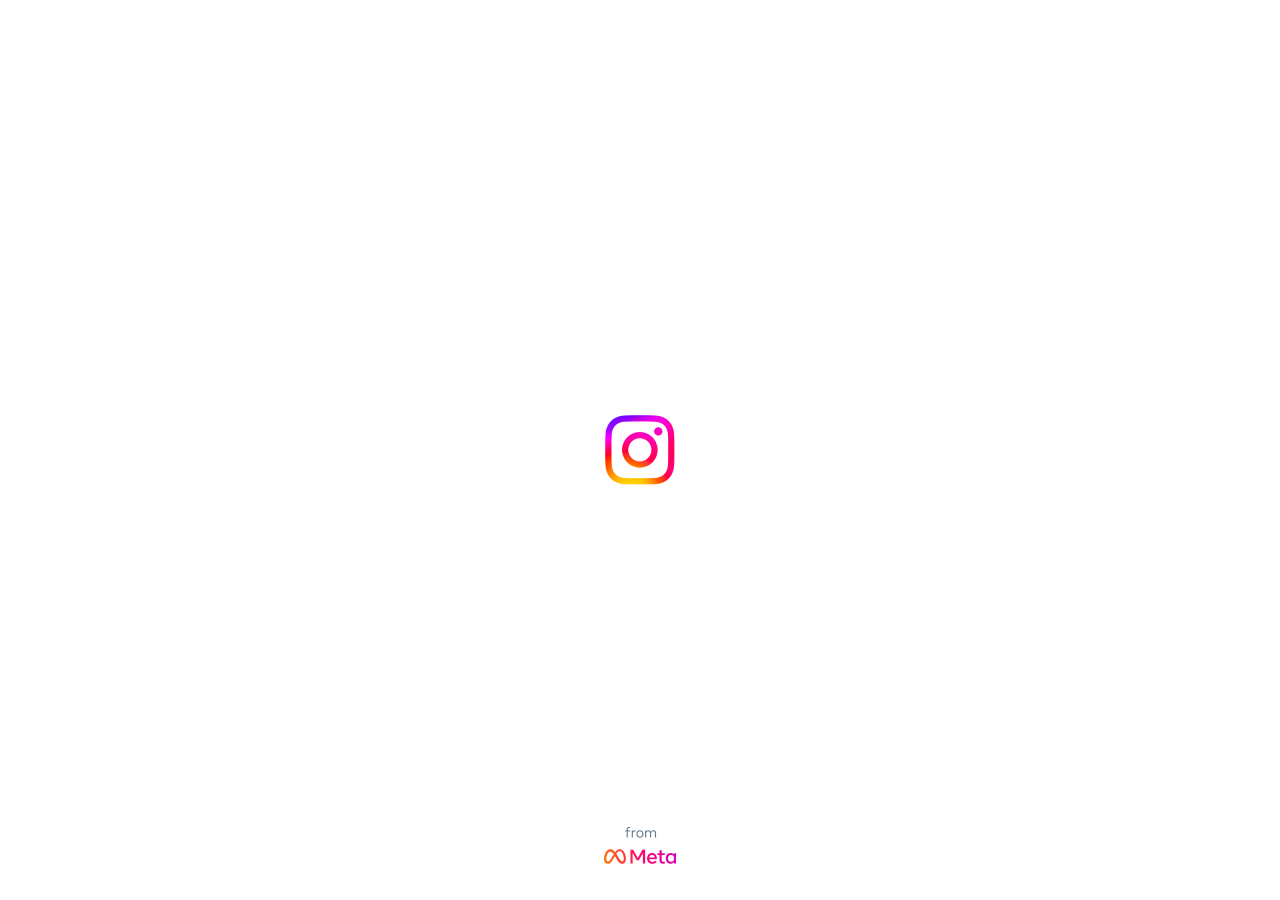
<file: Imagens/baixados.html>
<!DOCTYPE html><html class="_9dls" lang="pt-br" dir="ltr"><head><link data-default-icon="https://static.cdninstagram.com/rsrc.php/v3/yt/r/30PrGfR3xhB.png" rel="icon" sizes="192x192" href="https://static.cdninstagram.com/rsrc.php/v3/yt/r/30PrGfR3xhB.png" /><meta name="robots" content="noarchive, noimageindex" /><meta charset="utf-8" /><meta name="apple-mobile-web-app-status-bar-style" content="default" /><meta name="mobile-web-app-capable" content="yes" /><meta id="viewport" name="viewport" content="width=device-width, initial-scale=1, minimum-scale=1, maximum-scale=2, viewport-fit=cover" /><link rel="preconnect" href="https://scontent.cdninstagram.com" /><link rel="dns-prefetch" href="https://scontent.cdninstagram.com" /><meta name="theme-color" content="#ffffff" /><meta name="theme-color" content="#000000" media="(prefers-color-scheme: dark)" /><link rel="apple-touch-icon" sizes="76x76" href="https://static.cdninstagram.com/rsrc.php/v3/yR/r/lam-fZmwmvn.png" /><link rel="apple-touch-icon" sizes="120x120" href="https://static.cdninstagram.com/rsrc.php/v3/ys/r/aM-g435MtEX.png" /><link rel="apple-touch-icon" sizes="152x152" href="https://static.cdninstagram.com/rsrc.php/v3/yx/r/H1l_HHqi4p6.png" /><link rel="apple-touch-icon" sizes="167x167" href="https://static.cdninstagram.com/rsrc.php/v3/yB/r/-7Z_RkdLJUX.png" /><link rel="apple-touch-icon" sizes="180x180" href="https://static.cdninstagram.com/rsrc.php/v3/yG/r/De-Dwpd5CHc.png" /><link data-default-icon="https://static.cdninstagram.com/rsrc.php/yS/r/f_5NUHW7AZC.ico" rel="shortcut icon" type="image/x-icon" href="https://static.cdninstagram.com/rsrc.php/yS/r/f_5NUHW7AZC.ico" /><link rel="alternate" href="https://www.instagram.com/p/COBRdqCHV6N/" hreflang="x-default" /><link rel="alternate" href="https://www.instagram.com/p/COBRdqCHV6N/?hl=en" hreflang="en" /><link rel="alternate" href="https://www.instagram.com/p/COBRdqCHV6N/?hl=fr" hreflang="fr" /><link rel="alternate" href="https://www.instagram.com/p/COBRdqCHV6N/?hl=it" hreflang="it" /><link rel="alternate" href="https://www.instagram.com/p/COBRdqCHV6N/?hl=de" hreflang="de" /><link rel="alternate" href="https://www.instagram.com/p/COBRdqCHV6N/?hl=es" hreflang="es" /><link rel="alternate" href="https://www.instagram.com/p/COBRdqCHV6N/?hl=zh-cn" hreflang="zh-cn" /><link rel="alternate" href="https://www.instagram.com/p/COBRdqCHV6N/?hl=zh-tw" hreflang="zh-tw" /><link rel="alternate" href="https://www.instagram.com/p/COBRdqCHV6N/?hl=ja" hreflang="ja" /><link rel="alternate" href="https://www.instagram.com/p/COBRdqCHV6N/?hl=ko" hreflang="ko" /><link rel="alternate" href="https://www.instagram.com/p/COBRdqCHV6N/?hl=pt" hreflang="pt" /><link rel="alternate" href="https://www.instagram.com/p/COBRdqCHV6N/?hl=pt-br" hreflang="pt-br" /><link rel="alternate" href="https://www.instagram.com/p/COBRdqCHV6N/?hl=af" hreflang="af" /><link rel="alternate" href="https://www.instagram.com/p/COBRdqCHV6N/?hl=cs" hreflang="cs" /><link rel="alternate" href="https://www.instagram.com/p/COBRdqCHV6N/?hl=da" hreflang="da" /><link rel="alternate" href="https://www.instagram.com/p/COBRdqCHV6N/?hl=el" hreflang="el" /><link rel="alternate" href="https://www.instagram.com/p/COBRdqCHV6N/?hl=fi" hreflang="fi" /><link rel="alternate" href="https://www.instagram.com/p/COBRdqCHV6N/?hl=hr" hreflang="hr" /><link rel="alternate" href="https://www.instagram.com/p/COBRdqCHV6N/?hl=hu" hreflang="hu" /><link rel="alternate" href="https://www.instagram.com/p/COBRdqCHV6N/?hl=id" hreflang="id" /><link rel="alternate" href="https://www.instagram.com/p/COBRdqCHV6N/?hl=ms" hreflang="ms" /><link rel="alternate" href="https://www.instagram.com/p/COBRdqCHV6N/?hl=nb" hreflang="nb" /><link rel="alternate" href="https://www.instagram.com/p/COBRdqCHV6N/?hl=nl" hreflang="nl" /><link rel="alternate" href="https://www.instagram.com/p/COBRdqCHV6N/?hl=pl" hreflang="pl" /><link rel="alternate" href="https://www.instagram.com/p/COBRdqCHV6N/?hl=ru" hreflang="ru" /><link rel="alternate" href="https://www.instagram.com/p/COBRdqCHV6N/?hl=sk" hreflang="sk" /><link rel="alternate" href="https://www.instagram.com/p/COBRdqCHV6N/?hl=sv" hreflang="sv" /><link rel="alternate" href="https://www.instagram.com/p/COBRdqCHV6N/?hl=th" hreflang="th" /><link rel="alternate" href="https://www.instagram.com/p/COBRdqCHV6N/?hl=tl" hreflang="tl" /><link rel="alternate" href="https://www.instagram.com/p/COBRdqCHV6N/?hl=tr" hreflang="tr" /><link rel="alternate" href="https://www.instagram.com/p/COBRdqCHV6N/?hl=hi" hreflang="hi" /><link rel="alternate" href="https://www.instagram.com/p/COBRdqCHV6N/?hl=bn" hreflang="bn" /><link rel="alternate" href="https://www.instagram.com/p/COBRdqCHV6N/?hl=gu" hreflang="gu" /><link rel="alternate" href="https://www.instagram.com/p/COBRdqCHV6N/?hl=kn" hreflang="kn" /><link rel="alternate" href="https://www.instagram.com/p/COBRdqCHV6N/?hl=ml" hreflang="ml" /><link rel="alternate" href="https://www.instagram.com/p/COBRdqCHV6N/?hl=mr" hreflang="mr" /><link rel="alternate" href="https://www.instagram.com/p/COBRdqCHV6N/?hl=pa" hreflang="pa" /><link rel="alternate" href="https://www.instagram.com/p/COBRdqCHV6N/?hl=ta" hreflang="ta" /><link rel="alternate" href="https://www.instagram.com/p/COBRdqCHV6N/?hl=te" hreflang="te" /><link rel="alternate" href="https://www.instagram.com/p/COBRdqCHV6N/?hl=ne" hreflang="ne" /><link rel="alternate" href="https://www.instagram.com/p/COBRdqCHV6N/?hl=si" hreflang="si" /><link rel="alternate" href="https://www.instagram.com/p/COBRdqCHV6N/?hl=vi" hreflang="vi" /><link rel="alternate" href="https://www.instagram.com/p/COBRdqCHV6N/?hl=bg" hreflang="bg" /><link rel="alternate" href="https://www.instagram.com/p/COBRdqCHV6N/?hl=fr-ca" hreflang="fr-ca" /><link rel="alternate" href="https://www.instagram.com/p/COBRdqCHV6N/?hl=ro" hreflang="ro" /><link rel="alternate" href="https://www.instagram.com/p/COBRdqCHV6N/?hl=sr" hreflang="sr" /><link rel="alternate" href="https://www.instagram.com/p/COBRdqCHV6N/?hl=uk" hreflang="uk" /><link rel="alternate" href="https://www.instagram.com/p/COBRdqCHV6N/?hl=zh-hk" hreflang="zh-hk" /><link rel="alternate" href="https://www.instagram.com/p/COBRdqCHV6N/?hl=es-la" hreflang="es-ar" /><link rel="alternate" href="https://www.instagram.com/p/COBRdqCHV6N/?hl=es-la" hreflang="es-bo" /><link rel="alternate" href="https://www.instagram.com/p/COBRdqCHV6N/?hl=es-la" hreflang="es-cl" /><link rel="alternate" href="https://www.instagram.com/p/COBRdqCHV6N/?hl=es-la" hreflang="es-co" /><link rel="alternate" href="https://www.instagram.com/p/COBRdqCHV6N/?hl=es-la" hreflang="es-cr" /><link rel="alternate" href="https://www.instagram.com/p/COBRdqCHV6N/?hl=es-la" hreflang="es-cu" /><link rel="alternate" href="https://www.instagram.com/p/COBRdqCHV6N/?hl=es-la" hreflang="es-do" /><link rel="alternate" href="https://www.instagram.com/p/COBRdqCHV6N/?hl=es-la" hreflang="es-ec" /><link rel="alternate" href="https://www.instagram.com/p/COBRdqCHV6N/?hl=es-la" hreflang="es-gt" /><link rel="alternate" href="https://www.instagram.com/p/COBRdqCHV6N/?hl=es-la" hreflang="es-hn" /><link rel="alternate" href="https://www.instagram.com/p/COBRdqCHV6N/?hl=es-la" hreflang="es-mx" /><link rel="alternate" href="https://www.instagram.com/p/COBRdqCHV6N/?hl=es-la" hreflang="es-ni" /><link rel="alternate" href="https://www.instagram.com/p/COBRdqCHV6N/?hl=es-la" hreflang="es-pa" /><link rel="alternate" href="https://www.instagram.com/p/COBRdqCHV6N/?hl=es-la" hreflang="es-pr" /><link rel="alternate" href="https://www.instagram.com/p/COBRdqCHV6N/?hl=es-la" hreflang="es-py" /><link rel="alternate" href="https://www.instagram.com/p/COBRdqCHV6N/?hl=es-la" hreflang="es-pe" /><link rel="alternate" href="https://www.instagram.com/p/COBRdqCHV6N/?hl=es-la" hreflang="es-sv" /><link rel="alternate" href="https://www.instagram.com/p/COBRdqCHV6N/?hl=es-la" hreflang="es-uy" /><link rel="alternate" href="https://www.instagram.com/p/COBRdqCHV6N/?hl=es-la" hreflang="es-ve" /><link rel="alternate" href="https://www.instagram.com/p/COBRdqCHV6N/?hl=he" hreflang="he" /><link rel="alternate" href="https://www.instagram.com/p/COBRdqCHV6N/?hl=fa" hreflang="fa" /><link rel="alternate" href="https://www.instagram.com/p/COBRdqCHV6N/?hl=ar" hreflang="ar" /><link rel="alternate" href="https://www.instagram.com/p/COBRdqCHV6N/?hl=ur" hreflang="ur" /><link rel="alternate" href="https://www.instagram.com/p/COBRdqCHV6N/?hl=en-gb" hreflang="en-gb" /><link rel="alternate" href="https://www.instagram.com/p/COBRdqCHV6N/?hl=sw-ke" hreflang="sw-ke" /><link rel="alternate" href="https://www.instagram.com/p/COBRdqCHV6N/?hl=ha-ng" hreflang="ha-ng" /><link rel="alternate" href="https://www.instagram.com/p/COBRdqCHV6N/?hl=am-et" hreflang="am-et" /><link rel="alternate" href="https://www.instagram.com/p/COBRdqCHV6N/?hl=om-et" hreflang="om-et" /><meta property="og:type" content="instapp:photo" /><meta name="medium" content="image" /><meta name="twitter:card" content="summary" /><meta name="twitter:site" content="&#064;instagram" /><meta name="twitter:maxage" content="86400" /><meta name="twitter:image" content="https://scontent.cdninstagram.com/v/t51.29350-15/174780532_208935457367686_2266193200131669543_n.jpg?stp=c288.0.864.864a_dst-jpg_s640x640&amp;_nc_cat=100&amp;ccb=1-7&amp;_nc_sid=8ae9d6&amp;_nc_ohc=B9QjH753UqgAX-STL5Y&amp;_nc_ht=scontent.cdninstagram.com&amp;oh=00_AfDBFDqD79yDSSqqcdJ194s5vqxD9LYj3rqinHJqiayObA&amp;oe=6472F275" /><meta name="twitter:title" content="&#064;celine_e_chanel &#x2022; Foto do Instagram" /><meta property="al:ios:app_name" content="Instagram" /><meta property="al:ios:app_store_id" content="389801252" /><meta property="al:ios:url" content="instagram://media?id=2558402868111302285" /><meta property="al:android:app_name" content="Instagram" /><meta property="al:android:package" content="com.instagram.android" /><meta property="al:android:url" content="https://www.instagram.com/p/COBRdqCHV6N/" /><meta property="fb:app_id" content="124024574287414" /><meta property="instapp:owner_user_id" content="15915270329" /><meta name="description" content="2 likes, 0 comments - &#064;celine_e_chanel on Instagram: &quot;Banho tomado&quot;" /><meta property="og:site_name" content="Instagram" /><meta property="og:title" content="&#064;celine_e_chanel no Instagram: &quot;Banho tomado&quot;" /><meta property="og:image" content="https://scontent.cdninstagram.com/v/t51.29350-15/174780532_208935457367686_2266193200131669543_n.jpg?stp=c288.0.864.864a_dst-jpg_s640x640&amp;_nc_cat=100&amp;ccb=1-7&amp;_nc_sid=8ae9d6&amp;_nc_ohc=B9QjH753UqgAX-STL5Y&amp;_nc_ht=scontent.cdninstagram.com&amp;oh=00_AfDBFDqD79yDSSqqcdJ194s5vqxD9LYj3rqinHJqiayObA&amp;oe=6472F275" /><meta property="og:url" content="https://www.instagram.com/p/COBRdqCHV6N/" /><meta property="og:description" content="2 likes, 0 comments - &#064;celine_e_chanel on Instagram: &quot;Banho tomado&quot;" /><script type="application/ld+json" nonce="aib3RYQR">{"articleBody":"Banho tomado","author":{"\u0040type":"Person","identifier":{"\u0040type":"http:\/\/schema.org\/PropertyValue","propertyID":"Username","value":"celine_e_chanel"},"image":"https:\/\/scontent.cdninstagram.com\/v\/t51.2885-19\/66380566_1375644769240241_1794332839714488320_n.jpg?stp=dst-jpg_s100x100&_nc_cat=106&ccb=1-7&_nc_sid=8ae9d6&_nc_ohc=vdg_n__Spy4AX_OYJh5&_nc_ht=scontent.cdninstagram.com&oh=00_AfDsMDrS4D8kaoYEX6l51vgtDKHJfgTtyycSzQHN0ZpBqA&oe=649585A2","name":"","alternateName":"\u0040celine_e_chanel","url":"https:\/\/www.instagram.com\/celine_e_chanel"},"comment":null,"commentCount":"0","contentLocation":null,"\u0040context":"https:\/\/schema.org","dateCreated":"2021-04-23T12:16:50-07:00","dateModified":"2023-05-04T15:00:31-07:00","headline":"Banho tomado","identifier":{"\u0040type":"http:\/\/schema.org\/PropertyValue","propertyID":"Post Shortcode","value":"COBRdqCHV6N"},"image":[{"\u0040type":"https:\/\/schema.org\/ImageObject","caption":"Banho tomado","representativeOfPage":"True","height":"1440","width":"1440","url":"https:\/\/scontent.cdninstagram.com\/v\/t51.29350-15\/174780532_208935457367686_2266193200131669543_n.jpg?stp=dst-jpg_s640x640&_nc_cat=100&ccb=1-7&_nc_sid=8ae9d6&_nc_ohc=B9QjH753UqgAX-STL5Y&_nc_ht=scontent.cdninstagram.com&oh=00_AfDoTRVX9sXs0TLKeGLVHgGZCB3RjuxPVdRZK2iF-q18qg&oe=6472F275"}],"interactionStatistic":[{"\u0040type":"InteractionCounter","interactionType":"https:\/\/schema.org\/CommentAction","userInteractionCount":0},{"\u0040type":"InteractionCounter","interactionType":"http:\/\/schema.org\/LikeAction","userInteractionCount":2}],"mainEntityOfPage":{"\u0040type":"ItemPage","\u0040id":"https:\/\/www.instagram.com\/p\/COBRdqCHV6N\/"},"\u0040type":"SocialMediaPosting","video":[]}</script><link rel="canonical" href="https://www.instagram.com/p/COBRdqCHV6N/" /><link rel="manifest" href="/data/manifest.json" crossorigin="use-credentials" /><meta name="color-scheme" content="light" /><meta name="google" content="notranslate" /><style nonce="aib3RYQR">:root{--fds-black:#000000;--fds-black-alpha-05:rgba(0, 0, 0, 0.05);--fds-black-alpha-10:rgba(0, 0, 0, 0.1);--fds-black-alpha-15:rgba(0, 0, 0, 0.15);--fds-black-alpha-20:rgba(0, 0, 0, 0.2);--fds-black-alpha-30:rgba(0, 0, 0, 0.3);--fds-black-alpha-40:rgba(0, 0, 0, 0.4);--fds-black-alpha-50:rgba(0, 0, 0, 0.5);--fds-black-alpha-60:rgba(0, 0, 0, 0.6);--fds-black-alpha-80:rgba(0, 0, 0, 0.8);--fds-blue-05:#ECF3FF;--fds-blue-30:#AAC9FF;--fds-blue-40:#77A7FF;--fds-blue-60:#1877F2;--fds-blue-70:#2851A3;--fds-blue-80:#1D3C78;--fds-button-text:#444950;--fds-comment-background:#F2F3F5;--fds-dark-mode-gray-35:#CCCCCC;--fds-dark-mode-gray-50:#828282;--fds-dark-mode-gray-70:#4A4A4A;--fds-dark-mode-gray-80:#373737;--fds-dark-mode-gray-90:#282828;--fds-dark-mode-gray-100:#1C1C1C;--fds-gray-00:#F5F6F7;--fds-gray-05:#F2F3F5;--fds-gray-10:#EBEDF0;--fds-gray-20:#DADDE1;--fds-gray-25:#CCD0D5;--fds-gray-30:#BEC3C9;--fds-gray-45:#8D949E;--fds-gray-70:#606770;--fds-gray-80:#444950;--fds-gray-90:#303338;--fds-gray-100:#1C1E21;--fds-green-55:#00A400;--fds-highlight:#3578E5;--fds-highlight-cell-background:#ECF3FF;--fds-primary-icon:#1C1E21;--fds-primary-text:#1C1E21;--fds-red-55:#FA383E;--fds-soft:cubic-bezier(.08,.52,.52,1);--fds-spectrum-aluminum-tint-70:#E4F0F6;--fds-spectrum-blue-gray-tint-70:#CFD1D5;--fds-spectrum-cherry:#F35369;--fds-spectrum-cherry-tint-70:#FBCCD2;--fds-spectrum-grape-tint-70:#DDD5F0;--fds-spectrum-grape-tint-90:#F4F1FA;--fds-spectrum-lemon-dark-1:#F5C33B;--fds-spectrum-lemon-tint-70:#FEF2D1;--fds-spectrum-lime:#A3CE71;--fds-spectrum-lime-tint-70:#E4F0D5;--fds-spectrum-orange-tint-70:#FCDEC5;--fds-spectrum-orange-tint-90:#FEF4EC;--fds-spectrum-seafoam-tint-70:#CAEEF9;--fds-spectrum-slate-dark-2:#89A1AC;--fds-spectrum-slate-tint-70:#EAEFF2;--fds-spectrum-teal:#6BCEBB;--fds-spectrum-teal-dark-1:#4DBBA6;--fds-spectrum-teal-dark-2:#31A38D;--fds-spectrum-teal-tint-70:#D2F0EA;--fds-spectrum-teal-tint-90:#F0FAF8;--fds-spectrum-tomato:#FB724B;--fds-spectrum-tomato-tint-30:#F38E7B;--fds-spectrum-tomato-tint-90:#FDEFED;--fds-strong:cubic-bezier(.12,.8,.32,1);--fds-white:#FFFFFF;--fds-white-alpha-05:rgba(255, 255, 255, 0.05);--fds-white-alpha-10:rgba(255, 255, 255, 0.1);--fds-white-alpha-20:rgba(255, 255, 255, 0.2);--fds-white-alpha-30:rgba(255, 255, 255, 0.3);--fds-white-alpha-40:rgba(255, 255, 255, 0.4);--fds-white-alpha-50:rgba(255, 255, 255, 0.5);--fds-white-alpha-60:rgba(255, 255, 255, 0.6);--fds-white-alpha-80:rgba(255, 255, 255, 0.8);--fds-yellow-20:#FFBA00;--accent:#0095F6;--always-white:#FFFFFF;--always-black:black;--always-dark-gradient:linear-gradient(rgba(0,0,0,0), rgba(0,0,0,0.6));--always-dark-overlay:rgba(0, 0, 0, 0.4);--always-light-overlay:rgba(255, 255, 255, 0.4);--always-gray-40:#65676B;--always-gray-75:#BCC0C4;--always-gray-95:#F0F2F5;--attachment-footer-background:#F0F2F5;--background-deemphasized:#F0F2F5;--base-blue:#1877F2;--base-cherry:#F3425F;--base-grape:#9360F7;--base-lemon:#F7B928;--base-lime:#45BD62;--base-pink:#FF66BF;--base-seafoam:#54C7EC;--base-teal:#2ABBA7;--base-tomato:#FB724B;--text-badge-info-background:hsl(214, 89%, 52%);--text-badge-success-background:#31A24C;--text-badge-attention-background:hsl(40, 89%, 52%);--text-badge-critical-background:#e41e3f;--blue-link:#00376B;--border-focused:#65676B;--card-background:#FFFFFF;--card-background-flat:#F7F8FA;--comment-background:#F0F2F5;--comment-footer-background:#F6F9FA;--dataviz-primary-1:rgb(48,200,180);--disabled-button-background:rgba(0, 149, 246, 0.3);--disabled-button-text:#FFFFFF;--disabled-icon:#BCC0C4;--disabled-text:#BCC0C4;--divider:#DBDBDB;--event-date:#F3425F;--fb-wordmark:#1877F2;--filter-accent:invert(39%) sepia(57%) saturate(200%) saturate(200%) saturate(200%) saturate(200%) saturate(200%) saturate(147.75%) hue-rotate(202deg) brightness(97%) contrast(96%);--filter-always-white:invert(100%);--filter-disabled-icon:invert(80%) sepia(6%) saturate(200%) saturate(120%) hue-rotate(173deg) brightness(98%) contrast(89%);--filter-placeholder-icon:invert(59%) sepia(11%) saturate(200%) saturate(135%) hue-rotate(176deg) brightness(96%) contrast(94%);--filter-primary-icon:invert(8%) sepia(10%) saturate(200%) saturate(200%) saturate(166%) hue-rotate(177deg) brightness(104%) contrast(91%);--filter-secondary-icon:invert(39%) sepia(21%) saturate(200%) saturate(109.5%) hue-rotate(174deg) brightness(94%) contrast(86%);--filter-warning-icon:invert(77%) sepia(29%) saturate(200%) saturate(200%) saturate(200%) saturate(200%) saturate(200%) saturate(128%) hue-rotate(359deg) brightness(102%) contrast(107%);--filter-blue-link-icon:invert(30%) sepia(98%) saturate(200%) saturate(200%) saturate(200%) saturate(166.5%) hue-rotate(192deg) brightness(91%) contrast(101%);--filter-positive:invert(37%) sepia(61%) saturate(200%) saturate(200%) saturate(200%) saturate(200%) saturate(115%) hue-rotate(91deg) brightness(97%) contrast(105%);--filter-negative:invert(25%) sepia(33%) saturate(200%) saturate(200%) saturate(200%) saturate(200%) saturate(200%) saturate(200%) saturate(110%) hue-rotate(345deg) brightness(132%) contrast(96%);--glimmer-spinner-icon:#65676B;--hero-banner-background:#FFFFFF;--hosted-view-selected-state:rgba(45, 136, 255, 0.1);--highlight-bg:#E7F3FF;--hover-overlay:rgba(0, 0, 0, 0.05);--list-cell-chevron:#65676B;--media-hover:rgba(68, 73, 80, 0.15);--media-inner-border:rgba(0, 0, 0, 0.1);--media-outer-border:#FFFFFF;--media-pressed:rgba(68, 73, 80, 0.35);--messenger-card-background:#FFFFFF;--messenger-reply-background:#F0F2F5;--overlay-alpha-80:rgba(0, 0, 0, 0.65);--overlay-on-media:rgba(0, 0, 0, 0.6);--nav-bar-background:#FFFFFF;--nav-bar-background-gradient:linear-gradient(to top, #FFFFFF, rgba(255,255,255.9), rgba(255,255,255,.7), rgba(255,255,255,.4), rgba(255,255,255,0));--nav-bar-background-gradient-wash:linear-gradient(to top, #F0F2F5, rgba(240,242,245.9), rgba(240,242,245,.7), rgba(240,242,245,.4), rgba(240,242,245,0));--negative:hsl(350, 87%, 55%);--negative-background:hsl(350, 87%, 55%, 20%);--new-notification-background:#E7F3FF;--non-media-pressed:rgba(68, 73, 80, 0.15);--non-media-pressed-on-dark:rgba(255, 255, 255, 0.3);--notification-badge:#e41e3f;--placeholder-icon:#65676B;--placeholder-image:rgb(164, 167, 171);--placeholder-text:#65676B;--placeholder-text-on-media:rgba(255, 255, 255, 0.5);--popover-background:#FFFFFF;--positive:#31A24C;--positive-background:#DEEFE1;--press-overlay:rgba(0, 0, 0, 0.10);--primary-button-background:#0095F6;--primary-button-icon:#FFFFFF;--primary-button-pressed:#77A7FF;--primary-button-text:#FFFFFF;--primary-deemphasized-button-background:rgba(0, 149, 246, 0.1);--primary-deemphasized-button-pressed:rgba(0, 149, 246, 0.05);--primary-deemphasized-button-pressed-overlay:rgba(0, 149, 246, 0.15);--primary-deemphasized-button-text:#0095F6;--primary-icon:#262626;--primary-text:#262626;--primary-text-on-media:#FFFFFF;--primary-web-focus-indicator:#D24294;--progress-ring-neutral-background:rgba(0, 0, 0, 0.2);--progress-ring-neutral-foreground:#000000;--progress-ring-on-media-background:rgba(255, 255, 255, 0.2);--progress-ring-on-media-foreground:#FFFFFF;--progress-ring-blue-background:rgba(24, 119, 242, 0.2);--progress-ring-blue-foreground:hsl(214, 89%, 52%);--progress-ring-disabled-background:rgba(190,195,201, 0.2);--progress-ring-disabled-foreground:#BEC3C9;--rating-star-active:#EB660D;--scroll-thumb:#BCC0C4;--scroll-shadow:0 1px 2px rgba(0, 0, 0, 0.1), 0 -1px rgba(0, 0, 0, 0.1) inset;--secondary-button-background:transparent;--secondary-button-background-floating:#ffffff;--secondary-button-background-on-dark:rgba(0, 0, 0, 0.4);--secondary-button-pressed:rgba(0, 0, 0, 0.05);--secondary-button-stroke:transparent;--secondary-button-text:#0095F6;--secondary-icon:#8E8E8E;--secondary-text:#8E8E8E;--secondary-text-on-media:rgba(255, 255, 255, 0.9);--section-header-text:#4B4C4F;--shadow-1:rgba(0, 0, 0, 0.1);--shadow-2:rgba(0, 0, 0, 0.2);--shadow-5:rgba(0, 0, 0, 0.5);--shadow-8:rgba(0, 0, 0, 0.8);--shadow-inset:rgba(255, 255, 255, 0.5);--shadow-elevated:0 8px 20px 0 rgba(0, 0, 0, 0.2), 0 2px 4px 0 rgba(0, 0, 0, 0.1);--shadow-persistent:0px 0px 12px rgba(52, 72, 84, 0.05);--shadow-primary:0px 5px 12px rgba(52, 72, 84, 0.2);--surface-background:#FFFFFF;--switch-active:hsl(214, 89%, 52%);--text-highlight:rgba(24, 119, 242, 0.2);--input-background:#FFFFFF;--input-background-disabled:#F0F2F5;--input-border-color:#CED0D4;--input-border-color-hover:var(--placeholder-text);--input-label-color-highlighted:hsl(214, 89%, 52%);--text-input-outside-label:#000000;--toast-background:#FFFFFF;--toast-text:#1C2B33;--toast-text-link:#216FDB;--toggle-active-background:#E7F3FF;--toggle-active-icon:rgb(24, 119, 242);--toggle-active-text:rgb(24, 119, 242);--toggle-button-active-background:#E7F3FF;--tooltip-background:rgba(244, 244, 244, 0.8);--tooltip-box-shadow:0 2px 4px 0 var(--shadow-5);--wash:#FAFAFA;--web-wash:#FAFAFA;--warning:hsl(40, 89%, 52%);--fb-logo-color:#2D88FF;--dialog-anchor-vertical-padding:56px;--header-height:0px;--global-panel-width:0px;--global-panel-width-expanded:0px;--alert-banner-corner-radius:8px;--button-corner-radius:4px;--button-corner-radius-medium:10px;--button-corner-radius-large:12px;--button-height-large:40px;--button-height-medium:36px;--button-padding-horizontal-large:16px;--button-padding-horizontal-medium:16px;--button-icon-padding-large:16px;--button-icon-padding-medium:16px;--button-inner-icon-spacing-large:3px;--button-inner-icon-spacing-medium:3px;--blueprint-button-height-medium:40px;--blueprint-button-height-large:48px;--card-corner-radius:4px;--card-box-shadow:0 12px 28px 0 var(--shadow-2), 0 2px 4px 0 var(--shadow-1);--card-padding-horizontal:10px;--card-padding-vertical:20px;--chip-corner-radius:6px;--dialog-corner-radius:8px;--glimmer-corner-radius:8px;--image-corner-radius:4px;--input-corner-radius:6px;--input-border-width:1px;--nav-list-cell-corner-radius:8px;--list-cell-corner-radius:8px;--list-cell-min-height:52px;--list-cell-padding-vertical:20px;--list-cell-padding-vertical-with-addon:14px;--menu-item-base-margin-horizontal:8px;--menu-item-base-padding-horizontal:8px;--nav-list-cell-min-height:0px;--nav-list-cell-padding-vertical:16px;--nav-list-cell-padding-vertical-with-addon:16px;--page-footer-padding-vertical:16px;--section-header-addOnEnd-margin-horizontal:8px;--section-header-addOnStart-margin-horizontal:12px;--section-header-addOnEnd-button-padding-horizontal:0px;--section-header-addOnEnd-button-padding-vertical:0px;--section-header-padding-vertical:16px;--section-header-subtitle-margin-vertical:14px;--section-header-subtitle-with-addOnEnd-margin-vertical:6px;--text-badge-corner-radius:4px;--text-badge-padding-horizontal:6px;--text-badge-padding-vertical:6px;--text-input-multi-padding-between-text-scrollbar:20px;--text-input-multi-padding-scrollbar:16px;--text-input-caption-margin-top:10px;--text-input-label-top:22px;--text-input-min-height:64px;--text-input-padding-vertical:12px;--toast-addon-padding-horizontal:6px;--toast-addon-padding-vertical:6px;--toast-container-max-width:100%;--toast-container-min-width:288px;--toast-container-padding-horizontal:10px;--toast-container-padding-vertical:16px;--toast-corner-radius:8px;--typeahead-list-outer-padding-vertical:2px;--fds-animation-enter-exit-in:cubic-bezier(0.14, 1, 0.34, 1);--fds-animation-enter-exit-out:cubic-bezier(0.45, 0.1, 0.2, 1);--fds-animation-swap-shuffle-in:cubic-bezier(0.14, 1, 0.34, 1);--fds-animation-swap-shuffle-out:cubic-bezier(0.45, 0.1, 0.2, 1);--fds-animation-move-in:cubic-bezier(0.17, 0.17, 0, 1);--fds-animation-move-out:cubic-bezier(0.17, 0.17, 0, 1);--fds-animation-expand-collapse-in:cubic-bezier(0.17, 0.17, 0, 1);--fds-animation-expand-collapse-out:cubic-bezier(0.17, 0.17, 0, 1);--fds-animation-passive-move-in:cubic-bezier(0.5, 0, 0.1, 1);--fds-animation-passive-move-out:cubic-bezier(0.5, 0, 0.1, 1);--fds-animation-quick-move-in:cubic-bezier(0.1, 0.9, 0.2, 1);--fds-animation-quick-move-out:cubic-bezier(0.1, 0.9, 0.2, 1);--fds-animation-fade-in:cubic-bezier(0, 0, 1, 1);--fds-animation-fade-out:cubic-bezier(0, 0, 1, 1);--fds-duration-extra-extra-short-in:100ms;--fds-duration-extra-extra-short-out:100ms;--fds-duration-extra-short-in:200ms;--fds-duration-extra-short-out:150ms;--fds-duration-short-in:280ms;--fds-duration-short-out:200ms;--fds-duration-medium-in:400ms;--fds-duration-medium-out:350ms;--fds-duration-long-in:500ms;--fds-duration-long-out:350ms;--fds-duration-extra-long-in:1000ms;--fds-duration-extra-long-out:1000ms;--fds-duration-none:0ms;--fds-fast:200ms;--fds-slow:400ms;--font-family-apple:system-ui, -apple-system, BlinkMacSystemFont, '.SFNSText-Regular', sans-serif;--font-family-code:ui-monospace, Menlo, Consolas, Monaco, monospace;--font-family-default:Helvetica, Arial, sans-serif;--font-family-segoe:Segoe UI Historic, Segoe UI, Helvetica, Arial, sans-serif;--body-font-family:Placeholder Font;--body-font-size:0.9375rem;--body-font-weight:400;--body-line-height:1.3333;--body-emphasized-font-family:Placeholder Font;--body-emphasized-font-size:0.9375rem;--body-emphasized-font-weight:600;--body-emphasized-line-height:1.3333;--headline1-font-family:Optimistic Display Bold, system-ui, sans-serif;--headline1-font-size:1.75rem;--headline1-font-weight:700;--headline1-line-height:1.2143;--headline2-font-family:Optimistic Display Bold, system-ui, sans-serif;--headline2-font-size:1.5rem;--headline2-font-weight:700;--headline2-line-height:1.25;--headline3-font-family:Optimistic Display Bold, system-ui, sans-serif;--headline3-font-size:1.0625rem;--headline3-font-weight:700;--headline3-line-height:1.2941;--meta-font-family:Placeholder Font;--meta-font-size:0.8125rem;--meta-font-weight:400;--meta-line-height:1.3846;--meta-emphasized-font-family:Placeholder Font;--meta-emphasized-font-size:0.8125rem;--meta-emphasized-font-weight:600;--meta-emphasized-line-height:1.3846;--primary-label-font-family:Optimistic Display Medium, system-ui, sans-serif;--primary-label-font-size:1.0625rem;--primary-label-font-weight:500;--primary-label-line-height:1.2941;--secondary-label-font-family:Placeholder Font;--secondary-label-font-size:0.9375rem;--secondary-label-font-weight:500;--secondary-label-line-height:1.3333;--tertiary-label-font-family:Placeholder Font;--tertiary-label-font-size:0.6875rem;--tertiary-label-font-weight:500;--tertiary-label-line-height:1.4545;--text-input-field-font-family:Placeholder Font;--text-input-field-font-size:1rem;--text-input-field-font-weight:500;--text-input-field-line-height:1.2941;--text-input-label-font-family:Placeholder Font;--text-input-label-font-size:17px;--text-input-label-font-size-scale-multiplier:0.75;--text-input-label-font-weight:400;--text-input-label-line-height:1.2941;--tooltip-border-radius:8px;--dialog-size-medium-max-width:700px;--dialog-size-medium-width:100%;--dialog-size-small-max-width:548px;--dialog-size-small-width:100%;--dataviz-primary-2:rgb(134,218,255);--dataviz-primary-3:rgb(95,170,255);--dataviz-secondary-1:rgb(118,62,230);--dataviz-secondary-2:rgb(147,96,247);--dataviz-secondary-3:rgb(219,26,139);--dataviz-supplementary-1:rgb(255,122,105);--dataviz-supplementary-2:rgb(241,168,23);--dataviz-supplementary-3:rgb(49,162,76);--dataviz-supplementary-4:rgb(50,52,54);--base-unit:4px;--blue-0:245, 251, 255;--blue-1:224, 241, 255;--blue-2:179, 219, 255;--blue-3:112, 188, 255;--blue-4:71, 175, 255;--blue-5:0, 149, 246;--blue-6:0, 116, 204;--blue-7:0, 87, 163;--blue-8:0, 55, 107;--blue-9:0, 41, 82;--breakpoint-medium-width:1536px;--breakpoint-small-width:1024px;--challenge-width:460px;--creation-header-height:43px;--creation-min-padding-x:32px;--creation-modal-max-height:898px;--creation-modal-min-height:391px;--creation-padding-x:64px;--creation-padding-y:112px;--creation-settings-width:340px;--cyan-5:39, 196, 245;--desktop-grid-item-margin:28px;--desktop-grid-item-margin-slim:4px;--desktop-in-feed-story-item-height:208px;--desktop-in-feed-story-item-width:116px;--desktop-nav-height:60px;--desktop-skinny-nav-height:60px;--direct-attachment-image-grid-item-size:78px;--direct-attachment-story-height:150px;--direct-attachment-story-large-height:256px;--direct-attachment-story-large-width:164px;--direct-attachment-story-width:84px;--direct-message-max-width:236px;--fb-signup-page-profile-pic-size:88px;--feed-sidebar-padding:32px;--feed-sidebar-width:319px;--feed-width:470px;--feed-width-wide-story:630px;--font-family-system:-apple-system, BlinkMacSystemFont, "Segoe UI", Roboto, Helvetica, Arial, sans-serif;--font-weight-system-bold:700;--font-weight-system-extra-bold:800;--font-weight-system-extra-light:200;--font-weight-system-light:300;--font-weight-system-medium:500;--font-weight-system-regular:400;--font-weight-system-semibold:600;--footer-width-wide:1150px;--gradient-lavender:211, 0, 197;--gradient-orange:255, 122, 0;--gradient-pink:255, 1, 105;--gradient-purple:118, 56, 250;--gradient-red:255, 48, 64;--gradient-yellow:255, 214, 0;--green-4:120, 222, 69;--green-5:88, 195, 34;--green-6:55, 166, 0;--grey-0:245, 245, 245;--grey-1:239, 239, 239;--grey-2:219, 219, 219;--grey-3:199, 199, 199;--grey-4:168, 168, 168;--grey-5:142, 142, 142;--grey-6:115, 115, 115;--grey-7:85, 85, 85;--grey-8:54, 54, 54;--grey-9:38, 38, 38;--grey-10:26, 26, 26;--ig-badge:255, 48, 64;--ig-close-friends-refreshed:28, 209, 79;--ig-disabled-action-text:169, 219, 255;--ig-error-or-destructive:237, 73, 86;--ig-facebook-blue:53, 121, 234;--ig-live-badge:255, 1, 105;--ig-primary-button:0, 149, 246;--ig-primary-button-hover:24, 119, 242;--ig-secondary-button-background:239, 239, 239;--ig-secondary-button-hover:219, 219, 219;--ig-secondary-button-focused:224, 241, 255;--ig-secondary-icon:142, 142, 142;--ig-stroke-on-media:255, 255, 255;--ig-tertiary-button-background:255, 255, 255;--ig-tertiary-button-border:219, 219, 219;--ig-tertiary-button-hover:245, 245, 245;--ig-tertiary-button-text:38, 38, 38;--ig-subscribers-only:118, 56, 250;--ig-success:88, 195, 34;--ig-text-on-color:255, 255, 255;--ig-text-on-media:255, 255, 255;--in-feed-story-item-height:240px;--in-feed-story-item-width:135px;--in-feed-story-item-padding:12px;--input-border-radius:6px;--large-layout-min:1500px;--live-video-border-radius:4px;--media-content-card-width:350px;--media-content-card-width-small:300px;--media-info:335px;--medium-layout-max:1499px;--medium-layout-min:1080px;--medium-screen-max:875px;--medium-screen-min:736px;--mobile-grid-item-margin:2px;--mobile-nav-height:45px;--modal-backdrop-dark:rgba(0, 0, 0, 0.85);--modal-backdrop-default:rgba(0, 0, 0, 0.65);--modal-border-radius:12px;--modal-padding:16px;--modal-z-index:100;--nav-narrow-width:72px;--nav-medium-width:244px;--nav-wide-width:335px;--nav-bottom-screen-max:767px;--nav-narrow-screen-min:768px;--nav-medium-screen-min:1264px;--nav-wide-screen-min:1920px;--orange-5:253, 141, 50;--photo:600px;--pink-5:209, 8, 105;--purple-5:163, 7, 186;--red-4:255, 104, 116;--red-5:237, 73, 86;--red-6:198, 35, 48;--red-7:167, 3, 17;--reels-large-screen-min:1366px;--refinement-section-height:50px;--revamp-nav-bottom-toolbar-height:50px;--revamp-feed-card-max-height:835px;--revamp-feed-card-min-height:615px;--revamp-feed-card-media-min-width:390px;--revamp-feed-card-dense-padding:16px;--revamp-feed-item-spacing:24px;--revamp-feed-horizontal-padding-small-screen:24px;--revamp-feed-horizontal-padding-large-screen:32px;--revamp-feed-vertical-padding:32px;--right-rail-width:300px;--scrollable-content-header-height-large:56px;--scrollable-content-header-height-med:49px;--scrollable-content-header-height:44px;--search-box-height:40px;--search-modal-height-expanded:450px;--search-modal-height:362px;--search-modal-top-offset:12px;--search-result-height:50px;--search-result-inline-top-offset:60px;--search-result-list-width:375px;--site-width-narrow:600px;--site-width-wide:935px;--small-layout-max:1079px;--small-layout-min:800px;--small-screen-max:735px;--small-screen-min:414px;--story-progressbar-update-tick:0.1s;--story-swap-animation-duration:350ms;--system-10-font-size:10px;--system-10-line-height:12px;--system-11-font-size:11px;--system-11-line-height:13px;--system-12-font-size:12px;--system-12-line-height:16px;--system-14-font-size:14px;--system-14-line-height:18px;--system-16-font-size:16px;--system-16-line-height:20px;--system-18-font-size:18px;--system-18-line-height:24px;--system-20-font-size:20px;--system-20-line-height:25px;--system-22-font-size:22px;--system-22-line-height:26px;--system-24-font-size:24px;--system-24-line-height:27px;--system-26-font-size:26px;--system-26-line-height:28px;--system-28-font-size:28px;--system-28-line-height:32px;--system-30-font-size:30px;--system-30-line-height:36px;--system-32-font-size:32px;--system-32-line-height:40px;--web-always-black:0, 0, 0;--web-always-white:255, 255, 255;--web-overlay-on-media:38, 38, 38;--web-secondary-action:224, 241, 255;--yellow-5:253, 203, 92;--challenge-link:54, 54, 54;--ig-banner-background:255, 255, 255;--ig-elevated-background:255, 255, 255;--ig-elevated-highlight-background:239, 239, 239;--ig-elevated-separator:219, 219, 219;--ig-focus-stroke:168, 168, 168;--ig-highlight-background:239, 239, 239;--ig-hover-overlay:0, 0, 0, 0.05;--ig-link:0, 55, 107;--ig-primary-background:255, 255, 255;--ig-primary-icon:38, 38, 38;--ig-primary-text:0, 0, 0;--ig-secondary-background:245, 245, 245;--ig-secondary-button:38, 38, 38;--ig-secondary-text:115, 115, 115;--ig-separator:219, 219, 219;--ig-stroke:219, 219, 219;--ig-temporary-highlight:245, 251, 255;--ig-tertiary-icon:199, 199, 199;--ig-tertiary-text:199, 199, 199;--post-separator:239, 239, 239;--tos-box-shadow:0, 0, 0;}@media (prefers-color-scheme: dark){:root{--fds-black:black;--fds-black-alpha-05:rgba(0, 0, 0, 0.05);--fds-black-alpha-10:rgba(0, 0, 0, 0.1);--fds-black-alpha-15:rgba(0, 0, 0, 0.15);--fds-black-alpha-20:rgba(0, 0, 0, 0.2);--fds-black-alpha-30:rgba(0, 0, 0, 0.3);--fds-black-alpha-40:rgba(0, 0, 0, 0.4);--fds-black-alpha-50:rgba(0, 0, 0, 0.5);--fds-black-alpha-60:rgba(0, 0, 0, 0.6);--fds-black-alpha-80:rgba(0, 0, 0, 0.8);--fds-blue-05:black;--fds-blue-30:black;--fds-blue-40:black;--fds-blue-60:black;--fds-blue-70:black;--fds-blue-80:black;--fds-button-text:black;--fds-comment-background:black;--fds-dark-mode-gray-35:black;--fds-dark-mode-gray-50:black;--fds-dark-mode-gray-70:black;--fds-dark-mode-gray-80:black;--fds-dark-mode-gray-90:black;--fds-dark-mode-gray-100:black;--fds-gray-00:black;--fds-gray-05:black;--fds-gray-10:black;--fds-gray-20:black;--fds-gray-25:black;--fds-gray-30:black;--fds-gray-45:black;--fds-gray-70:black;--fds-gray-80:black;--fds-gray-90:black;--fds-gray-100:black;--fds-green-55:black;--fds-highlight:black;--fds-highlight-cell-background:black;--fds-primary-icon:white;--fds-primary-text:white;--fds-red-55:black;--fds-soft:cubic-bezier(.08,.52,.52,1);--fds-spectrum-aluminum-tint-70:black;--fds-spectrum-blue-gray-tint-70:black;--fds-spectrum-cherry:black;--fds-spectrum-cherry-tint-70:black;--fds-spectrum-grape-tint-70:black;--fds-spectrum-grape-tint-90:black;--fds-spectrum-lemon-dark-1:black;--fds-spectrum-lemon-tint-70:black;--fds-spectrum-lime:black;--fds-spectrum-lime-tint-70:black;--fds-spectrum-orange-tint-70:black;--fds-spectrum-orange-tint-90:black;--fds-spectrum-seafoam-tint-70:black;--fds-spectrum-slate-dark-2:black;--fds-spectrum-slate-tint-70:black;--fds-spectrum-teal:black;--fds-spectrum-teal-dark-1:black;--fds-spectrum-teal-dark-2:black;--fds-spectrum-teal-tint-70:black;--fds-spectrum-teal-tint-90:black;--fds-spectrum-tomato:black;--fds-spectrum-tomato-tint-30:black;--fds-spectrum-tomato-tint-90:black;--fds-strong:cubic-bezier(.12,.8,.32,1);--fds-white:black;--fds-white-alpha-05:rgba(255, 255, 255, 0.05);--fds-white-alpha-10:rgba(255, 255, 255, 0.1);--fds-white-alpha-20:rgba(255, 255, 255, 0.2);--fds-white-alpha-30:rgba(255, 255, 255, 0.3);--fds-white-alpha-40:rgba(255, 255, 255, 0.4);--fds-white-alpha-50:rgba(255, 255, 255, 0.5);--fds-white-alpha-60:rgba(255, 255, 255, 0.6);--fds-white-alpha-80:rgba(255, 255, 255, 0.8);--fds-yellow-20:black;--accent:#0095F6;--always-white:white;--always-black:black;--always-dark-gradient:linear-gradient(rgba(0,0,0,0), rgba(0,0,0,0.6));--always-dark-overlay:rgba(0, 0, 0, 0.4);--always-light-overlay:rgba(255, 255, 255, 0.4);--always-gray-40:#65676B;--always-gray-75:#BCC0C4;--always-gray-95:#F0F2F5;--attachment-footer-background:rgba(255,255,255,0.1);--background-deemphasized:rgba(255,255,255,0.1);--base-blue:#1877F2;--base-cherry:#F3425F;--base-grape:#9360F7;--base-lemon:#F7B928;--base-lime:#45BD62;--base-pink:#FF66BF;--base-seafoam:#54C7EC;--base-teal:#2ABBA7;--base-tomato:#FB724B;--text-badge-info-background:hsl(214, 100%, 59%);--text-badge-success-background:#31A24C;--text-badge-attention-background:hsl(40, 89%, 52%);--text-badge-critical-background:#e41e3f;--blue-link:#00376B;--border-focused:#8A8D91;--card-background:#242526;--card-background-flat:#323436;--comment-background:#3A3B3C;--comment-footer-background:#4E4F50;--dataviz-primary-1:rgb(48,200,180);--disabled-button-background:rgba(255, 255, 255, 0.2);--disabled-button-text:rgba(255, 255, 255, 0.3);--disabled-icon:rgba(255, 255, 255, 0.3);--disabled-text:rgba(255, 255, 255, 0.3);--divider:#3E4042;--event-date:#F3425F;--fb-wordmark:#FFFFFF;--filter-accent:invert(40%) sepia(52%) saturate(200%) saturate(200%) saturate(200%) saturate(189%) hue-rotate(191deg) brightness(103%) contrast(102%);--filter-always-white:invert(100%);--filter-disabled-icon:invert(100%) opacity(30%);--filter-placeholder-icon:invert(59%) sepia(11%) saturate(200%) saturate(135%) hue-rotate(176deg) brightness(96%) contrast(94%);--filter-primary-icon:invert(89%) sepia(6%) hue-rotate(185deg);--filter-secondary-icon:invert(62%) sepia(98%) saturate(12%) hue-rotate(175deg) brightness(90%) contrast(96%);--filter-warning-icon:invert(77%) sepia(29%) saturate(200%) saturate(200%) saturate(200%) saturate(200%) saturate(200%) saturate(128%) hue-rotate(359deg) brightness(102%) contrast(107%);--filter-blue-link-icon:invert(73%) sepia(29%) saturate(200%) saturate(200%) saturate(200%) saturate(200%) saturate(200%) saturate(200%) saturate(103.25%) hue-rotate(189deg) brightness(101%) contrast(101%);--filter-positive:invert(37%) sepia(61%) saturate(200%) saturate(200%) saturate(200%) saturate(200%) saturate(115%) hue-rotate(91deg) brightness(97%) contrast(105%);--filter-negative:invert(25%) sepia(33%) saturate(200%) saturate(200%) saturate(200%) saturate(200%) saturate(200%) saturate(200%) saturate(110%) hue-rotate(345deg) brightness(132%) contrast(96%);--glimmer-spinner-icon:white;--hero-banner-background:#E85D07;--hosted-view-selected-state:rgba(45, 136, 255, 0.1);--highlight-bg:rgba(24, 119, 242, .31);--hover-overlay:rgba(255, 255, 255, 0.1);--list-cell-chevron:#B0B3B8;--media-hover:rgba(68, 73, 80, 0.15);--media-inner-border:rgba(255, 255, 255, 0.05);--media-outer-border:#33363A;--media-pressed:rgba(68, 73, 80, 0.35);--messenger-card-background:#242526;--messenger-reply-background:#18191A;--overlay-alpha-80:rgba(0, 0, 0, 0.65);--overlay-on-media:rgba(0, 0, 0, 0.6);--nav-bar-background:#242526;--nav-bar-background-gradient:linear-gradient(to top, #242526, rgba(36,37,38,.9), rgba(36,37,38,.7), rgba(36,37,38,.4), rgba(36,37,38,0));--nav-bar-background-gradient-wash:linear-gradient(to top, #18191A, rgba(24,25,26,.9), rgba(24,25,26,.7), rgba(24,25,26,.4), rgba(24,25,26,0));--negative:hsl(350, 87%, 55%);--negative-background:hsl(350, 87%, 55%, 20%);--new-notification-background:#E7F3FF;--non-media-pressed:rgba(68, 73, 80, 0.15);--non-media-pressed-on-dark:rgba(255, 255, 255, 0.3);--notification-badge:#e41e3f;--placeholder-icon:#8A8D91;--placeholder-image:rgb(164, 167, 171);--placeholder-text:#8A8D91;--placeholder-text-on-media:rgba(255, 255, 255, 0.5);--popover-background:#3E4042;--positive:#31A24C;--positive-background:#1F3520;--press-overlay:rgba(255, 255, 255, 0.1);--primary-button-background:#0095F6;--primary-button-icon:#FFFFFF;--primary-button-pressed:#77A7FF;--primary-button-text:#FFFFFF;--primary-deemphasized-button-background:rgba(45, 136, 255, 0.2);--primary-deemphasized-button-pressed:rgba(24, 119, 242, 0.2);--primary-deemphasized-button-pressed-overlay:rgba(25, 110, 255, 0.15);--primary-deemphasized-button-text:#2D88FF;--primary-icon:#E4E6EB;--primary-text:#E4E6EB;--primary-text-on-media:white;--primary-web-focus-indicator:#D24294;--progress-ring-neutral-background:rgba(255, 255, 255, 0.2);--progress-ring-neutral-foreground:#ffffff;--progress-ring-on-media-background:rgba(255, 255, 255, 0.2);--progress-ring-on-media-foreground:#FFFFFF;--progress-ring-blue-background:rgba(45, 136, 255, 0.2);--progress-ring-blue-foreground:hsl(214, 100%, 59%);--progress-ring-disabled-background:rgba(122,125,130, 0.2);--progress-ring-disabled-foreground:#7A7D82;--rating-star-active:#FF9831;--scroll-thumb:rgba(255, 255, 255, 0.3);--scroll-shadow:0 1px 2px rgba(0, 0, 0, 0.1), 0 -1px rgba(255, 255, 255, 0.05) inset;--secondary-button-background:rgba(255,255,255,.1);--secondary-button-background-floating:#4B4C4F;--secondary-button-background-on-dark:rgba(255, 255, 255, 0.4);--secondary-button-pressed:rgba(0, 0, 0, 0.05);--secondary-button-stroke:transparent;--secondary-button-text:#E4E6EB;--secondary-icon:#B0B3B8;--secondary-text:#B0B3B8;--secondary-text-on-media:rgba(255, 255, 255, 0.9);--section-header-text:#BCC0C4;--shadow-1:rgba(0, 0, 0, 0.1);--shadow-2:rgba(0, 0, 0, 0.2);--shadow-5:rgba(0, 0, 0, 0.5);--shadow-8:rgba(0, 0, 0, 0.8);--shadow-inset:rgba(255, 255, 255, 0.05);--shadow-elevated:0 8px 20px 0 rgba(0, 0, 0, 0.2), 0 2px 4px 0 rgba(0, 0, 0, 0.1);--shadow-persistent:0px 0px 12px rgba(28, 43, 51, 0.6);--shadow-primary:0px 0px 12px rgba(28, 43, 51, 0.1);--surface-background:#242526;--switch-active:hsl(214, 100%, 59%);--text-highlight:rgba(24, 119, 242, 0.45);--input-background:#242526;--input-background-disabled:#18191A;--input-border-color:#3E4042;--input-border-color-hover:var(--placeholder-text);--input-label-color-highlighted:hsl(214, 100%, 59%);--text-input-outside-label:#FFFFFF;--toast-background:#242526;--toast-text:#FFFFFF;--toast-text-link:#4599FF;--toggle-active-background:rgb(45, 136, 255);--toggle-active-icon:#FFFFFF;--toggle-active-text:#FFFFFF;--toggle-button-active-background:#E6F2FF;--tooltip-background:rgba(11, 11, 11, 0.8);--tooltip-box-shadow:0 2px 4px 0 var(--shadow-5);--wash:#3E4042;--web-wash:#18191A;--warning:hsl(40, 89%, 52%);--fb-logo-color:#2D88FF;--dialog-anchor-vertical-padding:56px;--header-height:0px;--global-panel-width:0px;--global-panel-width-expanded:0px;--alert-banner-corner-radius:8px;--button-corner-radius:4px;--button-corner-radius-medium:10px;--button-corner-radius-large:12px;--button-height-large:40px;--button-height-medium:36px;--button-padding-horizontal-large:16px;--button-padding-horizontal-medium:16px;--button-icon-padding-large:16px;--button-icon-padding-medium:16px;--button-inner-icon-spacing-large:3px;--button-inner-icon-spacing-medium:3px;--blueprint-button-height-medium:40px;--blueprint-button-height-large:48px;--card-corner-radius:4px;--card-box-shadow:0 12px 28px 0 var(--shadow-2), 0 2px 4px 0 var(--shadow-1);--card-padding-horizontal:10px;--card-padding-vertical:20px;--chip-corner-radius:6px;--dialog-corner-radius:8px;--glimmer-corner-radius:8px;--image-corner-radius:4px;--input-corner-radius:6px;--input-border-width:1px;--nav-list-cell-corner-radius:8px;--list-cell-corner-radius:8px;--list-cell-min-height:52px;--list-cell-padding-vertical:20px;--list-cell-padding-vertical-with-addon:14px;--menu-item-base-margin-horizontal:8px;--menu-item-base-padding-horizontal:8px;--nav-list-cell-min-height:0px;--nav-list-cell-padding-vertical:16px;--nav-list-cell-padding-vertical-with-addon:16px;--page-footer-padding-vertical:16px;--section-header-addOnEnd-margin-horizontal:8px;--section-header-addOnStart-margin-horizontal:12px;--section-header-addOnEnd-button-padding-horizontal:0px;--section-header-addOnEnd-button-padding-vertical:0px;--section-header-padding-vertical:16px;--section-header-subtitle-margin-vertical:14px;--section-header-subtitle-with-addOnEnd-margin-vertical:6px;--text-badge-corner-radius:4px;--text-badge-padding-horizontal:6px;--text-badge-padding-vertical:6px;--text-input-multi-padding-between-text-scrollbar:20px;--text-input-multi-padding-scrollbar:16px;--text-input-caption-margin-top:10px;--text-input-label-top:22px;--text-input-min-height:64px;--text-input-padding-vertical:12px;--toast-addon-padding-horizontal:6px;--toast-addon-padding-vertical:6px;--toast-container-max-width:100%;--toast-container-min-width:288px;--toast-container-padding-horizontal:10px;--toast-container-padding-vertical:16px;--toast-corner-radius:8px;--typeahead-list-outer-padding-vertical:2px;--fds-animation-enter-exit-in:cubic-bezier(0.14, 1, 0.34, 1);--fds-animation-enter-exit-out:cubic-bezier(0.45, 0.1, 0.2, 1);--fds-animation-swap-shuffle-in:cubic-bezier(0.14, 1, 0.34, 1);--fds-animation-swap-shuffle-out:cubic-bezier(0.45, 0.1, 0.2, 1);--fds-animation-move-in:cubic-bezier(0.17, 0.17, 0, 1);--fds-animation-move-out:cubic-bezier(0.17, 0.17, 0, 1);--fds-animation-expand-collapse-in:cubic-bezier(0.17, 0.17, 0, 1);--fds-animation-expand-collapse-out:cubic-bezier(0.17, 0.17, 0, 1);--fds-animation-passive-move-in:cubic-bezier(0.5, 0, 0.1, 1);--fds-animation-passive-move-out:cubic-bezier(0.5, 0, 0.1, 1);--fds-animation-quick-move-in:cubic-bezier(0.1, 0.9, 0.2, 1);--fds-animation-quick-move-out:cubic-bezier(0.1, 0.9, 0.2, 1);--fds-animation-fade-in:cubic-bezier(0, 0, 1, 1);--fds-animation-fade-out:cubic-bezier(0, 0, 1, 1);--fds-duration-extra-extra-short-in:100ms;--fds-duration-extra-extra-short-out:100ms;--fds-duration-extra-short-in:200ms;--fds-duration-extra-short-out:150ms;--fds-duration-short-in:280ms;--fds-duration-short-out:200ms;--fds-duration-medium-in:400ms;--fds-duration-medium-out:350ms;--fds-duration-long-in:500ms;--fds-duration-long-out:350ms;--fds-duration-extra-long-in:1000ms;--fds-duration-extra-long-out:1000ms;--fds-duration-none:0ms;--fds-fast:200ms;--fds-slow:400ms;--font-family-apple:system-ui, -apple-system, BlinkMacSystemFont, '.SFNSText-Regular', sans-serif;--font-family-code:ui-monospace, Menlo, Consolas, Monaco, monospace;--font-family-default:Helvetica, Arial, sans-serif;--font-family-segoe:Segoe UI Historic, Segoe UI, Helvetica, Arial, sans-serif;--body-font-family:Placeholder Font;--body-font-size:0.9375rem;--body-font-weight:400;--body-line-height:1.3333;--body-emphasized-font-family:Placeholder Font;--body-emphasized-font-size:0.9375rem;--body-emphasized-font-weight:600;--body-emphasized-line-height:1.3333;--headline1-font-family:Optimistic Display Bold, system-ui, sans-serif;--headline1-font-size:1.75rem;--headline1-font-weight:700;--headline1-line-height:1.2143;--headline2-font-family:Optimistic Display Bold, system-ui, sans-serif;--headline2-font-size:1.5rem;--headline2-font-weight:700;--headline2-line-height:1.25;--headline3-font-family:Optimistic Display Bold, system-ui, sans-serif;--headline3-font-size:1.0625rem;--headline3-font-weight:700;--headline3-line-height:1.2941;--meta-font-family:Placeholder Font;--meta-font-size:0.8125rem;--meta-font-weight:400;--meta-line-height:1.3846;--meta-emphasized-font-family:Placeholder Font;--meta-emphasized-font-size:0.8125rem;--meta-emphasized-font-weight:600;--meta-emphasized-line-height:1.3846;--primary-label-font-family:Optimistic Display Medium, system-ui, sans-serif;--primary-label-font-size:1.0625rem;--primary-label-font-weight:500;--primary-label-line-height:1.2941;--secondary-label-font-family:Placeholder Font;--secondary-label-font-size:0.9375rem;--secondary-label-font-weight:500;--secondary-label-line-height:1.3333;--tertiary-label-font-family:Placeholder Font;--tertiary-label-font-size:0.6875rem;--tertiary-label-font-weight:500;--tertiary-label-line-height:1.4545;--text-input-field-font-family:Placeholder Font;--text-input-field-font-size:1rem;--text-input-field-font-weight:500;--text-input-field-line-height:1.2941;--text-input-label-font-family:Placeholder Font;--text-input-label-font-size:17px;--text-input-label-font-size-scale-multiplier:0.75;--text-input-label-font-weight:400;--text-input-label-line-height:1.2941;--tooltip-border-radius:8px;--dialog-size-medium-max-width:700px;--dialog-size-medium-width:100%;--dialog-size-small-max-width:548px;--dialog-size-small-width:100%;--dataviz-primary-2:rgb(134,218,255);--dataviz-primary-3:rgb(95,170,255);--dataviz-secondary-1:rgb(129,77,231);--dataviz-secondary-2:rgb(168,124,255);--dataviz-secondary-3:rgb(219,26,139);--dataviz-supplementary-1:rgb(255,122,105);--dataviz-supplementary-2:rgb(241,168,23);--dataviz-supplementary-3:rgb(49,162,76);--dataviz-supplementary-4:rgb(228,230,235);--base-unit:4px;--blue-0:245, 251, 255;--blue-1:224, 241, 255;--blue-2:179, 219, 255;--blue-3:112, 188, 255;--blue-4:71, 175, 255;--blue-5:0, 149, 246;--blue-6:0, 116, 204;--blue-7:0, 87, 163;--blue-8:0, 55, 107;--blue-9:0, 41, 82;--breakpoint-medium-width:1536px;--breakpoint-small-width:1024px;--challenge-width:460px;--creation-header-height:43px;--creation-min-padding-x:32px;--creation-modal-max-height:898px;--creation-modal-min-height:391px;--creation-padding-x:64px;--creation-padding-y:112px;--creation-settings-width:340px;--cyan-5:39, 196, 245;--desktop-grid-item-margin:28px;--desktop-grid-item-margin-slim:4px;--desktop-in-feed-story-item-height:208px;--desktop-in-feed-story-item-width:116px;--desktop-nav-height:60px;--desktop-skinny-nav-height:60px;--direct-attachment-image-grid-item-size:78px;--direct-attachment-story-height:150px;--direct-attachment-story-large-height:256px;--direct-attachment-story-large-width:164px;--direct-attachment-story-width:84px;--direct-message-max-width:236px;--fb-signup-page-profile-pic-size:88px;--feed-sidebar-padding:32px;--feed-sidebar-width:319px;--feed-width:470px;--feed-width-wide-story:630px;--font-family-system:-apple-system, BlinkMacSystemFont, "Segoe UI", Roboto, Helvetica, Arial, sans-serif;--font-weight-system-bold:700;--font-weight-system-extra-bold:800;--font-weight-system-extra-light:200;--font-weight-system-light:300;--font-weight-system-medium:500;--font-weight-system-regular:400;--font-weight-system-semibold:600;--footer-width-wide:1150px;--gradient-lavender:211, 0, 197;--gradient-orange:255, 122, 0;--gradient-pink:255, 1, 105;--gradient-purple:118, 56, 250;--gradient-red:255, 48, 64;--gradient-yellow:255, 214, 0;--green-4:120, 222, 69;--green-5:88, 195, 34;--green-6:55, 166, 0;--grey-0:245, 245, 245;--grey-1:239, 239, 239;--grey-2:219, 219, 219;--grey-3:199, 199, 199;--grey-4:168, 168, 168;--grey-5:142, 142, 142;--grey-6:115, 115, 115;--grey-7:85, 85, 85;--grey-8:54, 54, 54;--grey-9:38, 38, 38;--grey-10:26, 26, 26;--ig-badge:255, 48, 64;--ig-close-friends-refreshed:28, 209, 79;--ig-disabled-action-text:169, 219, 255;--ig-error-or-destructive:237, 73, 86;--ig-facebook-blue:53, 121, 234;--ig-live-badge:255, 1, 105;--ig-primary-button:0, 149, 246;--ig-primary-button-hover:24, 119, 242;--ig-secondary-button-background:239, 239, 239;--ig-secondary-button-hover:219, 219, 219;--ig-secondary-button-focused:224, 241, 255;--ig-secondary-icon:142, 142, 142;--ig-stroke-on-media:255, 255, 255;--ig-tertiary-button-background:255, 255, 255;--ig-tertiary-button-border:219, 219, 219;--ig-tertiary-button-hover:245, 245, 245;--ig-tertiary-button-text:38, 38, 38;--ig-subscribers-only:118, 56, 250;--ig-success:88, 195, 34;--ig-text-on-color:255, 255, 255;--ig-text-on-media:255, 255, 255;--in-feed-story-item-height:240px;--in-feed-story-item-width:135px;--in-feed-story-item-padding:12px;--input-border-radius:6px;--large-layout-min:1500px;--live-video-border-radius:4px;--media-content-card-width:350px;--media-content-card-width-small:300px;--media-info:335px;--medium-layout-max:1499px;--medium-layout-min:1080px;--medium-screen-max:875px;--medium-screen-min:736px;--mobile-grid-item-margin:2px;--mobile-nav-height:45px;--modal-backdrop-dark:rgba(0, 0, 0, 0.85);--modal-backdrop-default:rgba(0, 0, 0, 0.65);--modal-border-radius:12px;--modal-padding:16px;--modal-z-index:100;--nav-narrow-width:72px;--nav-medium-width:244px;--nav-wide-width:335px;--nav-bottom-screen-max:767px;--nav-narrow-screen-min:768px;--nav-medium-screen-min:1264px;--nav-wide-screen-min:1920px;--orange-5:253, 141, 50;--photo:600px;--pink-5:209, 8, 105;--purple-5:163, 7, 186;--red-4:255, 104, 116;--red-5:237, 73, 86;--red-6:198, 35, 48;--red-7:167, 3, 17;--reels-large-screen-min:1366px;--refinement-section-height:50px;--revamp-nav-bottom-toolbar-height:50px;--revamp-feed-card-max-height:835px;--revamp-feed-card-min-height:615px;--revamp-feed-card-media-min-width:390px;--revamp-feed-card-dense-padding:16px;--revamp-feed-item-spacing:24px;--revamp-feed-horizontal-padding-small-screen:24px;--revamp-feed-horizontal-padding-large-screen:32px;--revamp-feed-vertical-padding:32px;--right-rail-width:300px;--scrollable-content-header-height-large:56px;--scrollable-content-header-height-med:49px;--scrollable-content-header-height:44px;--search-box-height:40px;--search-modal-height-expanded:450px;--search-modal-height:362px;--search-modal-top-offset:12px;--search-result-height:50px;--search-result-inline-top-offset:60px;--search-result-list-width:375px;--site-width-narrow:600px;--site-width-wide:935px;--small-layout-max:1079px;--small-layout-min:800px;--small-screen-max:735px;--small-screen-min:414px;--story-progressbar-update-tick:0.1s;--story-swap-animation-duration:350ms;--system-10-font-size:10px;--system-10-line-height:12px;--system-11-font-size:11px;--system-11-line-height:13px;--system-12-font-size:12px;--system-12-line-height:16px;--system-14-font-size:14px;--system-14-line-height:18px;--system-16-font-size:16px;--system-16-line-height:20px;--system-18-font-size:18px;--system-18-line-height:24px;--system-20-font-size:20px;--system-20-line-height:25px;--system-22-font-size:22px;--system-22-line-height:26px;--system-24-font-size:24px;--system-24-line-height:27px;--system-26-font-size:26px;--system-26-line-height:28px;--system-28-font-size:28px;--system-28-line-height:32px;--system-30-font-size:30px;--system-30-line-height:36px;--system-32-font-size:32px;--system-32-line-height:40px;--web-always-black:0, 0, 0;--web-always-white:255, 255, 255;--web-overlay-on-media:38, 38, 38;--web-secondary-action:224, 241, 255;--yellow-5:253, 203, 92;--challenge-link:219, 219, 219;--ig-banner-background:38, 38, 38;--ig-elevated-background:38, 38, 38;--ig-elevated-highlight-background:54, 54, 54;--ig-elevated-separator:54, 54, 54;--ig-focus-stroke:85, 85, 85;--ig-highlight-background:38, 38, 38;--ig-hover-overlay:255, 255, 255, 1;--ig-link:224, 241, 255;--ig-primary-background:0, 0, 0;--ig-primary-icon:245, 245, 245;--ig-primary-text:245, 245, 245;--ig-secondary-background:26, 26, 26;--ig-secondary-button:245, 245, 245;--ig-secondary-text:168, 168, 168;--ig-separator:38, 38, 38;--ig-stroke:54, 54, 54;--ig-temporary-highlight:0, 149, 246;--ig-tertiary-icon:115, 115, 115;--ig-tertiary-text:115, 115, 115;--post-separator:38, 38, 38;--tos-box-shadow:255, 255, 255;}}.__ig-light-mode{--fds-black:#000000;--fds-black-alpha-05:rgba(0, 0, 0, 0.05);--fds-black-alpha-10:rgba(0, 0, 0, 0.1);--fds-black-alpha-15:rgba(0, 0, 0, 0.15);--fds-black-alpha-20:rgba(0, 0, 0, 0.2);--fds-black-alpha-30:rgba(0, 0, 0, 0.3);--fds-black-alpha-40:rgba(0, 0, 0, 0.4);--fds-black-alpha-50:rgba(0, 0, 0, 0.5);--fds-black-alpha-60:rgba(0, 0, 0, 0.6);--fds-black-alpha-80:rgba(0, 0, 0, 0.8);--fds-blue-05:#ECF3FF;--fds-blue-30:#AAC9FF;--fds-blue-40:#77A7FF;--fds-blue-60:#1877F2;--fds-blue-70:#2851A3;--fds-blue-80:#1D3C78;--fds-button-text:#444950;--fds-comment-background:#F2F3F5;--fds-dark-mode-gray-35:#CCCCCC;--fds-dark-mode-gray-50:#828282;--fds-dark-mode-gray-70:#4A4A4A;--fds-dark-mode-gray-80:#373737;--fds-dark-mode-gray-90:#282828;--fds-dark-mode-gray-100:#1C1C1C;--fds-gray-00:#F5F6F7;--fds-gray-05:#F2F3F5;--fds-gray-10:#EBEDF0;--fds-gray-20:#DADDE1;--fds-gray-25:#CCD0D5;--fds-gray-30:#BEC3C9;--fds-gray-45:#8D949E;--fds-gray-70:#606770;--fds-gray-80:#444950;--fds-gray-90:#303338;--fds-gray-100:#1C1E21;--fds-green-55:#00A400;--fds-highlight:#3578E5;--fds-highlight-cell-background:#ECF3FF;--fds-primary-icon:#1C1E21;--fds-primary-text:#1C1E21;--fds-red-55:#FA383E;--fds-soft:cubic-bezier(.08,.52,.52,1);--fds-spectrum-aluminum-tint-70:#E4F0F6;--fds-spectrum-blue-gray-tint-70:#CFD1D5;--fds-spectrum-cherry:#F35369;--fds-spectrum-cherry-tint-70:#FBCCD2;--fds-spectrum-grape-tint-70:#DDD5F0;--fds-spectrum-grape-tint-90:#F4F1FA;--fds-spectrum-lemon-dark-1:#F5C33B;--fds-spectrum-lemon-tint-70:#FEF2D1;--fds-spectrum-lime:#A3CE71;--fds-spectrum-lime-tint-70:#E4F0D5;--fds-spectrum-orange-tint-70:#FCDEC5;--fds-spectrum-orange-tint-90:#FEF4EC;--fds-spectrum-seafoam-tint-70:#CAEEF9;--fds-spectrum-slate-dark-2:#89A1AC;--fds-spectrum-slate-tint-70:#EAEFF2;--fds-spectrum-teal:#6BCEBB;--fds-spectrum-teal-dark-1:#4DBBA6;--fds-spectrum-teal-dark-2:#31A38D;--fds-spectrum-teal-tint-70:#D2F0EA;--fds-spectrum-teal-tint-90:#F0FAF8;--fds-spectrum-tomato:#FB724B;--fds-spectrum-tomato-tint-30:#F38E7B;--fds-spectrum-tomato-tint-90:#FDEFED;--fds-strong:cubic-bezier(.12,.8,.32,1);--fds-white:#FFFFFF;--fds-white-alpha-05:rgba(255, 255, 255, 0.05);--fds-white-alpha-10:rgba(255, 255, 255, 0.1);--fds-white-alpha-20:rgba(255, 255, 255, 0.2);--fds-white-alpha-30:rgba(255, 255, 255, 0.3);--fds-white-alpha-40:rgba(255, 255, 255, 0.4);--fds-white-alpha-50:rgba(255, 255, 255, 0.5);--fds-white-alpha-60:rgba(255, 255, 255, 0.6);--fds-white-alpha-80:rgba(255, 255, 255, 0.8);--fds-yellow-20:#FFBA00;--accent:#0095F6;--always-white:#FFFFFF;--always-black:black;--always-dark-gradient:linear-gradient(rgba(0,0,0,0), rgba(0,0,0,0.6));--always-dark-overlay:rgba(0, 0, 0, 0.4);--always-light-overlay:rgba(255, 255, 255, 0.4);--always-gray-40:#65676B;--always-gray-75:#BCC0C4;--always-gray-95:#F0F2F5;--attachment-footer-background:#F0F2F5;--background-deemphasized:#F0F2F5;--base-blue:#1877F2;--base-cherry:#F3425F;--base-grape:#9360F7;--base-lemon:#F7B928;--base-lime:#45BD62;--base-pink:#FF66BF;--base-seafoam:#54C7EC;--base-teal:#2ABBA7;--base-tomato:#FB724B;--text-badge-info-background:hsl(214, 89%, 52%);--text-badge-success-background:#31A24C;--text-badge-attention-background:hsl(40, 89%, 52%);--text-badge-critical-background:#e41e3f;--blue-link:#00376B;--border-focused:#65676B;--card-background:#FFFFFF;--card-background-flat:#F7F8FA;--comment-background:#F0F2F5;--comment-footer-background:#F6F9FA;--dataviz-primary-1:rgb(48,200,180);--disabled-button-background:rgba(0, 149, 246, 0.3);--disabled-button-text:#FFFFFF;--disabled-icon:#BCC0C4;--disabled-text:#BCC0C4;--divider:#DBDBDB;--event-date:#F3425F;--fb-wordmark:#1877F2;--filter-accent:invert(39%) sepia(57%) saturate(200%) saturate(200%) saturate(200%) saturate(200%) saturate(200%) saturate(147.75%) hue-rotate(202deg) brightness(97%) contrast(96%);--filter-always-white:invert(100%);--filter-disabled-icon:invert(80%) sepia(6%) saturate(200%) saturate(120%) hue-rotate(173deg) brightness(98%) contrast(89%);--filter-placeholder-icon:invert(59%) sepia(11%) saturate(200%) saturate(135%) hue-rotate(176deg) brightness(96%) contrast(94%);--filter-primary-icon:invert(8%) sepia(10%) saturate(200%) saturate(200%) saturate(166%) hue-rotate(177deg) brightness(104%) contrast(91%);--filter-secondary-icon:invert(39%) sepia(21%) saturate(200%) saturate(109.5%) hue-rotate(174deg) brightness(94%) contrast(86%);--filter-warning-icon:invert(77%) sepia(29%) saturate(200%) saturate(200%) saturate(200%) saturate(200%) saturate(200%) saturate(128%) hue-rotate(359deg) brightness(102%) contrast(107%);--filter-blue-link-icon:invert(30%) sepia(98%) saturate(200%) saturate(200%) saturate(200%) saturate(166.5%) hue-rotate(192deg) brightness(91%) contrast(101%);--filter-positive:invert(37%) sepia(61%) saturate(200%) saturate(200%) saturate(200%) saturate(200%) saturate(115%) hue-rotate(91deg) brightness(97%) contrast(105%);--filter-negative:invert(25%) sepia(33%) saturate(200%) saturate(200%) saturate(200%) saturate(200%) saturate(200%) saturate(200%) saturate(110%) hue-rotate(345deg) brightness(132%) contrast(96%);--glimmer-spinner-icon:#65676B;--hero-banner-background:#FFFFFF;--hosted-view-selected-state:rgba(45, 136, 255, 0.1);--highlight-bg:#E7F3FF;--hover-overlay:rgba(0, 0, 0, 0.05);--list-cell-chevron:#65676B;--media-hover:rgba(68, 73, 80, 0.15);--media-inner-border:rgba(0, 0, 0, 0.1);--media-outer-border:#FFFFFF;--media-pressed:rgba(68, 73, 80, 0.35);--messenger-card-background:#FFFFFF;--messenger-reply-background:#F0F2F5;--overlay-alpha-80:rgba(0, 0, 0, 0.65);--overlay-on-media:rgba(0, 0, 0, 0.6);--nav-bar-background:#FFFFFF;--nav-bar-background-gradient:linear-gradient(to top, #FFFFFF, rgba(255,255,255.9), rgba(255,255,255,.7), rgba(255,255,255,.4), rgba(255,255,255,0));--nav-bar-background-gradient-wash:linear-gradient(to top, #F0F2F5, rgba(240,242,245.9), rgba(240,242,245,.7), rgba(240,242,245,.4), rgba(240,242,245,0));--negative:hsl(350, 87%, 55%);--negative-background:hsl(350, 87%, 55%, 20%);--new-notification-background:#E7F3FF;--non-media-pressed:rgba(68, 73, 80, 0.15);--non-media-pressed-on-dark:rgba(255, 255, 255, 0.3);--notification-badge:#e41e3f;--placeholder-icon:#65676B;--placeholder-image:rgb(164, 167, 171);--placeholder-text:#65676B;--placeholder-text-on-media:rgba(255, 255, 255, 0.5);--popover-background:#FFFFFF;--positive:#31A24C;--positive-background:#DEEFE1;--press-overlay:rgba(0, 0, 0, 0.10);--primary-button-background:#0095F6;--primary-button-icon:#FFFFFF;--primary-button-pressed:#77A7FF;--primary-button-text:#FFFFFF;--primary-deemphasized-button-background:rgba(0, 149, 246, 0.1);--primary-deemphasized-button-pressed:rgba(0, 149, 246, 0.05);--primary-deemphasized-button-pressed-overlay:rgba(0, 149, 246, 0.15);--primary-deemphasized-button-text:#0095F6;--primary-icon:#262626;--primary-text:#262626;--primary-text-on-media:#FFFFFF;--primary-web-focus-indicator:#D24294;--progress-ring-neutral-background:rgba(0, 0, 0, 0.2);--progress-ring-neutral-foreground:#000000;--progress-ring-on-media-background:rgba(255, 255, 255, 0.2);--progress-ring-on-media-foreground:#FFFFFF;--progress-ring-blue-background:rgba(24, 119, 242, 0.2);--progress-ring-blue-foreground:hsl(214, 89%, 52%);--progress-ring-disabled-background:rgba(190,195,201, 0.2);--progress-ring-disabled-foreground:#BEC3C9;--rating-star-active:#EB660D;--scroll-thumb:#BCC0C4;--scroll-shadow:0 1px 2px rgba(0, 0, 0, 0.1), 0 -1px rgba(0, 0, 0, 0.1) inset;--secondary-button-background:transparent;--secondary-button-background-floating:#ffffff;--secondary-button-background-on-dark:rgba(0, 0, 0, 0.4);--secondary-button-pressed:rgba(0, 0, 0, 0.05);--secondary-button-stroke:transparent;--secondary-button-text:#0095F6;--secondary-icon:#8E8E8E;--secondary-text:#8E8E8E;--secondary-text-on-media:rgba(255, 255, 255, 0.9);--section-header-text:#4B4C4F;--shadow-1:rgba(0, 0, 0, 0.1);--shadow-2:rgba(0, 0, 0, 0.2);--shadow-5:rgba(0, 0, 0, 0.5);--shadow-8:rgba(0, 0, 0, 0.8);--shadow-inset:rgba(255, 255, 255, 0.5);--shadow-elevated:0 8px 20px 0 rgba(0, 0, 0, 0.2), 0 2px 4px 0 rgba(0, 0, 0, 0.1);--shadow-persistent:0px 0px 12px rgba(52, 72, 84, 0.05);--shadow-primary:0px 5px 12px rgba(52, 72, 84, 0.2);--surface-background:#FFFFFF;--switch-active:hsl(214, 89%, 52%);--text-highlight:rgba(24, 119, 242, 0.2);--input-background:#FFFFFF;--input-background-disabled:#F0F2F5;--input-border-color:#CED0D4;--input-border-color-hover:var(--placeholder-text);--input-label-color-highlighted:hsl(214, 89%, 52%);--text-input-outside-label:#000000;--toast-background:#FFFFFF;--toast-text:#1C2B33;--toast-text-link:#216FDB;--toggle-active-background:#E7F3FF;--toggle-active-icon:rgb(24, 119, 242);--toggle-active-text:rgb(24, 119, 242);--toggle-button-active-background:#E7F3FF;--tooltip-background:rgba(244, 244, 244, 0.8);--tooltip-box-shadow:0 2px 4px 0 var(--shadow-5);--wash:#FAFAFA;--web-wash:#FAFAFA;--warning:hsl(40, 89%, 52%);--fb-logo-color:#2D88FF;--dialog-anchor-vertical-padding:56px;--header-height:0px;--global-panel-width:0px;--global-panel-width-expanded:0px;--alert-banner-corner-radius:8px;--button-corner-radius:4px;--button-corner-radius-medium:10px;--button-corner-radius-large:12px;--button-height-large:40px;--button-height-medium:36px;--button-padding-horizontal-large:16px;--button-padding-horizontal-medium:16px;--button-icon-padding-large:16px;--button-icon-padding-medium:16px;--button-inner-icon-spacing-large:3px;--button-inner-icon-spacing-medium:3px;--blueprint-button-height-medium:40px;--blueprint-button-height-large:48px;--card-corner-radius:4px;--card-box-shadow:0 12px 28px 0 var(--shadow-2), 0 2px 4px 0 var(--shadow-1);--card-padding-horizontal:10px;--card-padding-vertical:20px;--chip-corner-radius:6px;--dialog-corner-radius:8px;--glimmer-corner-radius:8px;--image-corner-radius:4px;--input-corner-radius:6px;--input-border-width:1px;--nav-list-cell-corner-radius:8px;--list-cell-corner-radius:8px;--list-cell-min-height:52px;--list-cell-padding-vertical:20px;--list-cell-padding-vertical-with-addon:14px;--menu-item-base-margin-horizontal:8px;--menu-item-base-padding-horizontal:8px;--nav-list-cell-min-height:0px;--nav-list-cell-padding-vertical:16px;--nav-list-cell-padding-vertical-with-addon:16px;--page-footer-padding-vertical:16px;--section-header-addOnEnd-margin-horizontal:8px;--section-header-addOnStart-margin-horizontal:12px;--section-header-addOnEnd-button-padding-horizontal:0px;--section-header-addOnEnd-button-padding-vertical:0px;--section-header-padding-vertical:16px;--section-header-subtitle-margin-vertical:14px;--section-header-subtitle-with-addOnEnd-margin-vertical:6px;--text-badge-corner-radius:4px;--text-badge-padding-horizontal:6px;--text-badge-padding-vertical:6px;--text-input-multi-padding-between-text-scrollbar:20px;--text-input-multi-padding-scrollbar:16px;--text-input-caption-margin-top:10px;--text-input-label-top:22px;--text-input-min-height:64px;--text-input-padding-vertical:12px;--toast-addon-padding-horizontal:6px;--toast-addon-padding-vertical:6px;--toast-container-max-width:100%;--toast-container-min-width:288px;--toast-container-padding-horizontal:10px;--toast-container-padding-vertical:16px;--toast-corner-radius:8px;--typeahead-list-outer-padding-vertical:2px;--fds-animation-enter-exit-in:cubic-bezier(0.14, 1, 0.34, 1);--fds-animation-enter-exit-out:cubic-bezier(0.45, 0.1, 0.2, 1);--fds-animation-swap-shuffle-in:cubic-bezier(0.14, 1, 0.34, 1);--fds-animation-swap-shuffle-out:cubic-bezier(0.45, 0.1, 0.2, 1);--fds-animation-move-in:cubic-bezier(0.17, 0.17, 0, 1);--fds-animation-move-out:cubic-bezier(0.17, 0.17, 0, 1);--fds-animation-expand-collapse-in:cubic-bezier(0.17, 0.17, 0, 1);--fds-animation-expand-collapse-out:cubic-bezier(0.17, 0.17, 0, 1);--fds-animation-passive-move-in:cubic-bezier(0.5, 0, 0.1, 1);--fds-animation-passive-move-out:cubic-bezier(0.5, 0, 0.1, 1);--fds-animation-quick-move-in:cubic-bezier(0.1, 0.9, 0.2, 1);--fds-animation-quick-move-out:cubic-bezier(0.1, 0.9, 0.2, 1);--fds-animation-fade-in:cubic-bezier(0, 0, 1, 1);--fds-animation-fade-out:cubic-bezier(0, 0, 1, 1);--fds-duration-extra-extra-short-in:100ms;--fds-duration-extra-extra-short-out:100ms;--fds-duration-extra-short-in:200ms;--fds-duration-extra-short-out:150ms;--fds-duration-short-in:280ms;--fds-duration-short-out:200ms;--fds-duration-medium-in:400ms;--fds-duration-medium-out:350ms;--fds-duration-long-in:500ms;--fds-duration-long-out:350ms;--fds-duration-extra-long-in:1000ms;--fds-duration-extra-long-out:1000ms;--fds-duration-none:0ms;--fds-fast:200ms;--fds-slow:400ms;--font-family-apple:system-ui, -apple-system, BlinkMacSystemFont, '.SFNSText-Regular', sans-serif;--font-family-code:ui-monospace, Menlo, Consolas, Monaco, monospace;--font-family-default:Helvetica, Arial, sans-serif;--font-family-segoe:Segoe UI Historic, Segoe UI, Helvetica, Arial, sans-serif;--body-font-family:Placeholder Font;--body-font-size:0.9375rem;--body-font-weight:400;--body-line-height:1.3333;--body-emphasized-font-family:Placeholder Font;--body-emphasized-font-size:0.9375rem;--body-emphasized-font-weight:600;--body-emphasized-line-height:1.3333;--headline1-font-family:Optimistic Display Bold, system-ui, sans-serif;--headline1-font-size:1.75rem;--headline1-font-weight:700;--headline1-line-height:1.2143;--headline2-font-family:Optimistic Display Bold, system-ui, sans-serif;--headline2-font-size:1.5rem;--headline2-font-weight:700;--headline2-line-height:1.25;--headline3-font-family:Optimistic Display Bold, system-ui, sans-serif;--headline3-font-size:1.0625rem;--headline3-font-weight:700;--headline3-line-height:1.2941;--meta-font-family:Placeholder Font;--meta-font-size:0.8125rem;--meta-font-weight:400;--meta-line-height:1.3846;--meta-emphasized-font-family:Placeholder Font;--meta-emphasized-font-size:0.8125rem;--meta-emphasized-font-weight:600;--meta-emphasized-line-height:1.3846;--primary-label-font-family:Optimistic Display Medium, system-ui, sans-serif;--primary-label-font-size:1.0625rem;--primary-label-font-weight:500;--primary-label-line-height:1.2941;--secondary-label-font-family:Placeholder Font;--secondary-label-font-size:0.9375rem;--secondary-label-font-weight:500;--secondary-label-line-height:1.3333;--tertiary-label-font-family:Placeholder Font;--tertiary-label-font-size:0.6875rem;--tertiary-label-font-weight:500;--tertiary-label-line-height:1.4545;--text-input-field-font-family:Placeholder Font;--text-input-field-font-size:1rem;--text-input-field-font-weight:500;--text-input-field-line-height:1.2941;--text-input-label-font-family:Placeholder Font;--text-input-label-font-size:17px;--text-input-label-font-size-scale-multiplier:0.75;--text-input-label-font-weight:400;--text-input-label-line-height:1.2941;--tooltip-border-radius:8px;--dialog-size-medium-max-width:700px;--dialog-size-medium-width:100%;--dialog-size-small-max-width:548px;--dialog-size-small-width:100%;--dataviz-primary-2:rgb(134,218,255);--dataviz-primary-3:rgb(95,170,255);--dataviz-secondary-1:rgb(118,62,230);--dataviz-secondary-2:rgb(147,96,247);--dataviz-secondary-3:rgb(219,26,139);--dataviz-supplementary-1:rgb(255,122,105);--dataviz-supplementary-2:rgb(241,168,23);--dataviz-supplementary-3:rgb(49,162,76);--dataviz-supplementary-4:rgb(50,52,54);--base-unit:4px;--blue-0:245, 251, 255;--blue-1:224, 241, 255;--blue-2:179, 219, 255;--blue-3:112, 188, 255;--blue-4:71, 175, 255;--blue-5:0, 149, 246;--blue-6:0, 116, 204;--blue-7:0, 87, 163;--blue-8:0, 55, 107;--blue-9:0, 41, 82;--breakpoint-medium-width:1536px;--breakpoint-small-width:1024px;--challenge-width:460px;--creation-header-height:43px;--creation-min-padding-x:32px;--creation-modal-max-height:898px;--creation-modal-min-height:391px;--creation-padding-x:64px;--creation-padding-y:112px;--creation-settings-width:340px;--cyan-5:39, 196, 245;--desktop-grid-item-margin:28px;--desktop-grid-item-margin-slim:4px;--desktop-in-feed-story-item-height:208px;--desktop-in-feed-story-item-width:116px;--desktop-nav-height:60px;--desktop-skinny-nav-height:60px;--direct-attachment-image-grid-item-size:78px;--direct-attachment-story-height:150px;--direct-attachment-story-large-height:256px;--direct-attachment-story-large-width:164px;--direct-attachment-story-width:84px;--direct-message-max-width:236px;--fb-signup-page-profile-pic-size:88px;--feed-sidebar-padding:32px;--feed-sidebar-width:319px;--feed-width:470px;--feed-width-wide-story:630px;--font-family-system:-apple-system, BlinkMacSystemFont, "Segoe UI", Roboto, Helvetica, Arial, sans-serif;--font-weight-system-bold:700;--font-weight-system-extra-bold:800;--font-weight-system-extra-light:200;--font-weight-system-light:300;--font-weight-system-medium:500;--font-weight-system-regular:400;--font-weight-system-semibold:600;--footer-width-wide:1150px;--gradient-lavender:211, 0, 197;--gradient-orange:255, 122, 0;--gradient-pink:255, 1, 105;--gradient-purple:118, 56, 250;--gradient-red:255, 48, 64;--gradient-yellow:255, 214, 0;--green-4:120, 222, 69;--green-5:88, 195, 34;--green-6:55, 166, 0;--grey-0:245, 245, 245;--grey-1:239, 239, 239;--grey-2:219, 219, 219;--grey-3:199, 199, 199;--grey-4:168, 168, 168;--grey-5:142, 142, 142;--grey-6:115, 115, 115;--grey-7:85, 85, 85;--grey-8:54, 54, 54;--grey-9:38, 38, 38;--grey-10:26, 26, 26;--ig-badge:255, 48, 64;--ig-close-friends-refreshed:28, 209, 79;--ig-disabled-action-text:169, 219, 255;--ig-error-or-destructive:237, 73, 86;--ig-facebook-blue:53, 121, 234;--ig-live-badge:255, 1, 105;--ig-primary-button:0, 149, 246;--ig-primary-button-hover:24, 119, 242;--ig-secondary-button-background:239, 239, 239;--ig-secondary-button-hover:219, 219, 219;--ig-secondary-button-focused:224, 241, 255;--ig-secondary-icon:142, 142, 142;--ig-stroke-on-media:255, 255, 255;--ig-tertiary-button-background:255, 255, 255;--ig-tertiary-button-border:219, 219, 219;--ig-tertiary-button-hover:245, 245, 245;--ig-tertiary-button-text:38, 38, 38;--ig-subscribers-only:118, 56, 250;--ig-success:88, 195, 34;--ig-text-on-color:255, 255, 255;--ig-text-on-media:255, 255, 255;--in-feed-story-item-height:240px;--in-feed-story-item-width:135px;--in-feed-story-item-padding:12px;--input-border-radius:6px;--large-layout-min:1500px;--live-video-border-radius:4px;--media-content-card-width:350px;--media-content-card-width-small:300px;--media-info:335px;--medium-layout-max:1499px;--medium-layout-min:1080px;--medium-screen-max:875px;--medium-screen-min:736px;--mobile-grid-item-margin:2px;--mobile-nav-height:45px;--modal-backdrop-dark:rgba(0, 0, 0, 0.85);--modal-backdrop-default:rgba(0, 0, 0, 0.65);--modal-border-radius:12px;--modal-padding:16px;--modal-z-index:100;--nav-narrow-width:72px;--nav-medium-width:244px;--nav-wide-width:335px;--nav-bottom-screen-max:767px;--nav-narrow-screen-min:768px;--nav-medium-screen-min:1264px;--nav-wide-screen-min:1920px;--orange-5:253, 141, 50;--photo:600px;--pink-5:209, 8, 105;--purple-5:163, 7, 186;--red-4:255, 104, 116;--red-5:237, 73, 86;--red-6:198, 35, 48;--red-7:167, 3, 17;--reels-large-screen-min:1366px;--refinement-section-height:50px;--revamp-nav-bottom-toolbar-height:50px;--revamp-feed-card-max-height:835px;--revamp-feed-card-min-height:615px;--revamp-feed-card-media-min-width:390px;--revamp-feed-card-dense-padding:16px;--revamp-feed-item-spacing:24px;--revamp-feed-horizontal-padding-small-screen:24px;--revamp-feed-horizontal-padding-large-screen:32px;--revamp-feed-vertical-padding:32px;--right-rail-width:300px;--scrollable-content-header-height-large:56px;--scrollable-content-header-height-med:49px;--scrollable-content-header-height:44px;--search-box-height:40px;--search-modal-height-expanded:450px;--search-modal-height:362px;--search-modal-top-offset:12px;--search-result-height:50px;--search-result-inline-top-offset:60px;--search-result-list-width:375px;--site-width-narrow:600px;--site-width-wide:935px;--small-layout-max:1079px;--small-layout-min:800px;--small-screen-max:735px;--small-screen-min:414px;--story-progressbar-update-tick:0.1s;--story-swap-animation-duration:350ms;--system-10-font-size:10px;--system-10-line-height:12px;--system-11-font-size:11px;--system-11-line-height:13px;--system-12-font-size:12px;--system-12-line-height:16px;--system-14-font-size:14px;--system-14-line-height:18px;--system-16-font-size:16px;--system-16-line-height:20px;--system-18-font-size:18px;--system-18-line-height:24px;--system-20-font-size:20px;--system-20-line-height:25px;--system-22-font-size:22px;--system-22-line-height:26px;--system-24-font-size:24px;--system-24-line-height:27px;--system-26-font-size:26px;--system-26-line-height:28px;--system-28-font-size:28px;--system-28-line-height:32px;--system-30-font-size:30px;--system-30-line-height:36px;--system-32-font-size:32px;--system-32-line-height:40px;--web-always-black:0, 0, 0;--web-always-white:255, 255, 255;--web-overlay-on-media:38, 38, 38;--web-secondary-action:224, 241, 255;--yellow-5:253, 203, 92;--challenge-link:54, 54, 54;--ig-banner-background:255, 255, 255;--ig-elevated-background:255, 255, 255;--ig-elevated-highlight-background:239, 239, 239;--ig-elevated-separator:219, 219, 219;--ig-focus-stroke:168, 168, 168;--ig-highlight-background:239, 239, 239;--ig-hover-overlay:0, 0, 0, 0.05;--ig-link:0, 55, 107;--ig-primary-background:255, 255, 255;--ig-primary-icon:38, 38, 38;--ig-primary-text:0, 0, 0;--ig-secondary-background:245, 245, 245;--ig-secondary-button:38, 38, 38;--ig-secondary-text:115, 115, 115;--ig-separator:219, 219, 219;--ig-stroke:219, 219, 219;--ig-temporary-highlight:245, 251, 255;--ig-tertiary-icon:199, 199, 199;--ig-tertiary-text:199, 199, 199;--post-separator:239, 239, 239;--tos-box-shadow:0, 0, 0;}.__ig-dark-mode{--fds-black:black;--fds-black-alpha-05:rgba(0, 0, 0, 0.05);--fds-black-alpha-10:rgba(0, 0, 0, 0.1);--fds-black-alpha-15:rgba(0, 0, 0, 0.15);--fds-black-alpha-20:rgba(0, 0, 0, 0.2);--fds-black-alpha-30:rgba(0, 0, 0, 0.3);--fds-black-alpha-40:rgba(0, 0, 0, 0.4);--fds-black-alpha-50:rgba(0, 0, 0, 0.5);--fds-black-alpha-60:rgba(0, 0, 0, 0.6);--fds-black-alpha-80:rgba(0, 0, 0, 0.8);--fds-blue-05:black;--fds-blue-30:black;--fds-blue-40:black;--fds-blue-60:black;--fds-blue-70:black;--fds-blue-80:black;--fds-button-text:black;--fds-comment-background:black;--fds-dark-mode-gray-35:black;--fds-dark-mode-gray-50:black;--fds-dark-mode-gray-70:black;--fds-dark-mode-gray-80:black;--fds-dark-mode-gray-90:black;--fds-dark-mode-gray-100:black;--fds-gray-00:black;--fds-gray-05:black;--fds-gray-10:black;--fds-gray-20:black;--fds-gray-25:black;--fds-gray-30:black;--fds-gray-45:black;--fds-gray-70:black;--fds-gray-80:black;--fds-gray-90:black;--fds-gray-100:black;--fds-green-55:black;--fds-highlight:black;--fds-highlight-cell-background:black;--fds-primary-icon:white;--fds-primary-text:white;--fds-red-55:black;--fds-soft:cubic-bezier(.08,.52,.52,1);--fds-spectrum-aluminum-tint-70:black;--fds-spectrum-blue-gray-tint-70:black;--fds-spectrum-cherry:black;--fds-spectrum-cherry-tint-70:black;--fds-spectrum-grape-tint-70:black;--fds-spectrum-grape-tint-90:black;--fds-spectrum-lemon-dark-1:black;--fds-spectrum-lemon-tint-70:black;--fds-spectrum-lime:black;--fds-spectrum-lime-tint-70:black;--fds-spectrum-orange-tint-70:black;--fds-spectrum-orange-tint-90:black;--fds-spectrum-seafoam-tint-70:black;--fds-spectrum-slate-dark-2:black;--fds-spectrum-slate-tint-70:black;--fds-spectrum-teal:black;--fds-spectrum-teal-dark-1:black;--fds-spectrum-teal-dark-2:black;--fds-spectrum-teal-tint-70:black;--fds-spectrum-teal-tint-90:black;--fds-spectrum-tomato:black;--fds-spectrum-tomato-tint-30:black;--fds-spectrum-tomato-tint-90:black;--fds-strong:cubic-bezier(.12,.8,.32,1);--fds-white:black;--fds-white-alpha-05:rgba(255, 255, 255, 0.05);--fds-white-alpha-10:rgba(255, 255, 255, 0.1);--fds-white-alpha-20:rgba(255, 255, 255, 0.2);--fds-white-alpha-30:rgba(255, 255, 255, 0.3);--fds-white-alpha-40:rgba(255, 255, 255, 0.4);--fds-white-alpha-50:rgba(255, 255, 255, 0.5);--fds-white-alpha-60:rgba(255, 255, 255, 0.6);--fds-white-alpha-80:rgba(255, 255, 255, 0.8);--fds-yellow-20:black;--accent:#0095F6;--always-white:white;--always-black:black;--always-dark-gradient:linear-gradient(rgba(0,0,0,0), rgba(0,0,0,0.6));--always-dark-overlay:rgba(0, 0, 0, 0.4);--always-light-overlay:rgba(255, 255, 255, 0.4);--always-gray-40:#65676B;--always-gray-75:#BCC0C4;--always-gray-95:#F0F2F5;--attachment-footer-background:rgba(255,255,255,0.1);--background-deemphasized:rgba(255,255,255,0.1);--base-blue:#1877F2;--base-cherry:#F3425F;--base-grape:#9360F7;--base-lemon:#F7B928;--base-lime:#45BD62;--base-pink:#FF66BF;--base-seafoam:#54C7EC;--base-teal:#2ABBA7;--base-tomato:#FB724B;--text-badge-info-background:hsl(214, 100%, 59%);--text-badge-success-background:#31A24C;--text-badge-attention-background:hsl(40, 89%, 52%);--text-badge-critical-background:#e41e3f;--blue-link:#00376B;--border-focused:#8A8D91;--card-background:#242526;--card-background-flat:#323436;--comment-background:#3A3B3C;--comment-footer-background:#4E4F50;--dataviz-primary-1:rgb(48,200,180);--disabled-button-background:rgba(255, 255, 255, 0.2);--disabled-button-text:rgba(255, 255, 255, 0.3);--disabled-icon:rgba(255, 255, 255, 0.3);--disabled-text:rgba(255, 255, 255, 0.3);--divider:#3E4042;--event-date:#F3425F;--fb-wordmark:#FFFFFF;--filter-accent:invert(40%) sepia(52%) saturate(200%) saturate(200%) saturate(200%) saturate(189%) hue-rotate(191deg) brightness(103%) contrast(102%);--filter-always-white:invert(100%);--filter-disabled-icon:invert(100%) opacity(30%);--filter-placeholder-icon:invert(59%) sepia(11%) saturate(200%) saturate(135%) hue-rotate(176deg) brightness(96%) contrast(94%);--filter-primary-icon:invert(89%) sepia(6%) hue-rotate(185deg);--filter-secondary-icon:invert(62%) sepia(98%) saturate(12%) hue-rotate(175deg) brightness(90%) contrast(96%);--filter-warning-icon:invert(77%) sepia(29%) saturate(200%) saturate(200%) saturate(200%) saturate(200%) saturate(200%) saturate(128%) hue-rotate(359deg) brightness(102%) contrast(107%);--filter-blue-link-icon:invert(73%) sepia(29%) saturate(200%) saturate(200%) saturate(200%) saturate(200%) saturate(200%) saturate(200%) saturate(103.25%) hue-rotate(189deg) brightness(101%) contrast(101%);--filter-positive:invert(37%) sepia(61%) saturate(200%) saturate(200%) saturate(200%) saturate(200%) saturate(115%) hue-rotate(91deg) brightness(97%) contrast(105%);--filter-negative:invert(25%) sepia(33%) saturate(200%) saturate(200%) saturate(200%) saturate(200%) saturate(200%) saturate(200%) saturate(110%) hue-rotate(345deg) brightness(132%) contrast(96%);--glimmer-spinner-icon:white;--hero-banner-background:#E85D07;--hosted-view-selected-state:rgba(45, 136, 255, 0.1);--highlight-bg:rgba(24, 119, 242, .31);--hover-overlay:rgba(255, 255, 255, 0.1);--list-cell-chevron:#B0B3B8;--media-hover:rgba(68, 73, 80, 0.15);--media-inner-border:rgba(255, 255, 255, 0.05);--media-outer-border:#33363A;--media-pressed:rgba(68, 73, 80, 0.35);--messenger-card-background:#242526;--messenger-reply-background:#18191A;--overlay-alpha-80:rgba(0, 0, 0, 0.65);--overlay-on-media:rgba(0, 0, 0, 0.6);--nav-bar-background:#242526;--nav-bar-background-gradient:linear-gradient(to top, #242526, rgba(36,37,38,.9), rgba(36,37,38,.7), rgba(36,37,38,.4), rgba(36,37,38,0));--nav-bar-background-gradient-wash:linear-gradient(to top, #18191A, rgba(24,25,26,.9), rgba(24,25,26,.7), rgba(24,25,26,.4), rgba(24,25,26,0));--negative:hsl(350, 87%, 55%);--negative-background:hsl(350, 87%, 55%, 20%);--new-notification-background:#E7F3FF;--non-media-pressed:rgba(68, 73, 80, 0.15);--non-media-pressed-on-dark:rgba(255, 255, 255, 0.3);--notification-badge:#e41e3f;--placeholder-icon:#8A8D91;--placeholder-image:rgb(164, 167, 171);--placeholder-text:#8A8D91;--placeholder-text-on-media:rgba(255, 255, 255, 0.5);--popover-background:#3E4042;--positive:#31A24C;--positive-background:#1F3520;--press-overlay:rgba(255, 255, 255, 0.1);--primary-button-background:#0095F6;--primary-button-icon:#FFFFFF;--primary-button-pressed:#77A7FF;--primary-button-text:#FFFFFF;--primary-deemphasized-button-background:rgba(45, 136, 255, 0.2);--primary-deemphasized-button-pressed:rgba(24, 119, 242, 0.2);--primary-deemphasized-button-pressed-overlay:rgba(25, 110, 255, 0.15);--primary-deemphasized-button-text:#2D88FF;--primary-icon:#E4E6EB;--primary-text:#E4E6EB;--primary-text-on-media:white;--primary-web-focus-indicator:#D24294;--progress-ring-neutral-background:rgba(255, 255, 255, 0.2);--progress-ring-neutral-foreground:#ffffff;--progress-ring-on-media-background:rgba(255, 255, 255, 0.2);--progress-ring-on-media-foreground:#FFFFFF;--progress-ring-blue-background:rgba(45, 136, 255, 0.2);--progress-ring-blue-foreground:hsl(214, 100%, 59%);--progress-ring-disabled-background:rgba(122,125,130, 0.2);--progress-ring-disabled-foreground:#7A7D82;--rating-star-active:#FF9831;--scroll-thumb:rgba(255, 255, 255, 0.3);--scroll-shadow:0 1px 2px rgba(0, 0, 0, 0.1), 0 -1px rgba(255, 255, 255, 0.05) inset;--secondary-button-background:rgba(255,255,255,.1);--secondary-button-background-floating:#4B4C4F;--secondary-button-background-on-dark:rgba(255, 255, 255, 0.4);--secondary-button-pressed:rgba(0, 0, 0, 0.05);--secondary-button-stroke:transparent;--secondary-button-text:#E4E6EB;--secondary-icon:#B0B3B8;--secondary-text:#B0B3B8;--secondary-text-on-media:rgba(255, 255, 255, 0.9);--section-header-text:#BCC0C4;--shadow-1:rgba(0, 0, 0, 0.1);--shadow-2:rgba(0, 0, 0, 0.2);--shadow-5:rgba(0, 0, 0, 0.5);--shadow-8:rgba(0, 0, 0, 0.8);--shadow-inset:rgba(255, 255, 255, 0.05);--shadow-elevated:0 8px 20px 0 rgba(0, 0, 0, 0.2), 0 2px 4px 0 rgba(0, 0, 0, 0.1);--shadow-persistent:0px 0px 12px rgba(28, 43, 51, 0.6);--shadow-primary:0px 0px 12px rgba(28, 43, 51, 0.1);--surface-background:#242526;--switch-active:hsl(214, 100%, 59%);--text-highlight:rgba(24, 119, 242, 0.45);--input-background:#242526;--input-background-disabled:#18191A;--input-border-color:#3E4042;--input-border-color-hover:var(--placeholder-text);--input-label-color-highlighted:hsl(214, 100%, 59%);--text-input-outside-label:#FFFFFF;--toast-background:#242526;--toast-text:#FFFFFF;--toast-text-link:#4599FF;--toggle-active-background:rgb(45, 136, 255);--toggle-active-icon:#FFFFFF;--toggle-active-text:#FFFFFF;--toggle-button-active-background:#E6F2FF;--tooltip-background:rgba(11, 11, 11, 0.8);--tooltip-box-shadow:0 2px 4px 0 var(--shadow-5);--wash:#3E4042;--web-wash:#18191A;--warning:hsl(40, 89%, 52%);--fb-logo-color:#2D88FF;--dialog-anchor-vertical-padding:56px;--header-height:0px;--global-panel-width:0px;--global-panel-width-expanded:0px;--alert-banner-corner-radius:8px;--button-corner-radius:4px;--button-corner-radius-medium:10px;--button-corner-radius-large:12px;--button-height-large:40px;--button-height-medium:36px;--button-padding-horizontal-large:16px;--button-padding-horizontal-medium:16px;--button-icon-padding-large:16px;--button-icon-padding-medium:16px;--button-inner-icon-spacing-large:3px;--button-inner-icon-spacing-medium:3px;--blueprint-button-height-medium:40px;--blueprint-button-height-large:48px;--card-corner-radius:4px;--card-box-shadow:0 12px 28px 0 var(--shadow-2), 0 2px 4px 0 var(--shadow-1);--card-padding-horizontal:10px;--card-padding-vertical:20px;--chip-corner-radius:6px;--dialog-corner-radius:8px;--glimmer-corner-radius:8px;--image-corner-radius:4px;--input-corner-radius:6px;--input-border-width:1px;--nav-list-cell-corner-radius:8px;--list-cell-corner-radius:8px;--list-cell-min-height:52px;--list-cell-padding-vertical:20px;--list-cell-padding-vertical-with-addon:14px;--menu-item-base-margin-horizontal:8px;--menu-item-base-padding-horizontal:8px;--nav-list-cell-min-height:0px;--nav-list-cell-padding-vertical:16px;--nav-list-cell-padding-vertical-with-addon:16px;--page-footer-padding-vertical:16px;--section-header-addOnEnd-margin-horizontal:8px;--section-header-addOnStart-margin-horizontal:12px;--section-header-addOnEnd-button-padding-horizontal:0px;--section-header-addOnEnd-button-padding-vertical:0px;--section-header-padding-vertical:16px;--section-header-subtitle-margin-vertical:14px;--section-header-subtitle-with-addOnEnd-margin-vertical:6px;--text-badge-corner-radius:4px;--text-badge-padding-horizontal:6px;--text-badge-padding-vertical:6px;--text-input-multi-padding-between-text-scrollbar:20px;--text-input-multi-padding-scrollbar:16px;--text-input-caption-margin-top:10px;--text-input-label-top:22px;--text-input-min-height:64px;--text-input-padding-vertical:12px;--toast-addon-padding-horizontal:6px;--toast-addon-padding-vertical:6px;--toast-container-max-width:100%;--toast-container-min-width:288px;--toast-container-padding-horizontal:10px;--toast-container-padding-vertical:16px;--toast-corner-radius:8px;--typeahead-list-outer-padding-vertical:2px;--fds-animation-enter-exit-in:cubic-bezier(0.14, 1, 0.34, 1);--fds-animation-enter-exit-out:cubic-bezier(0.45, 0.1, 0.2, 1);--fds-animation-swap-shuffle-in:cubic-bezier(0.14, 1, 0.34, 1);--fds-animation-swap-shuffle-out:cubic-bezier(0.45, 0.1, 0.2, 1);--fds-animation-move-in:cubic-bezier(0.17, 0.17, 0, 1);--fds-animation-move-out:cubic-bezier(0.17, 0.17, 0, 1);--fds-animation-expand-collapse-in:cubic-bezier(0.17, 0.17, 0, 1);--fds-animation-expand-collapse-out:cubic-bezier(0.17, 0.17, 0, 1);--fds-animation-passive-move-in:cubic-bezier(0.5, 0, 0.1, 1);--fds-animation-passive-move-out:cubic-bezier(0.5, 0, 0.1, 1);--fds-animation-quick-move-in:cubic-bezier(0.1, 0.9, 0.2, 1);--fds-animation-quick-move-out:cubic-bezier(0.1, 0.9, 0.2, 1);--fds-animation-fade-in:cubic-bezier(0, 0, 1, 1);--fds-animation-fade-out:cubic-bezier(0, 0, 1, 1);--fds-duration-extra-extra-short-in:100ms;--fds-duration-extra-extra-short-out:100ms;--fds-duration-extra-short-in:200ms;--fds-duration-extra-short-out:150ms;--fds-duration-short-in:280ms;--fds-duration-short-out:200ms;--fds-duration-medium-in:400ms;--fds-duration-medium-out:350ms;--fds-duration-long-in:500ms;--fds-duration-long-out:350ms;--fds-duration-extra-long-in:1000ms;--fds-duration-extra-long-out:1000ms;--fds-duration-none:0ms;--fds-fast:200ms;--fds-slow:400ms;--font-family-apple:system-ui, -apple-system, BlinkMacSystemFont, '.SFNSText-Regular', sans-serif;--font-family-code:ui-monospace, Menlo, Consolas, Monaco, monospace;--font-family-default:Helvetica, Arial, sans-serif;--font-family-segoe:Segoe UI Historic, Segoe UI, Helvetica, Arial, sans-serif;--body-font-family:Placeholder Font;--body-font-size:0.9375rem;--body-font-weight:400;--body-line-height:1.3333;--body-emphasized-font-family:Placeholder Font;--body-emphasized-font-size:0.9375rem;--body-emphasized-font-weight:600;--body-emphasized-line-height:1.3333;--headline1-font-family:Optimistic Display Bold, system-ui, sans-serif;--headline1-font-size:1.75rem;--headline1-font-weight:700;--headline1-line-height:1.2143;--headline2-font-family:Optimistic Display Bold, system-ui, sans-serif;--headline2-font-size:1.5rem;--headline2-font-weight:700;--headline2-line-height:1.25;--headline3-font-family:Optimistic Display Bold, system-ui, sans-serif;--headline3-font-size:1.0625rem;--headline3-font-weight:700;--headline3-line-height:1.2941;--meta-font-family:Placeholder Font;--meta-font-size:0.8125rem;--meta-font-weight:400;--meta-line-height:1.3846;--meta-emphasized-font-family:Placeholder Font;--meta-emphasized-font-size:0.8125rem;--meta-emphasized-font-weight:600;--meta-emphasized-line-height:1.3846;--primary-label-font-family:Optimistic Display Medium, system-ui, sans-serif;--primary-label-font-size:1.0625rem;--primary-label-font-weight:500;--primary-label-line-height:1.2941;--secondary-label-font-family:Placeholder Font;--secondary-label-font-size:0.9375rem;--secondary-label-font-weight:500;--secondary-label-line-height:1.3333;--tertiary-label-font-family:Placeholder Font;--tertiary-label-font-size:0.6875rem;--tertiary-label-font-weight:500;--tertiary-label-line-height:1.4545;--text-input-field-font-family:Placeholder Font;--text-input-field-font-size:1rem;--text-input-field-font-weight:500;--text-input-field-line-height:1.2941;--text-input-label-font-family:Placeholder Font;--text-input-label-font-size:17px;--text-input-label-font-size-scale-multiplier:0.75;--text-input-label-font-weight:400;--text-input-label-line-height:1.2941;--tooltip-border-radius:8px;--dialog-size-medium-max-width:700px;--dialog-size-medium-width:100%;--dialog-size-small-max-width:548px;--dialog-size-small-width:100%;--dataviz-primary-2:rgb(134,218,255);--dataviz-primary-3:rgb(95,170,255);--dataviz-secondary-1:rgb(129,77,231);--dataviz-secondary-2:rgb(168,124,255);--dataviz-secondary-3:rgb(219,26,139);--dataviz-supplementary-1:rgb(255,122,105);--dataviz-supplementary-2:rgb(241,168,23);--dataviz-supplementary-3:rgb(49,162,76);--dataviz-supplementary-4:rgb(228,230,235);--base-unit:4px;--blue-0:245, 251, 255;--blue-1:224, 241, 255;--blue-2:179, 219, 255;--blue-3:112, 188, 255;--blue-4:71, 175, 255;--blue-5:0, 149, 246;--blue-6:0, 116, 204;--blue-7:0, 87, 163;--blue-8:0, 55, 107;--blue-9:0, 41, 82;--breakpoint-medium-width:1536px;--breakpoint-small-width:1024px;--challenge-width:460px;--creation-header-height:43px;--creation-min-padding-x:32px;--creation-modal-max-height:898px;--creation-modal-min-height:391px;--creation-padding-x:64px;--creation-padding-y:112px;--creation-settings-width:340px;--cyan-5:39, 196, 245;--desktop-grid-item-margin:28px;--desktop-grid-item-margin-slim:4px;--desktop-in-feed-story-item-height:208px;--desktop-in-feed-story-item-width:116px;--desktop-nav-height:60px;--desktop-skinny-nav-height:60px;--direct-attachment-image-grid-item-size:78px;--direct-attachment-story-height:150px;--direct-attachment-story-large-height:256px;--direct-attachment-story-large-width:164px;--direct-attachment-story-width:84px;--direct-message-max-width:236px;--fb-signup-page-profile-pic-size:88px;--feed-sidebar-padding:32px;--feed-sidebar-width:319px;--feed-width:470px;--feed-width-wide-story:630px;--font-family-system:-apple-system, BlinkMacSystemFont, "Segoe UI", Roboto, Helvetica, Arial, sans-serif;--font-weight-system-bold:700;--font-weight-system-extra-bold:800;--font-weight-system-extra-light:200;--font-weight-system-light:300;--font-weight-system-medium:500;--font-weight-system-regular:400;--font-weight-system-semibold:600;--footer-width-wide:1150px;--gradient-lavender:211, 0, 197;--gradient-orange:255, 122, 0;--gradient-pink:255, 1, 105;--gradient-purple:118, 56, 250;--gradient-red:255, 48, 64;--gradient-yellow:255, 214, 0;--green-4:120, 222, 69;--green-5:88, 195, 34;--green-6:55, 166, 0;--grey-0:245, 245, 245;--grey-1:239, 239, 239;--grey-2:219, 219, 219;--grey-3:199, 199, 199;--grey-4:168, 168, 168;--grey-5:142, 142, 142;--grey-6:115, 115, 115;--grey-7:85, 85, 85;--grey-8:54, 54, 54;--grey-9:38, 38, 38;--grey-10:26, 26, 26;--ig-badge:255, 48, 64;--ig-close-friends-refreshed:28, 209, 79;--ig-disabled-action-text:169, 219, 255;--ig-error-or-destructive:237, 73, 86;--ig-facebook-blue:53, 121, 234;--ig-live-badge:255, 1, 105;--ig-primary-button:0, 149, 246;--ig-primary-button-hover:24, 119, 242;--ig-secondary-button-background:239, 239, 239;--ig-secondary-button-hover:219, 219, 219;--ig-secondary-button-focused:224, 241, 255;--ig-secondary-icon:142, 142, 142;--ig-stroke-on-media:255, 255, 255;--ig-tertiary-button-background:255, 255, 255;--ig-tertiary-button-border:219, 219, 219;--ig-tertiary-button-hover:245, 245, 245;--ig-tertiary-button-text:38, 38, 38;--ig-subscribers-only:118, 56, 250;--ig-success:88, 195, 34;--ig-text-on-color:255, 255, 255;--ig-text-on-media:255, 255, 255;--in-feed-story-item-height:240px;--in-feed-story-item-width:135px;--in-feed-story-item-padding:12px;--input-border-radius:6px;--large-layout-min:1500px;--live-video-border-radius:4px;--media-content-card-width:350px;--media-content-card-width-small:300px;--media-info:335px;--medium-layout-max:1499px;--medium-layout-min:1080px;--medium-screen-max:875px;--medium-screen-min:736px;--mobile-grid-item-margin:2px;--mobile-nav-height:45px;--modal-backdrop-dark:rgba(0, 0, 0, 0.85);--modal-backdrop-default:rgba(0, 0, 0, 0.65);--modal-border-radius:12px;--modal-padding:16px;--modal-z-index:100;--nav-narrow-width:72px;--nav-medium-width:244px;--nav-wide-width:335px;--nav-bottom-screen-max:767px;--nav-narrow-screen-min:768px;--nav-medium-screen-min:1264px;--nav-wide-screen-min:1920px;--orange-5:253, 141, 50;--photo:600px;--pink-5:209, 8, 105;--purple-5:163, 7, 186;--red-4:255, 104, 116;--red-5:237, 73, 86;--red-6:198, 35, 48;--red-7:167, 3, 17;--reels-large-screen-min:1366px;--refinement-section-height:50px;--revamp-nav-bottom-toolbar-height:50px;--revamp-feed-card-max-height:835px;--revamp-feed-card-min-height:615px;--revamp-feed-card-media-min-width:390px;--revamp-feed-card-dense-padding:16px;--revamp-feed-item-spacing:24px;--revamp-feed-horizontal-padding-small-screen:24px;--revamp-feed-horizontal-padding-large-screen:32px;--revamp-feed-vertical-padding:32px;--right-rail-width:300px;--scrollable-content-header-height-large:56px;--scrollable-content-header-height-med:49px;--scrollable-content-header-height:44px;--search-box-height:40px;--search-modal-height-expanded:450px;--search-modal-height:362px;--search-modal-top-offset:12px;--search-result-height:50px;--search-result-inline-top-offset:60px;--search-result-list-width:375px;--site-width-narrow:600px;--site-width-wide:935px;--small-layout-max:1079px;--small-layout-min:800px;--small-screen-max:735px;--small-screen-min:414px;--story-progressbar-update-tick:0.1s;--story-swap-animation-duration:350ms;--system-10-font-size:10px;--system-10-line-height:12px;--system-11-font-size:11px;--system-11-line-height:13px;--system-12-font-size:12px;--system-12-line-height:16px;--system-14-font-size:14px;--system-14-line-height:18px;--system-16-font-size:16px;--system-16-line-height:20px;--system-18-font-size:18px;--system-18-line-height:24px;--system-20-font-size:20px;--system-20-line-height:25px;--system-22-font-size:22px;--system-22-line-height:26px;--system-24-font-size:24px;--system-24-line-height:27px;--system-26-font-size:26px;--system-26-line-height:28px;--system-28-font-size:28px;--system-28-line-height:32px;--system-30-font-size:30px;--system-30-line-height:36px;--system-32-font-size:32px;--system-32-line-height:40px;--web-always-black:0, 0, 0;--web-always-white:255, 255, 255;--web-overlay-on-media:38, 38, 38;--web-secondary-action:224, 241, 255;--yellow-5:253, 203, 92;--challenge-link:219, 219, 219;--ig-banner-background:38, 38, 38;--ig-elevated-background:38, 38, 38;--ig-elevated-highlight-background:54, 54, 54;--ig-elevated-separator:54, 54, 54;--ig-focus-stroke:85, 85, 85;--ig-highlight-background:38, 38, 38;--ig-hover-overlay:255, 255, 255, 1;--ig-link:224, 241, 255;--ig-primary-background:0, 0, 0;--ig-primary-icon:245, 245, 245;--ig-primary-text:245, 245, 245;--ig-secondary-background:26, 26, 26;--ig-secondary-button:245, 245, 245;--ig-secondary-text:168, 168, 168;--ig-separator:38, 38, 38;--ig-stroke:54, 54, 54;--ig-temporary-highlight:0, 149, 246;--ig-tertiary-icon:115, 115, 115;--ig-tertiary-text:115, 115, 115;--post-separator:38, 38, 38;--tos-box-shadow:255, 255, 255;}@media (prefers-color-scheme: dark) {:root{background:#000;}}</style><style nonce="aib3RYQR"></style><script id="envjson" type="application/json" nonce="aib3RYQR">{"useTrustedTypes":false,"isTrustedTypesReportOnly":false,"enableDefaultTrustedTypesPolicy":true,"defaultTrustedTypesPolicyName":"igwww-alite-site","routing_namespace":"igx_www","scheduledCSSJSScheduler":true,"ig_server_override":"","compat_iframe_token":null}</script><script src="data:application/x-javascript; charset=utf-8;base64,[base64]" data-bootloader-hash="nxRKQO6" data-p=":0" data-btmanifest="1007554341_main" data-c="1" nonce="aib3RYQR"></script><script src="data:application/x-javascript; charset=utf-8;base64,[base64]" data-bootloader-hash="W7CcKyc" data-p=":0" data-btmanifest="1007554341_main" data-c="1" nonce="aib3RYQR"></script><script src="data:application/x-javascript; charset=utf-8;base64,[base64]" data-bootloader-hash="oPFq/mv" data-p=":0" data-btmanifest="1007554341_main" data-c="1" nonce="aib3RYQR"></script><script src="data:application/x-javascript; charset=utf-8;base64,[base64]/X25jX3g9SWozV3A4bGc1S3oK" data-bootloader-hash="678jA6i" data-p=":0" data-btmanifest="1007554341_main" data-c="1" nonce="aib3RYQR"></script><script src="data:application/x-javascript; charset=utf-8;base64,[base64]" data-bootloader-hash="k6/EjOG" data-p=":0" data-btmanifest="1007554341_main" data-c="1" nonce="aib3RYQR"></script><script src="data:application/x-javascript; charset=utf-8;base64,[base64]/[base64]" data-bootloader-hash="YTRL02s" data-p=":0" data-btmanifest="1007554341_main" data-c="1" nonce="aib3RYQR"></script><script type="application/json" data-content-len="82" data-sjs>{"require":[["qplTimingsServerJS",null,null,["7236757687990219212","htmlStart"]]]}</script>
<script type="application/json" data-content-len="93" data-sjs>{"require":[["qplTimingsServerJS",null,null,["7236757687990219212-server","htmlStart",119]]]}</script>

<link rel="preload" href="https://static.cdninstagram.com/rsrc.php/v3/yY/l/0,cross/FgRc4P9naBzcdL3b5JPwUrXQ-nFjaDJ5n.css?_nc_x=Ij3Wp8lg5Kz" as="style" />
<link rel="preload" href="https://static.cdninstagram.com/rsrc.php/v3/yB/r/niCABhwoLta.js?_nc_x=Ij3Wp8lg5Kz" as="script" nonce="aib3RYQR" /><script src="https://static.cdninstagram.com/rsrc.php/v3/yB/r/niCABhwoLta.js?_nc_x=Ij3Wp8lg5Kz" data-bootloader-hash="5r6E78Y" async="1" data-p=":1" data-btmanifest="1007554341_main" data-c="1" nonce="aib3RYQR"></script>
<link rel="preload" href="https://static.cdninstagram.com/rsrc.php/v3inGn4/y3/l/pt_BR/WBgQjjJ-9wN.js?_nc_x=Ij3Wp8lg5Kz" as="script" nonce="aib3RYQR" /><script src="https://static.cdninstagram.com/rsrc.php/v3inGn4/y3/l/pt_BR/WBgQjjJ-9wN.js?_nc_x=Ij3Wp8lg5Kz" data-bootloader-hash="Ftecx89" async="1" data-p=":11" data-btmanifest="1007554341_main" data-c="1" nonce="aib3RYQR"></script>
<link rel="preload" href="https://static.cdninstagram.com/rsrc.php/v3i4Y-4/y1/l/pt_BR/[base64].js?_nc_x=Ij3Wp8lg5Kz" as="script" nonce="aib3RYQR" /><script src="https://static.cdninstagram.com/rsrc.php/v3i4Y-4/y1/l/pt_BR/[base64].js?_nc_x=Ij3Wp8lg5Kz" data-bootloader-hash="grD4LCV" async="1" data-p=":55,100,17,14,21,4,66,28,113,121,204,151,24,64,46,250,91,2,41,6,168,115,3,8,132,21879,27,13,21871,12" data-btmanifest="1007554341_main,1007554341_longtail" data-c="1" nonce="aib3RYQR"></script>
<link rel="preload" href="https://static.cdninstagram.com/rsrc.php/v3ifu44/y2/l/pt_BR/2WMaLxmwKI3BoTATfOrMOYpF8W5goqiZxSytxNsig4hPL8lbt0D6GR6SCilX_x2gp4_dvqb6jjChslwXbBX7NGlz3qd3_bDos5JUF2-gXQk6pb.js?_nc_x=Ij3Wp8lg5Kz" as="script" nonce="aib3RYQR" /><script src="https://static.cdninstagram.com/rsrc.php/v3ifu44/y2/l/pt_BR/2WMaLxmwKI3BoTATfOrMOYpF8W5goqiZxSytxNsig4hPL8lbt0D6GR6SCilX_x2gp4_dvqb6jjChslwXbBX7NGlz3qd3_bDos5JUF2-gXQk6pb.js?_nc_x=Ij3Wp8lg5Kz" data-bootloader-hash="KUR7qfN" async="1" data-p=":15,60,52,10,103,84,57,7,69,68" data-btmanifest="1007554341_main" data-c="1" nonce="aib3RYQR"></script>
<link rel="preload" href="https://static.cdninstagram.com/rsrc.php/v3ieac4/yC/l/pt_BR/QYOjsSl5dH3DBFPQmt15I8-lrgHfkxNecIwY7yzKTuqHtRNiz6upUdPF_an8Wmevl3kvyM4ImHwkAZvg2g505rL_.js?_nc_x=Ij3Wp8lg5Kz" as="script" nonce="aib3RYQR" /><script src="https://static.cdninstagram.com/rsrc.php/v3ieac4/yC/l/pt_BR/QYOjsSl5dH3DBFPQmt15I8-lrgHfkxNecIwY7yzKTuqHtRNiz6upUdPF_an8Wmevl3kvyM4ImHwkAZvg2g505rL_.js?_nc_x=Ij3Wp8lg5Kz" data-bootloader-hash="Y1PS2Z0" async="1" data-p=":93,70,61,30,16,25,50,227" data-btmanifest="1007554341_main" data-c="1" nonce="aib3RYQR"></script>
<link rel="preload" href="https://static.cdninstagram.com/rsrc.php/v3ikwP4/yk/l/pt_BR/[base64].js?_nc_x=Ij3Wp8lg5Kz" as="script" nonce="aib3RYQR" /><script src="https://static.cdninstagram.com/rsrc.php/v3ikwP4/yk/l/pt_BR/[base64].js?_nc_x=Ij3Wp8lg5Kz" data-bootloader-hash="+5Cyf2m" async="1" data-p=":187,97,22,35,32,43,62,26,226,40,18,51,65,63,145,20,122,49,184,92,36,47,48,44,56,108,29,126,59,101" data-btmanifest="1007554341_main" data-c="1" nonce="aib3RYQR"></script>
<link rel="preload" href="https://static.cdninstagram.com/rsrc.php/v3i1O74/y3/l/pt_BR/opNErKEfYVo.js?_nc_x=Ij3Wp8lg5Kz" as="script" nonce="aib3RYQR" /><script src="https://static.cdninstagram.com/rsrc.php/v3i1O74/y3/l/pt_BR/opNErKEfYVo.js?_nc_x=Ij3Wp8lg5Kz" data-bootloader-hash="MIa5nju" async="1" data-p=":39" data-btmanifest="1007554341_main" data-c="1" nonce="aib3RYQR"></script>
<link rel="preload" href="https://static.cdninstagram.com/rsrc.php/v3/yj/r/Zy__3DtfpqE.js?_nc_x=Ij3Wp8lg5Kz" as="script" nonce="aib3RYQR" /><script src="https://static.cdninstagram.com/rsrc.php/v3/yj/r/Zy__3DtfpqE.js?_nc_x=Ij3Wp8lg5Kz" data-bootloader-hash="bJKoL5+" async="1" data-p=":67" data-btmanifest="1007554341_main" data-c="1" nonce="aib3RYQR"></script>
<link rel="preload" href="https://static.cdninstagram.com/rsrc.php/v3/y2/r/ymY1xY2Dur5.js?_nc_x=Ij3Wp8lg5Kz" as="script" nonce="aib3RYQR" /><script src="https://static.cdninstagram.com/rsrc.php/v3/y2/r/ymY1xY2Dur5.js?_nc_x=Ij3Wp8lg5Kz" data-bootloader-hash="CQQAjZ3" async="1" data-p=":42" data-btmanifest="1007554341_main" data-c="1" nonce="aib3RYQR"></script>
<!--EF-->

<title>Instagram</title>
<script type="application/json" data-content-len="21766" data-sjs>{"require":[["HasteSupportData","handle",null,[{"bxData":{"1160057":{"uri":"https:\/\/static.cdninstagram.com\/rsrc.php\/y7\/r\/s_LXY1yMsCT.svg"},"1160058":{"uri":"https:\/\/static.cdninstagram.com\/rsrc.php\/yN\/r\/MnQWcWb6SrY.svg"},"1160060":{"uri":"https:\/\/static.cdninstagram.com\/rsrc.php\/y5\/r\/Mszq4yIBziR.svg"},"1160061":{"uri":"https:\/\/static.cdninstagram.com\/rsrc.php\/yu\/r\/Ddk-AuWE7VS.svg"},"6022":{"uri":"https:\/\/static.cdninstagram.com\/rsrc.php\/yZ\/r\/WuT1LYDBD4A.m4a"}},"clpData":{"1744178":{"r":1,"s":1},"1814852":{"r":1},"1836368":{"r":1,"s":1},"1838142":{"r":1,"s":1},"1255":{"r":1,"s":1},"1791":{"r":1},"1801":{"r":1,"s":1},"1802":{"r":1,"s":1},"3252":{"r":1,"s":1},"3719":{"r":1,"s":1},"3949":{"r":1},"3950":{"r":1},"3989":{"r":1,"s":1},"3997":{"r":1,"s":1},"3998":{"r":1,"s":1},"3999":{"r":1,"s":1},"4000":{"r":1,"s":1},"4001":{"r":1,"s":1},"4002":{"r":1,"s":1},"4003":{"r":1,"s":1},"4004":{"r":1,"s":1},"4005":{"r":1,"s":1},"4006":{"r":1,"s":1},"4007":{"r":1,"s":1},"4008":{"r":1,"s":1},"4009":{"r":1,"s":1},"4010":{"r":1,"s":1},"4011":{"r":1,"s":1},"4012":{"r":1,"s":1},"4035":{"r":1,"s":1},"4037":{"r":1,"s":1},"4038":{"r":1,"s":1},"4039":{"r":1,"s":1},"4040":{"r":1,"s":1},"4042":{"r":1,"s":1},"4336":{"r":1,"s":1},"4344":{"r":1,"s":1},"4536":{"r":1},"1743656":{"r":1},"1744234":{"r":1},"1744251":{"r":100,"s":1},"1744552":{"r":10000},"1828905":{"r":1},"1829320":{"r":1},"1829321":{"r":1},"1837559":{"r":1},"1276":{"r":1000,"s":1},"1115":{"r":1,"s":1},"3255":{"r":1,"s":1},"3257":{"r":1,"s":1},"3258":{"r":1,"s":1},"3707":{"r":1,"s":1},"4625":{"r":1,"s":1},"4784":{"r":1,"s":1},"3351":{"r":1,"s":1},"3226":{"r":1,"s":1},"1744057":{"r":500,"s":1},"1744058":{"r":5000,"s":1},"1744059":{"r":10000,"s":1},"1744060":{"r":1000,"s":1},"1843988":{"r":1}},"gkxData":{"1397":{"result":false,"hash":"AT4keGCEVCr_Dt410uQ"},"1407":{"result":true,"hash":"AT580PbjBSL9srk9Woo"},"1715":{"result":true,"hash":"AT5zJzgdlibWaOg3QDM"},"1776":{"result":true,"hash":"AT6YgIJ1NK7etsRLsic"},"1806":{"result":false,"hash":"AT5iitAXzzJaJe3OXow"},"2644":{"result":true,"hash":"AT7mI6K8vTz0G2gq92U"},"2645":{"result":true,"hash":"AT6JcCzTcHgDIElHj3o"},"4796":{"result":false,"hash":"AT7JKBdiRaGFqZ88DoM"},"4815":{"result":false,"hash":"AT7jwZaquWirnJ5hcQo"},"4845":{"result":false,"hash":"AT6-8cuRKcjFa5sIV2I"},"4885":{"result":true,"hash":"AT6Scis3t-QrqdQg5So"},"4923":{"result":false,"hash":"AT7GCq770dmAOAKC_S8"},"4946":{"result":false,"hash":"AT50Gg5yts-BmFrdanE"},"4950":{"result":true,"hash":"AT7EhmBWKm11fsotOmA"},"4951":{"result":true,"hash":"AT6fL3tAjP3geUI2EVQ"},"4954":{"result":false,"hash":"AT74fI-Ee9aScI8hzw4"},"4955":{"result":false,"hash":"AT4Ze_o5uVratxr2zUk"},"4956":{"result":false,"hash":"AT6I_8AWh5srRaci-iE"},"4957":{"result":false,"hash":"AT7g0zmn8Cwbwp_5M_w"},"5207":{"result":false,"hash":"AT73ouJpUXGI2U-TATI"},"6790":{"result":false,"hash":"AT7SHJPqhoawNlA1O9s"},"4383":{"result":true,"hash":"AT5whKRqJWvjZWVmKbo"},"4927":{"result":false,"hash":"AT7hw9ACzgZsI4RBsIQ"},"4937":{"result":true,"hash":"AT721QPuIPyzp34twWI"},"4958":{"result":true,"hash":"AT7xIi4TsNUu5r7y-WU"},"4959":{"result":true,"hash":"AT7vrCtcejFxS7KJWRQ"},"4960":{"result":true,"hash":"AT62tJ9oyfxSfEjsm60"},"5305":{"result":false,"hash":"AT4MXTtvziNH7yMxiDY"},"7212":{"result":true,"hash":"AT6rY56rKjwdhwaGUuE"},"4904":{"result":false,"hash":"AT7rOlF7veVioclvXas"},"4912":{"result":false,"hash":"AT6Cu6qnyU9nPQisMvI"},"4915":{"result":false,"hash":"AT4Buika8WvVKOXSsNI"},"4916":{"result":true,"hash":"AT5pUaLkBqG1KoiPOtc"},"5978":{"result":false,"hash":"AT6R0t7E9kYf7qwTq28"},"4848":{"result":false,"hash":"AT4t3usnrmzV4AaLCx4"},"4933":{"result":false,"hash":"AT4_1XEfpO_YDy2KmmA"},"4166":{"result":false,"hash":"AT7yrb5QuQ92736uhOc"},"708253":{"result":true,"hash":"AT5n4hBL3YTMnQWtc6Y"},"996940":{"result":false,"hash":"AT7opYuEGy3sjG1aa7o"},"1099893":{"result":false,"hash":"AT5kly2LSZV_DKGRNCo"},"1224637":{"result":false,"hash":"AT7JRluWxuwDm3Xz9jE"},"1263340":{"result":false,"hash":"AT5bwizWgDaFQudmbmg"},"443":{"result":false,"hash":"AT4h1HaIxHYZn6IY5Jg"},"1393":{"result":true,"hash":"AT42aEHIHsK_NxGQJkw"},"1426":{"result":false,"hash":"AT4rfyyNv13TbBZ8LZo"},"1475":{"result":true,"hash":"AT7kEzfGQyTYdZJbLAI"},"2772":{"result":false,"hash":"AT5Eu244WIce7iwqIwI"},"2954":{"result":false,"hash":"AT6DTo5oWw4Gi2yc2fY"},"3404":{"result":false,"hash":"AT4wMZMWwnW5SJKEmmg"},"3752":{"result":false,"hash":"AT6eS5UTkkMp_xbPfiw"},"3831":{"result":false,"hash":"AT4W23lQ0XxAZniMv-8"},"4075":{"result":false,"hash":"AT4_ZQi0sTjSt-RxqVU"},"4180":{"result":true,"hash":"AT6ZBPDX_t1nVduV_og"},"4635":{"result":false,"hash":"AT66qmoOXbBCI2Vn_aI"},"4639":{"result":false,"hash":"AT6fuwnCZ25Hjx2lraE"},"5840":{"result":false,"hash":"AT4yZS6129LYTjoc4V4"},"6017":{"result":false,"hash":"AT6VK36mN-p0kfQgHNU"},"6196":{"result":false,"hash":"AT79LaB9hNdhYgx4jf8"},"6751":{"result":false,"hash":"AT4_Q5AqWq6jnR2C62U"},"6830":{"result":false,"hash":"AT6WoYIwb5Y6x569cDM"},"7126":{"result":false,"hash":"AT6zxeBPQBB-VYg0zq0"},"8126":{"result":false,"hash":"AT4U7qG06p9sF6u8bTc"},"8232":{"result":false,"hash":"AT7JZiM_jgftdVDL7fg"},"676837":{"result":false,"hash":"AT4N8wBZA8ctCdHwISY"},"678680":{"result":false,"hash":"AT4Y-6Ul9ZZckQZnB-M"},"950768":{"result":false,"hash":"AT434vVJ93bUu52yfKc"},"1018547":{"result":false,"hash":"AT5OYJhHTg1FexdZ9oI"},"1167394":{"result":false,"hash":"AT7BpN-tlUPwbIIFEqM"},"1217157":{"result":false,"hash":"AT6B7YmllOsArnK63kY"},"1293035":{"result":false,"hash":"AT6f-b10jzF6b9M9G9c"},"1407308":{"result":false,"hash":"AT6g20u7kv9f37jOOu0"},"1501502":{"result":false,"hash":"AT7iuJThg2U6GkqTnjY"},"1537962":{"result":false,"hash":"AT6YWgGMjb0fUWs1VNY"},"1554827":{"result":false,"hash":"AT7zueGLhGo0cT5xvqQ"},"1738486":{"result":false,"hash":"AT4cX37oQco6DwhUXNY"},"1778371":{"result":false,"hash":"AT6HtWXGEXFDQ5JjjB0"},"1902022":{"result":false,"hash":"AT7WD_stYlEMqW8c_QQ"},"1914427":{"result":false,"hash":"AT7r7RL9lwTjh6wxGO4"},"1705":{"result":false,"hash":"AT45JGOqDPcAMbr3gZc"},"3824":{"result":false,"hash":"AT6BtgsnnuM5TALJQuI"},"1861546":{"result":true,"hash":"AT7TDKkMR4gPryZgHpI"},"1863055":{"result":false,"hash":"AT7ONu9dmdwXlowbaeY"},"227":{"result":true,"hash":"AT5yXnJxXfkiddJSgL4"},"229":{"result":true,"hash":"AT6ACjjf9sN9o2h-Y9Y"},"231":{"result":true,"hash":"AT5RtBjo7qezdTuhI_8"},"233":{"result":true,"hash":"AT7HvkjZGXZeuumhzJ0"},"235":{"result":true,"hash":"AT4gizq47dTbAJ5jpbc"},"664":{"result":false,"hash":"AT7734XsKztSKm10Ck4"},"1292":{"result":true,"hash":"AT6KRRnA6-Re_k9KYjM"},"1459":{"result":false,"hash":"AT60sF8lwSNwCEwZTq8"},"1485":{"result":true,"hash":"AT4WNLTpxBYFwess7lI"},"1682":{"result":true,"hash":"AT4jNPAkujFdMYkDNbo"},"2030":{"result":true,"hash":"AT77OC0fYHb5VHYBcMs"},"2254":{"result":true,"hash":"AT4NaskuQ6OBD3qCEVc"},"2448":{"result":true,"hash":"AT7EwlgtPzpIx-1QABI"},"2458":{"result":true,"hash":"AT5Dy7G1iL0c6SKngCw"},"2581":{"result":false,"hash":"AT4iw_6E9ISmVfQLBwo"},"2701":{"result":false,"hash":"AT4JvE-Jo5v0Pg3eXh4"},"3113":{"result":false,"hash":"AT62rYmiG2m7X5P1fDo"},"3140":{"result":false,"hash":"AT5-c9fjLEKqfwwAn0Y"},"3400":{"result":false,"hash":"AT5LV5sAIJng7-zc3gU"},"3587":{"result":true,"hash":"AT77w5IYSPt6bAQqFxc"},"3598":{"result":false,"hash":"AT4R-V-zd8OVuUkTnOQ"},"3621":{"result":true,"hash":"AT77rRhVv9YO-zVZz8k"},"3644":{"result":true,"hash":"AT7MMG5fbtaxY0c2WJg"},"3662":{"result":true,"hash":"AT425nnr7oiZH9yMuiI"},"3663":{"result":true,"hash":"AT5L-vX64jrJbYFhxpk"},"4138":{"result":false,"hash":"AT6AOrFOG4QbAvJe5Jg"},"4527":{"result":false,"hash":"AT5vKkT8tv-GUeP8QXg"},"4781":{"result":false,"hash":"AT4lifq85C9foEKz-go"},"5205":{"result":false,"hash":"AT4tOojq3gzI7IFZIvI"},"5223":{"result":false,"hash":"AT7mncAklIbGZfnPY9c"},"5383":{"result":false,"hash":"AT6qiZkZUP-oosQ1WOI"},"5403":{"result":false,"hash":"AT5zCIAplAr2jSMZ-a8"},"5564":{"result":false,"hash":"AT6p7zxz4X9cAT6C5ls"},"5574":{"result":false,"hash":"AT7t8_-pqYHCqFfT6c4"},"5735":{"result":false,"hash":"AT55xkQWRLxMd5TjMrU"},"5945":{"result":false,"hash":"AT75NnnIUkzdzhWfqh4"},"6098":{"result":false,"hash":"AT66f_Ky9tZPqwuhceY"},"6536":{"result":true,"hash":"AT6skA7ra0Kmo_jXkWk"},"6810":{"result":false,"hash":"AT6JsT-epn3stgDmBgI"},"7007":{"result":true,"hash":"AT4a9PeSpwumRTd_W08"},"7227":{"result":false,"hash":"AT4YVb6B882HzhAsGFY"},"7421":{"result":true,"hash":"AT6ii16Wv_4Fv2CJE4c"},"7718":{"result":true,"hash":"AT7J8zIfjO0kgM7pxP4"},"7849":{"result":false,"hash":"AT7m5s5gN6uIZK_JsmY"},"7926":{"result":false,"hash":"AT4B_xXkOBSCDQzE4IU"},"8676":{"result":false,"hash":"AT60ycg9FuVvr-jGfFY"},"8777":{"result":false,"hash":"AT5hqvOMQ2blguowemo"},"8836":{"result":false,"hash":"AT5WPfs5ElbcoxH-yHw"},"894204":{"result":false,"hash":"AT7MWh7MKvvrwCN_FkM"},"938288":{"result":false,"hash":"AT60802ujA6R5kZSbcE"},"947903":{"result":true,"hash":"AT5C_9W30waBxHKUfVk"},"976093":{"result":true,"hash":"AT6Tnn67lHNTT5CppWU"},"1070695":{"result":false,"hash":"AT711tHzdMfRy3F3hDE"},"1133447":{"result":false,"hash":"AT6gnU9itzgx89tyap4"},"1151941":{"result":false,"hash":"AT4VtFw2xNGXhISytEU"},"1163255":{"result":false,"hash":"AT4p5wUSMH_kRx_d1wE"},"1243442":{"result":false,"hash":"AT6H-KKvL_2kq8U2Amk"},"1249968":{"result":false,"hash":"AT5AlPmWHlKvEcrjzAA"},"1250838":{"result":false,"hash":"AT7z1NkFlLfUKocWGDU"},"1299319":{"result":false,"hash":"AT7zRIpVRWl8hiUYkGk"},"1352928":{"result":false,"hash":"AT7bJwS1VNOxBUhsPA4"},"1382775":{"result":false,"hash":"AT7D5sd_gmE2NRtm-S8"},"1383502":{"result":false,"hash":"AT51zMR8DxFUUVJ8GRo"},"1388683":{"result":false,"hash":"AT63PwzAsKGj12Q6dMg"},"1470120":{"result":false,"hash":"AT7hoNhuKStHslT5NJo"},"1564135":{"result":true,"hash":"AT7iTOcLJuIIpIfCxzc"},"1613919":{"result":false,"hash":"AT7bXvwviv8GGfF3Ei8"},"1616314":{"result":false,"hash":"AT6Zl4nWIeZ_AYDr4eY"},"1626006":{"result":true,"hash":"AT4_TZlW-MUS84REM88"},"1642984":{"result":false,"hash":"AT71oE1xc4ID8xb4t8k"},"1657807":{"result":true,"hash":"AT5GneaEpFhH-amrbZY"},"1661552":{"result":false,"hash":"AT5w2VaBMxRPfMyWfDs"},"1690028":{"result":false,"hash":"AT7vV-7CyHNNfGJobTs"},"1703328":{"result":true,"hash":"AT49L03pP2X9HmsnBl0"},"1707273":{"result":false,"hash":"AT5oTb36da_qc9QIBzM"},"1721477":{"result":true,"hash":"AT70IfYeUvLOKY5Y_uo"},"1723588":{"result":false,"hash":"AT485K2jwU-S2ruRA8Y"},"1806005":{"result":false,"hash":"AT4tOLFFU6SFy7iTRuI"},"1872325":{"result":false,"hash":"AT4WDV07rUK5enGixzc"},"1902661":{"result":true,"hash":"AT48eoL9MpGKmdHL-cA"},"1934926":{"result":false,"hash":"AT46kKhfIFLWq906J74"},"4240":{"result":false,"hash":"AT6WMihLvltJm0UjCC0"},"8594":{"result":false,"hash":"AT7Gfw9P9vYQkIA2-h0"},"1787898":{"result":true,"hash":"AT5WGsLz9GCUYq8UrQE"},"1924645":{"result":false,"hash":"AT7xqjINkJcipyjZ32c"},"517":{"result":false,"hash":"AT6nhZGTa49R4qYbF8U"},"1703425":{"result":false,"hash":"AT5M5FNRBAvWiZomv2Y"},"751":{"result":false,"hash":"AT7TXp0TTlIecYKJurA"},"841":{"result":false,"hash":"AT4UCZEzELQutUdaoM4"},"4477":{"result":false,"hash":"AT66F92TgsQ5kBCdaaY"},"6364":{"result":true,"hash":"AT6-IPpgGUVfvP6-eN0"},"8116":{"result":false,"hash":"AT6kt7EUisKJWgSmA44"},"3550":{"result":true,"hash":"AT48h6g3XAeQDGMQtUs"},"3855":{"result":true,"hash":"AT65bmxPO0JXv9s78s4"},"4309":{"result":false,"hash":"AT4gPlTz1LN9a-kuXPA"},"1073500":{"result":false,"hash":"AT7aJmfnqWyioxOOKu4"},"762":{"result":false,"hash":"AT7XePNdehhQhxt4xYQ"},"2012":{"result":false,"hash":"AT7LKUP3pEe612qGI4o"},"2795":{"result":false,"hash":"AT5ilL0A5sDVhuaB1wk"},"2999":{"result":false,"hash":"AT5mvAYp9aU4vvXsw-0"},"3944":{"result":false,"hash":"AT5HDW4Q33lbzvkWcuM"},"4729":{"result":false,"hash":"AT7-9EmDV0ZPB-6dIHo"},"5321":{"result":true,"hash":"AT6k2EpJtcV0LbLwlZc"},"5983":{"result":true,"hash":"AT5_BleEov8tCBI31vs"},"6280":{"result":false,"hash":"AT7zhZtpE0XJnuP8n5c"},"6543":{"result":false,"hash":"AT4yjllMO5LC5qHjqBo"},"6551":{"result":false,"hash":"AT6hhp8mJgutZaH-AVg"},"7545":{"result":false,"hash":"AT62BSsBd2J1j2CgHdE"},"7958":{"result":false,"hash":"AT44mFDZoeOAfv_aSnE"},"8239":{"result":false,"hash":"AT7pBTn5VaUm2s09yWo"},"8635":{"result":true,"hash":"AT7uJ0xijDsVyHeWVFo"},"778292":{"result":false,"hash":"AT574OhXHwX0kRP27K4"},"832242":{"result":false,"hash":"AT7QZmREZ7b0HQdOYfU"},"945829":{"result":true,"hash":"AT6KFs8jy_GkmgnU1xc"},"968609":{"result":true,"hash":"AT7nKteWCVYK6uN6xh0"},"1001007":{"result":false,"hash":"AT54HpnriRBxXJ_M_pQ"},"1066746":{"result":false,"hash":"AT55_E5b8Sj7u5rU3KY"},"1166607":{"result":false,"hash":"AT7xrOkGBcaF8I5ukbU"},"1993339":{"result":false,"hash":"AT4XbYi7u5rnpDD9EKY"},"201":{"result":false,"hash":"AT4alnh_4NnV8Qd_BWA"},"2257":{"result":false,"hash":"AT5Mac_Q9jALVGtdM6U"},"6361":{"result":false,"hash":"AT6feNNR6dFIlUi3idE"},"6862":{"result":false,"hash":"AT68ofpcSp7CAzMdbqI"},"7518":{"result":false,"hash":"AT4evLW9Sc-7F07WOWk"},"8003":{"result":false,"hash":"AT5keQOwqmgpohoaDYo"},"1401060":{"result":true,"hash":"AT5aetN5Gb3reIXVU3o"},"1596063":{"result":false,"hash":"AT7JHuDWtaOqRuBU2Yo"},"1778302":{"result":false,"hash":"AT65fisZhmc2X92EeSY"},"1840809":{"result":false,"hash":"AT5nYctoTsr7alRi_mg"},"5102":{"result":true,"hash":"AT5thaw-lVrebLF4joc"},"6767":{"result":false,"hash":"AT6-LC2Y3EAhjhiW1oM"},"956":{"result":false,"hash":"AT5e-Rqvubl1es2PpOk"},"964":{"result":false,"hash":"AT6abu3iZzOA7YuuLaU"},"1115":{"result":false,"hash":"AT5eYCBfZ60ppHig1Sc"},"1573":{"result":false,"hash":"AT7n08yih0Fr0aB778M"},"1901":{"result":false,"hash":"AT7NDA6QXjQXQ_OOOH0"},"3383":{"result":true,"hash":"AT4PDy4HI3C8WTd3eCU"},"3883":{"result":false,"hash":"AT6q5y8g2ELd2dY19as"},"3890":{"result":false,"hash":"AT5LNlJEjl_T6e3UVvw"},"4169":{"result":false,"hash":"AT4E7pfC4qkglSGTWtM"},"4214":{"result":false,"hash":"AT40Cb95z2famlFose4"},"4463":{"result":false,"hash":"AT4jUuM6AfYMtIy6M3g"},"4470":{"result":false,"hash":"AT4Jd-h_cGKTHGmc2jk"},"4471":{"result":false,"hash":"AT78drorHs0zJpnTlvE"},"4483":{"result":false,"hash":"AT4-f4E87KTuD_GZ0P0"},"4662":{"result":false,"hash":"AT5NVXeowyYBlcR6NnE"},"4801":{"result":false,"hash":"AT48W5H_w0DlEceBe5g"},"5534":{"result":false,"hash":"AT4EXkE_q3FxjO9ZkKs"},"5653":{"result":false,"hash":"AT7Dp_i5y-QzZGJrAik"},"5834":{"result":false,"hash":"AT4gzYsP8CseD54_FxI"},"5884":{"result":false,"hash":"AT51Z8mWTbI9xxqJnrc"},"6147":{"result":false,"hash":"AT5NqpAonzjCrwMGZrs"},"6172":{"result":false,"hash":"AT4N5BqrW_Fxqh9NW1M"},"6187":{"result":false,"hash":"AT4BmTvmGcQNuV70phY"},"6450":{"result":false,"hash":"AT7dgAnD9uLwzwENBko"},"6581":{"result":false,"hash":"AT7ovgh1t_FbKsEdY9E"},"6940":{"result":false,"hash":"AT4WGRXPEfPMfWArq4g"},"7348":{"result":false,"hash":"AT72OEnEYNVtwIm-eyQ"},"7831":{"result":false,"hash":"AT5eVQGGsMRALLWe6WU"},"7935":{"result":false,"hash":"AT77Vfp2i99YzBlpudk"},"8350":{"result":true,"hash":"AT5pYdCDyekHdv3EGRU"},"8355":{"result":false,"hash":"AT5VRf22eSIJomWWDWI"},"6887":{"result":true,"hash":"AT4VeHI5xj2GErRWeqE"}},"ixData":{"478233":{"sprited":2,"spi":"https:\/\/static.cdninstagram.com\/rsrc.php\/v3\/ys\/r\/_8fxahdbmGx.png","_spi":"https:\/\/static.cdninstagram.com\/rsrc.php\/v3\/ys\/r\/_8fxahdbmGx.png","w":20,"h":20,"p":"-97px -146px","sz":"auto"},"502062":{"sprited":2,"spi":"https:\/\/static.cdninstagram.com\/rsrc.php\/v3\/ys\/r\/_8fxahdbmGx.png","_spi":"https:\/\/static.cdninstagram.com\/rsrc.php\/v3\/ys\/r\/_8fxahdbmGx.png","w":20,"h":20,"p":"-167px -122px","sz":"auto"},"512647":{"sprited":2,"spi":"https:\/\/static.cdninstagram.com\/rsrc.php\/v3\/ys\/r\/_8fxahdbmGx.png","_spi":"https:\/\/static.cdninstagram.com\/rsrc.php\/v3\/ys\/r\/_8fxahdbmGx.png","w":20,"h":20,"p":"-171px -97px","sz":"auto"},"514454":{"sprited":2,"spi":"https:\/\/static.cdninstagram.com\/rsrc.php\/v3\/ys\/r\/_8fxahdbmGx.png","_spi":"https:\/\/static.cdninstagram.com\/rsrc.php\/v3\/ys\/r\/_8fxahdbmGx.png","w":20,"h":20,"p":"-146px -122px","sz":"auto"},"701592":{"sprited":2,"spi":"https:\/\/static.cdninstagram.com\/rsrc.php\/v3\/ys\/r\/_8fxahdbmGx.png","_spi":"https:\/\/static.cdninstagram.com\/rsrc.php\/v3\/ys\/r\/_8fxahdbmGx.png","w":8,"h":8,"p":"-148px -146px","sz":"auto"},"702721":{"sprited":2,"spi":"https:\/\/static.cdninstagram.com\/rsrc.php\/v3\/ys\/r\/_8fxahdbmGx.png","_spi":"https:\/\/static.cdninstagram.com\/rsrc.php\/v3\/ys\/r\/_8fxahdbmGx.png","w":8,"h":8,"p":"-175px -146px","sz":"auto"},"897949":{"sprited":2,"spi":"https:\/\/static.cdninstagram.com\/rsrc.php\/v3\/ys\/r\/_8fxahdbmGx.png","_spi":"https:\/\/static.cdninstagram.com\/rsrc.php\/v3\/ys\/r\/_8fxahdbmGx.png","w":8,"h":8,"p":"-166px -146px","sz":"auto"},"1739808":{"sprited":2,"spi":"https:\/\/static.cdninstagram.com\/rsrc.php\/v3\/ys\/r\/_8fxahdbmGx.png","_spi":"https:\/\/static.cdninstagram.com\/rsrc.php\/v3\/ys\/r\/_8fxahdbmGx.png","w":8,"h":8,"p":"-157px -146px","sz":"auto"},"478231":{"sprited":2,"spi":"https:\/\/static.cdninstagram.com\/rsrc.php\/v3\/ys\/r\/_8fxahdbmGx.png","_spi":"https:\/\/static.cdninstagram.com\/rsrc.php\/v3\/ys\/r\/_8fxahdbmGx.png","w":12,"h":12,"p":"-135px -146px","sz":"auto"},"225223":{"sprited":2,"spi":"https:\/\/static.cdninstagram.com\/rsrc.php\/v3\/yR\/r\/se2xF0jIikF.png","_spi":"https:\/\/static.cdninstagram.com\/rsrc.php\/v3\/yR\/r\/se2xF0jIikF.png","w":96,"h":96,"p":"0 -60px","sz":"auto"},"225234":{"sprited":2,"spi":"https:\/\/static.cdninstagram.com\/rsrc.php\/v3\/yR\/r\/se2xF0jIikF.png","_spi":"https:\/\/static.cdninstagram.com\/rsrc.php\/v3\/yR\/r\/se2xF0jIikF.png","w":96,"h":96,"p":"0 -157px","sz":"auto"}},"metaconfigData":{"8":{"value":false},"15":{"value":true},"26":{"value":false},"27":{"value":false},"39":{"value":true},"34":{"value":false},"35":{"value":false},"41":{"value":false}},"qexData":{"12":{"r":null},"89":{"r":5},"267":{"r":true,"l":"J{\"u\":\"ig_boost_on_web\",\"t\":\"ig_django\",\"gks\":[],\"qe\":null}"},"556":{"r":null},"756":{"r":false},"958":{"r":false},"959":{"r":false},"961":{"r":false},"1244":{"r":false},"1247":{"r":false},"1953":{"r":false},"290":{"r":null},"407":{"r":true,"l":"J{\"u\":\"ig_web_reels_video_merge_60_minutes\",\"t\":\"ig_django\",\"gks\":[],\"qe\":null}"},"501":{"r":null},"695":{"r":true},"554":{"r":null},"694":{"r":false},"723":{"r":null},"49":{"r":null},"92":{"r":false},"117":{"r":false},"171":{"r":false},"176":{"r":false},"217":{"r":false},"234":{"r":null},"241":{"r":false},"396":{"r":false},"448":{"r":false},"500":{"r":false},"521":{"r":null},"525":{"r":true},"605":{"r":false},"632":{"r":false},"742":{"r":true},"743":{"r":null},"768":{"r":null},"858":{"r":null},"932":{"r":null},"954":{"r":null},"956":{"r":false},"957":{"r":false},"976":{"r":null},"1022":{"r":null},"1227":{"r":"distillery_log"},"1242":{"r":false},"1368":{"r":null},"1637":{"r":null},"1638":{"r":null},"1639":{"r":null},"1640":{"r":null},"1641":{"r":null},"1642":{"r":null},"1643":{"r":null},"1644":{"r":null},"1645":{"r":null},"1646":{"r":null},"1647":{"r":null},"2085":{"r":null},"2086":{"r":null},"2087":{"r":null},"2088":{"r":null},"2089":{"r":null},"2090":{"r":null},"2091":{"r":null},"2092":{"r":null},"124":{"r":false},"161":{"r":false},"258":{"r":null},"311":{"r":false},"465":{"r":false},"533":{"r":false},"577":{"r":false},"648":{"r":false},"757":{"r":false},"841":{"r":null},"844":{"r":null},"1164":{"r":"distillery_log"},"1279":{"r":false},"1322":{"r":false},"1375":{"r":true},"83":{"r":true,"l":"J{\"u\":\"\",\"t\":\"ig\",\"gks\":[],\"qe\":null}"},"193":{"r":false},"614":{"r":false},"664":{"r":true,"l":"J{\"u\":\"\",\"t\":\"ig\",\"gks\":[],\"qe\":null}"},"37":{"r":null},"130":{"r":null},"131":{"r":null},"135":{"r":false},"617":{"r":null},"623":{"r":null},"656":{"r":null},"657":{"r":null},"660":{"r":null},"1228":{"r":false},"1377":{"r":null,"l":"J{\"u\":\"\",\"t\":\"ig\",\"gks\":[],\"qe\":null}"},"644":{"r":null},"360":{"r":null},"68":{"r":null},"77":{"r":null},"114":{"r":null},"121":{"r":false},"160":{"r":null},"189":{"r":null},"205":{"r":null},"294":{"r":null},"302":{"r":false},"310":{"r":false},"338":{"r":null},"342":{"r":null},"354":{"r":null},"386":{"r":null},"391":{"r":false},"408":{"r":false},"542":{"r":null},"588":{"r":false},"607":{"r":false},"681":{"r":null},"699":{"r":null},"700":{"r":null},"729":{"r":null},"773":{"r":null},"779":{"r":null},"780":{"r":null},"795":{"r":null},"883":{"r":null},"923":{"r":false},"987":{"r":false},"1059":{"r":false},"1264":{"r":false},"1266":{"r":null},"1506":{"r":null},"1514":{"r":null},"1516":{"r":null},"1520":{"r":null},"1526":{"r":null},"1530":{"r":null},"1532":{"r":null},"1533":{"r":null},"1534":{"r":null},"1536":{"r":null},"1672":{"r":null},"1746":{"r":null},"1763":{"r":false},"1766":{"r":null}},"qplData":{"1217":{"r":1},"2410":{"r":1},"6702":{"r":1},"21":{"r":1},"192":{"r":2000},"334":{"r":2000},"955":{"r":6},"1360":{"r":100},"1389":{"r":2000},"1411":{"r":10000},"1597":{"r":1},"2172":{},"3796":{"r":6},"5252":{"r":6},"5270":{"r":1},"6204":{"r":7},"6287":{"r":1},"6310":{"r":1},"6915":{"r":1},"8327":{"r":1},"347":{"r":6},"143":{"r":5},"310":{"r":1},"1127":{"r":12},"152":{"r":10},"4342":{},"17":{"r":10}},"justknobxData":{"948":{"r":false},"48":{"r":false},"76":{"r":false},"77":{"r":true},"83":{"r":true},"84":{"r":true},"138":{"r":false},"144":{"r":true},"193":{"r":true},"306":{"r":true},"356":{"r":true},"379":{"r":true},"380":{"r":true},"450":{"r":true},"494":{"r":true},"604":{"r":false},"624":{"r":true},"643":{"r":true},"653":{"r":20000},"668":{"r":false},"713":{"r":true},"880":{"r":false},"887":{"r":true},"904":{"r":true},"905":{"r":true},"906":{"r":true},"992":{"r":false},"1003":{"r":true},"1072":{"r":true},"55":{"r":true},"87":{"r":true},"341":{"r":false},"589":{"r":true},"990":{"r":true},"994":{"r":true},"995":{"r":false},"1107":{"r":true},"82":{"r":true},"471":{"r":false},"893":{"r":false},"1162":{"r":false},"207":{"r":true},"425":{"r":true},"506":{"r":true},"541":{"r":0},"951":{"r":20000},"1071":{"r":true}}}]]]}</script>
<script type="application/json" data-content-len="613" data-sjs>{"require":[["Bootloader","handlePayload",null,[{"consistency":{"rev":1007554341},"rsrcMap":{"Fm4crfp":{"type":"css","src":"data:text\/css; charset=utf-8;base64,[base64]","d":1,"nc":1,"c":1,"p":":0"}}}]]]}</script>
<script src="data:application/x-javascript; charset=utf-8;base64,[base64]/[base64]" data-bootloader-hash="LZR6fr3" async="1" data-p=":173" data-btmanifest="1007554341_main" data-c="1" nonce="aib3RYQR"></script>
</head><body class="_a3wf system-fonts--body segoe"><div id="splash-screen" style="position:fixed;z-index:100;background:#fff;top:0;left:0;width:100%;height:100%"><style type="text/css" nonce="aib3RYQR">html{overflow-y:scroll!important}</style><img width="80px" height="80px" style="position:absolute;top:50%;left:50%;margin:-40px 0 0 -40px" src="[data-uri]" /><span style="position:absolute;bottom:32px;left:50%;margin:-36px 0 0 -36px;"><img width="72px" height="37px" src="[data-uri]" /></span></div><div id="mount_0_0_EO"></div><script type="application/json" data-content-len="91" data-sjs>{"require":[["qplTimingsServerJS",null,null,["7236757687990219212","splash_screen_show"]]]}</script>

<link type="text/css" rel="stylesheet" href="https://static.cdninstagram.com/rsrc.php/v3/yY/l/0,cross/FgRc4P9naBzcdL3b5JPwUrXQ-nFjaDJ5n.css?_nc_x=Ij3Wp8lg5Kz" data-bootloader-hash="p2uoRUM" data-async-css="1" data-p=":9,5,87" data-c="1" /><link type="text/css" rel="stylesheet" href="data:text/css; charset=utf-8;base64,[base64]" data-bootloader-hash="Fm4crfp" data-async-css="1" data-p=":0" data-c="1" /><script type="application/json" data-content-len="91" data-sjs>{"require":[["injectQPLTagsServerJSIntoWindow","injectQPLTagsServerJSIntoWindow",null,[]]]}</script>
<script type="application/json" data-content-len="97" data-sjs>{"require":[["injectQPLTimingsServerJSIntoWindow","injectQPLTimingsServerJSIntoWindow",null,[]]]}</script>
<script type="application/json" data-content-len="53" data-sjs>{"require":[["maybeDisableAnimations",null,null,[]]]}</script>
<script type="application/json" data-content-len="49" data-sjs>{"require":[["replaceNativeTimer",null,null,[]]]}</script>
<script type="application/json" data-content-len="60" data-sjs>{"require":[["bootstrapWebSession",null,null,[1684938950]]]}</script>
<script type="application/json" data-content-len="123" data-sjs>{"require":[["qplTagServerJS",null,null,[["react_fizz","comet_aa_coinflip:true","should_replace_inline_js","logged_in"]]]]}</script>
<script type="application/json" data-content-len="80" data-sjs>{"require":[["qplTimingsServerJS",null,null,["7236757687990219212","tierOne"]]]}</script>
<script type="application/json" data-content-len="91" data-sjs>{"require":[["qplTimingsServerJS",null,null,["7236757687990219212-server","tierOne",273]]]}</script>
<script type="application/json" data-content-len="76" data-sjs>{"require":[["JSScheduler","makeSchedulerGlobalEntry",null,["null",false]]]}</script>
<script type="application/json" data-content-len="87191" data-sjs>{"require":[["ScheduledServerJS","handle",null,[{"__bbox":{"define":[["IntlCurrentLocale",[],{"code":"pt_BR"},5954],["CometPersistQueryParams",[],{"relative":{},"domain":{"instagram.com":{}}},6231],["CookieDomain",[],{"domain":"instagram.com"},6421],["JSSelfProfilerTrackedInteractions",[],{"interactions":[]},6918],["CurrentAdAccountInitialData",[],{"AD_ACCOUNT_ID":null},6828],["BootloaderConfig",[],{"deferBootloads":false,"jsRetries":[200,500],"jsRetryAbortNum":2,"jsRetryAbortTime":5,"silentDups":true,"hypStep4":true,"phdOn":false,"btCutoffIndex":678,"fastPathForAlreadyRequired":false,"translationRetries":[200,500],"translationRetryAbortNum":3,"translationRetryAbortTime":50},329],["CSSLoaderConfig",[],{"timeout":5000,"modulePrefix":"BLCSS:","forcePollForBootloader":true,"loadEventSupported":true},619],["CookieCoreConfig",[],{"dpr":{"t":604800,"s":"None"},"ds_user_id":{"t":7776000,"s":"None"},"ig_lang":{"s":"None"},"locale":{"t":604800,"s":"None"}},2104],["CurrentCommunityInitialData",[],{},490],["CurrentEnvironment",[],{"facebookdotcom":true,"messengerdotcom":false,"workplacedotcom":false,"instagramdotcom":true,"workdotmetadotcom":false},827],["CurrentUserInitialData",[],{"ACCOUNT_ID":"0","USER_ID":"0","NAME":"","SHORT_NAME":null,"IS_BUSINESS_PERSON_ACCOUNT":false,"HAS_SECONDARY_BUSINESS_PERSON":false,"IS_FACEBOOK_WORK_ACCOUNT":false,"IS_MESSENGER_ONLY_USER":false,"IS_DEACTIVATED_ALLOWED_ON_MESSENGER":false,"IS_MESSENGER_CALL_GUEST_USER":false,"IS_WORK_MESSENGER_CALL_GUEST_USER":false,"IS_WORKROOMS_USER":false,"APP_ID":"936619743392459","IS_BUSINESS_DOMAIN":false,"NON_FACEBOOK_USER_ID":"17841401064826949","IS_INSTAGRAM_USER":1,"IG_USER_EIMU":"113294543396374","IS_EMPLOYEE":false,"IS_TEST_USER":false},270],["DTSGInitialData",[],{"token":"NAcO5-x9QZFS0WEjzgIuRWiErRfAeyftCLubOducLOs66Ob4lSutFqA:17855905060073950:1683474217"},258],["ISB",[],{},330],["LSD",[],{"token":"dHxUz8f0d_ENnG-tVKxN8N"},323],["RelayAPIConfigDefaults",[],{"accessToken":"","actorID":"17841401064826949","customHeaders":{"X-IG-App-ID":"936619743392459","X-IG-D":"www"},"enableNetworkLogger":false,"fetchTimeout":30000,"graphBatchURI":"\/api\/graphqlbatch\/","graphURI":"\/api\/graphql\/","retryDelays":[1000,3000],"useXController":true,"xhrEncoding":null,"subscriptionTopicURI":null,"withCredentials":false,"isProductionEndpoint":false},926],["ServerNonce",[],{"ServerNonce":"XahHNGZcWOBOgpjAIAoWX_"},141],["SiteData",[],{"server_revision":1007554341,"client_revision":1007554341,"tier":"","push_phase":"C3","pkg_cohort":"HYP:instagram_web_pkg","haste_session":"19501.HYP:instagram_web_pkg.2.1..0.0","pr":1,"haste_site":"www","manifest_base_uri":"https:\/\/static.cdninstagram.com","manifest_origin":"instagram","manifest_version_prefix":"","be_one_ahead":true,"is_rtl":false,"is_comet":true,"is_experimental_tier":false,"is_jit_warmed_up":true,"hsi":"7236757687990219212","semr_host_bucket":"6","bl_hash_version":2,"skip_rd_bl":true,"comet_env":7,"wbloks_env":false,"spin":4,"__spin_r":1007554341,"__spin_b":"trunk","__spin_t":1684938950,"vip":"157.240.226.174"},317],["SprinkleConfig",[],{"param_name":"jazoest","version":2,"should_randomize":false},2111],["PromiseUsePolyfillSetImmediateGK",[],{"www_always_use_polyfill_setimmediate":false},2190],["KSConfig",[],{"killed":{"__set":["MLHUB_FLOW_AUTOREFRESH_SEARCH","NEKO_DISABLE_CREATE_FOR_SAP","EO_DISABLE_SYSTEM_SERIAL_NUMBER_FREE_TYPING_IN_CPE_NON_CLIENT","MOBILITY_KILL_OLD_VISIBILITY_POSITION_SETTING","WORKPLACE_DISPLAY_TEXT_EVIDENCE_REPORTING","BUSINESS_INVITE_FLOW_WITH_SELLER_PROFILE","BUY_AT_UI_LINE_DELETE","BUSINESS_GRAPH_SETTING_APP_ASSIGNED_USERS_NEW_API","BUSINESS_GRAPH_SETTING_BU_ASSIGNED_USERS_NEW_API","BUSINESS_GRAPH_SETTING_ESG_ASSIGNED_USERS_NEW_API","BUSINESS_GRAPH_SETTING_PRODUCT_CATALOG_ASSIGNED_USERS_NEW_API","BUSINESS_GRAPH_SETTING_SESG_ASSIGNED_USERS_NEW_API","BUSINESS_GRAPH_SETTING_WABA_ASSIGNED_USERS_NEW_API","ADS_PLACEMENT_FIX_PUBLISHER_PLATFORMS_MUTATION","FORCE_FETCH_BOOSTED_COMPONENT_AFTER_ADS_CREATION","VIDEO_DIMENSIONS_FROM_PLAYER_IN_UPLOAD_DIALOG","SNIVY_GROUP_BY_EVENT_TRACE_ID_AND_NAME","ADS_STORE_VISITS_METRICS_DEPRECATION","AD_DRAFT_ENABLE_SYNCRHONOUS_FRAGMENT_VALIDATION","SEPARATE_MESSAGING_COMACTIVITY_PAGE_PERMS","LAB_NET_NEW_UI_RELEASE","POCKET_MONSTERS_CREATE","POCKET_MONSTERS_DELETE","WORKPLACE_PLATFORM_SECURE_APPS_MAILBOXES","POCKET_MONSTERS_UPDATE_NAME","IC_DISABLE_MERGE_TOOL_FEED_CHECK_FOR_REPLACE_SCHEDULE","ADS_EPD_IMPACTED_ADVERTISER_MIGRATE_XCONTROLLER","RECRUITING_CANDIDATE_PORTAL_ACCOUNT_DELETION_CARD","BIZ_INBOX_POP_UP_TIP_NAVIGATION_BUG_FIX","SRT_REVIEW_DISABLE_FELLOWSHIP_REVIEW","EO_STORE_HOME_PAGE_COVID19_BANNER","TPA_SRT_TRANSLATION"]},"ko":{"__set":["3OsLvnSHNTt","1G7wJ6bJt9K","9NpkGYwzrPG","3oh5Mw86USj","8NAceEy9JZo","7FOIzos6XJX","rf8JEPGgOi","4j36SVzvP3w","4NSq3ZC4ScE","53gCxKq281G","3yzzwBY7Npj","1onzIv0jH6H","8PlKuowafe8","1ntjZ2zgf03","4SIH2GRVX5W","2dhqRnqXGLQ","2WgiNOrHVuC","amKHb4Cw4WI","8rDvN9vWdAK","5BdzWGmfvrA","DDZhogI19W","acrJTh9WGdp","1oOE64fL4wO","5XCz1h9Iaw3","7r6mSP7ofr2","6DGPLrRdyts","aWxCyi1sEC7","9kCSDzzr8fu","awYA7fn2Bse","aBMlJ8QRPWE","Fl3bH3ozLe","3sKizTQ6byg"]}},2580],["TimeSliceInteractionSV",[],{"on_demand_reference_counting":true,"on_demand_profiling_counters":true,"default_rate":1000,"lite_default_rate":100,"interaction_to_lite_coinflip":{"ADS_INTERFACES_INTERACTION":0,"ads_perf_scenario":0,"ads_wait_time":0,"Event":1},"interaction_to_coinflip":{"ADS_INTERFACES_INTERACTION":1,"ads_perf_scenario":1,"ads_wait_time":1,"Event":100},"enable_heartbeat":true,"maxBlockMergeDuration":0,"maxBlockMergeDistance":0,"enable_banzai_stream":true,"user_timing_coinflip":50,"banzai_stream_coinflip":0,"compression_enabled":true,"ref_counting_fix":false,"ref_counting_cont_fix":false,"also_record_new_timeslice_format":false,"force_async_request_tracing_on":false},2609],["CurrentBusinessUser",[],{"business_id":null,"business_persona_id":null,"business_role":null,"business_user_id":null,"businessAccountName":null,"email":null,"first_name":null,"ip_permission":null,"isBusinessPerson":false,"isFacebookWorkAccount":false,"isInstagramBusinessPerson":false,"isEnterpriseBusiness":false,"shouldHideComponentsByUnsupportedFirstPartyTools":false,"shouldShowAccountSwitchComponents":false,"isUserOptInAccountSwitchInfraUpgrade":false,"business_profile_pic_url":null,"enterprise_profile_pic_url":null,"isTwoFacNewFlow":false,"last_name":null,"personal_user_id":"0","is_ads_feature_limited":null,"is_business_banhammered":null,"expiry_time":null,"has_verified_email":null,"permitted_business_account_task_ids":[]},2654],["JSErrorLoggingConfig",[],{"appId":936619743392459,"extra":[],"reportInterval":50,"sampleWeight":null,"sampleWeightKey":"__jssesw","projectBlocklist":[]},2776],["CookieCoreLoggingConfig",[],{"maximumIgnorableStallMs":16.67,"sampleRate":9.7e-5,"sampleRateClassic":1.0e-10,"sampleRateFastStale":1.0e-8},3401],["ImmediateImplementationExperiments",[],{"prefer_message_channel":true},3419],["DTSGInitData",[],{"token":"NAcO5-x9QZFS0WEjzgIuRWiErRfAeyftCLubOducLOs66Ob4lSutFqA:17855905060073950:1683474217","async_get_token":"AQzdghmiR0JzkmaAQ0VwBlnx9qCmGSGHdxylGd4mNIqJR_Nq:17855905060073950:1683474217"},3515],["UriNeedRawQuerySVConfig",[],{"uris":["dms.netmng.com","doubleclick.net","r.msn.com","watchit.sky.com","graphite.instagram.com","www.kfc.co.th","learn.pantheon.io","www.landmarkshops.in","www.ncl.com","s0.wp.com","www.tatacliq.com","bs.serving-sys.com","kohls.com","lazada.co.th","xg4ken.com","technopark.ru","officedepot.com.mx","bestbuy.com.mx","booking.com","nibio.no"]},3871],["InitialCookieConsent",[],{"deferCookies":false,"initialConsent":[1,2],"noCookies":false,"shouldShowCookieBanner":false},4328],["JSSelfProfilerConfig",[],{"SAMPLE_INTERVAL":10,"MAX_BUFFER_SIZE":3000,"WARMUP_RESTART_INTERVAL":300000,"SAMPLE_RATE":1000},4360],["WebConnectionClassServerGuess",[],{"connectionClass":"EXCELLENT"},4705],["CometAltpayJsSdkIframeAllowedDomains",[],{"allowed_domains":["https:\/\/live.adyen.com","https:\/\/integration-facebook.payu.in","https:\/\/facebook.payulatam.com","https:\/\/secure.payu.com","https:\/\/facebook.dlocal.com","https:\/\/buy2.boku.com"]},4920],["QuickMarkersConfig",[],{"pageLoadEventId":"7236757687990219212","pageLoadScriptPath":"XPolarisPostController","sampleWeight":null},4953],["BootloaderEndpointConfig",[],{"debugNoBatching":false,"maxBatchSize":-1,"endpointURI":"https:\/\/www.instagram.com\/ajax\/bootloader-endpoint\/"},5094],["CookieConsentIFrameConfig",[],{"consent_param":"FQAREhISAA==.ARZI9tqM3R_cuaJhJD2TE7WZBbuVw5btrvA0UzfGTyWDdBT5","allowlisted_iframes":[]},5540],["USIDMetadata",[],{"browser_id":"?","tab_id":"","page_id":"Prv637q1wlzzf9","transition_id":0,"version":6},5888],["ServerTimeData",[],{"serverTime":1684938950679,"timeOfRequestStart":1684938950544.6,"timeOfResponseStart":1684938950674.3},5943],["IntlVariationHoldout",[],{"disable_variation":false},6533],["IntlNumberTypeProps",["IntlCLDRNumberType04"],{"module":{"__m":"IntlCLDRNumberType04"}},7027],["FbtResultGK",[],{"shouldReturnFbtResult":true,"inlineMode":"NO_INLINE"},876],["IntlPhonologicalRules",[],{"meta":{},"patterns":{}},1496],["IntlViewerContext",[],{"GENDER":3,"regionalLocale":null},772],["NumberFormatConfig",[],{"decimalSeparator":",","numberDelimiter":".","minDigitsForThousandsSeparator":4,"standardDecimalPatternInfo":{"primaryGroupSize":3,"secondaryGroupSize":3},"numberingSystemData":null},54],["InstagramUserAgent",[],{"is_chrome":false,"is_edge":true,"is_edge_chromium_based":true,"is_edge_legacy":false,"is_firefox":false,"is_ig_carbon":false,"is_ig_lite":false,"is_ig_webview":false,"is_barcelona_webview":false,"is_igtv_webview":false,"is_in_app_browser":false,"is_ipad":false,"is_macos":false,"is_mobile":false,"is_mobile_safari":false,"is_oculus_browser":false,"is_opera":false,"is_safari":false,"is_supported_browser":true,"is_twitter_webview":false,"is_uc_browser":false,"is_vapid_eligible":true,"is_webview":false,"user_agent":"Mozilla\/5.0 (Windows NT 10.0; Win64; x64) AppleWebKit\/537.36 (KHTML, like Gecko) Chrome\/113.0.0.0 Safari\/537.36 Edg\/113.0.1774.50"},6088],["GqlsUseCaseSamplingRateMap",[],{"GqlsUseCaseSamplingRateMap":{"default":10000,"test_blade_runner_actualized_subscribe":1}},6497],["CometUrlTransformsConfig",[],{"should_remove_trailing_slash":false},6589],["RtiWebRequestStreamClient",[],{"ThrottledMethods":{},"overrideHeaders":{}},6639],["LinkshimHandlerConfig",[],{"supports_meta_referrer":true,"default_meta_referrer_policy":"origin-when-crossorigin","switched_meta_referrer_policy":"origin","non_linkshim_lnfb_mode":null,"link_react_default_hash":"AT1Rs-vb2O7IEjk5MbCiR9ApsLL0heMCtm9bImX0HulYWqkVxeDpKGN_GWJ07swLUZj4M2NYC4wxcVr5d1nFB6UNeGh-obVJWwzforOkTfVoiZTO8oCk8pT9Gzzc2IDgGBMbB81nOg4Had2suOawJw","untrusted_link_default_hash":"AT0V5yMwxf5JTSIfG63VDSSX_CCFu7MOPT1KC3a9KTQS-cV6o0H_pKqhe8FKhMNTP0-XXgenrcB9e-rS8bRUbrlKfoYFJGQFyGPOzhlTeONvrTogsSTeP2myKQ-cLcVo1VNYITxR4B-OtQdvZ1DR-Q","linkshim_host":"l.instagram.com","linkshim_path":"\/","linkshim_enc_param":"e","linkshim_url_param":"u","use_rel_no_opener":false,"always_use_https":true,"onion_always_shim":true,"middle_click_requires_event":false,"www_safe_js_mode":"asynclazy","m_safe_js_mode":"MLynx_asynclazy","ghl_param_link_shim":false,"click_ids":null,"is_linkshim_supported":false,"current_domain":"instagram.com","blocklisted_domains":["ad.doubleclick.net","ads-encryption-url-example.com","bs.serving-sys.com","ad.atdmt.com","adform.net","ad13.adfarm1.adition.com","ilovemyfreedoms.com","secure.adnxs.com"],"is_mobile_device":false},27],["UserAgentData",[],{"browserArchitecture":"64","browserFullVersion":"113.0.1774.50","browserMinorVersion":0,"browserName":"Edge (Chromium Based)","browserVersion":113,"deviceName":"Unknown","engineName":"WebKit","engineVersion":"537.36","platformArchitecture":"64","platformName":"Windows","platformVersion":"10","platformFullVersion":"10"},527],["ZeroCategoryHeader",[],{},1127],["ZeroRewriteRules",[],{"rewrite_rules":{},"whitelist":{"\/hr\/r":1,"\/hr\/p":1,"\/zero\/unsupported_browser\/":1,"\/zero\/policy\/optin":1,"\/zero\/optin\/write\/":1,"\/zero\/optin\/legal\/":1,"\/zero\/optin\/free\/":1,"\/about\/privacy\/":1,"\/about\/privacy\/update\/":1,"\/privacy\/explanation\/":1,"\/zero\/toggle\/welcome\/":1,"\/zero\/toggle\/nux\/":1,"\/zero\/toggle\/settings\/":1,"\/fup\/interstitial\/":1,"\/work\/landing":1,"\/work\/login\/":1,"\/work\/email\/":1,"\/ai.php":1,"\/js_dialog_resources\/dialog_descriptions_android.json":0,"\/connect\/jsdialog\/MPlatformAppInvitesJSDialog\/":0,"\/connect\/jsdialog\/MPlatformOAuthShimJSDialog\/":0,"\/connect\/jsdialog\/MPlatformLikeJSDialog\/":0,"\/qp\/interstitial\/":1,"\/qp\/action\/redirect\/":1,"\/qp\/action\/close\/":1,"\/zero\/support\/ineligible\/":1,"\/zero_balance_redirect\/":1,"\/zero_balance_redirect":1,"\/zero_balance_redirect\/l\/":1,"\/l.php":1,"\/lsr.php":1,"\/ajax\/dtsg\/":1,"\/checkpoint\/block\/":1,"\/exitdsite":1,"\/zero\/balance\/pixel\/":1,"\/zero\/balance\/":1,"\/zero\/balance\/carrier_landing\/":1,"\/zero\/flex\/logging\/":1,"\/tr":1,"\/tr\/":1,"\/sem_campaigns\/sem_pixel_test\/":1,"\/bookmarks\/flyout\/body\/":1,"\/zero\/subno\/":1,"\/confirmemail.php":1,"\/policies\/":1,"\/mobile\/internetdotorg\/classifier\/":1,"\/zero\/dogfooding":1,"\/xti.php":1,"\/zero\/fblite\/config\/":1,"\/hr\/zsh\/wc\/":1,"\/ajax\/bootloader-endpoint\/":1,"\/mobile\/zero\/carrier_page\/":1,"\/mobile\/zero\/carrier_page\/education_page\/":1,"\/mobile\/zero\/carrier_page\/feature_switch\/":1,"\/mobile\/zero\/carrier_page\/settings_page\/":1,"\/aloha_check_build":1,"\/upsell\/zbd\/softnudge\/":1,"\/mobile\/zero\/af_transition\/":1,"\/mobile\/zero\/af_transition\/action\/":1,"\/mobile\/zero\/freemium\/":1,"\/mobile\/zero\/freemium\/redirect\/":1,"\/mobile\/zero\/freemium\/zero_fup\/":1,"\/privacy\/policy\/":1,"\/privacy\/center\/":1,"\/data\/manifest\/":1,"\/4oh4.php":1,"\/autologin.php":1,"\/birthday_help.php":1,"\/checkpoint\/":1,"\/contact-importer\/":1,"\/cr.php":1,"\/legal\/terms\/":1,"\/login.php":1,"\/login\/":1,"\/mobile\/account\/":1,"\/n\/":1,"\/remote_test_device\/":1,"\/upsell\/buy\/":1,"\/upsell\/buyconfirm\/":1,"\/upsell\/buyresult\/":1,"\/upsell\/promos\/":1,"\/upsell\/continue\/":1,"\/upsell\/h\/promos\/":1,"\/upsell\/loan\/learnmore\/":1,"\/upsell\/purchase\/":1,"\/upsell\/promos\/upgrade\/":1,"\/upsell\/buy_redirect\/":1,"\/upsell\/loan\/buyconfirm\/":1,"\/upsell\/loan\/buy\/":1,"\/upsell\/sms\/":1,"\/wap\/a\/channel\/reconnect.php":1,"\/wap\/a\/nux\/wizard\/nav.php":1,"\/wap\/appreg.php":1,"\/wap\/birthday_help.php":1,"\/wap\/c.php":1,"\/wap\/confirmemail.php":1,"\/wap\/cr.php":1,"\/wap\/login.php":1,"\/wap\/r.php":1,"\/zero\/datapolicy":1,"\/a\/timezone.php":1,"\/a\/bz":1,"\/bz\/reliability":1,"\/r.php":1,"\/mr\/":1,"\/reg\/":1,"\/registration\/log\/":1,"\/terms\/":1,"\/f123\/":1,"\/expert\/":1,"\/experts\/":1,"\/terms\/index.php":1,"\/terms.php":1,"\/srr\/":1,"\/msite\/redirect\/":1,"\/fbs\/pixel\/":1,"\/contactpoint\/preconfirmation\/":1,"\/contactpoint\/cliff\/":1,"\/contactpoint\/confirm\/submit\/":1,"\/contactpoint\/confirmed\/":1,"\/contactpoint\/login\/":1,"\/preconfirmation\/contactpoint_change\/":1,"\/help\/contact\/":1,"\/survey\/":1,"\/upsell\/loyaltytopup\/accept\/":1,"\/settings\/":1,"\/lite\/":1,"\/zero_status_update\/":1,"\/operator_store\/":1,"\/upsell\/":1,"\/wifiauth\/login\/":1}},1478],["FBDomainsSVConfig",[],{"domains":{"__map":[["www.facebook.com",1],["tfbnw.net",1],["m.beta.facebook.com",1],["touch.beta.facebook.com",1],["www.dev.facebook.com",1],["fb.me",1],["s.fb.com",1],["m.fbjs.facebook.com",1],["facebook.com.es",1],["www.fbjs.facebook.com",1],["m.facebook.com",1],["facebook.fr",1],["fbsbx.com",1],["embed.fbsbx.com",1],["attachment.fbsbx.com",1],["lookaside.fbsbx.com",1],["web.facebook.com",1],["fb.com",1],["messenger.com",1],["secure.facebook.com",1],["secure.my-od.facebook.com",1],["www.my-od.facebook.com",1]]}},3828],["ClickIDDomainBlacklistSVConfig",[],{"domains":["craigslist","tfbnw.net","flashtalking.com","canadiantire.ca","o2.co.uk","archive.org","reddit.com","redd.it","gmail.com","cvk.gov.ua","electoralsearch.in","yahoo.com","cve.mitre.org","usenix.org","ky.gov","voteohio.gov","vote.pa.gov","oversightboard.com","wi.gov","pbs.twimg.com","media.discordapp.net","vastadeal.com","theaustralian.com.au","alloygator.com","elsmannimmobilien.de","news.com.au","dennisbonnen.com","stoett.com","investorhour.com","perspectivasur.com","bonnegueule.fr","firstent.org","twitpic.com","kollosche.com.au","nau.edu","arcourts.gov","lomberg.de","network4.hu","balloonrace.com","awstrack.me","ic3.gov","sos.wyo.gov","cnpq.br","0.discoverapp.com","apple.com","apple.co","dinn.com.mx","soriana.com"]},3829],["CometCustomKeyCommands",[],{"customCommands":{},"areSingleKeysDisabled":null,"modifiedKeyboardShortcutsPreference":4},4521],["CometRelayConfig",[],{"gc_release_buffer_size":50},4685],["TimeSpentWWWCometConfig",[],{"CONFIG":{"0_delay":0,"0_timeout":8,"delay":1000,"timeout":64}},4748],["CometMaxEnqueuedToastsSitevarConfig",[],{"max":2},4763],["MqttWebDeviceID",[],{"clientID":"21642c1e-4047-46d1-be00-0556ddd011a0"},5003],["LiveQueryWebRelayKillList",[],{"liveQueryWebRelayKillList":["test_example_config_id_to_be_killed","data_studio_nav_pane_collections_section","work_recruiting_home_tasks"]},5050],["WebDriverConfig",[],{"isTestRunning":false,"isJestE2ETestRun":false,"isXRequestConfigEnabled":false,"auxiliaryServiceInfo":{},"testPath":null,"originHost":null},5332],["LiveQueryWebClientPollingSwitchList",[],{"liveQueryWebClientPollingSwitchList":{"example_config_id_to_be_switched":10000}},5842],["AnalyticsCoreData",[],{"device_id":"$^|AcY4QJjRF9pkDdI-zO3Ufy6I1OkjxUvJc1PqO1kRCoosFsggaHdagArWuo5jC26vVa90OhPpuQS2LHk4kniBdBcv0NEP|F15446D4-B846-4B0A-B600-67B1BC9AB678","app_id":"936619743392459","enable_bladerunner":false,"enable_ack":true,"push_phase":"C3","enable_observer":false,"enable_dataloss_timer":false,"enable_fallback_for_br":true,"queue_activation_experiment":true,"max_delay_br_queue":60000,"max_delay_br_queue_immediate":3,"consents":{},"app_universe":2,"identity":{"appScopedIdentity":"444771494","claim":"hmac.AR2tBaXKgpGpXrWCrpAk7bjAlHbtyqSZ7wKReWZTmi7xW2NL"}},5237],["FbtQTOverrides",[],{"overrides":{}},551],["WebDevicePerfClassData",[],{"deviceLevel":"unknown","yearClass":null},3665],["TransportSelectingClientContextualConfig",[],{"rawConfig":"{\"name\":\"rti\/web_rs_transport_selecting_client\",\"cctype\":\"dense\",\"version\":1,\"policy_id\":\"static\",\"sample_rate\":1000,\"contexts\":[{\"name\":\"method\",\"type\":\"STRING\",\"callsite\":true,\"buckets\":[{\"name\":\"rollout_group_1\",\"strategy\":\"in\",\"values\":[\"FBGQLS:FEEDBACK_LIKE_SUBSCRIBE\",\"Falco\",\"FBLQ:comet_notifications_live_query_experimental\"]},{\"name\":\"rollout_group_6\",\"strategy\":\"in\",\"values\":[\"FBGQLS:COMMENT_CREATE_SUBSCRIBE\",\"FBGQLS:COMMENT_LIKE_SUBSCRIBE\",\"FBGQLS:FEEDBACK_COMMENT_PERMISSION_TOGGLE_SUBSCRIBE\",\"FBGQLS:FEEDBACK_TYPING_SUBSCRIBE\"]},{\"name\":\"rollout_group_4\",\"strategy\":\"regex\",\"values\":[\"FBGQLS:.*\"]},{\"name\":\"rollout_group_3\",\"strategy\":\"regex\",\"values\":[\"FBLQ:.*\"]},{\"name\":\"skywalker\",\"strategy\":\"in\",\"values\":[\"SKY:test_topic\",\"live\/api\/copyright\",\"intern_notify\",\"locplat\/ttm\",\"rti_widget_dashboard\",\"srt\/user_metrics_counter\",\"media_manager_instagram_composer_create_update\",\"cubism_annotations\/fleet_health\",\"srt\/notifications\",\"ads\/reporting\/snapshot\",\"unidash\/widget\",\"cubism_annotations\",\"ads\/reporting\/export\",\"pubx\/notification\/update\",\"ads\/powereditor\/import\",\"lwi_async_create\",\"video_edit\",\"metric_graph_realtime\",\"vcc_video_posting_www\",\"cms\/object_archive_copy_created\",\"cms\/branch_updated\",\"cms\/object_saved\",\"codeless_event_tracking\",\"srt\/job_updated\",\"video_broadcast\",\"video\/broadcast\/error\",\"vcpanel\/api\",\"lwi_everywhere_plugin\",\"commercial_break_v2\",\"advanced_analytics\/query\",\"cubism_annotations\/ads_mastercook_models\",\"gqls\/comment_like_subscribe\",\"live\/api\/copyright\",\"shiba\/mock_bot_error\",\"shiba\/save_state\",\"video_list_publishing_progress_update\",\"assistant_wizard\",\"gizmo\/manage\",\"collab\/presentation\/request\",\"snaptu\/push_notif\"]},{\"name\":\"skywalker_bulletin\",\"strategy\":\"in\",\"values\":[\"www\/sr\/hot_reload\"]},{\"name\":\"rollout_group_5\",\"strategy\":\"regex\",\"values\":[\"Collabri|RealtimeClientSync:.*\"]},{\"name\":\"default\",\"strategy\":\"catch_all\"}]}],\"outputs\":[{\"name\":\"group\",\"type\":\"STRING\"},{\"name\":\"dgwUpsampleMultiplier\",\"type\":\"FLOAT\"}],\"vector\":[\"group1\",\"0.01\",\"group6\",\"0.001\",\"group4\",\"1.0\",\"group3\",\"1.0\",\"skywalker\",\"1.0\",\"skywalker_bulletin\",\"1.0\",\"group5\",\"1.0\",\"default_group\",\"1.0\"],\"vectorDefaults\":[\"default_group\",\"1.0\"],\"timestamp\":1663366072}"},5968],["XIGSharedData",[],{"raw":"{\"config\":{\"csrf_token\":\"GvlszBaxQZEywmqH7gMx6x2xaXtkfEmD\",\"viewer\":{\"biography\":\"STUDIO F Sal\\u00e3o de Beleza\\n\u0040studiofdesde2011\\nCabeleireiro\\n61.998138835 WhatsApp\",\"business_address_json\":null,\"business_contact_method\":\"UNKNOWN\",\"business_email\":null,\"business_phone_number\":null,\"can_see_organic_insights\":true,\"category_name\":\"Beleza, cosm\\u00e9ticos e cuidados pessoais\",\"external_url\":\"https:\/\/bio.site\/STUDIO.F\",\"fbid\":\"17841401064826949\",\"full_name\":\"Felipe Elvas Barbosa\",\"has_phone_number\":true,\"has_profile_pic\":true,\"has_tabbed_inbox\":true,\"hide_like_and_view_counts\":false,\"id\":\"444771494\",\"is_business_account\":false,\"is_joined_recently\":false,\"is_supervised_user\":false,\"guardian_id\":null,\"is_private\":false,\"is_professional_account\":true,\"is_supervision_enabled\":true,\"profile_pic_url\":\"https:\/\/scontent.cdninstagram.com\/v\/t51.2885-19\/343281394_887293149031205_6073662813919222862_n.jpg?stp=dst-jpg_s150x150\\u0026_nc_ht=scontent.cdninstagram.com\\u0026_nc_cat=105\\u0026_nc_ohc=TubWyarmi2oAX_2xOCk\\u0026edm=APs17CUBAAAA\\u0026ccb=7-5\\u0026oh=00_AfCGSK39Rvlr4DGewEQXfmZ09B3h-7FuH5ekIKbaI7qScg\\u0026oe=647233E3\\u0026_nc_sid=df044f\",\"profile_pic_url_hd\":\"https:\/\/scontent.cdninstagram.com\/v\/t51.2885-19\/343281394_887293149031205_6073662813919222862_n.jpg?stp=dst-jpg_s320x320\\u0026_nc_ht=scontent.cdninstagram.com\\u0026_nc_cat=105\\u0026_nc_ohc=TubWyarmi2oAX_2xOCk\\u0026edm=APs17CUBAAAA\\u0026ccb=7-5\\u0026oh=00_AfCTG3ElyVyivQxdw6IenK1ZS-rqzHohcZUb0CFaW0LlCQ\\u0026oe=647233E3\\u0026_nc_sid=df044f\",\"should_show_category\":false,\"should_show_public_contacts\":true,\"username\":\"elvasfelipe\",\"badge_count\":\"{\\\"seq_id\\\": 18613, \\\"badge_count\\\": 6, \\\"badge_count_at_ms\\\": 1684938950752}\"},\"viewerId\":\"444771494\"},\"country_code\":\"SG\",\"entry_data\":{},\"is_whitelisted_crawl_bot\":false,\"connection_quality_rating\":\"UNKNOWN\",\"deployment_stage\":\"C3\",\"platform\":\"windows_nt_10\",\"mid_pct\":51.76373,\"zero_data\":{},\"cache_schema_version\":3,\"server_checks\":{\"hfe\":true},\"to_cache\":{\"probably_has_app\":true},\"browser_push_pub_key\":\"BIBn3E_rWTci8Xn6P9Xj3btShT85Wdtne0LtwNUyRQ5XjFNkuTq9j4MPAVLvAFhXrUU1A9UxyxBA7YIOjqDIDHI\",\"encryption\":{\"key_id\":\"36\",\"public_key\":\"4ff1c82a2dae74df8b938cbc144df628cc061846e6c43acfb82fd9da13204b31\",\"version\":\"10\"},\"is_dev\":false,\"is_e2e\":false,\"signal_collection_config\":{\"bbs\":100,\"ctw\":null,\"dbs\":100,\"fd\":60,\"hbc\":{\"hbbi\":30,\"hbcbc\":2,\"hbi\":60,\"hbv\":\"6fa1998b8f963f7ca18b50d09d556f3e\",\"hbvbc\":0},\"i\":60,\"rt\":null,\"sbs\":1,\"sc\":{\"c\":[[30000,838801],[30001,838801],[30002,838801],[30003,838801],[30004,838801],[30005,838801],[30006,573585],[30007,838801],[30008,838801],[30009,838801],[30010,838801],[30012,838801],[30013,838801],[30015,806033],[30018,806033],[30019,806033],[30040,806033],[30093,806033],[30094,806033],[30095,806033],[30100,541591],[30101,541591],[30102,541591],[30103,541591],[30104,541591],[30106,806039],[30107,806039],[38000,541427],[38001,806643]],\"t\":1618437631},\"sid\":-1},\"www_routing_config\":{\"frontend_and_proxygen_routes\":[{\"path\":\"\/service-worker-prerelease-metro.js\",\"destination\":\"DISTILLERY\"},{\"path\":\"\/robots.txt\",\"destination\":\"DISTILLERY\"},{\"path\":\"\/ads.txt\",\"destination\":\"DISTILLERY\"},{\"path\":\"\/BingSiteAuth.xml\",\"destination\":\"DISTILLERY\"},{\"path\":\"\/bimi-vmc.pem\",\"destination\":\"DISTILLERY\"},{\"path\":\"\/images\/bimi\/ig-logo.svg\",\"destination\":\"DISTILLERY\"},{\"path\":\"\/static\/*\",\"destination\":\"DISTILLERY\"},{\"path\":\"\/config-test\/routes\",\"destination\":\"DISTILLERY\"},{\"path\":\"\/.well-known\/*\",\"destination\":\"DISTILLERY\"},{\"path\":\"\/apple-app-site-association\",\"destination\":\"DISTILLERY\"},{\"path\":\"\/403invalidnonce\",\"destination\":\"WWW\"},{\"path\":\"\/404html\",\"destination\":\"DISTILLERY\"},{\"path\":\"\/embed.js\",\"destination\":\"WWW\"},{\"path\":\"\/*\/*\/embed\",\"destination\":\"WWW\"},{\"path\":\"\/*\/*\/embed\/*\",\"destination\":\"WWW\"},{\"path\":\"\/*\",\"destination\":\"WWW\"},{\"path\":\"\/*\/qr\",\"destination\":\"WWW\"},{\"path\":\"\/*\/collections\",\"destination\":\"DISTILLERY\"},{\"path\":\"\/*\/collections\/*\",\"destination\":\"DISTILLERY\"},{\"path\":\"\/*\/embed\",\"destination\":\"WWW\"},{\"path\":\"\/*\/guide\/*\/*\/qr\",\"destination\":\"WWW\"},{\"path\":\"\/*\/guide\/*\/*\/embed\",\"destination\":\"WWW\"},{\"path\":\"\/p\/*\",\"destination\":\"WWW\"},{\"path\":\"\/p\/*\/media\",\"destination\":\"DISTILLERY\"},{\"path\":\"\/p\/*\/embed\",\"destination\":\"WWW\"},{\"path\":\"\/p\/*\/embed\/captioned\",\"destination\":\"WWW\"},{\"path\":\"\/p\/*\/all_comments_on_ad\",\"destination\":\"DISTILLERY\"},{\"path\":\"\/p\/*\/captioned\",\"destination\":\"DISTILLERY\"},{\"path\":\"\/p\/*\/false_information\",\"destination\":\"WWW\"},{\"path\":\"\/*\/p\/*\",\"destination\":\"WWW\"},{\"path\":\"\/*\/p\/*\/qr\",\"destination\":\"WWW\"},{\"path\":\"\/*\/p\/*\/media\",\"destination\":\"DISTILLERY\"},{\"path\":\"\/*\/p\/*\/embed\",\"destination\":\"WWW\"},{\"path\":\"\/*\/p\/*\/embed\/captioned\",\"destination\":\"WWW\"},{\"path\":\"\/*\/p\/*\/all_comments_on_ad\",\"destination\":\"DISTILLERY\"},{\"path\":\"\/*\/p\/*\/captioned\",\"destination\":\"DISTILLERY\"},{\"path\":\"\/*\/p\/*\/caption\/*\",\"destination\":\"DISTILLERY\"},{\"path\":\"\/reel\/*\",\"destination\":\"WWW\"},{\"path\":\"\/reel\/*\/media\",\"destination\":\"DISTILLERY\"},{\"path\":\"\/reel\/*\/embed\",\"destination\":\"WWW\"},{\"path\":\"\/reel\/*\/embed\/captioned\",\"destination\":\"WWW\"},{\"path\":\"\/reel\/*\/all_comments_on_ad\",\"destination\":\"DISTILLERY\"},{\"path\":\"\/reel\/*\/captioned\",\"destination\":\"DISTILLERY\"},{\"path\":\"\/reel\/*\/false_information\",\"destination\":\"DISTILLERY\"},{\"path\":\"\/reel\/*\/qr\",\"destination\":\"WWW\"},{\"path\":\"\/reels\/audio_page\/*\",\"destination\":\"DISTILLERY\"},{\"path\":\"\/*\/reel\/*\",\"destination\":\"WWW\"},{\"path\":\"\/*\/reel\/*\/qr\",\"destination\":\"WWW\"},{\"path\":\"\/*\/reel\/*\/media\",\"destination\":\"DISTILLERY\"},{\"path\":\"\/*\/reel\/*\/embed\",\"destination\":\"WWW\"},{\"path\":\"\/*\/reel\/*\/embed\/captioned\",\"destination\":\"WWW\"},{\"path\":\"\/*\/reel\/*\/all_comments_on_ad\",\"destination\":\"DISTILLERY\"},{\"path\":\"\/tv\/*\",\"destination\":\"WWW\"},{\"path\":\"\/tv\/*\/media\",\"destination\":\"DISTILLERY\"},{\"path\":\"\/tv\/*\/embed\",\"destination\":\"WWW\"},{\"path\":\"\/tv\/*\/embed\/captioned\",\"destination\":\"WWW\"},{\"path\":\"\/tv\/*\/all_comments_on_ad\",\"destination\":\"DISTILLERY\"},{\"path\":\"\/tv\/*\/captioned\",\"destination\":\"DISTILLERY\"},{\"path\":\"\/tv\/*\/false_information\",\"destination\":\"DISTILLERY\"},{\"path\":\"\/tv\/*\/c\/*\",\"destination\":\"DISTILLERY\"},{\"path\":\"\/tv\/*\/c\/*\/r\/*\",\"destination\":\"DISTILLERY\"},{\"path\":\"\/tv\/*\/caption\/*\",\"destination\":\"DISTILLERY\"},{\"path\":\"\/tv\/configure_to_igtv\",\"destination\":\"DISTILLERY\"},{\"path\":\"\/tv\/drafts\",\"destination\":\"DISTILLERY\"},{\"path\":\"\/tv\/upload\",\"destination\":\"DISTILLERY\"},{\"path\":\"\/tv\/upload\/*\",\"destination\":\"DISTILLERY\"},{\"path\":\"\/*\/tv\/*\",\"destination\":\"WWW\"},{\"path\":\"\/*\/tv\/*\/qr\",\"destination\":\"WWW\"},{\"path\":\"\/*\/tv\/*\/media\",\"destination\":\"DISTILLERY\"},{\"path\":\"\/*\/tv\/*\/embed\",\"destination\":\"WWW\"},{\"path\":\"\/*\/tv\/*\/embed\/captioned\",\"destination\":\"WWW\"},{\"path\":\"\/*\/tv\/*\/all_comments_on_ad\",\"destination\":\"DISTILLERY\"},{\"path\":\"\/*\/shop\",\"destination\":\"WWW\"},{\"path\":\"\/*\/shop\/all\",\"destination\":\"DISTILLERY\"},{\"path\":\"\/*\/shop\/c\/*\",\"destination\":\"DISTILLERY\"},{\"path\":\"\/*\/shop\/collection\/*\",\"destination\":\"WWW\"},{\"path\":\"\/*\/shop\/p\/*\",\"destination\":\"DISTILLERY\"},{\"path\":\"\/*\/shop2\/*\",\"destination\":\"DISTILLERY\"},{\"path\":\"\/f\/*\",\"destination\":\"DISTILLERY\"},{\"path\":\"\/follow\/*\",\"destination\":\"DISTILLERY\"},{\"path\":\"\/*\/access_tool\/*\",\"destination\":\"DISTILLERY\"},{\"path\":\"\/_n\/*\",\"destination\":\"DISTILLERY\"},{\"path\":\"\/_u\/*\",\"destination\":\"DISTILLERY\"},{\"path\":\"\/a\/r\",\"destination\":\"DISTILLERY\"},{\"path\":\"\/about-ads\",\"destination\":\"DISTILLERY\"},{\"path\":\"\/about\/*\",\"destination\":\"DISTILLERY\"},{\"path\":\"\/accounts\/*\",\"destination\":\"DISTILLERY\"},{\"path\":\"\/accounts\/signup\",\"destination\":\"DISTILLERY\"},{\"path\":\"\/accounts\/registered\",\"destination\":\"WWW\"},{\"path\":\"\/accounts\/registered\/*\",\"destination\":\"WWW\"},{\"path\":\"\/accounts\/access_tool\",\"destination\":\"WWW\"},{\"path\":\"\/accounts\/access_tool\/*\",\"destination\":\"WWW\"},{\"path\":\"\/accounts\/avatar\",\"destination\":\"WWW\"},{\"path\":\"\/accounts\/login\",\"destination\":\"WWW\"},{\"path\":\"\/accounts\/onetap\",\"destination\":\"WWW\"},{\"path\":\"\/accounts\/emailsignup\",\"destination\":\"WWW\"},{\"path\":\"\/accounts\/signup\/phone\",\"destination\":\"WWW\"},{\"path\":\"\/accounts\/signup\/email\",\"destination\":\"WWW\"},{\"path\":\"\/accounts\/privacy_and_security\",\"destination\":\"WWW\"},{\"path\":\"\/accounts\/blocked_accounts\",\"destination\":\"WWW\"},{\"path\":\"\/accounts\/muted_accounts\",\"destination\":\"WWW\"},{\"path\":\"\/accounts\/restricted_accounts\",\"destination\":\"WWW\"},{\"path\":\"\/accounts\/story_settings\",\"destination\":\"WWW\"},{\"path\":\"\/accounts\/message_settings\",\"destination\":\"WWW\"},{\"path\":\"\/accounts\/end_to_end_encrypted_message_settings\",\"destination\":\"WWW\"},{\"path\":\"\/accounts\/end_to_end_encrypted_message_settings\/secure_storage\",\"destination\":\"WWW\"},{\"path\":\"\/accounts\/professional_account_settings\",\"destination\":\"WWW\"},{\"path\":\"\/accounts\/activity\",\"destination\":\"WWW\"},{\"path\":\"\/accounts\/confirm_phone\/*\",\"destination\":\"WWW\"},{\"path\":\"\/accounts\/confirm_phone\",\"destination\":\"WWW\"},{\"path\":\"\/accounts\/contact_history\",\"destination\":\"WWW\"},{\"path\":\"\/accounts\/cookie_settings\",\"destination\":\"WWW\"},{\"path\":\"\/accounts\/digital_wallets\",\"destination\":\"WWW\"},{\"path\":\"\/accounts\/edit\",\"destination\":\"WWW\"},{\"path\":\"\/accounts\/fbsignup\",\"destination\":\"WWW\"},{\"path\":\"\/accounts\/menu\",\"destination\":\"WWW\"},{\"path\":\"\/accounts\/password\/change\",\"destination\":\"WWW\"},{\"path\":\"\/accounts\/password\/reset\",\"destination\":\"WWW\"},{\"path\":\"\/accounts\/password\/reset\/username\",\"destination\":\"WWW\"},{\"path\":\"\/accounts\/password\/reset\/phone\",\"destination\":\"WWW\"},{\"path\":\"\/accounts\/password\/reset\/confirm\",\"destination\":\"WWW\"},{\"path\":\"\/accounts\/password_reset\",\"destination\":\"WWW\"},{\"path\":\"\/accounts\/password\/report\/*\",\"destination\":\"WWW\"},{\"path\":\"\/accounts\/emailpreferences\",\"destination\":\"WWW\"},{\"path\":\"\/accounts\/new_terms_confirm\",\"destination\":\"WWW\"},{\"path\":\"\/accounts\/recovery\/landing\",\"destination\":\"WWW\"},{\"path\":\"\/accounts\/remove\/request\/temporary\",\"destination\":\"WWW\"},{\"path\":\"\/accounts\/remove\/request\/post\/temporary\",\"destination\":\"DISTILLERY\"},{\"path\":\"\/accounts\/remove\/revoke_wrong_email\",\"destination\":\"WWW\"},{\"path\":\"\/accounts\/settings\",\"destination\":\"WWW\"},{\"path\":\"\/accounts\/signup\",\"destination\":\"WWW\"},{\"path\":\"\/accounts\/signup\/*\",\"destination\":\"WWW\"},{\"path\":\"\/accounts\/account_privacy\",\"destination\":\"WWW\"},{\"path\":\"\/accounts\/account_recovery\",\"destination\":\"WWW\"},{\"path\":\"\/accounts\/comment_filter\",\"destination\":\"WWW\"},{\"path\":\"\/accounts\/data_controls_support\",\"destination\":\"WWW\"},{\"path\":\"\/accounts\/supervision\",\"destination\":\"WWW\"},{\"path\":\"\/accounts\/suspended\",\"destination\":\"WWW\"},{\"path\":\"\/accounts\/two_factor_authentication\",\"destination\":\"WWW\"},{\"path\":\"\/accounts\/what_you_see\",\"destination\":\"WWW\"},{\"path\":\"\/accounts\/who_can_see_your_content\",\"destination\":\"WWW\"},{\"path\":\"\/accounts\/how_others_can_interact_with_you\",\"destination\":\"WWW\"},{\"path\":\"\/accounts\/manage_access\",\"destination\":\"WWW\"},{\"path\":\"\/accounts\/your_data_and_media\",\"destination\":\"WWW\"},{\"path\":\"\/accounts\/muted_accounts\",\"destination\":\"WWW\"},{\"path\":\"\/hacked\",\"destination\":\"WWW\"},{\"path\":\"\/support\/chat\/embed\/ig\",\"destination\":\"WWW\"},{\"path\":\"\/accounts_center\/home\",\"destination\":\"WWW\"},{\"path\":\"\/accounts_center\/profiles\",\"destination\":\"WWW\"},{\"path\":\"\/accounts_center\/service\",\"destination\":\"WWW\"},{\"path\":\"\/acredirect\",\"destination\":\"DISTILLERY\"},{\"path\":\"\/ads\/*\",\"destination\":\"DISTILLERY\"},{\"path\":\"\/ads\/settings\",\"destination\":\"WWW\"},{\"path\":\"\/ads\/activity\",\"destination\":\"WWW\"},{\"path\":\"\/ads\/activity\/*\",\"destination\":\"WWW\"},{\"path\":\"\/ads\/preferences\/ad_topics\",\"destination\":\"WWW\"},{\"path\":\"\/ads_data_from_partners\/ac_3pd_redirect\",\"destination\":\"DISTILLERY\"},{\"path\":\"\/ads_data_from_partners\/legacy_3pd_redirect\",\"destination\":\"DISTILLERY\"},{\"path\":\"\/affiliate_management\",\"destination\":\"DISTILLERY\"},{\"path\":\"\/ajax\/bz\",\"destination\":\"WWW\"},{\"path\":\"\/api\/*\",\"destination\":\"DISTILLERY\"},{\"path\":\"\/api\/graphql\",\"destination\":\"WWW\"},{\"path\":\"\/app\/hyperlapse\",\"destination\":\"DISTILLERY\"},{\"path\":\"\/ar\/*\",\"destination\":\"DISTILLERY\"},{\"path\":\"\/ar\/*\/push\",\"destination\":\"DISTILLERY\"},{\"path\":\"\/ar\/shopping\/*\",\"destination\":\"DISTILLERY\"},{\"path\":\"\/assisted_account_recovery\/*\/*\/*\",\"destination\":\"DISTILLERY\"},{\"path\":\"\/authenticity\/authenticity\/location\/get_location_verification\",\"destination\":\"DISTILLERY\"},{\"path\":\"\/authenticity\/authenticity\/location\/set_location_verification\",\"destination\":\"DISTILLERY\"},{\"path\":\"\/badges_milestones_management\",\"destination\":\"DISTILLERY\"},{\"path\":\"\/bfad3e85bc\",\"destination\":\"DISTILLERY\"},{\"path\":\"\/bfad3e85bc_cheap\",\"destination\":\"DISTILLERY\"},{\"path\":\"\/business\/*\",\"destination\":\"DISTILLERY\"},{\"path\":\"\/categories\/accounts\",\"destination\":\"DISTILLERY\"},{\"path\":\"\/categories\/accounts\/*\",\"destination\":\"DISTILLERY\"},{\"path\":\"\/challenge\",\"destination\":\"DISTILLERY\"},{\"path\":\"\/challenge\/*\",\"destination\":\"DISTILLERY\"},{\"path\":\"\/challenge\/rewind\/*\",\"destination\":\"DISTILLERY\"},{\"path\":\"\/challenge\/rewind\/*\/*\",\"destination\":\"DISTILLERY\"},{\"path\":\"\/challenge\/rewind\/*\/*\/*\",\"destination\":\"DISTILLERY\"},{\"path\":\"\/challenge\/rewind\",\"destination\":\"DISTILLERY\"},{\"path\":\"\/client_error\",\"destination\":\"DISTILLERY\"},{\"path\":\"\/coming_soon\/*\",\"destination\":\"DISTILLERY\"},{\"path\":\"\/componentexplorer\/embeds\",\"destination\":\"DISTILLERY\"},{\"path\":\"\/componentexplorer\/react\",\"destination\":\"DISTILLERY\"},{\"path\":\"\/concurrent_request\",\"destination\":\"DISTILLERY\"},{\"path\":\"\/persistent_request\",\"destination\":\"DISTILLERY\"},{\"path\":\"\/persistent_request_thrift\",\"destination\":\"DISTILLERY\"},{\"path\":\"\/create\/configure_to_story\",\"destination\":\"DISTILLERY\"},{\"path\":\"\/create\/configure\",\"destination\":\"DISTILLERY\"},{\"path\":\"\/dogfoodnow\/whitelist_add\",\"destination\":\"DISTILLERY\"},{\"path\":\"\/dogfoodnow\/whitelist_remove\",\"destination\":\"DISTILLERY\"},{\"path\":\"\/live\/*\/comment\/*\/flag\",\"destination\":\"DISTILLERY\"},{\"path\":\"\/media\/*\/comment\/*\/flag\",\"destination\":\"DISTILLERY\"},{\"path\":\"\/live\/*\/flag\",\"destination\":\"DISTILLERY\"},{\"path\":\"\/media\/*\/flag\",\"destination\":\"DISTILLERY\"},{\"path\":\"\/users\/*\/flag\",\"destination\":\"DISTILLERY\"},{\"path\":\"\/users\/*\/report\",\"destination\":\"DISTILLERY\"},{\"path\":\"\/data\/experiments\",\"destination\":\"DISTILLERY\"},{\"path\":\"\/data\/manifest.json\",\"destination\":\"DISTILLERY\"},{\"path\":\"\/data\/qe_params\",\"destination\":\"DISTILLERY\"},{\"path\":\"\/data\/shared_data\",\"destination\":\"DISTILLERY\"},{\"path\":\"\/developer\/*\",\"destination\":\"DISTILLERY\"},{\"path\":\"\/digital_collectibles\",\"destination\":\"WWW\"},{\"path\":\"\/direct_v2\/*\",\"destination\":\"DISTILLERY\"},{\"path\":\"\/directory\/hashtags\",\"destination\":\"DISTILLERY\"},{\"path\":\"\/directory\/hashtags\/*\",\"destination\":\"DISTILLERY\"},{\"path\":\"\/directory\/hashtags\/*\",\"destination\":\"DISTILLERY\"},{\"path\":\"\/directory\/profiles\",\"destination\":\"DISTILLERY\"},{\"path\":\"\/directory\/profiles\/*\",\"destination\":\"DISTILLERY\"},{\"path\":\"\/directory\/profiles\/*\",\"destination\":\"DISTILLERY\"},{\"path\":\"\/directory\/suggested\/*\",\"destination\":\"DISTILLERY\"},{\"path\":\"\/donate\/checkout\",\"destination\":\"DISTILLERY\"},{\"path\":\"\/donate\/redirect\",\"destination\":\"DISTILLERY\"},{\"path\":\"\/donate\/ecp_checkout\",\"destination\":\"DISTILLERY\"},{\"path\":\"\/donate\/ecp_redirect\",\"destination\":\"DISTILLERY\"},{\"path\":\"\/download\/request\",\"destination\":\"WWW\"},{\"path\":\"\/download\/request_download_data_ajax\",\"destination\":\"DISTILLERY\"},{\"path\":\"\/download\/confirm\/*\",\"destination\":\"WWW\"},{\"path\":\"\/download\",\"destination\":\"WWW\"},{\"path\":\"\/download\/file.php\",\"destination\":\"WWW\"},{\"path\":\"\/p\/dl\/download\/file.php\",\"destination\":\"WWW\"},{\"path\":\"\/dyi\/download\/auth\/*\",\"destination\":\"DISTILLERY\"},{\"path\":\"\/dyi\/lookaside_auth\",\"destination\":\"DISTILLERY\"},{\"path\":\"\/emails\/emails_sent\",\"destination\":\"WWW\"},{\"path\":\"\/emails\/preferences\",\"destination\":\"DISTILLERY\"},{\"path\":\"\/emails\/unsubscribe\/*\",\"destination\":\"DISTILLERY\"},{\"path\":\"\/embed_logger\",\"destination\":\"DISTILLERY\"},{\"path\":\"\/enoozer\/action\/current\/*\/*\/*\",\"destination\":\"DISTILLERY\"},{\"path\":\"\/enoozer\/action\/snooze\",\"destination\":\"DISTILLERY\"},{\"path\":\"\/enoozer\/action\/undo\",\"destination\":\"DISTILLERY\"},{\"path\":\"\/errors\/403\",\"destination\":\"DISTILLERY\"},{\"path\":\"\/errors\/404\",\"destination\":\"DISTILLERY\"},{\"path\":\"\/errors\/500\",\"destination\":\"DISTILLERY\"},{\"path\":\"\/facebook_pay\/*\",\"destination\":\"DISTILLERY\"},{\"path\":\"\/facebook_pay\/connect_learn_more\",\"destination\":\"DISTILLERY\"},{\"path\":\"\/fb\/connect\/ajax\",\"destination\":\"DISTILLERY\"},{\"path\":\"\/fb\/create\/ajax\",\"destination\":\"DISTILLERY\"},{\"path\":\"\/fb\/create\/ajax\/attempt\",\"destination\":\"DISTILLERY\"},{\"path\":\"\/fbsurvey\",\"destination\":\"DISTILLERY\"},{\"path\":\"\/fbsurvey\/confirm_user\",\"destination\":\"DISTILLERY\"},{\"path\":\"\/fxcal\/*\",\"destination\":\"DISTILLERY\"},{\"path\":\"\/fxcal\/disclosure\",\"destination\":\"WWW\"},{\"path\":\"\/getapp\",\"destination\":\"DISTILLERY\"},{\"path\":\"\/graphql\/ig_schema\",\"destination\":\"DISTILLERY\"},{\"path\":\"\/graphql\/query\",\"destination\":\"DISTILLERY\"},{\"path\":\"\/graphql_www\",\"destination\":\"WWW\"},{\"path\":\"\/help\/*\/*\",\"destination\":\"DISTILLERY\"},{\"path\":\"\/igtv\/configure_to_igtv\",\"destination\":\"DISTILLERY\"},{\"path\":\"\/igtv\/drafts\",\"destination\":\"DISTILLERY\"},{\"path\":\"\/igtv\/upload\",\"destination\":\"DISTILLERY\"},{\"path\":\"\/igtv\/upload\/*\",\"destination\":\"DISTILLERY\"},{\"path\":\"\/igtv_revshare_onboarding\",\"destination\":\"DISTILLERY\"},{\"path\":\"\/instagramstickers\",\"destination\":\"DISTILLERY\"},{\"path\":\"\/intern\/*\",\"destination\":\"DISTILLERY\"},{\"path\":\"\/internal\/ig_product_principles\",\"destination\":\"DISTILLERY\"},{\"path\":\"\/interstitial\/covid19\/*\",\"destination\":\"DISTILLERY\"},{\"path\":\"\/invites\/contact\",\"destination\":\"DISTILLERY\"},{\"path\":\"\/legal\/*\",\"destination\":\"DISTILLERY\"},{\"path\":\"\/legal\/cookies\",\"destination\":\"WWW\"},{\"path\":\"\/legal\/terms\",\"destination\":\"WWW\"},{\"path\":\"\/linking\/*\",\"destination\":\"DISTILLERY\"},{\"path\":\"\/linking\/fundraiser\",\"destination\":\"WWW\"},{\"path\":\"\/linking\/professional_dashboard\",\"destination\":\"WWW\"},{\"path\":\"\/linkshim\/*\",\"destination\":\"DISTILLERY\"},{\"path\":\"\/linkshim\",\"destination\":\"DISTILLERY\"},{\"path\":\"\/local\/*\",\"destination\":\"DISTILLERY\"},{\"path\":\"\/local\/dev\/transaction_tool_selector\/redirect\",\"destination\":\"WWW\"},{\"path\":\"\/location_search\",\"destination\":\"DISTILLERY\"},{\"path\":\"\/explore\/grid\",\"destination\":\"DISTILLERY\"},{\"path\":\"\/explore\/map\",\"destination\":\"DISTILLERY\"},{\"path\":\"\/explore\/locations\",\"destination\":\"WWW\"},{\"path\":\"\/explore\/locations\/*\",\"destination\":\"WWW\"},{\"path\":\"\/explore\/locations\/*\/qr\",\"destination\":\"WWW\"},{\"path\":\"\/explore\/search\/keyword\/*\",\"destination\":\"WWW\"},{\"path\":\"\/logging\/falco\",\"destination\":\"DISTILLERY\"},{\"path\":\"\/media\/*\/comment\/*\/flag\/*\",\"destination\":\"DISTILLERY\"},{\"path\":\"\/media\/*\/copyright\/*\/appeal_ridge\",\"destination\":\"DISTILLERY\"},{\"path\":\"\/media\/*\/copyright\/*\/dismiss_ridge\",\"destination\":\"DISTILLERY\"},{\"path\":\"\/media\/*\/copyright\/*\/dispute_ridge\",\"destination\":\"DISTILLERY\"},{\"path\":\"\/media\/*\/copyright\/*\/restore_ridge\",\"destination\":\"DISTILLERY\"},{\"path\":\"\/media\/*\/copyright\/*\/ridge_info\",\"destination\":\"DISTILLERY\"},{\"path\":\"\/media\/*\/copyright\/am_info\",\"destination\":\"DISTILLERY\"},{\"path\":\"\/media\/*\/copyright\/appeal\",\"destination\":\"DISTILLERY\"},{\"path\":\"\/media\/*\/copyright\/delete\",\"destination\":\"DISTILLERY\"},{\"path\":\"\/media\/*\/copyright\/dismiss_am\",\"destination\":\"DISTILLERY\"},{\"path\":\"\/media\/*\/copyright\/dispute_am\",\"destination\":\"DISTILLERY\"},{\"path\":\"\/media\/*\/copyright\/done\",\"destination\":\"WWW\"},{\"path\":\"\/media\/*\/copyright\/info\",\"destination\":\"DISTILLERY\"},{\"path\":\"\/media\/*\/delete\",\"destination\":\"DISTILLERY\"},{\"path\":\"\/media\/*\/edit\",\"destination\":\"DISTILLERY\"},{\"path\":\"\/media\/*\/flag\/*\",\"destination\":\"DISTILLERY\"},{\"path\":\"\/media\/*\/flag\/*\",\"destination\":\"DISTILLERY\"},{\"path\":\"\/media\/*\/product\/*\/flag\",\"destination\":\"DISTILLERY\"},{\"path\":\"\/media\/*\/product\/*\/flag\/*\",\"destination\":\"DISTILLERY\"},{\"path\":\"\/media\/*\/*\/story_poll_vote\",\"destination\":\"DISTILLERY\"},{\"path\":\"\/media\/*\/*\/story_slider_vote\",\"destination\":\"DISTILLERY\"},{\"path\":\"\/mixi\/oauth_callback\",\"destination\":\"DISTILLERY\"},{\"path\":\"\/oauth\/authorize\/third_party\",\"destination\":\"WWW\"},{\"path\":\"\/oauth\/*\",\"destination\":\"DISTILLERY\"},{\"path\":\"\/qp\/batch_fetch_web\",\"destination\":\"DISTILLERY\"},{\"path\":\"\/n\/*\",\"destination\":\"DISTILLERY\"},{\"path\":\"\/nametag\",\"destination\":\"DISTILLERY\"},{\"path\":\"\/p-ng\",\"destination\":\"DISTILLERY\"},{\"path\":\"\/payments\/paypal_close\",\"destination\":\"WWW\"},{\"path\":\"\/press\",\"destination\":\"WWW\"},{\"path\":\"\/privacy\/activity_center\",\"destination\":\"DISTILLERY\"},{\"path\":\"\/privacy\/checks\",\"destination\":\"DISTILLERY\"},{\"path\":\"\/privacy\/consent\/*\",\"destination\":\"DISTILLERY\"},{\"path\":\"\/publicapi\/*\",\"destination\":\"DISTILLERY\"},{\"path\":\"\/push\/preferences\",\"destination\":\"DISTILLERY\"},{\"path\":\"\/push\/removetoken\",\"destination\":\"DISTILLERY\"},{\"path\":\"\/push\/web\/get_push_info\",\"destination\":\"DISTILLERY\"},{\"path\":\"\/push\/web\/register\",\"destination\":\"DISTILLERY\"},{\"path\":\"\/push\/web\/update_settings\",\"destination\":\"DISTILLERY\"},{\"path\":\"\/qr\",\"destination\":\"WWW\"},{\"path\":\"\/raters\/summary\/*\",\"destination\":\"DISTILLERY\"},{\"path\":\"\/realtime\/*\",\"destination\":\"DISTILLERY\"},{\"path\":\"\/reports\/*\/flag\/hacked\",\"destination\":\"DISTILLERY\"},{\"path\":\"\/reports\/*\/flag\/hacked\/*\",\"destination\":\"DISTILLERY\"},{\"path\":\"\/reports\/flag_hacked_user\",\"destination\":\"DISTILLERY\"},{\"path\":\"\/reports\/submit_reporter_appeal\",\"destination\":\"DISTILLERY\"},{\"path\":\"\/reports\/support_info\/common\/*\",\"destination\":\"DISTILLERY\"},{\"path\":\"\/reports\/support_info\/media\/*\",\"destination\":\"DISTILLERY\"},{\"path\":\"\/reports\/support_info\/user\/*\",\"destination\":\"DISTILLERY\"},{\"path\":\"\/reports\/user_report_support_feedback\",\"destination\":\"DISTILLERY\"},{\"path\":\"\/reports\/web\/get_frx_prompt\",\"destination\":\"DISTILLERY\"},{\"path\":\"\/reports\/web\/handle_guided_action\",\"destination\":\"DISTILLERY\"},{\"path\":\"\/reports\/web\/notify_guardian\",\"destination\":\"DISTILLERY\"},{\"path\":\"\/reports\/web\/log_tag_selected\",\"destination\":\"DISTILLERY\"},{\"path\":\"\/repute\/*\",\"destination\":\"DISTILLERY\"},{\"path\":\"\/restriction\/*\",\"destination\":\"DISTILLERY\"},{\"path\":\"\/s\/*\",\"destination\":\"DISTILLERY\"},{\"path\":\"\/security\/*\",\"destination\":\"DISTILLERY\"},{\"path\":\"\/sem\/campaign\",\"destination\":\"DISTILLERY\"},{\"path\":\"\/sem\/campaign\/login\",\"destination\":\"WWW\"},{\"path\":\"\/sem\/campaign\/emailsignup\",\"destination\":\"DISTILLERY\"},{\"path\":\"\/seo\/google_widget\/crawler\",\"destination\":\"DISTILLERY\"},{\"path\":\"\/session\/login_activity\/avow_login\",\"destination\":\"DISTILLERY\"},{\"path\":\"\/session\/login_activity\/disavow_login_activity\",\"destination\":\"DISTILLERY\"},{\"path\":\"\/session\/login_activity\/logout_session\",\"destination\":\"DISTILLERY\"},{\"path\":\"\/session\/login_activity\/undo_avow_login\",\"destination\":\"DISTILLERY\"},{\"path\":\"\/shop\/cart\",\"destination\":\"DISTILLERY\"},{\"path\":\"\/shop\/cart\/*\",\"destination\":\"DISTILLERY\"},{\"path\":\"\/shop\/products\/*\",\"destination\":\"WWW\"},{\"path\":\"\/shopping\/bag\",\"destination\":\"DISTILLERY\"},{\"path\":\"\/shopping\/home\",\"destination\":\"DISTILLERY\"},{\"path\":\"\/sitemap\/*\",\"destination\":\"DISTILLERY\"},{\"path\":\"\/stories\/*\",\"destination\":\"WWW\"},{\"path\":\"\/stories\/tags\/*\",\"destination\":\"DISTILLERY\"},{\"path\":\"\/stories\/location\/*\",\"destination\":\"DISTILLERY\"},{\"path\":\"\/suggested_users\/remove_from_suggested\/*\/*\",\"destination\":\"DISTILLERY\"},{\"path\":\"\/suggested_users\/remove_from_suggested_confirm\",\"destination\":\"DISTILLERY\"},{\"path\":\"\/support\",\"destination\":\"DISTILLERY\"},{\"path\":\"\/survey\/us2020\/consent_withdraw\",\"destination\":\"DISTILLERY\"},{\"path\":\"\/switcher\/placeholder\",\"destination\":\"DISTILLERY\"},{\"path\":\"\/tags\/*\",\"destination\":\"DISTILLERY\"},{\"path\":\"\/tags\/*\/qr\",\"destination\":\"DISTILLERY\"},{\"path\":\"\/terms\/*\",\"destination\":\"DISTILLERY\"},{\"path\":\"\/terms\/accept\",\"destination\":\"WWW\"},{\"path\":\"\/test_users\/*\",\"destination\":\"DISTILLERY\"},{\"path\":\"\/testing\/indigo_logging\",\"destination\":\"DISTILLERY\"},{\"path\":\"\/testing\/validate_client_input\",\"destination\":\"DISTILLERY\"},{\"path\":\"\/thirdparty\/static\/*\",\"destination\":\"DISTILLERY\"},{\"path\":\"\/topics\/*\",\"destination\":\"DISTILLERY\"},{\"path\":\"\/topics\/*\/*\",\"destination\":\"DISTILLERY\"},{\"path\":\"\/two_factor\/*\",\"destination\":\"DISTILLERY\"},{\"path\":\"\/uid\/*\",\"destination\":\"DISTILLERY\"},{\"path\":\"\/users\/*\/flag\/options\",\"destination\":\"DISTILLERY\"},{\"path\":\"\/users\/*\/report_celebrity\",\"destination\":\"DISTILLERY\"},{\"path\":\"\/users\/*\/report_underage\",\"destination\":\"DISTILLERY\"},{\"path\":\"\/users\/*\/flag\/*\",\"destination\":\"DISTILLERY\"},{\"path\":\"\/users\/*\/report\/*\",\"destination\":\"DISTILLERY\"},{\"path\":\"\/users\/merchant\/*\/product\/*\/flag\",\"destination\":\"DISTILLERY\"},{\"path\":\"\/users\/merchant\/*\/product\/*\/flag\/*\",\"destination\":\"DISTILLERY\"},{\"path\":\"\/users\/self\",\"destination\":\"DISTILLERY\"},{\"path\":\"\/users\/set_disallow_story_reshare_web\",\"destination\":\"DISTILLERY\"},{\"path\":\"\/users\/set_feed_post_reshare_disabled_web\",\"destination\":\"DISTILLERY\"},{\"path\":\"\/verification\/*\",\"destination\":\"DISTILLERY\"},{\"path\":\"\/video_call\/*\",\"destination\":\"DISTILLERY\"},{\"path\":\"\/votinginfocenter\",\"destination\":\"DISTILLERY\"},{\"path\":\"\/watch_together\/*\",\"destination\":\"DISTILLERY\"},{\"path\":\"\/web\/lite\",\"destination\":\"WWW\"},{\"path\":\"\/web\/*\",\"destination\":\"DISTILLERY\"},{\"path\":\"\/webinstall\/instagram\",\"destination\":\"DISTILLERY\"},{\"path\":\"\/webinstall\/instagram\/loggedin\",\"destination\":\"DISTILLERY\"},{\"path\":\"\/webinstall\/instagram\/loggedout\",\"destination\":\"DISTILLERY\"},{\"path\":\"\/webinstall\/iglite\",\"destination\":\"DISTILLERY\"},{\"path\":\"\/webinstall\/iglite\/loggedin\",\"destination\":\"DISTILLERY\"},{\"path\":\"\/webinstall\/iglite\/loggedout\",\"destination\":\"DISTILLERY\"},{\"path\":\"\/weibo\/oauth_callback\",\"destination\":\"DISTILLERY\"},{\"path\":\"\/wifiauth\/login\/*\",\"destination\":\"DISTILLERY\"},{\"path\":\"\/xwoiynko\",\"destination\":\"DISTILLERY\"},{\"path\":\"\/zr\/diagnostics\",\"destination\":\"DISTILLERY\"},{\"path\":\"\/zr\/nux\/update_preference\",\"destination\":\"DISTILLERY\"},{\"path\":\"\/explore\",\"destination\":\"WWW\"}],\"frontend_only_routes\":[{\"path\":\"\/create\/(story|style|details|location|tag|advanced-settings|advanced-settings\/alt-text)\/?\",\"destination\":\"BOTH\"},{\"path\":\"\/accounts\/login\/two_factor\/?\",\"destination\":\"BOTH\"},{\"path\":\"\/explore\/search\/?\",\"destination\":\"BOTH\"},{\"path\":\"\/direct\/t\/?.*\",\"destination\":\"BOTH\"},{\"path\":\"\/stories\/tags\/?.*\",\"destination\":\"DISTILLERY\"},{\"path\":\"\/stories\/location\/?.*\",\"destination\":\"DISTILLERY\"},{\"path\":\"\/stories\/?.*\",\"destination\":\"BOTH\"},{\"path\":\"\/[^\/]+\/similar_accounts\/?\",\"destination\":\"BOTH\"},{\"path\":\"\/[^\/]+\/related_profiles\/?\",\"destination\":\"BOTH\"},{\"path\":\"\/[^\/]+\/(following|hashtag_following|followers)\/?(mutualOnly|mutualFirst)?\/?\",\"destination\":\"BOTH\"}],\"proxygen_request_handler_only_routes\":[{\"paths\":[\"^\/$\",\"^$\"],\"destination\":\"WWW\",\"in_vpn_dogfooding\":false,\"in_qe\":false}]},\"bundle_variant\":\"wwwig\",\"frontend_env\":\"C3\",\"probably_has_app\":null,\"rollout_hash\":\"1007554341\"}","native":{"browser_push_pub_key":"BIBn3E_rWTci8Xn6P9Xj3btShT85Wdtne0LtwNUyRQ5XjFNkuTq9j4MPAVLvAFhXrUU1A9UxyxBA7YIOjqDIDHI","bundle_variant":"wwwig","entry_data":{},"should_show_digital_collectibles_privacy_notice":false,"config":{"csrf_token":"4icyHSH0UvIHOCwVf7hCOmqegE0O4IK0","viewerId":"444771494","viewer":{"is_basic_ads_opted_in":false,"basic_ads_tier":0}},"cache_schema_version":3,"deployment_stage":"C3","frontend_env":"C3","is_allowlisted_crawl_bot":false,"is_on_vpn":false,"is_e2e":false,"rollout_hash":"1007554341","send_device_id_header":false,"server_checks":{"hfe":true},"www_routing_config":{"frontend_only_routes":[{"path":"\/create\/(story|style|details|location|tag|advanced-settings|advanced-settings\/alt-text)\/?","destination":"BOTH"},{"path":"\/accounts\/login\/two_factor\/?","destination":"BOTH"},{"path":"\/explore\/search\/?","destination":"BOTH"},{"path":"\/direct\/t\/?.*","destination":"BOTH"},{"path":"\/stories\/tags\/?.*","destination":"DISTILLERY"},{"path":"\/stories\/location\/?.*","destination":"DISTILLERY"},{"path":"\/stories\/?.*","destination":"BOTH"},{"path":"\/[^\/]+\/similar_accounts\/?","destination":"BOTH"},{"path":"\/[^\/]+\/related_profiles\/?","destination":"BOTH"},{"path":"\/[^\/]+\/(following|hashtag_following|followers)\/?(mutualOnly|mutualFirst)?\/?","destination":"BOTH"}]},"consent_dialog_config":{"is_user_linked_to_fb":true,"should_show_consent_dialog":false},"locale":"pt_BR","language_code":"pt-br","hostname":"www.instagram.com","nonce":"pFQL\/A2dI0G4X8VOuUjERg==","device_id":"F15446D4-B846-4B0A-B600-67B1BC9AB678","signal_collection_config":{"sid":5},"privacy_flow_trigger":{"flow_name":null,"mobile_deeplink":null,"trigger_behavior":null,"ttl":1800,"web_exclude_paths":[]},"platform_install_badge_links":{"ios":"https:\/\/static.cdninstagram.com\/rsrc.php\/v3\/yq\/r\/PuRTBlqa77c.png","android":"https:\/\/static.cdninstagram.com\/rsrc.php\/v3\/y_\/r\/tUzYKZ-xrQK.png","windows_nt_10":"https:\/\/static.cdninstagram.com\/rsrc.php\/v3\/yE\/r\/QQnPXT5YsC4.png"},"country_code":"BR"}},6186],["cr:70",["FBInteractionTracingDependencies"],{"__rc":["FBInteractionTracingDependencies","Aa0EDD5zAm3n_9tARbNuLf2-KxKZtX8kVuIfE_tL1-EhaEtKupf33ArXIx-16mLiJKPG4pGWmi9B-31b71DcH5NZDlgcf3o3mg"]},-1],["cr:449",["vc-tracker"],{"__rc":["vc-tracker","Aa1hnHSL33gr93otnTsz_xyKSt91qTn70aTR7l3F-R_zPdWHMDtFg5Bj_y_oQ_lirTdZ-pTtwcjruIGK2L-4ZJvNa-weaDx1UGKwU_1QUhbk"]},-1],["cr:686",[],{"__rc":[null,"Aa383KkrNvDoqUI_YerFNIO8CMVHuP_I1iO474a27jkzKR2qOG651FFyd-p3szfOyre3IjliIDbvNUNZpNEIIOIi6g"]},-1],["cr:1126",["TimeSliceSham"],{"__rc":["TimeSliceSham","Aa3op4gO9wDrb5j4pTUlt-kYOHSMgQ9-HY9Qt_eMoIBWrvhc9Vo6w0tHMN201FpkIoZynFU2x--0GdRXqtV75kI"]},-1],["cr:3798",[],{"__rc":[null,"Aa1gF6omkZIOoJa2P90faDj4m9Z8C-XzH7b3DeMkHzwoVSqj03_Zpuf0qFUNFNtAYI7yCSRNebVxkmdPz4hc_ZroQuwk4E0Ixi8"]},-1],["cr:4772",["ReactApiCallFalcoEvent"],{"__rc":["ReactApiCallFalcoEvent",null]},-1],["cr:6640",[],{"__rc":[null,"Aa1t5xJ6lUPpzT8W67j51xu-AFdAlbhDQJc8OW-7hrKJg-I1V1UeOo45whPWUM9o5XJUG6MJuVYIxhRmJAT19TquYQUnZQ"]},-1],["cr:683059",["CometVisualCompletion"],{"__rc":["CometVisualCompletion","Aa1hnHSL33gr93otnTsz_xyKSt91qTn70aTR7l3F-R_zPdWHMDtFg5Bj_y_oQ_lirTdZ-pTtwcjruIGK2L-4ZJvNa-weaDx1UGKwU_1QUhbk"]},-1],["cr:696703",["JSScheduler"],{"__rc":["JSScheduler","Aa2U7v82IAEfIsV5C_C1BAd7g6SNmE0y-bHFcklLmxRuwy0qwCRhVVlbJNapQpdRmxw0__qGo5zK5qN-bE7vQf8aLqk"]},-1],["cr:719780",[],{"__rc":[null,"Aa02KYJqdfBO1UyDwpQV-iMb9BIlQN0Eeiw4hYxRjCentnZmjUC4AYY9imEQC7tToAq5fSpt50u_3Di0trg"]},-1],["cr:806696",["clearTimeoutComet"],{"__rc":["clearTimeoutComet","Aa2U7v82IAEfIsV5C_C1BAd7g6SNmE0y-bHFcklLmxRuwy0qwCRhVVlbJNapQpdRmxw0__qGo5zK5qN-bE7vQf8aLqk"]},-1],["cr:807042",["setTimeoutComet"],{"__rc":["setTimeoutComet","Aa2U7v82IAEfIsV5C_C1BAd7g6SNmE0y-bHFcklLmxRuwy0qwCRhVVlbJNapQpdRmxw0__qGo5zK5qN-bE7vQf8aLqk"]},-1],["cr:896461",["setIntervalComet"],{"__rc":["setIntervalComet","Aa2U7v82IAEfIsV5C_C1BAd7g6SNmE0y-bHFcklLmxRuwy0qwCRhVVlbJNapQpdRmxw0__qGo5zK5qN-bE7vQf8aLqk"]},-1],["cr:896462",["setIntervalComet"],{"__rc":["setIntervalComet","Aa2U7v82IAEfIsV5C_C1BAd7g6SNmE0y-bHFcklLmxRuwy0qwCRhVVlbJNapQpdRmxw0__qGo5zK5qN-bE7vQf8aLqk"]},-1],["cr:925100",["RunComet"],{"__rc":["RunComet","Aa2U7v82IAEfIsV5C_C1BAd7g6SNmE0y-bHFcklLmxRuwy0qwCRhVVlbJNapQpdRmxw0__qGo5zK5qN-bE7vQf8aLqk"]},-1],["cr:986633",["setTimeoutComet"],{"__rc":["setTimeoutComet","Aa2U7v82IAEfIsV5C_C1BAd7g6SNmE0y-bHFcklLmxRuwy0qwCRhVVlbJNapQpdRmxw0__qGo5zK5qN-bE7vQf8aLqk"]},-1],["cr:1003267",["clearIntervalComet"],{"__rc":["clearIntervalComet","Aa2U7v82IAEfIsV5C_C1BAd7g6SNmE0y-bHFcklLmxRuwy0qwCRhVVlbJNapQpdRmxw0__qGo5zK5qN-bE7vQf8aLqk"]},-1],["cr:1106516",[],{"__rc":[null,"Aa1y26OwLraafrOB-jnPPjIR6NfxClHEvmT8dykzCD7cjTmBxgjVB075WUmfEUV3_y4W7fI8wxAlyExs"]},-1],["cr:1108857",[],{"__rc":[null,"Aa3y6AviHDbprFVTDAiqh3mvm4VuY2dQIEqS2R2hqhOwFKznktcW1p9xJ0cuyFHciPOJQvOOxZL-lNQKEw"]},-1],["cr:1294158",["React.classic"],{"__rc":["React.classic","Aa0quFke07NKGEAhp0svKia1Ts783JU7vzJF1e3qqYz0LnBgz22S8pWtvX_oTcNT4w7UoPYdTVzHarOqHpwMGiPJWKX-"]},-1],["cr:1294159",["ReactDOM.classic"],{"__rc":["ReactDOM.classic","Aa0quFke07NKGEAhp0svKia1Ts783JU7vzJF1e3qqYz0LnBgz22S8pWtvX_oTcNT4w7UoPYdTVzHarOqHpwMGiPJWKX-"]},-1],["cr:1540330",[],{"__rc":[null,"Aa2Ist_d4-8AFlarQSve6tUInXBso6U0qoLv4dygC-CPNfISOxcxAaEhDWv8YwY1ZreHtiV3Qly9hntpawTSgCeyqJ64pitQJknB4YQoqfD6lNynCg"]},-1],["cr:1642797",["BanzaiComet"],{"__rc":["BanzaiComet","Aa2U7v82IAEfIsV5C_C1BAd7g6SNmE0y-bHFcklLmxRuwy0qwCRhVVlbJNapQpdRmxw0__qGo5zK5qN-bE7vQf8aLqk"]},-1],["cr:1703077",[],{"__rc":[null,"Aa1fuNdbqtmW6dIsXqc7N76E5hHdo31ppvlKIIacg3BucK8aLZiO4P4KAQICCJCpdgfsZ37r6GSU_4id6VTGFnZmosIffQ"]},-1],["cr:1984081",[],{"__rc":[null,"Aa3KLES6EbR7I8aeLuHtgIyh0FJQfXjpI4hRIq1WHRyWagaSyC9QLLTaGmRaxsOzhaj8ifhpKFdiTU-r7hobJvtRe3Uf"]},-1],["cr:2010754",[],{"__rc":[null,"Aa1aCQz-aXuB45iZDbUpgdHwJweE9v4TKnkqWzXemwzjAmg_Ya5pFQR6_o_fr4jxkkH84-GNnowG37wBsBGZk0fB7gR39F4"]},-1],["cr:3315",["PolarisPageLayoutHandler.react"],{"__rc":["PolarisPageLayoutHandler.react","Aa2PI-6QFm9OBL4NltTsvg-uGQ8Ysd8J0baHiBGojtllqMy6NDhKcoDsr2YMhgKSpaS4eqfq5fWE0dRVrYA0iyAh"]},-1],["cr:4874",[],{"__rc":[null,"Aa2nBQiCkaKgRRRxTfnLHrGZ_UfT7qiT51uPZolbP2QpK5-Up-DMUsWBMdVmvf6zIyI1j95iQ1yhxyh1Sqw"]},-1],["cr:5537",["PolarisShell.next.react"],{"__rc":["PolarisShell.next.react","Aa2PI-6QFm9OBL4NltTsvg-uGQ8Ysd8J0baHiBGojtllqMy6NDhKcoDsr2YMhgKSpaS4eqfq5fWE0dRVrYA0iyAh"]},-1],["cr:1064332",[],{"__rc":[null,"Aa09zlrkXcOsY-n-eXhYECqtUeCpokYzLRM5cB0hS5y6ydd46PxCN8YLC-x5m8UjrMcLzgpybgIam5Q"]},-1],["cr:1183579",["InlineFbtResultImplComet"],{"__rc":["InlineFbtResultImplComet","Aa2U7v82IAEfIsV5C_C1BAd7g6SNmE0y-bHFcklLmxRuwy0qwCRhVVlbJNapQpdRmxw0__qGo5zK5qN-bE7vQf8aLqk"]},-1],["cr:267",[],{"__rc":[null,"Aa1z90lLSIyT61dfXUZxf1l_RHZecsx82CqQbSXTO9iswCgWoz548wdm5wGRgC6KLvwGNA1NKiGWj1tUh5QT8gvlNXbLMZ4tKPnDxg"]},-1],["cr:284",[],{"__rc":[null,"Aa0bAyL6juybQ5jpCZ1guIEFIgGGVf2UGpDXJ6rOTRwMZY-48OAjWPJyxnxZzjjD-QkPyxTanG4w7O_g_Q8L"]},-1],["cr:641",["handleCometErrorCodeSideEffects"],{"__rc":["handleCometErrorCodeSideEffects","Aa0XP5FjDJqUZPzt-aUGXtJubQ357uxfivP4INSViRayxfa5RuN9OWUqWYiGvIIzZ-EYZi-f0CBpjN62itqdzO_pjvisBvO4-rJn1va6"]},-1],["cr:795",[],{"__rc":[null,"Aa3ABQZk7tQEUnr6Eh8RuzscImSXEYHNN7Y-Ue81pXQ53CpBJiRoiCrAKWGz0uPyWLt3bAhJ37Ro4ug2a9ytZqtyzS57B1UEJg"]},-1],["cr:851",[],{"__rc":[null,"Aa2tjXechKT7dNZRaAMDuFDVJDew1hcBBbxBpjX663e5PpI0edxZWlLkxk1cs6FRXGeU043i0eiuchVXRykgK7pK-Qoz_hJh_A"]},-1],["cr:866",[],{"__rc":[null,"Aa383KkrNvDoqUI_YerFNIO8CMVHuP_I1iO474a27jkzKR2qOG651FFyd-p3szfOyre3IjliIDbvNUNZpNEIIOIi6g"]},-1],["cr:945",[],{"__rc":[null,"Aa2tjXechKT7dNZRaAMDuFDVJDew1hcBBbxBpjX663e5PpI0edxZWlLkxk1cs6FRXGeU043i0eiuchVXRykgK7pK-Qoz_hJh_A"]},-1],["cr:1024",[],{"__rc":[null,"Aa2GKHNomwSCBpt58MuWdfllNw4HKTMsDtMK20q2EN2uuw64AxRPFq9bVw3fBQV0Lnw7TYNfo69VwS2_nqmA_bmn-Yh-MflBDnOJJWwXMnnhiaCQ6AypsMuGN9-G"]},-1],["cr:1196",["handleCometReauthenticationSideEffects"],{"__rc":["handleCometReauthenticationSideEffects","Aa0XP5FjDJqUZPzt-aUGXtJubQ357uxfivP4INSViRayxfa5RuN9OWUqWYiGvIIzZ-EYZi-f0CBpjN62itqdzO_pjvisBvO4-rJn1va6"]},-1],["cr:1565",[],{"__rc":[null,"Aa0eN7B4BzWLEYEKQMVYNy3rqdqqWZfgCmaPyCStK8uJXTag3q8t6WmgEtWpcRUUz2Cp3_ZEl6CHgAGLspw5"]},-1],["cr:1588",[],{"__rc":[null,"Aa3469XYx78PQSXlBHLNtVmyAH5CyzAeacIzA7495UlNWmnJvnOJpmtcGmfxh8SoEfKBgYhBayqqc-vE-fPj2oglK58"]},-1],["cr:2011",[],{"__rc":[null,"Aa1YGxs6bYGKy_n2y0GvZmdbpB6HEepI-LCyhbWNt0VU7BjhhCfMG8qstSg_dZPPM9JoGb726Lkm15MpfHz-KC7B1PnzLEU"]},-1],["cr:2099",[],{"__rc":[null,"Aa3PyKzQdnabkq4xkl7LGhRyaKHY-V3xF33Azh5Y_t6aZ__8QNBfXwy8NkNXyP6OxvuXNv74RA-51AJfwgCfFZY7olnsvNkGLklgEFAF_RK68qRJY08PlaDN"]},-1],["cr:2654",[],{"__rc":[null,"Aa383KkrNvDoqUI_YerFNIO8CMVHuP_I1iO474a27jkzKR2qOG651FFyd-p3szfOyre3IjliIDbvNUNZpNEIIOIi6g"]},-1],["cr:2682",["warningComet"],{"__rc":["warningComet","Aa2U7v82IAEfIsV5C_C1BAd7g6SNmE0y-bHFcklLmxRuwy0qwCRhVVlbJNapQpdRmxw0__qGo5zK5qN-bE7vQf8aLqk"]},-1],["cr:2714",["PolarisIsSameCalendarDate"],{"__rc":["PolarisIsSameCalendarDate","Aa3sL5n2iXmUp8hfGdrCSMcDzHq0H15iQJmGj8tBtYlnz2v_8nEv2pkR7hRd1v5-ergj37zXA_SnGMC9lalEef187d74jz1-xGam5CvC"]},-1],["cr:2866",[],{"__rc":[null,"Aa3sL5n2iXmUp8hfGdrCSMcDzHq0H15iQJmGj8tBtYlnz2v_8nEv2pkR7hRd1v5-ergj37zXA_SnGMC9lalEef187d74jz1-xGam5CvC"]},-1],["cr:2890",["PolarisODSImplDeferred"],{"__rc":["PolarisODSImplDeferred","Aa3sL5n2iXmUp8hfGdrCSMcDzHq0H15iQJmGj8tBtYlnz2v_8nEv2pkR7hRd1v5-ergj37zXA_SnGMC9lalEef187d74jz1-xGam5CvC"]},-1],["cr:2928",["relay-runtime"],{"__rc":["relay-runtime","Aa2XTlY_LaU3A6hcm-5AH3R9JcyIuwhv_nVitujsYV0a3bxGUdhHFWEfttnwLJs7E1aGnxKDQhXCP74gHaewGD7E5OpeNzBKOPcPtw"]},-1],["cr:2956",[],{"__rc":[null,"Aa3sL5n2iXmUp8hfGdrCSMcDzHq0H15iQJmGj8tBtYlnz2v_8nEv2pkR7hRd1v5-ergj37zXA_SnGMC9lalEef187d74jz1-xGam5CvC"]},-1],["cr:3150",[],{"__rc":[null,"Aa3sL5n2iXmUp8hfGdrCSMcDzHq0H15iQJmGj8tBtYlnz2v_8nEv2pkR7hRd1v5-ergj37zXA_SnGMC9lalEef187d74jz1-xGam5CvC"]},-1],["cr:3213",["PolarisBDClientSignalCollectionTriggerDeferred"],{"__rc":["PolarisBDClientSignalCollectionTriggerDeferred","Aa3sL5n2iXmUp8hfGdrCSMcDzHq0H15iQJmGj8tBtYlnz2v_8nEv2pkR7hRd1v5-ergj37zXA_SnGMC9lalEef187d74jz1-xGam5CvC"]},-1],["cr:3252",[],{"__rc":[null,"Aa3sL5n2iXmUp8hfGdrCSMcDzHq0H15iQJmGj8tBtYlnz2v_8nEv2pkR7hRd1v5-ergj37zXA_SnGMC9lalEef187d74jz1-xGam5CvC"]},-1],["cr:3463",[],{"__rc":[null,null]},-1],["cr:3832",[],{"__rc":[null,null]},-1],["cr:3919",[],{"__rc":[null,"Aa3oX7b9qrW96HRjsH-Z-YbXq3e3LGUgNbnSZrg7_Fg9NbmBBxyusAd8fOsnGN8t2vONaHZziyH8wxgFhC844PdGyiMZ"]},-1],["cr:4001",[],{"__rc":[null,"Aa3pcUzDLQw33Qdy7NEFzQkvyxOREqGTxND4jK04W7eekxxpJ3d5kVljRrYSCvQWb6vyUnrynyNlaatJXV2VKnM"]},-1],["cr:4166",[],{"__rc":[null,null]},-1],["cr:4345",[],{"__rc":[null,"Aa3j_hrNJD7kgKpz3JdmVYTpNokr29bgEm7bSzYxV8dkSULPWPYm6hoIWL63IfxDAA-K6B8owJbBUSfpUXjOLrI8d6zLAesaQCs"]},-1],["cr:4506",["PolarisKeyCommandNub.react"],{"__rc":["PolarisKeyCommandNub.react","Aa1COwWo1iSUUW--EpKss_PAEwSRIE0xnul1mYVwUFe9UBto1QmpOiznXIwlIAvzNLSndybCj4pw6icdoPAJdHKsTQ4fkOM-8lrxsCKk"]},-1],["cr:4865",["ReactDOMLegacy_DEPRECATED"],{"__rc":["ReactDOMLegacy_DEPRECATED","Aa0quFke07NKGEAhp0svKia1Ts783JU7vzJF1e3qqYz0LnBgz22S8pWtvX_oTcNT4w7UoPYdTVzHarOqHpwMGiPJWKX-"]},-1],["cr:4878",["PolarisGNVManagerProvider.react"],{"__rc":["PolarisGNVManagerProvider.react","Aa3uJ8QwB6CD0SVuT0-0cCpgCPgB-AXTFCfI-yRTQtNQEfPiY_EmPo9vTwMTmdno1eZHleOM--gqHz4-ZIE"]},-1],["cr:5041",[],{"__rc":[null,"Aa0bAyL6juybQ5jpCZ1guIEFIgGGVf2UGpDXJ6rOTRwMZY-48OAjWPJyxnxZzjjD-QkPyxTanG4w7O_g_Q8L"]},-1],["cr:5128",[],{"__rc":[null,"Aa18XNhh5VXj5LiDKEebLPdAXtzWGfoFn5za6het4oAXUXRmozuMJTkxgdfyXFePTzfz1cJc2KiwROhbDYKgzQPxzMHMjF6r"]},-1],["cr:5286",["PolarisFacebookCookieSync.react"],{"__rc":["PolarisFacebookCookieSync.react","Aa2PI-6QFm9OBL4NltTsvg-uGQ8Ysd8J0baHiBGojtllqMy6NDhKcoDsr2YMhgKSpaS4eqfq5fWE0dRVrYA0iyAh"]},-1],["cr:5527",[],{"__rc":[null,"Aa0eN7B4BzWLEYEKQMVYNy3rqdqqWZfgCmaPyCStK8uJXTag3q8t6WmgEtWpcRUUz2Cp3_ZEl6CHgAGLspw5"]},-1],["cr:5622",[],{"__rc":[null,"Aa3rZnJxpplj_6eGj2PZgRFqdyBFreSK6QV4DLfUeNQLljQ_-6EF44mGozJuCSBgViuatf-GlDPb7aR8KLWnr9XJaaNJVbTo71-ZIw0"]},-1],["cr:5630",["bootstrapPolarisPreloader"],{"__rc":["bootstrapPolarisPreloader","Aa0p3wt1csmICbJ-vykd26PdZsBakRyiz_L663LLvs2Iu6D35uuLgCKnillR1dAF5BFOg0DbF1IaEn0tmEMB0wHeabC8x80"]},-1],["cr:5631",[],{"__rc":[null,"Aa0p3wt1csmICbJ-vykd26PdZsBakRyiz_L663LLvs2Iu6D35uuLgCKnillR1dAF5BFOg0DbF1IaEn0tmEMB0wHeabC8x80"]},-1],["cr:5655",[],{"__rc":[null,"Aa380R4fwjvesnYHcuVhr_dZBKIbntsWbNtvqCY-r2jBNkdcB7bVknIImJ35OnYtcJE0mvU0NOCabXKwydXUeAb8p4g"]},-1],["cr:5779",["PolarisBackgroundFeedDataFetchDeferred"],{"__rc":["PolarisBackgroundFeedDataFetchDeferred","Aa3sL5n2iXmUp8hfGdrCSMcDzHq0H15iQJmGj8tBtYlnz2v_8nEv2pkR7hRd1v5-ergj37zXA_SnGMC9lalEef187d74jz1-xGam5CvC"]},-1],["cr:5919",[],{"__rc":[null,"Aa0eN7B4BzWLEYEKQMVYNy3rqdqqWZfgCmaPyCStK8uJXTag3q8t6WmgEtWpcRUUz2Cp3_ZEl6CHgAGLspw5"]},-1],["cr:6395",[],{"__rc":[null,"Aa2CWcFMwDh0T9eRLWN7lrxf7wwfLwsDhZ4RCo7Ld0s4Zz-aT043mWRjIEsFpKr2AXhlpXM9OHmTtf0b4VFDMERjUfqymX2j8GLuGk3Dxw"]},-1],["cr:6397",[],{"__rc":[null,"Aa0eN7B4BzWLEYEKQMVYNy3rqdqqWZfgCmaPyCStK8uJXTag3q8t6WmgEtWpcRUUz2Cp3_ZEl6CHgAGLspw5"]},-1],["cr:6753",["PolarisInitLSClient"],{"__rc":["PolarisInitLSClient","Aa2nqhgCH_gWbf8vMa2uGwmCSSNHcmv6yqegKMkTng3idhYPGV5wEoqwWIHpeqcEW5HmtLtRDeEIlVtj_8Ll7OKseLchSKIFEc_b"]},-1],["cr:10569",[],{"__rc":[null,"Aa3v-j6ci9i5ds-OZ15DSs1fQXIHjpj9aDpcjNUmYgJaB3tVmmXggyvPYSEgtSztiMhd3WtxXBA1cEOKQGWx-e_sq6nKVQ"]},-1],["cr:11053",[],{"__rc":[null,"Aa2tjXechKT7dNZRaAMDuFDVJDew1hcBBbxBpjX663e5PpI0edxZWlLkxk1cs6FRXGeU043i0eiuchVXRykgK7pK-Qoz_hJh_A"]},-1],["cr:11054",[],{"__rc":[null,"Aa2tjXechKT7dNZRaAMDuFDVJDew1hcBBbxBpjX663e5PpI0edxZWlLkxk1cs6FRXGeU043i0eiuchVXRykgK7pK-Qoz_hJh_A"]},-1],["cr:11192",[],{"__rc":[null,"Aa2tjXechKT7dNZRaAMDuFDVJDew1hcBBbxBpjX663e5PpI0edxZWlLkxk1cs6FRXGeU043i0eiuchVXRykgK7pK-Qoz_hJh_A"]},-1],["cr:11202",[],{"__rc":[null,"Aa3y6AviHDbprFVTDAiqh3mvm4VuY2dQIEqS2R2hqhOwFKznktcW1p9xJ0cuyFHciPOJQvOOxZL-lNQKEw"]},-1],["cr:12338",["CometErrorRoot.react"],{"__rc":["CometErrorRoot.react","Aa0quFke07NKGEAhp0svKia1Ts783JU7vzJF1e3qqYz0LnBgz22S8pWtvX_oTcNT4w7UoPYdTVzHarOqHpwMGiPJWKX-"]},-1],["cr:694370",["requestIdleCallbackComet"],{"__rc":["requestIdleCallbackComet","Aa2U7v82IAEfIsV5C_C1BAd7g6SNmE0y-bHFcklLmxRuwy0qwCRhVVlbJNapQpdRmxw0__qGo5zK5qN-bE7vQf8aLqk"]},-1],["cr:840411",[],{"__rc":[null,"Aa3y6AviHDbprFVTDAiqh3mvm4VuY2dQIEqS2R2hqhOwFKznktcW1p9xJ0cuyFHciPOJQvOOxZL-lNQKEw"]},-1],["cr:844180",["TimeSpentImmediateActiveSecondsLoggerComet"],{"__rc":["TimeSpentImmediateActiveSecondsLoggerComet","Aa2U7v82IAEfIsV5C_C1BAd7g6SNmE0y-bHFcklLmxRuwy0qwCRhVVlbJNapQpdRmxw0__qGo5zK5qN-bE7vQf8aLqk"]},-1],["cr:869493",[],{"__rc":[null,"Aa2YfQ4fmnA8HMO8KXzPSp8RmsnScDnG0ggjKjOgX77gjLWCe6nwob0od92QvUy8O55Ohz8uUP7B"]},-1],["cr:992073",[],{"__rc":[null,"Aa2RH_WpUPiYc4AnsGT9Bvus4aaRtsgmkL0D-34y5XkpRwVsvItaqPqGKs4grfTeO_nHOkY5DhwIiY2f57gpa2FHqkE6EWgx"]},-1],["cr:994756",["BaseCometModal.react"],{"__rc":["BaseCometModal.react","Aa3fPv4A-6J-YT_oH4Zw3UgscBQ1Gnwmpk5KgdKfr0GQoYWajPKxw2ibLDHNkzMU_FHX3jwBxWS9AtiInkw"]},-1],["cr:1011783",["CometHeroInteractionImpl.react"],{"__rc":["CometHeroInteractionImpl.react","Aa0LgR71-339T2CgBZEwrQF4kq02K4lEH19q1QFfZPZKaHUw-JMB7n1zPe8R5MmVzfIiVojyn0brGII"]},-1],["cr:1069930",["cometAsyncFetch"],{"__rc":["cometAsyncFetch","Aa2U7v82IAEfIsV5C_C1BAd7g6SNmE0y-bHFcklLmxRuwy0qwCRhVVlbJNapQpdRmxw0__qGo5zK5qN-bE7vQf8aLqk"]},-1],["cr:1083116",[],{"__rc":[null,"Aa2U7v82IAEfIsV5C_C1BAd7g6SNmE0y-bHFcklLmxRuwy0qwCRhVVlbJNapQpdRmxw0__qGo5zK5qN-bE7vQf8aLqk"]},-1],["cr:1083117",["recoverableViolation"],{"__rc":["recoverableViolation","Aa2U7v82IAEfIsV5C_C1BAd7g6SNmE0y-bHFcklLmxRuwy0qwCRhVVlbJNapQpdRmxw0__qGo5zK5qN-bE7vQf8aLqk"]},-1],["cr:1105154",[],{"__rc":[null,"Aa3y6AviHDbprFVTDAiqh3mvm4VuY2dQIEqS2R2hqhOwFKznktcW1p9xJ0cuyFHciPOJQvOOxZL-lNQKEw"]},-1],["cr:1110430",[],{"__rc":[null,"Aa3y6AviHDbprFVTDAiqh3mvm4VuY2dQIEqS2R2hqhOwFKznktcW1p9xJ0cuyFHciPOJQvOOxZL-lNQKEw"]},-1],["cr:1119068",[],{"__rc":[null,"Aa3i-1re25aBS-45TqhsKV6tY5yepYy2Elbw-6YdVuL0Jgrt833d70x2ZKrSfLGtD0RrwiyZ3ymcPdWOvTE2WSOIYQ"]},-1],["cr:1121434",[],{"__rc":[null,"Aa3y6AviHDbprFVTDAiqh3mvm4VuY2dQIEqS2R2hqhOwFKznktcW1p9xJ0cuyFHciPOJQvOOxZL-lNQKEw"]},-1],["cr:1132918",[],{"__rc":[null,"Aa3y6AviHDbprFVTDAiqh3mvm4VuY2dQIEqS2R2hqhOwFKznktcW1p9xJ0cuyFHciPOJQvOOxZL-lNQKEw"]},-1],["cr:1267207",[],{"__rc":[null,"Aa3f5aH9gsf1-DgsK-iLP-t_blF5V7PPz5V-2OXir393OyOIlFJOV37YO7ebHuTtuAqgB0wWQlqGKPa3Fpxdk9o"]},-1],["cr:1342471",["ReactFlightDOMRelayClient-prod.modern"],{"__rc":["ReactFlightDOMRelayClient-prod.modern","Aa3y6AviHDbprFVTDAiqh3mvm4VuY2dQIEqS2R2hqhOwFKznktcW1p9xJ0cuyFHciPOJQvOOxZL-lNQKEw"]},-1],["cr:1445039",[],{"__rc":[null,"Aa3XJkIVdD_nm4LLYgEtvcfiZ5eoFgqU6W2jH7pcuBIjoWj77wUkGAkpWweHZ0fCjHxm9ILWqu-6xMx2cBLx40kpAAayxrqBTWhQ0t0"]},-1],["cr:1465733",["emptyFunction"],{"__rc":["emptyFunction","Aa2a2mC_Tu-q4H7WSU6KwjXJzum8SLXnE6hFR8FhGZbAWJ9GVgkonZSnv2B9yNX1lL53tm7UKlpylOEBncXvA-4ujDqZwA"]},-1],["cr:1467370",["CometRelayScheduler"],{"__rc":["CometRelayScheduler","Aa2U7v82IAEfIsV5C_C1BAd7g6SNmE0y-bHFcklLmxRuwy0qwCRhVVlbJNapQpdRmxw0__qGo5zK5qN-bE7vQf8aLqk"]},-1],["cr:1522191",["CometLinkTrackingUtils.facebook"],{"__rc":["CometLinkTrackingUtils.facebook","Aa38ZOtNINEZIaQqRMESTC3K-aFer4BN2sWsOdVyx8k2YsMwv65h-gbfWhHjGeRCP-mMDcFb_7TExCAdhIU2oY_kKOH8Ca9Ymq8AyQ"]},-1],["cr:1645510",[],{"__rc":[null,"Aa2DW0-8aC-0BzMECnk6aRQv8iltiX5ER9-TcW5esSyjT6NXPQ9rftzE1AafbQIKFycuw6NSpnBgDIPr5fV_MtBXIPNrTg"]},-1],["cr:1651548",["useCometPreloaderImpl"],{"__rc":["useCometPreloaderImpl","Aa2D4Q_VjxYIYyynkhNJOY0veh4fX5arEUjh1ALBOsw1kBjN26G_Pnvvrib0BYpCVtd-udwNfffpghwndz--buKli0t_4uzlSx8"]},-1],["cr:1752405",["QPLAddCometRequestHeaders"],{"__rc":["QPLAddCometRequestHeaders","Aa2U7v82IAEfIsV5C_C1BAd7g6SNmE0y-bHFcklLmxRuwy0qwCRhVVlbJNapQpdRmxw0__qGo5zK5qN-bE7vQf8aLqk"]},-1],["cr:1813330",[],{"__rc":[null,"Aa1uKf5SyzvvfcHDRnp3tj4--HdPbngAaoRRh9lATEB72Lw_x2t9aUY8-svCINx5-mK3O1CT7U89DkFUaoFI-Mgsz60"]},-1],["cr:1824473",[],{"__rc":[null,"Aa2dROWkEeLdF8oU3HeGWPKrOPKWqWE4ei53_jH0zdd1N3gjaf9yAO8q3MsnJSbXO17Z4bx_S26HXiTbpjMfYOs9"]},-1],["cr:1829844",[],{"__rc":[null,"Aa2tjXechKT7dNZRaAMDuFDVJDew1hcBBbxBpjX663e5PpI0edxZWlLkxk1cs6FRXGeU043i0eiuchVXRykgK7pK-Qoz_hJh_A"]},-1],["cr:1969469",[],{"__rc":[null,null]},-1],["cr:1999269",[],{"__rc":[null,"Aa1goWe9V2EtOOVkKdP5n5uJ9XqP9_t52Fi1uoR4FvM0UngzZR9NAPU-MZUirL34MnAL7QADVoGFwZUwp1cSprLxu4cLZl-0BPlQJL85MKbjL5mLV0PxHZPDTg"]},-1],["cr:2306",["NullState404FailedLoadingFB"],{"__rc":["NullState404FailedLoadingFB","Aa26mkxhFy0RW_ejqNw5XFn24QfEyDL4ouZP5ZZi11XRmW_5X-pzfwPQ7K_-5CszLmwxubDBLsyaP3S7IOkSED2x9c1f3ZVKC4u9_X4"]},-1],["cr:3211",["NullStateGeneralFB"],{"__rc":["NullStateGeneralFB","Aa26mkxhFy0RW_ejqNw5XFn24QfEyDL4ouZP5ZZi11XRmW_5X-pzfwPQ7K_-5CszLmwxubDBLsyaP3S7IOkSED2x9c1f3ZVKC4u9_X4"]},-1],["cr:3587",["NullStatePermissionsFB"],{"__rc":["NullStatePermissionsFB","Aa26mkxhFy0RW_ejqNw5XFn24QfEyDL4ouZP5ZZi11XRmW_5X-pzfwPQ7K_-5CszLmwxubDBLsyaP3S7IOkSED2x9c1f3ZVKC4u9_X4"]},-1],["WebLoomConfig",[],{"adaptive_config":{"interactions":{"modules":{"8448":1},"events":{"553648129.polaris.DirectInboxPage":62.7,"553648129.polaris.OneTapUpsellPage":47.9,"553648129.polaris.StoriesPage":13.2,"553648129.polaris.UFAC":9.9,"553648129.polaris.exploreLandingPage":8.4,"553648129.polaris.fbSignupPage":1.5,"553648129.polaris.feedPage":402.3,"553648129.polaris.httpErrorPage":42.7,"553648129.polaris.loginPage":54.5,"553648129.polaris.postPage":337.7,"553648129.polaris.profilePage":306.7,"553648129.polaris.resetPassword":4.1,"553648129.polaris.signupPage":2.5,"553648129.polaris.tagPage":2.3,"553648129.polaris.unifiedHome":101.8,"553648130.comet.fx.accounts_center.section":2.1,"553648130.polaris.ActivityFeedPage":15.8,"553648130.polaris.DirectInboxPage":514.6,"553648130.polaris.DirectRequestPage":3.7,"553648130.polaris.LiveBroadcastPage":1.3,"553648130.polaris.SavedCollectionPage":11,"553648130.polaris.StoriesPage":133.5,"553648130.polaris.TwoFactorPage":1.1,"553648130.polaris.editProfile":3.2,"553648130.polaris.exploreLandingPage":111.5,"553648130.polaris.feedPage":284.9,"553648130.polaris.followList":10,"553648130.polaris.locationPage":1.4,"553648130.polaris.loginPage":3.9,"553648130.polaris.mobileAllCommentsPage":11.5,"553648130.polaris.multiStepSignupPage":4.7,"553648130.polaris.postPage":111.9,"553648130.polaris.profilePage":571.9,"553648130.polaris.reelsTab":11.5,"553648130.polaris.resetPassword":2.4,"553648130.polaris.tagPage":11.2,"553648130.polaris.unifiedHome":4.2,"553655735.comet.dialog.IGDAWOminipickerDialog.react":1.3,"553655735.comet.dialog.IGDChatSettingsDeleteThreadDialog.react":1.9,"553655735.comet.dialog.IGDMediaViewer.react":10.8,"553655735.comet.dialog.IGDMessageUnsendDialog.react":4.9,"553655735.comet.popover.IGDComposerEmojiPicker.react":13.8,"553655735.comet.popover.IGDMessageEmojiPicker.react":12.6,"553655735.comet.popover.IGDMessageMoreMenuPopover.react":8.1,"553655735.igds.modal.PolarisClipsDesktopCommentsDialog.react":4.6,"553655735.igds.modal.PolarisPostLikedByListDialogRoot.react":1.1,"553655735.igds.modal.PolarisUnfollowDialog.react":9.5,"553655735.igds.popover.PolarisMoreContextMenu.react":10.8}},"qpl":{"modules":{},"events":{}},"modules":null,"events":null}},4171],["BanzaiConfig",[],{"MAX_SIZE":10000,"MAX_WAIT":150000,"MIN_WAIT":null,"RESTORE_WAIT":150000,"blacklist":["time_spent"],"disabled":false,"gks":{"boosted_pagelikes":true,"mercury_send_error_logging":true,"platform_oauth_client_events":true,"graphexplorer":true,"sticker_search_ranking":true},"known_routes":["artillery_javascript_actions","artillery_javascript_trace","artillery_logger_data","logger","falco","gk2_exposure","js_error_logging","loom_trace","marauder","perfx_custom_logger_endpoint","qex","require_cond_exposure_logging"],"should_drop_unknown_routes":true,"should_log_unknown_routes":false},7],["BarcelonaWebConfig",[],{"is_past_launch_date":false,"username_domain_suffix":"threads.net","seconds_until_launch_date":19070650,"golden_ticket_triggers":["ticket","barcelona"]},7172],["DataStoreConfig",[],{"expandoKey":"__FB_STORE","useExpando":true},2915],["LSPlatformMessengerSyncParams",[],{"mailbox":"{\"full_height\":200,\"locale\":\"pt_BR\",\"preview_height\":200,\"preview_height_large\":400,\"preview_width\":150,\"preview_width_large\":300,\"scale\":1,\"snapshot_num_threads_per_page\":15}","contact":"{\"locale\":\"pt_BR\"}","e2ee":"{\"locale\":\"pt_BR\"}"},6729],["MqttWebConfig",[],{"fbid":"0","appID":219994525426954,"endpoint":"wss:\/\/edge-chat.facebook.com\/chat","pollingEndpoint":"https:\/\/edge-chat.facebook.com\/mqtt\/pull","subscribedTopics":[],"capabilities":10,"clientCapabilities":3,"chatVisibility":false,"hostNameOverride":""},3790],["MqttPublishTimeoutConfig",[],{"mqttPublishTimeoutMs":90000},4266],["MessengerWebRegion",[],{"regionNullable":null},5389],["cr:3976",[],{"__rc":[null,"Aa2t4QOp1zQM2_TU7JerUiN0WetOrtRS2b8b_KRo-J-tODQ1XbGEv47DaxUM6CHlelDtuJhLPZqG1-x0joqoV6N5kJRMsrUQsko"]},-1],["cr:955714",[],{"__rc":[null,"Aa0xxDr6tvw0v4MaqvODCe8hQFeK3VHe8vg2BX1UIDN53ZXQAkO4jnz1eLU9ghUT3azuC70lktTIlkFsIwqr"]},-1],["cr:1094133",[],{"__rc":[null,"Aa3Xhu1dpA_G0gWs-F1NpcCH8Igal84zaMHPny9Vf6iTUYqo2HHS9mCcT1JeLC1f_N8Wxxa1QGsqhBOczLIdDjmsaZ0"]},-1],["cr:1292365",["React-prod.classic"],{"__rc":["React-prod.classic","Aa3y6AviHDbprFVTDAiqh3mvm4VuY2dQIEqS2R2hqhOwFKznktcW1p9xJ0cuyFHciPOJQvOOxZL-lNQKEw"]},-1],["cr:5277",["ReactDOM.classic.prod-or-profiling"],{"__rc":["ReactDOM.classic.prod-or-profiling","Aa3y6AviHDbprFVTDAiqh3mvm4VuY2dQIEqS2R2hqhOwFKznktcW1p9xJ0cuyFHciPOJQvOOxZL-lNQKEw"]},-1],["cr:692209",["cancelIdleCallbackComet"],{"__rc":["cancelIdleCallbackComet","Aa2U7v82IAEfIsV5C_C1BAd7g6SNmE0y-bHFcklLmxRuwy0qwCRhVVlbJNapQpdRmxw0__qGo5zK5qN-bE7vQf8aLqk"]},-1],["cr:1268629",["setTimeoutCometLoggingPri"],{"__rc":["setTimeoutCometLoggingPri","Aa2U7v82IAEfIsV5C_C1BAd7g6SNmE0y-bHFcklLmxRuwy0qwCRhVVlbJNapQpdRmxw0__qGo5zK5qN-bE7vQf8aLqk"]},-1],["cr:1268630",["setTimeoutCometSpeculative"],{"__rc":["setTimeoutCometSpeculative","Aa2U7v82IAEfIsV5C_C1BAd7g6SNmE0y-bHFcklLmxRuwy0qwCRhVVlbJNapQpdRmxw0__qGo5zK5qN-bE7vQf8aLqk"]},-1],["cr:104",["PolarisDirectBadgeIcon"],{"__rc":["PolarisDirectBadgeIcon",null]},-1],["cr:273",[],{"__rc":[null,null]},-1],["cr:496",[],{"__rc":[null,null]},-1],["cr:1943",[],{"__rc":[null,"Aa0eN7B4BzWLEYEKQMVYNy3rqdqqWZfgCmaPyCStK8uJXTag3q8t6WmgEtWpcRUUz2Cp3_ZEl6CHgAGLspw5"]},-1],["cr:2695",["IGDBadgeIcon.react"],{"__rc":["IGDBadgeIcon.react","Aa2zPNrnGXCXCi9P1bUDEPGNilYnNW8KXZFRLu99H-UvZUlPwjEPhW8hW247KN5I93n9VLBTyUtoIVznnP3tRwySIQ"]},-1],["cr:4226",[],{"__rc":[null,null]},-1],["cr:4411",[],{"__rc":[null,"Aa0jznKl8QbWEhmPtoz3jfXuQRSpMlXJqUsxTNZAWyqFDIW-kfN7xBWAQuZvUxA8NulNjnLH3SwpsJHrvAUMA-849RgrRfXyrY-gPqs"]},-1],["cr:5397",[],{"__rc":[null,null]},-1],["cr:5726",["PolarisMoreContextMenuNavItem.react"],{"__rc":["PolarisMoreContextMenuNavItem.react","Aa2pMd-lXtzt_9lOPShIZhPIPfLZ6AJWcuc7usJpflGbO2MnT23YCokjG_NN7hZpzj2BR5mts9IkXT0UmpHtA6dZshdTR-RU8A"]},-1],["cr:5912",[],{"__rc":[null,null]},-1],["cr:6795",[],{"__rc":[null,"Aa1xqc8ZbLy9JnF88S5rvp9Ly3IUOG7aGSkF7PtTgOZ-oobrMYmp8SRbH2f6m09Ow06pOX19YH7ENmHVK0fuhKr6BnT9Ek2U4PKHzkbewDBS"]},-1],["cr:956931",["useCometPrerendererImpl"],{"__rc":["useCometPrerendererImpl","Aa2D4Q_VjxYIYyynkhNJOY0veh4fX5arEUjh1ALBOsw1kBjN26G_Pnvvrib0BYpCVtd-udwNfffpghwndz--buKli0t_4uzlSx8"]},-1],["cr:1791018",["CometInteractionVC"],{"__rc":["CometInteractionVC","Aa1hnHSL33gr93otnTsz_xyKSt91qTn70aTR7l3F-R_zPdWHMDtFg5Bj_y_oQ_lirTdZ-pTtwcjruIGK2L-4ZJvNa-weaDx1UGKwU_1QUhbk"]},-1],["cr:1802022",["CometPrerenderer.react"],{"__rc":["CometPrerenderer.react",null]},-1],["cr:1802023",["BaseContextualLayerDefaultContainer.react"],{"__rc":["BaseContextualLayerDefaultContainer.react",null]},-1],["cr:662",[],{"__rc":[null,"Aa2xeBY3xFNXo9-hgZoxmEEFbGH8uoACy04jOtmSXUHsvYt1qZ_T4vm5qgwY9QsH9JKZ1Ezo1lNrQmkxDunK772C9w"]},-1],["cr:777",["PolarisScreenTimeTrackingAndEnforcement.react"],{"__rc":["PolarisScreenTimeTrackingAndEnforcement.react","Aa1Wm5fUP95xQk7aa8UaQHfBBhQqVGNdvUTOLy0m32lIOPXwCwad17S_G15UHyhgq9G0EONbMoLCb8WVu6gHdloF5Mb-4AyE26SwoPs"]},-1],["cr:1500",["PolarisCreationModalLazy_DEPRECATED"],{"__rc":["PolarisCreationModalLazy_DEPRECATED",null]},-1],["cr:1501",["PolarisLiveCreationModalLazy_DEPRECATED"],{"__rc":["PolarisLiveCreationModalLazy_DEPRECATED",null]},-1],["cr:2025",[],{"__rc":[null,null]},-1],["cr:2189",["PolarisSwitchAccountsModalLazy_DEPRECATED"],{"__rc":["PolarisSwitchAccountsModalLazy_DEPRECATED",null]},-1],["cr:3431",["PolarisNavigation.react"],{"__rc":["PolarisNavigation.react","Aa2PI-6QFm9OBL4NltTsvg-uGQ8Ysd8J0baHiBGojtllqMy6NDhKcoDsr2YMhgKSpaS4eqfq5fWE0dRVrYA0iyAh"]},-1],["cr:3439",[],{"__rc":[null,"Aa2PI-6QFm9OBL4NltTsvg-uGQ8Ysd8J0baHiBGojtllqMy6NDhKcoDsr2YMhgKSpaS4eqfq5fWE0dRVrYA0iyAh"]},-1],["cr:3474",[],{"__rc":[null,null]},-1],["cr:4472",[],{"__rc":[null,"Aa2xeBY3xFNXo9-hgZoxmEEFbGH8uoACy04jOtmSXUHsvYt1qZ_T4vm5qgwY9QsH9JKZ1Ezo1lNrQmkxDunK772C9w"]},-1],["cr:4836",["PolarisIncomingCall.react"],{"__rc":["PolarisIncomingCall.react","Aa2rr0LcmiuxsiOWsq3iEDDLiVniwUIzAD1tsWuUPEBZHQqvTU6eX3mfcutVPzaYRPgAgR71pJQpu69XF6cO4jZtTjTmY_uNG0HNiunIZS-X"]},-1],["cr:4837",["PolarisIncomingCall.react"],{"__rc":["PolarisIncomingCall.react","Aa1Lr2DnWaiSpt37JBOIPFo-lU0xQbOmSvsVv9_7kBrppwTB4d1-iCchsmeghQFGcZkSrDZm4JcfXBPVPZ5DAWo"]},-1],["cr:5487",["PolarisHttp500UnexpectedErrorPage.react"],{"__rc":["PolarisHttp500UnexpectedErrorPage.react","Aa2pMd-lXtzt_9lOPShIZhPIPfLZ6AJWcuc7usJpflGbO2MnT23YCokjG_NN7hZpzj2BR5mts9IkXT0UmpHtA6dZshdTR-RU8A"]},-1],["cr:6534",["PolarisMobileNavMenuLazy.react"],{"__rc":["PolarisMobileNavMenuLazy.react","Aa3sL5n2iXmUp8hfGdrCSMcDzHq0H15iQJmGj8tBtYlnz2v_8nEv2pkR7hRd1v5-ergj37zXA_SnGMC9lalEef187d74jz1-xGam5CvC"]},-1],["cr:6777",[],{"__rc":[null,"Aa3TG0T8AmDN8hB7-GmLlYyB1s45dt1DHtzzvEPHcvoTHSmhJ8b26DlDdu0Gz2pXOuwlUXnbvMarmGup8ObvwCYq2ycvD0e5lHgcNeUSktUoi0KU"]},-1],["cr:983844",[],{"__rc":[null,"Aa3y6AviHDbprFVTDAiqh3mvm4VuY2dQIEqS2R2hqhOwFKznktcW1p9xJ0cuyFHciPOJQvOOxZL-lNQKEw"]},-1],["cr:1072546",[],{"__rc":[null,"Aa3y6AviHDbprFVTDAiqh3mvm4VuY2dQIEqS2R2hqhOwFKznktcW1p9xJ0cuyFHciPOJQvOOxZL-lNQKEw"]},-1],["cr:1072547",[],{"__rc":[null,"Aa3y6AviHDbprFVTDAiqh3mvm4VuY2dQIEqS2R2hqhOwFKznktcW1p9xJ0cuyFHciPOJQvOOxZL-lNQKEw"]},-1],["cr:1072549",[],{"__rc":[null,"Aa3y6AviHDbprFVTDAiqh3mvm4VuY2dQIEqS2R2hqhOwFKznktcW1p9xJ0cuyFHciPOJQvOOxZL-lNQKEw"]},-1],["cr:3569",[],{"__rc":[null,"Aa3IOUpYFrMiBFNKS0MnyDYrD0oHiGXUW9kGiaML7GK6EcVnUHWve2h-B3jTV9QFUU1WKIU99h4BX2HgHKAB"]},-1],["cr:1294246",["ReactDOM.classic"],{"__rc":["ReactDOM.classic","Aa0quFke07NKGEAhp0svKia1Ts783JU7vzJF1e3qqYz0LnBgz22S8pWtvX_oTcNT4w7UoPYdTVzHarOqHpwMGiPJWKX-"]},-1],["cr:392",[],{"__rc":[null,"Aa1xqc8ZbLy9JnF88S5rvp9Ly3IUOG7aGSkF7PtTgOZ-oobrMYmp8SRbH2f6m09Ow06pOX19YH7ENmHVK0fuhKr6BnT9Ek2U4PKHzkbewDBS"]},-1],["cr:630",[],{"__rc":[null,null]},-1],["cr:706",[],{"__rc":[null,null]},-1],["cr:714",[],{"__rc":[null,null]},-1],["cr:1088",[],{"__rc":[null,null]},-1],["cr:1232",[],{"__rc":[null,"Aa0Fw2PMsGMPytOe-8JoJjUvoJZLQZs6J1zAYVyNug7oMdowc0SlSLY5mMm34VE1vgnR340BPbnQLU9k-HSbzUQ"]},-1],["cr:1242",[],{"__rc":[null,null]},-1],["cr:1265",[],{"__rc":[null,"Aa2Polbzsh3R2nPgjHC-Qi6VpfNIMV8QEBXF4qwDKqLaG7yIQf-uxY6VaLh_0ZHQKuRWNe3Q03b0BBba6DsaoyK3vXXBxQ"]},-1],["cr:1266",[],{"__rc":[null,"Aa2Polbzsh3R2nPgjHC-Qi6VpfNIMV8QEBXF4qwDKqLaG7yIQf-uxY6VaLh_0ZHQKuRWNe3Q03b0BBba6DsaoyK3vXXBxQ"]},-1],["cr:1956",[],{"__rc":[null,"Aa1RN_XPghBYYmXWKuLFr_niIV_pHQX-4MsZ_wZYv_M8mRKbFwANthATBV0zOvxdPt_I6A_dyqhoxKR7QJvn0_XRVImJHFZfYn44YV_o9A"]},-1],["cr:2075",[],{"__rc":[null,"Aa0t0jg2094TJTIazBIbiVDEwt_Ae-Tou271ZX9TLbrQcAzafIL7mCq64sWSh5K-m6jmSR3iWUYeg2z3muOa1FEn"]},-1],["cr:2135",[],{"__rc":[null,"Aa2uOI9YIdSmVRuyAVtNGrZa0x5M_eNjh0Qhg2LspR-3YNkloOtkjkD1qYPOkDntcVc5xcvYbOpOMnVWSCHQ-Z9CirnX_O0dAvQf5VPO"]},-1],["cr:2151",[],{"__rc":[null,"Aa0t0jg2094TJTIazBIbiVDEwt_Ae-Tou271ZX9TLbrQcAzafIL7mCq64sWSh5K-m6jmSR3iWUYeg2z3muOa1FEn"]},-1],["cr:2203",[],{"__rc":[null,"Aa0t0jg2094TJTIazBIbiVDEwt_Ae-Tou271ZX9TLbrQcAzafIL7mCq64sWSh5K-m6jmSR3iWUYeg2z3muOa1FEn"]},-1],["cr:3107",[],{"__rc":[null,"Aa1mvKK8UguKrL7UTGCsvb544BjFsuaxHNfLIN-bty8DscHBkeeDN7VV8S6r29OTXNe6rdhUAHXhEs45wXeYKa-q2uesXP4iDdGkGr_IZ_s1wDO5Ag"]},-1],["cr:3109",["QuickPerformanceLogger"],{"__rc":["QuickPerformanceLogger",null]},-1],["cr:4856",[],{"__rc":[null,null]},-1],["cr:4857",[],{"__rc":[null,null]},-1],["cr:5798",[],{"__rc":[null,"Aa2AG9Zpn1yA-hFxeYDwIEdxmO5a2p05gRqheAAh9TYflZQ_UnwGRgH-A3uPsYBG9EwTRt4_7W1iwH-bhPdLHw"]},-1],["cr:6586",["LSDatascriptEvaluatorDeferred"],{"__rc":["LSDatascriptEvaluatorDeferred","Aa1YbHqS6nh_0Brg8P2ZoCwXIRg1CLdEYUlmJZ-0YWIaEytIjwDdUjNl2mv3P-qOaquWQzBSH9pj7eCoV8I24yaQUG5I"]},-1],["cr:6587",["GetLsDatabaseForComet"],{"__rc":["GetLsDatabaseForComet","Aa1YbHqS6nh_0Brg8P2ZoCwXIRg1CLdEYUlmJZ-0YWIaEytIjwDdUjNl2mv3P-qOaquWQzBSH9pj7eCoV8I24yaQUG5I"]},-1],["cr:6785",[],{"__rc":[null,null]},-1],["cr:6786",[],{"__rc":[null,null]},-1],["cr:6787",[],{"__rc":[null,null]},-1],["cr:6788",[],{"__rc":[null,null]},-1],["cr:6789",[],{"__rc":[null,null]},-1],["cr:6790",[],{"__rc":[null,null]},-1],["cr:6791",[],{"__rc":[null,null]},-1],["cr:6792",[],{"__rc":[null,null]},-1],["cr:6793",[],{"__rc":[null,null]},-1],["cr:6794",[],{"__rc":[null,null]},-1],["cr:6797",[],{"__rc":[null,"Aa1xqc8ZbLy9JnF88S5rvp9Ly3IUOG7aGSkF7PtTgOZ-oobrMYmp8SRbH2f6m09Ow06pOX19YH7ENmHVK0fuhKr6BnT9Ek2U4PKHzkbewDBS"]},-1],["cr:6799",[],{"__rc":[null,"Aa1xqc8ZbLy9JnF88S5rvp9Ly3IUOG7aGSkF7PtTgOZ-oobrMYmp8SRbH2f6m09Ow06pOX19YH7ENmHVK0fuhKr6BnT9Ek2U4PKHzkbewDBS"]},-1],["cr:4880",["PolarisCreationModalComposeCaptionLexicalInputHoldoutContainer.react"],{"__rc":["PolarisCreationModalComposeCaptionLexicalInputHoldoutContainer.react","Aa1COwWo1iSUUW--EpKss_PAEwSRIE0xnul1mYVwUFe9UBto1QmpOiznXIwlIAvzNLSndybCj4pw6icdoPAJdHKsTQ4fkOM-8lrxsCKk"]},-1],["IgMsgrXacGatingManager",[],{"is_xac_enabled_for_viewer":false,"is_groups_xac_enabled_for_viewer":false},6372],["cr:5278",["ReactDOM-prod.classic"],{"__rc":["ReactDOM-prod.classic","Aa05j_oVhgm4kv7zjoHB8PBqGRNilVqLTdm_OQ0dt1K8ldHvkZlkrVilPcTHszerWPteYH_tWsJBIavTO_sAXDNBo2GgZfb_nQ"]},-1],["cr:4324",["PolarisDirectMQTTDeferred"],{"__rc":["PolarisDirectMQTTDeferred","Aa3sL5n2iXmUp8hfGdrCSMcDzHq0H15iQJmGj8tBtYlnz2v_8nEv2pkR7hRd1v5-ergj37zXA_SnGMC9lalEef187d74jz1-xGam5CvC"]},-1],["cr:3473",[],{"__rc":[null,null]},-1],["cr:4773",["PolarisCreationModalComposeCaptionLexicalInputDeferred.react"],{"__rc":["PolarisCreationModalComposeCaptionLexicalInputDeferred.react","Aa2pMd-lXtzt_9lOPShIZhPIPfLZ6AJWcuc7usJpflGbO2MnT23YCokjG_NN7hZpzj2BR5mts9IkXT0UmpHtA6dZshdTR-RU8A"]},-1],["cr:3791",[],{"__rc":[null,null]},-1],["cr:5743",["PolarisSwitchAppearancePushPageDeferred.react"],{"__rc":["PolarisSwitchAppearancePushPageDeferred.react","Aa2pMd-lXtzt_9lOPShIZhPIPfLZ6AJWcuc7usJpflGbO2MnT23YCokjG_NN7hZpzj2BR5mts9IkXT0UmpHtA6dZshdTR-RU8A"]},-1],["cr:6449",[],{"__rc":[null,null]},-1],["cr:6450",[],{"__rc":[null,null]},-1],["cr:5885",[],{"__rc":[null,"Aa3CyDdnrVauSKN0ty3wagTOlpI5KAsVYWXiueIhO_RoCWIaZcX9Sh372PBEMQq5bD8aishkyU92Cy_JnsmhKwg8MJz7dxjRx5Xx3rdI5IGrtBQQO_qJybwiiKietw"]},-1],["cr:1353359",["CometEventListener"],{"__rc":["CometEventListener","Aa38Fk0_e71ppKyfC9_y1hmVmkF9MWuyrPF7uMletw8-2oiwauIiaL2D2aH5Tr8Cdg8nlStk568YViLf2X6ueq5qrf__OIPYKw"]},-1]],"instances":[["__inst_af5d41d9_0_0_Ph",["XIGCometRoutedRootConfigBuilder"],[{"service_worker_uri":"\/www-service-worker.js?s=push&__d=www","ssr_enabled":false}],1]],"require":[["PolarisDesktopPostRoot.entrypoint"],["PolarisDesktopPostRoot.react"],["CometPlatformRootClient","init",["__inst_af5d41d9_0_0_Ph","RequireDeferredReference"],[{"__m":"__inst_af5d41d9_0_0_Ph"},"mount_0_0_EO","7236757687990219212",{"actorID":"17841401064826949","rootView":{"allResources":[{"__dr":"PolarisDesktopPostRoot.entrypoint"},{"__dr":"PolarisDesktopPostRoot.react"}],"resource":{"__dr":"PolarisDesktopPostRoot.react"},"props":{"qr":false,"page_logging":{"name":"postPage","params":{"page_id":"postPage_2558402868111302285"}},"media_id":"2558402868111302285"},"entryPoint":{"__dr":"PolarisDesktopPostRoot.entrypoint"}},"tracePolicy":"polaris.postPage","meta":{"title":null,"accessory":null,"favicon":null},"prefetchable":true,"entityKeyConfig":{"entity_type":{"source":"constant","value":"post"},"entity_id":{"source":"param","value":"shortcode"}},"hostableView":{"allResources":[{"__dr":"PolarisDesktopPostRoot.entrypoint"},{"__dr":"PolarisDesktopPostRoot.react"}],"resource":{"__dr":"PolarisDesktopPostRoot.react"},"props":{"qr":false,"page_logging":{"name":"postPage","params":{"page_id":"postPage_2558402868111302285"}},"media_id":"2558402868111302285"},"entryPoint":{"__dr":"PolarisDesktopPostRoot.entrypoint"}},"polarisRouteConfig":{"pageID":"postPage"},"url":"\/p\/COBRdqCHV6N\/","params":{"permalink_key":"p","shortcode":"COBRdqCHV6N","view":null,"caption":null,"q":null,"chaining":false,"username":null,"sharing_info":null,"img_index":null,"immersive":false},"routePath":"\/{permalink_key}\/{shortcode}\/"},null,null,{"backgroundRoute":null,"timeSpentMetaData":null}]],["Bootloader","markComponentsAsImmediate",[],[["CometErrorRoot.react","CometKeyCommandWrapperDialog.react","CometModifiedKeyCommandWrapperDialog.react"]]],["Bootloader","markComponentsAsImmediate",[],[["PolarisActivityFeedFilter.react","PolarisCreationModal.next.react","PolarisMobileCreationMenuPopover.react","PolarisMoreContextMenu.react"]]],["RequireDeferredReference","unblock",[],[["PolarisDesktopPostRoot.entrypoint","PolarisDesktopPostRoot.react"],"sd"]],["RequireDeferredReference","unblock",[],[["PolarisDesktopPostRoot.entrypoint","PolarisDesktopPostRoot.react"],"css"]]]}},{"__bbox":{"require":[["qplTimingsServerJS",null,null,["7236757687990219212","tierOneBeforeScheduler"]]]}},{"__bbox":{"require":[["qplTimingsServerJS",null,null,["7236757687990219212","tierOneInsideScheduler"]]]}}]]]}</script>
<script type="application/json" data-content-len="83" data-sjs>{"require":[["qplTimingsServerJS",null,null,["7236757687990219212","tierOneEnd"]]]}</script>

<script type="application/json" data-content-len="80" data-sjs>{"require":[["qplTimingsServerJS",null,null,["7236757687990219212","tierTwo"]]]}</script>
<script type="application/json" data-content-len="91" data-sjs>{"require":[["qplTimingsServerJS",null,null,["7236757687990219212-server","tierTwo",358]]]}</script>
<script type="application/json" data-content-len="16225" data-sjs>{"require":[["HasteSupportData","handle",null,[{"clpData":{"1206":{"r":1},"1207":{"r":1},"1208":{"r":1},"2312":{"r":1},"3374":{"r":1},"4338":{"r":1,"s":1},"4350":{"r":1},"4351":{"r":1,"s":1},"4535":{"r":1,"s":1},"4552":{"r":1,"s":1},"4672":{"r":1},"4678":{"r":1},"4847":{"r":1},"4848":{"r":1},"4849":{"r":1},"4850":{"r":1},"4887":{"r":1},"1743810":{"r":1},"1856513":{"r":1,"s":1},"1914651":{"r":1},"1808128":{"r":1,"s":1},"3449":{"r":1},"3237":{"r":1,"s":1},"3448":{"r":1},"3450":{"r":1}},"gkxData":{"2262":{"result":false,"hash":"AT7m1lpTcig1NOC2u5U"},"4914":{"result":true,"hash":"AT5aD0pASPNjy21bBYM"},"4980":{"result":true,"hash":"AT5GQRViKEPrEgFjDFk"},"6726":{"result":false,"hash":"AT6Do2UUp7_4XVCGcec"},"4782":{"result":false,"hash":"AT6zGyPgj5DvfJTvJ9g"},"4783":{"result":false,"hash":"AT6d_j0xAABYMWIkOFY"},"4977":{"result":false,"hash":"AT5S9_tzgpD4nyajhA0"},"4908":{"result":false,"hash":"AT4pF3c4x0HpDbD-Q6Y"},"7623":{"result":true,"hash":"AT5oLd58eFNxy09ekkM"},"4920":{"result":false,"hash":"AT7nrKX0hVhrYLjI7J8"},"3373":{"result":false,"hash":"AT7tQ_97vZxqISnLp1M"},"35":{"result":false,"hash":"AT7gXttWHv-FvVurBv4"},"136":{"result":false,"hash":"AT72kIPJb9VQ1-0icv8"},"186":{"result":false,"hash":"AT5eFIWMqAag5OxGiTw"},"267":{"result":false,"hash":"AT5_032ZE8wefkpbdRk"},"319":{"result":false,"hash":"AT50kpXjBd0jA9d14pM"},"464":{"result":false,"hash":"AT76ypu1eHRYiKoKqWw"},"1253":{"result":false,"hash":"AT7ZS8SdhqKHeBsXVLE"},"1286":{"result":false,"hash":"AT6JZD24vbNiQBGWhig"},"1541":{"result":true,"hash":"AT4fxbsNTnyhSCcimtA"},"2011":{"result":true,"hash":"AT5dnGJ1yvol49HJMlI"},"2449":{"result":false,"hash":"AT6wLtxxWYaByN3ZOys"},"2617":{"result":false,"hash":"AT6UKlOnx8DBsi5_6Tw"},"2714":{"result":true,"hash":"AT5vT-5jyll9RTqYuo8"},"2758":{"result":false,"hash":"AT4Ojh9yKbH4W23HNXo"},"3013":{"result":true,"hash":"AT5Mz_ygevA7o8ewp1U"},"3092":{"result":false,"hash":"AT4Y1_AXYqeW-yJNj1k"},"3197":{"result":false,"hash":"AT6NTAIQMTd2kZTy-e4"},"3422":{"result":false,"hash":"AT6Er88AzNrP_pC8SZU"},"3464":{"result":false,"hash":"AT6h-nmnhq1G5W5AWlI"},"3610":{"result":false,"hash":"AT5G5DeylfvqwDf43s0"},"3854":{"result":false,"hash":"AT5Aup-cVQlr_tBvB_4"},"3942":{"result":false,"hash":"AT6bi4P3pA9vE8mIpzY"},"4033":{"result":false,"hash":"AT5xjs-8lQ4dbvShRj8"},"4551":{"result":false,"hash":"AT59ZzqIqf8Mvf_kq3Y"},"4786":{"result":false,"hash":"AT5cRnt6sLmDR9XBIG4"},"5572":{"result":false,"hash":"AT4Nfydl1s4GFygxT74"},"5754":{"result":true,"hash":"AT6ytpBjzW3Ikkx6J4E"},"5900":{"result":false,"hash":"AT4Pl2jv9rEE_PixrRc"},"6737":{"result":false,"hash":"AT6tdqjSAxXxxw86xJg"},"7356":{"result":false,"hash":"AT4nWsImBG2iY5MtEzs"},"8079":{"result":true,"hash":"AT7qeNQqZDWhce2xA7k"},"8351":{"result":false,"hash":"AT41_DRnGCpfDtElTro"},"8719":{"result":false,"hash":"AT48n6V1xM6v3zSjQi0"},"8847":{"result":false,"hash":"AT5RZ8eJ0wzrTbqSXTc"},"8848":{"result":false,"hash":"AT4jTfPoH-DpXcI6aUs"},"952052":{"result":false,"hash":"AT7wsJl9q10w1hpgCIg"},"1083274":{"result":false,"hash":"AT6jVQKquJZO6Wz0_wA"},"1124976":{"result":true,"hash":"AT4xXzB8ti8wRGYOxn4"},"1375802":{"result":false,"hash":"AT7J4koKtjN7aFCKNoo"},"1401747":{"result":true,"hash":"AT7JbsxJIa_x4dD_QoY"},"1434599":{"result":true,"hash":"AT67c_ay5iYIWOOB47A"},"1469813":{"result":true,"hash":"AT4KsAWB14cXb7E-qno"},"1482680":{"result":false,"hash":"AT52-IsjoZhbI5DZqqc"},"1500552":{"result":true,"hash":"AT4YmyN390ykdVj9Cqg"},"1526990":{"result":false,"hash":"AT5T7Mutfj6fyqlG_Ko"},"1586633":{"result":false,"hash":"AT4ma-k4QyXhU8hEfHc"},"1611172":{"result":false,"hash":"AT6trgho2WMoFqOjpe8"},"1633455":{"result":false,"hash":"AT4wPNZgmxYZrdiaOHA"},"1755152":{"result":false,"hash":"AT4YqJEBEalQkF8i-4g"},"1779508":{"result":false,"hash":"AT7TH0IJRiZ_VVRcBao"},"1792489":{"result":false,"hash":"AT7OMiP2kJA0yOba7YI"},"1849507":{"result":true,"hash":"AT6u6EZQbFNVL2N77aw"},"2007883":{"result":false,"hash":"AT6fe4yBjXoMBt2vjA0"},"3538":{"result":false,"hash":"AT57TGJPNDIjCAO6AkY"},"1147":{"result":false,"hash":"AT7lo3uRS0bAc9UVjdw"},"221":{"result":false,"hash":"AT4gdCXSdh77Rwz5OpA"},"277":{"result":false,"hash":"AT423Wqn5tctR4zBh3U"},"2047":{"result":false,"hash":"AT6ChNTPdjUQsqbsVAw"},"3951":{"result":true,"hash":"AT7Xs8MUdf9-fEGCPGY"},"5837":{"result":false,"hash":"AT5xSwk4iLIEEchlIH8"},"722076":{"result":false,"hash":"AT63Lzc317HaZHX9x6U"},"1235655":{"result":false,"hash":"AT5hBelDWBoYzFSUKco"},"1380112":{"result":false,"hash":"AT7Kz8102DCwA6ztjzQ"},"1508440":{"result":false,"hash":"AT7iBLizfwYsCl1laGo"},"1664503":{"result":true,"hash":"AT43pXojltqA4i0X-3U"},"1836350":{"result":false,"hash":"AT6oboZRIqTcuzPQuGE"},"1993562":{"result":false,"hash":"AT65P957XJ8diAJ2Ss4"},"1998922":{"result":false,"hash":"AT5kyy5psJFfOFqN-VQ"},"2047688":{"result":false,"hash":"AT7R2Ogx183TRkMpvI0"},"8645":{"result":true,"hash":"AT5jZBAHCZ4DWB1BaNI"},"7713":{"result":false,"hash":"AT5S7Z90ETh-_aL6n2s"},"8316":{"result":false,"hash":"AT6zdw63GPzx7mQFBMY"},"969":{"result":false,"hash":"AT5SpBqA91eXdvfb3mo"},"2190":{"result":false,"hash":"AT4SjclsMm-v2Yrtm8A"},"3711":{"result":false,"hash":"AT67FJKd8qtUjhBFqdc"},"6970":{"result":true,"hash":"AT53gupFis2uct-RL_I"},"1341692":{"result":false,"hash":"AT6ztF4pPshu3yZQKbE"},"1846003":{"result":true,"hash":"AT5lOG1uh2eajSivlws"}},"ixData":{"1876411":{"sprited":0,"uri":"https:\/\/static.cdninstagram.com\/rsrc.php\/v3\/yd\/r\/3mD7kKai_7W.gif","width":12,"height":12},"1876412":{"sprited":0,"uri":"https:\/\/static.cdninstagram.com\/rsrc.php\/v3\/y1\/r\/mHADa0fT0mI.gif","width":16,"height":16},"1876413":{"sprited":0,"uri":"https:\/\/static.cdninstagram.com\/rsrc.php\/v3\/yV\/r\/ZY0eC865SgX.gif","width":20,"height":20},"1876414":{"sprited":0,"uri":"https:\/\/static.cdninstagram.com\/rsrc.php\/v3\/y8\/r\/M3mvaC7u8oH.gif","width":24,"height":24},"1876415":{"sprited":0,"uri":"https:\/\/static.cdninstagram.com\/rsrc.php\/v3\/yL\/r\/hVe2HmwMRpE.gif","width":32,"height":32},"1876416":{"sprited":0,"uri":"https:\/\/static.cdninstagram.com\/rsrc.php\/v3\/yC\/r\/yFaaylccZ5L.gif","width":48,"height":48},"1876418":{"sprited":0,"uri":"https:\/\/static.cdninstagram.com\/rsrc.php\/v3\/yk\/r\/96GJYGbUDCJ.gif","width":72,"height":72},"1876419":{"sprited":0,"uri":"https:\/\/static.cdninstagram.com\/rsrc.php\/v3\/yS\/r\/NiR8M1k4AVU.gif","width":12,"height":12},"1876420":{"sprited":0,"uri":"https:\/\/static.cdninstagram.com\/rsrc.php\/v3\/ym\/r\/FNERtXIk9xp.gif","width":16,"height":16},"1876421":{"sprited":0,"uri":"https:\/\/static.cdninstagram.com\/rsrc.php\/v3\/yJ\/r\/l2FWxc8ihQj.gif","width":20,"height":20},"1876422":{"sprited":0,"uri":"https:\/\/static.cdninstagram.com\/rsrc.php\/v3\/yo\/r\/Io_N1z4MXYh.gif","width":24,"height":24},"1876423":{"sprited":0,"uri":"https:\/\/static.cdninstagram.com\/rsrc.php\/v3\/yD\/r\/-1hifBvDgEQ.gif","width":32,"height":32},"1876424":{"sprited":0,"uri":"https:\/\/static.cdninstagram.com\/rsrc.php\/v3\/yG\/r\/RcIiVWWukEr.gif","width":48,"height":48},"1876426":{"sprited":0,"uri":"https:\/\/static.cdninstagram.com\/rsrc.php\/v3\/yP\/r\/9ISCYYcy94m.gif","width":72,"height":72},"1876427":{"sprited":0,"uri":"https:\/\/static.cdninstagram.com\/rsrc.php\/v3\/yU\/r\/MStXnCtsaSe.gif","width":12,"height":12},"1876428":{"sprited":0,"uri":"https:\/\/static.cdninstagram.com\/rsrc.php\/v3\/y6\/r\/dw2egiKdoVV.gif","width":16,"height":16},"1876429":{"sprited":0,"uri":"https:\/\/static.cdninstagram.com\/rsrc.php\/v3\/yA\/r\/1DbfjOftY0d.gif","width":20,"height":20},"1876430":{"sprited":0,"uri":"https:\/\/static.cdninstagram.com\/rsrc.php\/v3\/yi\/r\/2uPGz8a6lb6.gif","width":24,"height":24},"1876431":{"sprited":0,"uri":"https:\/\/static.cdninstagram.com\/rsrc.php\/v3\/yw\/r\/60r9oPEvxiL.gif","width":32,"height":32},"1876432":{"sprited":0,"uri":"https:\/\/static.cdninstagram.com\/rsrc.php\/v3\/yM\/r\/NlAFhiEx3a1.gif","width":48,"height":48},"1876434":{"sprited":0,"uri":"https:\/\/static.cdninstagram.com\/rsrc.php\/v3\/yx\/r\/uzrQzxgD_Bg.gif","width":72,"height":72},"1876435":{"sprited":0,"uri":"https:\/\/static.cdninstagram.com\/rsrc.php\/v3\/yM\/r\/TtXj9IXnkoK.gif","width":12,"height":12},"1876436":{"sprited":0,"uri":"https:\/\/static.cdninstagram.com\/rsrc.php\/v3\/yy\/r\/HNs8yq0QiXE.gif","width":16,"height":16},"1876437":{"sprited":0,"uri":"https:\/\/static.cdninstagram.com\/rsrc.php\/v3\/yT\/r\/ay_drQe6StD.gif","width":20,"height":20},"1876438":{"sprited":0,"uri":"https:\/\/static.cdninstagram.com\/rsrc.php\/v3\/y4\/r\/iACDMhAROS_.gif","width":24,"height":24},"1876439":{"sprited":0,"uri":"https:\/\/static.cdninstagram.com\/rsrc.php\/v3\/yy\/r\/WEhNL1y2zoZ.gif","width":32,"height":32},"1876440":{"sprited":0,"uri":"https:\/\/static.cdninstagram.com\/rsrc.php\/v3\/y-\/r\/mAeZkO4yhqj.gif","width":48,"height":48},"1876442":{"sprited":0,"uri":"https:\/\/static.cdninstagram.com\/rsrc.php\/v3\/yl\/r\/79uB7ciX8vY.gif","width":72,"height":72},"1876443":{"sprited":0,"uri":"https:\/\/static.cdninstagram.com\/rsrc.php\/v3\/yG\/r\/dzn6it4Fw3p.gif","width":12,"height":12},"1876444":{"sprited":0,"uri":"https:\/\/static.cdninstagram.com\/rsrc.php\/v3\/yc\/r\/wqjQpFb4tea.gif","width":16,"height":16},"1876445":{"sprited":0,"uri":"https:\/\/static.cdninstagram.com\/rsrc.php\/v3\/yk\/r\/yy3mR2PXKrn.gif","width":20,"height":20},"1876446":{"sprited":0,"uri":"https:\/\/static.cdninstagram.com\/rsrc.php\/v3\/yl\/r\/gTdm7zPKz-c.gif","width":24,"height":24},"1876447":{"sprited":0,"uri":"https:\/\/static.cdninstagram.com\/rsrc.php\/v3\/ym\/r\/kdaft251gQ_.gif","width":32,"height":32},"1876448":{"sprited":0,"uri":"https:\/\/static.cdninstagram.com\/rsrc.php\/v3\/yG\/r\/6-FTd4KBtOk.gif","width":48,"height":48},"1876450":{"sprited":0,"uri":"https:\/\/static.cdninstagram.com\/rsrc.php\/v3\/yq\/r\/Tks_lRPtYc-.gif","width":72,"height":72},"1876451":{"sprited":0,"uri":"https:\/\/static.cdninstagram.com\/rsrc.php\/v3\/yK\/r\/Bys0xcVibDa.gif","width":12,"height":12},"1876452":{"sprited":0,"uri":"https:\/\/static.cdninstagram.com\/rsrc.php\/v3\/yI\/r\/Wk0dcHGH6EG.gif","width":16,"height":16},"1876453":{"sprited":0,"uri":"https:\/\/static.cdninstagram.com\/rsrc.php\/v3\/ys\/r\/aOTs7vt2hEc.gif","width":20,"height":20},"1876454":{"sprited":0,"uri":"https:\/\/static.cdninstagram.com\/rsrc.php\/v3\/yh\/r\/wVjfNbGZ3CH.gif","width":24,"height":24},"1876455":{"sprited":0,"uri":"https:\/\/static.cdninstagram.com\/rsrc.php\/v3\/yw\/r\/oT6wM_vuQNQ.gif","width":32,"height":32},"1876456":{"sprited":0,"uri":"https:\/\/static.cdninstagram.com\/rsrc.php\/v3\/yp\/r\/ac61i44rSWK.gif","width":48,"height":48},"1876458":{"sprited":0,"uri":"https:\/\/static.cdninstagram.com\/rsrc.php\/v3\/yg\/r\/ZH27Vvjc9-u.gif","width":72,"height":72},"1940508":{"sprited":0,"uri":"https:\/\/static.cdninstagram.com\/rsrc.php\/v3\/y3\/r\/ycQ2OPoZwUA.gif","width":64,"height":64},"1940509":{"sprited":0,"uri":"https:\/\/static.cdninstagram.com\/rsrc.php\/v3\/yg\/r\/8kyIVWHZW-b.gif","width":64,"height":64},"1940510":{"sprited":0,"uri":"https:\/\/static.cdninstagram.com\/rsrc.php\/v3\/yK\/r\/8gPN8wBD9yB.gif","width":64,"height":64},"1940511":{"sprited":0,"uri":"https:\/\/static.cdninstagram.com\/rsrc.php\/v3\/yG\/r\/WtK_u51t3nM.gif","width":64,"height":64},"1940512":{"sprited":0,"uri":"https:\/\/static.cdninstagram.com\/rsrc.php\/v3\/yj\/r\/JYwEre3ewp7.gif","width":64,"height":64},"1940513":{"sprited":0,"uri":"https:\/\/static.cdninstagram.com\/rsrc.php\/v3\/yu\/r\/M2HDLLPAUWl.gif","width":64,"height":64},"212908":{"sprited":0,"uri":"https:\/\/static.cdninstagram.com\/rsrc.php\/v3\/yb\/r\/sHkePOqEDPz.gif","width":96,"height":96},"212909":{"sprited":0,"uri":"https:\/\/static.cdninstagram.com\/rsrc.php\/v3\/y4\/r\/ShFi4iY4Fd9.gif","width":96,"height":96},"222561":{"sprited":0,"uri":"https:\/\/static.cdninstagram.com\/rsrc.php\/v3\/yD\/r\/ywSe_I8p9lm.gif","width":96,"height":96},"222562":{"sprited":0,"uri":"https:\/\/static.cdninstagram.com\/rsrc.php\/v3\/yY\/r\/uCPMn4bWLAh.gif","width":192,"height":192},"166735":{"sprited":2,"spi":"https:\/\/static.cdninstagram.com\/rsrc.php\/v3\/yl\/r\/DM7NvfP0szq.png","_spi":"https:\/\/static.cdninstagram.com\/rsrc.php\/v3\/yl\/r\/DM7NvfP0szq.png","w":16,"h":16,"p":"0 -200px","sz":"auto"},"184566":{"sprited":2,"spi":"https:\/\/static.cdninstagram.com\/rsrc.php\/v3\/yl\/r\/DM7NvfP0szq.png","_spi":"https:\/\/static.cdninstagram.com\/rsrc.php\/v3\/yl\/r\/DM7NvfP0szq.png","w":24,"h":24,"p":"0 -100px","sz":"auto"},"1296473":{"sprited":2,"spi":"https:\/\/static.cdninstagram.com\/rsrc.php\/v3\/yl\/r\/DM7NvfP0szq.png","_spi":"https:\/\/static.cdninstagram.com\/rsrc.php\/v3\/yl\/r\/DM7NvfP0szq.png","w":24,"h":24,"p":"0 -25px","sz":"auto"},"1346159":{"sprited":2,"spi":"https:\/\/static.cdninstagram.com\/rsrc.php\/v3\/yl\/r\/DM7NvfP0szq.png","_spi":"https:\/\/static.cdninstagram.com\/rsrc.php\/v3\/yl\/r\/DM7NvfP0szq.png","w":24,"h":24,"p":"0 -50px","sz":"auto"},"1350889":{"sprited":2,"spi":"https:\/\/static.cdninstagram.com\/rsrc.php\/v3\/yl\/r\/DM7NvfP0szq.png","_spi":"https:\/\/static.cdninstagram.com\/rsrc.php\/v3\/yl\/r\/DM7NvfP0szq.png","w":24,"h":24,"p":"0 0","sz":"auto"},"1356754":{"sprited":2,"spi":"https:\/\/static.cdninstagram.com\/rsrc.php\/v3\/yl\/r\/DM7NvfP0szq.png","_spi":"https:\/\/static.cdninstagram.com\/rsrc.php\/v3\/yl\/r\/DM7NvfP0szq.png","w":24,"h":24,"p":"0 -75px","sz":"auto"},"1361369":{"sprited":2,"spi":"https:\/\/static.cdninstagram.com\/rsrc.php\/v3\/yl\/r\/DM7NvfP0szq.png","_spi":"https:\/\/static.cdninstagram.com\/rsrc.php\/v3\/yl\/r\/DM7NvfP0szq.png","w":24,"h":24,"p":"0 -175px","sz":"auto"},"1362297":{"sprited":2,"spi":"https:\/\/static.cdninstagram.com\/rsrc.php\/v3\/yl\/r\/DM7NvfP0szq.png","_spi":"https:\/\/static.cdninstagram.com\/rsrc.php\/v3\/yl\/r\/DM7NvfP0szq.png","w":16,"h":16,"p":"0 -217px","sz":"auto"},"1729923":{"sprited":2,"spi":"https:\/\/static.cdninstagram.com\/rsrc.php\/v3\/yl\/r\/DM7NvfP0szq.png","_spi":"https:\/\/static.cdninstagram.com\/rsrc.php\/v3\/yl\/r\/DM7NvfP0szq.png","w":24,"h":24,"p":"0 -125px","sz":"auto"},"1795210":{"sprited":2,"spi":"https:\/\/static.cdninstagram.com\/rsrc.php\/v3\/yl\/r\/DM7NvfP0szq.png","_spi":"https:\/\/static.cdninstagram.com\/rsrc.php\/v3\/yl\/r\/DM7NvfP0szq.png","w":24,"h":24,"p":"0 -150px","sz":"auto"},"258770":{"sprited":2,"spi":"https:\/\/static.cdninstagram.com\/rsrc.php\/v3\/yY\/r\/oCvaZ5i8BT7.png","_spi":"https:\/\/static.cdninstagram.com\/rsrc.php\/v3\/yY\/r\/oCvaZ5i8BT7.png","w":56,"h":56,"p":"0 0","sz":"auto"},"258773":{"sprited":2,"spi":"https:\/\/static.cdninstagram.com\/rsrc.php\/v3\/yY\/r\/oCvaZ5i8BT7.png","_spi":"https:\/\/static.cdninstagram.com\/rsrc.php\/v3\/yY\/r\/oCvaZ5i8BT7.png","w":56,"h":56,"p":"0 -57px","sz":"auto"}},"metaconfigData":{"32":{"value":true},"36":{"value":false}},"qexData":{"402":{"r":null},"468":{"r":null},"990":{"r":false},"1001":{"r":"control"},"345":{"r":false},"33":{"r":null},"58":{"r":null},"111":{"r":null},"216":{"r":false},"236":{"r":"distillery_log"},"239":{"r":false},"358":{"r":null},"385":{"r":false},"445":{"r":false},"783":{"r":null},"786":{"r":null},"796":{"r":false},"805":{"r":false},"862":{"r":null},"944":{"r":true,"l":"J{\"u\":\"\",\"t\":\"ig\",\"gks\":[],\"qe\":null}"},"945":{"r":null},"1012":{"r":false,"l":"J{\"u\":\"\",\"t\":\"ig\",\"gks\":[],\"qe\":\"1480856529322953\"}"},"1013":{"r":false},"1217":{"r":null},"1653":{"r":null},"1654":{"r":null},"1655":{"r":null},"1675":{"r":null},"2095":{"r":null},"2096":{"r":null},"2097":{"r":null},"2098":{"r":null},"2099":{"r":null},"2100":{"r":null},"2101":{"r":null},"592":{"r":null},"930":{"r":null},"1342":{"r":null},"1633":{"r":null},"1634":{"r":null},"1635":{"r":null},"1636":{"r":null},"1658":{"r":null},"986":{"r":false},"1351":{"r":false,"l":"J{\"u\":\"\",\"t\":\"ig\",\"gks\":[],\"qe\":null}"},"224":{"r":null},"1326":{"r":null},"1240":{"r":null}},"qplData":{"299":{"r":10},"1610":{"r":1},"1611":{"r":1},"1612":{"r":1},"1722":{"r":10},"1723":{"r":10},"425":{"r":1},"426":{"r":1},"2401":{}},"justknobxData":{"73":{"r":25000},"89":{"r":false},"90":{"r":true},"222":{"r":false},"230":{"r":true},"621":{"r":true},"669":{"r":false},"684":{"r":false},"706":{"r":false},"922":{"r":false},"931":{"r":true},"1028":{"r":false},"1051":{"r":false},"1118":{"r":false},"1175":{"r":false},"1192":{"r":false},"1211":{"r":false},"1212":{"r":false},"717":{"r":true},"64":{"r":false}}}]]]}</script>
<script type="application/json" data-content-len="54256" data-sjs>{"require":[["Bootloader","handlePayload",null,[{"consistency":{"rev":1007554341},"rsrcMap":{"RnvaZth":{"type":"js","src":"https:\/\/static.cdninstagram.com\/rsrc.php\/v3i5g_4\/ym\/l\/pt_BR\/-7o9IFE9ucx.js?_nc_x=Ij3Wp8lg5Kz","c":1,"p":":37","m":"1007554341_main","nc":1},"5M1\/UFA":{"type":"js","src":"https:\/\/static.cdninstagram.com\/rsrc.php\/v3iaw24\/yo\/l\/pt_BR\/bwFqMOFFyR5.js?_nc_x=Ij3Wp8lg5Kz","c":1,"p":":577","m":"1007554341_main","nc":1},"MIwFPq4":{"type":"js","src":"https:\/\/static.cdninstagram.com\/rsrc.php\/v3\/yw\/r\/E4XtvzFTfIx.js?_nc_x=Ij3Wp8lg5Kz","c":1,"p":":20556","m":"1007554341_longtail","nc":1},"+L0X93S":{"type":"js","src":"https:\/\/static.cdninstagram.com\/rsrc.php\/v3iIsR4\/y9\/l\/pt_BR\/i9nIgo3DWBW.js?_nc_x=Ij3Wp8lg5Kz","c":1,"p":":20555","m":"1007554341_longtail","nc":1},"4qWSPND":{"type":"js","src":"https:\/\/static.cdninstagram.com\/rsrc.php\/v3iBEC4\/y8\/l\/pt_BR\/3SBbpQTh5JQOCnt_5DwgWwE4XtvzFTfIx.js?_nc_x=Ij3Wp8lg5Kz","c":1,"p":":20557,20837,20556","m":"1007554341_longtail","nc":1},"7ZdBBLj":{"type":"js","src":"https:\/\/static.cdninstagram.com\/rsrc.php\/v3i58J4\/yi\/l\/pt_BR\/d3wTU-FEC2j.js?_nc_x=Ij3Wp8lg5Kz","c":1,"p":":499","m":"1007554341_main","nc":1},"UwDIMz2":{"type":"js","src":"https:\/\/static.cdninstagram.com\/rsrc.php\/v3iSJ84\/yq\/l\/pt_BR\/Vwzvj1ovTbp.js?_nc_x=Ij3Wp8lg5Kz","c":1,"p":":677","m":"1007554341_main","nc":1},"PzD\/Ikp":{"type":"js","src":"https:\/\/static.cdninstagram.com\/rsrc.php\/v3iTh-4\/yG\/l\/pt_BR\/qj86-WVTSgR.js?_nc_x=Ij3Wp8lg5Kz","c":1,"p":":525","m":"1007554341_main","nc":1},"SDBsT4J":{"type":"js","src":"https:\/\/static.cdninstagram.com\/rsrc.php\/v3i0jl4\/yC\/l\/pt_BR\/oOna1PAOfbl.js?_nc_x=Ij3Wp8lg5Kz","c":1,"p":":20601","m":"1007554341_longtail","nc":1},"D9HIq53":{"type":"js","src":"https:\/\/static.cdninstagram.com\/rsrc.php\/v3iWVD4\/yQ\/l\/pt_BR\/zREnExSdh_x.js?_nc_x=Ij3Wp8lg5Kz","c":1,"p":":118","m":"1007554341_main","nc":1},"lM\/abkw":{"type":"js","src":"https:\/\/static.cdninstagram.com\/rsrc.php\/v3\/y-\/r\/cAr5kEttGcK.js?_nc_x=Ij3Wp8lg5Kz","c":1,"p":":650","m":"1007554341_main","nc":1},"Yv4TJX3":{"type":"js","src":"https:\/\/static.cdninstagram.com\/rsrc.php\/v3igsm4\/yF\/l\/pt_BR\/HaeZsiXk7y0.js?_nc_x=Ij3Wp8lg5Kz","c":1,"p":":58","m":"1007554341_main","nc":1},"4QdkkCs":{"type":"js","src":"https:\/\/static.cdninstagram.com\/rsrc.php\/v3i0OG4\/yH\/l\/pt_BR\/K1qsgNl6PJRcmVcCh5GVhSABEczy86JDib8tblWCQPpAl8rLcueY4WOFSj-3CNNKTibg7ZrWEs7sivO6z65uTB17.js?_nc_x=Ij3Wp8lg5Kz","c":1,"p":":213,196,178,128,54,22726,75,124","m":"1007554341_main,1007554341_longtail","nc":1},"SiILUnz":{"type":"css","src":"https:\/\/static.cdninstagram.com\/rsrc.php\/v3\/yX\/l\/0,cross\/fAZM3s3wg_T.css?_nc_x=Ij3Wp8lg5Kz","c":1,"p":":174","nc":1},"kwewFCx":{"type":"js","src":"https:\/\/static.cdninstagram.com\/rsrc.php\/v3\/y2\/r\/IGyh6FUuJwY.js?_nc_x=Ij3Wp8lg5Kz","c":1,"p":":154","m":"1007554341_main","nc":1},"lLK6pls":{"type":"js","src":"https:\/\/static.cdninstagram.com\/rsrc.php\/v3ikzV4\/yO\/l\/pt_BR\/z2Umcu1YwbQ.js?_nc_x=Ij3Wp8lg5Kz","c":1,"p":":243","m":"1007554341_main","nc":1},"ghMI0eO":{"type":"css","src":"https:\/\/static.cdninstagram.com\/rsrc.php\/v3\/yX\/l\/0,cross\/EOFf6muISWd.css?_nc_x=Ij3Wp8lg5Kz","c":1,"p":":90","nc":1},"We02Lbb":{"type":"js","src":"https:\/\/static.cdninstagram.com\/rsrc.php\/v3ia4n4\/yV\/l\/pt_BR\/q4AaigA_qF8.js?_nc_x=Ij3Wp8lg5Kz","c":1,"p":":232","m":"1007554341_main","nc":1},"GdKMDyr":{"type":"js","src":"https:\/\/static.cdninstagram.com\/rsrc.php\/v3\/yS\/r\/ZTFFpLCBRso.js?_nc_x=Ij3Wp8lg5Kz","c":1,"p":":210","m":"1007554341_main","nc":1},"qS6JhCV":{"type":"js","src":"https:\/\/static.cdninstagram.com\/rsrc.php\/v3\/yI\/r\/9p60QXhxIi8.js?_nc_x=Ij3Wp8lg5Kz","c":1,"p":":339","m":"1007554341_main","nc":1},"2JOo60C":{"type":"js","src":"https:\/\/static.cdninstagram.com\/rsrc.php\/v3i2No4\/yT\/l\/pt_BR\/kaigbsYmVZT.js?_nc_x=Ij3Wp8lg5Kz","c":1,"p":":280","m":"1007554341_main","nc":1},"PpEnt8m":{"type":"js","src":"https:\/\/static.cdninstagram.com\/rsrc.php\/v3\/y1\/r\/8GPOzZbCxU_.js?_nc_x=Ij3Wp8lg5Kz","c":1,"p":":171","m":"1007554341_main","nc":1},"2sk2+Od":{"type":"js","src":"https:\/\/static.cdninstagram.com\/rsrc.php\/v3iI4I4\/yS\/l\/pt_BR\/bx0X9c-fg2p.js?_nc_x=Ij3Wp8lg5Kz","c":1,"p":":143","m":"1007554341_main","nc":1},"UYsGP2o":{"type":"js","src":"https:\/\/static.cdninstagram.com\/rsrc.php\/v3iVWd4\/yH\/l\/pt_BR\/TXVG2d5Rx58.js?_nc_x=Ij3Wp8lg5Kz","c":1,"p":":291","m":"1007554341_main","nc":1},"LdS6oSe":{"type":"js","src":"https:\/\/static.cdninstagram.com\/rsrc.php\/v3iRR14\/yv\/l\/pt_BR\/KzQqmYilYdJZSQaW8arFbKbWT3EZTnsbll8rLcueY4WOql99veooiZrfCnW4-4u7zGRsp8Vu0fkv_.js?_nc_x=Ij3Wp8lg5Kz","c":1,"p":":102,34,98,54,376,223,554","m":"1007554341_main","nc":1},"KaKBmNB":{"type":"js","src":"https:\/\/static.cdninstagram.com\/rsrc.php\/v3iSnz4\/yP\/l\/pt_BR\/ELKalifYB29.js?_nc_x=Ij3Wp8lg5Kz","c":1,"p":":23","m":"1007554341_main","nc":1},"aMTH\/3N":{"type":"js","src":"https:\/\/static.cdninstagram.com\/rsrc.php\/v3iTvT4\/yZ\/l\/pt_BR\/dQoYKcFS5Lz.js?_nc_x=Ij3Wp8lg5Kz","c":1,"p":":156","m":"1007554341_main","nc":1},"1fdo\/Od":{"type":"js","src":"https:\/\/static.cdninstagram.com\/rsrc.php\/v3\/yG\/r\/nXxubVAIVwY.js?_nc_x=Ij3Wp8lg5Kz","c":1,"p":":33","m":"1007554341_main","nc":1},"SrRwK8Q":{"type":"js","src":"https:\/\/static.cdninstagram.com\/rsrc.php\/v3\/yo\/r\/bLEHF9MK5q8.js?_nc_x=Ij3Wp8lg5Kz","c":1,"p":":16861","m":"1007554341_longtail","nc":1},"lI1Yib\/":{"type":"js","src":"https:\/\/static.cdninstagram.com\/rsrc.php\/v3\/ye\/r\/kZtzguJd8yx.js?_nc_x=Ij3Wp8lg5Kz","c":1,"p":":16860","m":"1007554341_longtail","nc":1},"d3TvmAT":{"type":"js","src":"https:\/\/static.cdninstagram.com\/rsrc.php\/v3i8Cq4\/yZ\/l\/pt_BR\/KzQqmYilYdJZSQaW8arFbKbWT3EZTnsbll8rLcueY4WO.js?_nc_x=Ij3Wp8lg5Kz","c":1,"p":":102,34,98,54","m":"1007554341_main","nc":1},"z6kjQJc":{"type":"js","src":"https:\/\/static.cdninstagram.com\/rsrc.php\/v3i6wa4\/yq\/l\/pt_BR\/z5HK60eYe_B.js?_nc_x=Ij3Wp8lg5Kz","c":1,"p":":325","m":"1007554341_main","nc":1},"1fV1EKl":{"type":"js","src":"https:\/\/static.cdninstagram.com\/rsrc.php\/v3iMcY4\/y4\/l\/pt_BR\/KuuOuDl0CCo.js?_nc_x=Ij3Wp8lg5Kz","c":1,"p":":358","m":"1007554341_main","nc":1},"riE+7XT":{"type":"js","src":"https:\/\/static.cdninstagram.com\/rsrc.php\/v3i-U24\/yr\/l\/pt_BR\/KqjYTIPFZon.js?_nc_x=Ij3Wp8lg5Kz","c":1,"p":":153","m":"1007554341_main","nc":1},"OU1JwtH":{"type":"js","src":"https:\/\/static.cdninstagram.com\/rsrc.php\/v3idMB4\/yT\/l\/pt_BR\/J5brdmo-u2Z.js?_nc_x=Ij3Wp8lg5Kz","c":1,"p":":476","m":"1007554341_main","nc":1},"y1HEVUH":{"type":"js","src":"https:\/\/static.cdninstagram.com\/rsrc.php\/v3iHIm4\/yN\/l\/pt_BR\/zREnExSdh_xKzQqmYilYdJZSQaW8arFbKbWT3EZTnsbll8rLcueY4WOKAf41poLpP9.js?_nc_x=Ij3Wp8lg5Kz","c":1,"p":":118,102,34,98,54,313","m":"1007554341_main","nc":1},"ACGwghN":{"type":"js","src":"https:\/\/static.cdninstagram.com\/rsrc.php\/v3iobW4\/y3\/l\/pt_BR\/vckitVM3_Ca.js?_nc_x=Ij3Wp8lg5Kz","c":1,"p":":242","m":"1007554341_main","nc":1},"1l\/0Qv5":{"type":"css","src":"https:\/\/static.cdninstagram.com\/rsrc.php\/v3\/yk\/l\/0,cross\/VRbnCyJvd1u.css?_nc_x=Ij3Wp8lg5Kz","c":1,"p":":247","nc":1},"fgri35R":{"type":"js","src":"https:\/\/static.cdninstagram.com\/rsrc.php\/v3\/y1\/r\/QjYld_YrO-2vrivTlquJ2C.js?_nc_x=Ij3Wp8lg5Kz","c":1,"p":":140,120","m":"1007554341_main","nc":1},"I93VvYQ":{"type":"js","src":"https:\/\/static.cdninstagram.com\/rsrc.php\/v3\/yf\/r\/KAf41poLpP9.js?_nc_x=Ij3Wp8lg5Kz","c":1,"p":":313","m":"1007554341_main","nc":1},"Daxj8EN":{"type":"js","src":"https:\/\/static.cdninstagram.com\/rsrc.php\/v3iG3Q4\/y-\/l\/pt_BR\/N2U79gK7oG8.js?_nc_x=Ij3Wp8lg5Kz","c":1,"p":":146","m":"1007554341_main","nc":1},"QBVZDXv":{"type":"js","src":"https:\/\/static.cdninstagram.com\/rsrc.php\/v3ihyF4\/yc\/l\/pt_BR\/N9D6Ue_KIGA.js?_nc_x=Ij3Wp8lg5Kz","c":1,"p":":129","m":"1007554341_main","nc":1},"50i7Ub7":{"type":"js","src":"https:\/\/static.cdninstagram.com\/rsrc.php\/v3\/yU\/r\/awvN-cbuSIR.js?_nc_x=Ij3Wp8lg5Kz","c":1,"p":":82","m":"1007554341_main","nc":1},"XOnfbvI":{"type":"js","src":"https:\/\/static.cdninstagram.com\/rsrc.php\/v3iz8R4\/y9\/l\/pt_BR\/K1qsgNl6PJRcmVcCh5GVhSABEczy86JDib8tblWCQPpAl8rLcueY4WOyZPo9sQaB0mbg7ZrWEs7sivO6z65uTB17.js?_nc_x=Ij3Wp8lg5Kz","c":1,"p":":213,196,178,128,54,429,75,124","m":"1007554341_main","nc":1},"owhq8\/j":{"type":"css","src":"https:\/\/static.cdninstagram.com\/rsrc.php\/v3\/yq\/l\/0,cross\/ouxon-scY9Z.css?_nc_x=Ij3Wp8lg5Kz","c":1,"p":":139","nc":1},"eS5mBAU":{"type":"js","src":"https:\/\/static.cdninstagram.com\/rsrc.php\/v3iJUx4\/yr\/l\/pt_BR\/bWT3EZTnsblIJi6RS4WXRk.js?_nc_x=Ij3Wp8lg5Kz","c":1,"p":":98,133","m":"1007554341_main","nc":1},"Crbyfq1":{"type":"js","src":"https:\/\/static.cdninstagram.com\/rsrc.php\/v3iJnN4\/yG\/l\/pt_BR\/zG1CZEM6B_t.js?_nc_x=Ij3Wp8lg5Kz","c":1,"p":":161","m":"1007554341_main","nc":1},"f1f5Ndu":{"type":"js","src":"https:\/\/static.cdninstagram.com\/rsrc.php\/v3iqQs4\/yh\/l\/pt_BR\/ZSQaW8arFbK.js?_nc_x=Ij3Wp8lg5Kz","c":1,"p":":34","m":"1007554341_main","nc":1},"akXYEy+":{"type":"js","src":"https:\/\/static.cdninstagram.com\/rsrc.php\/v3iTdN4\/yY\/l\/pt_BR\/bWT3EZTnsbl.js?_nc_x=Ij3Wp8lg5Kz","c":1,"p":":98","m":"1007554341_main","nc":1},"C0jzWKp":{"type":"js","src":"https:\/\/static.cdninstagram.com\/rsrc.php\/v3\/ym\/r\/IJi6RS4WXRkwtnjBYaxrIR.js?_nc_x=Ij3Wp8lg5Kz","c":1,"p":":133,431","m":"1007554341_main","nc":1},"vaulKZh":{"type":"js","src":"https:\/\/static.cdninstagram.com\/rsrc.php\/v3iMJ94\/yE\/l\/pt_BR\/N2U79gK7oG8KuuOuDl0CCoQjYld_YrO-2vrivTlquJ2C.js?_nc_x=Ij3Wp8lg5Kz","c":1,"p":":146,358,140,120","m":"1007554341_main","nc":1},"p1ei+UU":{"type":"js","src":"https:\/\/static.cdninstagram.com\/rsrc.php\/v3io0Q4\/ye\/l\/pt_BR\/K1B-7K2Ikpm.js?_nc_x=Ij3Wp8lg5Kz","c":1,"p":":241","m":"1007554341_main","nc":1},"e2868pO":{"type":"js","src":"https:\/\/static.cdninstagram.com\/rsrc.php\/v3i4Mt4\/yM\/l\/pt_BR\/YH9azVb6v5P.js?_nc_x=Ij3Wp8lg5Kz","c":1,"p":":136","m":"1007554341_main","nc":1},"LAvBpk1":{"type":"js","src":"https:\/\/static.cdninstagram.com\/rsrc.php\/v3\/yI\/r\/IJi6RS4WXRk.js?_nc_x=Ij3Wp8lg5Kz","c":1,"p":":133","m":"1007554341_main","nc":1},"4k0R42Q":{"type":"js","src":"https:\/\/static.cdninstagram.com\/rsrc.php\/v3iveM4\/ye\/l\/pt_BR\/kr268iaCy3U.js?_nc_x=Ij3Wp8lg5Kz","c":1,"p":":366","m":"1007554341_main","nc":1},"tFR4GDB":{"type":"css","src":"https:\/\/static.cdninstagram.com\/rsrc.php\/v3\/yp\/l\/0,cross\/N_wjszD2vmm.css?_nc_x=Ij3Wp8lg5Kz","c":1,"p":":360","nc":1},"Q6OVHmp":{"type":"js","src":"https:\/\/static.cdninstagram.com\/rsrc.php\/v3ieHb4\/yk\/l\/pt_BR\/moA9cAjQNSd.js?_nc_x=Ij3Wp8lg5Kz","c":1,"p":":144","m":"1007554341_main","nc":1},"RHaQqgA":{"type":"js","src":"https:\/\/static.cdninstagram.com\/rsrc.php\/v3iyXE4\/y1\/l\/pt_BR\/UkoYR42DSBI.js?_nc_x=Ij3Wp8lg5Kz","c":1,"p":":125","m":"1007554341_main","nc":1},"j39lFq0":{"type":"js","src":"https:\/\/static.cdninstagram.com\/rsrc.php\/v3imcH4\/y9\/l\/pt_BR\/ZSQaW8arFbKJ5brdmo-u2Z.js?_nc_x=Ij3Wp8lg5Kz","c":1,"p":":34,476","m":"1007554341_main","nc":1},"bBOIdt2":{"type":"js","src":"https:\/\/static.cdninstagram.com\/rsrc.php\/v3iqUW4\/yJ\/l\/pt_BR\/ATY4LMX1TzL.js?_nc_x=Ij3Wp8lg5Kz","c":1,"p":":263","m":"1007554341_main","nc":1},"3mIx8eb":{"type":"js","src":"https:\/\/static.cdninstagram.com\/rsrc.php\/v3i9Sy4\/yL\/l\/pt_BR\/[base64].js?_nc_x=Ij3Wp8lg5Kz","c":1,"p":":163,353,197,182,180,189,179,242,364,214,570,129,374,117,205,102,165,359,141,123,387,140,171","m":"1007554341_main","nc":1},"NRNDLld":{"type":"js","src":"https:\/\/static.cdninstagram.com\/rsrc.php\/v3iHnt4\/ya\/l\/pt_BR\/t8fYWq7zQ7k.js?_nc_x=Ij3Wp8lg5Kz","c":1,"p":":199","m":"1007554341_main","nc":1},"PXGvwD+":{"type":"js","src":"https:\/\/static.cdninstagram.com\/rsrc.php\/v3iXRm4\/yK\/l\/pt_BR\/j49hlmQTBSl.js?_nc_x=Ij3Wp8lg5Kz","c":1,"p":":157","m":"1007554341_main","nc":1},"b4WUsEU":{"type":"js","src":"https:\/\/static.cdninstagram.com\/rsrc.php\/v3icL74\/yv\/l\/pt_BR\/oyE3gfuHyRK.js?_nc_x=Ij3Wp8lg5Kz","c":1,"p":":378","m":"1007554341_main","nc":1},"bVB4AdI":{"type":"js","src":"https:\/\/static.cdninstagram.com\/rsrc.php\/v3iJnK4\/yO\/l\/pt_BR\/AztSqGG3OEv.js?_nc_x=Ij3Wp8lg5Kz","c":1,"p":":228","m":"1007554341_main","nc":1},"YQ9PArP":{"type":"js","src":"https:\/\/static.cdninstagram.com\/rsrc.php\/v3iPYF4\/yc\/l\/pt_BR\/nIlc14juNTBoxV7Wg84reS.js?_nc_x=Ij3Wp8lg5Kz","c":1,"p":":220,112","m":"1007554341_main","nc":1},"ky\/UgGl":{"type":"js","src":"https:\/\/static.cdninstagram.com\/rsrc.php\/v3\/yT\/r\/UEKvbCS3QHy.js?_nc_x=Ij3Wp8lg5Kz","c":1,"p":":111","m":"1007554341_main","nc":1},"YhiApMW":{"type":"js","src":"https:\/\/static.cdninstagram.com\/rsrc.php\/v3\/yP\/r\/AVp0ZLYidol.js?_nc_x=Ij3Wp8lg5Kz","c":1,"p":":29525","m":"1007554341_longtail","nc":1},"byY1R84":{"type":"js","src":"https:\/\/static.cdninstagram.com\/rsrc.php\/v3\/yc\/r\/1qQtu-sEFXT.js?_nc_x=Ij3Wp8lg5Kz","c":1,"p":":18765","m":"1007554341_longtail","nc":1},"Sboo2ZQ":{"type":"js","src":"https:\/\/static.cdninstagram.com\/rsrc.php\/v3\/yr\/r\/ef5d8wbITlx.js?_nc_x=Ij3Wp8lg5Kz","c":1,"p":":20794","m":"1007554341_longtail","nc":1},"41lG4JA":{"type":"js","src":"https:\/\/static.cdninstagram.com\/rsrc.php\/v3\/yp\/r\/KzlU7ERffyq.js?_nc_x=Ij3Wp8lg5Kz","c":1,"p":":117","m":"1007554341_main","nc":1},"iU5ozsp":{"type":"js","src":"https:\/\/static.cdninstagram.com\/rsrc.php\/v3\/yl\/r\/zHTecnMFL9r.js?_nc_x=Ij3Wp8lg5Kz","c":1,"p":":123","m":"1007554341_main","nc":1},"pDt+\/Rq":{"type":"js","src":"https:\/\/static.cdninstagram.com\/rsrc.php\/v3\/yc\/r\/oxV7Wg84reS.js?_nc_x=Ij3Wp8lg5Kz","c":1,"p":":112","m":"1007554341_main","nc":1},"mVbfjZ\/":{"type":"js","src":"https:\/\/static.cdninstagram.com\/rsrc.php\/v3iCrU4\/y9\/l\/pt_BR\/QzEDk2h8qm8.js?_nc_x=Ij3Wp8lg5Kz","c":1,"p":":116","m":"1007554341_main","nc":1},"ebqc8Jy":{"type":"js","src":"https:\/\/static.cdninstagram.com\/rsrc.php\/v3iyYP4\/yk\/l\/pt_BR\/b8tblWCQPpA.js?_nc_x=Ij3Wp8lg5Kz","c":1,"p":":128","m":"1007554341_main","nc":1},"Pkxh1wh":{"type":"js","src":"https:\/\/static.cdninstagram.com\/rsrc.php\/v3iK5V4\/yg\/l\/pt_BR\/qOwMXKLTkuA.js?_nc_x=Ij3Wp8lg5Kz","c":1,"p":":148","m":"1007554341_main","nc":1},"d+r2Qod":{"type":"js","src":"https:\/\/static.cdninstagram.com\/rsrc.php\/v3iqNX4\/yZ\/l\/pt_BR\/UVyJZq6br7t.js?_nc_x=Ij3Wp8lg5Kz","c":1,"p":":428","m":"1007554341_main","nc":1},"wjNxzQ7":{"type":"css","src":"https:\/\/static.cdninstagram.com\/rsrc.php\/v3\/yA\/l\/0,cross\/Faz_S2Z7d8m.css?_nc_x=Ij3Wp8lg5Kz","c":1,"p":":427","nc":1},"RWfaJu4":{"type":"js","src":"https:\/\/static.cdninstagram.com\/rsrc.php\/v3iQbe4\/yQ\/l\/pt_BR\/5FU7h3J4xxx.js?_nc_x=Ij3Wp8lg5Kz","c":1,"p":":259","m":"1007554341_main","nc":1},"VVQd6Xd":{"type":"js","src":"https:\/\/static.cdninstagram.com\/rsrc.php\/v3iWCa4\/yD\/l\/pt_BR\/la53-d2I8bP0XsM3Ezc1z4.js?_nc_x=Ij3Wp8lg5Kz","c":1,"p":":88,79","m":"1007554341_main","nc":1},"u1lFCVM":{"type":"css","src":"https:\/\/static.cdninstagram.com\/rsrc.php\/v3\/yz\/l\/0,cross\/6FPnsV2SegH.css?_nc_x=Ij3Wp8lg5Kz","c":1,"p":":256","nc":1},"4\/jDAVv":{"type":"js","src":"https:\/\/static.cdninstagram.com\/rsrc.php\/v3iLb84\/yx\/l\/pt_BR\/rhXaJaJ__65.js?_nc_x=Ij3Wp8lg5Kz","c":1,"p":":114","m":"1007554341_main","nc":1},"wC9U2sJ":{"type":"css","src":"https:\/\/static.cdninstagram.com\/rsrc.php\/v3\/yj\/l\/0,cross\/y-UryIMjOvA.css?_nc_x=Ij3Wp8lg5Kz","c":1,"p":":172","nc":1},"bYKqOIc":{"type":"js","src":"https:\/\/static.cdninstagram.com\/rsrc.php\/v3iP384\/y0\/l\/pt_BR\/N9D6Ue_KIGAP3gAikpN6yTydMwEEE_Oo6KzQqmYilYdJftDujwrumPBk0qIGKHrO0keIf6u843XjLQjYld_YrO-2vrivTlquJ2C.js?_nc_x=Ij3Wp8lg5Kz","c":1,"p":":129,89,19,102,85,134,74,140,120","m":"1007554341_main","nc":1},"Jf9NDlg":{"type":"js","src":"https:\/\/static.cdninstagram.com\/rsrc.php\/v3i7AU4\/yR\/l\/pt_BR\/bUm2DhN12xs.js?_nc_x=Ij3Wp8lg5Kz","c":1,"p":":183","m":"1007554341_main","nc":1},"kh2Gm5y":{"type":"js","src":"https:\/\/static.cdninstagram.com\/rsrc.php\/v3\/y1\/r\/XclAo5ZDV_x.js?_nc_x=Ij3Wp8lg5Kz","c":1,"p":":45","m":"1007554341_main","nc":1},"q\/jw95B":{"type":"js","src":"https:\/\/static.cdninstagram.com\/rsrc.php\/v3i2Cf4\/yL\/l\/pt_BR\/ELKalifYB29awvN-cbuSIRnXxubVAIVwYzG1CZEM6B_tzREnExSdh_xQzEDk2h8qm8N2U79gK7oG8ZSQaW8arFbKbWT3EZTnsbll8rLcueY4WO0XsM3Ezc1z4IJi6RS4WXRkvO6z65uTB17.js?_nc_x=Ij3Wp8lg5Kz","c":1,"p":":23,82,33,161,118,116,146,34,98,54,79,133,124","m":"1007554341_main","nc":1},"mzwDSxs":{"type":"js","src":"https:\/\/static.cdninstagram.com\/rsrc.php\/v3iP384\/yK\/l\/pt_BR\/XclAo5ZDV_xN9D6Ue_KIGAP3gAikpN6yTydMwEEE_Oo6KzQqmYilYdJftDujwrumPBk0qIGKHrO0keIf6u843XjLQjYld_YrO-2vrivTlquJ2C.js?_nc_x=Ij3Wp8lg5Kz","c":1,"p":":45,129,89,19,102,85,134,74,140,120","m":"1007554341_main","nc":1},"CZ0MwtZ":{"type":"css","src":"https:\/\/static.cdninstagram.com\/rsrc.php\/v3\/y8\/l\/0,cross\/WQ0m86xPO8ay-UryIMjOvA.css?_nc_x=Ij3Wp8lg5Kz","c":1,"p":":244,172","nc":1},"mM2K9Y1":{"type":"js","src":"https:\/\/static.cdninstagram.com\/rsrc.php\/v3i8Cq4\/yL\/l\/pt_BR\/KzQqmYilYdJZSQaW8arFbKbWT3EZTnsbll8rLcueY4WOGRHVp95yjPD.js?_nc_x=Ij3Wp8lg5Kz","c":1,"p":":102,34,98,54,483","m":"1007554341_main","nc":1},"FRyWin\/":{"type":"js","src":"https:\/\/static.cdninstagram.com\/rsrc.php\/v3i5Kn4\/yb\/l\/pt_BR\/eBhkSwQaMBfgVxeUTx3yEwb8tblWCQPpAijPCryLIbL6ESoP4RAuamdla53-d2I8bPL9iclwrP2MzqGR6EmctRW3xudfWkGfnMS3o_eql4wWVOe_izFOy19kn.js?_nc_x=Ij3Wp8lg5Kz","c":1,"p":":608,193,128,80,605,88,23398,76,23399,23400,71","m":"1007554341_main,1007554341_longtail","nc":1},"ODv8t22":{"type":"js","src":"https:\/\/static.cdninstagram.com\/rsrc.php\/v3ihql4\/yp\/l\/pt_BR\/XIvL0_PSHwM.js?_nc_x=Ij3Wp8lg5Kz","c":1,"p":":195","m":"1007554341_main","nc":1},"HttUKxK":{"type":"js","src":"https:\/\/static.cdninstagram.com\/rsrc.php\/v3i38a4\/y8\/l\/pt_BR\/70Yq2IMQ6Dl.js?_nc_x=Ij3Wp8lg5Kz","c":1,"p":":540","m":"1007554341_main","nc":1},"zkQJ98\/":{"type":"js","src":"https:\/\/static.cdninstagram.com\/rsrc.php\/v3ifog4\/ya\/l\/pt_BR\/rTbQRaaswDn.js?_nc_x=Ij3Wp8lg5Kz","c":1,"p":":201","m":"1007554341_main","nc":1},"j\/OnUGL":{"type":"js","src":"https:\/\/static.cdninstagram.com\/rsrc.php\/v3iCRT4\/yr\/l\/pt_BR\/l5vzrINDy7B.js?_nc_x=Ij3Wp8lg5Kz","c":1,"p":":81","m":"1007554341_main","nc":1},"HAdaAfP":{"type":"js","src":"https:\/\/static.cdninstagram.com\/rsrc.php\/v3\/y4\/r\/fxdyWGjKtZW.js?_nc_x=Ij3Wp8lg5Kz","c":1,"p":":23402","m":"1007554341_longtail","nc":1},"nMV4fXF":{"type":"js","src":"https:\/\/static.cdninstagram.com\/rsrc.php\/v3itRk4\/yq\/l\/pt_BR\/gVxeUTx3yEwb8tblWCQPpAijPCryLIbL6la53-d2I8bPH6kIOT6P8akqGR6EmctRW3xudfWkGfnMSe_izFOy19kn.js?_nc_x=Ij3Wp8lg5Kz","c":1,"p":":193,128,80,88,23397,76,23399,71","m":"1007554341_main,1007554341_longtail","nc":1},"ScDSU94":{"type":"js","src":"https:\/\/static.cdninstagram.com\/rsrc.php\/v3\/yG\/r\/LRTdUfUtF1V.js?_nc_x=Ij3Wp8lg5Kz","c":1,"p":":20920","m":"1007554341_longtail","nc":1},"AWPdz5Y":{"type":"js","src":"https:\/\/static.cdninstagram.com\/rsrc.php\/v3\/yR\/r\/qGR6EmctRW3.js?_nc_x=Ij3Wp8lg5Kz","c":1,"p":":76","m":"1007554341_main","nc":1},"mhiCfI5":{"type":"js","src":"https:\/\/static.cdninstagram.com\/rsrc.php\/v3\/y2\/r\/Cu2KVQ06AcD.js?_nc_x=Ij3Wp8lg5Kz","c":1,"p":":20859","m":"1007554341_longtail","nc":1},"M0ByNMu":{"type":"js","src":"https:\/\/static.cdninstagram.com\/rsrc.php\/v3io184\/yo\/l\/pt_BR\/34oe40nw4qU.js?_nc_x=Ij3Wp8lg5Kz","c":1,"p":":21502","m":"1007554341_longtail","nc":1},"ZpAWmr5":{"type":"js","src":"https:\/\/static.cdninstagram.com\/rsrc.php\/v3ifcj4\/yr\/l\/pt_BR\/hfpNTVv2hn6d3wTU-FEC2jZSQaW8arFbKTMZ4MV-gjm8ESoP4RAuamdsqH8rp3rNzmsD2Mi-pv4Vvg2aqb5I42Ghe3lZB2DBaNrDwvrOazSxNQT8-M5N6tj0iZhd7RsqX5wAY-fNHdq0n_9S7fLcvWQauAAgAox9dEkk0lUKoqf7ssYu.js?_nc_x=Ij3Wp8lg5Kz","c":1,"p":":23396,499,34,22383,605,22384,23393,20730,20577,20458,20606,23395,23394,23392,23391,22382","m":"1007554341_main,1007554341_longtail","nc":1},"rFWnyKA":{"type":"js","src":"https:\/\/static.cdninstagram.com\/rsrc.php\/v3i6Dv4\/y1\/l\/pt_BR\/2qSQWoeKPgX.js?_nc_x=Ij3Wp8lg5Kz","c":1,"p":":520","m":"1007554341_main","nc":1},"80QnIbt":{"type":"css","src":"https:\/\/static.cdninstagram.com\/rsrc.php\/v3\/yu\/l\/0,cross\/-_Y8k37tAmpqqpLnXe531m.css?_nc_x=Ij3Wp8lg5Kz","c":1,"p":":517,505","nc":1},"EVFcP8u":{"type":"js","src":"https:\/\/static.cdninstagram.com\/rsrc.php\/v3iqtV4\/yg\/l\/pt_BR\/5bvJJ7MCuu2.js?_nc_x=Ij3Wp8lg5Kz","c":1,"p":":513","m":"1007554341_main","nc":1},"a8cR2Y\/":{"type":"js","src":"https:\/\/static.cdninstagram.com\/rsrc.php\/v3iG0Y4\/yf\/l\/pt_BR\/d3wTU-FEC2jTMZ4MV-gjm8ESoP4RAuamdODfoxHtIg-rsqH8rp3rNzmfxdyWGjKtZWg2aqb5I42Ghe3lZB2DBaNrT8-M5N6tj0ilUKoqf7ssYu.js?_nc_x=Ij3Wp8lg5Kz","c":1,"p":":499,22383,605,23401,22384,23402,20730,20577,20606,22382","m":"1007554341_main,1007554341_longtail","nc":1},"\/NTWV2I":{"type":"js","src":"https:\/\/static.cdninstagram.com\/rsrc.php\/v3iDLC4\/yI\/l\/pt_BR\/pyBDNZM558r.js?_nc_x=Ij3Wp8lg5Kz","c":1,"p":":23390","m":"1007554341_longtail","nc":1},"fkE56qi":{"type":"js","src":"https:\/\/static.cdninstagram.com\/rsrc.php\/v3i-GR4\/yH\/l\/pt_BR\/ESoP4RAuamdQ1CCJPG1GhLy8Bf81ebcnTvTPExXFg-_xlTOW1Cj3URWeY6asn5ClkwzwRJ-ZRBxQswXz8aQTJ0_Ty0MrPB3mXfqn63irvaNLWIxEXf9NzqXdc.js?_nc_x=Ij3Wp8lg5Kz","c":1,"p":":605,22935,22338,22339,22179,22933,22931,22932,22333,22341,22934","m":"1007554341_main,1007554341_longtail","nc":1},"b\/lQj\/K":{"type":"js","src":"https:\/\/static.cdninstagram.com\/rsrc.php\/v3igUH4\/yp\/l\/pt_BR\/eBhkSwQaMBf.js?_nc_x=Ij3Wp8lg5Kz","c":1,"p":":608","m":"1007554341_main","nc":1},"VvEssRE":{"type":"js","src":"https:\/\/static.cdninstagram.com\/rsrc.php\/v3iaN74\/yf\/l\/pt_BR\/NQzYFbyDgIN.js?_nc_x=Ij3Wp8lg5Kz","c":1,"p":":190","m":"1007554341_main","nc":1},"UlNrQEh":{"type":"js","src":"https:\/\/static.cdninstagram.com\/rsrc.php\/v3iz8R4\/y6\/l\/pt_BR\/K1qsgNl6PJRcmVcCh5GVhSABEczy86JDib8tblWCQPpAl8rLcueY4WObg7ZrWEs7sivO6z65uTB17.js?_nc_x=Ij3Wp8lg5Kz","c":1,"p":":213,196,178,128,54,75,124","m":"1007554341_main","nc":1},"Naf5T8B":{"type":"js","src":"https:\/\/static.cdninstagram.com\/rsrc.php\/v3iCxN4\/y2\/l\/pt_BR\/UkoYR42DSBIzG1CZEM6B_tq4AaigA_qF8HzqydSeKBy_N9D6Ue_KIGA6-SBNPERaaxZSQaW8arFbKbWT3EZTnsblQjYld_YrO-2IJi6RS4WXRkvrivTlquJ2C.js?_nc_x=Ij3Wp8lg5Kz","c":1,"p":":125,161,232,678,129,207,34,98,140,133,120","m":"1007554341_main","nc":1},"T+P0sQA":{"type":"css","src":"https:\/\/static.cdninstagram.com\/rsrc.php\/v3\/y-\/l\/0,cross\/cTlDCIRtOQqEOFf6muISWdNyWJjmEcnhyz6aezKgh8Fdouxon-scY9Z.css?_nc_x=Ij3Wp8lg5Kz","c":1,"p":":344,90,192,368,139","nc":1},"e+6c3MT":{"type":"js","src":"https:\/\/static.cdninstagram.com\/rsrc.php\/v3i2EY4\/yb\/l\/pt_BR\/FrppD_8ROmy.js?_nc_x=Ij3Wp8lg5Kz","c":1,"p":":200","m":"1007554341_main","nc":1},"K5vskxB":{"type":"js","src":"https:\/\/static.cdninstagram.com\/rsrc.php\/v3i50v4\/yU\/l\/pt_BR\/FJXr8qwlpey.js?_nc_x=Ij3Wp8lg5Kz","c":1,"p":":150","m":"1007554341_main","nc":1},"JwlGpjk":{"type":"js","src":"https:\/\/static.cdninstagram.com\/rsrc.php\/v3ikDi4\/y1\/l\/pt_BR\/fWCFDQdROob.js?_nc_x=Ij3Wp8lg5Kz","c":1,"p":":369","m":"1007554341_main","nc":1},"YH3VGUG":{"type":"js","src":"https:\/\/static.cdninstagram.com\/rsrc.php\/v3i6oG4\/yY\/l\/pt_BR\/h0T1rxoH40G.js?_nc_x=Ij3Wp8lg5Kz","c":1,"p":":96","m":"1007554341_main","nc":1},"LVg3UFj":{"type":"js","src":"https:\/\/static.cdninstagram.com\/rsrc.php\/v3icuq4\/yb\/l\/pt_BR\/KzQqmYilYdJK45w0ERT5AjTK6bWYsUuU5bWT3EZTnsbll8rLcueY4WOB_7bVujsbBB4n7m6siGV9B5O9h0txBmGo.js?_nc_x=Ij3Wp8lg5Kz","c":1,"p":":102,246,109,98,54,147,78,127","m":"1007554341_main","nc":1},"01ztNUk":{"type":"css","src":"https:\/\/static.cdninstagram.com\/rsrc.php\/v3\/y5\/l\/0,cross\/4BuvDVlEUPw.css?_nc_x=Ij3Wp8lg5Kz","c":1,"p":":135","nc":1},"x7LNqac":{"type":"js","src":"https:\/\/static.cdninstagram.com\/rsrc.php\/v3\/y0\/r\/RdYTCV0Lh-P.js?_nc_x=Ij3Wp8lg5Kz","c":1,"p":":233","m":"1007554341_main","nc":1},"rXez76B":{"type":"js","src":"https:\/\/static.cdninstagram.com\/rsrc.php\/v3i21X4\/y_\/l\/pt_BR\/9jQ4j6BncN_XclAo5ZDV_xbx0X9c-fg2pb8tblWCQPpAjRR6W7F6HiebWT3EZTnsbll8rLcueY4WOIohmRQ2b689.js?_nc_x=Ij3Wp8lg5Kz","c":1,"p":":160,45,143,128,110,98,54,53","m":"1007554341_main","nc":1},"z\/15sEt":{"type":"js","src":"https:\/\/static.cdninstagram.com\/rsrc.php\/v3iFdR4\/yA\/l\/pt_BR\/Z8wNLons-sC.js?_nc_x=Ij3Wp8lg5Kz","c":1,"p":":159","m":"1007554341_main","nc":1},"+OsEwxi":{"type":"js","src":"https:\/\/static.cdninstagram.com\/rsrc.php\/v3iycr4\/yg\/l\/pt_BR\/2S-m0jZnWT3ql99veooiZrbg7ZrWEs7siYPOj2cfHwrN.js?_nc_x=Ij3Wp8lg5Kz","c":1,"p":":504,376,75,527","m":"1007554341_main","nc":1},"VLcQiR\/":{"type":"js","src":"https:\/\/static.cdninstagram.com\/rsrc.php\/v3\/yi\/r\/cmVcCh5GVhS.js?_nc_x=Ij3Wp8lg5Kz","c":1,"p":":196","m":"1007554341_main","nc":1},"Bbvh38w":{"type":"js","src":"https:\/\/static.cdninstagram.com\/rsrc.php\/v3iBQu4\/yd\/l\/pt_BR\/GWPTePxETjU.js?_nc_x=Ij3Wp8lg5Kz","c":1,"p":":559","m":"1007554341_main","nc":1},"LEcRV7G":{"type":"js","src":"https:\/\/static.cdninstagram.com\/rsrc.php\/v3id5T4\/yv\/l\/pt_BR\/TK6bWYsUuU58MspAHPcHf-VCMjyHDOr07.js?_nc_x=Ij3Wp8lg5Kz","c":1,"p":":109,512,202","m":"1007554341_main","nc":1},"tb7t5Zv":{"type":"js","src":"https:\/\/static.cdninstagram.com\/rsrc.php\/v3iNJk4\/yB\/l\/pt_BR\/2e4GVjTfYic.js?_nc_x=Ij3Wp8lg5Kz","c":1,"p":":536","m":"1007554341_main","nc":1},"eCayYHo":{"type":"js","src":"https:\/\/static.cdninstagram.com\/rsrc.php\/v3i79u4\/yV\/l\/pt_BR\/0XsM3Ezc1z4.js?_nc_x=Ij3Wp8lg5Kz","c":1,"p":":79","m":"1007554341_main","nc":1},"dilP\/Th":{"type":"js","src":"https:\/\/static.cdninstagram.com\/rsrc.php\/v3iQuU4\/yb\/l\/pt_BR\/irvSOwznF6b.js?_nc_x=Ij3Wp8lg5Kz","c":1,"p":":316","m":"1007554341_main","nc":1},"q1DKjXd":{"type":"js","src":"https:\/\/static.cdninstagram.com\/rsrc.php\/v3ixaI4\/yJ\/l\/pt_BR\/bm1ArqbyJNZ.js?_nc_x=Ij3Wp8lg5Kz","c":1,"p":":423","m":"1007554341_main","nc":1},"IJ3Wphh":{"type":"js","src":"https:\/\/static.cdninstagram.com\/rsrc.php\/v3iV-Q4\/y5\/l\/pt_BR\/[base64].js?_nc_x=Ij3Wp8lg5Kz","c":1,"p":":33,161,58,213,242,118,196,241,129,178,325,128,366,136,102,146,34,476,144,358,98,54,429,75,313,140,133,431,124,120","m":"1007554341_main","nc":1},"LCGIg3Y":{"type":"css","src":"https:\/\/static.cdninstagram.com\/rsrc.php\/v3\/y9\/l\/0,cross\/fAZM3s3wg_Touxon-scY9ZN_wjszD2vmmVRbnCyJvd1u.css?_nc_x=Ij3Wp8lg5Kz","c":1,"p":":174,139,360,247","nc":1},"n3aqmuR":{"type":"js","src":"https:\/\/static.cdninstagram.com\/rsrc.php\/v3iwVV4\/yV\/l\/pt_BR\/IGyh6FUuJwYELKalifYB29KqjYTIPFZonUkoYR42DSBIATY4LMX1TzL.js?_nc_x=Ij3Wp8lg5Kz","c":1,"p":":154,23,153,125,263","m":"1007554341_main","nc":1},"S3HgUtn":{"type":"css","src":"https:\/\/static.cdninstagram.com\/rsrc.php\/v3\/y4\/l\/0,cross\/e4Auha80cHkwyftbaUTXoG.css?_nc_x=Ij3Wp8lg5Kz","c":1,"p":":405,551","nc":1},"OUiU4y7":{"type":"js","src":"https:\/\/static.cdninstagram.com\/rsrc.php\/v3iEC84\/y4\/l\/pt_BR\/K1qsgNl6PJRpWeVEyLk8wFD8QAeIRd7QT15714hGTZCDQjYld_YrO-2.js?_nc_x=Ij3Wp8lg5Kz","c":1,"p":":213,214,266,328,140","m":"1007554341_main","nc":1},"9JcWqL7":{"type":"js","src":"https:\/\/static.cdninstagram.com\/rsrc.php\/v3iBwV4\/yQ\/l\/pt_BR\/-aplJk4IRkO.js?_nc_x=Ij3Wp8lg5Kz","c":1,"p":":553","m":"1007554341_main","nc":1},"qiZytlN":{"type":"js","src":"https:\/\/static.cdninstagram.com\/rsrc.php\/v3iM0e4\/yX\/l\/pt_BR\/LjcRQZh0Rtb.js?_nc_x=Ij3Wp8lg5Kz","c":1,"p":":550","m":"1007554341_main","nc":1},"gL5rVOA":{"type":"js","src":"https:\/\/static.cdninstagram.com\/rsrc.php\/v3i_oW4\/yd\/l\/pt_BR\/6-SBNPERaaxhuJrjF3SNvkQ0mgda9qodO.js?_nc_x=Ij3Wp8lg5Kz","c":1,"p":":207,106,417","m":"1007554341_main","nc":1},"BEFyQHc":{"type":"js","src":"https:\/\/static.cdninstagram.com\/rsrc.php\/v3iM0i4\/yz\/l\/pt_BR\/JaSoxZpirD2.js?_nc_x=Ij3Wp8lg5Kz","c":1,"p":":275","m":"1007554341_main","nc":1},"sVqiUNa":{"type":"js","src":"https:\/\/static.cdninstagram.com\/rsrc.php\/v3irbm4\/yp\/l\/pt_BR\/BNGVy9VzD_v.js?_nc_x=Ij3Wp8lg5Kz","c":1,"p":":302","m":"1007554341_main","nc":1},"Dfo3iIE":{"type":"css","src":"https:\/\/static.cdninstagram.com\/rsrc.php\/v3\/yJ\/l\/0,cross\/A63Y9c1_-Twouxon-scY9Z.css?_nc_x=Ij3Wp8lg5Kz","c":1,"p":":198,139","nc":1},"fDlIjqC":{"type":"js","src":"https:\/\/static.cdninstagram.com\/rsrc.php\/v3iS9x4\/yD\/l\/pt_BR\/b8tblWCQPpA6-SBNPERaaxZSQaW8arFbKbWT3EZTnsblIJi6RS4WXRk.js?_nc_x=Ij3Wp8lg5Kz","c":1,"p":":128,207,34,98,133","m":"1007554341_main","nc":1},"sBKrQae":{"type":"js","src":"https:\/\/static.cdninstagram.com\/rsrc.php\/v3i3ZB4\/yu\/l\/pt_BR\/roXV1b_c3nQ.js?_nc_x=Ij3Wp8lg5Kz","c":1,"p":":260","m":"1007554341_main","nc":1},"FWKJI\/3":{"type":"js","src":"https:\/\/static.cdninstagram.com\/rsrc.php\/v3ikQ84\/ya\/l\/pt_BR\/0XsM3Ezc1z42gi79i5VuS6.js?_nc_x=Ij3Wp8lg5Kz","c":1,"p":":79,425","m":"1007554341_main","nc":1},"AFTLQLN":{"type":"js","src":"https:\/\/static.cdninstagram.com\/rsrc.php\/v3iyIq4\/ym\/l\/pt_BR\/9jQ4j6BncN_.js?_nc_x=Ij3Wp8lg5Kz","c":1,"p":":160","m":"1007554341_main","nc":1},"2D5ZjM4":{"type":"js","src":"https:\/\/static.cdninstagram.com\/rsrc.php\/v3i0ZY4\/y8\/l\/pt_BR\/6-SBNPERaax.js?_nc_x=Ij3Wp8lg5Kz","c":1,"p":":207","m":"1007554341_main","nc":1},"bEryvqy":{"type":"js","src":"https:\/\/static.cdninstagram.com\/rsrc.php\/v3iffF4\/y0\/l\/pt_BR\/KzlU7ERffyqZSQaW8arFbKzHTecnMFL9roxV7Wg84reS.js?_nc_x=Ij3Wp8lg5Kz","c":1,"p":":117,34,123,112","m":"1007554341_main","nc":1}},"compMap":{"CometErrorRoot.react":{"r":["KUR7qfN","Ftecx89","p2uoRUM","5r6E78Y","grD4LCV"],"rdfds":{"m":["CometTooltipDeferredImpl.react"],"r":["Y1PS2Z0"]},"rds":{"m":["FbtLogging","LynxAsyncCallbackFalcoEvent","CometSuspenseFalcoEvent","IntlQtEventFalcoEvent"],"r":["RnvaZth"]}},"CometKeyCommandWrapperDialog.react":{"r":["KUR7qfN","Ftecx89","5M1\/UFA","p2uoRUM","5r6E78Y","grD4LCV","MIwFPq4","+L0X93S"],"rdfds":{"m":["CometTooltipDeferredImpl.react"],"r":["Y1PS2Z0"]},"rds":{"m":["FbtLogging","LynxAsyncCallbackFalcoEvent","CometSuspenseFalcoEvent","IntlQtEventFalcoEvent"],"r":["RnvaZth"]}},"CometModifiedKeyCommandWrapperDialog.react":{"r":["Y1PS2Z0","4qWSPND","KUR7qfN","Ftecx89","5M1\/UFA","p2uoRUM","5r6E78Y","7ZdBBLj","grD4LCV","UwDIMz2","PzD\/Ikp"],"rdfds":{"m":["CometTooltipDeferredImpl.react"]},"rds":{"m":["FbtLogging","LynxAsyncCallbackFalcoEvent","CometSuspenseFalcoEvent","IntlQtEventFalcoEvent"],"r":["RnvaZth"]}},"PolarisActivityFeedFilter.react":{"r":["Y1PS2Z0","SDBsT4J","KUR7qfN","grD4LCV","Ftecx89","p2uoRUM","D9HIq53","5r6E78Y","7ZdBBLj","lM\/abkw"],"rds":{"m":["FbtLogging","LynxAsyncCallbackFalcoEvent","CometSuspenseFalcoEvent","IntlQtEventFalcoEvent","PolarisODSImpl"],"r":["RnvaZth"]}},"PolarisCreationModal.next.react":{"r":["p2uoRUM","+5Cyf2m","KUR7qfN","Yv4TJX3","4QdkkCs","grD4LCV","Ftecx89","SiILUnz","5r6E78Y","kwewFCx","Y1PS2Z0","lLK6pls"],"rds":{"m":["FbtLogging","LynxAsyncCallbackFalcoEvent","CometSuspenseFalcoEvent","IntlQtEventFalcoEvent","PolarisODSImpl","PolarisCreationModalComposeCaptionLexicalInput.react","MLCInstrumentationPlugin__INTERNAL.react"],"r":["RnvaZth","ghMI0eO","We02Lbb","GdKMDyr"]}},"PolarisMobileCreationMenuPopover.react":{"r":["KUR7qfN","Ftecx89","qS6JhCV","p2uoRUM","5r6E78Y","grD4LCV"],"rds":{"m":["FbtLogging","LynxAsyncCallbackFalcoEvent","CometSuspenseFalcoEvent","IntlQtEventFalcoEvent"],"r":["RnvaZth"]}},"PolarisMoreContextMenu.react":{"r":["KUR7qfN","grD4LCV","Ftecx89","+5Cyf2m","2JOo60C","p2uoRUM","5r6E78Y","PpEnt8m","2sk2+Od","Y1PS2Z0"],"rds":{"m":["ContextualConfig","BladeRunnerClient","FbtLogging","LynxAsyncCallbackFalcoEvent","DGWRequestStreamClient","CometSuspenseFalcoEvent","IntlQtEventFalcoEvent","PolarisODSImpl","PolarisSwitchAppearancePushPage.react","MqttLongPollingRunner"],"r":["RnvaZth","UYsGP2o"]}},"IGDSPro2ProDialog.react":{"r":["KUR7qfN","LdS6oSe","grD4LCV","Ftecx89","+5Cyf2m","p2uoRUM","KaKBmNB","aMTH\/3N","5r6E78Y","kwewFCx","1fdo\/Od","Y1PS2Z0"],"rds":{"m":["PolarisUnfollowDialog.react","FbtLogging","LynxAsyncCallbackFalcoEvent","CometSuspenseFalcoEvent","IntlQtEventFalcoEvent","PolarisODSImpl"],"r":["RnvaZth"]}},"VideoPlayerHTML5ApiCea608State":{"r":["KUR7qfN","SrRwK8Q","5r6E78Y"]},"VideoPlayerHTML5ApiWebVttState":{"r":["5r6E78Y","lI1Yib\/"]},"IGWebBloksApp":{"r":["KUR7qfN","d3TvmAT","grD4LCV","Ftecx89","+5Cyf2m","p2uoRUM","KaKBmNB","aMTH\/3N","5r6E78Y","kwewFCx","1fdo\/Od","Y1PS2Z0"],"rds":{"m":["PolarisUnfollowDialog.react","FbtLogging","LynxAsyncCallbackFalcoEvent","CometSuspenseFalcoEvent","IntlQtEventFalcoEvent","PolarisODSImpl"],"r":["RnvaZth"]}},"PolarisPostFastTagOptionsModal.react":{"r":["z6kjQJc","KUR7qfN","1fV1EKl","grD4LCV","Ftecx89","p2uoRUM","riE+7XT","5r6E78Y","Y1PS2Z0"],"rds":{"m":["FbtLogging","LynxAsyncCallbackFalcoEvent","CometSuspenseFalcoEvent","IntlQtEventFalcoEvent","PolarisODSImpl"],"r":["RnvaZth"]}},"PolarisPostFastAdDebugToolModal.react":{"r":["KUR7qfN","OU1JwtH","grD4LCV","Ftecx89","p2uoRUM","aMTH\/3N","5r6E78Y"],"rds":{"m":["FbtLogging","CometSuspenseFalcoEvent","IntlQtEventFalcoEvent","PolarisODSImpl"],"r":["RnvaZth"]}},"PolarisPostFastAboutThisAccountModal.react":{"r":["KUR7qfN","y1HEVUH","grD4LCV","Ftecx89","+5Cyf2m","p2uoRUM","KaKBmNB","aMTH\/3N","5r6E78Y","kwewFCx","1fdo\/Od","Y1PS2Z0"],"rds":{"m":["PolarisUnfollowDialog.react","FbtLogging","LynxAsyncCallbackFalcoEvent","CometSuspenseFalcoEvent","IntlQtEventFalcoEvent","PolarisODSImpl"],"r":["RnvaZth"]}},"PolarisPostFastCopyModal.react":{"r":["KUR7qfN","OU1JwtH","ACGwghN","Ftecx89","+5Cyf2m","p2uoRUM","1l\/0Qv5","5r6E78Y","grD4LCV"],"rds":{"m":["FbtLogging","LynxAsyncCallbackFalcoEvent","CometSuspenseFalcoEvent","IntlQtEventFalcoEvent","PolarisODSImpl"],"r":["RnvaZth"]}},"PolarisPostFastDeleteModal.react":{"r":["1fV1EKl","KUR7qfN","grD4LCV","Ftecx89","p2uoRUM","aMTH\/3N","5r6E78Y"],"rds":{"m":["FbtLogging","CometSuspenseFalcoEvent","IntlQtEventFalcoEvent","PolarisODSImpl"],"r":["RnvaZth"]}},"PolarisPostFastDirectShareSheet.react":{"r":["fgri35R","KUR7qfN","grD4LCV","ACGwghN","I93VvYQ","Ftecx89","Daxj8EN","p2uoRUM","QBVZDXv","5r6E78Y"],"rds":{"m":["FbtLogging","LynxAsyncCallbackFalcoEvent","CometSuspenseFalcoEvent","IntlQtEventFalcoEvent","PolarisODSImpl","PolarisDirectMQTT"],"r":["RnvaZth","50i7Ub7"]}},"PolarisPostFastEditModal.react":{"r":["p2uoRUM","+5Cyf2m","KUR7qfN","Yv4TJX3","XOnfbvI","grD4LCV","Ftecx89","SiILUnz","5r6E78Y","kwewFCx","Y1PS2Z0","lLK6pls"],"rds":{"m":["FbtLogging","LynxAsyncCallbackFalcoEvent","CometSuspenseFalcoEvent","IntlQtEventFalcoEvent","PolarisODSImpl","PolarisCreationModalComposeCaptionLexicalInput.react","MLCInstrumentationPlugin__INTERNAL.react"],"r":["RnvaZth","ghMI0eO","We02Lbb","GdKMDyr"]}},"PolarisPostFastEmbedModal.react":{"r":["KUR7qfN","1fV1EKl","grD4LCV","Ftecx89","p2uoRUM","riE+7XT","5r6E78Y"],"rds":{"m":["FbtLogging","LynxAsyncCallbackFalcoEvent","CometSuspenseFalcoEvent","IntlQtEventFalcoEvent","PolarisODSImpl"],"r":["RnvaZth"]}},"PolarisPostFastHideAdModal.react":{"r":["KUR7qfN","owhq8\/j","1fV1EKl","grD4LCV","eS5mBAU","Ftecx89","+5Cyf2m","Crbyfq1","p2uoRUM","5r6E78Y","f1f5Ndu","Y1PS2Z0"],"rds":{"m":["ContextualConfig","BladeRunnerClient","FbtLogging","LynxAsyncCallbackFalcoEvent","DGWRequestStreamClient","CometSuspenseFalcoEvent","IntlQtEventFalcoEvent","PolarisODSImpl","MqttLongPollingRunner"],"r":["RnvaZth"]}},"PolarisPostFastOptionsModal.react":{"r":["Y1PS2Z0","z6kjQJc","+5Cyf2m","KUR7qfN","grD4LCV","Ftecx89","Daxj8EN","p2uoRUM","aMTH\/3N","5r6E78Y","f1f5Ndu"],"rdfds":{"m":["CometExceptionDialog.react","CometTooltipDeferredImpl.react"]},"rds":{"m":["IGCoreModal","ContextualConfig","BladeRunnerClient","CometRelayEF","FbtLogging","LynxAsyncCallbackFalcoEvent","DGWRequestStreamClient","CometSuspenseFalcoEvent","IntlQtEventFalcoEvent","CometToast.react","PolarisODSImpl","MqttLongPollingRunner"],"r":["RnvaZth"]}},"PolarisPostFastReportAdModal.react":{"r":["KUR7qfN","owhq8\/j","1fV1EKl","grD4LCV","eS5mBAU","Ftecx89","+5Cyf2m","Crbyfq1","p2uoRUM","5r6E78Y","f1f5Ndu","Y1PS2Z0"],"rds":{"m":["ContextualConfig","BladeRunnerClient","FbtLogging","LynxAsyncCallbackFalcoEvent","DGWRequestStreamClient","CometSuspenseFalcoEvent","IntlQtEventFalcoEvent","PolarisODSImpl","MqttLongPollingRunner"],"r":["RnvaZth"]}},"PolarisPostFastReportModal.react":{"r":["KUR7qfN","owhq8\/j","grD4LCV","akXYEy+","Ftecx89","+5Cyf2m","Crbyfq1","p2uoRUM","C0jzWKp","5r6E78Y","f1f5Ndu","Y1PS2Z0"],"rds":{"m":["ContextualConfig","BladeRunnerClient","FbtLogging","LynxAsyncCallbackFalcoEvent","DGWRequestStreamClient","CometSuspenseFalcoEvent","IntlQtEventFalcoEvent","PolarisODSImpl","MqttLongPollingRunner"],"r":["RnvaZth"]}},"PolarisPostFastShareSheet.react":{"r":["vaulKZh","KUR7qfN","ACGwghN","+5Cyf2m","grD4LCV","Ftecx89","p2uoRUM","QBVZDXv","1l\/0Qv5","5r6E78Y","p1ei+UU"],"rds":{"m":["FbtLogging","LynxAsyncCallbackFalcoEvent","CometSuspenseFalcoEvent","IntlQtEventFalcoEvent","PolarisODSImpl","PolarisDirectMQTT"],"r":["RnvaZth","50i7Ub7"]}},"PolarisPostFastTaggedModal.react":{"r":["KUR7qfN","grD4LCV","Ftecx89","p2uoRUM","5r6E78Y","Y1PS2Z0","e2868pO"],"rds":{"m":["FbtLogging","LynxAsyncCallbackFalcoEvent","CometSuspenseFalcoEvent","IntlQtEventFalcoEvent","PolarisODSImpl"],"r":["RnvaZth"]}},"PolarisPostFastUnfollowModal.react":{"r":["KUR7qfN","grD4LCV","Ftecx89","p2uoRUM","LAvBpk1","5r6E78Y","f1f5Ndu"],"rds":{"m":["FbtLogging","LynxAsyncCallbackFalcoEvent","CometSuspenseFalcoEvent","IntlQtEventFalcoEvent","PolarisODSImpl"],"r":["RnvaZth"]}},"PolarisPostFastViewAccountModal.react":{"r":["KUR7qfN","OU1JwtH","grD4LCV","Ftecx89","p2uoRUM","4k0R42Q","5r6E78Y","tFR4GDB"],"rds":{"m":["FbtLogging","LynxAsyncCallbackFalcoEvent","CometSuspenseFalcoEvent","IntlQtEventFalcoEvent","PolarisODSImpl"],"r":["RnvaZth"]}},"PolarisPostFastWAISTModal.react":{"r":["KUR7qfN","grD4LCV","Ftecx89","p2uoRUM","aMTH\/3N","5r6E78Y","Q6OVHmp"],"rds":{"m":["FbtLogging","CometSuspenseFalcoEvent","IntlQtEventFalcoEvent","PolarisODSImpl"],"r":["RnvaZth"]}},"PolarisPostFavoritesModal.react":{"r":["KUR7qfN","1fV1EKl","grD4LCV","Ftecx89","+5Cyf2m","RHaQqgA","p2uoRUM","5r6E78Y"],"rds":{"m":["FbtLogging","CometSuspenseFalcoEvent","IntlQtEventFalcoEvent","PolarisODSImpl"],"r":["RnvaZth"]}},"PolarisPostFastOptionsModal.next":{"r":["Y1PS2Z0","z6kjQJc","+5Cyf2m","KUR7qfN","j39lFq0","grD4LCV","Ftecx89","Daxj8EN","p2uoRUM","aMTH\/3N","5r6E78Y","bBOIdt2"],"rdfds":{"m":["CometExceptionDialog.react","CometTooltipDeferredImpl.react"]},"rds":{"m":["IGCoreModal","ContextualConfig","BladeRunnerClient","CometRelayEF","FbtLogging","LynxAsyncCallbackFalcoEvent","DGWRequestStreamClient","CometSuspenseFalcoEvent","IntlQtEventFalcoEvent","CometToast.react","PolarisODSImpl","MqttLongPollingRunner"],"r":["RnvaZth"]}},"PolarisPostFastAdRemovedModal.react":{"r":["KUR7qfN","OU1JwtH","grD4LCV","Ftecx89","Daxj8EN","p2uoRUM","5r6E78Y"],"rds":{"m":["FbtLogging","CometSuspenseFalcoEvent","IntlQtEventFalcoEvent","PolarisODSImpl"],"r":["RnvaZth"]}},"PolarisPostFastDirectSecureShareSheet.react":{"r":["KUR7qfN","3mIx8eb","grD4LCV","Ftecx89","+5Cyf2m","NRNDLld","p2uoRUM","5r6E78Y","PXGvwD+","b4WUsEU","bVB4AdI"],"rds":{"m":["IGDPageSetup.react","IGDAlertDialog.react","FbtLogging","LynxAsyncCallbackFalcoEvent","CometSuspenseFalcoEvent","IntlQtEventFalcoEvent","PolarisODSImpl","PolarisDirectMQTT","GetLsDatabase","LSPlatformClient.bs","Ristretto255.bs","ContextualConfig","BladeRunnerClient","CometToast.react","WATagsLogger","MqttLongPollingRunner","DGWRequestStreamClient","LSDataTraceFlush.bs","CometExceptionDialog.react","CometRelayEF","LSDatascriptEvaluator","CometTooltipDeferredImpl.react"],"r":["YQ9PArP","RnvaZth","50i7Ub7","ky\/UgGl","f1f5Ndu","Y1PS2Z0"]}},"PolarisPostFastAdRemovalErrorModal.react":{"r":["KUR7qfN","grD4LCV","Ftecx89","Daxj8EN","p2uoRUM","5r6E78Y"],"rds":{"m":["FbtLogging","CometSuspenseFalcoEvent","IntlQtEventFalcoEvent"],"r":["RnvaZth"]}},"PolarisPostFastLoadingModal.react":{"r":["OU1JwtH","Ftecx89","p2uoRUM","5r6E78Y","grD4LCV","KUR7qfN"],"rds":{"m":["IGCoreModal","FbtLogging","CometSuspenseFalcoEvent","IntlQtEventFalcoEvent"],"r":["RnvaZth"]}},"OzVTTSourceBufferImpl":{"r":["+5Cyf2m","YhiApMW","Ftecx89","MIa5nju","5r6E78Y","byY1R84"]},"QPLInspector":{"r":["Sboo2ZQ"],"be":1},"ODS":{"r":["Ftecx89","5r6E78Y"],"be":1},"PolarisDesktopPostRoot.react":{"r":["KUR7qfN","Ftecx89","grD4LCV","p2uoRUM","5r6E78Y"],"rdfds":{"m":["PolarisDesktopPostPage.next","CometExceptionDialog.react","VideoPlayerSpinner.react","VideoPlayerCaptionsArea.react","PolarisPostCommentInput.react","CometTooltipDeferredImpl.react","oz-player"],"r":["Y1PS2Z0","+5Cyf2m","MIa5nju","bJKoL5+","CQQAjZ3"]},"rds":{"m":["FbtLogging","CometSuspenseFalcoEvent","IntlQtEventFalcoEvent","ContextualConfig","BladeRunnerClient","LynxAsyncCallbackFalcoEvent","DGWRequestStreamClient","IGCoreModal","PolarisUnfollowDialog.react","VideoPlayerWithLiveVideoInterruptedOverlay.react","CometRelayEF","IGDPageSetup.react","PolarisODSImpl","MqttLongPollingRunner","CometToast.react","PolarisDirectMQTT","GetLsDatabase","LSPlatformClient.bs","Ristretto255.bs","WATagsLogger","LSDataTraceFlush.bs","LSDatascriptEvaluator","PolarisUserHoverCardImpl.react"],"r":["RnvaZth","f1f5Ndu","41lG4JA","50i7Ub7","iU5ozsp","ky\/UgGl","pDt+\/Rq","mVbfjZ\/"]},"be":1},"PolarisHttp500UnexpectedErrorPage.react":{"r":["KUR7qfN","Ftecx89","p2uoRUM","grD4LCV","5r6E78Y"],"rds":{"m":["FbtLogging","LynxAsyncCallbackFalcoEvent","CometSuspenseFalcoEvent","IntlQtEventFalcoEvent","PolarisODSImpl"],"r":["RnvaZth"]},"be":1},"PolarisHttp404Page.react":{"r":["KUR7qfN","+5Cyf2m","grD4LCV","Ftecx89","p2uoRUM","5r6E78Y","ebqc8Jy"],"rds":{"m":["FbtLogging","LynxAsyncCallbackFalcoEvent","CometSuspenseFalcoEvent","IntlQtEventFalcoEvent","PolarisODSImpl","ContextualConfig","BladeRunnerClient","DGWRequestStreamClient","IGDPageSetup.react","MqttLongPollingRunner","PolarisDirectMQTT","GetLsDatabase","LSPlatformClient.bs","Ristretto255.bs","CometToast.react","WATagsLogger","LSDataTraceFlush.bs","CometExceptionDialog.react","CometRelayEF","LSDatascriptEvaluator","CometTooltipDeferredImpl.react"],"r":["RnvaZth","41lG4JA","50i7Ub7","iU5ozsp","ky\/UgGl","f1f5Ndu","pDt+\/Rq","Y1PS2Z0"]},"be":1},"PolarisBugReportModal.react":{"r":["Pkxh1wh","KUR7qfN","grD4LCV","Ftecx89","d+r2Qod","p2uoRUM","5r6E78Y","wjNxzQ7"],"rds":{"m":["FbtLogging","LynxAsyncCallbackFalcoEvent","CometSuspenseFalcoEvent","IntlQtEventFalcoEvent","PolarisODSImpl"],"r":["RnvaZth"]},"be":1},"CometTooltip.react":{"r":["Ftecx89","p2uoRUM","5r6E78Y","grD4LCV","KUR7qfN"],"rdfds":{"m":["CometTooltipDeferredImpl.react"],"r":["Y1PS2Z0"]},"rds":{"m":["CometSuspenseFalcoEvent","FbtLogging","IntlQtEventFalcoEvent"],"r":["RnvaZth"]},"be":1},"liveQueryFetchWithWWWInitial":{"r":["Ftecx89","5r6E78Y","grD4LCV"],"rds":{"m":["ContextualConfig","BladeRunnerClient","DGWRequestStreamClient","MqttLongPollingRunner"],"r":["KUR7qfN","RnvaZth"]},"be":1},"PolarisActivityFeed.react":{"r":["RWfaJu4","KUR7qfN","Yv4TJX3","grD4LCV","Ftecx89","+5Cyf2m","VVQd6Xd","p2uoRUM","u1lFCVM","5r6E78Y","4\/jDAVv","Y1PS2Z0"],"rds":{"m":["ContextualConfig","PolarisUnfollowDialog.react","BladeRunnerClient","FbtLogging","LynxAsyncCallbackFalcoEvent","DGWRequestStreamClient","CometSuspenseFalcoEvent","IntlQtEventFalcoEvent","PolarisODSImpl","MqttLongPollingRunner","PolarisUserHoverCardImpl.react"],"r":["RnvaZth","f1f5Ndu","mVbfjZ\/"]},"be":1},"PolarisDesktopStoriesPage.react":{"r":["+5Cyf2m","KUR7qfN","wC9U2sJ","grD4LCV","bYKqOIc","Ftecx89","p2uoRUM","5r6E78Y","PXGvwD+","Y1PS2Z0","Jf9NDlg","MIa5nju","kh2Gm5y","bJKoL5+"],"rdfds":{"m":["CometExceptionDialog.react","VideoPlayerSpinner.react","VideoPlayerCaptionsArea.react","CometTooltipDeferredImpl.react","oz-player"],"r":["CQQAjZ3"]},"rds":{"m":["ContextualConfig","PolarisStoryModals.react","BladeRunnerClient","CometRelayEF","FbtLogging","LynxAsyncCallbackFalcoEvent","DGWRequestStreamClient","CometSuspenseFalcoEvent","IntlQtEventFalcoEvent","CometToast.react","PolarisODSImpl","VideoPlayerWithLiveVideoInterruptedOverlay.react","IGCoreModal","PolarisUnfollowDialog.react","MqttLongPollingRunner","PolarisDirectMQTT","PolarisUserHoverCardImpl.react"],"r":["RnvaZth","owhq8\/j","q\/jw95B","aMTH\/3N","kwewFCx"]},"be":1},"PolarisMobileStoriesPage.react":{"r":["+5Cyf2m","KUR7qfN","grD4LCV","ACGwghN","mzwDSxs","Ftecx89","p2uoRUM","CZ0MwtZ","5r6E78Y","PXGvwD+","Y1PS2Z0","MIa5nju","Jf9NDlg","bJKoL5+"],"rdfds":{"m":["CometExceptionDialog.react","VideoPlayerSpinner.react","VideoPlayerCaptionsArea.react","CometTooltipDeferredImpl.react","oz-player"],"r":["CQQAjZ3"]},"rds":{"m":["ContextualConfig","PolarisStoryModals.react","BladeRunnerClient","CometRelayEF","FbtLogging","LynxAsyncCallbackFalcoEvent","DGWRequestStreamClient","CometSuspenseFalcoEvent","IntlQtEventFalcoEvent","CometToast.react","PolarisODSImpl","VideoPlayerWithLiveVideoInterruptedOverlay.react","IGCoreModal","PolarisUnfollowDialog.react","MqttLongPollingRunner","PolarisDirectMQTT","PolarisUserHoverCardImpl.react"],"r":["RnvaZth","owhq8\/j","q\/jw95B","aMTH\/3N","kwewFCx"]},"be":1},"BaseTooltip.react":{"r":["Ftecx89","p2uoRUM","5r6E78Y","grD4LCV","KUR7qfN"],"be":1},"PolarisPrivacyFlowLauncher.react":{"r":["KUR7qfN","mM2K9Y1","grD4LCV","Ftecx89","+5Cyf2m","p2uoRUM","KaKBmNB","aMTH\/3N","5r6E78Y","kwewFCx","1fdo\/Od","Y1PS2Z0"],"rds":{"m":["PolarisUnfollowDialog.react","FbtLogging","LynxAsyncCallbackFalcoEvent","CometSuspenseFalcoEvent","IntlQtEventFalcoEvent","PolarisODSImpl"],"r":["RnvaZth"]},"be":1},"SecuredActionChallengePasswordDialog.react":{"r":["KUR7qfN","FRyWin\/","ODv8t22","Ftecx89","HttUKxK","p2uoRUM","5r6E78Y","Y1PS2Z0","grD4LCV","zkQJ98\/","j\/OnUGL"],"rdfds":{"m":["CometTooltipDeferredImpl.react","CometExceptionDialog.react"]},"rds":{"m":["ContextualConfig","BladeRunnerClient","FBBrowserPasswordEncryption","FbtLogging","LynxAsyncCallbackFalcoEvent","DGWRequestStreamClient","CometSuspenseFalcoEvent","IntlQtEventFalcoEvent","CometToast.react","CometRelayEF","MqttLongPollingRunner"],"r":["RnvaZth","HAdaAfP","1fdo\/Od","f1f5Ndu"]},"be":1},"SecuredActionChallengeSSODialog.react":{"r":["KUR7qfN","ODv8t22","Ftecx89","HttUKxK","nMV4fXF","p2uoRUM","5r6E78Y","Y1PS2Z0","grD4LCV","zkQJ98\/","j\/OnUGL"],"rdfds":{"m":["CometTooltipDeferredImpl.react","CometExceptionDialog.react"]},"rds":{"m":["ContextualConfig","BladeRunnerClient","FbtLogging","LynxAsyncCallbackFalcoEvent","DGWRequestStreamClient","CometSuspenseFalcoEvent","IntlQtEventFalcoEvent","CometToast.react","CometRelayEF","MqttLongPollingRunner"],"r":["RnvaZth","f1f5Ndu"]},"be":1},"WorkSSOReauthDialog.react":{"r":["ScDSU94","KUR7qfN","Ftecx89","AWPdz5Y","mhiCfI5","p2uoRUM","5r6E78Y","grD4LCV","M0ByNMu"],"rdfds":{"m":["CometTooltipDeferredImpl.react"],"r":["Y1PS2Z0"]},"rds":{"m":["FbtLogging","LynxAsyncCallbackFalcoEvent","CometSuspenseFalcoEvent","IntlQtEventFalcoEvent"],"r":["RnvaZth"]},"be":1},"SecuredActionDialogRoot.react":{"r":["ZpAWmr5","KUR7qfN","grD4LCV","rFWnyKA","80QnIbt","Ftecx89","p2uoRUM","5r6E78Y","UwDIMz2","EVFcP8u","Y1PS2Z0"],"rdfds":{"m":["CometExceptionDialog.react","CometTooltipDeferredImpl.react"]},"rds":{"m":["ContextualConfig","BladeRunnerClient","CometRelayEF","FbtLogging","LynxAsyncCallbackFalcoEvent","DGWRequestStreamClient","CometSuspenseFalcoEvent","IntlQtEventFalcoEvent","CometToast.react","MqttLongPollingRunner"],"r":["RnvaZth"]},"be":1},"SecuredActionChallengeCDSPasswordDialog.react":{"r":["KUR7qfN","rFWnyKA","80QnIbt","Ftecx89","a8cR2Y\/","p2uoRUM","5r6E78Y","grD4LCV","1fdo\/Od","EVFcP8u","Y1PS2Z0"],"rds":{"m":["FbtLogging","LynxAsyncCallbackFalcoEvent","CometSuspenseFalcoEvent","IntlQtEventFalcoEvent"],"r":["RnvaZth"]},"be":1},"SecuredActionNoChallengeAvailableCDSDialog.react":{"r":["KUR7qfN","80QnIbt","Ftecx89","p2uoRUM","5r6E78Y","\/NTWV2I","7ZdBBLj","grD4LCV","EVFcP8u"],"rds":{"m":["FbtLogging","LynxAsyncCallbackFalcoEvent","CometSuspenseFalcoEvent","IntlQtEventFalcoEvent"],"r":["RnvaZth"]},"be":1},"KeyBindDialog.react":{"r":["fkE56qi","Y1PS2Z0","KUR7qfN","b\/lQj\/K","Ftecx89","p2uoRUM","5r6E78Y","grD4LCV","7ZdBBLj","PzD\/Ikp","VvEssRE"],"rdfds":{"m":["CometTooltipDeferredImpl.react"]},"rds":{"m":["FbtLogging","LynxAsyncCallbackFalcoEvent","CometSuspenseFalcoEvent","IntlQtEventFalcoEvent"],"r":["RnvaZth"]},"be":1},"PolarisCreationModal.react":{"r":["p2uoRUM","+5Cyf2m","KUR7qfN","Yv4TJX3","UlNrQEh","grD4LCV","Ftecx89","SiILUnz","5r6E78Y","kwewFCx","Y1PS2Z0","lLK6pls"],"rds":{"m":["FbtLogging","LynxAsyncCallbackFalcoEvent","CometSuspenseFalcoEvent","IntlQtEventFalcoEvent","PolarisODSImpl","PolarisCreationModalComposeCaptionLexicalInput.react","MLCInstrumentationPlugin__INTERNAL.react"],"r":["RnvaZth","ghMI0eO","We02Lbb","GdKMDyr"]},"be":1},"PolarisLiveCreationModal.react":{"r":["Naf5T8B","T+P0sQA","KUR7qfN","grD4LCV","e+6c3MT","+5Cyf2m","Ftecx89","K5vskxB","JwlGpjk","p2uoRUM","5r6E78Y","Y1PS2Z0"],"rds":{"m":["ContextualConfig","BladeRunnerClient","FbtLogging","LynxAsyncCallbackFalcoEvent","DGWRequestStreamClient","CometSuspenseFalcoEvent","IntlQtEventFalcoEvent","PolarisODSImpl","PolarisDirectMQTT","MqttLongPollingRunner"],"r":["RnvaZth","50i7Ub7"]},"be":1},"PolarisSwitchAccountsModal.react":{"r":["+5Cyf2m","Pkxh1wh","KUR7qfN","YH3VGUG","grD4LCV","LVg3UFj","Ftecx89","01ztNUk","p2uoRUM","5r6E78Y","1fdo\/Od"],"rdfds":{"m":["CometExceptionDialog.react","CometTooltipDeferredImpl.react"],"r":["Y1PS2Z0"]},"rds":{"m":["SwitcherButtonTappedFalcoEvent","ContextualConfig","BladeRunnerClient","CometToast.react","CometRelayEF","FbtLogging","LynxAsyncCallbackFalcoEvent","DGWRequestStreamClient","CometSuspenseFalcoEvent","IntlQtEventFalcoEvent","PolarisODSImpl","MqttLongPollingRunner"],"r":["x7LNqac","RnvaZth","f1f5Ndu"]},"be":1},"PolarisMobileNavMenu.react":{"r":["KUR7qfN","rXez76B","Yv4TJX3","grD4LCV","Ftecx89","z\/15sEt","p2uoRUM","KaKBmNB","5r6E78Y","1fdo\/Od"],"rds":{"m":["AsyncRequest","ContextualConfig","BladeRunnerClient","FbtLogging","LynxAsyncCallbackFalcoEvent","DGWRequestStreamClient","CometSuspenseFalcoEvent","IntlQtEventFalcoEvent","PolarisODSImpl","MqttLongPollingRunner"],"r":["f1f5Ndu","RnvaZth"]},"be":1},"PolarisBoostRoot.react":{"r":["Y1PS2Z0","KUR7qfN","+OsEwxi","grD4LCV","Ftecx89","VLcQiR\/","p2uoRUM","5r6E78Y","Bbvh38w"],"rdfds":{"m":["PolarisBoostObjectiveScreen.react"],"r":["LEcRV7G","+5Cyf2m","tb7t5Zv","PzD\/Ikp"]},"rds":{"m":["ContextualConfig","BladeRunnerClient","FbtLogging","LynxAsyncCallbackFalcoEvent","DGWRequestStreamClient","CometSuspenseFalcoEvent","IntlQtEventFalcoEvent","PolarisODSImpl","MqttLongPollingRunner"],"r":["RnvaZth"]},"be":1},"oz-player-polaris":{"r":["Ftecx89","5r6E78Y","grD4LCV","b4WUsEU"],"be":1},"PolarisPostLikedByListDialogRoot.react":{"r":["KUR7qfN","grD4LCV","Ftecx89","+5Cyf2m","eCayYHo","dilP\/Th","p2uoRUM","5r6E78Y","bBOIdt2","Y1PS2Z0","q1DKjXd"],"rds":{"m":["ContextualConfig","PolarisUnfollowDialog.react","BladeRunnerClient","FbtLogging","LynxAsyncCallbackFalcoEvent","DGWRequestStreamClient","CometSuspenseFalcoEvent","IntlQtEventFalcoEvent","PolarisODSImpl","MqttLongPollingRunner","PolarisUserHoverCardImpl.react"],"r":["RnvaZth","f1f5Ndu","mVbfjZ\/"]},"be":1},"PolarisPostModalEntrypoint.react":{"r":["p2uoRUM","Y1PS2Z0","IJ3Wphh","+5Cyf2m","KUR7qfN","LCGIg3Y","grD4LCV","Ftecx89","n3aqmuR","aMTH\/3N","5r6E78Y","lLK6pls"],"rdfds":{"m":["CometExceptionDialog.react","CometTooltipDeferredImpl.react"]},"rds":{"m":["IGCoreModal","ContextualConfig","PolarisUnfollowDialog.react","BladeRunnerClient","CometRelayEF","FbtLogging","LynxAsyncCallbackFalcoEvent","DGWRequestStreamClient","CometSuspenseFalcoEvent","IntlQtEventFalcoEvent","CometToast.react","PolarisODSImpl","PolarisDirectMQTT","MqttLongPollingRunner","PolarisCreationModalComposeCaptionLexicalInput.react","MLCInstrumentationPlugin__INTERNAL.react"],"r":["RnvaZth","50i7Ub7","ghMI0eO","We02Lbb","GdKMDyr"]},"be":1},"PolarisPostCommentInput.react":{"r":["p2uoRUM","KUR7qfN","+5Cyf2m","grD4LCV","Ftecx89","5r6E78Y","Y1PS2Z0"],"rds":{"m":["FbtLogging","LynxAsyncCallbackFalcoEvent","CometSuspenseFalcoEvent","IntlQtEventFalcoEvent","PolarisODSImpl"],"r":["RnvaZth"]},"be":1},"VideoPlayerOzImplementationV2.react":{"r":["+5Cyf2m","KUR7qfN","Ftecx89","MIa5nju","p2uoRUM","5r6E78Y","Y1PS2Z0","bJKoL5+","grD4LCV"],"rdfds":{"m":["oz-player"],"r":["CQQAjZ3"]},"be":1},"PolarisEntityQRModal.react":{"r":["KUR7qfN","S3HgUtn","OUiU4y7","grD4LCV","Ftecx89","9JcWqL7","p2uoRUM","riE+7XT","5r6E78Y","qiZytlN"],"rds":{"m":["FbtLogging","CometSuspenseFalcoEvent","IntlQtEventFalcoEvent","PolarisODSImpl"],"r":["RnvaZth"]},"be":1},"PolarisPostDesktopCommentsContainer.next":{"r":["Y1PS2Z0","KUR7qfN","gL5rVOA","grD4LCV","BEFyQHc","Ftecx89","+5Cyf2m","sVqiUNa","p2uoRUM","5r6E78Y","ebqc8Jy","z\/15sEt"],"rdfds":{"m":["CometExceptionDialog.react","CometTooltipDeferredImpl.react"]},"rds":{"m":["FbtLogging","LynxAsyncCallbackFalcoEvent","CometSuspenseFalcoEvent","IntlQtEventFalcoEvent","PolarisODSImpl","ContextualConfig","BladeRunnerClient","CometRelayEF","DGWRequestStreamClient","CometToast.react","MqttLongPollingRunner","PolarisUserHoverCardImpl.react","PolarisUnfollowDialog.react"],"r":["RnvaZth","f1f5Ndu","mVbfjZ\/"]},"be":1},"PolarisPostComments.react":{"r":["KUR7qfN","Dfo3iIE","grD4LCV","fDlIjqC","Ftecx89","+5Cyf2m","z\/15sEt","Crbyfq1","p2uoRUM","5r6E78Y","Y1PS2Z0","sBKrQae"],"rds":{"m":["ContextualConfig","BladeRunnerClient","FbtLogging","LynxAsyncCallbackFalcoEvent","DGWRequestStreamClient","CometSuspenseFalcoEvent","IntlQtEventFalcoEvent","PolarisODSImpl","MqttLongPollingRunner","PolarisUserHoverCardImpl.react","PolarisUnfollowDialog.react"],"r":["RnvaZth","mVbfjZ\/"]},"be":1},"PolarisCommentLikedByListContainer.react":{"r":["Y1PS2Z0","+5Cyf2m","KUR7qfN","Yv4TJX3","grD4LCV","FWKJI\/3","Ftecx89","dilP\/Th","p2uoRUM","AFTLQLN","5r6E78Y","2D5ZjM4"],"rds":{"m":["ContextualConfig","PolarisUnfollowDialog.react","BladeRunnerClient","FbtLogging","LynxAsyncCallbackFalcoEvent","DGWRequestStreamClient","CometSuspenseFalcoEvent","IntlQtEventFalcoEvent","PolarisODSImpl","MqttLongPollingRunner","IGDPageSetup.react","PolarisDirectMQTT","GetLsDatabase","LSPlatformClient.bs","Ristretto255.bs","CometToast.react","WATagsLogger","LSDataTraceFlush.bs","PolarisUserHoverCardImpl.react","CometExceptionDialog.react","CometRelayEF","LSDatascriptEvaluator","CometTooltipDeferredImpl.react"],"r":["RnvaZth","bEryvqy","50i7Ub7","ky\/UgGl","mVbfjZ\/"]},"be":1}}}]]]}</script>
<script type="application/json" data-content-len="43271" data-sjs>{"require":[["ScheduledServerJS","handle",null,[{"__bbox":{"define":[["VideoPlayerStateBasedLoggingEvents",[],{"StateBasedLoggingEventNames":["cancelled_requested_playing","caption_change","chromecast_availability_checked","chromecast_not_supported","chromecast_button_visible","entered_fs","entered_hd","error","exited_fs","exited_hd","finished_loading","finished_playing","headset_connected","headset_disconnected","host_error","muted","paused","player_format_changed","quality_change","requested_playing","scrubbed","seeked","started_playing","unmuted","unpaused","volume_changed","volume_decrease","volume_increase","viewport_rotated","viewport_zoomed","heading_reset","guide_entered","guide_exited","spherical_fallback_entered","played_for_three_seconds","commercial_break_offscreen","commercial_break_onscreen","ad_break_starting_indicator","ad_break_non_interruptive_ad_start","ad_break_non_interruptive_ad_click","ad_break_pre_roll_ad_start","ad_break_tap_on_trailer","ad_break_tap_start_from_trailer","representation_ended","heart_beat","stale","viewability_changed","video_logging_session_timeout","video_logging_session_wakeup","retry_on_error","playback_speed_changed","video_warmup_evicted","suppress_video_off","suppress_video_on","error_recovery_attempt","displayed_frames","video_viewability_updated"]},3462],["VideoPlayerContextSensitiveConfigPayload",[],{"context_sensitive_values":{"buffering_overflow_threshold":[{"value":3.0832147598267,"contexts":[{"name":"connection_quality","value":"POOR"}]},{"value":3.0832147598267,"contexts":[{"name":"connection_quality","value":"MODERATE"}]}],"enable_request_pipelining_for_live":[{"value":false,"contexts":[{"name":"latency_level","value":"low"}]}],"initial_stream_buffer_size_float":[{"value":10,"contexts":[{"name":"is_ad","value":true}]}],"is_low_latency":[{"value":true,"contexts":[{"name":"latency_level","value":"low"}]}],"live_stream_buffer_size_float":[{"value":10,"contexts":[{"name":"content_category","value":"esports"}]},{"value":6.5,"contexts":[{"name":"content_category","value":"gaming"}]}],"num_predictive_segments":[{"value":4,"contexts":[{"name":"latency_level","value":"low"}]}],"oz_www_append_byte_target_without_range":[{"value":1,"contexts":[{"name":"streaming_implementation","value":"pdash"}]}],"oz_www_bandwidth_ignore_on_stream_write_samples":[{"value":true,"contexts":[{"name":"streaming_implementation","value":"pdash"}]}],"oz_www_bandwidth_use_response_time_adjustment":[{"value":true,"contexts":[{"name":"streaming_implementation","value":"pdash"}]}],"oz_www_buffer_ahead_target":[{"value":10,"contexts":[{"name":"streaming_implementation","value":"pdash"},{"name":"content_category","value":"gaming"}]},{"value":14,"contexts":[{"name":"streaming_implementation","value":"pdash"},{"name":"is_latency_sensitive_broadcast","value":true}]},{"value":24,"contexts":[{"name":"streaming_implementation","value":"pdash"}]}],"oz_www_catchup_timeout_after_buffering_sec":[{"value":0.001,"contexts":[{"name":"streaming_implementation","value":"pdash"}]}],"oz_www_catchup_timeout_after_play_sec":[{"value":30,"contexts":[{"name":"fbls_tier","value":"user"}]}],"oz_www_ignore_reset_after_seek_if_bufferahead":[{"value":true,"contexts":[{"name":"streaming_implementation","value":"pdash"}]}],"oz_www_in_play_buffer_overflow_target":[{"value":1,"contexts":[{"name":"connection_quality","value":"POOR"}]},{"value":1,"contexts":[{"name":"connection_quality","value":"MODERATE"}]}],"oz_www_latencymanager_stalled_edgelatency_sec":[{"value":2,"contexts":[{"name":"streaming_implementation","value":"pdash"},{"name":"latency_level","value":"ultra-low"}]},{"value":6,"contexts":[{"name":"streaming_implementation","value":"pdash"},{"name":"content_category","value":"gaming"}]},{"value":10,"contexts":[{"name":"streaming_implementation","value":"pdash"},{"name":"is_latency_sensitive_broadcast","value":true}]},{"value":18,"contexts":[{"name":"streaming_implementation","value":"pdash"}]}],"oz_www_latencymanager_stalled_edgelatency_sec_on":[{"value":false,"contexts":[{"name":"streaming_implementation","value":"pdash"},{"name":"latency_level","value":"ultra-low"}]},{"value":true,"contexts":[{"name":"streaming_implementation","value":"pdash"}]}],"oz_www_live_initial_playback_position":[{"value":-14,"contexts":[{"name":"content_category","value":"gaming"}]}],"oz_www_live_rewind_seek_to_live_delta":[{"value":4,"contexts":[{"name":"streaming_implementation","value":"pdash"},{"name":"is_latency_sensitive_broadcast","value":true}]}],"oz_www_minimum_bytes_to_sample_on_close":[{"value":10000,"contexts":[{"name":"streaming_implementation","value":"pdash"}]}],"oz_www_ms_promise_for_null":[{"value":true,"contexts":[{"name":"streaming_implementation","value":"pdash"}]}],"oz_www_ms_promise_for_null_ms":[{"value":1000,"contexts":[{"name":"streaming_implementation","value":"pdash"}]}],"oz_www_network_reload_mpd_json":[{"value":"[\"504\", \"404\"]","contexts":[{"name":"streaming_implementation","value":"pdash"}]}],"oz_www_network_retry_intervals_json":[{"value":"{\"0\": 1000, \"404\": 2000, \"502\": 1000, \"503\": 1000, \"504\": 1000, \"20\": 1, \"429\": 2000}","contexts":[{"name":"streaming_implementation","value":"pdash"}]}],"oz_www_overwrite_live_time_range_block_margin":[{"value":5,"contexts":[{"name":"latency_level","value":"low"},{"name":"fbls_tier","value":"user"}]}],"oz_www_overwrite_livehead_fall_behind_block_threshold":[{"value":10,"contexts":[{"name":"latency_level","value":"low"}]}],"oz_www_pdash_download_cursor_catchup_threshold_gop_multiplier":[{"value":1,"contexts":[{"name":"streaming_implementation","value":"pdash"}]}],"oz_www_pdash_download_cursor_catchup_threshold_sec":[{"value":1,"contexts":[{"name":"streaming_implementation","value":"pdash"},{"name":"latency_level","value":"ultra-low"}]},{"value":2,"contexts":[{"name":"streaming_implementation","value":"pdash"},{"name":"is_latency_sensitive_broadcast","value":true},{"name":"latency_level","value":"low"}]},{"value":6,"contexts":[{"name":"streaming_implementation","value":"pdash"},{"name":"is_latency_sensitive_broadcast","value":true}]},{"value":10,"contexts":[{"name":"streaming_implementation","value":"pdash"},{"name":"latency_level","value":"low"}]},{"value":10,"contexts":[{"name":"streaming_implementation","value":"pdash"}]}],"oz_www_pdash_download_cursor_catchup_tolerance_sec":[{"value":1,"contexts":[{"name":"streaming_implementation","value":"pdash"}]}],"oz_www_pdash_use_pdash_segmentlocator":[{"value":true,"contexts":[{"name":"streaming_implementation","value":"pdash"}]}],"oz_www_per_stream_duration_target":[{"value":0.5,"contexts":[{"name":"connection_quality","value":"GOOD"}]},{"value":0.5,"contexts":[{"name":"connection_quality","value":"EXCELLENT"}]}],"oz_www_playback_speed_latency_slowdown_adjustment_rate":[{"value":0.2,"contexts":[{"name":"streaming_implementation","value":"pdash"}]}],"oz_www_playback_speed_latency_speedup_adjustment_rate":[{"value":0.1,"contexts":[{"name":"streaming_implementation","value":"pdash"}]}],"oz_www_playback_speed_min_buffer_sec":[{"value":0.5,"contexts":[{"name":"streaming_implementation","value":"pdash"},{"name":"latency_level","value":"ultra-low"}]}],"oz_www_player_emit_mpdparsed_early":[{"value":true,"contexts":[{"name":"is_live","value":true}]}],"oz_www_player_emit_mpdready_early":[{"value":true,"contexts":[{"name":"is_live","value":true}]}],"oz_www_player_formats_for_low_latency":[{"value":"[\"*\"]","contexts":[{"name":"streaming_implementation","value":"pdash"}]}],"oz_www_playhead_manager_buffered_auto_seek_playhead_slack":[{"value":0.01,"contexts":[{"name":"streaming_implementation","value":"pdash"}]}],"oz_www_playhead_manager_buffered_numerical_error":[{"value":0,"contexts":[{"name":"streaming_implementation","value":"pdash"}]}],"oz_www_playhead_manager_clamp_initial_playback_position":[{"value":true,"contexts":[{"name":"streaming_implementation","value":"pdash"}]}],"oz_www_pre_start_buffer_ahead_target":[{"value":10,"contexts":[{"name":"streaming_implementation","value":"pdash"}]}],"oz_www_reset_catchup_timeout_after_play_sec_on_overwrite":[{"value":true,"contexts":[{"name":"content_category","value":"gaming"}]},{"value":true,"contexts":[{"name":"fbls_tier","value":"user"}]}],"oz_www_seek_on_latency_level_change_allowed":[{"value":"[[\"low\",\"normal\"],[\"normal\",\"normal\"]]","contexts":[{"name":"content_category","value":"gaming"},{"name":"is_live","value":true}]}],"oz_www_skip_videobuffer_gaps":[{"value":true,"contexts":[{"name":"streaming_implementation","value":"pdash"}]}],"oz_www_skip_videobuffer_gaps_on_buffer_updated":[{"value":true,"contexts":[{"name":"streaming_implementation","value":"pdash"}]}],"oz_www_stale_mpd_buffer_ahead_target":[{"value":2,"contexts":[{"name":"streaming_implementation","value":"pdash"}]}],"oz_www_start_buffer_underflow_target":[{"value":1.1,"contexts":[{"name":"connection_quality","value":"POOR"}]},{"value":1.1,"contexts":[{"name":"connection_quality","value":"MODERATE"}]}],"oz_www_steadystate_minbuffer_buckets":[{"value":4,"contexts":[{"name":"streaming_implementation","value":"pdash"},{"name":"latency_level","value":"ultra-low"}]},{"value":20,"contexts":[{"name":"streaming_implementation","value":"pdash"},{"name":"is_latency_sensitive_broadcast","value":true}]}],"oz_www_steadystate_minbuffer_sec":[{"value":1,"contexts":[{"name":"streaming_implementation","value":"pdash"},{"name":"latency_level","value":"ultra-low"}]},{"value":1.75,"contexts":[{"name":"streaming_implementation","value":"pdash"},{"name":"is_latency_sensitive_broadcast","value":true}]}],"oz_www_stream_types_eligible_for_partial_playback":[{"value":"audio","contexts":[{"name":"is_live","value":true}]}],"oz_www_systemic_risk_abr_initial_risk_factor":[{"value":4,"contexts":[{"name":"is_live","value":true}]}],"oz_www_systemic_risk_abr_low_mos_resolution":[{"value":260,"contexts":[{"name":"is_live","value":true}]}],"oz_www_time_to_first_byte_ignore_above_threshold_ms":[{"value":200,"contexts":[{"name":"streaming_implementation","value":"pdash"}]}],"oz_www_use_live_latency_manager":[{"value":true,"contexts":[{"name":"streaming_implementation","value":"pdash"}]}]},"static_values":{"stream_buffer_size_float":15,"initial_stream_buffer_size_float":7.5,"min_switch_interval":5000,"min_eval_interval":1000,"bandwidth_upgrade_target":0.9,"live_bandwidth_upgrade_target":0.63308577239513,"resolution_constraint_factor":2,"resolve_video_time_update_on_fragmented_time_ranges":true,"live_send_push_headers":false,"live_initial_stream_buffer_size_float":3.5,"enable_video_debug":false,"reappend_init_segment_after_abort":false,"current_time_during_ready_state_zero_throws":false,"www_videos_nudge_timestamp_correction_s":0,"www_videos_extended_spl_logging_for_connected_tv":false,"live_abr_send_push_headers":false,"shaka_native_promise":false,"oz_www_skip_videobuffer_gaps":true,"oz_www_skip_timerange_gaps":true,"oz_www_skip_videobuffer_gaps_on_buffer_updated":true,"oz_www_skip_videobuffer_gaps_max_gap_size_sec":0,"use_resource_timing_entry_for_bandwidth":false,"force_lowest_representation_threshold":0,"force_lower_representation_step_ratio":0,"enable_request_pipelining_for_vod":false,"enable_streaming_for_vod":false,"use_continuous_streaming":false,"streaming_segment_size":4,"streaming_bandwidth_update_interval":180000,"multi_segment_decay":0,"enable_request_pipelining_for_live":true,"enable_streaming_code_path":true,"ignore_errors_after_unload":true,"use_pending_seek_position_for_reference":false,"start_stream_buffer_size":1,"videos_abr_debugger_storage":false,"fix_shaka_xhr_error_status":true,"set_current_time_in_resync":true,"live_stream_buffer_size_float":3,"use_dimensions_fallbacks":true,"aggressive_fast_moving_average_half_life":1.5779530704021,"aggressive_slow_moving_average_half_life":9.2335087917745,"ignore_left_button_when_pausing":true,"disable_360_abr":false,"clear_buffer_on_seek_back":false,"buffering_overflow_threshold":0,"use_buffer_target_only_after_buffering_goal_is_hit":false,"enable_content_protection":true,"drop_buffering_detection_from_html5_api":true,"exclude_tracks_without_smooth_playback":false,"mpd_parse_frame_and_audio_sampling_rate":false,"abort_loading_decisioning_logic":true,"buffer_velocity_time_in_past_to_consider":0,"evaluate_abr_on_fetch_end":false,"ignore_recent_bandwidth_eval_on_fetch_end":false,"bandwidth_penalty_per_additional_video":0.1,"overwrite_video_current_time_property":false,"low_start_stream_buffer_size":2.5,"low_bandwidth_start_stream_buffer_size_threshold":2000000,"connection_quality_context_throttle_frequency":1000,"allow_seek_logging_in_mixin":false,"fix_pause_current_time_in_mixin":true,"better_set_current_time_in_resync":false,"resync_set_current_time_fudge_factor":0,"enable_main_thread_availability_logging":true,"fix_overwritten_get_video_current_time":false,"should_use_oz_p2p":false,"oz_www_fix_oz_p2p_enable_failed":true,"num_predictive_segments":0,"oz_www_generate_mos_segment_buffer_diff":false,"oz_www_pdash_use_pdash_segmentlocator":false,"oz_www_pdash_seq_based_approx":false,"oz_www_pdash_seq_based_approx_use_blockedrange":false,"oz_www_pdash_download_cursor_catchup_threshold_sec":0,"oz_www_pdash_download_cursor_catchup_tolerance_sec":0,"oz_www_pdash_download_cursor_catchup_skip_totalbufer":true,"oz_www_pdash_download_cursor_catchup_threshold_gop_multiplier":0,"oz_www_pdash_download_cursor_tolerance_gop_multiplier":0,"oz_www_pdash_download_cursor_bufferahead_gop_multiplier":0,"oz_www_pdash_download_cursor_between_catchups_seg":0,"oz_www_latencymanager_stalempd_edgelatency_sec":0,"oz_www_latencymanager_stalempd_edgelatency_sec_on":false,"oz_www_latencymanager_stalled_edgelatency_sec_on":false,"oz_www_latencymanager_stalled_edgelatency_sec":0,"oz_www_pdash_future_edgelatency_gops":0,"oz_www_catchup_timeout_after_play_sec":0,"oz_www_catchup_timeout_after_buffering_sec":0,"oz_www_reset_catchup_timeout_after_play_sec_on_overwrite":true,"oz_www_catchup_min_interval_sec":0,"oz_www_playback_speed_latency_adjustment_rate":0,"oz_www_playback_speed_enabled_delay_sec":4,"oz_www_playback_speed_min_buffer_sec":1,"oz_www_playback_speed_min_duration_sec":2,"oz_www_playback_speed_restore_min_duration_sec":1,"oz_www_playback_speed_latency_slowdown_adjustment_rate":0,"oz_www_playback_speed_latency_speedup_adjustment_rate":0,"oz_www_pdash_download_cursor_use_totalbuffer":true,"oz_www_pdash_download_cursor_nocatchup_use_currentbuffer":false,"oz_www_playback_speed_min_sharpness_factor":3,"oz_www_pdash_wait_on_mpd_refresh_when_error":true,"oz_www_pdash_download_cursor_pause_duration_of_gop":false,"oz_www_pdash_download_cursor_catchup_only_when_advancing":false,"oz_www_download_cursor_use_node_time":false,"oz_www_download_cursor_total_buffer_max_sec":0,"oz_www_download_cursor_buffer_ahead_time_max_sec":0,"oz_www_download_cursor_disable_buffer_ahead_rule_on":true,"oz_www_download_cursor_disable_buffer_ahead_rule_lr_on":false,"oz_www_download_cursor_1st_run_set_skipped_segment_on":true,"oz_www_download_cursor_1st_run_2_fallback":false,"oz_www_enable_predictive_dash":true,"oz_www_use_sc_timebased_segments":false,"oz_www_use_templated_pdash_segments":true,"oz_www_use_scf_timebased_segments":false,"oz_www_touch_cb_key":false,"oz_www_enable_dvl":true,"oz_www_use_dvl_with_timeout_ms":0,"oz_www_dvl_update_interval_ms":0,"oz_www_dvl_update_interval_reset_on_err":true,"oz_www_dvl_initial_segment_ignore_count":1,"oz_www_use_inline_manifest_for_live":true,"oz_www_use_live_latency_manager":false,"oz_www_player_emit_mpdready_early":false,"oz_www_clear_on_seek":true,"oz_www_player_emit_mpdparsed_early":false,"is_low_latency":false,"fire_seek_events":false,"shaka_buffer_abr":false,"evaluate_abr_on_tracks_and_bandwidth_change":true,"enable_double_ingest":true,"test_use_embedded_cb":false,"www_videos_playback_remove_src_attr_on_unload":false,"www_videos_playback_call_load_on_unload":false,"has_live_rewind_egress":false,"has_live_rewind_ui_www":false,"use_oz_with_fbms_eligible":true,"create_restore_abort_loading_promise":true,"oz_www_fix_representation_ended_timing":true,"oz_www_safely_log_player_seeks":true,"oz_www_enable_adaptation":true,"oz_www_fix_quick_starter_overhead":true,"oz_www_abr_restrict_from_index":0,"oz_www_abr_restrict_to_index":0,"oz_www_initial_switch_interval":0,"oz_www_min_switch_interval":100,"oz_www_abr_min_bandwidth_samples":0,"oz_www_min_eval_interval":100,"oz_www_bandwidth_estimator_half_life":6,"oz_www_bandwidth_estimator_variance_penalty_half_life":0,"oz_www_bandwidth_estimator_variance_penalty_down_factor":0,"oz_www_bandwidth_estimator_variance_penalty_up_factor":0,"oz_www_bandwidth_estimator_outlier_exclusion_factor":50,"oz_www_bandwidth_estimator_std_dev_penalty_factor":0,"oz_www_abr_confidence_threshold":0.9,"oz_www_segments_to_stream":5,"oz_www_per_stream_duration_target":0,"oz_www_segments_to_stream_under_playhead_threshold":0,"oz_www_low_segment_stream_playhead_threshold":0,"oz_www_appends_per_segment":6,"oz_www_append_byte_target_without_range":100000,"oz_www_log_appended_secs":false,"oz_www_lazy_parse_sidx":false,"oz_www_abr_eval_buffer_threshold":0,"oz_www_throttle_playback_rate_on_stall":true,"oz_www_use_prefetch_cache":true,"oz_www_force_initial_representation":true,"oz_www_buffer_ahead_target":22,"oz_www_low_buffer_bandwidth_target_threshold":10,"oz_www_low_buffer_bandwidth_target_increase_factor":0,"oz_www_segments_to_stream_near_bandwidth_boundary":5,"oz_www_bandwidth_boundary_standard_deviation_factor":1,"oz_www_suppress_playing_event_while_buffering":false,"oz_www_resolution_constraint_factor":2,"oz_www_pre_start_buffer_ahead_target":16.924449682236,"oz_www_stale_mpd_buffer_ahead_target":0,"oz_www_setup_buffer_target_onload":true,"oz_www_in_play_buffer_underflow_target":0.1,"oz_www_in_play_buffer_overflow_target":1,"oz_www_buffer_when_waiting":false,"oz_www_start_buffer_underflow_target":0.1,"oz_www_byte_count_per_sample":200000,"oz_www_minimum_bytes_to_sample_on_close":25000,"oz_www_manifest_update_frequency_ms":0,"oz_www_manifest_initial_update_delay_ms":0,"oz_www_exclude_prefetch_bandwidth_samples":true,"oz_www_connection_quality_context_throttle_frequency":2000,"oz_www_paused_stream_segments_count":2,"oz_www_minimum_bandwidth_sample_duration":10,"oz_www_maximum_bandwidth_sample_bandwidth":100000000,"oz_www_max_bandwidth_sample_count":30,"oz_www_use_performance_entry_on_stream_close":false,"oz_www_ignore_time_to_response_start":false,"oz_www_network_seg_timeout_ms":0,"oz_www_bandwidth_response_time_handicap":0,"oz_www_bandwidth_ignore_on_stream_write_samples":false,"oz_www_bandwidth_use_response_time_adjustment":false,"oz_www_use_scheduler":true,"oz_www_cdn_experiment_id":"","oz_www_disable_audio_scheduler":false,"oz_www_no_new_loop_body_promise_when_stream_ongoing":true,"oz_www_fix_seek_performance":false,"oz_www_ignore_reset_after_seek_if_bufferahead":false,"oz_www_ignore_reset_after_seek_if_bufferahead_liverewind":true,"oz_www_enable_network_manager_error":false,"oz_www_parse_first_segment":false,"oz_www_enable_abr_for_first_request":false,"oz_www_update_media_source_duration":true,"oz_www_ms_promise_for_null":false,"oz_www_ms_promise_for_null_ms":0,"oz_www_sbm_waits_for_update_end":true,"oz_www_sbm_cancel_operation_synchronous":false,"oz_www_sbm_recursively_waits_for_update_end":false,"oz_www_auto_seek_playhead_slack":0.5,"oz_www_playhead_manager_buffered_auto_seek_playhead_slack":0.5,"oz_www_playhead_manager_buffered_is_near_gap_threshold":1.5,"oz_www_playhead_manager_buffered_numerical_error":0.01,"oz_www_playhead_manager_handle_timerange_update_on_timeupdate":true,"oz_www_playhead_manager_buffered_timerange_update_on_timeupdate":true,"oz_www_playhead_manager_timeupdate_throttle_ms":1000,"oz_www_playhead_manager_clamp_initial_playback_position":false,"oz_www_playhead_manager_buffer_gaps_skip_reverse":true,"oz_www_media_stream_buffer_gaps_ignore_before_seek":false,"oz_www_playhead_manager_initial_playback_position_lat_mgr":true,"oz_www_playheadman_dont_skip_ahead_past_last_fetched":false,"oz_www_seek_ahead_epsilon":0.05,"oz_www_seek_ahead_use_native_current_time":true,"oz_www_timeline_offset_threshold":10,"oz_www_live_rewind_seek_to_live_delta":8,"oz_www_update_seekable_range":true,"oz_www_update_duration_when_init_appended":true,"oz_www_abr_prevent_down_switch_buffer_threshold":11,"oz_www_check_buffer_range_once_for_playhead_update":false,"oz_www_fix_start_timestamp":true,"oz_www_fix_templated_manifest_r_field_check":true,"oz_www_seek_on_latency_level_change":false,"oz_www_seek_on_latency_level_change_allowed":"[]","oz_www_live_initial_playback_position":-20,"oz_www_live_query_time_in_range":true,"oz_www_timerange_manager_cleanup":false,"oz_www_livehead_fall_behind_block_threshold":30,"oz_www_overwrite_livehead_fall_behind_block_threshold":0,"oz_www_live_time_range_block_margin":5.9,"oz_www_overwrite_live_time_range_block_margin":0,"oz_www_live_gracefully_handle_mpd_errors":true,"oz_www_live_no_segment_when_playhead_is_before_first_segment":true,"oz_www_live_disable_mpd_updates_when_paused":true,"oz_www_cleanup_video_node_on_destroy":true,"oz_www_detach_media_source_manager":true,"oz_www_enable_abortload_and_reload":true,"oz_www_live_playhead_catch_up":false,"oz_www_live_catch_up_only_when_paused":false,"oz_www_live_catch_up_fall_behind_threshold":20,"oz_www_live_catch_up_live_head_delta":6,"oz_www_live_numerical_error_epsilon":0.0001,"oz_www_stop_manifest_update_when_static":true,"oz_www_buffer_end_only_when_buffering":false,"oz_www_stream_interrupt_check_mpd_stale_count_threshold":6,"oz_www_reach_end_only_when_video_ended":false,"oz_www_allow_queueing_end_of_stream_when_update":false,"oz_www_set_source_buffer_append_window_end":false,"oz_www_use_stream_end_time_in_segment_locator":false,"oz_www_pausable_stream_throws_error_when_aborted":true,"oz_www_network_retry_intervals_json":"{\"0\": 1000, \"404\": 2000, \"502\": 1000, \"503\": 1000, \"504\": 1000, \"429\": 2000, \"20\": 1000}","oz_www_network_retry_intervals_json_retry":false,"oz_www_network_reload_mpd_json_retry":false,"oz_www_network_end_broadcasts_json":"[\"410\"]","oz_www_network_skip_json":"[]","oz_www_network_reload_mpd_json":"[]","oz_www_fallback_on_append_error":false,"oz_www_enable_appends_on_wait_update_end_failure":false,"oz_www_bandwidth_penalty_per_additional_video":0,"oz_www_bandwidth_penalty_additional_video_start":0,"oz_www_prefetch_cache_bandwidth_upper_limit":0,"oz_www_throw_network_error_during_stream":false,"oz_www_retry_fetch_on_prefetch_error":true,"oz_www_use_abr_for_missing_default_representation":true,"oz_www_initial_manifest_request_retry_count":3,"oz_www_download_time_buffer_delta_penalty_factor":0,"oz_www_time_to_first_byte_estimate_half_life_ms":500,"oz_www_handle_missing_manifest_segment_timeline":true,"oz_www_mos_upper_threshold":0,"oz_www_mos_lower_threshold":0,"oz_www_abr_use_download_time":false,"oz_www_minimum_download_additional_buffer_ms":0,"oz_www_use_deferred_streaming_task":true,"oz_www_allow_abort_loading_from_autoplay_controller":false,"oz_www_enable_double_ingest":true,"oz_www_use_oz_credentials_provider":true,"oz_www_throw_on_non_zero_r_d_mismatch":true,"oz_www_fix_template_duration_artifact_in_manifest":true,"oz_www_bandwidth_cache_key":"bandwidthEstimate","oz_www_estimate_video_bandwidth_only":true,"oz_www_default_bandwidth_estimate":1000000,"oz_www_update_bandwidth_cache_on_sample":false,"oz_www_live_audio_ibr":true,"oz_www_live_audio_ibr_bandwidth_percentage":0.05,"comet_www_no_pause_on_blur_or_focus_events":false,"oz_www_live_gracefully_handle_no_network":true,"oz_www_live_max_try_attempts_on_404":2,"oz_www_clear_buffer_when_switch_representation_initiator_is_user":true,"oz_www_use_segment_request_cache":false,"oz_www_seconds_to_stream":10,"oz_www_seconds_to_stream_near_bandwidth_boundary":10,"oz_www_queue_data_with_error_handling":false,"oz_www_clear_prepended_segments_count_on_append":true,"oz_www_back_off_pdash_504_retry":true,"oz_www_call_end_of_stream_in_quick_starter":true,"oz_www_instantiate_buffering_detector_before_quick_starter":true,"oz_www_maybe_end_stream_if_prepended_segments":true,"oz_www_seek_to_start_quick_starter":true,"oz_www_remove_src_attr_on_unload":true,"oz_www_use_loose_manifest_updates":false,"oz_www_use_full_player_if_cached":true,"oz_www_enable_quickdashv2":false,"oz_www_copy_new_manifest":true,"oz_www_handle_switch_to_unparsed_representation_sidx":true,"oz_www_stable_buffered_timeranges_in_observedsourcebufferstate":true,"oz_www_emit_stream_error_event":true,"oz_www_max_start_eme_attempts":3,"oz_www_listen_for_canplay_in_buffering_detector":true,"oz_www_handle_mpd_retries_outside_oz_mpd_updater":true,"oz_www_respect_initial_representation_on_setup":false,"oz_www_update_live_video_config_on_representation_switch":true,"oz_www_mpd_update_cancel_current_request_tracker":true,"oz_www_tagged_time_range_per_append_throttle":0,"oz_www_fix_reload_manifest_retry":true,"oz_www_fix_source_buffer_error_logging":true,"oz_www_min_block_time_range_interval_ms":0,"oz_www_fix_buffer_ahead_priority_strategy":true,"oz_www_append_last_segment_if_beyond_end":true,"oz_www_set_stream_anchor_only_on_done_status":true,"oz_www_fix_stream_deferred_cancel":true,"oz_www_sbm_abort_on_readable_stream_error":true,"oz_www_cancel_tracker_on_append_error":true,"oz_www_pixels_below_viewport_to_observe":0,"oz_www_prioritize_by_viewport_static_penalty":0,"oz_www_fix_setup_video_duration_on_representation_switch":true,"oz_www_handle_mpd_null_error_codes":true,"oz_www_fix_prepended_segments_tagging":true,"oz_www_xmlparser_use_domparser":true,"oz_www_cache_mos_threshold":false,"oz_www_load_video_node_on_unload":true,"oz_www_convert_dom_exception_to_oz_error":true,"oz_www_sbm_check_source_buffer_ready_state_on_cancel":true,"oz_www_prevent_unnecessary_seek_stream_anchor_reset":true,"oz_www_stream_types_eligible_for_partial_playback":"","oz_www_partial_playback_buffer_overflow":0.75,"oz_www_live_use_inline_manifest_after_request_manifest":false,"oz_www_live_gracefully_handle_410":true,"oz_www_segment_end_410_response":true,"oz_www_segment_end_410_response_loop_end":true,"oz_www_steadystate_minbuffer_sec":0,"oz_www_steadystate_minbuffer_buckets":0,"oz_www_steadystate_minbuffer_buckets_sec":1,"oz_www_pixels_above_viewport_to_observe":0,"oz_www_delay_stream_end_for_sourceended":true,"www_videos_shaka_use_xbox_buffered_fudge_factor":0.05,"oz_www_media_source_is_available_in_ended_state":true,"oz_www_unset_override_oz_request_implementation_on_hive_error":false,"oz_www_live_gracefully_handle_502":true,"oz_www_systemic_risk_abr_apply_representation_restrictions":true,"oz_www_dynamic_mpd_initial_playback_position_offset_modifier":4,"oz_www_player_formats_for_low_latency":"[]","oz_www_loop_body_handle_error_interval_ms":1,"oz_www_load_sequence_max_delay_ms":0,"oz_www_get_fetch_body_text_when_response_not_ok":true,"oz_www_load_sequence_only_prioritize_first_count":0,"oz_www_stream_interrupted_fuzzy_equals":false,"oz_www_sbm_skip_abort_on_media_error":true,"oz_www_sbm_abort_on_append_new_readable_stream":false,"oz_www_prevent_unnecessary_quickstarter_instance":true,"oz_www_stricter_mpd_parser_invariants":true,"oz_www_accept_external_buffering_detector":true,"oz_www_treat_inline_mpd_xml_empty_string_as_null":false,"oz_www_live_gracefully_handle_429":true,"oz_www_use_systemic_risk_abr":true,"oz_www_systemic_risk_abr_risk_factor":1.75,"oz_www_time_to_first_byte_ignore_above_threshold_ms":0,"oz_www_bandwidth_ttfb_samples_to_save":5,"oz_www_blue_video_player_pass_inline_mpd_xml_empty_string_as_undefined":false,"oz_www_blue_video_player_force_xhr":false,"oz_www_set_global_config":false,"oz_www_systemic_risk_abr_low_mos_risk_factor":1.3,"oz_www_systemic_risk_abr_min_watchable_mos":30,"oz_www_systemic_risk_abr_low_mos_resolution":0,"oz_www_prevent_multiple_successive_representation_switch":true,"oz_www_sidx_parser_memory_optimization":false,"oz_www_buffer_when_waiting_in_partial_buffer":true,"oz_www_stream_interrupt_in_play_buffer_overflow_target":1,"oz_www_stream_interrupt_buffer_target_timeout_ms":10000,"oz_www_recent_buffer_in_play_buffer_overflow_target":3,"oz_www_recent_buffer_timeout_ms":10000,"oz_www_use_ending_duration_for_gop_multiplier":true,"oz_www_live_trace_parse_emsg":true,"oz_www_catchup_use_timeline_range_end_time_as_end":false,"oz_www_perf_log_representation_id_more":true,"oz_www_systemic_risk_use_fetch_range_duration":false,"oz_www_use_simple_moving_average_estimator":false,"oz_www_http_no_cache":false,"oz_www_use_buffering_detector_for_playhead_interruption":true,"oz_www_enable_immediate_down_switch":false,"oz_www_handle_media_source_manager_errors":true,"oz_www_handle_invalid_webm_duration":false,"oz_www_parse_initialization_binary":true,"oz_www_systemic_risk_abr_high_estimate_confidence":52,"oz_www_data_reader_concat_once":true,"oz_www_pump_concat_once":true,"oz_www_sbm_append_readable_stream_concat_once":true,"oz_www_log_appended_segment_info":false,"oz_www_log_media_element_error_source_buffer_updateend_error":true,"oz_www_log_extra_events":true,"oz_www_overwrite_video_current_time_property":true,"oz_www_clear_buffer_on_seek_into_unbuffered_range":true,"oz_www_numerical_range_utils_is_after_range_exclusive":true,"oz_www_server_side_abr_send_client_estimates":false,"oz_www_server_side_abr_use_server_estimates":false,"oz_www_live_gracefully_handle_504":true,"oz_www_debug_live_replay":false,"oz_www_append_retry_quota_exceeded_error":true,"oz_www_buffer_target_constraint_minimum_sec":2,"oz_www_buffer_target_constraint_append_succeeded_reward":0.2,"oz_www_always_use_current_time_in_playback_state":true,"oz_www_buffer_target_constraint_quota_exceeded_penalty":0.3,"oz_www_retry_null_error_code_in_stream":false,"oz_www_emit_destroyed_after_media_keys_clear":false,"oz_www_do_not_end_stream":false,"oz_www_do_not_flush_data_queue_after_destroy":false,"oz_www_do_not_update_duration_vod":false,"oz_www_no_representation_error_detailed_message":true,"oz_www_mpd_updater_network_request_timeout_ms":20000,"oz_www_restart_media_streams_on_stream_resumed":false,"oz_www_media_stream_tracker_cancel_on_seek":false,"oz_www_media_stream_fix_double_segments_compute":false,"oz_www_fix_initial_segment_non_zero_start_time":true,"oz_www_get_mpd_least_last_time_range":true,"oz_www_respect_playback_restrictions_in_abr_fallback":true,"oz_www_null_segment_for_no_buffer_target":true,"oz_www_systemic_risk_abr_initial_risk_factor":1,"oz_www_systemic_risk_abr_document_hidden_risk_factor":0,"oz_www_use_bandwidth_estimate_from_headers_in_abr":false,"oz_www_use_ttfb_from_headers":false,"oz_www_skip_playhead_adjustment_before_initial_playback_position":false,"oz_www_clear_buffer_on_seek_epsilon_s":0,"oz_www_handle_buffered_timerange_update_on_ratechange":false,"oz_www_stub_safari_source_buffer_abort":false,"oz_www_clear_buffer_on_seek_nudge_s":0,"oz_www_streaming_task_reject_current_stream_deferred":true,"oz_www_min_buffer_behind_playhead":10,"oz_www_check_mediasource_readystate_before_end_of_stream":true,"oz_www_retry_video_element_error":true,"oz_www_clamp_seek_to_first_buffer_range_epsilon":0.75,"oz_www_ignore_restrictions_when_all_representations_restricted":false,"oz_www_hive_maximum_trimming_seconds":0,"oz_www_block_representation_status_codes_json":"[500, 503]","oz_www_block_representation_status_codes_temporarily_json":"{}","oz_www_revoke_object_url_on_detach":false,"oz_www_abort_clear_video_node_on_detach":false,"oz_www_proceed_on_representation_change_in_init_append_fail":true,"oz_www_should_check_that_source_buffer_attached":false,"oz_www_exclude_large_representations_after_restrictions":true,"oz_www_stop_loop_driver_immediately_on_cleanup":true,"oz_www_playhead_manager_handle_time_range_update_on_waiting":false,"oz_www_enable_error_recovery_attempt_logging":true,"oz_www_systemic_risk_abr_prefetch_initial_risk_factor":5,"oz_www_prefetch_resolution_threshold":810,"oz_www_use_strict_resolution_constraint":true,"oz_www_throw_no_license_error":true,"oz_www_vtt_caption_representation":true,"oz_www_live_video_send_transaction_id_in_requests":false,"oz_www_log_exposure_on_oz_initialization":false,"oz_www_systemic_risk_abr_prefetch_low_mos_resolution":0,"oz_www_allow_subsequent_prefetch":true,"oz_www_comet_video_player_live_vtt_captions":false,"oz_www_prefetch_retention_duration_ms":0,"oz_www_clear_prefetch_on_unload":false,"oz_www_emit_captions_changed_event":true,"oz_www_use_vtt_captions_visible_buffer_strategy":false,"oz_www_disable_end_of_stream_in_caption_stream":true,"oz_www_append_once_per_stream_in_caption_stream":true,"oz_www_append_once_per_stream_in_application_stream":false,"oz_www_enable_era_logging_for_application_stream":false,"oz_www_emit_stream_gone_on_end_stream_before_start":true,"oz_www_sidx_segment_retry_attempts":9999,"oz_www_sidx_segment_retry_interval_ms":100,"oz_www_clear_buffer_around_playhead_boundary_ms":5000,"oz_www_fix_manifest_fetch_mixed_promise_catch":true,"oz_www_fix_update_duration_check":false,"oz_www_never_decrease_mediasource_duration":false,"oz_www_normalize_mpd_fetch_errors":true,"oz_www_no_retry_on_empty_string_error_code":false,"oz_www_fix_dom_exception_as_message":true,"oz_www_use_src_object_for_media_source":false,"oz_www_mpd_parse_all_adaptation_sets":true,"oz_www_mpd_ensure_playable_representations":false,"oz_www_ull_use_broadcast_sensitivity_type":true,"oz_www_ull_fallback_stall_count":2,"oz_www_live_video_chunk_duration":0,"oz_www_av1_check_hardware_support":false,"oz_www_ultra_low_latency_bandwidth_threshold":10000000,"oz_www_bandwidth_estimate_header_key":"","oz_www_bandwidth_estimate_key":"","oz_www_fix_ull_fallback_stall_count":false,"oz_www_set_latency_context_immediately":false,"oz_www_fall_back_to_low_latency_in_ull":false,"oz_www_bandwidth_header_expire_threshold":0,"oz_www_fix_live_rewind_user_selected_playback_speed":false}},5261],["WebBloksVersioningID",[],{"versioningID":"1b2a70c676c63ec22c7332a7e2ee6eaaeeb5bae8dc8f1da118f498d1d0b665d3"},6636],["cr:99",[],{"__rc":[null,"Aa3ABQZk7tQEUnr6Eh8RuzscImSXEYHNN7Y-Ue81pXQ53CpBJiRoiCrAKWGz0uPyWLt3bAhJ37Ro4ug2a9ytZqtyzS57B1UEJg"]},-1],["cr:506",[],{"__rc":[null,"Aa2F51XGtNKWuW4FSBWSxUIdLptlWpuXif0U7jpdSxg-B9SBCNaocNHaJ3ehiJINrIhvTnOmUK7L-fMYUcFrcDpLlEgpRxu-p_7ddjZakM8"]},-1],["cr:676",["PolarisPostFastShareButton"],{"__rc":["PolarisPostFastShareButton",null]},-1],["cr:902",[],{"__rc":[null,null]},-1],["cr:913",[],{"__rc":[null,"Aa2QpEG5CnH4cbdygL_M7OdK2vXWJT_PwqSoV0OFL6tYp5_tDT_6UN0Q-HcGzjF0K-i4RgZY1akAM_ck8sGCfzdsx0sVq0E"]},-1],["cr:1079",["VideoPlayerOzImplementationV2.react"],{"__rc":["VideoPlayerOzImplementationV2.react","Aa2g0FpX0bKgRvkaC37Y1ogMUtzqTCVyrbk9tr4JtHW1IMRVtxvPQrSLlv8Z5XCzkG02I_d3ePj3zT9ocjlTvjXSD5qHuFLsv5TNOcw"]},-1],["cr:1415",[],{"__rc":[null,"Aa2xeBY3xFNXo9-hgZoxmEEFbGH8uoACy04jOtmSXUHsvYt1qZ_T4vm5qgwY9QsH9JKZ1Ezo1lNrQmkxDunK772C9w"]},-1],["cr:1548",["PolarisEntityQRModalLazy_DEPRECATED"],{"__rc":["PolarisEntityQRModalLazy_DEPRECATED",null]},-1],["cr:1587",[],{"__rc":[null,"Aa0eN7B4BzWLEYEKQMVYNy3rqdqqWZfgCmaPyCStK8uJXTag3q8t6WmgEtWpcRUUz2Cp3_ZEl6CHgAGLspw5"]},-1],["cr:2074",["PolarisInstagramMediaMetricsFalcoEvent_DEPRECATED"],{"__rc":["PolarisInstagramMediaMetricsFalcoEvent_DEPRECATED","Aa2DoCMxszTx_7KRNLUIXPJ1SmanIXghHlRC0axsnBk9Wkx5xmzDWHR_9MQWDM6Jn8C8E9UDUBm11My0qybgXjchjoY"]},-1],["cr:2660",["IGDPostFastShare.react"],{"__rc":["IGDPostFastShare.react","Aa2zPNrnGXCXCi9P1bUDEPGNilYnNW8KXZFRLu99H-UvZUlPwjEPhW8hW247KN5I93n9VLBTyUtoIVznnP3tRwySIQ"]},-1],["cr:3597",["PolarisPostCommentInputDeferred.react"],{"__rc":["PolarisPostCommentInputDeferred.react","Aa3sL5n2iXmUp8hfGdrCSMcDzHq0H15iQJmGj8tBtYlnz2v_8nEv2pkR7hRd1v5-ergj37zXA_SnGMC9lalEef187d74jz1-xGam5CvC"]},-1],["cr:4066",["PolarisPostModalEntrypointLazy.react"],{"__rc":["PolarisPostModalEntrypointLazy.react","Aa3sL5n2iXmUp8hfGdrCSMcDzHq0H15iQJmGj8tBtYlnz2v_8nEv2pkR7hRd1v5-ergj37zXA_SnGMC9lalEef187d74jz1-xGam5CvC"]},-1],["cr:4081",[],{"__rc":[null,null]},-1],["cr:4149",[],{"__rc":[null,"Aa0h0E6mgx35eFVl0hFgEjNpvnKX1GnvdEhd3S7GI_zpCLohg67xBSvatJDnzMvRWgUYgzbtVZIOfuYWDsDJC19GW2_QB8Cj-ZSrLibC5IfID5DXcu1daqkr6g"]},-1],["cr:4197",[],{"__rc":[null,"Aa2xeBY3xFNXo9-hgZoxmEEFbGH8uoACy04jOtmSXUHsvYt1qZ_T4vm5qgwY9QsH9JKZ1Ezo1lNrQmkxDunK772C9w"]},-1],["cr:4877",["usePolarisGNVReporter"],{"__rc":["usePolarisGNVReporter","Aa3uJ8QwB6CD0SVuT0-0cCpgCPgB-AXTFCfI-yRTQtNQEfPiY_EmPo9vTwMTmdno1eZHleOM--gqHz4-ZIE"]},-1],["cr:4973",["PolarisUserHoverCard.next.react"],{"__rc":["PolarisUserHoverCard.next.react","Aa2pMd-lXtzt_9lOPShIZhPIPfLZ6AJWcuc7usJpflGbO2MnT23YCokjG_NN7hZpzj2BR5mts9IkXT0UmpHtA6dZshdTR-RU8A"]},-1],["cr:5959",["PolarisDesktopPostComments.next"],{"__rc":["PolarisDesktopPostComments.next",null]},-1],["cr:5960",[],{"__rc":[null,null]},-1],["cr:964538",[],{"__rc":[null,"Aa3y6AviHDbprFVTDAiqh3mvm4VuY2dQIEqS2R2hqhOwFKznktcW1p9xJ0cuyFHciPOJQvOOxZL-lNQKEw"]},-1],["cr:1269159",["emptyFunction"],{"__rc":["emptyFunction","Aa2O22moMiNq9du6ACcxXtxBDW3dR_FWIpj5QsD08Upg1rkYRiTbUh5CcqFXn-DwpKjV1v4W2MaUD2wIlPKEL4yhQ0yMg3ude91KGCFZbHb4MXdw"]},-1],["cr:1453865",[],{"__rc":[null,"Aa3ecWwGTI_z1i3aMgKCRmDIfgUbfJD7q1cBro5eFVk18Ep5vh_KwEiBxSxzdIAtbJpldF4wOkOjRXluCE7HFQppImynoqFINQJjzeI"]},-1],["cr:1473550",[],{"__rc":[null,"Aa2RH_WpUPiYc4AnsGT9Bvus4aaRtsgmkL0D-34y5XkpRwVsvItaqPqGKs4grfTeO_nHOkY5DhwIiY2f57gpa2FHqkE6EWgx"]},-1],["cr:1672302",[],{"__rc":[null,"Aa3zvi9KyIMo4kABc-7fKUGvAHL3e3np1wXOQxyesZZh5c7KLqDq_WTMj8vnmpKollLEDpLWuuBsfml0FuOwReLSPDH8N8WIV-udU9X5PdOUeQrFt96i"]},-1],["cr:1680308",[],{"__rc":[null,"Aa1FKYUhVfr1o2ftFp8cZXORSVhiNepnKDo1FobqTPlJuVFErQUyAjTxtXqIEUPSTqEAiMTIJ3GiSoCSVyuEgJ2JBB4hiJ2fKpINs8EweHueK-BFbBfn4wI"]},-1],["cr:1724253",[],{"__rc":[null,"Aa1PrrFLf4LS02Aw9d3lILxpfb_wDUT-ezhNGO1aDZxHQLabzVykde-zoBFgAASk7L30X9LOV1zMYT9FnKcW3vvO7P0pBNwPHE2aifOB9lUaQxLZtA"]},-1],["cr:1954434",[],{"__rc":[null,"Aa2i5cqZzDP4j-j9nZy1ZLAfVegY_2e2kltWfd_sQHoN1yFlXsL9UcLef9hBL49rJn8vqTPXscjMtwVVBFLQGxFWp7YFQ4t8xu1Ixg"]},-1],["cr:53",[],{"__rc":[null,"Aa383KkrNvDoqUI_YerFNIO8CMVHuP_I1iO474a27jkzKR2qOG651FFyd-p3szfOyre3IjliIDbvNUNZpNEIIOIi6g"]},-1],["cr:522",[],{"__rc":[null,"Aa3LQkz6G07eq0cbfvHtSm_QkQ5Bof2Lhb5puGXyedlYdzh5wnmq76XeRzwcls5M_DtXQQ65NaxUfUR3e2TLJJNiJM4NBRyC"]},-1],["cr:5126",[],{"__rc":[null,"Aa3y6AviHDbprFVTDAiqh3mvm4VuY2dQIEqS2R2hqhOwFKznktcW1p9xJ0cuyFHciPOJQvOOxZL-lNQKEw"]},-1],["cr:72",[],{"__rc":[null,"Aa3JQmKTqiENC8ZDkiXeSmRM2rGQjjUWjVszQjA6PRbc_TA2_wCWqjl47ubeiJbtaMt94yLKNxfmExB5fEWNUqrYnEe76pyfd40a5lN4"]},-1],["cr:927622",[],{"__rc":[null,"Aa00cJeri8SLMrPsDBjWhs7UKdodcBFAryGKDMV9Ayh25kJXMHLk5tIhm-DBKKv0iZD0ovx6paULo7jRbOaQxODSNt3cNohcVucefB4T1Zx6Sg"]},-1],["cr:927623",[],{"__rc":[null,"Aa00cJeri8SLMrPsDBjWhs7UKdodcBFAryGKDMV9Ayh25kJXMHLk5tIhm-DBKKv0iZD0ovx6paULo7jRbOaQxODSNt3cNohcVucefB4T1Zx6Sg"]},-1],["cr:1473549",[],{"__rc":[null,"Aa2RH_WpUPiYc4AnsGT9Bvus4aaRtsgmkL0D-34y5XkpRwVsvItaqPqGKs4grfTeO_nHOkY5DhwIiY2f57gpa2FHqkE6EWgx"]},-1],["cr:1494460",[],{"__rc":[null,"Aa0chqZ1RCGYJPbsIECJgD9wuiOGCR65-tYsDtowteD9EzTdv13USFwP5eW8zjdMZwNK-tzq3EEchQvUunS7EXvaANDvu-We7zTE7cc08Lp5SXi2EBWcw6gjNN7D"]},-1],["cr:1534629",["VideoPlayerOzPlayerModuleLoaderDeferredForDisplay"],{"__rc":["VideoPlayerOzPlayerModuleLoaderDeferredForDisplay","Aa0chqZ1RCGYJPbsIECJgD9wuiOGCR65-tYsDtowteD9EzTdv13USFwP5eW8zjdMZwNK-tzq3EEchQvUunS7EXvaANDvu-We7zTE7cc08Lp5SXi2EBWcw6gjNN7D"]},-1],["cr:1836099",[],{"__rc":[null,"Aa2paRhAF-tdLZvrOGV4zUuGy7PCI8rl_-3qb4Pt5lc49sH1nT-6hZt29zwg2RdX1AeVSmcOuB3Od_BxY-Nkq3Q1WUd376I2xpVf"]},-1],["cr:1871597",[],{"__rc":[null,"Aa2paRhAF-tdLZvrOGV4zUuGy7PCI8rl_-3qb4Pt5lc49sH1nT-6hZt29zwg2RdX1AeVSmcOuB3Od_BxY-Nkq3Q1WUd376I2xpVf"]},-1],["cr:1947728",[],{"__rc":[null,"Aa2paRhAF-tdLZvrOGV4zUuGy7PCI8rl_-3qb4Pt5lc49sH1nT-6hZt29zwg2RdX1AeVSmcOuB3Od_BxY-Nkq3Q1WUd376I2xpVf"]},-1],["cr:1993377",[],{"__rc":[null,"Aa0HYuklBTa5YcciTOLZKh4QJBJSsaRcLkE2yIY-T02SXbCkOfXYiJkfacgPKkUESOZSTPMO1pWp79laQKHYCwiGftJBAZTiqKqwz_1G6KBzXKA5ZB0nDui5"]},-1],["cr:3331",["PolarisUserHoverCardContainer.react"],{"__rc":["PolarisUserHoverCardContainer.react","Aa2_r2IyOwq6Kh-AzInCKDGO5r8NGvfLn8pEesRkAYVLeqW7Knv5HaNzp4cxmsGdTbm4G3yQCv2o3I2RQjXHMGsUM4hhMBizQdfFKE1KtSIsvAah1H9iHw"]},-1],["cr:1913",["PolarisCommentLikedByListContainerLazy_DEPRECATED"],{"__rc":["PolarisCommentLikedByListContainerLazy_DEPRECATED",null]},-1],["cr:1468",[],{"__rc":[null,"Aa1zV86wWWWgXCn3Yi7ZRncDvHSyeO0G7XAAze9ee1cdzFBPEiA18NsFRXFHN7VJ9bbKa9HUB2AewDbLzCS-SjH_"]},-1],["cr:3542",[],{"__rc":[null,null]},-1],["cr:4989",["PolarisUserHoverCardImplDeferred.react"],{"__rc":["PolarisUserHoverCardImplDeferred.react","Aa3sL5n2iXmUp8hfGdrCSMcDzHq0H15iQJmGj8tBtYlnz2v_8nEv2pkR7hRd1v5-ergj37zXA_SnGMC9lalEef187d74jz1-xGam5CvC"]},-1],["cr:3014",["MaybeNativePromise"],{"__rc":["MaybeNativePromise","Aa1IaEgQTqT0cglTbOYxL65FLBA_TSk3DYRKqJD0-Ipg0dAc7ki-6-EIvvT5IXPAu_7uCybJL3EZzqGLD4GM3MDxavXB6MYGsg"]},-1],["cr:3493",["oz-player\/media_source\/SourceBufferManager"],{"__rc":["oz-player\/media_source\/SourceBufferManager",null]},-1]],"require":[["PolarisDesktopPostPage.next"],["CometTooltipDeferredImpl.react"],["maybeRemoveElement"],["GlobalVideoPortsImpl.react"],["CometExceptionDialog.react"],["emptyFunction","thatReturns",["RequireDeferredReference"],[[{"__dr":"PolarisDesktopPostPage.next"},{"__dr":"CometTooltipDeferredImpl.react"},{"__dr":"maybeRemoveElement"},{"__dr":"GlobalVideoPortsImpl.react"},{"__dr":"CometExceptionDialog.react"}]]],["VideoPlayerSpinner.react"],["VideoPlayerCaptionsArea.react"],["PolarisPostCommentInput.react"],["oz-player"],["Bootloader","markComponentsAsImmediate",[],[["IGDSPro2ProDialog.react","VideoPlayerHTML5ApiCea608State","VideoPlayerHTML5ApiWebVttState","IGWebBloksApp","PolarisPostFastTagOptionsModal.react","PolarisPostFastAdDebugToolModal.react","PolarisPostFastAboutThisAccountModal.react","PolarisPostFastCopyModal.react","PolarisPostFastDeleteModal.react","PolarisPostFastDirectShareSheet.react","PolarisPostFastEditModal.react","PolarisPostFastEmbedModal.react","PolarisPostFastHideAdModal.react","PolarisPostFastOptionsModal.react","PolarisPostFastReportAdModal.react","PolarisPostFastReportModal.react","PolarisPostFastShareSheet.react","PolarisPostFastTaggedModal.react","PolarisPostFastUnfollowModal.react","PolarisPostFastViewAccountModal.react","PolarisPostFastWAISTModal.react","PolarisPostFavoritesModal.react","PolarisPostFastOptionsModal.next","PolarisPostFastAdRemovedModal.react","PolarisPostFastDirectSecureShareSheet.react","PolarisPostFastAdRemovalErrorModal.react","PolarisPostFastLoadingModal.react","OzVTTSourceBufferImpl"]]],["RequireDeferredReference","unblock",[],[["PolarisDesktopPostPage.next","CometTooltipDeferredImpl.react","maybeRemoveElement","GlobalVideoPortsImpl.react","CometExceptionDialog.react","VideoPlayerSpinner.react","VideoPlayerCaptionsArea.react","PolarisPostCommentInput.react","oz-player"],"sd"]],["RequireDeferredReference","unblock",[],[["PolarisDesktopPostPage.next","CometTooltipDeferredImpl.react","maybeRemoveElement","GlobalVideoPortsImpl.react","CometExceptionDialog.react","VideoPlayerSpinner.react","VideoPlayerCaptionsArea.react","PolarisPostCommentInput.react","oz-player"],"css"]]]}},{"__bbox":{"require":[["qplTimingsServerJS",null,null,["7236757687990219212","tierTwoBeforeScheduler"]]]}},{"__bbox":{"require":[["qplTimingsServerJS",null,null,["7236757687990219212","tierTwoInsideScheduler"]]]}}]]]}</script>
<script type="application/json" data-content-len="83" data-sjs>{"require":[["qplTimingsServerJS",null,null,["7236757687990219212","tierTwoEnd"]]]}</script>

<script type="application/json" data-content-len="82" data-sjs>{"require":[["qplTimingsServerJS",null,null,["7236757687990219212","tierThree"]]]}</script>
<script type="application/json" data-content-len="93" data-sjs>{"require":[["qplTimingsServerJS",null,null,["7236757687990219212-server","tierThree",406]]]}</script>
<script type="application/json" data-content-len="2327" data-sjs>{"require":[["HasteSupportData","handle",null,[{"clpData":{"2646":{"r":1,"s":1},"2647":{"r":1,"s":1},"2648":{"r":1,"s":1},"2649":{"r":1,"s":1},"2650":{"r":1,"s":1},"2651":{"r":1,"s":1},"3766":{"r":1,"s":1},"3833":{"r":1,"s":1},"1743887":{"r":1},"1828945":{"r":100,"s":1},"1848815":{"r":10000,"s":1},"819":{"r":1,"s":1},"1857112":{"r":1},"1871697":{"r":1,"s":1},"1764786":{"r":1,"s":1},"1755537":{"r":1},"1823926":{"r":1,"s":1},"1743851":{"r":1},"1873550":{"r":10000,"s":1},"1743095":{"r":1,"s":1}},"gkxData":{"4906":{"result":true,"hash":"AT6Tlv5Si8UJfqMTbzs"},"307":{"result":true,"hash":"AT5dPMZBMiNY0f7uzno"},"5639":{"result":true,"hash":"AT5SF61ZadJ9LozlVag"},"1857581":{"result":false,"hash":"AT5yTxGMp6le0PAtaMI"},"1334580":{"result":false,"hash":"AT6P8Id36DnRE-rxLpE"},"574":{"result":false,"hash":"AT5l2P5ytV2bv8xH9ac"},"871":{"result":true,"hash":"AT4vyfQGHTBrTQa9KsU"},"1626":{"result":false,"hash":"AT6XwrJGGF9CvtwsKRg"},"1799":{"result":false,"hash":"AT6Id9SGNjhz9OshUCM"},"2674":{"result":false,"hash":"AT6LknPzbQEjKsuxTbk"},"2819":{"result":false,"hash":"AT77OwnXENquugNcRhg"},"6002":{"result":true,"hash":"AT6qjxreNXGYgzg6wPk"},"8835":{"result":false,"hash":"AT5pEBovsy1_GsKhYNs"},"2250":{"result":false,"hash":"AT4ncRwo0HcS1PfBark"},"5849":{"result":false,"hash":"AT7YTeVwoEsqGOwomnU"},"1652843":{"result":false,"hash":"AT6uh9NWRY4QEQoY6nw"},"1352":{"result":true,"hash":"AT5QIimySNH929zX3FA"}},"ixData":{"485124":{"sprited":2,"spi":"https:\/\/static.cdninstagram.com\/rsrc.php\/v3\/ys\/r\/_8fxahdbmGx.png","_spi":"https:\/\/static.cdninstagram.com\/rsrc.php\/v3\/ys\/r\/_8fxahdbmGx.png","w":24,"h":24,"p":"-146px -97px","sz":"auto"},"295614":{"sprited":2,"spi":"https:\/\/static.cdninstagram.com\/rsrc.php\/v3\/ys\/r\/_8fxahdbmGx.png","_spi":"https:\/\/static.cdninstagram.com\/rsrc.php\/v3\/ys\/r\/_8fxahdbmGx.png","w":48,"h":48,"p":"-97px -97px","sz":"auto"},"295615":{"sprited":2,"spi":"https:\/\/static.cdninstagram.com\/rsrc.php\/v3\/ys\/r\/_8fxahdbmGx.png","_spi":"https:\/\/static.cdninstagram.com\/rsrc.php\/v3\/ys\/r\/_8fxahdbmGx.png","w":48,"h":48,"p":"0 -194px","sz":"auto"}},"qexData":{"633":{"r":null},"274":{"r":null},"461":{"r":null},"285":{"r":false},"740":{"r":false}},"justknobxData":{"317":{"r":16},"1023":{"r":true},"999":{"r":false},"384":{"r":true},"1134":{"r":20},"1135":{"r":2500}}}]]]}</script>
<script type="application/json" data-content-len="4621" data-sjs>{"require":[["Bootloader","handlePayload",null,[{"consistency":{"rev":1007554341},"rsrcMap":{"SBTnuTq":{"type":"js","src":"https:\/\/static.cdninstagram.com\/rsrc.php\/v3iLDU4\/ye\/l\/pt_BR\/KzlU7ERffyqpuXgov_KAQjZSQaW8arFbKzHTecnMFL9rbt3ZbCboVVgijPCryLIbL6la53-d2I8bPqGR6EmctRW35s-TPoys6tToxV7Wg84reSe_izFOy19kn.js?_nc_x=Ij3Wp8lg5Kz","c":1,"p":":117,31,34,123,130,80,88,76,83,112,71","m":"1007554341_main","nc":1},"zPYlTyl":{"type":"js","src":"https:\/\/static.cdninstagram.com\/rsrc.php\/v3\/yO\/r\/_tJ17sGyxOX.js?_nc_x=Ij3Wp8lg5Kz","c":1,"p":":86","m":"1007554341_main","nc":1},"VxWso6c":{"type":"js","src":"https:\/\/static.cdninstagram.com\/rsrc.php\/v3\/ys\/r\/tAZVb8WrXVB.js?_nc_x=Ij3Wp8lg5Kz","c":1,"p":":131","m":"1007554341_main","nc":1},"92FWu0u":{"type":"js","src":"https:\/\/static.cdninstagram.com\/rsrc.php\/v3\/yV\/r\/3qf4Dki9jBk.js?_nc_x=Ij3Wp8lg5Kz","c":1,"p":":21359","m":"1007554341_longtail","nc":1},"LVRuDsl":{"type":"js","src":"https:\/\/static.cdninstagram.com\/rsrc.php\/v3\/yJ\/r\/RNu3GVTmwBz.js?_nc_x=Ij3Wp8lg5Kz","c":1,"p":":158","m":"1007554341_main","nc":1},"Nhdaxl9":{"type":"css","src":"https:\/\/static.cdninstagram.com\/rsrc.php\/v3\/yI\/l\/0,cross\/KcwpnfPeams.css?_nc_x=Ij3Wp8lg5Kz","c":1,"p":":447","nc":1},"JXQRf08":{"type":"js","src":"https:\/\/static.cdninstagram.com\/rsrc.php\/v3iLFm4\/yh\/l\/pt_BR\/dNkfvxb2ZFz.js?_nc_x=Ij3Wp8lg5Kz","c":1,"p":":457","m":"1007554341_main","nc":1},"0SsM+P5":{"type":"js","src":"https:\/\/static.cdninstagram.com\/rsrc.php\/v3\/yj\/r\/C8qEFqmrFun.js?_nc_x=Ij3Wp8lg5Kz","c":1,"p":":141","m":"1007554341_main","nc":1},"uwjgwhD":{"type":"css","src":"https:\/\/static.cdninstagram.com\/rsrc.php\/v3\/yb\/l\/0,cross\/G1HPzwiX1b2bSKOJwIL7tJKcwpnfPeamsbUEOUCWAiR-.css?_nc_x=Ij3Wp8lg5Kz","c":1,"p":":639,449,447,591","nc":1},"LuIz3Ra":{"type":"js","src":"https:\/\/static.cdninstagram.com\/rsrc.php\/v3\/yk\/r\/RF0oMEy13cP2eHCTglbZ5NQNc4OC1AA4-.js?_nc_x=Ij3Wp8lg5Kz","c":1,"p":":472,533,578","m":"1007554341_main","nc":1},"vo0HRYl":{"type":"js","src":"https:\/\/static.cdninstagram.com\/rsrc.php\/v3ibMd4\/yS\/l\/pt_BR\/Eynypmyexa5.js?_nc_x=Ij3Wp8lg5Kz","c":1,"p":":592","m":"1007554341_main","nc":1},"UnE+cH5":{"type":"js","src":"https:\/\/static.cdninstagram.com\/rsrc.php\/v3iwUZ4\/yG\/l\/pt_BR\/iMqWWp3e0p_.js?_nc_x=Ij3Wp8lg5Kz","c":1,"p":":646","m":"1007554341_main","nc":1},"Pfkc54B":{"type":"js","src":"https:\/\/static.cdninstagram.com\/rsrc.php\/v3\/yz\/r\/YBirLTG403L.js?_nc_x=Ij3Wp8lg5Kz","c":1,"p":":20862","m":"1007554341_longtail","nc":1},"sD3z2ST":{"type":"js","src":"https:\/\/static.cdninstagram.com\/rsrc.php\/v3\/ys\/r\/OgQZKqBcuUW.js?_nc_x=Ij3Wp8lg5Kz","c":1,"p":":20863","m":"1007554341_longtail","nc":1},"+ClWygH":{"type":"js","src":"https:\/\/static.cdninstagram.com\/rsrc.php\/v3\/y5\/r\/r611P2Lt7hb.js?_nc_x=Ij3Wp8lg5Kz","c":1,"p":":20861","m":"1007554341_longtail","nc":1},"n2UPpV0":{"type":"js","src":"https:\/\/static.cdninstagram.com\/rsrc.php\/v3\/yY\/r\/xKJiMS7RGt4.js?_nc_x=Ij3Wp8lg5Kz","c":1,"p":":20857","m":"1007554341_longtail","nc":1},"2QqVX1U":{"type":"js","src":"https:\/\/static.cdninstagram.com\/rsrc.php\/v3\/yQ\/r\/70ZVM_7bcjA.js?_nc_x=Ij3Wp8lg5Kz","c":1,"p":":20858","m":"1007554341_longtail","nc":1},"93jOtlY":{"type":"js","src":"https:\/\/static.cdninstagram.com\/rsrc.php\/v3\/ym\/r\/v0PiM88nbcx.js?_nc_x=Ij3Wp8lg5Kz","c":1,"p":":20860","m":"1007554341_longtail","nc":1}},"compMap":{"CometProfileVideoSection.react":{"r":["Ftecx89","5r6E78Y","grD4LCV","92FWu0u","KUR7qfN"]},"Dialog":{"r":["KUR7qfN","LVRuDsl","Ftecx89","Nhdaxl9","JXQRf08","5r6E78Y","SBTnuTq","grD4LCV"],"rds":{"m":["FbtLogging","IntlQtEventFalcoEvent"],"r":["RnvaZth"]},"be":1},"ExceptionDialog":{"r":["RWfaJu4","KUR7qfN","LVRuDsl","Ftecx89","0SsM+P5","uwjgwhD","Daxj8EN","p2uoRUM","LuIz3Ra","JXQRf08","5r6E78Y","SBTnuTq","grD4LCV","vo0HRYl","UnE+cH5","EVFcP8u"],"rds":{"m":["FbtLogging","IntlQtEventFalcoEvent"],"r":["RnvaZth"]},"be":1},"QuickSandSolver":{"r":["KUR7qfN","LVRuDsl","Pfkc54B","Ftecx89","5r6E78Y","SBTnuTq","sD3z2ST","+ClWygH","grD4LCV"],"rds":{"m":["FbtLogging","IntlQtEventFalcoEvent"],"r":["RnvaZth"]},"be":1},"ConfirmationDialog":{"r":["KUR7qfN","LVRuDsl","Ftecx89","n2UPpV0","5r6E78Y","SBTnuTq"],"be":1},"MWADeveloperReauthBarrier":{"r":["Ftecx89","mhiCfI5","2QqVX1U","5r6E78Y","93jOtlY"],"be":1},"PolarisBDClientSignalCollectionTrigger":{"r":["KUR7qfN","zPYlTyl","Ftecx89","p2uoRUM","SBTnuTq","5r6E78Y","grD4LCV","VxWso6c"],"rds":{"m":["FbtLogging","IntlQtEventFalcoEvent","PolarisODSImpl"],"r":["RnvaZth"]},"be":1}},"sotUpgrades":["RnvaZth","SBTnuTq","j\/OnUGL","zPYlTyl","VxWso6c","ky\/UgGl","50i7Ub7","mVbfjZ\/"]}]]]}</script>
<script type="application/json" data-content-len="142" data-sjs>{"require":[["DeferredJSResourceScheduler",null,null,[["RnvaZth","SBTnuTq","j\/OnUGL","zPYlTyl","VxWso6c","ky\/UgGl","50i7Ub7","mVbfjZ\/"]]]]}</script>
<script type="application/json" data-content-len="14778" data-sjs>{"require":[["ScheduledServerJS","handle",null,[{"__bbox":{"define":[["MarauderConfig",[],{"app_version":"1.0.0.0 (1007554341)","gk_enabled":false},31],["RTISubscriptionManagerConfig",[],{"config":{},"autobot":{},"assimilator":{},"unsubscribe_release":true,"bladerunner_www_sandbox":null,"is_intern":false},1081],["RequestStreamE2EClientSamplingConfig",[],{"sampleRate":100000,"methodToSamplingMultiplier":{"RTCSessionMessage":10000,"Presence":0.01,"FBGQLS:VOD_TICKER_SUBSCRIBE":0.01,"FBGQLS:STORIES_TRAY_SUBSCRIBE":100,"Collabri":0.1,"FBGQLS:WORK_AVAILABILITY_STATUS_FANOUT_SUBSCRIBE":0.1,"FBGQLS:GROUP_UNSEEN_ACTIVITY_SUBSCRIBE":0.1,"FBGQLS:GROUP_RESET_UNSEEN_ACTIVITY_SUBSCRIBE":0.1,"FBGQLS:INTERN_CALENDAR_UPDATE_SUBSCRIBE":0.1,"SKY:gizmo_manage":10000,"FBGQLS:HUDDLE_USERS_REQUESTED_TO_SPEAK_COUNT_SUBSCRIBE":1000,"FBGQLS:FEEDBACK_LIKE_SUBSCRIBE":1}},4501],["AsyncRequestConfig",[],{"retryOnNetworkError":"1","useFetchStreamAjaxPipeTransport":false},328],["SessionNameConfig",[],{"seed":"0JXj"},757],["WebDevicePerfInfoData",[],{"needsFullUpdate":true,"needsPartialUpdate":false,"shouldLogResourcePerf":false},3977],["CometRouteActorToasterBlocklist",[],{"route_trace_policies":["comet.jobs.composer","comet.jobs.detailView","comet.compat.XCometPageJobOpeningDetailViewController","comet.offer.create","comet.offers.offer_details","comet.crisis.safety_check","comet.crisis.home_page"]},5542],["DGWWebConfig",[],{"appId":"936619743392459","appVersion":"0","dgwVersion":"2","endpoint":"","fbId":"0","authType":""},5508],["TrackingConfig",[],{"domain":"https:\/\/pixel.facebook.com"},325],["WebStorageMonsterLoggingURI",[],{"uri":null},3032],["LSPlatformWorkplaceSyncParams",[],{"mailbox":"{\"full_height\":200,\"locale\":\"pt_BR\",\"preview_height\":200,\"preview_height_large\":400,\"preview_width\":183,\"preview_width_large\":360,\"scale\":1,\"snapshot_num_threads_per_page\":15}","contact":"{\"locale\":\"pt_BR\"}","e2ee":"{\"locale\":\"pt_BR\"}"},6730],["cr:1094907",[],{"__rc":[null,"Aa1SU8KgyPGdR6Yg6Op9CPyLMYlhM_ugeglAIzM4Ku0kE2CEBth7U3QIyJATms_udAjUGXbqu3nw-OrrLLM_lnE"]},-1],["cr:3024",[],{"__rc":[null,"Aa322AlgVUgP-LkTZ4u4TacMC15NUmRblLxvVNF3J-TKjm-nQ9KIE-mHKPXp2nrruh-fQ3-m86hiXzc"]},-1],["cr:2046346",[],{"__rc":[null,null]},-1],["cr:708886",["EventProfilerSham"],{"__rc":["EventProfilerSham","Aa2U7v82IAEfIsV5C_C1BAd7g6SNmE0y-bHFcklLmxRuwy0qwCRhVVlbJNapQpdRmxw0__qGo5zK5qN-bE7vQf8aLqk"]},-1],["cr:653",[],{"__rc":[null,"Aa2YI9rub6Xyf9ymDvmVX0yzTrH55n3OtpDeCQDoaAx_dKQ5_nNOsAkomnjOlbL_4dYmxsRiRSeu355iYp2_RHTILWUrxP0h-Q"]},-1],["cr:2718",[],{"__rc":[null,"Aa3tALP-yREyGFYTk3nzKyLFZT9eRYOBGopthDPRvMi0GEQD3yNTl0FQJCIVu4sqDG6Hzz1BOki1fGC9vhdVEqyWiJtuX7Q"]},-1],["cr:10026",[],{"__rc":[null,"Aa2EPuNZAlr6ZsQfeIBZvvE1Yx7WFBTMZuhFis5w3ab8B4VumhPC5fSwEHiufsWvhz7LEMabM-t-zqeE59N0oAdZlwBR9DLnefZk_g"]},-1],["cr:1201738",[],{"__rc":[null,"Aa06a2zeZffGjwyCl0N7z21x5PcZFBGRSAZZ3uoTW5-Lv3MdAX2hsMqKYueDuezbCyprDbC9dZtA4M2j5DjZH3wHqsmkUr9gRai79e4EkPGM"]},-1],["cr:1332233",[],{"__rc":[null,"Aa0Pp9cijw481jvVmxyDthoMPt4bGGjip7HzhXiYBXYIzmu1NmrhTmYubUTaThWN5Cq1Iq_6AReLzRPeVPGwZOtN95Tzr2b1eg"]},-1],["cr:1345969",["AccessibilityWebAssistiveTechTypedLoggerLite"],{"__rc":["AccessibilityWebAssistiveTechTypedLoggerLite","Aa2SGcmojPfSsbT7a2NVF7Nomq7ZBMSM5Cdbo5aMB6ygGwFcCD7NNSBRG3SV6ehhWWeR8W05OfM"]},-1],["cr:1516609",["BDCometSignalCollectionTrigger"],{"__rc":["BDCometSignalCollectionTrigger","Aa2fK7zv9kwmTuG4fTedYdYjZP6J-P0sJSTyrXXR15TbonVaWKkgD5sk4bcSAhcXKhSURYX-mOpkPlFdsVXMel_XUWLs1aVEG96r5gyYfkeRxtMJ774kELAgZQ"]},-1],["cr:1634616",["CometUserActivity"],{"__rc":["CometUserActivity","Aa2U7v82IAEfIsV5C_C1BAd7g6SNmE0y-bHFcklLmxRuwy0qwCRhVVlbJNapQpdRmxw0__qGo5zK5qN-bE7vQf8aLqk"]},-1],["cr:4890",[],{"__rc":[null,"Aa0eN7B4BzWLEYEKQMVYNy3rqdqqWZfgCmaPyCStK8uJXTag3q8t6WmgEtWpcRUUz2Cp3_ZEl6CHgAGLspw5"]},-1],["cr:497",[],{"__rc":[null,null]},-1],["cr:529",["LSPlatformErrorChannel"],{"__rc":["LSPlatformErrorChannel",null]},-1],["cr:2175",[],{"__rc":[null,null]},-1],["cr:2895",[],{"__rc":[null,null]},-1],["cr:2896",[],{"__rc":[null,null]},-1],["cr:3921",[],{"__rc":[null,null]},-1],["cr:4334",[],{"__rc":[null,null]},-1],["cr:4891",[],{"__rc":[null,null]},-1],["cr:6495",["LSPlatformLogTooManyPendingTasksForS337085.react"],{"__rc":["LSPlatformLogTooManyPendingTasksForS337085.react",null]},-1],["cr:6796",[],{"__rc":[null,"Aa1xqc8ZbLy9JnF88S5rvp9Ly3IUOG7aGSkF7PtTgOZ-oobrMYmp8SRbH2f6m09Ow06pOX19YH7ENmHVK0fuhKr6BnT9Ek2U4PKHzkbewDBS"]},-1],["cr:665",[],{"__rc":[null,"Aa1XZYEcnduCn9d5h_kH-viJUmepyF-YDagSG85ObsSavFXiTlAZF3mV8F9TZAPgLLzV5vEGehRakxrLGiUbUeQ"]},-1],["cr:757",[],{"__rc":[null,null]},-1],["cr:4489",[],{"__rc":[null,"Aa1XZYEcnduCn9d5h_kH-viJUmepyF-YDagSG85ObsSavFXiTlAZF3mV8F9TZAPgLLzV5vEGehRakxrLGiUbUeQ"]},-1],["cr:5774",["MWLSSchemaEphemeral"],{"__rc":["MWLSSchemaEphemeral","Aa1mvKK8UguKrL7UTGCsvb544BjFsuaxHNfLIN-bty8DscHBkeeDN7VV8S6r29OTXNe6rdhUAHXhEs45wXeYKa-q2uesXP4iDdGkGr_IZ_s1wDO5Ag"]},-1],["cr:6693",[],{"__rc":[null,"Aa24BdssmCUmlDXA6cSlZrOfNU1pqsXAf1Mr_uLkjrpYFugQJK3P0c0iadqsgaa5HIfVlqJ_fYU4OeR82PnFC9xF1ezXcSnN7zUCLJ_5z2Y8CPU"]},-1],["cr:6800",[],{"__rc":[null,"Aa1xqc8ZbLy9JnF88S5rvp9Ly3IUOG7aGSkF7PtTgOZ-oobrMYmp8SRbH2f6m09Ow06pOX19YH7ENmHVK0fuhKr6BnT9Ek2U4PKHzkbewDBS"]},-1],["cr:293",["LexicalHistoryPlugin.prod"],{"__rc":["LexicalHistoryPlugin.prod","Aa3y6AviHDbprFVTDAiqh3mvm4VuY2dQIEqS2R2hqhOwFKznktcW1p9xJ0cuyFHciPOJQvOOxZL-lNQKEw"]},-1],["cr:370",["Lexical.prod"],{"__rc":["Lexical.prod","Aa3y6AviHDbprFVTDAiqh3mvm4VuY2dQIEqS2R2hqhOwFKznktcW1p9xJ0cuyFHciPOJQvOOxZL-lNQKEw"]},-1],["cr:427",["LexicalComposer.prod"],{"__rc":["LexicalComposer.prod","Aa3y6AviHDbprFVTDAiqh3mvm4VuY2dQIEqS2R2hqhOwFKznktcW1p9xJ0cuyFHciPOJQvOOxZL-lNQKEw"]},-1],["cr:509",["LexicalComposerContext.prod"],{"__rc":["LexicalComposerContext.prod","Aa3y6AviHDbprFVTDAiqh3mvm4VuY2dQIEqS2R2hqhOwFKznktcW1p9xJ0cuyFHciPOJQvOOxZL-lNQKEw"]},-1],["cr:739",["LexicalPlainTextPlugin.prod"],{"__rc":["LexicalPlainTextPlugin.prod","Aa3y6AviHDbprFVTDAiqh3mvm4VuY2dQIEqS2R2hqhOwFKznktcW1p9xJ0cuyFHciPOJQvOOxZL-lNQKEw"]},-1],["cr:2180",["LexicalSelection.prod"],{"__rc":["LexicalSelection.prod","Aa3y6AviHDbprFVTDAiqh3mvm4VuY2dQIEqS2R2hqhOwFKznktcW1p9xJ0cuyFHciPOJQvOOxZL-lNQKEw"]},-1],["cr:2260",["LexicalErrorBoundary.prod"],{"__rc":["LexicalErrorBoundary.prod","Aa3y6AviHDbprFVTDAiqh3mvm4VuY2dQIEqS2R2hqhOwFKznktcW1p9xJ0cuyFHciPOJQvOOxZL-lNQKEw"]},-1],["cr:2774",["LexicalUtils.prod"],{"__rc":["LexicalUtils.prod","Aa3y6AviHDbprFVTDAiqh3mvm4VuY2dQIEqS2R2hqhOwFKznktcW1p9xJ0cuyFHciPOJQvOOxZL-lNQKEw"]},-1],["cr:2028",[],{"__rc":[null,null]},-1],["cr:5800",[],{"__rc":[null,"Aa0IKar_Pn-QiJAlR40O-_M9UQBh2lxVhtYQKJ7ouuseOQ_4P3NhYmVI5ywlJIbNuHxFJm8WCOyjpyPgrMTqLYBrUofLPU4"]},-1],["cr:308",[],{"__rc":[null,"Aa17mhv1FvKiAGcFm7TjACkjVQHypJVC8RuB6jleHluls8a5aBR68trmogtIzeawfz-hsIDJQ9zUNr-ocjQbGq6odtHQ86GKOKLfBcUMUHv6c1I8GLNCdGc"]},-1],["cr:2181",["LexicalText.prod"],{"__rc":["LexicalText.prod","Aa3y6AviHDbprFVTDAiqh3mvm4VuY2dQIEqS2R2hqhOwFKznktcW1p9xJ0cuyFHciPOJQvOOxZL-lNQKEw"]},-1],["cr:3286",[],{"__rc":[null,"Aa2MHNNl0s0GJgab-Y4fa8V0oxbcekpK3QHCJ5BV6Ub2nXQYUkLN_dTaowqWXQT1PHb2x0ayQbbfF05hSuh3gm7hNHbZJ2wePBl4FTum"]},-1],["cr:3287",[],{"__rc":[null,"Aa17mhv1FvKiAGcFm7TjACkjVQHypJVC8RuB6jleHluls8a5aBR68trmogtIzeawfz-hsIDJQ9zUNr-ocjQbGq6odtHQ86GKOKLfBcUMUHv6c1I8GLNCdGc"]},-1],["cr:5452",[],{"__rc":[null,"Aa2ZEAkfv5CmMb3MSX8qxiU3QHmEoNOvGn9HWydosR3P8Xgy9RsIlKoZ-kHgDqwFYlsXQg2PzhT51XlzpxGzOlHTWPIlYJmG2uoAcEyprgRC2HeCWySkxsWf6q_ROZc"]},-1],["cr:2012305",[],{"__rc":[null,"Aa3xiTdAdWAbfgvyhmlFthVbc_UUDLo913HhMvn3jEyPQoUz0gzfDgPEjKAiFtJKPj9qf2M0REnd1Qr21LPhfFXLf-O7M_vuArwu0eKZ8RkN"]},-1],["BDSignalCollectionData",[],{"sc":"{\"t\":1659080345,\"c\":[[30000,838801],[30001,838801],[30002,838801],[30003,838801],[30004,838801],[30005,838801],[30006,573585],[30007,838801],[30008,838801],[30012,838801],[30013,838801],[30015,806033],[30018,806033],[30021,540823],[30022,540817],[30040,806033],[30093,806033],[30094,806033],[30095,806033],[30101,541591],[30102,541591],[30103,541591],[30104,541591],[30106,806039],[30107,806039],[38000,541427],[38001,806643]]}","fds":60,"fda":60,"i":60,"sbs":1,"dbs":100,"bbs":100,"hbi":60,"rt":262144,"hbcbc":2,"hbvbc":0,"hbbi":30,"sid":5,"hbv":"4458927105832448646"},5239],["cr:2904",["LexicalHistory.prod"],{"__rc":["LexicalHistory.prod","Aa3y6AviHDbprFVTDAiqh3mvm4VuY2dQIEqS2R2hqhOwFKznktcW1p9xJ0cuyFHciPOJQvOOxZL-lNQKEw"]},-1],["cr:2903",["LexicalDragon.prod"],{"__rc":["LexicalDragon.prod","Aa3y6AviHDbprFVTDAiqh3mvm4VuY2dQIEqS2R2hqhOwFKznktcW1p9xJ0cuyFHciPOJQvOOxZL-lNQKEw"]},-1],["cr:2909",["LexicalPlainText.prod"],{"__rc":["LexicalPlainText.prod","Aa3y6AviHDbprFVTDAiqh3mvm4VuY2dQIEqS2R2hqhOwFKznktcW1p9xJ0cuyFHciPOJQvOOxZL-lNQKEw"]},-1],["cr:4793",["useLexicalEditable.prod"],{"__rc":["useLexicalEditable.prod","Aa3y6AviHDbprFVTDAiqh3mvm4VuY2dQIEqS2R2hqhOwFKznktcW1p9xJ0cuyFHciPOJQvOOxZL-lNQKEw"]},-1],["cr:862",["LexicalClipboard.prod"],{"__rc":["LexicalClipboard.prod","Aa3y6AviHDbprFVTDAiqh3mvm4VuY2dQIEqS2R2hqhOwFKznktcW1p9xJ0cuyFHciPOJQvOOxZL-lNQKEw"]},-1],["cr:1497",["LexicalHtml.prod"],{"__rc":["LexicalHtml.prod","Aa3y6AviHDbprFVTDAiqh3mvm4VuY2dQIEqS2R2hqhOwFKznktcW1p9xJ0cuyFHciPOJQvOOxZL-lNQKEw"]},-1]],"instances":[["__inst_af5d41d9_0_0_Ph",null,null,1]],"require":[["MAWTTRCSafe"],["FbtLogging"],["CometSuspenseFalcoEvent"],["IntlQtEventFalcoEvent"],["IGCoreModal"],["ContextualConfig"],["IGDSPrivateToaster.react"],["BladeRunnerClient"],["CometToast.react"],["WebDevicePerfInfoLogging"],["CometPixelRatioUpdater"],["CometUncaughtError.react"],["CometBrowserDimensionsLogger"],["CometRelayEF"],["CometRouteActorToaster.react"],["LynxAsyncCallbackFalcoEvent"],["CometOnBeforeUnloadDialog.react"],["ClientConsistencyFalcoEvent"],["DGWRequestStreamClient"],["ODS"],["CometRootDeferredShared"],["FalcoLoggerTransports"],["PolarisODSImpl"],["PolarisBDClientSignalCollectionTrigger"],["PolarisFacebookCookieSyncImpl.react"],["PolarisBackgroundFeedDataFetchEager"],["Ristretto255.bs"],["WATagsLogger"],["MqttLongPollingRunner"],["LSDataTraceFlush.bs"],["IGDPageSetup.react"],["LSDatascriptEvaluator"],["GetLsDatabase"],["PolarisDirectMQTT"],["PolarisUnfollowDialog.react"],["VideoPlayerWithLiveVideoInterruptedOverlay.react"],["PolarisUserHoverCardImpl.react"],["emptyFunction","thatReturns",["RequireDeferredReference"],[[{"__dr":"MAWTTRCSafe"},{"__dr":"FbtLogging"},{"__dr":"CometSuspenseFalcoEvent"},{"__dr":"IntlQtEventFalcoEvent"},{"__dr":"IGCoreModal"},{"__dr":"ContextualConfig"},{"__dr":"IGDSPrivateToaster.react"},{"__dr":"BladeRunnerClient"},{"__dr":"CometToast.react"},{"__dr":"WebDevicePerfInfoLogging"},{"__dr":"CometPixelRatioUpdater"},{"__dr":"CometUncaughtError.react"},{"__dr":"CometBrowserDimensionsLogger"},{"__dr":"CometRelayEF"},{"__dr":"CometRouteActorToaster.react"},{"__dr":"LynxAsyncCallbackFalcoEvent"},{"__dr":"CometOnBeforeUnloadDialog.react"},{"__dr":"ClientConsistencyFalcoEvent"},{"__dr":"DGWRequestStreamClient"},{"__dr":"ODS"},{"__dr":"CometRootDeferredShared"},{"__dr":"FalcoLoggerTransports"},{"__dr":"PolarisODSImpl"},{"__dr":"PolarisBDClientSignalCollectionTrigger"},{"__dr":"PolarisFacebookCookieSyncImpl.react"},{"__dr":"PolarisBackgroundFeedDataFetchEager"},{"__dr":"Ristretto255.bs"},{"__dr":"WATagsLogger"},{"__dr":"MqttLongPollingRunner"},{"__dr":"LSDataTraceFlush.bs"},{"__dr":"IGDPageSetup.react"},{"__dr":"LSDatascriptEvaluator"},{"__dr":"GetLsDatabase"},{"__dr":"PolarisDirectMQTT"},{"__dr":"PolarisCreationModalComposeCaptionLexicalInput.react"},{"__dr":"PolarisSwitchAppearancePushPage.react"},{"__dr":"PolarisUnfollowDialog.react"},{"__dr":"VideoPlayerWithLiveVideoInterruptedOverlay.react"},{"__dr":"IGDAlertDialog.react"},{"__dr":"PolarisUserHoverCardImpl.react"}]]],["CometPlatformRootClient","initDeferred",["__inst_af5d41d9_0_0_Ph"],[{"__m":"__inst_af5d41d9_0_0_Ph"},{"sketchInfo":null,"userID":"17841401064826949","deferredCookies":{},"blLoggingCavalryFields":{"bl_sample_rate":0,"hr_sample_rate":0,"parent_lid":"7236757687990219212"}}]],["AcfToastImpressionFalcoEvent"],["TransportSelectingClientSingletonConditional"],["LSPlatformClient.bs"],["Bootloader","markComponentsAsImmediate",[],[["CometProfileVideoSection.react"]]],["RequireDeferredReference","unblock",[],[["MAWTTRCSafe","FbtLogging","CometSuspenseFalcoEvent","IntlQtEventFalcoEvent","IGCoreModal","ContextualConfig","IGDSPrivateToaster.react","BladeRunnerClient","CometToast.react","WebDevicePerfInfoLogging","CometPixelRatioUpdater","CometUncaughtError.react","CometBrowserDimensionsLogger","CometRelayEF","CometRouteActorToaster.react","LynxAsyncCallbackFalcoEvent","CometOnBeforeUnloadDialog.react","ClientConsistencyFalcoEvent","DGWRequestStreamClient","ODS","CometRootDeferredShared","FalcoLoggerTransports","PolarisODSImpl","PolarisBDClientSignalCollectionTrigger","PolarisFacebookCookieSyncImpl.react","PolarisBackgroundFeedDataFetchEager","Ristretto255.bs","WATagsLogger","MqttLongPollingRunner","LSDataTraceFlush.bs","IGDPageSetup.react","LSDatascriptEvaluator","GetLsDatabase","PolarisDirectMQTT","PolarisCreationModalComposeCaptionLexicalInput.react","PolarisSwitchAppearancePushPage.react","PolarisUnfollowDialog.react","VideoPlayerWithLiveVideoInterruptedOverlay.react","IGDAlertDialog.react","PolarisUserHoverCardImpl.react","CometExceptionDialog.react","AcfToastImpressionFalcoEvent","CometTooltipDeferredImpl.react","TransportSelectingClientSingletonConditional","LSPlatformClient.bs","MLCInstrumentationPlugin__INTERNAL.react"],"sd"]],["RequireDeferredReference","unblock",[],[["MAWTTRCSafe","FbtLogging","CometSuspenseFalcoEvent","IntlQtEventFalcoEvent","IGCoreModal","ContextualConfig","IGDSPrivateToaster.react","BladeRunnerClient","CometToast.react","WebDevicePerfInfoLogging","CometPixelRatioUpdater","CometUncaughtError.react","CometBrowserDimensionsLogger","CometRelayEF","CometRouteActorToaster.react","LynxAsyncCallbackFalcoEvent","CometOnBeforeUnloadDialog.react","ClientConsistencyFalcoEvent","DGWRequestStreamClient","ODS","CometRootDeferredShared","FalcoLoggerTransports","PolarisODSImpl","PolarisBDClientSignalCollectionTrigger","PolarisFacebookCookieSyncImpl.react","PolarisBackgroundFeedDataFetchEager","Ristretto255.bs","WATagsLogger","MqttLongPollingRunner","LSDataTraceFlush.bs","IGDPageSetup.react","LSDatascriptEvaluator","GetLsDatabase","PolarisDirectMQTT","PolarisUnfollowDialog.react","VideoPlayerWithLiveVideoInterruptedOverlay.react","PolarisUserHoverCardImpl.react","CometExceptionDialog.react","AcfToastImpressionFalcoEvent","CometTooltipDeferredImpl.react","TransportSelectingClientSingletonConditional","LSPlatformClient.bs"],"css"]]]}},{"__bbox":{"require":[["qplTimingsServerJS",null,null,["7236757687990219212","tierThreeBeforeScheduler"]]]}},{"__bbox":{"require":[["qplTimingsServerJS",null,null,["7236757687990219212","tierThreeInsideScheduler"]]]}}]]]}</script>
<script type="application/json" data-content-len="85" data-sjs>{"require":[["qplTimingsServerJS",null,null,["7236757687990219212","tierThreeEnd"]]]}</script>

<script type="application/json" data-content-len="6657" data-sjs>{"require":[["CometQPLPayloadStore","storePayloadMap",null,[{"7236757687990219212":{"css\/7go73uyjseoss8gg.pkg,css\/e25bwcsohfk0k8s4.pkg,css\/522f5s2slw8wok4o.pkg.__composite__.css":{"url":"https:\/\/static.cdninstagram.com\/rsrc.php\/v3\/yY\/l\/0,cross\/FgRc4P9naBzcdL3b5JPwUrXQ-nFjaDJ5n.css?_nc_x=Ij3Wp8lg5Kz","refs":["htmlStart","tierOne","tierTwo","tierThree"]},"js\/cdy3swkxlm0oscwo.pkg.js":{"url":"https:\/\/static.cdninstagram.com\/rsrc.php\/v3\/yB\/r\/niCABhwoLta.js?_nc_x=Ij3Wp8lg5Kz","refs":["htmlStart","tierOne","tierTwo","tierThree"]},"js\/dva34pdlhog0goss.pkg.js":{"url":"https:\/\/static.cdninstagram.com\/rsrc.php\/v3inGn4\/y3\/l\/pt_BR\/WBgQjjJ-9wN.js?_nc_x=Ij3Wp8lg5Kz","refs":["htmlStart","tierOne","tierTwo","tierThree"]},"js\/9zpuoyysk4ws4o0g.pkg,js\/evhjeenaq4o400kg.pkg,js\/7ahxfymupokkoc40.pkg,js\/4g6i68woqx44wc80.pkg,js\/33awql4dyvi8go44.pkg,js\/83kxlqdkzv480kc4.pkg,js\/b39kw2wg0dck8kgg.pkg,js\/d8g091vqd9ckggwo.pkg,js\/1jm1vx0pbzpc8skk.pkg,js\/cr7oj4vk2wow4k0c.pkg,js\/27i7jde78000ksk8.pkg,js\/4l3oscctf4owosws.pkg,js\/eotx83ffu8g8ks4w.pkg,js\/74nk4evl54sgs4ck.pkg,js\/6j1glua3h20w8ock.pkg,js\/5cr7xvmsjrc4k4sg.pkg,js\/p1vzib9gv6s48cck.pkg,js\/40vvwpxvp1mo8wc4.pkg,js\/488jwovrhgow4cog.pkg,js\/f3e307s711s8w8sk.pkg,js\/cbk23erap60oko8s.pkg,js\/3g3jokyzcd2c0scw.pkg,js\/e35gihctpnkkksw4.pkg,js\/83ycyc39fkgso0wo.pkg,js\/9eq7u8j6fww8w8wo.pkg,js\/4w2rtjod5gyswcoo.pkg,js\/65v21kffqgw0g4cc.pkg,js\/csa9qir353c4goc0.pkg,js\/9ihj5pelxu888gwc.pkg,js\/529myxqorq4gkcgw.pkg.__composite__.js":{"url":"https:\/\/static.cdninstagram.com\/rsrc.php\/v3i4Y-4\/y1\/l\/pt_BR\/[base64].js?_nc_x=Ij3Wp8lg5Kz","refs":["htmlStart","tierOne","tierTwo","tierThree"]},"js\/e3qb15oge8000448.pkg,js\/dyd8ji3dgk8coc8o.pkg,js\/7wyijn4crm8scw40.pkg,js\/e2ihg2n9opw0kw00.pkg,js\/786an97wsokc8c4k.pkg,js\/z36magrhius880ck.pkg,js\/bt3mm96gdzscw4c4.pkg,js\/2oswd1oif268o08o.pkg,js\/eskvjtjif1ko8wwc.pkg,js\/yx97iyho3fkkwgww.pkg.__composite__.js":{"url":"https:\/\/static.cdninstagram.com\/rsrc.php\/v3ifu44\/y2\/l\/pt_BR\/2WMaLxmwKI3BoTATfOrMOYpF8W5goqiZxSytxNsig4hPL8lbt0D6GR6SCilX_x2gp4_dvqb6jjChslwXbBX7NGlz3qd3_bDos5JUF2-gXQk6pb.js?_nc_x=Ij3Wp8lg5Kz","refs":["htmlStart","tierOne","tierTwo","tierThree"]},"js\/45hqsn365ssgg4w4.pkg,js\/4n3ttjk8lrmsg004.pkg,js\/aybsygai4a0ow8w0.pkg,js\/96cdgeju4g008gwo.pkg,js\/b81sr505dl44kowk.pkg,js\/c7ky5hizrbc4c88g.pkg,js\/bvx18i6jtbwcg000.pkg,js\/ec6fy67quc8cgskk.pkg.__composite__.js":{"url":"https:\/\/static.cdninstagram.com\/rsrc.php\/v3ieac4\/yC\/l\/pt_BR\/QYOjsSl5dH3DBFPQmt15I8-lrgHfkxNecIwY7yzKTuqHtRNiz6upUdPF_an8Wmevl3kvyM4ImHwkAZvg2g505rL_.js?_nc_x=Ij3Wp8lg5Kz","refs":["htmlStart","tierTwo","tierThree"]},"js\/7non2knbvz0g48ck.pkg,js\/3v6u4vdqhxogo8w4.pkg,js\/8twrooqg8a8swks4.pkg,js\/9cwp9re0mokcw08c.pkg,js\/1fq17z9kvick8o0g.pkg,js\/3doz8vntuiyoss0c.pkg,js\/azg6hqevy00ksg80.pkg,js\/dkb6f0o00288o0s8.pkg,js\/6rwufu01pqko8g40.pkg,js\/drwztg5gx88w8s4w.pkg,js\/a42yib6kkzk0c84o.pkg,js\/9r44gck6eask84sg.pkg,js\/dpx8dffn9b4ksswc.pkg,js\/8fnzsqfw7jk8okk0.pkg,js\/bpksaxvjq884o4ww.pkg,js\/14ozcldns068kgs8.pkg,js\/3me3sxalmgyswk8g.pkg,js\/divbz8v10uo80c40.pkg,js\/dgk0o142apwkg8ww.pkg,js\/98oppk5j12ko48s4.pkg,js\/4f1fqohutrmsgokc.pkg,js\/67pib61n47k84sw4.pkg,js\/e2ryxyndktkos044.pkg,js\/7g0p6it47rwgkssc.pkg,js\/d83anvjia5ck0o0k.pkg,js\/6o3kexegkckks8s0.pkg,js\/cm3ameubrx4co8wk.pkg,js\/9f8o7p8p224o048o.pkg,js\/8ctxpoc668g8wcss.pkg,js\/edu7iy5dy08ogg8s.pkg.__composite__.js":{"url":"https:\/\/static.cdninstagram.com\/rsrc.php\/v3ikwP4\/yk\/l\/pt_BR\/[base64].js?_nc_x=Ij3Wp8lg5Kz","refs":["htmlStart","tierTwo","tierThree"]},"js\/9t08xdwiw9ogogco.pkg.js":{"url":"https:\/\/static.cdninstagram.com\/rsrc.php\/v3i1O74\/y3\/l\/pt_BR\/opNErKEfYVo.js?_nc_x=Ij3Wp8lg5Kz","refs":["htmlStart","tierTwo"]},"js\/br44cop3en4k8g04.pkg.js":{"url":"https:\/\/static.cdninstagram.com\/rsrc.php\/v3\/yj\/r\/Zy__3DtfpqE.js?_nc_x=Ij3Wp8lg5Kz","refs":["htmlStart","tierTwo"]},"js\/e02vs87zxb4gcwo0.pkg.js":{"url":"https:\/\/static.cdninstagram.com\/rsrc.php\/v3\/y2\/r\/ymY1xY2Dur5.js?_nc_x=Ij3Wp8lg5Kz","refs":["htmlStart","tierTwo"]},"js\/instagram\/polaris\/core\/XIGPage.css":{"url":"https:\/\/static.cdninstagram.com\/rsrc.php\/v3\/ym\/l\/0,cross\/lGZA9lIRDXN.css?_nc_x=Ij3Wp8lg5Kz","refs":["tierOne"]},"js\/e5x2agokek8w4wc4.pkg.js":{"url":"https:\/\/static.cdninstagram.com\/rsrc.php\/v3\/y4\/r\/CydjHFedJaG.js?_nc_x=Ij3Wp8lg5Kz","refs":["tierOne"]},"js\/5r6zico5lsg80s4w.pkg.js":{"url":"https:\/\/static.cdninstagram.com\/rsrc.php\/v3i5g_4\/ym\/l\/pt_BR\/-7o9IFE9ucx.js?_nc_x=Ij3Wp8lg5Kz","refs":["tierThree"]},"js\/4tdgsw109i80so0s.pkg,js\/3nqgpb5z4jac8kk8.pkg,js\/110ip2tm0b74o0c4.pkg,js\/c2x648qugsg04sgw.pkg,js\/6ul94n0mswsggccs.pkg,js\/7gg4gc7u4k0ss4kk.pkg,js\/1hhd7nrf1nz4o0s0.pkg,js\/2uqc3bzi7c4kkk80.pkg,js\/4n8zdxtdju048o04.pkg,js\/6qkbzz3xlh8g8www.pkg,js\/28tj5anfp23o40sg.pkg.__composite__.js":{"url":"https:\/\/static.cdninstagram.com\/rsrc.php\/v3iLDU4\/ye\/l\/pt_BR\/KzlU7ERffyqpuXgov_KAQjZSQaW8arFbKzHTecnMFL9rbt3ZbCboVVgijPCryLIbL6la53-d2I8bPqGR6EmctRW35s-TPoys6tToxV7Wg84reSe_izFOy19kn.js?_nc_x=Ij3Wp8lg5Kz","refs":["tierThree"]},"js\/3s7560quz8g08844.pkg.js":{"url":"https:\/\/static.cdninstagram.com\/rsrc.php\/v3iCRT4\/yr\/l\/pt_BR\/l5vzrINDy7B.js?_nc_x=Ij3Wp8lg5Kz","refs":["tierThree"]},"js\/bscnvifutv4scso4.pkg.js":{"url":"https:\/\/static.cdninstagram.com\/rsrc.php\/v3\/yO\/r\/_tJ17sGyxOX.js?_nc_x=Ij3Wp8lg5Kz","refs":["tierThree"]},"js\/67dbpyxgyr8cosg8.pkg.js":{"url":"https:\/\/static.cdninstagram.com\/rsrc.php\/v3\/ys\/r\/tAZVb8WrXVB.js?_nc_x=Ij3Wp8lg5Kz","refs":["tierThree"]},"js\/4v1z91wbhc4koskk.pkg.js":{"url":"https:\/\/static.cdninstagram.com\/rsrc.php\/v3\/yT\/r\/UEKvbCS3QHy.js?_nc_x=Ij3Wp8lg5Kz","refs":["tierThree"]},"js\/3q16n5tbhfs4k044.pkg.js":{"url":"https:\/\/static.cdninstagram.com\/rsrc.php\/v3\/yU\/r\/awvN-cbuSIR.js?_nc_x=Ij3Wp8lg5Kz","refs":["tierThree"]},"js\/71wuk0ti3esk8g8c.pkg.js":{"url":"https:\/\/static.cdninstagram.com\/rsrc.php\/v3iCrU4\/y9\/l\/pt_BR\/QzEDk2h8qm8.js?_nc_x=Ij3Wp8lg5Kz","refs":["tierThree"]}}}]]]}</script>
<script type="application/json" data-content-len="69" data-sjs>{"require":[["qplTagServerJS",null,null,[["lastServerTagFlushed"]]]]}</script>
<script type="application/json" data-content-len="101" data-sjs>{"require":[["qplTimingsServerJS",null,null,["7236757687990219212-server","genPreloadersStart",15]]]}</script>
<script type="application/json" data-content-len="99" data-sjs>{"require":[["qplTimingsServerJS",null,null,["7236757687990219212-server","genPreloadersEnd",15]]]}</script>
<script type="application/json" data-content-len="94" data-sjs>{"require":[["qplTimingsServerJS",null,null,["7236757687990219212-server","earlyFlush",127]]]}</script>
<script type="application/json" data-content-len="99" data-sjs>{"require":[["qplTimingsServerJS",null,null,["7236757687990219212-server","cometPageRender",129]]]}</script>
<script type="application/json" data-content-len="112" data-sjs>{"require":[["qplTimingsServerJS",null,null,["7236757687990219212-server","genTierOneHasteResponseStart",231]]]}</script>
<script type="application/json" data-content-len="110" data-sjs>{"require":[["qplTimingsServerJS",null,null,["7236757687990219212-server","genTierOneHasteResponseEnd",270]]]}</script>
<script type="application/json" data-content-len="112" data-sjs>{"require":[["qplTimingsServerJS",null,null,["7236757687990219212-server","genTierTwoHasteResponseStart",283]]]}</script>
<script type="application/json" data-content-len="110" data-sjs>{"require":[["qplTimingsServerJS",null,null,["7236757687990219212-server","genTierTwoHasteResponseEnd",355]]]}</script>
<script type="application/json" data-content-len="114" data-sjs>{"require":[["qplTimingsServerJS",null,null,["7236757687990219212-server","genTierThreeHasteResponseStart",365]]]}</script>
<script type="application/json" data-content-len="112" data-sjs>{"require":[["qplTimingsServerJS",null,null,["7236757687990219212-server","genTierThreeHasteResponseEnd",405]]]}</script>
<script type="application/json" data-content-len="95" data-sjs>{"require":[["qplTimingsServerJS",null,null,["7236757687990219212-server","responseStart",1]]]}</script>
<script type="application/json" data-content-len="95" data-sjs>{"require":[["qplTimingsServerJS",null,null,["7236757687990219212-server","responseEnd",408]]]}</script>
<script type="application/json" data-content-len="173" data-sjs>{"require":[["CometQPLPayloadStore","storePayloadBytesSent",null,[{"htmlStart":[110126,13034],"tierOne":[136331,49726],"tierTwo":[114454,22647],"tierThree":[22648,5242]}]]]}</script>
</body></html>
</file>
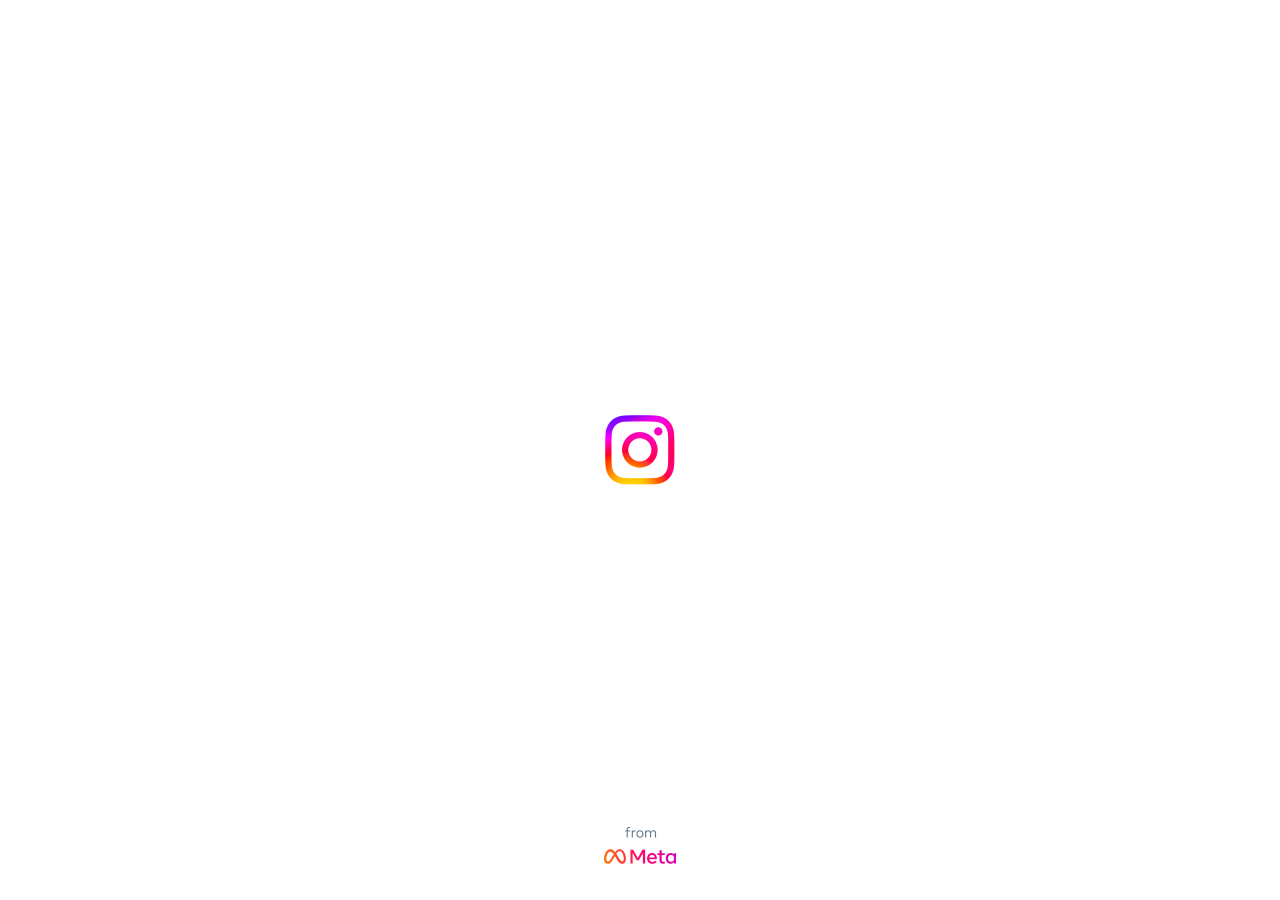
<file: Imagens/cachorros.html>
<!DOCTYPE html><html class="_9dls" lang="pt-br" dir="ltr"><head><link data-default-icon="https://static.cdninstagram.com/rsrc.php/v3/yt/r/30PrGfR3xhB.png" rel="icon" sizes="192x192" href="https://static.cdninstagram.com/rsrc.php/v3/yt/r/30PrGfR3xhB.png" /><meta name="robots" content="noarchive, noimageindex" /><meta charset="utf-8" /><meta name="apple-mobile-web-app-status-bar-style" content="default" /><meta name="mobile-web-app-capable" content="yes" /><meta id="viewport" name="viewport" content="width=device-width, initial-scale=1, minimum-scale=1, maximum-scale=2, viewport-fit=cover" /><link rel="preconnect" href="https://scontent.cdninstagram.com" /><link rel="dns-prefetch" href="https://scontent.cdninstagram.com" /><meta name="theme-color" content="#ffffff" /><meta name="theme-color" content="#000000" media="(prefers-color-scheme: dark)" /><link rel="apple-touch-icon" sizes="76x76" href="https://static.cdninstagram.com/rsrc.php/v3/yR/r/lam-fZmwmvn.png" /><link rel="apple-touch-icon" sizes="120x120" href="https://static.cdninstagram.com/rsrc.php/v3/ys/r/aM-g435MtEX.png" /><link rel="apple-touch-icon" sizes="152x152" href="https://static.cdninstagram.com/rsrc.php/v3/yx/r/H1l_HHqi4p6.png" /><link rel="apple-touch-icon" sizes="167x167" href="https://static.cdninstagram.com/rsrc.php/v3/yB/r/-7Z_RkdLJUX.png" /><link rel="apple-touch-icon" sizes="180x180" href="https://static.cdninstagram.com/rsrc.php/v3/yG/r/De-Dwpd5CHc.png" /><link data-default-icon="https://static.cdninstagram.com/rsrc.php/yS/r/f_5NUHW7AZC.ico" rel="shortcut icon" type="image/x-icon" href="https://static.cdninstagram.com/rsrc.php/yS/r/f_5NUHW7AZC.ico" /><link rel="alternate" href="https://www.instagram.com/p/CNlJY_FnTFe/" hreflang="x-default" /><link rel="alternate" href="https://www.instagram.com/p/CNlJY_FnTFe/?hl=en" hreflang="en" /><link rel="alternate" href="https://www.instagram.com/p/CNlJY_FnTFe/?hl=fr" hreflang="fr" /><link rel="alternate" href="https://www.instagram.com/p/CNlJY_FnTFe/?hl=it" hreflang="it" /><link rel="alternate" href="https://www.instagram.com/p/CNlJY_FnTFe/?hl=de" hreflang="de" /><link rel="alternate" href="https://www.instagram.com/p/CNlJY_FnTFe/?hl=es" hreflang="es" /><link rel="alternate" href="https://www.instagram.com/p/CNlJY_FnTFe/?hl=zh-cn" hreflang="zh-cn" /><link rel="alternate" href="https://www.instagram.com/p/CNlJY_FnTFe/?hl=zh-tw" hreflang="zh-tw" /><link rel="alternate" href="https://www.instagram.com/p/CNlJY_FnTFe/?hl=ja" hreflang="ja" /><link rel="alternate" href="https://www.instagram.com/p/CNlJY_FnTFe/?hl=ko" hreflang="ko" /><link rel="alternate" href="https://www.instagram.com/p/CNlJY_FnTFe/?hl=pt" hreflang="pt" /><link rel="alternate" href="https://www.instagram.com/p/CNlJY_FnTFe/?hl=pt-br" hreflang="pt-br" /><link rel="alternate" href="https://www.instagram.com/p/CNlJY_FnTFe/?hl=af" hreflang="af" /><link rel="alternate" href="https://www.instagram.com/p/CNlJY_FnTFe/?hl=cs" hreflang="cs" /><link rel="alternate" href="https://www.instagram.com/p/CNlJY_FnTFe/?hl=da" hreflang="da" /><link rel="alternate" href="https://www.instagram.com/p/CNlJY_FnTFe/?hl=el" hreflang="el" /><link rel="alternate" href="https://www.instagram.com/p/CNlJY_FnTFe/?hl=fi" hreflang="fi" /><link rel="alternate" href="https://www.instagram.com/p/CNlJY_FnTFe/?hl=hr" hreflang="hr" /><link rel="alternate" href="https://www.instagram.com/p/CNlJY_FnTFe/?hl=hu" hreflang="hu" /><link rel="alternate" href="https://www.instagram.com/p/CNlJY_FnTFe/?hl=id" hreflang="id" /><link rel="alternate" href="https://www.instagram.com/p/CNlJY_FnTFe/?hl=ms" hreflang="ms" /><link rel="alternate" href="https://www.instagram.com/p/CNlJY_FnTFe/?hl=nb" hreflang="nb" /><link rel="alternate" href="https://www.instagram.com/p/CNlJY_FnTFe/?hl=nl" hreflang="nl" /><link rel="alternate" href="https://www.instagram.com/p/CNlJY_FnTFe/?hl=pl" hreflang="pl" /><link rel="alternate" href="https://www.instagram.com/p/CNlJY_FnTFe/?hl=ru" hreflang="ru" /><link rel="alternate" href="https://www.instagram.com/p/CNlJY_FnTFe/?hl=sk" hreflang="sk" /><link rel="alternate" href="https://www.instagram.com/p/CNlJY_FnTFe/?hl=sv" hreflang="sv" /><link rel="alternate" href="https://www.instagram.com/p/CNlJY_FnTFe/?hl=th" hreflang="th" /><link rel="alternate" href="https://www.instagram.com/p/CNlJY_FnTFe/?hl=tl" hreflang="tl" /><link rel="alternate" href="https://www.instagram.com/p/CNlJY_FnTFe/?hl=tr" hreflang="tr" /><link rel="alternate" href="https://www.instagram.com/p/CNlJY_FnTFe/?hl=hi" hreflang="hi" /><link rel="alternate" href="https://www.instagram.com/p/CNlJY_FnTFe/?hl=bn" hreflang="bn" /><link rel="alternate" href="https://www.instagram.com/p/CNlJY_FnTFe/?hl=gu" hreflang="gu" /><link rel="alternate" href="https://www.instagram.com/p/CNlJY_FnTFe/?hl=kn" hreflang="kn" /><link rel="alternate" href="https://www.instagram.com/p/CNlJY_FnTFe/?hl=ml" hreflang="ml" /><link rel="alternate" href="https://www.instagram.com/p/CNlJY_FnTFe/?hl=mr" hreflang="mr" /><link rel="alternate" href="https://www.instagram.com/p/CNlJY_FnTFe/?hl=pa" hreflang="pa" /><link rel="alternate" href="https://www.instagram.com/p/CNlJY_FnTFe/?hl=ta" hreflang="ta" /><link rel="alternate" href="https://www.instagram.com/p/CNlJY_FnTFe/?hl=te" hreflang="te" /><link rel="alternate" href="https://www.instagram.com/p/CNlJY_FnTFe/?hl=ne" hreflang="ne" /><link rel="alternate" href="https://www.instagram.com/p/CNlJY_FnTFe/?hl=si" hreflang="si" /><link rel="alternate" href="https://www.instagram.com/p/CNlJY_FnTFe/?hl=vi" hreflang="vi" /><link rel="alternate" href="https://www.instagram.com/p/CNlJY_FnTFe/?hl=bg" hreflang="bg" /><link rel="alternate" href="https://www.instagram.com/p/CNlJY_FnTFe/?hl=fr-ca" hreflang="fr-ca" /><link rel="alternate" href="https://www.instagram.com/p/CNlJY_FnTFe/?hl=ro" hreflang="ro" /><link rel="alternate" href="https://www.instagram.com/p/CNlJY_FnTFe/?hl=sr" hreflang="sr" /><link rel="alternate" href="https://www.instagram.com/p/CNlJY_FnTFe/?hl=uk" hreflang="uk" /><link rel="alternate" href="https://www.instagram.com/p/CNlJY_FnTFe/?hl=zh-hk" hreflang="zh-hk" /><link rel="alternate" href="https://www.instagram.com/p/CNlJY_FnTFe/?hl=es-la" hreflang="es-ar" /><link rel="alternate" href="https://www.instagram.com/p/CNlJY_FnTFe/?hl=es-la" hreflang="es-bo" /><link rel="alternate" href="https://www.instagram.com/p/CNlJY_FnTFe/?hl=es-la" hreflang="es-cl" /><link rel="alternate" href="https://www.instagram.com/p/CNlJY_FnTFe/?hl=es-la" hreflang="es-co" /><link rel="alternate" href="https://www.instagram.com/p/CNlJY_FnTFe/?hl=es-la" hreflang="es-cr" /><link rel="alternate" href="https://www.instagram.com/p/CNlJY_FnTFe/?hl=es-la" hreflang="es-cu" /><link rel="alternate" href="https://www.instagram.com/p/CNlJY_FnTFe/?hl=es-la" hreflang="es-do" /><link rel="alternate" href="https://www.instagram.com/p/CNlJY_FnTFe/?hl=es-la" hreflang="es-ec" /><link rel="alternate" href="https://www.instagram.com/p/CNlJY_FnTFe/?hl=es-la" hreflang="es-gt" /><link rel="alternate" href="https://www.instagram.com/p/CNlJY_FnTFe/?hl=es-la" hreflang="es-hn" /><link rel="alternate" href="https://www.instagram.com/p/CNlJY_FnTFe/?hl=es-la" hreflang="es-mx" /><link rel="alternate" href="https://www.instagram.com/p/CNlJY_FnTFe/?hl=es-la" hreflang="es-ni" /><link rel="alternate" href="https://www.instagram.com/p/CNlJY_FnTFe/?hl=es-la" hreflang="es-pa" /><link rel="alternate" href="https://www.instagram.com/p/CNlJY_FnTFe/?hl=es-la" hreflang="es-pr" /><link rel="alternate" href="https://www.instagram.com/p/CNlJY_FnTFe/?hl=es-la" hreflang="es-py" /><link rel="alternate" href="https://www.instagram.com/p/CNlJY_FnTFe/?hl=es-la" hreflang="es-pe" /><link rel="alternate" href="https://www.instagram.com/p/CNlJY_FnTFe/?hl=es-la" hreflang="es-sv" /><link rel="alternate" href="https://www.instagram.com/p/CNlJY_FnTFe/?hl=es-la" hreflang="es-uy" /><link rel="alternate" href="https://www.instagram.com/p/CNlJY_FnTFe/?hl=es-la" hreflang="es-ve" /><link rel="alternate" href="https://www.instagram.com/p/CNlJY_FnTFe/?hl=he" hreflang="he" /><link rel="alternate" href="https://www.instagram.com/p/CNlJY_FnTFe/?hl=fa" hreflang="fa" /><link rel="alternate" href="https://www.instagram.com/p/CNlJY_FnTFe/?hl=ar" hreflang="ar" /><link rel="alternate" href="https://www.instagram.com/p/CNlJY_FnTFe/?hl=ur" hreflang="ur" /><link rel="alternate" href="https://www.instagram.com/p/CNlJY_FnTFe/?hl=en-gb" hreflang="en-gb" /><link rel="alternate" href="https://www.instagram.com/p/CNlJY_FnTFe/?hl=sw-ke" hreflang="sw-ke" /><link rel="alternate" href="https://www.instagram.com/p/CNlJY_FnTFe/?hl=ha-ng" hreflang="ha-ng" /><link rel="alternate" href="https://www.instagram.com/p/CNlJY_FnTFe/?hl=am-et" hreflang="am-et" /><link rel="alternate" href="https://www.instagram.com/p/CNlJY_FnTFe/?hl=om-et" hreflang="om-et" /><meta property="og:type" content="instapp:photo" /><meta name="medium" content="image" /><meta name="twitter:card" content="summary" /><meta name="twitter:site" content="&#064;instagram" /><meta name="twitter:maxage" content="86400" /><meta name="twitter:image" content="https://scontent.cdninstagram.com/v/t51.29350-15/171649067_723514831656120_8630278633274923748_n.jpg?stp=c288.0.864.864a_dst-jpg_s640x640&amp;_nc_cat=101&amp;ccb=1-7&amp;_nc_sid=8ae9d6&amp;_nc_ohc=6rJ8ORzwtYgAX98JIWm&amp;_nc_ht=scontent.cdninstagram.com&amp;oh=00_AfBkW42BWTgsAlAAgC5nKlkclltcxAkqkEy9vtqLvI59nQ&amp;oe=64730CDA" /><meta name="twitter:title" content="&#064;celine_e_chanel &#x2022; Foto do Instagram" /><meta property="al:ios:app_name" content="Instagram" /><meta property="al:ios:app_store_id" content="389801252" /><meta property="al:ios:url" content="instagram://media?id=2550486063401218398" /><meta property="al:android:app_name" content="Instagram" /><meta property="al:android:package" content="com.instagram.android" /><meta property="al:android:url" content="https://www.instagram.com/p/CNlJY_FnTFe/" /><meta property="fb:app_id" content="124024574287414" /><meta property="instapp:owner_user_id" content="15915270329" /><meta name="description" content="1 likes, 0 comments - &#064;celine_e_chanel on Instagram: &quot;Em casa&quot;" /><meta property="og:site_name" content="Instagram" /><meta property="og:title" content="&#064;celine_e_chanel no Instagram: &quot;Em casa&quot;" /><meta property="og:image" content="https://scontent.cdninstagram.com/v/t51.29350-15/171649067_723514831656120_8630278633274923748_n.jpg?stp=c288.0.864.864a_dst-jpg_s640x640&amp;_nc_cat=101&amp;ccb=1-7&amp;_nc_sid=8ae9d6&amp;_nc_ohc=6rJ8ORzwtYgAX98JIWm&amp;_nc_ht=scontent.cdninstagram.com&amp;oh=00_AfBkW42BWTgsAlAAgC5nKlkclltcxAkqkEy9vtqLvI59nQ&amp;oe=64730CDA" /><meta property="og:url" content="https://www.instagram.com/p/CNlJY_FnTFe/" /><meta property="og:description" content="1 likes, 0 comments - &#064;celine_e_chanel on Instagram: &quot;Em casa&quot;" /><script type="application/ld+json" nonce="chX1swEO">{"articleBody":"Em casa","author":{"\u0040type":"Person","identifier":{"\u0040type":"http:\/\/schema.org\/PropertyValue","propertyID":"Username","value":"celine_e_chanel"},"image":"https:\/\/scontent.cdninstagram.com\/v\/t51.2885-19\/66380566_1375644769240241_1794332839714488320_n.jpg?stp=dst-jpg_s100x100&_nc_cat=106&ccb=1-7&_nc_sid=8ae9d6&_nc_ohc=vdg_n__Spy4AX_OYJh5&_nc_ht=scontent.cdninstagram.com&oh=00_AfDsMDrS4D8kaoYEX6l51vgtDKHJfgTtyycSzQHN0ZpBqA&oe=649585A2","name":"","alternateName":"\u0040celine_e_chanel","url":"https:\/\/www.instagram.com\/celine_e_chanel"},"comment":null,"commentCount":"0","contentLocation":null,"\u0040context":"https:\/\/schema.org","dateCreated":"2021-04-12T14:07:33-07:00","dateModified":"2023-05-04T15:02:20-07:00","headline":"Em casa","identifier":{"\u0040type":"http:\/\/schema.org\/PropertyValue","propertyID":"Post Shortcode","value":"CNlJY_FnTFe"},"image":[{"\u0040type":"https:\/\/schema.org\/ImageObject","caption":"Em casa","representativeOfPage":"True","height":"1440","width":"1440","url":"https:\/\/scontent.cdninstagram.com\/v\/t51.29350-15\/171649067_723514831656120_8630278633274923748_n.jpg?stp=dst-jpg_s640x640&_nc_cat=101&ccb=1-7&_nc_sid=8ae9d6&_nc_ohc=6rJ8ORzwtYgAX98JIWm&_nc_ht=scontent.cdninstagram.com&oh=00_AfCgP2ee7NR7HGQqSzqKR8X8_L4PaotTqT4w7ND2P91sDA&oe=64730CDA"}],"interactionStatistic":[{"\u0040type":"InteractionCounter","interactionType":"https:\/\/schema.org\/CommentAction","userInteractionCount":0},{"\u0040type":"InteractionCounter","interactionType":"http:\/\/schema.org\/LikeAction","userInteractionCount":1}],"mainEntityOfPage":{"\u0040type":"ItemPage","\u0040id":"https:\/\/www.instagram.com\/p\/CNlJY_FnTFe\/"},"\u0040type":"SocialMediaPosting","video":[]}</script><link rel="canonical" href="https://www.instagram.com/p/CNlJY_FnTFe/" /><link rel="manifest" href="/data/manifest.json" crossorigin="use-credentials" /><meta name="color-scheme" content="light" /><meta name="google" content="notranslate" /><style nonce="chX1swEO">:root{--fds-black:#000000;--fds-black-alpha-05:rgba(0, 0, 0, 0.05);--fds-black-alpha-10:rgba(0, 0, 0, 0.1);--fds-black-alpha-15:rgba(0, 0, 0, 0.15);--fds-black-alpha-20:rgba(0, 0, 0, 0.2);--fds-black-alpha-30:rgba(0, 0, 0, 0.3);--fds-black-alpha-40:rgba(0, 0, 0, 0.4);--fds-black-alpha-50:rgba(0, 0, 0, 0.5);--fds-black-alpha-60:rgba(0, 0, 0, 0.6);--fds-black-alpha-80:rgba(0, 0, 0, 0.8);--fds-blue-05:#ECF3FF;--fds-blue-30:#AAC9FF;--fds-blue-40:#77A7FF;--fds-blue-60:#1877F2;--fds-blue-70:#2851A3;--fds-blue-80:#1D3C78;--fds-button-text:#444950;--fds-comment-background:#F2F3F5;--fds-dark-mode-gray-35:#CCCCCC;--fds-dark-mode-gray-50:#828282;--fds-dark-mode-gray-70:#4A4A4A;--fds-dark-mode-gray-80:#373737;--fds-dark-mode-gray-90:#282828;--fds-dark-mode-gray-100:#1C1C1C;--fds-gray-00:#F5F6F7;--fds-gray-05:#F2F3F5;--fds-gray-10:#EBEDF0;--fds-gray-20:#DADDE1;--fds-gray-25:#CCD0D5;--fds-gray-30:#BEC3C9;--fds-gray-45:#8D949E;--fds-gray-70:#606770;--fds-gray-80:#444950;--fds-gray-90:#303338;--fds-gray-100:#1C1E21;--fds-green-55:#00A400;--fds-highlight:#3578E5;--fds-highlight-cell-background:#ECF3FF;--fds-primary-icon:#1C1E21;--fds-primary-text:#1C1E21;--fds-red-55:#FA383E;--fds-soft:cubic-bezier(.08,.52,.52,1);--fds-spectrum-aluminum-tint-70:#E4F0F6;--fds-spectrum-blue-gray-tint-70:#CFD1D5;--fds-spectrum-cherry:#F35369;--fds-spectrum-cherry-tint-70:#FBCCD2;--fds-spectrum-grape-tint-70:#DDD5F0;--fds-spectrum-grape-tint-90:#F4F1FA;--fds-spectrum-lemon-dark-1:#F5C33B;--fds-spectrum-lemon-tint-70:#FEF2D1;--fds-spectrum-lime:#A3CE71;--fds-spectrum-lime-tint-70:#E4F0D5;--fds-spectrum-orange-tint-70:#FCDEC5;--fds-spectrum-orange-tint-90:#FEF4EC;--fds-spectrum-seafoam-tint-70:#CAEEF9;--fds-spectrum-slate-dark-2:#89A1AC;--fds-spectrum-slate-tint-70:#EAEFF2;--fds-spectrum-teal:#6BCEBB;--fds-spectrum-teal-dark-1:#4DBBA6;--fds-spectrum-teal-dark-2:#31A38D;--fds-spectrum-teal-tint-70:#D2F0EA;--fds-spectrum-teal-tint-90:#F0FAF8;--fds-spectrum-tomato:#FB724B;--fds-spectrum-tomato-tint-30:#F38E7B;--fds-spectrum-tomato-tint-90:#FDEFED;--fds-strong:cubic-bezier(.12,.8,.32,1);--fds-white:#FFFFFF;--fds-white-alpha-05:rgba(255, 255, 255, 0.05);--fds-white-alpha-10:rgba(255, 255, 255, 0.1);--fds-white-alpha-20:rgba(255, 255, 255, 0.2);--fds-white-alpha-30:rgba(255, 255, 255, 0.3);--fds-white-alpha-40:rgba(255, 255, 255, 0.4);--fds-white-alpha-50:rgba(255, 255, 255, 0.5);--fds-white-alpha-60:rgba(255, 255, 255, 0.6);--fds-white-alpha-80:rgba(255, 255, 255, 0.8);--fds-yellow-20:#FFBA00;--accent:#0095F6;--always-white:#FFFFFF;--always-black:black;--always-dark-gradient:linear-gradient(rgba(0,0,0,0), rgba(0,0,0,0.6));--always-dark-overlay:rgba(0, 0, 0, 0.4);--always-light-overlay:rgba(255, 255, 255, 0.4);--always-gray-40:#65676B;--always-gray-75:#BCC0C4;--always-gray-95:#F0F2F5;--attachment-footer-background:#F0F2F5;--background-deemphasized:#F0F2F5;--base-blue:#1877F2;--base-cherry:#F3425F;--base-grape:#9360F7;--base-lemon:#F7B928;--base-lime:#45BD62;--base-pink:#FF66BF;--base-seafoam:#54C7EC;--base-teal:#2ABBA7;--base-tomato:#FB724B;--text-badge-info-background:hsl(214, 89%, 52%);--text-badge-success-background:#31A24C;--text-badge-attention-background:hsl(40, 89%, 52%);--text-badge-critical-background:#e41e3f;--blue-link:#00376B;--border-focused:#65676B;--card-background:#FFFFFF;--card-background-flat:#F7F8FA;--comment-background:#F0F2F5;--comment-footer-background:#F6F9FA;--dataviz-primary-1:rgb(48,200,180);--disabled-button-background:rgba(0, 149, 246, 0.3);--disabled-button-text:#FFFFFF;--disabled-icon:#BCC0C4;--disabled-text:#BCC0C4;--divider:#DBDBDB;--event-date:#F3425F;--fb-wordmark:#1877F2;--filter-accent:invert(39%) sepia(57%) saturate(200%) saturate(200%) saturate(200%) saturate(200%) saturate(200%) saturate(147.75%) hue-rotate(202deg) brightness(97%) contrast(96%);--filter-always-white:invert(100%);--filter-disabled-icon:invert(80%) sepia(6%) saturate(200%) saturate(120%) hue-rotate(173deg) brightness(98%) contrast(89%);--filter-placeholder-icon:invert(59%) sepia(11%) saturate(200%) saturate(135%) hue-rotate(176deg) brightness(96%) contrast(94%);--filter-primary-icon:invert(8%) sepia(10%) saturate(200%) saturate(200%) saturate(166%) hue-rotate(177deg) brightness(104%) contrast(91%);--filter-secondary-icon:invert(39%) sepia(21%) saturate(200%) saturate(109.5%) hue-rotate(174deg) brightness(94%) contrast(86%);--filter-warning-icon:invert(77%) sepia(29%) saturate(200%) saturate(200%) saturate(200%) saturate(200%) saturate(200%) saturate(128%) hue-rotate(359deg) brightness(102%) contrast(107%);--filter-blue-link-icon:invert(30%) sepia(98%) saturate(200%) saturate(200%) saturate(200%) saturate(166.5%) hue-rotate(192deg) brightness(91%) contrast(101%);--filter-positive:invert(37%) sepia(61%) saturate(200%) saturate(200%) saturate(200%) saturate(200%) saturate(115%) hue-rotate(91deg) brightness(97%) contrast(105%);--filter-negative:invert(25%) sepia(33%) saturate(200%) saturate(200%) saturate(200%) saturate(200%) saturate(200%) saturate(200%) saturate(110%) hue-rotate(345deg) brightness(132%) contrast(96%);--glimmer-spinner-icon:#65676B;--hero-banner-background:#FFFFFF;--hosted-view-selected-state:rgba(45, 136, 255, 0.1);--highlight-bg:#E7F3FF;--hover-overlay:rgba(0, 0, 0, 0.05);--list-cell-chevron:#65676B;--media-hover:rgba(68, 73, 80, 0.15);--media-inner-border:rgba(0, 0, 0, 0.1);--media-outer-border:#FFFFFF;--media-pressed:rgba(68, 73, 80, 0.35);--messenger-card-background:#FFFFFF;--messenger-reply-background:#F0F2F5;--overlay-alpha-80:rgba(0, 0, 0, 0.65);--overlay-on-media:rgba(0, 0, 0, 0.6);--nav-bar-background:#FFFFFF;--nav-bar-background-gradient:linear-gradient(to top, #FFFFFF, rgba(255,255,255.9), rgba(255,255,255,.7), rgba(255,255,255,.4), rgba(255,255,255,0));--nav-bar-background-gradient-wash:linear-gradient(to top, #F0F2F5, rgba(240,242,245.9), rgba(240,242,245,.7), rgba(240,242,245,.4), rgba(240,242,245,0));--negative:hsl(350, 87%, 55%);--negative-background:hsl(350, 87%, 55%, 20%);--new-notification-background:#E7F3FF;--non-media-pressed:rgba(68, 73, 80, 0.15);--non-media-pressed-on-dark:rgba(255, 255, 255, 0.3);--notification-badge:#e41e3f;--placeholder-icon:#65676B;--placeholder-image:rgb(164, 167, 171);--placeholder-text:#65676B;--placeholder-text-on-media:rgba(255, 255, 255, 0.5);--popover-background:#FFFFFF;--positive:#31A24C;--positive-background:#DEEFE1;--press-overlay:rgba(0, 0, 0, 0.10);--primary-button-background:#0095F6;--primary-button-icon:#FFFFFF;--primary-button-pressed:#77A7FF;--primary-button-text:#FFFFFF;--primary-deemphasized-button-background:rgba(0, 149, 246, 0.1);--primary-deemphasized-button-pressed:rgba(0, 149, 246, 0.05);--primary-deemphasized-button-pressed-overlay:rgba(0, 149, 246, 0.15);--primary-deemphasized-button-text:#0095F6;--primary-icon:#262626;--primary-text:#262626;--primary-text-on-media:#FFFFFF;--primary-web-focus-indicator:#D24294;--progress-ring-neutral-background:rgba(0, 0, 0, 0.2);--progress-ring-neutral-foreground:#000000;--progress-ring-on-media-background:rgba(255, 255, 255, 0.2);--progress-ring-on-media-foreground:#FFFFFF;--progress-ring-blue-background:rgba(24, 119, 242, 0.2);--progress-ring-blue-foreground:hsl(214, 89%, 52%);--progress-ring-disabled-background:rgba(190,195,201, 0.2);--progress-ring-disabled-foreground:#BEC3C9;--rating-star-active:#EB660D;--scroll-thumb:#BCC0C4;--scroll-shadow:0 1px 2px rgba(0, 0, 0, 0.1), 0 -1px rgba(0, 0, 0, 0.1) inset;--secondary-button-background:transparent;--secondary-button-background-floating:#ffffff;--secondary-button-background-on-dark:rgba(0, 0, 0, 0.4);--secondary-button-pressed:rgba(0, 0, 0, 0.05);--secondary-button-stroke:transparent;--secondary-button-text:#0095F6;--secondary-icon:#8E8E8E;--secondary-text:#8E8E8E;--secondary-text-on-media:rgba(255, 255, 255, 0.9);--section-header-text:#4B4C4F;--shadow-1:rgba(0, 0, 0, 0.1);--shadow-2:rgba(0, 0, 0, 0.2);--shadow-5:rgba(0, 0, 0, 0.5);--shadow-8:rgba(0, 0, 0, 0.8);--shadow-inset:rgba(255, 255, 255, 0.5);--shadow-elevated:0 8px 20px 0 rgba(0, 0, 0, 0.2), 0 2px 4px 0 rgba(0, 0, 0, 0.1);--shadow-persistent:0px 0px 12px rgba(52, 72, 84, 0.05);--shadow-primary:0px 5px 12px rgba(52, 72, 84, 0.2);--surface-background:#FFFFFF;--switch-active:hsl(214, 89%, 52%);--text-highlight:rgba(24, 119, 242, 0.2);--input-background:#FFFFFF;--input-background-disabled:#F0F2F5;--input-border-color:#CED0D4;--input-border-color-hover:var(--placeholder-text);--input-label-color-highlighted:hsl(214, 89%, 52%);--text-input-outside-label:#000000;--toast-background:#FFFFFF;--toast-text:#1C2B33;--toast-text-link:#216FDB;--toggle-active-background:#E7F3FF;--toggle-active-icon:rgb(24, 119, 242);--toggle-active-text:rgb(24, 119, 242);--toggle-button-active-background:#E7F3FF;--tooltip-background:rgba(244, 244, 244, 0.8);--tooltip-box-shadow:0 2px 4px 0 var(--shadow-5);--wash:#FAFAFA;--web-wash:#FAFAFA;--warning:hsl(40, 89%, 52%);--fb-logo-color:#2D88FF;--dialog-anchor-vertical-padding:56px;--header-height:0px;--global-panel-width:0px;--global-panel-width-expanded:0px;--alert-banner-corner-radius:8px;--button-corner-radius:4px;--button-corner-radius-medium:10px;--button-corner-radius-large:12px;--button-height-large:40px;--button-height-medium:36px;--button-padding-horizontal-large:16px;--button-padding-horizontal-medium:16px;--button-icon-padding-large:16px;--button-icon-padding-medium:16px;--button-inner-icon-spacing-large:3px;--button-inner-icon-spacing-medium:3px;--blueprint-button-height-medium:40px;--blueprint-button-height-large:48px;--card-corner-radius:4px;--card-box-shadow:0 12px 28px 0 var(--shadow-2), 0 2px 4px 0 var(--shadow-1);--card-padding-horizontal:10px;--card-padding-vertical:20px;--chip-corner-radius:6px;--dialog-corner-radius:8px;--glimmer-corner-radius:8px;--image-corner-radius:4px;--input-corner-radius:6px;--input-border-width:1px;--nav-list-cell-corner-radius:8px;--list-cell-corner-radius:8px;--list-cell-min-height:52px;--list-cell-padding-vertical:20px;--list-cell-padding-vertical-with-addon:14px;--menu-item-base-margin-horizontal:8px;--menu-item-base-padding-horizontal:8px;--nav-list-cell-min-height:0px;--nav-list-cell-padding-vertical:16px;--nav-list-cell-padding-vertical-with-addon:16px;--page-footer-padding-vertical:16px;--section-header-addOnEnd-margin-horizontal:8px;--section-header-addOnStart-margin-horizontal:12px;--section-header-addOnEnd-button-padding-horizontal:0px;--section-header-addOnEnd-button-padding-vertical:0px;--section-header-padding-vertical:16px;--section-header-subtitle-margin-vertical:14px;--section-header-subtitle-with-addOnEnd-margin-vertical:6px;--text-badge-corner-radius:4px;--text-badge-padding-horizontal:6px;--text-badge-padding-vertical:6px;--text-input-multi-padding-between-text-scrollbar:20px;--text-input-multi-padding-scrollbar:16px;--text-input-caption-margin-top:10px;--text-input-label-top:22px;--text-input-min-height:64px;--text-input-padding-vertical:12px;--toast-addon-padding-horizontal:6px;--toast-addon-padding-vertical:6px;--toast-container-max-width:100%;--toast-container-min-width:288px;--toast-container-padding-horizontal:10px;--toast-container-padding-vertical:16px;--toast-corner-radius:8px;--typeahead-list-outer-padding-vertical:2px;--fds-animation-enter-exit-in:cubic-bezier(0.14, 1, 0.34, 1);--fds-animation-enter-exit-out:cubic-bezier(0.45, 0.1, 0.2, 1);--fds-animation-swap-shuffle-in:cubic-bezier(0.14, 1, 0.34, 1);--fds-animation-swap-shuffle-out:cubic-bezier(0.45, 0.1, 0.2, 1);--fds-animation-move-in:cubic-bezier(0.17, 0.17, 0, 1);--fds-animation-move-out:cubic-bezier(0.17, 0.17, 0, 1);--fds-animation-expand-collapse-in:cubic-bezier(0.17, 0.17, 0, 1);--fds-animation-expand-collapse-out:cubic-bezier(0.17, 0.17, 0, 1);--fds-animation-passive-move-in:cubic-bezier(0.5, 0, 0.1, 1);--fds-animation-passive-move-out:cubic-bezier(0.5, 0, 0.1, 1);--fds-animation-quick-move-in:cubic-bezier(0.1, 0.9, 0.2, 1);--fds-animation-quick-move-out:cubic-bezier(0.1, 0.9, 0.2, 1);--fds-animation-fade-in:cubic-bezier(0, 0, 1, 1);--fds-animation-fade-out:cubic-bezier(0, 0, 1, 1);--fds-duration-extra-extra-short-in:100ms;--fds-duration-extra-extra-short-out:100ms;--fds-duration-extra-short-in:200ms;--fds-duration-extra-short-out:150ms;--fds-duration-short-in:280ms;--fds-duration-short-out:200ms;--fds-duration-medium-in:400ms;--fds-duration-medium-out:350ms;--fds-duration-long-in:500ms;--fds-duration-long-out:350ms;--fds-duration-extra-long-in:1000ms;--fds-duration-extra-long-out:1000ms;--fds-duration-none:0ms;--fds-fast:200ms;--fds-slow:400ms;--font-family-apple:system-ui, -apple-system, BlinkMacSystemFont, '.SFNSText-Regular', sans-serif;--font-family-code:ui-monospace, Menlo, Consolas, Monaco, monospace;--font-family-default:Helvetica, Arial, sans-serif;--font-family-segoe:Segoe UI Historic, Segoe UI, Helvetica, Arial, sans-serif;--body-font-family:Placeholder Font;--body-font-size:0.9375rem;--body-font-weight:400;--body-line-height:1.3333;--body-emphasized-font-family:Placeholder Font;--body-emphasized-font-size:0.9375rem;--body-emphasized-font-weight:600;--body-emphasized-line-height:1.3333;--headline1-font-family:Optimistic Display Bold, system-ui, sans-serif;--headline1-font-size:1.75rem;--headline1-font-weight:700;--headline1-line-height:1.2143;--headline2-font-family:Optimistic Display Bold, system-ui, sans-serif;--headline2-font-size:1.5rem;--headline2-font-weight:700;--headline2-line-height:1.25;--headline3-font-family:Optimistic Display Bold, system-ui, sans-serif;--headline3-font-size:1.0625rem;--headline3-font-weight:700;--headline3-line-height:1.2941;--meta-font-family:Placeholder Font;--meta-font-size:0.8125rem;--meta-font-weight:400;--meta-line-height:1.3846;--meta-emphasized-font-family:Placeholder Font;--meta-emphasized-font-size:0.8125rem;--meta-emphasized-font-weight:600;--meta-emphasized-line-height:1.3846;--primary-label-font-family:Optimistic Display Medium, system-ui, sans-serif;--primary-label-font-size:1.0625rem;--primary-label-font-weight:500;--primary-label-line-height:1.2941;--secondary-label-font-family:Placeholder Font;--secondary-label-font-size:0.9375rem;--secondary-label-font-weight:500;--secondary-label-line-height:1.3333;--tertiary-label-font-family:Placeholder Font;--tertiary-label-font-size:0.6875rem;--tertiary-label-font-weight:500;--tertiary-label-line-height:1.4545;--text-input-field-font-family:Placeholder Font;--text-input-field-font-size:1rem;--text-input-field-font-weight:500;--text-input-field-line-height:1.2941;--text-input-label-font-family:Placeholder Font;--text-input-label-font-size:17px;--text-input-label-font-size-scale-multiplier:0.75;--text-input-label-font-weight:400;--text-input-label-line-height:1.2941;--tooltip-border-radius:8px;--dialog-size-medium-max-width:700px;--dialog-size-medium-width:100%;--dialog-size-small-max-width:548px;--dialog-size-small-width:100%;--dataviz-primary-2:rgb(134,218,255);--dataviz-primary-3:rgb(95,170,255);--dataviz-secondary-1:rgb(118,62,230);--dataviz-secondary-2:rgb(147,96,247);--dataviz-secondary-3:rgb(219,26,139);--dataviz-supplementary-1:rgb(255,122,105);--dataviz-supplementary-2:rgb(241,168,23);--dataviz-supplementary-3:rgb(49,162,76);--dataviz-supplementary-4:rgb(50,52,54);--base-unit:4px;--blue-0:245, 251, 255;--blue-1:224, 241, 255;--blue-2:179, 219, 255;--blue-3:112, 188, 255;--blue-4:71, 175, 255;--blue-5:0, 149, 246;--blue-6:0, 116, 204;--blue-7:0, 87, 163;--blue-8:0, 55, 107;--blue-9:0, 41, 82;--breakpoint-medium-width:1536px;--breakpoint-small-width:1024px;--challenge-width:460px;--creation-header-height:43px;--creation-min-padding-x:32px;--creation-modal-max-height:898px;--creation-modal-min-height:391px;--creation-padding-x:64px;--creation-padding-y:112px;--creation-settings-width:340px;--cyan-5:39, 196, 245;--desktop-grid-item-margin:28px;--desktop-grid-item-margin-slim:4px;--desktop-in-feed-story-item-height:208px;--desktop-in-feed-story-item-width:116px;--desktop-nav-height:60px;--desktop-skinny-nav-height:60px;--direct-attachment-image-grid-item-size:78px;--direct-attachment-story-height:150px;--direct-attachment-story-large-height:256px;--direct-attachment-story-large-width:164px;--direct-attachment-story-width:84px;--direct-message-max-width:236px;--fb-signup-page-profile-pic-size:88px;--feed-sidebar-padding:32px;--feed-sidebar-width:319px;--feed-width:470px;--feed-width-wide-story:630px;--font-family-system:-apple-system, BlinkMacSystemFont, "Segoe UI", Roboto, Helvetica, Arial, sans-serif;--font-weight-system-bold:700;--font-weight-system-extra-bold:800;--font-weight-system-extra-light:200;--font-weight-system-light:300;--font-weight-system-medium:500;--font-weight-system-regular:400;--font-weight-system-semibold:600;--footer-width-wide:1150px;--gradient-lavender:211, 0, 197;--gradient-orange:255, 122, 0;--gradient-pink:255, 1, 105;--gradient-purple:118, 56, 250;--gradient-red:255, 48, 64;--gradient-yellow:255, 214, 0;--green-4:120, 222, 69;--green-5:88, 195, 34;--green-6:55, 166, 0;--grey-0:245, 245, 245;--grey-1:239, 239, 239;--grey-2:219, 219, 219;--grey-3:199, 199, 199;--grey-4:168, 168, 168;--grey-5:142, 142, 142;--grey-6:115, 115, 115;--grey-7:85, 85, 85;--grey-8:54, 54, 54;--grey-9:38, 38, 38;--grey-10:26, 26, 26;--ig-badge:255, 48, 64;--ig-close-friends-refreshed:28, 209, 79;--ig-disabled-action-text:169, 219, 255;--ig-error-or-destructive:237, 73, 86;--ig-facebook-blue:53, 121, 234;--ig-live-badge:255, 1, 105;--ig-primary-button:0, 149, 246;--ig-primary-button-hover:24, 119, 242;--ig-secondary-button-background:239, 239, 239;--ig-secondary-button-hover:219, 219, 219;--ig-secondary-button-focused:224, 241, 255;--ig-secondary-icon:142, 142, 142;--ig-stroke-on-media:255, 255, 255;--ig-tertiary-button-background:255, 255, 255;--ig-tertiary-button-border:219, 219, 219;--ig-tertiary-button-hover:245, 245, 245;--ig-tertiary-button-text:38, 38, 38;--ig-subscribers-only:118, 56, 250;--ig-success:88, 195, 34;--ig-text-on-color:255, 255, 255;--ig-text-on-media:255, 255, 255;--in-feed-story-item-height:240px;--in-feed-story-item-width:135px;--in-feed-story-item-padding:12px;--input-border-radius:6px;--large-layout-min:1500px;--live-video-border-radius:4px;--media-content-card-width:350px;--media-content-card-width-small:300px;--media-info:335px;--medium-layout-max:1499px;--medium-layout-min:1080px;--medium-screen-max:875px;--medium-screen-min:736px;--mobile-grid-item-margin:2px;--mobile-nav-height:45px;--modal-backdrop-dark:rgba(0, 0, 0, 0.85);--modal-backdrop-default:rgba(0, 0, 0, 0.65);--modal-border-radius:12px;--modal-padding:16px;--modal-z-index:100;--nav-narrow-width:72px;--nav-medium-width:244px;--nav-wide-width:335px;--nav-bottom-screen-max:767px;--nav-narrow-screen-min:768px;--nav-medium-screen-min:1264px;--nav-wide-screen-min:1920px;--orange-5:253, 141, 50;--photo:600px;--pink-5:209, 8, 105;--purple-5:163, 7, 186;--red-4:255, 104, 116;--red-5:237, 73, 86;--red-6:198, 35, 48;--red-7:167, 3, 17;--reels-large-screen-min:1366px;--refinement-section-height:50px;--revamp-nav-bottom-toolbar-height:50px;--revamp-feed-card-max-height:835px;--revamp-feed-card-min-height:615px;--revamp-feed-card-media-min-width:390px;--revamp-feed-card-dense-padding:16px;--revamp-feed-item-spacing:24px;--revamp-feed-horizontal-padding-small-screen:24px;--revamp-feed-horizontal-padding-large-screen:32px;--revamp-feed-vertical-padding:32px;--right-rail-width:300px;--scrollable-content-header-height-large:56px;--scrollable-content-header-height-med:49px;--scrollable-content-header-height:44px;--search-box-height:40px;--search-modal-height-expanded:450px;--search-modal-height:362px;--search-modal-top-offset:12px;--search-result-height:50px;--search-result-inline-top-offset:60px;--search-result-list-width:375px;--site-width-narrow:600px;--site-width-wide:935px;--small-layout-max:1079px;--small-layout-min:800px;--small-screen-max:735px;--small-screen-min:414px;--story-progressbar-update-tick:0.1s;--story-swap-animation-duration:350ms;--system-10-font-size:10px;--system-10-line-height:12px;--system-11-font-size:11px;--system-11-line-height:13px;--system-12-font-size:12px;--system-12-line-height:16px;--system-14-font-size:14px;--system-14-line-height:18px;--system-16-font-size:16px;--system-16-line-height:20px;--system-18-font-size:18px;--system-18-line-height:24px;--system-20-font-size:20px;--system-20-line-height:25px;--system-22-font-size:22px;--system-22-line-height:26px;--system-24-font-size:24px;--system-24-line-height:27px;--system-26-font-size:26px;--system-26-line-height:28px;--system-28-font-size:28px;--system-28-line-height:32px;--system-30-font-size:30px;--system-30-line-height:36px;--system-32-font-size:32px;--system-32-line-height:40px;--web-always-black:0, 0, 0;--web-always-white:255, 255, 255;--web-overlay-on-media:38, 38, 38;--web-secondary-action:224, 241, 255;--yellow-5:253, 203, 92;--challenge-link:54, 54, 54;--ig-banner-background:255, 255, 255;--ig-elevated-background:255, 255, 255;--ig-elevated-highlight-background:239, 239, 239;--ig-elevated-separator:219, 219, 219;--ig-focus-stroke:168, 168, 168;--ig-highlight-background:239, 239, 239;--ig-hover-overlay:0, 0, 0, 0.05;--ig-link:0, 55, 107;--ig-primary-background:255, 255, 255;--ig-primary-icon:38, 38, 38;--ig-primary-text:0, 0, 0;--ig-secondary-background:245, 245, 245;--ig-secondary-button:38, 38, 38;--ig-secondary-text:115, 115, 115;--ig-separator:219, 219, 219;--ig-stroke:219, 219, 219;--ig-temporary-highlight:245, 251, 255;--ig-tertiary-icon:199, 199, 199;--ig-tertiary-text:199, 199, 199;--post-separator:239, 239, 239;--tos-box-shadow:0, 0, 0;}@media (prefers-color-scheme: dark){:root{--fds-black:black;--fds-black-alpha-05:rgba(0, 0, 0, 0.05);--fds-black-alpha-10:rgba(0, 0, 0, 0.1);--fds-black-alpha-15:rgba(0, 0, 0, 0.15);--fds-black-alpha-20:rgba(0, 0, 0, 0.2);--fds-black-alpha-30:rgba(0, 0, 0, 0.3);--fds-black-alpha-40:rgba(0, 0, 0, 0.4);--fds-black-alpha-50:rgba(0, 0, 0, 0.5);--fds-black-alpha-60:rgba(0, 0, 0, 0.6);--fds-black-alpha-80:rgba(0, 0, 0, 0.8);--fds-blue-05:black;--fds-blue-30:black;--fds-blue-40:black;--fds-blue-60:black;--fds-blue-70:black;--fds-blue-80:black;--fds-button-text:black;--fds-comment-background:black;--fds-dark-mode-gray-35:black;--fds-dark-mode-gray-50:black;--fds-dark-mode-gray-70:black;--fds-dark-mode-gray-80:black;--fds-dark-mode-gray-90:black;--fds-dark-mode-gray-100:black;--fds-gray-00:black;--fds-gray-05:black;--fds-gray-10:black;--fds-gray-20:black;--fds-gray-25:black;--fds-gray-30:black;--fds-gray-45:black;--fds-gray-70:black;--fds-gray-80:black;--fds-gray-90:black;--fds-gray-100:black;--fds-green-55:black;--fds-highlight:black;--fds-highlight-cell-background:black;--fds-primary-icon:white;--fds-primary-text:white;--fds-red-55:black;--fds-soft:cubic-bezier(.08,.52,.52,1);--fds-spectrum-aluminum-tint-70:black;--fds-spectrum-blue-gray-tint-70:black;--fds-spectrum-cherry:black;--fds-spectrum-cherry-tint-70:black;--fds-spectrum-grape-tint-70:black;--fds-spectrum-grape-tint-90:black;--fds-spectrum-lemon-dark-1:black;--fds-spectrum-lemon-tint-70:black;--fds-spectrum-lime:black;--fds-spectrum-lime-tint-70:black;--fds-spectrum-orange-tint-70:black;--fds-spectrum-orange-tint-90:black;--fds-spectrum-seafoam-tint-70:black;--fds-spectrum-slate-dark-2:black;--fds-spectrum-slate-tint-70:black;--fds-spectrum-teal:black;--fds-spectrum-teal-dark-1:black;--fds-spectrum-teal-dark-2:black;--fds-spectrum-teal-tint-70:black;--fds-spectrum-teal-tint-90:black;--fds-spectrum-tomato:black;--fds-spectrum-tomato-tint-30:black;--fds-spectrum-tomato-tint-90:black;--fds-strong:cubic-bezier(.12,.8,.32,1);--fds-white:black;--fds-white-alpha-05:rgba(255, 255, 255, 0.05);--fds-white-alpha-10:rgba(255, 255, 255, 0.1);--fds-white-alpha-20:rgba(255, 255, 255, 0.2);--fds-white-alpha-30:rgba(255, 255, 255, 0.3);--fds-white-alpha-40:rgba(255, 255, 255, 0.4);--fds-white-alpha-50:rgba(255, 255, 255, 0.5);--fds-white-alpha-60:rgba(255, 255, 255, 0.6);--fds-white-alpha-80:rgba(255, 255, 255, 0.8);--fds-yellow-20:black;--accent:#0095F6;--always-white:white;--always-black:black;--always-dark-gradient:linear-gradient(rgba(0,0,0,0), rgba(0,0,0,0.6));--always-dark-overlay:rgba(0, 0, 0, 0.4);--always-light-overlay:rgba(255, 255, 255, 0.4);--always-gray-40:#65676B;--always-gray-75:#BCC0C4;--always-gray-95:#F0F2F5;--attachment-footer-background:rgba(255,255,255,0.1);--background-deemphasized:rgba(255,255,255,0.1);--base-blue:#1877F2;--base-cherry:#F3425F;--base-grape:#9360F7;--base-lemon:#F7B928;--base-lime:#45BD62;--base-pink:#FF66BF;--base-seafoam:#54C7EC;--base-teal:#2ABBA7;--base-tomato:#FB724B;--text-badge-info-background:hsl(214, 100%, 59%);--text-badge-success-background:#31A24C;--text-badge-attention-background:hsl(40, 89%, 52%);--text-badge-critical-background:#e41e3f;--blue-link:#00376B;--border-focused:#8A8D91;--card-background:#242526;--card-background-flat:#323436;--comment-background:#3A3B3C;--comment-footer-background:#4E4F50;--dataviz-primary-1:rgb(48,200,180);--disabled-button-background:rgba(255, 255, 255, 0.2);--disabled-button-text:rgba(255, 255, 255, 0.3);--disabled-icon:rgba(255, 255, 255, 0.3);--disabled-text:rgba(255, 255, 255, 0.3);--divider:#3E4042;--event-date:#F3425F;--fb-wordmark:#FFFFFF;--filter-accent:invert(40%) sepia(52%) saturate(200%) saturate(200%) saturate(200%) saturate(189%) hue-rotate(191deg) brightness(103%) contrast(102%);--filter-always-white:invert(100%);--filter-disabled-icon:invert(100%) opacity(30%);--filter-placeholder-icon:invert(59%) sepia(11%) saturate(200%) saturate(135%) hue-rotate(176deg) brightness(96%) contrast(94%);--filter-primary-icon:invert(89%) sepia(6%) hue-rotate(185deg);--filter-secondary-icon:invert(62%) sepia(98%) saturate(12%) hue-rotate(175deg) brightness(90%) contrast(96%);--filter-warning-icon:invert(77%) sepia(29%) saturate(200%) saturate(200%) saturate(200%) saturate(200%) saturate(200%) saturate(128%) hue-rotate(359deg) brightness(102%) contrast(107%);--filter-blue-link-icon:invert(73%) sepia(29%) saturate(200%) saturate(200%) saturate(200%) saturate(200%) saturate(200%) saturate(200%) saturate(103.25%) hue-rotate(189deg) brightness(101%) contrast(101%);--filter-positive:invert(37%) sepia(61%) saturate(200%) saturate(200%) saturate(200%) saturate(200%) saturate(115%) hue-rotate(91deg) brightness(97%) contrast(105%);--filter-negative:invert(25%) sepia(33%) saturate(200%) saturate(200%) saturate(200%) saturate(200%) saturate(200%) saturate(200%) saturate(110%) hue-rotate(345deg) brightness(132%) contrast(96%);--glimmer-spinner-icon:white;--hero-banner-background:#E85D07;--hosted-view-selected-state:rgba(45, 136, 255, 0.1);--highlight-bg:rgba(24, 119, 242, .31);--hover-overlay:rgba(255, 255, 255, 0.1);--list-cell-chevron:#B0B3B8;--media-hover:rgba(68, 73, 80, 0.15);--media-inner-border:rgba(255, 255, 255, 0.05);--media-outer-border:#33363A;--media-pressed:rgba(68, 73, 80, 0.35);--messenger-card-background:#242526;--messenger-reply-background:#18191A;--overlay-alpha-80:rgba(0, 0, 0, 0.65);--overlay-on-media:rgba(0, 0, 0, 0.6);--nav-bar-background:#242526;--nav-bar-background-gradient:linear-gradient(to top, #242526, rgba(36,37,38,.9), rgba(36,37,38,.7), rgba(36,37,38,.4), rgba(36,37,38,0));--nav-bar-background-gradient-wash:linear-gradient(to top, #18191A, rgba(24,25,26,.9), rgba(24,25,26,.7), rgba(24,25,26,.4), rgba(24,25,26,0));--negative:hsl(350, 87%, 55%);--negative-background:hsl(350, 87%, 55%, 20%);--new-notification-background:#E7F3FF;--non-media-pressed:rgba(68, 73, 80, 0.15);--non-media-pressed-on-dark:rgba(255, 255, 255, 0.3);--notification-badge:#e41e3f;--placeholder-icon:#8A8D91;--placeholder-image:rgb(164, 167, 171);--placeholder-text:#8A8D91;--placeholder-text-on-media:rgba(255, 255, 255, 0.5);--popover-background:#3E4042;--positive:#31A24C;--positive-background:#1F3520;--press-overlay:rgba(255, 255, 255, 0.1);--primary-button-background:#0095F6;--primary-button-icon:#FFFFFF;--primary-button-pressed:#77A7FF;--primary-button-text:#FFFFFF;--primary-deemphasized-button-background:rgba(45, 136, 255, 0.2);--primary-deemphasized-button-pressed:rgba(24, 119, 242, 0.2);--primary-deemphasized-button-pressed-overlay:rgba(25, 110, 255, 0.15);--primary-deemphasized-button-text:#2D88FF;--primary-icon:#E4E6EB;--primary-text:#E4E6EB;--primary-text-on-media:white;--primary-web-focus-indicator:#D24294;--progress-ring-neutral-background:rgba(255, 255, 255, 0.2);--progress-ring-neutral-foreground:#ffffff;--progress-ring-on-media-background:rgba(255, 255, 255, 0.2);--progress-ring-on-media-foreground:#FFFFFF;--progress-ring-blue-background:rgba(45, 136, 255, 0.2);--progress-ring-blue-foreground:hsl(214, 100%, 59%);--progress-ring-disabled-background:rgba(122,125,130, 0.2);--progress-ring-disabled-foreground:#7A7D82;--rating-star-active:#FF9831;--scroll-thumb:rgba(255, 255, 255, 0.3);--scroll-shadow:0 1px 2px rgba(0, 0, 0, 0.1), 0 -1px rgba(255, 255, 255, 0.05) inset;--secondary-button-background:rgba(255,255,255,.1);--secondary-button-background-floating:#4B4C4F;--secondary-button-background-on-dark:rgba(255, 255, 255, 0.4);--secondary-button-pressed:rgba(0, 0, 0, 0.05);--secondary-button-stroke:transparent;--secondary-button-text:#E4E6EB;--secondary-icon:#B0B3B8;--secondary-text:#B0B3B8;--secondary-text-on-media:rgba(255, 255, 255, 0.9);--section-header-text:#BCC0C4;--shadow-1:rgba(0, 0, 0, 0.1);--shadow-2:rgba(0, 0, 0, 0.2);--shadow-5:rgba(0, 0, 0, 0.5);--shadow-8:rgba(0, 0, 0, 0.8);--shadow-inset:rgba(255, 255, 255, 0.05);--shadow-elevated:0 8px 20px 0 rgba(0, 0, 0, 0.2), 0 2px 4px 0 rgba(0, 0, 0, 0.1);--shadow-persistent:0px 0px 12px rgba(28, 43, 51, 0.6);--shadow-primary:0px 0px 12px rgba(28, 43, 51, 0.1);--surface-background:#242526;--switch-active:hsl(214, 100%, 59%);--text-highlight:rgba(24, 119, 242, 0.45);--input-background:#242526;--input-background-disabled:#18191A;--input-border-color:#3E4042;--input-border-color-hover:var(--placeholder-text);--input-label-color-highlighted:hsl(214, 100%, 59%);--text-input-outside-label:#FFFFFF;--toast-background:#242526;--toast-text:#FFFFFF;--toast-text-link:#4599FF;--toggle-active-background:rgb(45, 136, 255);--toggle-active-icon:#FFFFFF;--toggle-active-text:#FFFFFF;--toggle-button-active-background:#E6F2FF;--tooltip-background:rgba(11, 11, 11, 0.8);--tooltip-box-shadow:0 2px 4px 0 var(--shadow-5);--wash:#3E4042;--web-wash:#18191A;--warning:hsl(40, 89%, 52%);--fb-logo-color:#2D88FF;--dialog-anchor-vertical-padding:56px;--header-height:0px;--global-panel-width:0px;--global-panel-width-expanded:0px;--alert-banner-corner-radius:8px;--button-corner-radius:4px;--button-corner-radius-medium:10px;--button-corner-radius-large:12px;--button-height-large:40px;--button-height-medium:36px;--button-padding-horizontal-large:16px;--button-padding-horizontal-medium:16px;--button-icon-padding-large:16px;--button-icon-padding-medium:16px;--button-inner-icon-spacing-large:3px;--button-inner-icon-spacing-medium:3px;--blueprint-button-height-medium:40px;--blueprint-button-height-large:48px;--card-corner-radius:4px;--card-box-shadow:0 12px 28px 0 var(--shadow-2), 0 2px 4px 0 var(--shadow-1);--card-padding-horizontal:10px;--card-padding-vertical:20px;--chip-corner-radius:6px;--dialog-corner-radius:8px;--glimmer-corner-radius:8px;--image-corner-radius:4px;--input-corner-radius:6px;--input-border-width:1px;--nav-list-cell-corner-radius:8px;--list-cell-corner-radius:8px;--list-cell-min-height:52px;--list-cell-padding-vertical:20px;--list-cell-padding-vertical-with-addon:14px;--menu-item-base-margin-horizontal:8px;--menu-item-base-padding-horizontal:8px;--nav-list-cell-min-height:0px;--nav-list-cell-padding-vertical:16px;--nav-list-cell-padding-vertical-with-addon:16px;--page-footer-padding-vertical:16px;--section-header-addOnEnd-margin-horizontal:8px;--section-header-addOnStart-margin-horizontal:12px;--section-header-addOnEnd-button-padding-horizontal:0px;--section-header-addOnEnd-button-padding-vertical:0px;--section-header-padding-vertical:16px;--section-header-subtitle-margin-vertical:14px;--section-header-subtitle-with-addOnEnd-margin-vertical:6px;--text-badge-corner-radius:4px;--text-badge-padding-horizontal:6px;--text-badge-padding-vertical:6px;--text-input-multi-padding-between-text-scrollbar:20px;--text-input-multi-padding-scrollbar:16px;--text-input-caption-margin-top:10px;--text-input-label-top:22px;--text-input-min-height:64px;--text-input-padding-vertical:12px;--toast-addon-padding-horizontal:6px;--toast-addon-padding-vertical:6px;--toast-container-max-width:100%;--toast-container-min-width:288px;--toast-container-padding-horizontal:10px;--toast-container-padding-vertical:16px;--toast-corner-radius:8px;--typeahead-list-outer-padding-vertical:2px;--fds-animation-enter-exit-in:cubic-bezier(0.14, 1, 0.34, 1);--fds-animation-enter-exit-out:cubic-bezier(0.45, 0.1, 0.2, 1);--fds-animation-swap-shuffle-in:cubic-bezier(0.14, 1, 0.34, 1);--fds-animation-swap-shuffle-out:cubic-bezier(0.45, 0.1, 0.2, 1);--fds-animation-move-in:cubic-bezier(0.17, 0.17, 0, 1);--fds-animation-move-out:cubic-bezier(0.17, 0.17, 0, 1);--fds-animation-expand-collapse-in:cubic-bezier(0.17, 0.17, 0, 1);--fds-animation-expand-collapse-out:cubic-bezier(0.17, 0.17, 0, 1);--fds-animation-passive-move-in:cubic-bezier(0.5, 0, 0.1, 1);--fds-animation-passive-move-out:cubic-bezier(0.5, 0, 0.1, 1);--fds-animation-quick-move-in:cubic-bezier(0.1, 0.9, 0.2, 1);--fds-animation-quick-move-out:cubic-bezier(0.1, 0.9, 0.2, 1);--fds-animation-fade-in:cubic-bezier(0, 0, 1, 1);--fds-animation-fade-out:cubic-bezier(0, 0, 1, 1);--fds-duration-extra-extra-short-in:100ms;--fds-duration-extra-extra-short-out:100ms;--fds-duration-extra-short-in:200ms;--fds-duration-extra-short-out:150ms;--fds-duration-short-in:280ms;--fds-duration-short-out:200ms;--fds-duration-medium-in:400ms;--fds-duration-medium-out:350ms;--fds-duration-long-in:500ms;--fds-duration-long-out:350ms;--fds-duration-extra-long-in:1000ms;--fds-duration-extra-long-out:1000ms;--fds-duration-none:0ms;--fds-fast:200ms;--fds-slow:400ms;--font-family-apple:system-ui, -apple-system, BlinkMacSystemFont, '.SFNSText-Regular', sans-serif;--font-family-code:ui-monospace, Menlo, Consolas, Monaco, monospace;--font-family-default:Helvetica, Arial, sans-serif;--font-family-segoe:Segoe UI Historic, Segoe UI, Helvetica, Arial, sans-serif;--body-font-family:Placeholder Font;--body-font-size:0.9375rem;--body-font-weight:400;--body-line-height:1.3333;--body-emphasized-font-family:Placeholder Font;--body-emphasized-font-size:0.9375rem;--body-emphasized-font-weight:600;--body-emphasized-line-height:1.3333;--headline1-font-family:Optimistic Display Bold, system-ui, sans-serif;--headline1-font-size:1.75rem;--headline1-font-weight:700;--headline1-line-height:1.2143;--headline2-font-family:Optimistic Display Bold, system-ui, sans-serif;--headline2-font-size:1.5rem;--headline2-font-weight:700;--headline2-line-height:1.25;--headline3-font-family:Optimistic Display Bold, system-ui, sans-serif;--headline3-font-size:1.0625rem;--headline3-font-weight:700;--headline3-line-height:1.2941;--meta-font-family:Placeholder Font;--meta-font-size:0.8125rem;--meta-font-weight:400;--meta-line-height:1.3846;--meta-emphasized-font-family:Placeholder Font;--meta-emphasized-font-size:0.8125rem;--meta-emphasized-font-weight:600;--meta-emphasized-line-height:1.3846;--primary-label-font-family:Optimistic Display Medium, system-ui, sans-serif;--primary-label-font-size:1.0625rem;--primary-label-font-weight:500;--primary-label-line-height:1.2941;--secondary-label-font-family:Placeholder Font;--secondary-label-font-size:0.9375rem;--secondary-label-font-weight:500;--secondary-label-line-height:1.3333;--tertiary-label-font-family:Placeholder Font;--tertiary-label-font-size:0.6875rem;--tertiary-label-font-weight:500;--tertiary-label-line-height:1.4545;--text-input-field-font-family:Placeholder Font;--text-input-field-font-size:1rem;--text-input-field-font-weight:500;--text-input-field-line-height:1.2941;--text-input-label-font-family:Placeholder Font;--text-input-label-font-size:17px;--text-input-label-font-size-scale-multiplier:0.75;--text-input-label-font-weight:400;--text-input-label-line-height:1.2941;--tooltip-border-radius:8px;--dialog-size-medium-max-width:700px;--dialog-size-medium-width:100%;--dialog-size-small-max-width:548px;--dialog-size-small-width:100%;--dataviz-primary-2:rgb(134,218,255);--dataviz-primary-3:rgb(95,170,255);--dataviz-secondary-1:rgb(129,77,231);--dataviz-secondary-2:rgb(168,124,255);--dataviz-secondary-3:rgb(219,26,139);--dataviz-supplementary-1:rgb(255,122,105);--dataviz-supplementary-2:rgb(241,168,23);--dataviz-supplementary-3:rgb(49,162,76);--dataviz-supplementary-4:rgb(228,230,235);--base-unit:4px;--blue-0:245, 251, 255;--blue-1:224, 241, 255;--blue-2:179, 219, 255;--blue-3:112, 188, 255;--blue-4:71, 175, 255;--blue-5:0, 149, 246;--blue-6:0, 116, 204;--blue-7:0, 87, 163;--blue-8:0, 55, 107;--blue-9:0, 41, 82;--breakpoint-medium-width:1536px;--breakpoint-small-width:1024px;--challenge-width:460px;--creation-header-height:43px;--creation-min-padding-x:32px;--creation-modal-max-height:898px;--creation-modal-min-height:391px;--creation-padding-x:64px;--creation-padding-y:112px;--creation-settings-width:340px;--cyan-5:39, 196, 245;--desktop-grid-item-margin:28px;--desktop-grid-item-margin-slim:4px;--desktop-in-feed-story-item-height:208px;--desktop-in-feed-story-item-width:116px;--desktop-nav-height:60px;--desktop-skinny-nav-height:60px;--direct-attachment-image-grid-item-size:78px;--direct-attachment-story-height:150px;--direct-attachment-story-large-height:256px;--direct-attachment-story-large-width:164px;--direct-attachment-story-width:84px;--direct-message-max-width:236px;--fb-signup-page-profile-pic-size:88px;--feed-sidebar-padding:32px;--feed-sidebar-width:319px;--feed-width:470px;--feed-width-wide-story:630px;--font-family-system:-apple-system, BlinkMacSystemFont, "Segoe UI", Roboto, Helvetica, Arial, sans-serif;--font-weight-system-bold:700;--font-weight-system-extra-bold:800;--font-weight-system-extra-light:200;--font-weight-system-light:300;--font-weight-system-medium:500;--font-weight-system-regular:400;--font-weight-system-semibold:600;--footer-width-wide:1150px;--gradient-lavender:211, 0, 197;--gradient-orange:255, 122, 0;--gradient-pink:255, 1, 105;--gradient-purple:118, 56, 250;--gradient-red:255, 48, 64;--gradient-yellow:255, 214, 0;--green-4:120, 222, 69;--green-5:88, 195, 34;--green-6:55, 166, 0;--grey-0:245, 245, 245;--grey-1:239, 239, 239;--grey-2:219, 219, 219;--grey-3:199, 199, 199;--grey-4:168, 168, 168;--grey-5:142, 142, 142;--grey-6:115, 115, 115;--grey-7:85, 85, 85;--grey-8:54, 54, 54;--grey-9:38, 38, 38;--grey-10:26, 26, 26;--ig-badge:255, 48, 64;--ig-close-friends-refreshed:28, 209, 79;--ig-disabled-action-text:169, 219, 255;--ig-error-or-destructive:237, 73, 86;--ig-facebook-blue:53, 121, 234;--ig-live-badge:255, 1, 105;--ig-primary-button:0, 149, 246;--ig-primary-button-hover:24, 119, 242;--ig-secondary-button-background:239, 239, 239;--ig-secondary-button-hover:219, 219, 219;--ig-secondary-button-focused:224, 241, 255;--ig-secondary-icon:142, 142, 142;--ig-stroke-on-media:255, 255, 255;--ig-tertiary-button-background:255, 255, 255;--ig-tertiary-button-border:219, 219, 219;--ig-tertiary-button-hover:245, 245, 245;--ig-tertiary-button-text:38, 38, 38;--ig-subscribers-only:118, 56, 250;--ig-success:88, 195, 34;--ig-text-on-color:255, 255, 255;--ig-text-on-media:255, 255, 255;--in-feed-story-item-height:240px;--in-feed-story-item-width:135px;--in-feed-story-item-padding:12px;--input-border-radius:6px;--large-layout-min:1500px;--live-video-border-radius:4px;--media-content-card-width:350px;--media-content-card-width-small:300px;--media-info:335px;--medium-layout-max:1499px;--medium-layout-min:1080px;--medium-screen-max:875px;--medium-screen-min:736px;--mobile-grid-item-margin:2px;--mobile-nav-height:45px;--modal-backdrop-dark:rgba(0, 0, 0, 0.85);--modal-backdrop-default:rgba(0, 0, 0, 0.65);--modal-border-radius:12px;--modal-padding:16px;--modal-z-index:100;--nav-narrow-width:72px;--nav-medium-width:244px;--nav-wide-width:335px;--nav-bottom-screen-max:767px;--nav-narrow-screen-min:768px;--nav-medium-screen-min:1264px;--nav-wide-screen-min:1920px;--orange-5:253, 141, 50;--photo:600px;--pink-5:209, 8, 105;--purple-5:163, 7, 186;--red-4:255, 104, 116;--red-5:237, 73, 86;--red-6:198, 35, 48;--red-7:167, 3, 17;--reels-large-screen-min:1366px;--refinement-section-height:50px;--revamp-nav-bottom-toolbar-height:50px;--revamp-feed-card-max-height:835px;--revamp-feed-card-min-height:615px;--revamp-feed-card-media-min-width:390px;--revamp-feed-card-dense-padding:16px;--revamp-feed-item-spacing:24px;--revamp-feed-horizontal-padding-small-screen:24px;--revamp-feed-horizontal-padding-large-screen:32px;--revamp-feed-vertical-padding:32px;--right-rail-width:300px;--scrollable-content-header-height-large:56px;--scrollable-content-header-height-med:49px;--scrollable-content-header-height:44px;--search-box-height:40px;--search-modal-height-expanded:450px;--search-modal-height:362px;--search-modal-top-offset:12px;--search-result-height:50px;--search-result-inline-top-offset:60px;--search-result-list-width:375px;--site-width-narrow:600px;--site-width-wide:935px;--small-layout-max:1079px;--small-layout-min:800px;--small-screen-max:735px;--small-screen-min:414px;--story-progressbar-update-tick:0.1s;--story-swap-animation-duration:350ms;--system-10-font-size:10px;--system-10-line-height:12px;--system-11-font-size:11px;--system-11-line-height:13px;--system-12-font-size:12px;--system-12-line-height:16px;--system-14-font-size:14px;--system-14-line-height:18px;--system-16-font-size:16px;--system-16-line-height:20px;--system-18-font-size:18px;--system-18-line-height:24px;--system-20-font-size:20px;--system-20-line-height:25px;--system-22-font-size:22px;--system-22-line-height:26px;--system-24-font-size:24px;--system-24-line-height:27px;--system-26-font-size:26px;--system-26-line-height:28px;--system-28-font-size:28px;--system-28-line-height:32px;--system-30-font-size:30px;--system-30-line-height:36px;--system-32-font-size:32px;--system-32-line-height:40px;--web-always-black:0, 0, 0;--web-always-white:255, 255, 255;--web-overlay-on-media:38, 38, 38;--web-secondary-action:224, 241, 255;--yellow-5:253, 203, 92;--challenge-link:219, 219, 219;--ig-banner-background:38, 38, 38;--ig-elevated-background:38, 38, 38;--ig-elevated-highlight-background:54, 54, 54;--ig-elevated-separator:54, 54, 54;--ig-focus-stroke:85, 85, 85;--ig-highlight-background:38, 38, 38;--ig-hover-overlay:255, 255, 255, 1;--ig-link:224, 241, 255;--ig-primary-background:0, 0, 0;--ig-primary-icon:245, 245, 245;--ig-primary-text:245, 245, 245;--ig-secondary-background:26, 26, 26;--ig-secondary-button:245, 245, 245;--ig-secondary-text:168, 168, 168;--ig-separator:38, 38, 38;--ig-stroke:54, 54, 54;--ig-temporary-highlight:0, 149, 246;--ig-tertiary-icon:115, 115, 115;--ig-tertiary-text:115, 115, 115;--post-separator:38, 38, 38;--tos-box-shadow:255, 255, 255;}}.__ig-light-mode{--fds-black:#000000;--fds-black-alpha-05:rgba(0, 0, 0, 0.05);--fds-black-alpha-10:rgba(0, 0, 0, 0.1);--fds-black-alpha-15:rgba(0, 0, 0, 0.15);--fds-black-alpha-20:rgba(0, 0, 0, 0.2);--fds-black-alpha-30:rgba(0, 0, 0, 0.3);--fds-black-alpha-40:rgba(0, 0, 0, 0.4);--fds-black-alpha-50:rgba(0, 0, 0, 0.5);--fds-black-alpha-60:rgba(0, 0, 0, 0.6);--fds-black-alpha-80:rgba(0, 0, 0, 0.8);--fds-blue-05:#ECF3FF;--fds-blue-30:#AAC9FF;--fds-blue-40:#77A7FF;--fds-blue-60:#1877F2;--fds-blue-70:#2851A3;--fds-blue-80:#1D3C78;--fds-button-text:#444950;--fds-comment-background:#F2F3F5;--fds-dark-mode-gray-35:#CCCCCC;--fds-dark-mode-gray-50:#828282;--fds-dark-mode-gray-70:#4A4A4A;--fds-dark-mode-gray-80:#373737;--fds-dark-mode-gray-90:#282828;--fds-dark-mode-gray-100:#1C1C1C;--fds-gray-00:#F5F6F7;--fds-gray-05:#F2F3F5;--fds-gray-10:#EBEDF0;--fds-gray-20:#DADDE1;--fds-gray-25:#CCD0D5;--fds-gray-30:#BEC3C9;--fds-gray-45:#8D949E;--fds-gray-70:#606770;--fds-gray-80:#444950;--fds-gray-90:#303338;--fds-gray-100:#1C1E21;--fds-green-55:#00A400;--fds-highlight:#3578E5;--fds-highlight-cell-background:#ECF3FF;--fds-primary-icon:#1C1E21;--fds-primary-text:#1C1E21;--fds-red-55:#FA383E;--fds-soft:cubic-bezier(.08,.52,.52,1);--fds-spectrum-aluminum-tint-70:#E4F0F6;--fds-spectrum-blue-gray-tint-70:#CFD1D5;--fds-spectrum-cherry:#F35369;--fds-spectrum-cherry-tint-70:#FBCCD2;--fds-spectrum-grape-tint-70:#DDD5F0;--fds-spectrum-grape-tint-90:#F4F1FA;--fds-spectrum-lemon-dark-1:#F5C33B;--fds-spectrum-lemon-tint-70:#FEF2D1;--fds-spectrum-lime:#A3CE71;--fds-spectrum-lime-tint-70:#E4F0D5;--fds-spectrum-orange-tint-70:#FCDEC5;--fds-spectrum-orange-tint-90:#FEF4EC;--fds-spectrum-seafoam-tint-70:#CAEEF9;--fds-spectrum-slate-dark-2:#89A1AC;--fds-spectrum-slate-tint-70:#EAEFF2;--fds-spectrum-teal:#6BCEBB;--fds-spectrum-teal-dark-1:#4DBBA6;--fds-spectrum-teal-dark-2:#31A38D;--fds-spectrum-teal-tint-70:#D2F0EA;--fds-spectrum-teal-tint-90:#F0FAF8;--fds-spectrum-tomato:#FB724B;--fds-spectrum-tomato-tint-30:#F38E7B;--fds-spectrum-tomato-tint-90:#FDEFED;--fds-strong:cubic-bezier(.12,.8,.32,1);--fds-white:#FFFFFF;--fds-white-alpha-05:rgba(255, 255, 255, 0.05);--fds-white-alpha-10:rgba(255, 255, 255, 0.1);--fds-white-alpha-20:rgba(255, 255, 255, 0.2);--fds-white-alpha-30:rgba(255, 255, 255, 0.3);--fds-white-alpha-40:rgba(255, 255, 255, 0.4);--fds-white-alpha-50:rgba(255, 255, 255, 0.5);--fds-white-alpha-60:rgba(255, 255, 255, 0.6);--fds-white-alpha-80:rgba(255, 255, 255, 0.8);--fds-yellow-20:#FFBA00;--accent:#0095F6;--always-white:#FFFFFF;--always-black:black;--always-dark-gradient:linear-gradient(rgba(0,0,0,0), rgba(0,0,0,0.6));--always-dark-overlay:rgba(0, 0, 0, 0.4);--always-light-overlay:rgba(255, 255, 255, 0.4);--always-gray-40:#65676B;--always-gray-75:#BCC0C4;--always-gray-95:#F0F2F5;--attachment-footer-background:#F0F2F5;--background-deemphasized:#F0F2F5;--base-blue:#1877F2;--base-cherry:#F3425F;--base-grape:#9360F7;--base-lemon:#F7B928;--base-lime:#45BD62;--base-pink:#FF66BF;--base-seafoam:#54C7EC;--base-teal:#2ABBA7;--base-tomato:#FB724B;--text-badge-info-background:hsl(214, 89%, 52%);--text-badge-success-background:#31A24C;--text-badge-attention-background:hsl(40, 89%, 52%);--text-badge-critical-background:#e41e3f;--blue-link:#00376B;--border-focused:#65676B;--card-background:#FFFFFF;--card-background-flat:#F7F8FA;--comment-background:#F0F2F5;--comment-footer-background:#F6F9FA;--dataviz-primary-1:rgb(48,200,180);--disabled-button-background:rgba(0, 149, 246, 0.3);--disabled-button-text:#FFFFFF;--disabled-icon:#BCC0C4;--disabled-text:#BCC0C4;--divider:#DBDBDB;--event-date:#F3425F;--fb-wordmark:#1877F2;--filter-accent:invert(39%) sepia(57%) saturate(200%) saturate(200%) saturate(200%) saturate(200%) saturate(200%) saturate(147.75%) hue-rotate(202deg) brightness(97%) contrast(96%);--filter-always-white:invert(100%);--filter-disabled-icon:invert(80%) sepia(6%) saturate(200%) saturate(120%) hue-rotate(173deg) brightness(98%) contrast(89%);--filter-placeholder-icon:invert(59%) sepia(11%) saturate(200%) saturate(135%) hue-rotate(176deg) brightness(96%) contrast(94%);--filter-primary-icon:invert(8%) sepia(10%) saturate(200%) saturate(200%) saturate(166%) hue-rotate(177deg) brightness(104%) contrast(91%);--filter-secondary-icon:invert(39%) sepia(21%) saturate(200%) saturate(109.5%) hue-rotate(174deg) brightness(94%) contrast(86%);--filter-warning-icon:invert(77%) sepia(29%) saturate(200%) saturate(200%) saturate(200%) saturate(200%) saturate(200%) saturate(128%) hue-rotate(359deg) brightness(102%) contrast(107%);--filter-blue-link-icon:invert(30%) sepia(98%) saturate(200%) saturate(200%) saturate(200%) saturate(166.5%) hue-rotate(192deg) brightness(91%) contrast(101%);--filter-positive:invert(37%) sepia(61%) saturate(200%) saturate(200%) saturate(200%) saturate(200%) saturate(115%) hue-rotate(91deg) brightness(97%) contrast(105%);--filter-negative:invert(25%) sepia(33%) saturate(200%) saturate(200%) saturate(200%) saturate(200%) saturate(200%) saturate(200%) saturate(110%) hue-rotate(345deg) brightness(132%) contrast(96%);--glimmer-spinner-icon:#65676B;--hero-banner-background:#FFFFFF;--hosted-view-selected-state:rgba(45, 136, 255, 0.1);--highlight-bg:#E7F3FF;--hover-overlay:rgba(0, 0, 0, 0.05);--list-cell-chevron:#65676B;--media-hover:rgba(68, 73, 80, 0.15);--media-inner-border:rgba(0, 0, 0, 0.1);--media-outer-border:#FFFFFF;--media-pressed:rgba(68, 73, 80, 0.35);--messenger-card-background:#FFFFFF;--messenger-reply-background:#F0F2F5;--overlay-alpha-80:rgba(0, 0, 0, 0.65);--overlay-on-media:rgba(0, 0, 0, 0.6);--nav-bar-background:#FFFFFF;--nav-bar-background-gradient:linear-gradient(to top, #FFFFFF, rgba(255,255,255.9), rgba(255,255,255,.7), rgba(255,255,255,.4), rgba(255,255,255,0));--nav-bar-background-gradient-wash:linear-gradient(to top, #F0F2F5, rgba(240,242,245.9), rgba(240,242,245,.7), rgba(240,242,245,.4), rgba(240,242,245,0));--negative:hsl(350, 87%, 55%);--negative-background:hsl(350, 87%, 55%, 20%);--new-notification-background:#E7F3FF;--non-media-pressed:rgba(68, 73, 80, 0.15);--non-media-pressed-on-dark:rgba(255, 255, 255, 0.3);--notification-badge:#e41e3f;--placeholder-icon:#65676B;--placeholder-image:rgb(164, 167, 171);--placeholder-text:#65676B;--placeholder-text-on-media:rgba(255, 255, 255, 0.5);--popover-background:#FFFFFF;--positive:#31A24C;--positive-background:#DEEFE1;--press-overlay:rgba(0, 0, 0, 0.10);--primary-button-background:#0095F6;--primary-button-icon:#FFFFFF;--primary-button-pressed:#77A7FF;--primary-button-text:#FFFFFF;--primary-deemphasized-button-background:rgba(0, 149, 246, 0.1);--primary-deemphasized-button-pressed:rgba(0, 149, 246, 0.05);--primary-deemphasized-button-pressed-overlay:rgba(0, 149, 246, 0.15);--primary-deemphasized-button-text:#0095F6;--primary-icon:#262626;--primary-text:#262626;--primary-text-on-media:#FFFFFF;--primary-web-focus-indicator:#D24294;--progress-ring-neutral-background:rgba(0, 0, 0, 0.2);--progress-ring-neutral-foreground:#000000;--progress-ring-on-media-background:rgba(255, 255, 255, 0.2);--progress-ring-on-media-foreground:#FFFFFF;--progress-ring-blue-background:rgba(24, 119, 242, 0.2);--progress-ring-blue-foreground:hsl(214, 89%, 52%);--progress-ring-disabled-background:rgba(190,195,201, 0.2);--progress-ring-disabled-foreground:#BEC3C9;--rating-star-active:#EB660D;--scroll-thumb:#BCC0C4;--scroll-shadow:0 1px 2px rgba(0, 0, 0, 0.1), 0 -1px rgba(0, 0, 0, 0.1) inset;--secondary-button-background:transparent;--secondary-button-background-floating:#ffffff;--secondary-button-background-on-dark:rgba(0, 0, 0, 0.4);--secondary-button-pressed:rgba(0, 0, 0, 0.05);--secondary-button-stroke:transparent;--secondary-button-text:#0095F6;--secondary-icon:#8E8E8E;--secondary-text:#8E8E8E;--secondary-text-on-media:rgba(255, 255, 255, 0.9);--section-header-text:#4B4C4F;--shadow-1:rgba(0, 0, 0, 0.1);--shadow-2:rgba(0, 0, 0, 0.2);--shadow-5:rgba(0, 0, 0, 0.5);--shadow-8:rgba(0, 0, 0, 0.8);--shadow-inset:rgba(255, 255, 255, 0.5);--shadow-elevated:0 8px 20px 0 rgba(0, 0, 0, 0.2), 0 2px 4px 0 rgba(0, 0, 0, 0.1);--shadow-persistent:0px 0px 12px rgba(52, 72, 84, 0.05);--shadow-primary:0px 5px 12px rgba(52, 72, 84, 0.2);--surface-background:#FFFFFF;--switch-active:hsl(214, 89%, 52%);--text-highlight:rgba(24, 119, 242, 0.2);--input-background:#FFFFFF;--input-background-disabled:#F0F2F5;--input-border-color:#CED0D4;--input-border-color-hover:var(--placeholder-text);--input-label-color-highlighted:hsl(214, 89%, 52%);--text-input-outside-label:#000000;--toast-background:#FFFFFF;--toast-text:#1C2B33;--toast-text-link:#216FDB;--toggle-active-background:#E7F3FF;--toggle-active-icon:rgb(24, 119, 242);--toggle-active-text:rgb(24, 119, 242);--toggle-button-active-background:#E7F3FF;--tooltip-background:rgba(244, 244, 244, 0.8);--tooltip-box-shadow:0 2px 4px 0 var(--shadow-5);--wash:#FAFAFA;--web-wash:#FAFAFA;--warning:hsl(40, 89%, 52%);--fb-logo-color:#2D88FF;--dialog-anchor-vertical-padding:56px;--header-height:0px;--global-panel-width:0px;--global-panel-width-expanded:0px;--alert-banner-corner-radius:8px;--button-corner-radius:4px;--button-corner-radius-medium:10px;--button-corner-radius-large:12px;--button-height-large:40px;--button-height-medium:36px;--button-padding-horizontal-large:16px;--button-padding-horizontal-medium:16px;--button-icon-padding-large:16px;--button-icon-padding-medium:16px;--button-inner-icon-spacing-large:3px;--button-inner-icon-spacing-medium:3px;--blueprint-button-height-medium:40px;--blueprint-button-height-large:48px;--card-corner-radius:4px;--card-box-shadow:0 12px 28px 0 var(--shadow-2), 0 2px 4px 0 var(--shadow-1);--card-padding-horizontal:10px;--card-padding-vertical:20px;--chip-corner-radius:6px;--dialog-corner-radius:8px;--glimmer-corner-radius:8px;--image-corner-radius:4px;--input-corner-radius:6px;--input-border-width:1px;--nav-list-cell-corner-radius:8px;--list-cell-corner-radius:8px;--list-cell-min-height:52px;--list-cell-padding-vertical:20px;--list-cell-padding-vertical-with-addon:14px;--menu-item-base-margin-horizontal:8px;--menu-item-base-padding-horizontal:8px;--nav-list-cell-min-height:0px;--nav-list-cell-padding-vertical:16px;--nav-list-cell-padding-vertical-with-addon:16px;--page-footer-padding-vertical:16px;--section-header-addOnEnd-margin-horizontal:8px;--section-header-addOnStart-margin-horizontal:12px;--section-header-addOnEnd-button-padding-horizontal:0px;--section-header-addOnEnd-button-padding-vertical:0px;--section-header-padding-vertical:16px;--section-header-subtitle-margin-vertical:14px;--section-header-subtitle-with-addOnEnd-margin-vertical:6px;--text-badge-corner-radius:4px;--text-badge-padding-horizontal:6px;--text-badge-padding-vertical:6px;--text-input-multi-padding-between-text-scrollbar:20px;--text-input-multi-padding-scrollbar:16px;--text-input-caption-margin-top:10px;--text-input-label-top:22px;--text-input-min-height:64px;--text-input-padding-vertical:12px;--toast-addon-padding-horizontal:6px;--toast-addon-padding-vertical:6px;--toast-container-max-width:100%;--toast-container-min-width:288px;--toast-container-padding-horizontal:10px;--toast-container-padding-vertical:16px;--toast-corner-radius:8px;--typeahead-list-outer-padding-vertical:2px;--fds-animation-enter-exit-in:cubic-bezier(0.14, 1, 0.34, 1);--fds-animation-enter-exit-out:cubic-bezier(0.45, 0.1, 0.2, 1);--fds-animation-swap-shuffle-in:cubic-bezier(0.14, 1, 0.34, 1);--fds-animation-swap-shuffle-out:cubic-bezier(0.45, 0.1, 0.2, 1);--fds-animation-move-in:cubic-bezier(0.17, 0.17, 0, 1);--fds-animation-move-out:cubic-bezier(0.17, 0.17, 0, 1);--fds-animation-expand-collapse-in:cubic-bezier(0.17, 0.17, 0, 1);--fds-animation-expand-collapse-out:cubic-bezier(0.17, 0.17, 0, 1);--fds-animation-passive-move-in:cubic-bezier(0.5, 0, 0.1, 1);--fds-animation-passive-move-out:cubic-bezier(0.5, 0, 0.1, 1);--fds-animation-quick-move-in:cubic-bezier(0.1, 0.9, 0.2, 1);--fds-animation-quick-move-out:cubic-bezier(0.1, 0.9, 0.2, 1);--fds-animation-fade-in:cubic-bezier(0, 0, 1, 1);--fds-animation-fade-out:cubic-bezier(0, 0, 1, 1);--fds-duration-extra-extra-short-in:100ms;--fds-duration-extra-extra-short-out:100ms;--fds-duration-extra-short-in:200ms;--fds-duration-extra-short-out:150ms;--fds-duration-short-in:280ms;--fds-duration-short-out:200ms;--fds-duration-medium-in:400ms;--fds-duration-medium-out:350ms;--fds-duration-long-in:500ms;--fds-duration-long-out:350ms;--fds-duration-extra-long-in:1000ms;--fds-duration-extra-long-out:1000ms;--fds-duration-none:0ms;--fds-fast:200ms;--fds-slow:400ms;--font-family-apple:system-ui, -apple-system, BlinkMacSystemFont, '.SFNSText-Regular', sans-serif;--font-family-code:ui-monospace, Menlo, Consolas, Monaco, monospace;--font-family-default:Helvetica, Arial, sans-serif;--font-family-segoe:Segoe UI Historic, Segoe UI, Helvetica, Arial, sans-serif;--body-font-family:Placeholder Font;--body-font-size:0.9375rem;--body-font-weight:400;--body-line-height:1.3333;--body-emphasized-font-family:Placeholder Font;--body-emphasized-font-size:0.9375rem;--body-emphasized-font-weight:600;--body-emphasized-line-height:1.3333;--headline1-font-family:Optimistic Display Bold, system-ui, sans-serif;--headline1-font-size:1.75rem;--headline1-font-weight:700;--headline1-line-height:1.2143;--headline2-font-family:Optimistic Display Bold, system-ui, sans-serif;--headline2-font-size:1.5rem;--headline2-font-weight:700;--headline2-line-height:1.25;--headline3-font-family:Optimistic Display Bold, system-ui, sans-serif;--headline3-font-size:1.0625rem;--headline3-font-weight:700;--headline3-line-height:1.2941;--meta-font-family:Placeholder Font;--meta-font-size:0.8125rem;--meta-font-weight:400;--meta-line-height:1.3846;--meta-emphasized-font-family:Placeholder Font;--meta-emphasized-font-size:0.8125rem;--meta-emphasized-font-weight:600;--meta-emphasized-line-height:1.3846;--primary-label-font-family:Optimistic Display Medium, system-ui, sans-serif;--primary-label-font-size:1.0625rem;--primary-label-font-weight:500;--primary-label-line-height:1.2941;--secondary-label-font-family:Placeholder Font;--secondary-label-font-size:0.9375rem;--secondary-label-font-weight:500;--secondary-label-line-height:1.3333;--tertiary-label-font-family:Placeholder Font;--tertiary-label-font-size:0.6875rem;--tertiary-label-font-weight:500;--tertiary-label-line-height:1.4545;--text-input-field-font-family:Placeholder Font;--text-input-field-font-size:1rem;--text-input-field-font-weight:500;--text-input-field-line-height:1.2941;--text-input-label-font-family:Placeholder Font;--text-input-label-font-size:17px;--text-input-label-font-size-scale-multiplier:0.75;--text-input-label-font-weight:400;--text-input-label-line-height:1.2941;--tooltip-border-radius:8px;--dialog-size-medium-max-width:700px;--dialog-size-medium-width:100%;--dialog-size-small-max-width:548px;--dialog-size-small-width:100%;--dataviz-primary-2:rgb(134,218,255);--dataviz-primary-3:rgb(95,170,255);--dataviz-secondary-1:rgb(118,62,230);--dataviz-secondary-2:rgb(147,96,247);--dataviz-secondary-3:rgb(219,26,139);--dataviz-supplementary-1:rgb(255,122,105);--dataviz-supplementary-2:rgb(241,168,23);--dataviz-supplementary-3:rgb(49,162,76);--dataviz-supplementary-4:rgb(50,52,54);--base-unit:4px;--blue-0:245, 251, 255;--blue-1:224, 241, 255;--blue-2:179, 219, 255;--blue-3:112, 188, 255;--blue-4:71, 175, 255;--blue-5:0, 149, 246;--blue-6:0, 116, 204;--blue-7:0, 87, 163;--blue-8:0, 55, 107;--blue-9:0, 41, 82;--breakpoint-medium-width:1536px;--breakpoint-small-width:1024px;--challenge-width:460px;--creation-header-height:43px;--creation-min-padding-x:32px;--creation-modal-max-height:898px;--creation-modal-min-height:391px;--creation-padding-x:64px;--creation-padding-y:112px;--creation-settings-width:340px;--cyan-5:39, 196, 245;--desktop-grid-item-margin:28px;--desktop-grid-item-margin-slim:4px;--desktop-in-feed-story-item-height:208px;--desktop-in-feed-story-item-width:116px;--desktop-nav-height:60px;--desktop-skinny-nav-height:60px;--direct-attachment-image-grid-item-size:78px;--direct-attachment-story-height:150px;--direct-attachment-story-large-height:256px;--direct-attachment-story-large-width:164px;--direct-attachment-story-width:84px;--direct-message-max-width:236px;--fb-signup-page-profile-pic-size:88px;--feed-sidebar-padding:32px;--feed-sidebar-width:319px;--feed-width:470px;--feed-width-wide-story:630px;--font-family-system:-apple-system, BlinkMacSystemFont, "Segoe UI", Roboto, Helvetica, Arial, sans-serif;--font-weight-system-bold:700;--font-weight-system-extra-bold:800;--font-weight-system-extra-light:200;--font-weight-system-light:300;--font-weight-system-medium:500;--font-weight-system-regular:400;--font-weight-system-semibold:600;--footer-width-wide:1150px;--gradient-lavender:211, 0, 197;--gradient-orange:255, 122, 0;--gradient-pink:255, 1, 105;--gradient-purple:118, 56, 250;--gradient-red:255, 48, 64;--gradient-yellow:255, 214, 0;--green-4:120, 222, 69;--green-5:88, 195, 34;--green-6:55, 166, 0;--grey-0:245, 245, 245;--grey-1:239, 239, 239;--grey-2:219, 219, 219;--grey-3:199, 199, 199;--grey-4:168, 168, 168;--grey-5:142, 142, 142;--grey-6:115, 115, 115;--grey-7:85, 85, 85;--grey-8:54, 54, 54;--grey-9:38, 38, 38;--grey-10:26, 26, 26;--ig-badge:255, 48, 64;--ig-close-friends-refreshed:28, 209, 79;--ig-disabled-action-text:169, 219, 255;--ig-error-or-destructive:237, 73, 86;--ig-facebook-blue:53, 121, 234;--ig-live-badge:255, 1, 105;--ig-primary-button:0, 149, 246;--ig-primary-button-hover:24, 119, 242;--ig-secondary-button-background:239, 239, 239;--ig-secondary-button-hover:219, 219, 219;--ig-secondary-button-focused:224, 241, 255;--ig-secondary-icon:142, 142, 142;--ig-stroke-on-media:255, 255, 255;--ig-tertiary-button-background:255, 255, 255;--ig-tertiary-button-border:219, 219, 219;--ig-tertiary-button-hover:245, 245, 245;--ig-tertiary-button-text:38, 38, 38;--ig-subscribers-only:118, 56, 250;--ig-success:88, 195, 34;--ig-text-on-color:255, 255, 255;--ig-text-on-media:255, 255, 255;--in-feed-story-item-height:240px;--in-feed-story-item-width:135px;--in-feed-story-item-padding:12px;--input-border-radius:6px;--large-layout-min:1500px;--live-video-border-radius:4px;--media-content-card-width:350px;--media-content-card-width-small:300px;--media-info:335px;--medium-layout-max:1499px;--medium-layout-min:1080px;--medium-screen-max:875px;--medium-screen-min:736px;--mobile-grid-item-margin:2px;--mobile-nav-height:45px;--modal-backdrop-dark:rgba(0, 0, 0, 0.85);--modal-backdrop-default:rgba(0, 0, 0, 0.65);--modal-border-radius:12px;--modal-padding:16px;--modal-z-index:100;--nav-narrow-width:72px;--nav-medium-width:244px;--nav-wide-width:335px;--nav-bottom-screen-max:767px;--nav-narrow-screen-min:768px;--nav-medium-screen-min:1264px;--nav-wide-screen-min:1920px;--orange-5:253, 141, 50;--photo:600px;--pink-5:209, 8, 105;--purple-5:163, 7, 186;--red-4:255, 104, 116;--red-5:237, 73, 86;--red-6:198, 35, 48;--red-7:167, 3, 17;--reels-large-screen-min:1366px;--refinement-section-height:50px;--revamp-nav-bottom-toolbar-height:50px;--revamp-feed-card-max-height:835px;--revamp-feed-card-min-height:615px;--revamp-feed-card-media-min-width:390px;--revamp-feed-card-dense-padding:16px;--revamp-feed-item-spacing:24px;--revamp-feed-horizontal-padding-small-screen:24px;--revamp-feed-horizontal-padding-large-screen:32px;--revamp-feed-vertical-padding:32px;--right-rail-width:300px;--scrollable-content-header-height-large:56px;--scrollable-content-header-height-med:49px;--scrollable-content-header-height:44px;--search-box-height:40px;--search-modal-height-expanded:450px;--search-modal-height:362px;--search-modal-top-offset:12px;--search-result-height:50px;--search-result-inline-top-offset:60px;--search-result-list-width:375px;--site-width-narrow:600px;--site-width-wide:935px;--small-layout-max:1079px;--small-layout-min:800px;--small-screen-max:735px;--small-screen-min:414px;--story-progressbar-update-tick:0.1s;--story-swap-animation-duration:350ms;--system-10-font-size:10px;--system-10-line-height:12px;--system-11-font-size:11px;--system-11-line-height:13px;--system-12-font-size:12px;--system-12-line-height:16px;--system-14-font-size:14px;--system-14-line-height:18px;--system-16-font-size:16px;--system-16-line-height:20px;--system-18-font-size:18px;--system-18-line-height:24px;--system-20-font-size:20px;--system-20-line-height:25px;--system-22-font-size:22px;--system-22-line-height:26px;--system-24-font-size:24px;--system-24-line-height:27px;--system-26-font-size:26px;--system-26-line-height:28px;--system-28-font-size:28px;--system-28-line-height:32px;--system-30-font-size:30px;--system-30-line-height:36px;--system-32-font-size:32px;--system-32-line-height:40px;--web-always-black:0, 0, 0;--web-always-white:255, 255, 255;--web-overlay-on-media:38, 38, 38;--web-secondary-action:224, 241, 255;--yellow-5:253, 203, 92;--challenge-link:54, 54, 54;--ig-banner-background:255, 255, 255;--ig-elevated-background:255, 255, 255;--ig-elevated-highlight-background:239, 239, 239;--ig-elevated-separator:219, 219, 219;--ig-focus-stroke:168, 168, 168;--ig-highlight-background:239, 239, 239;--ig-hover-overlay:0, 0, 0, 0.05;--ig-link:0, 55, 107;--ig-primary-background:255, 255, 255;--ig-primary-icon:38, 38, 38;--ig-primary-text:0, 0, 0;--ig-secondary-background:245, 245, 245;--ig-secondary-button:38, 38, 38;--ig-secondary-text:115, 115, 115;--ig-separator:219, 219, 219;--ig-stroke:219, 219, 219;--ig-temporary-highlight:245, 251, 255;--ig-tertiary-icon:199, 199, 199;--ig-tertiary-text:199, 199, 199;--post-separator:239, 239, 239;--tos-box-shadow:0, 0, 0;}.__ig-dark-mode{--fds-black:black;--fds-black-alpha-05:rgba(0, 0, 0, 0.05);--fds-black-alpha-10:rgba(0, 0, 0, 0.1);--fds-black-alpha-15:rgba(0, 0, 0, 0.15);--fds-black-alpha-20:rgba(0, 0, 0, 0.2);--fds-black-alpha-30:rgba(0, 0, 0, 0.3);--fds-black-alpha-40:rgba(0, 0, 0, 0.4);--fds-black-alpha-50:rgba(0, 0, 0, 0.5);--fds-black-alpha-60:rgba(0, 0, 0, 0.6);--fds-black-alpha-80:rgba(0, 0, 0, 0.8);--fds-blue-05:black;--fds-blue-30:black;--fds-blue-40:black;--fds-blue-60:black;--fds-blue-70:black;--fds-blue-80:black;--fds-button-text:black;--fds-comment-background:black;--fds-dark-mode-gray-35:black;--fds-dark-mode-gray-50:black;--fds-dark-mode-gray-70:black;--fds-dark-mode-gray-80:black;--fds-dark-mode-gray-90:black;--fds-dark-mode-gray-100:black;--fds-gray-00:black;--fds-gray-05:black;--fds-gray-10:black;--fds-gray-20:black;--fds-gray-25:black;--fds-gray-30:black;--fds-gray-45:black;--fds-gray-70:black;--fds-gray-80:black;--fds-gray-90:black;--fds-gray-100:black;--fds-green-55:black;--fds-highlight:black;--fds-highlight-cell-background:black;--fds-primary-icon:white;--fds-primary-text:white;--fds-red-55:black;--fds-soft:cubic-bezier(.08,.52,.52,1);--fds-spectrum-aluminum-tint-70:black;--fds-spectrum-blue-gray-tint-70:black;--fds-spectrum-cherry:black;--fds-spectrum-cherry-tint-70:black;--fds-spectrum-grape-tint-70:black;--fds-spectrum-grape-tint-90:black;--fds-spectrum-lemon-dark-1:black;--fds-spectrum-lemon-tint-70:black;--fds-spectrum-lime:black;--fds-spectrum-lime-tint-70:black;--fds-spectrum-orange-tint-70:black;--fds-spectrum-orange-tint-90:black;--fds-spectrum-seafoam-tint-70:black;--fds-spectrum-slate-dark-2:black;--fds-spectrum-slate-tint-70:black;--fds-spectrum-teal:black;--fds-spectrum-teal-dark-1:black;--fds-spectrum-teal-dark-2:black;--fds-spectrum-teal-tint-70:black;--fds-spectrum-teal-tint-90:black;--fds-spectrum-tomato:black;--fds-spectrum-tomato-tint-30:black;--fds-spectrum-tomato-tint-90:black;--fds-strong:cubic-bezier(.12,.8,.32,1);--fds-white:black;--fds-white-alpha-05:rgba(255, 255, 255, 0.05);--fds-white-alpha-10:rgba(255, 255, 255, 0.1);--fds-white-alpha-20:rgba(255, 255, 255, 0.2);--fds-white-alpha-30:rgba(255, 255, 255, 0.3);--fds-white-alpha-40:rgba(255, 255, 255, 0.4);--fds-white-alpha-50:rgba(255, 255, 255, 0.5);--fds-white-alpha-60:rgba(255, 255, 255, 0.6);--fds-white-alpha-80:rgba(255, 255, 255, 0.8);--fds-yellow-20:black;--accent:#0095F6;--always-white:white;--always-black:black;--always-dark-gradient:linear-gradient(rgba(0,0,0,0), rgba(0,0,0,0.6));--always-dark-overlay:rgba(0, 0, 0, 0.4);--always-light-overlay:rgba(255, 255, 255, 0.4);--always-gray-40:#65676B;--always-gray-75:#BCC0C4;--always-gray-95:#F0F2F5;--attachment-footer-background:rgba(255,255,255,0.1);--background-deemphasized:rgba(255,255,255,0.1);--base-blue:#1877F2;--base-cherry:#F3425F;--base-grape:#9360F7;--base-lemon:#F7B928;--base-lime:#45BD62;--base-pink:#FF66BF;--base-seafoam:#54C7EC;--base-teal:#2ABBA7;--base-tomato:#FB724B;--text-badge-info-background:hsl(214, 100%, 59%);--text-badge-success-background:#31A24C;--text-badge-attention-background:hsl(40, 89%, 52%);--text-badge-critical-background:#e41e3f;--blue-link:#00376B;--border-focused:#8A8D91;--card-background:#242526;--card-background-flat:#323436;--comment-background:#3A3B3C;--comment-footer-background:#4E4F50;--dataviz-primary-1:rgb(48,200,180);--disabled-button-background:rgba(255, 255, 255, 0.2);--disabled-button-text:rgba(255, 255, 255, 0.3);--disabled-icon:rgba(255, 255, 255, 0.3);--disabled-text:rgba(255, 255, 255, 0.3);--divider:#3E4042;--event-date:#F3425F;--fb-wordmark:#FFFFFF;--filter-accent:invert(40%) sepia(52%) saturate(200%) saturate(200%) saturate(200%) saturate(189%) hue-rotate(191deg) brightness(103%) contrast(102%);--filter-always-white:invert(100%);--filter-disabled-icon:invert(100%) opacity(30%);--filter-placeholder-icon:invert(59%) sepia(11%) saturate(200%) saturate(135%) hue-rotate(176deg) brightness(96%) contrast(94%);--filter-primary-icon:invert(89%) sepia(6%) hue-rotate(185deg);--filter-secondary-icon:invert(62%) sepia(98%) saturate(12%) hue-rotate(175deg) brightness(90%) contrast(96%);--filter-warning-icon:invert(77%) sepia(29%) saturate(200%) saturate(200%) saturate(200%) saturate(200%) saturate(200%) saturate(128%) hue-rotate(359deg) brightness(102%) contrast(107%);--filter-blue-link-icon:invert(73%) sepia(29%) saturate(200%) saturate(200%) saturate(200%) saturate(200%) saturate(200%) saturate(200%) saturate(103.25%) hue-rotate(189deg) brightness(101%) contrast(101%);--filter-positive:invert(37%) sepia(61%) saturate(200%) saturate(200%) saturate(200%) saturate(200%) saturate(115%) hue-rotate(91deg) brightness(97%) contrast(105%);--filter-negative:invert(25%) sepia(33%) saturate(200%) saturate(200%) saturate(200%) saturate(200%) saturate(200%) saturate(200%) saturate(110%) hue-rotate(345deg) brightness(132%) contrast(96%);--glimmer-spinner-icon:white;--hero-banner-background:#E85D07;--hosted-view-selected-state:rgba(45, 136, 255, 0.1);--highlight-bg:rgba(24, 119, 242, .31);--hover-overlay:rgba(255, 255, 255, 0.1);--list-cell-chevron:#B0B3B8;--media-hover:rgba(68, 73, 80, 0.15);--media-inner-border:rgba(255, 255, 255, 0.05);--media-outer-border:#33363A;--media-pressed:rgba(68, 73, 80, 0.35);--messenger-card-background:#242526;--messenger-reply-background:#18191A;--overlay-alpha-80:rgba(0, 0, 0, 0.65);--overlay-on-media:rgba(0, 0, 0, 0.6);--nav-bar-background:#242526;--nav-bar-background-gradient:linear-gradient(to top, #242526, rgba(36,37,38,.9), rgba(36,37,38,.7), rgba(36,37,38,.4), rgba(36,37,38,0));--nav-bar-background-gradient-wash:linear-gradient(to top, #18191A, rgba(24,25,26,.9), rgba(24,25,26,.7), rgba(24,25,26,.4), rgba(24,25,26,0));--negative:hsl(350, 87%, 55%);--negative-background:hsl(350, 87%, 55%, 20%);--new-notification-background:#E7F3FF;--non-media-pressed:rgba(68, 73, 80, 0.15);--non-media-pressed-on-dark:rgba(255, 255, 255, 0.3);--notification-badge:#e41e3f;--placeholder-icon:#8A8D91;--placeholder-image:rgb(164, 167, 171);--placeholder-text:#8A8D91;--placeholder-text-on-media:rgba(255, 255, 255, 0.5);--popover-background:#3E4042;--positive:#31A24C;--positive-background:#1F3520;--press-overlay:rgba(255, 255, 255, 0.1);--primary-button-background:#0095F6;--primary-button-icon:#FFFFFF;--primary-button-pressed:#77A7FF;--primary-button-text:#FFFFFF;--primary-deemphasized-button-background:rgba(45, 136, 255, 0.2);--primary-deemphasized-button-pressed:rgba(24, 119, 242, 0.2);--primary-deemphasized-button-pressed-overlay:rgba(25, 110, 255, 0.15);--primary-deemphasized-button-text:#2D88FF;--primary-icon:#E4E6EB;--primary-text:#E4E6EB;--primary-text-on-media:white;--primary-web-focus-indicator:#D24294;--progress-ring-neutral-background:rgba(255, 255, 255, 0.2);--progress-ring-neutral-foreground:#ffffff;--progress-ring-on-media-background:rgba(255, 255, 255, 0.2);--progress-ring-on-media-foreground:#FFFFFF;--progress-ring-blue-background:rgba(45, 136, 255, 0.2);--progress-ring-blue-foreground:hsl(214, 100%, 59%);--progress-ring-disabled-background:rgba(122,125,130, 0.2);--progress-ring-disabled-foreground:#7A7D82;--rating-star-active:#FF9831;--scroll-thumb:rgba(255, 255, 255, 0.3);--scroll-shadow:0 1px 2px rgba(0, 0, 0, 0.1), 0 -1px rgba(255, 255, 255, 0.05) inset;--secondary-button-background:rgba(255,255,255,.1);--secondary-button-background-floating:#4B4C4F;--secondary-button-background-on-dark:rgba(255, 255, 255, 0.4);--secondary-button-pressed:rgba(0, 0, 0, 0.05);--secondary-button-stroke:transparent;--secondary-button-text:#E4E6EB;--secondary-icon:#B0B3B8;--secondary-text:#B0B3B8;--secondary-text-on-media:rgba(255, 255, 255, 0.9);--section-header-text:#BCC0C4;--shadow-1:rgba(0, 0, 0, 0.1);--shadow-2:rgba(0, 0, 0, 0.2);--shadow-5:rgba(0, 0, 0, 0.5);--shadow-8:rgba(0, 0, 0, 0.8);--shadow-inset:rgba(255, 255, 255, 0.05);--shadow-elevated:0 8px 20px 0 rgba(0, 0, 0, 0.2), 0 2px 4px 0 rgba(0, 0, 0, 0.1);--shadow-persistent:0px 0px 12px rgba(28, 43, 51, 0.6);--shadow-primary:0px 0px 12px rgba(28, 43, 51, 0.1);--surface-background:#242526;--switch-active:hsl(214, 100%, 59%);--text-highlight:rgba(24, 119, 242, 0.45);--input-background:#242526;--input-background-disabled:#18191A;--input-border-color:#3E4042;--input-border-color-hover:var(--placeholder-text);--input-label-color-highlighted:hsl(214, 100%, 59%);--text-input-outside-label:#FFFFFF;--toast-background:#242526;--toast-text:#FFFFFF;--toast-text-link:#4599FF;--toggle-active-background:rgb(45, 136, 255);--toggle-active-icon:#FFFFFF;--toggle-active-text:#FFFFFF;--toggle-button-active-background:#E6F2FF;--tooltip-background:rgba(11, 11, 11, 0.8);--tooltip-box-shadow:0 2px 4px 0 var(--shadow-5);--wash:#3E4042;--web-wash:#18191A;--warning:hsl(40, 89%, 52%);--fb-logo-color:#2D88FF;--dialog-anchor-vertical-padding:56px;--header-height:0px;--global-panel-width:0px;--global-panel-width-expanded:0px;--alert-banner-corner-radius:8px;--button-corner-radius:4px;--button-corner-radius-medium:10px;--button-corner-radius-large:12px;--button-height-large:40px;--button-height-medium:36px;--button-padding-horizontal-large:16px;--button-padding-horizontal-medium:16px;--button-icon-padding-large:16px;--button-icon-padding-medium:16px;--button-inner-icon-spacing-large:3px;--button-inner-icon-spacing-medium:3px;--blueprint-button-height-medium:40px;--blueprint-button-height-large:48px;--card-corner-radius:4px;--card-box-shadow:0 12px 28px 0 var(--shadow-2), 0 2px 4px 0 var(--shadow-1);--card-padding-horizontal:10px;--card-padding-vertical:20px;--chip-corner-radius:6px;--dialog-corner-radius:8px;--glimmer-corner-radius:8px;--image-corner-radius:4px;--input-corner-radius:6px;--input-border-width:1px;--nav-list-cell-corner-radius:8px;--list-cell-corner-radius:8px;--list-cell-min-height:52px;--list-cell-padding-vertical:20px;--list-cell-padding-vertical-with-addon:14px;--menu-item-base-margin-horizontal:8px;--menu-item-base-padding-horizontal:8px;--nav-list-cell-min-height:0px;--nav-list-cell-padding-vertical:16px;--nav-list-cell-padding-vertical-with-addon:16px;--page-footer-padding-vertical:16px;--section-header-addOnEnd-margin-horizontal:8px;--section-header-addOnStart-margin-horizontal:12px;--section-header-addOnEnd-button-padding-horizontal:0px;--section-header-addOnEnd-button-padding-vertical:0px;--section-header-padding-vertical:16px;--section-header-subtitle-margin-vertical:14px;--section-header-subtitle-with-addOnEnd-margin-vertical:6px;--text-badge-corner-radius:4px;--text-badge-padding-horizontal:6px;--text-badge-padding-vertical:6px;--text-input-multi-padding-between-text-scrollbar:20px;--text-input-multi-padding-scrollbar:16px;--text-input-caption-margin-top:10px;--text-input-label-top:22px;--text-input-min-height:64px;--text-input-padding-vertical:12px;--toast-addon-padding-horizontal:6px;--toast-addon-padding-vertical:6px;--toast-container-max-width:100%;--toast-container-min-width:288px;--toast-container-padding-horizontal:10px;--toast-container-padding-vertical:16px;--toast-corner-radius:8px;--typeahead-list-outer-padding-vertical:2px;--fds-animation-enter-exit-in:cubic-bezier(0.14, 1, 0.34, 1);--fds-animation-enter-exit-out:cubic-bezier(0.45, 0.1, 0.2, 1);--fds-animation-swap-shuffle-in:cubic-bezier(0.14, 1, 0.34, 1);--fds-animation-swap-shuffle-out:cubic-bezier(0.45, 0.1, 0.2, 1);--fds-animation-move-in:cubic-bezier(0.17, 0.17, 0, 1);--fds-animation-move-out:cubic-bezier(0.17, 0.17, 0, 1);--fds-animation-expand-collapse-in:cubic-bezier(0.17, 0.17, 0, 1);--fds-animation-expand-collapse-out:cubic-bezier(0.17, 0.17, 0, 1);--fds-animation-passive-move-in:cubic-bezier(0.5, 0, 0.1, 1);--fds-animation-passive-move-out:cubic-bezier(0.5, 0, 0.1, 1);--fds-animation-quick-move-in:cubic-bezier(0.1, 0.9, 0.2, 1);--fds-animation-quick-move-out:cubic-bezier(0.1, 0.9, 0.2, 1);--fds-animation-fade-in:cubic-bezier(0, 0, 1, 1);--fds-animation-fade-out:cubic-bezier(0, 0, 1, 1);--fds-duration-extra-extra-short-in:100ms;--fds-duration-extra-extra-short-out:100ms;--fds-duration-extra-short-in:200ms;--fds-duration-extra-short-out:150ms;--fds-duration-short-in:280ms;--fds-duration-short-out:200ms;--fds-duration-medium-in:400ms;--fds-duration-medium-out:350ms;--fds-duration-long-in:500ms;--fds-duration-long-out:350ms;--fds-duration-extra-long-in:1000ms;--fds-duration-extra-long-out:1000ms;--fds-duration-none:0ms;--fds-fast:200ms;--fds-slow:400ms;--font-family-apple:system-ui, -apple-system, BlinkMacSystemFont, '.SFNSText-Regular', sans-serif;--font-family-code:ui-monospace, Menlo, Consolas, Monaco, monospace;--font-family-default:Helvetica, Arial, sans-serif;--font-family-segoe:Segoe UI Historic, Segoe UI, Helvetica, Arial, sans-serif;--body-font-family:Placeholder Font;--body-font-size:0.9375rem;--body-font-weight:400;--body-line-height:1.3333;--body-emphasized-font-family:Placeholder Font;--body-emphasized-font-size:0.9375rem;--body-emphasized-font-weight:600;--body-emphasized-line-height:1.3333;--headline1-font-family:Optimistic Display Bold, system-ui, sans-serif;--headline1-font-size:1.75rem;--headline1-font-weight:700;--headline1-line-height:1.2143;--headline2-font-family:Optimistic Display Bold, system-ui, sans-serif;--headline2-font-size:1.5rem;--headline2-font-weight:700;--headline2-line-height:1.25;--headline3-font-family:Optimistic Display Bold, system-ui, sans-serif;--headline3-font-size:1.0625rem;--headline3-font-weight:700;--headline3-line-height:1.2941;--meta-font-family:Placeholder Font;--meta-font-size:0.8125rem;--meta-font-weight:400;--meta-line-height:1.3846;--meta-emphasized-font-family:Placeholder Font;--meta-emphasized-font-size:0.8125rem;--meta-emphasized-font-weight:600;--meta-emphasized-line-height:1.3846;--primary-label-font-family:Optimistic Display Medium, system-ui, sans-serif;--primary-label-font-size:1.0625rem;--primary-label-font-weight:500;--primary-label-line-height:1.2941;--secondary-label-font-family:Placeholder Font;--secondary-label-font-size:0.9375rem;--secondary-label-font-weight:500;--secondary-label-line-height:1.3333;--tertiary-label-font-family:Placeholder Font;--tertiary-label-font-size:0.6875rem;--tertiary-label-font-weight:500;--tertiary-label-line-height:1.4545;--text-input-field-font-family:Placeholder Font;--text-input-field-font-size:1rem;--text-input-field-font-weight:500;--text-input-field-line-height:1.2941;--text-input-label-font-family:Placeholder Font;--text-input-label-font-size:17px;--text-input-label-font-size-scale-multiplier:0.75;--text-input-label-font-weight:400;--text-input-label-line-height:1.2941;--tooltip-border-radius:8px;--dialog-size-medium-max-width:700px;--dialog-size-medium-width:100%;--dialog-size-small-max-width:548px;--dialog-size-small-width:100%;--dataviz-primary-2:rgb(134,218,255);--dataviz-primary-3:rgb(95,170,255);--dataviz-secondary-1:rgb(129,77,231);--dataviz-secondary-2:rgb(168,124,255);--dataviz-secondary-3:rgb(219,26,139);--dataviz-supplementary-1:rgb(255,122,105);--dataviz-supplementary-2:rgb(241,168,23);--dataviz-supplementary-3:rgb(49,162,76);--dataviz-supplementary-4:rgb(228,230,235);--base-unit:4px;--blue-0:245, 251, 255;--blue-1:224, 241, 255;--blue-2:179, 219, 255;--blue-3:112, 188, 255;--blue-4:71, 175, 255;--blue-5:0, 149, 246;--blue-6:0, 116, 204;--blue-7:0, 87, 163;--blue-8:0, 55, 107;--blue-9:0, 41, 82;--breakpoint-medium-width:1536px;--breakpoint-small-width:1024px;--challenge-width:460px;--creation-header-height:43px;--creation-min-padding-x:32px;--creation-modal-max-height:898px;--creation-modal-min-height:391px;--creation-padding-x:64px;--creation-padding-y:112px;--creation-settings-width:340px;--cyan-5:39, 196, 245;--desktop-grid-item-margin:28px;--desktop-grid-item-margin-slim:4px;--desktop-in-feed-story-item-height:208px;--desktop-in-feed-story-item-width:116px;--desktop-nav-height:60px;--desktop-skinny-nav-height:60px;--direct-attachment-image-grid-item-size:78px;--direct-attachment-story-height:150px;--direct-attachment-story-large-height:256px;--direct-attachment-story-large-width:164px;--direct-attachment-story-width:84px;--direct-message-max-width:236px;--fb-signup-page-profile-pic-size:88px;--feed-sidebar-padding:32px;--feed-sidebar-width:319px;--feed-width:470px;--feed-width-wide-story:630px;--font-family-system:-apple-system, BlinkMacSystemFont, "Segoe UI", Roboto, Helvetica, Arial, sans-serif;--font-weight-system-bold:700;--font-weight-system-extra-bold:800;--font-weight-system-extra-light:200;--font-weight-system-light:300;--font-weight-system-medium:500;--font-weight-system-regular:400;--font-weight-system-semibold:600;--footer-width-wide:1150px;--gradient-lavender:211, 0, 197;--gradient-orange:255, 122, 0;--gradient-pink:255, 1, 105;--gradient-purple:118, 56, 250;--gradient-red:255, 48, 64;--gradient-yellow:255, 214, 0;--green-4:120, 222, 69;--green-5:88, 195, 34;--green-6:55, 166, 0;--grey-0:245, 245, 245;--grey-1:239, 239, 239;--grey-2:219, 219, 219;--grey-3:199, 199, 199;--grey-4:168, 168, 168;--grey-5:142, 142, 142;--grey-6:115, 115, 115;--grey-7:85, 85, 85;--grey-8:54, 54, 54;--grey-9:38, 38, 38;--grey-10:26, 26, 26;--ig-badge:255, 48, 64;--ig-close-friends-refreshed:28, 209, 79;--ig-disabled-action-text:169, 219, 255;--ig-error-or-destructive:237, 73, 86;--ig-facebook-blue:53, 121, 234;--ig-live-badge:255, 1, 105;--ig-primary-button:0, 149, 246;--ig-primary-button-hover:24, 119, 242;--ig-secondary-button-background:239, 239, 239;--ig-secondary-button-hover:219, 219, 219;--ig-secondary-button-focused:224, 241, 255;--ig-secondary-icon:142, 142, 142;--ig-stroke-on-media:255, 255, 255;--ig-tertiary-button-background:255, 255, 255;--ig-tertiary-button-border:219, 219, 219;--ig-tertiary-button-hover:245, 245, 245;--ig-tertiary-button-text:38, 38, 38;--ig-subscribers-only:118, 56, 250;--ig-success:88, 195, 34;--ig-text-on-color:255, 255, 255;--ig-text-on-media:255, 255, 255;--in-feed-story-item-height:240px;--in-feed-story-item-width:135px;--in-feed-story-item-padding:12px;--input-border-radius:6px;--large-layout-min:1500px;--live-video-border-radius:4px;--media-content-card-width:350px;--media-content-card-width-small:300px;--media-info:335px;--medium-layout-max:1499px;--medium-layout-min:1080px;--medium-screen-max:875px;--medium-screen-min:736px;--mobile-grid-item-margin:2px;--mobile-nav-height:45px;--modal-backdrop-dark:rgba(0, 0, 0, 0.85);--modal-backdrop-default:rgba(0, 0, 0, 0.65);--modal-border-radius:12px;--modal-padding:16px;--modal-z-index:100;--nav-narrow-width:72px;--nav-medium-width:244px;--nav-wide-width:335px;--nav-bottom-screen-max:767px;--nav-narrow-screen-min:768px;--nav-medium-screen-min:1264px;--nav-wide-screen-min:1920px;--orange-5:253, 141, 50;--photo:600px;--pink-5:209, 8, 105;--purple-5:163, 7, 186;--red-4:255, 104, 116;--red-5:237, 73, 86;--red-6:198, 35, 48;--red-7:167, 3, 17;--reels-large-screen-min:1366px;--refinement-section-height:50px;--revamp-nav-bottom-toolbar-height:50px;--revamp-feed-card-max-height:835px;--revamp-feed-card-min-height:615px;--revamp-feed-card-media-min-width:390px;--revamp-feed-card-dense-padding:16px;--revamp-feed-item-spacing:24px;--revamp-feed-horizontal-padding-small-screen:24px;--revamp-feed-horizontal-padding-large-screen:32px;--revamp-feed-vertical-padding:32px;--right-rail-width:300px;--scrollable-content-header-height-large:56px;--scrollable-content-header-height-med:49px;--scrollable-content-header-height:44px;--search-box-height:40px;--search-modal-height-expanded:450px;--search-modal-height:362px;--search-modal-top-offset:12px;--search-result-height:50px;--search-result-inline-top-offset:60px;--search-result-list-width:375px;--site-width-narrow:600px;--site-width-wide:935px;--small-layout-max:1079px;--small-layout-min:800px;--small-screen-max:735px;--small-screen-min:414px;--story-progressbar-update-tick:0.1s;--story-swap-animation-duration:350ms;--system-10-font-size:10px;--system-10-line-height:12px;--system-11-font-size:11px;--system-11-line-height:13px;--system-12-font-size:12px;--system-12-line-height:16px;--system-14-font-size:14px;--system-14-line-height:18px;--system-16-font-size:16px;--system-16-line-height:20px;--system-18-font-size:18px;--system-18-line-height:24px;--system-20-font-size:20px;--system-20-line-height:25px;--system-22-font-size:22px;--system-22-line-height:26px;--system-24-font-size:24px;--system-24-line-height:27px;--system-26-font-size:26px;--system-26-line-height:28px;--system-28-font-size:28px;--system-28-line-height:32px;--system-30-font-size:30px;--system-30-line-height:36px;--system-32-font-size:32px;--system-32-line-height:40px;--web-always-black:0, 0, 0;--web-always-white:255, 255, 255;--web-overlay-on-media:38, 38, 38;--web-secondary-action:224, 241, 255;--yellow-5:253, 203, 92;--challenge-link:219, 219, 219;--ig-banner-background:38, 38, 38;--ig-elevated-background:38, 38, 38;--ig-elevated-highlight-background:54, 54, 54;--ig-elevated-separator:54, 54, 54;--ig-focus-stroke:85, 85, 85;--ig-highlight-background:38, 38, 38;--ig-hover-overlay:255, 255, 255, 1;--ig-link:224, 241, 255;--ig-primary-background:0, 0, 0;--ig-primary-icon:245, 245, 245;--ig-primary-text:245, 245, 245;--ig-secondary-background:26, 26, 26;--ig-secondary-button:245, 245, 245;--ig-secondary-text:168, 168, 168;--ig-separator:38, 38, 38;--ig-stroke:54, 54, 54;--ig-temporary-highlight:0, 149, 246;--ig-tertiary-icon:115, 115, 115;--ig-tertiary-text:115, 115, 115;--post-separator:38, 38, 38;--tos-box-shadow:255, 255, 255;}@media (prefers-color-scheme: dark) {:root{background:#000;}}</style><style nonce="chX1swEO"></style><script id="envjson" type="application/json" nonce="chX1swEO">{"useTrustedTypes":false,"isTrustedTypesReportOnly":false,"enableDefaultTrustedTypesPolicy":true,"defaultTrustedTypesPolicyName":"igwww-alite-site","routing_namespace":"igx_www","scheduledCSSJSScheduler":true,"ig_server_override":"","compat_iframe_token":null}</script><script src="data:application/x-javascript; charset=utf-8;base64,[base64]" data-bootloader-hash="nxRKQO6" data-p=":0" data-btmanifest="1007554341_main" data-c="1" nonce="chX1swEO"></script><script src="data:application/x-javascript; charset=utf-8;base64,[base64]" data-bootloader-hash="W7CcKyc" data-p=":0" data-btmanifest="1007554341_main" data-c="1" nonce="chX1swEO"></script><script src="data:application/x-javascript; charset=utf-8;base64,[base64]" data-bootloader-hash="oPFq/mv" data-p=":0" data-btmanifest="1007554341_main" data-c="1" nonce="chX1swEO"></script><script src="data:application/x-javascript; charset=utf-8;base64,[base64]/X25jX3g9SWozV3A4bGc1S3oK" data-bootloader-hash="678jA6i" data-p=":0" data-btmanifest="1007554341_main" data-c="1" nonce="chX1swEO"></script><script src="data:application/x-javascript; charset=utf-8;base64,[base64]" data-bootloader-hash="k6/EjOG" data-p=":0" data-btmanifest="1007554341_main" data-c="1" nonce="chX1swEO"></script><script src="data:application/x-javascript; charset=utf-8;base64,[base64]/[base64]" data-bootloader-hash="YTRL02s" data-p=":0" data-btmanifest="1007554341_main" data-c="1" nonce="chX1swEO"></script><script type="application/json" data-content-len="82" data-sjs>{"require":[["qplTimingsServerJS",null,null,["7236757991850666624","htmlStart"]]]}</script>
<script type="application/json" data-content-len="93" data-sjs>{"require":[["qplTimingsServerJS",null,null,["7236757991850666624-server","htmlStart",212]]]}</script>

<link rel="preload" href="https://static.cdninstagram.com/rsrc.php/v3/yY/l/0,cross/FgRc4P9naBzcdL3b5JPwUrXQ-nFjaDJ5n.css?_nc_x=Ij3Wp8lg5Kz" as="style" />
<link rel="preload" href="https://static.cdninstagram.com/rsrc.php/v3/yB/r/niCABhwoLta.js?_nc_x=Ij3Wp8lg5Kz" as="script" nonce="chX1swEO" /><script src="https://static.cdninstagram.com/rsrc.php/v3/yB/r/niCABhwoLta.js?_nc_x=Ij3Wp8lg5Kz" data-bootloader-hash="5r6E78Y" async="1" data-p=":1" data-btmanifest="1007554341_main" data-c="1" nonce="chX1swEO"></script>
<link rel="preload" href="https://static.cdninstagram.com/rsrc.php/v3inGn4/y3/l/pt_BR/WBgQjjJ-9wN.js?_nc_x=Ij3Wp8lg5Kz" as="script" nonce="chX1swEO" /><script src="https://static.cdninstagram.com/rsrc.php/v3inGn4/y3/l/pt_BR/WBgQjjJ-9wN.js?_nc_x=Ij3Wp8lg5Kz" data-bootloader-hash="Ftecx89" async="1" data-p=":11" data-btmanifest="1007554341_main" data-c="1" nonce="chX1swEO"></script>
<link rel="preload" href="https://static.cdninstagram.com/rsrc.php/v3i4Y-4/y1/l/pt_BR/[base64].js?_nc_x=Ij3Wp8lg5Kz" as="script" nonce="chX1swEO" /><script src="https://static.cdninstagram.com/rsrc.php/v3i4Y-4/y1/l/pt_BR/[base64].js?_nc_x=Ij3Wp8lg5Kz" data-bootloader-hash="grD4LCV" async="1" data-p=":55,100,17,14,21,4,66,28,113,121,204,151,24,64,46,250,91,2,41,6,168,115,3,8,132,21879,27,13,21871,12" data-btmanifest="1007554341_main,1007554341_longtail" data-c="1" nonce="chX1swEO"></script>
<link rel="preload" href="https://static.cdninstagram.com/rsrc.php/v3ifu44/y2/l/pt_BR/2WMaLxmwKI3BoTATfOrMOYpF8W5goqiZxSytxNsig4hPL8lbt0D6GR6SCilX_x2gp4_dvqb6jjChslwXbBX7NGlz3qd3_bDos5JUF2-gXQk6pb.js?_nc_x=Ij3Wp8lg5Kz" as="script" nonce="chX1swEO" /><script src="https://static.cdninstagram.com/rsrc.php/v3ifu44/y2/l/pt_BR/2WMaLxmwKI3BoTATfOrMOYpF8W5goqiZxSytxNsig4hPL8lbt0D6GR6SCilX_x2gp4_dvqb6jjChslwXbBX7NGlz3qd3_bDos5JUF2-gXQk6pb.js?_nc_x=Ij3Wp8lg5Kz" data-bootloader-hash="KUR7qfN" async="1" data-p=":15,60,52,10,103,84,57,7,69,68" data-btmanifest="1007554341_main" data-c="1" nonce="chX1swEO"></script>
<link rel="preload" href="https://static.cdninstagram.com/rsrc.php/v3ieac4/yC/l/pt_BR/QYOjsSl5dH3DBFPQmt15I8-lrgHfkxNecIwY7yzKTuqHtRNiz6upUdPF_an8Wmevl3kvyM4ImHwkAZvg2g505rL_.js?_nc_x=Ij3Wp8lg5Kz" as="script" nonce="chX1swEO" /><script src="https://static.cdninstagram.com/rsrc.php/v3ieac4/yC/l/pt_BR/QYOjsSl5dH3DBFPQmt15I8-lrgHfkxNecIwY7yzKTuqHtRNiz6upUdPF_an8Wmevl3kvyM4ImHwkAZvg2g505rL_.js?_nc_x=Ij3Wp8lg5Kz" data-bootloader-hash="Y1PS2Z0" async="1" data-p=":93,70,61,30,16,25,50,227" data-btmanifest="1007554341_main" data-c="1" nonce="chX1swEO"></script>
<link rel="preload" href="https://static.cdninstagram.com/rsrc.php/v3ikwP4/yk/l/pt_BR/[base64].js?_nc_x=Ij3Wp8lg5Kz" as="script" nonce="chX1swEO" /><script src="https://static.cdninstagram.com/rsrc.php/v3ikwP4/yk/l/pt_BR/[base64].js?_nc_x=Ij3Wp8lg5Kz" data-bootloader-hash="+5Cyf2m" async="1" data-p=":187,97,22,35,32,43,62,26,226,40,18,51,65,63,145,20,122,49,184,92,36,47,48,44,56,108,29,126,59,101" data-btmanifest="1007554341_main" data-c="1" nonce="chX1swEO"></script>
<link rel="preload" href="https://static.cdninstagram.com/rsrc.php/v3i1O74/y3/l/pt_BR/opNErKEfYVo.js?_nc_x=Ij3Wp8lg5Kz" as="script" nonce="chX1swEO" /><script src="https://static.cdninstagram.com/rsrc.php/v3i1O74/y3/l/pt_BR/opNErKEfYVo.js?_nc_x=Ij3Wp8lg5Kz" data-bootloader-hash="MIa5nju" async="1" data-p=":39" data-btmanifest="1007554341_main" data-c="1" nonce="chX1swEO"></script>
<link rel="preload" href="https://static.cdninstagram.com/rsrc.php/v3/yj/r/Zy__3DtfpqE.js?_nc_x=Ij3Wp8lg5Kz" as="script" nonce="chX1swEO" /><script src="https://static.cdninstagram.com/rsrc.php/v3/yj/r/Zy__3DtfpqE.js?_nc_x=Ij3Wp8lg5Kz" data-bootloader-hash="bJKoL5+" async="1" data-p=":67" data-btmanifest="1007554341_main" data-c="1" nonce="chX1swEO"></script>
<link rel="preload" href="https://static.cdninstagram.com/rsrc.php/v3/y2/r/ymY1xY2Dur5.js?_nc_x=Ij3Wp8lg5Kz" as="script" nonce="chX1swEO" /><script src="https://static.cdninstagram.com/rsrc.php/v3/y2/r/ymY1xY2Dur5.js?_nc_x=Ij3Wp8lg5Kz" data-bootloader-hash="CQQAjZ3" async="1" data-p=":42" data-btmanifest="1007554341_main" data-c="1" nonce="chX1swEO"></script>
<!--EF-->

<title>Instagram</title>
<script type="application/json" data-content-len="21766" data-sjs>{"require":[["HasteSupportData","handle",null,[{"bxData":{"1160057":{"uri":"https:\/\/static.cdninstagram.com\/rsrc.php\/y7\/r\/s_LXY1yMsCT.svg"},"1160058":{"uri":"https:\/\/static.cdninstagram.com\/rsrc.php\/yN\/r\/MnQWcWb6SrY.svg"},"1160060":{"uri":"https:\/\/static.cdninstagram.com\/rsrc.php\/y5\/r\/Mszq4yIBziR.svg"},"1160061":{"uri":"https:\/\/static.cdninstagram.com\/rsrc.php\/yu\/r\/Ddk-AuWE7VS.svg"},"6022":{"uri":"https:\/\/static.cdninstagram.com\/rsrc.php\/yZ\/r\/WuT1LYDBD4A.m4a"}},"clpData":{"1744178":{"r":1,"s":1},"1814852":{"r":1},"1836368":{"r":1,"s":1},"1838142":{"r":1,"s":1},"1255":{"r":1,"s":1},"1791":{"r":1},"1801":{"r":1,"s":1},"1802":{"r":1,"s":1},"3252":{"r":1,"s":1},"3719":{"r":1,"s":1},"3949":{"r":1},"3950":{"r":1},"3989":{"r":1,"s":1},"3997":{"r":1,"s":1},"3998":{"r":1,"s":1},"3999":{"r":1,"s":1},"4000":{"r":1,"s":1},"4001":{"r":1,"s":1},"4002":{"r":1,"s":1},"4003":{"r":1,"s":1},"4004":{"r":1,"s":1},"4005":{"r":1,"s":1},"4006":{"r":1,"s":1},"4007":{"r":1,"s":1},"4008":{"r":1,"s":1},"4009":{"r":1,"s":1},"4010":{"r":1,"s":1},"4011":{"r":1,"s":1},"4012":{"r":1,"s":1},"4035":{"r":1,"s":1},"4037":{"r":1,"s":1},"4038":{"r":1,"s":1},"4039":{"r":1,"s":1},"4040":{"r":1,"s":1},"4042":{"r":1,"s":1},"4336":{"r":1,"s":1},"4344":{"r":1,"s":1},"4536":{"r":1},"1743656":{"r":1},"1744234":{"r":1},"1744251":{"r":100,"s":1},"1744552":{"r":10000},"1828905":{"r":1},"1829320":{"r":1},"1829321":{"r":1},"1837559":{"r":1},"1276":{"r":1000,"s":1},"1115":{"r":1,"s":1},"3255":{"r":1,"s":1},"3257":{"r":1,"s":1},"3258":{"r":1,"s":1},"3707":{"r":1,"s":1},"4625":{"r":1,"s":1},"4784":{"r":1,"s":1},"3351":{"r":1,"s":1},"3226":{"r":1,"s":1},"1744057":{"r":500,"s":1},"1744058":{"r":5000,"s":1},"1744059":{"r":10000,"s":1},"1744060":{"r":1000,"s":1},"1843988":{"r":1}},"gkxData":{"1397":{"result":false,"hash":"AT4keGCEVCr_Dt41ZfU"},"1407":{"result":true,"hash":"AT580PbjBSL9srk9Pgk"},"1715":{"result":true,"hash":"AT5zJzgdlibWaOg31Ss"},"1776":{"result":true,"hash":"AT6YgIJ1NK7etsRL0z0"},"1806":{"result":false,"hash":"AT5iitAXzzJaJe3OyGQ"},"2644":{"result":true,"hash":"AT7mI6K8vTz0G2gqRWc"},"2645":{"result":true,"hash":"AT6JcCzTcHgDIElH53I"},"4796":{"result":false,"hash":"AT7JKBdiRaGFqZ88o74"},"4815":{"result":false,"hash":"AT7jwZaquWirnJ5hT8k"},"4845":{"result":false,"hash":"AT6-8cuRKcjFa5sIo1Y"},"4885":{"result":true,"hash":"AT6Scis3t-QrqdQgUJA"},"4923":{"result":false,"hash":"AT7GCq770dmAOAKCavs"},"4946":{"result":false,"hash":"AT50Gg5yts-BmFrdcCA"},"4950":{"result":true,"hash":"AT7EhmBWKm11fsotn1s"},"4951":{"result":true,"hash":"AT6fL3tAjP3geUI25Ss"},"4954":{"result":false,"hash":"AT74fI-Ee9aScI8heQg"},"4955":{"result":false,"hash":"AT4Ze_o5uVratxr2GI8"},"4956":{"result":false,"hash":"AT6I_8AWh5srRacimOM"},"4957":{"result":false,"hash":"AT7g0zmn8Cwbwp_5G2g"},"5207":{"result":false,"hash":"AT73ouJpUXGI2U-T0jM"},"6790":{"result":false,"hash":"AT7SHJPqhoawNlA1J2Q"},"4383":{"result":true,"hash":"AT5whKRqJWvjZWVmvnk"},"4927":{"result":false,"hash":"AT7hw9ACzgZsI4RBN1Y"},"4937":{"result":true,"hash":"AT721QPuIPyzp34tXSs"},"4958":{"result":true,"hash":"AT7xIi4TsNUu5r7y9sc"},"4959":{"result":true,"hash":"AT7vrCtcejFxS7KJzeQ"},"4960":{"result":true,"hash":"AT62tJ9oyfxSfEjsNsQ"},"5305":{"result":false,"hash":"AT4MXTtvziNH7yMxQ0Y"},"7212":{"result":true,"hash":"AT6rY56rKjwdhwaGgzs"},"4904":{"result":false,"hash":"AT7rOlF7veVioclvTxE"},"4912":{"result":false,"hash":"AT6Cu6qnyU9nPQisfIk"},"4915":{"result":false,"hash":"AT4Buika8WvVKOXSz6c"},"4916":{"result":true,"hash":"AT5pUaLkBqG1KoiPKD4"},"5978":{"result":false,"hash":"AT6R0t7E9kYf7qwTr8E"},"4848":{"result":false,"hash":"AT4t3usnrmzV4AaLlr8"},"4933":{"result":false,"hash":"AT4_1XEfpO_YDy2KjW0"},"4166":{"result":false,"hash":"AT7yrb5QuQ92736uw44"},"708253":{"result":true,"hash":"AT5n4hBL3YTMnQWti60"},"996940":{"result":false,"hash":"AT7opYuEGy3sjG1aWlQ"},"1099893":{"result":false,"hash":"AT5kly2LSZV_DKGRVic"},"1224637":{"result":false,"hash":"AT7JRluWxuwDm3XzHJo"},"1263340":{"result":false,"hash":"AT5bwizWgDaFQudmbQA"},"443":{"result":false,"hash":"AT4h1HaIxHYZn6IYgkU"},"1393":{"result":true,"hash":"AT42aEHIHsK_NxGQQfw"},"1426":{"result":false,"hash":"AT4rfyyNv13TbBZ8L-E"},"1475":{"result":true,"hash":"AT7kEzfGQyTYdZJbfCM"},"2772":{"result":false,"hash":"AT5Eu244WIce7iwqLlU"},"2954":{"result":false,"hash":"AT6DTo5oWw4Gi2ycvJE"},"3404":{"result":false,"hash":"AT4wMZMWwnW5SJKEgyI"},"3752":{"result":false,"hash":"AT6eS5UTkkMp_xbPFik"},"3831":{"result":false,"hash":"AT4W23lQ0XxAZniM5_4"},"4075":{"result":false,"hash":"AT4_ZQi0sTjSt-RxxKo"},"4180":{"result":true,"hash":"AT6ZBPDX_t1nVduVnfU"},"4635":{"result":false,"hash":"AT66qmoOXbBCI2VnNmY"},"4639":{"result":false,"hash":"AT6fuwnCZ25Hjx2lnyE"},"5840":{"result":false,"hash":"AT4yZS6129LYTjocW6g"},"6017":{"result":false,"hash":"AT6VK36mN-p0kfQgnZE"},"6196":{"result":false,"hash":"AT79LaB9hNdhYgx4sr8"},"6751":{"result":false,"hash":"AT4_Q5AqWq6jnR2C_QI"},"6830":{"result":false,"hash":"AT6WoYIwb5Y6x5695Ps"},"7126":{"result":false,"hash":"AT6zxeBPQBB-VYg0VyE"},"8126":{"result":false,"hash":"AT4U7qG06p9sF6u8gQ8"},"8232":{"result":false,"hash":"AT7JZiM_jgftdVDLVv4"},"676837":{"result":false,"hash":"AT4N8wBZA8ctCdHwXe8"},"678680":{"result":false,"hash":"AT4Y-6Ul9ZZckQZnPdY"},"950768":{"result":false,"hash":"AT434vVJ93bUu52yF_w"},"1018547":{"result":false,"hash":"AT5OYJhHTg1FexdZr-I"},"1167394":{"result":false,"hash":"AT7BpN-tlUPwbIIFBzA"},"1217157":{"result":false,"hash":"AT6B7YmllOsArnK6yaY"},"1293035":{"result":false,"hash":"AT6f-b10jzF6b9M9BlQ"},"1407308":{"result":false,"hash":"AT6g20u7kv9f37jOJPw"},"1501502":{"result":false,"hash":"AT7iuJThg2U6GkqTapI"},"1537962":{"result":false,"hash":"AT6YWgGMjb0fUWs1K4w"},"1554827":{"result":false,"hash":"AT7zueGLhGo0cT5xFq8"},"1738486":{"result":false,"hash":"AT4cX37oQco6DwhUhN0"},"1778371":{"result":false,"hash":"AT6HtWXGEXFDQ5Jjrgs"},"1902022":{"result":false,"hash":"AT7WD_stYlEMqW8cL2Q"},"1914427":{"result":false,"hash":"AT7r7RL9lwTjh6wx4rY"},"1705":{"result":false,"hash":"AT45JGOqDPcAMbr30Lc"},"3824":{"result":false,"hash":"AT6BtgsnnuM5TALJOJc"},"1861546":{"result":true,"hash":"AT7TDKkMR4gPryZg7V0"},"1863055":{"result":false,"hash":"AT7ONu9dmdwXlowb1_A"},"227":{"result":true,"hash":"AT5yXnJxXfkiddJSVLA"},"229":{"result":true,"hash":"AT6ACjjf9sN9o2h-GKo"},"231":{"result":true,"hash":"AT5RtBjo7qezdTuhgDA"},"233":{"result":true,"hash":"AT7HvkjZGXZeuumheTM"},"235":{"result":true,"hash":"AT4gizq47dTbAJ5j_zw"},"664":{"result":false,"hash":"AT7734XsKztSKm107Hk"},"1292":{"result":true,"hash":"AT6KRRnA6-Re_k9KgXg"},"1459":{"result":false,"hash":"AT60sF8lwSNwCEwZE3g"},"1485":{"result":true,"hash":"AT4WNLTpxBYFwessJGM"},"1682":{"result":true,"hash":"AT4jNPAkujFdMYkDCAI"},"2030":{"result":true,"hash":"AT77OC0fYHb5VHYBGvg"},"2254":{"result":true,"hash":"AT4NaskuQ6OBD3qCwIo"},"2448":{"result":true,"hash":"AT7EwlgtPzpIx-1Q0lQ"},"2458":{"result":true,"hash":"AT5Dy7G1iL0c6SKnFRc"},"2581":{"result":false,"hash":"AT4iw_6E9ISmVfQL1to"},"2701":{"result":false,"hash":"AT4JvE-Jo5v0Pg3epVk"},"3113":{"result":false,"hash":"AT62rYmiG2m7X5P11qM"},"3140":{"result":false,"hash":"AT5-c9fjLEKqfwwAtNE"},"3400":{"result":false,"hash":"AT5LV5sAIJng7-zcY_0"},"3587":{"result":true,"hash":"AT77w5IYSPt6bAQqxvs"},"3598":{"result":false,"hash":"AT4R-V-zd8OVuUkTP78"},"3621":{"result":true,"hash":"AT77rRhVv9YO-zVZoHM"},"3644":{"result":true,"hash":"AT7MMG5fbtaxY0c2Rj4"},"3662":{"result":true,"hash":"AT425nnr7oiZH9yMSKI"},"3663":{"result":true,"hash":"AT5L-vX64jrJbYFhZBM"},"4138":{"result":false,"hash":"AT6AOrFOG4QbAvJe-Vo"},"4527":{"result":false,"hash":"AT5vKkT8tv-GUeP8SIs"},"4781":{"result":false,"hash":"AT4lifq85C9foEKzIJc"},"5205":{"result":false,"hash":"AT4tOojq3gzI7IFZWNg"},"5223":{"result":false,"hash":"AT7mncAklIbGZfnPTZk"},"5383":{"result":false,"hash":"AT6qiZkZUP-oosQ1Utc"},"5403":{"result":false,"hash":"AT5zCIAplAr2jSMZIzU"},"5564":{"result":false,"hash":"AT6p7zxz4X9cAT6Ctao"},"5574":{"result":false,"hash":"AT7t8_-pqYHCqFfTrUE"},"5735":{"result":false,"hash":"AT55xkQWRLxMd5TjloE"},"5945":{"result":false,"hash":"AT75NnnIUkzdzhWftMg"},"6098":{"result":false,"hash":"AT66f_Ky9tZPqwuhYbI"},"6536":{"result":true,"hash":"AT6skA7ra0Kmo_jXxj8"},"6810":{"result":false,"hash":"AT6JsT-epn3stgDm1y4"},"7007":{"result":true,"hash":"AT4a9PeSpwumRTd_R3o"},"7227":{"result":false,"hash":"AT4YVb6B882HzhAs160"},"7421":{"result":true,"hash":"AT6ii16Wv_4Fv2CJvo8"},"7718":{"result":true,"hash":"AT7J8zIfjO0kgM7pmsk"},"7849":{"result":false,"hash":"AT7m5s5gN6uIZK_JZrA"},"7926":{"result":false,"hash":"AT4B_xXkOBSCDQzEzDM"},"8676":{"result":false,"hash":"AT60ycg9FuVvr-jGKW8"},"8777":{"result":false,"hash":"AT5hqvOMQ2blguowHws"},"8836":{"result":false,"hash":"AT5WPfs5ElbcoxH-FL0"},"894204":{"result":false,"hash":"AT7MWh7MKvvrwCN_4_A"},"938288":{"result":false,"hash":"AT60802ujA6R5kZSZdY"},"947903":{"result":true,"hash":"AT5C_9W30waBxHKUSl4"},"976093":{"result":true,"hash":"AT6Tnn67lHNTT5CpykE"},"1070695":{"result":false,"hash":"AT711tHzdMfRy3F3Rog"},"1133447":{"result":false,"hash":"AT6gnU9itzgx89tyDhY"},"1151941":{"result":false,"hash":"AT4VtFw2xNGXhISykoU"},"1163255":{"result":false,"hash":"AT4p5wUSMH_kRx_dZGo"},"1243442":{"result":false,"hash":"AT6H-KKvL_2kq8U2C6k"},"1249968":{"result":false,"hash":"AT5AlPmWHlKvEcrjcPU"},"1250838":{"result":false,"hash":"AT7z1NkFlLfUKocWdV8"},"1299319":{"result":false,"hash":"AT7zRIpVRWl8hiUY_ok"},"1352928":{"result":false,"hash":"AT7bJwS1VNOxBUhs5ao"},"1382775":{"result":false,"hash":"AT7D5sd_gmE2NRtmmXM"},"1383502":{"result":false,"hash":"AT51zMR8DxFUUVJ8sDU"},"1388683":{"result":false,"hash":"AT63PwzAsKGj12Q6bGo"},"1470120":{"result":false,"hash":"AT7hoNhuKStHslT5RXo"},"1564135":{"result":true,"hash":"AT7iTOcLJuIIpIfChgE"},"1613919":{"result":false,"hash":"AT7bXvwviv8GGfF3eZk"},"1616314":{"result":false,"hash":"AT6Zl4nWIeZ_AYDropE"},"1626006":{"result":true,"hash":"AT4_TZlW-MUS84RE55k"},"1642984":{"result":false,"hash":"AT71oE1xc4ID8xb4_8A"},"1657807":{"result":true,"hash":"AT5GneaEpFhH-amrA5w"},"1661552":{"result":false,"hash":"AT5w2VaBMxRPfMyWIv4"},"1690028":{"result":false,"hash":"AT7vV-7CyHNNfGJovqc"},"1703328":{"result":true,"hash":"AT49L03pP2X9HmsnhQ0"},"1707273":{"result":false,"hash":"AT5oTb36da_qc9QI73U"},"1721477":{"result":true,"hash":"AT70IfYeUvLOKY5YbEw"},"1723588":{"result":false,"hash":"AT485K2jwU-S2ruRyPI"},"1806005":{"result":false,"hash":"AT4tOLFFU6SFy7iTIH4"},"1872325":{"result":false,"hash":"AT4WDV07rUK5enGicq0"},"1902661":{"result":true,"hash":"AT48eoL9MpGKmdHLOh8"},"1934926":{"result":false,"hash":"AT46kKhfIFLWq906EKM"},"4240":{"result":false,"hash":"AT6WMihLvltJm0UjyE0"},"8594":{"result":false,"hash":"AT7Gfw9P9vYQkIA2xYc"},"1787898":{"result":true,"hash":"AT5WGsLz9GCUYq8U890"},"1924645":{"result":false,"hash":"AT7xqjINkJcipyjZgzI"},"517":{"result":false,"hash":"AT6nhZGTa49R4qYbVHQ"},"1703425":{"result":false,"hash":"AT5M5FNRBAvWiZom9GI"},"751":{"result":false,"hash":"AT7TXp0TTlIecYKJUUA"},"841":{"result":false,"hash":"AT4UCZEzELQutUdaikM"},"4477":{"result":false,"hash":"AT66F92TgsQ5kBCdM7s"},"6364":{"result":true,"hash":"AT6-IPpgGUVfvP6-PdI"},"8116":{"result":false,"hash":"AT6kt7EUisKJWgSmpfk"},"3550":{"result":true,"hash":"AT48h6g3XAeQDGMQd7o"},"3855":{"result":true,"hash":"AT65bmxPO0JXv9s7viQ"},"4309":{"result":false,"hash":"AT4gPlTz1LN9a-kuyvo"},"1073500":{"result":false,"hash":"AT7aJmfnqWyioxOOa1k"},"762":{"result":false,"hash":"AT7XePNdehhQhxt46l0"},"2012":{"result":false,"hash":"AT7LKUP3pEe612qGua4"},"2795":{"result":false,"hash":"AT5ilL0A5sDVhuaB-uI"},"2999":{"result":false,"hash":"AT5mvAYp9aU4vvXsZZw"},"3944":{"result":false,"hash":"AT5HDW4Q33lbzvkWjx4"},"4729":{"result":false,"hash":"AT7-9EmDV0ZPB-6dDmQ"},"5321":{"result":true,"hash":"AT6k2EpJtcV0LbLwVqw"},"5983":{"result":true,"hash":"AT5_BleEov8tCBI3KTk"},"6280":{"result":false,"hash":"AT7zhZtpE0XJnuP8KsM"},"6543":{"result":false,"hash":"AT4yjllMO5LC5qHj208"},"6551":{"result":false,"hash":"AT6hhp8mJgutZaH-vBk"},"7545":{"result":false,"hash":"AT62BSsBd2J1j2Cg6EE"},"7958":{"result":false,"hash":"AT44mFDZoeOAfv_aGdA"},"8239":{"result":false,"hash":"AT7pBTn5VaUm2s09lw8"},"8635":{"result":true,"hash":"AT7uJ0xijDsVyHeWS4k"},"778292":{"result":false,"hash":"AT574OhXHwX0kRP2YUo"},"832242":{"result":false,"hash":"AT7QZmREZ7b0HQdOl54"},"945829":{"result":true,"hash":"AT6KFs8jy_GkmgnU7-k"},"968609":{"result":true,"hash":"AT7nKteWCVYK6uN6hVo"},"1001007":{"result":false,"hash":"AT54HpnriRBxXJ_M8dg"},"1066746":{"result":false,"hash":"AT55_E5b8Sj7u5rUDDM"},"1166607":{"result":false,"hash":"AT7xrOkGBcaF8I5ugMs"},"1993339":{"result":false,"hash":"AT4XbYi7u5rnpDD9Cjc"},"201":{"result":false,"hash":"AT4alnh_4NnV8Qd_CiI"},"2257":{"result":false,"hash":"AT5Mac_Q9jALVGtdn3A"},"6361":{"result":false,"hash":"AT6feNNR6dFIlUi330M"},"6862":{"result":false,"hash":"AT68ofpcSp7CAzMdwAo"},"7518":{"result":false,"hash":"AT4evLW9Sc-7F07WQLw"},"8003":{"result":false,"hash":"AT5keQOwqmgpohoanKI"},"1401060":{"result":true,"hash":"AT5aetN5Gb3reIXVLnk"},"1596063":{"result":false,"hash":"AT7JHuDWtaOqRuBU9_A"},"1778302":{"result":false,"hash":"AT65fisZhmc2X92ENUU"},"1840809":{"result":false,"hash":"AT5nYctoTsr7alRi1qA"},"5102":{"result":true,"hash":"AT5thaw-lVrebLF4gL0"},"6767":{"result":false,"hash":"AT6-LC2Y3EAhjhiWpcw"},"956":{"result":false,"hash":"AT5e-Rqvubl1es2PxIg"},"964":{"result":false,"hash":"AT6abu3iZzOA7YuuGao"},"1115":{"result":false,"hash":"AT5eYCBfZ60ppHigpyY"},"1573":{"result":false,"hash":"AT7n08yih0Fr0aB7azQ"},"1901":{"result":false,"hash":"AT7NDA6QXjQXQ_OOjsI"},"3383":{"result":true,"hash":"AT4PDy4HI3C8WTd33RE"},"3883":{"result":false,"hash":"AT6q5y8g2ELd2dY1ZlM"},"3890":{"result":false,"hash":"AT5LNlJEjl_T6e3URqI"},"4169":{"result":false,"hash":"AT4E7pfC4qkglSGTV5E"},"4214":{"result":false,"hash":"AT40Cb95z2famlFoaOg"},"4463":{"result":false,"hash":"AT4jUuM6AfYMtIy6eMs"},"4470":{"result":false,"hash":"AT4Jd-h_cGKTHGmcaoQ"},"4471":{"result":false,"hash":"AT78drorHs0zJpnTw7w"},"4483":{"result":false,"hash":"AT4-f4E87KTuD_GZSRw"},"4662":{"result":false,"hash":"AT5NVXeowyYBlcR6610"},"4801":{"result":false,"hash":"AT48W5H_w0DlEceBIgE"},"5534":{"result":false,"hash":"AT4EXkE_q3FxjO9ZBzI"},"5653":{"result":false,"hash":"AT7Dp_i5y-QzZGJrtt4"},"5834":{"result":false,"hash":"AT4gzYsP8CseD54_PWw"},"5884":{"result":false,"hash":"AT51Z8mWTbI9xxqJZVA"},"6147":{"result":false,"hash":"AT5NqpAonzjCrwMGxPw"},"6172":{"result":false,"hash":"AT4N5BqrW_Fxqh9NecY"},"6187":{"result":false,"hash":"AT4BmTvmGcQNuV70xHA"},"6450":{"result":false,"hash":"AT7dgAnD9uLwzwEN744"},"6581":{"result":false,"hash":"AT7ovgh1t_FbKsEdZEc"},"6940":{"result":false,"hash":"AT4WGRXPEfPMfWArfBs"},"7348":{"result":false,"hash":"AT72OEnEYNVtwIm-Gj4"},"7831":{"result":false,"hash":"AT5eVQGGsMRALLWeNQ4"},"7935":{"result":false,"hash":"AT77Vfp2i99YzBlpbdg"},"8350":{"result":true,"hash":"AT5pYdCDyekHdv3Ei_Y"},"8355":{"result":false,"hash":"AT5VRf22eSIJomWWR1w"},"6887":{"result":true,"hash":"AT4VeHI5xj2GErRWlW0"}},"ixData":{"478233":{"sprited":2,"spi":"https:\/\/static.cdninstagram.com\/rsrc.php\/v3\/ys\/r\/_8fxahdbmGx.png","_spi":"https:\/\/static.cdninstagram.com\/rsrc.php\/v3\/ys\/r\/_8fxahdbmGx.png","w":20,"h":20,"p":"-97px -146px","sz":"auto"},"502062":{"sprited":2,"spi":"https:\/\/static.cdninstagram.com\/rsrc.php\/v3\/ys\/r\/_8fxahdbmGx.png","_spi":"https:\/\/static.cdninstagram.com\/rsrc.php\/v3\/ys\/r\/_8fxahdbmGx.png","w":20,"h":20,"p":"-167px -122px","sz":"auto"},"512647":{"sprited":2,"spi":"https:\/\/static.cdninstagram.com\/rsrc.php\/v3\/ys\/r\/_8fxahdbmGx.png","_spi":"https:\/\/static.cdninstagram.com\/rsrc.php\/v3\/ys\/r\/_8fxahdbmGx.png","w":20,"h":20,"p":"-171px -97px","sz":"auto"},"514454":{"sprited":2,"spi":"https:\/\/static.cdninstagram.com\/rsrc.php\/v3\/ys\/r\/_8fxahdbmGx.png","_spi":"https:\/\/static.cdninstagram.com\/rsrc.php\/v3\/ys\/r\/_8fxahdbmGx.png","w":20,"h":20,"p":"-146px -122px","sz":"auto"},"701592":{"sprited":2,"spi":"https:\/\/static.cdninstagram.com\/rsrc.php\/v3\/ys\/r\/_8fxahdbmGx.png","_spi":"https:\/\/static.cdninstagram.com\/rsrc.php\/v3\/ys\/r\/_8fxahdbmGx.png","w":8,"h":8,"p":"-148px -146px","sz":"auto"},"702721":{"sprited":2,"spi":"https:\/\/static.cdninstagram.com\/rsrc.php\/v3\/ys\/r\/_8fxahdbmGx.png","_spi":"https:\/\/static.cdninstagram.com\/rsrc.php\/v3\/ys\/r\/_8fxahdbmGx.png","w":8,"h":8,"p":"-175px -146px","sz":"auto"},"897949":{"sprited":2,"spi":"https:\/\/static.cdninstagram.com\/rsrc.php\/v3\/ys\/r\/_8fxahdbmGx.png","_spi":"https:\/\/static.cdninstagram.com\/rsrc.php\/v3\/ys\/r\/_8fxahdbmGx.png","w":8,"h":8,"p":"-166px -146px","sz":"auto"},"1739808":{"sprited":2,"spi":"https:\/\/static.cdninstagram.com\/rsrc.php\/v3\/ys\/r\/_8fxahdbmGx.png","_spi":"https:\/\/static.cdninstagram.com\/rsrc.php\/v3\/ys\/r\/_8fxahdbmGx.png","w":8,"h":8,"p":"-157px -146px","sz":"auto"},"478231":{"sprited":2,"spi":"https:\/\/static.cdninstagram.com\/rsrc.php\/v3\/ys\/r\/_8fxahdbmGx.png","_spi":"https:\/\/static.cdninstagram.com\/rsrc.php\/v3\/ys\/r\/_8fxahdbmGx.png","w":12,"h":12,"p":"-135px -146px","sz":"auto"},"225223":{"sprited":2,"spi":"https:\/\/static.cdninstagram.com\/rsrc.php\/v3\/yR\/r\/se2xF0jIikF.png","_spi":"https:\/\/static.cdninstagram.com\/rsrc.php\/v3\/yR\/r\/se2xF0jIikF.png","w":96,"h":96,"p":"0 -60px","sz":"auto"},"225234":{"sprited":2,"spi":"https:\/\/static.cdninstagram.com\/rsrc.php\/v3\/yR\/r\/se2xF0jIikF.png","_spi":"https:\/\/static.cdninstagram.com\/rsrc.php\/v3\/yR\/r\/se2xF0jIikF.png","w":96,"h":96,"p":"0 -157px","sz":"auto"}},"metaconfigData":{"8":{"value":false},"15":{"value":true},"26":{"value":false},"27":{"value":false},"39":{"value":true},"34":{"value":false},"35":{"value":false},"41":{"value":false}},"qexData":{"12":{"r":null},"89":{"r":5},"267":{"r":true,"l":"J{\"u\":\"ig_boost_on_web\",\"t\":\"ig_django\",\"gks\":[],\"qe\":null}"},"556":{"r":null},"756":{"r":false},"958":{"r":false},"959":{"r":false},"961":{"r":false},"1244":{"r":false},"1247":{"r":false},"1953":{"r":false},"290":{"r":null},"407":{"r":true,"l":"J{\"u\":\"ig_web_reels_video_merge_60_minutes\",\"t\":\"ig_django\",\"gks\":[],\"qe\":null}"},"501":{"r":null},"695":{"r":true},"554":{"r":null},"694":{"r":false},"723":{"r":null},"49":{"r":null},"92":{"r":false},"117":{"r":false},"171":{"r":false},"176":{"r":false},"217":{"r":false},"234":{"r":null},"241":{"r":false},"396":{"r":false},"448":{"r":false},"500":{"r":false},"521":{"r":null},"525":{"r":true},"605":{"r":false},"632":{"r":false},"742":{"r":true},"743":{"r":null},"768":{"r":null},"858":{"r":null},"932":{"r":null},"954":{"r":null},"956":{"r":false},"957":{"r":false},"976":{"r":null},"1022":{"r":null},"1227":{"r":"distillery_log"},"1242":{"r":false},"1368":{"r":null},"1637":{"r":null},"1638":{"r":null},"1639":{"r":null},"1640":{"r":null},"1641":{"r":null},"1642":{"r":null},"1643":{"r":null},"1644":{"r":null},"1645":{"r":null},"1646":{"r":null},"1647":{"r":null},"2085":{"r":null},"2086":{"r":null},"2087":{"r":null},"2088":{"r":null},"2089":{"r":null},"2090":{"r":null},"2091":{"r":null},"2092":{"r":null},"124":{"r":false},"161":{"r":false},"258":{"r":null},"311":{"r":false},"465":{"r":false},"533":{"r":false},"577":{"r":false},"648":{"r":false},"757":{"r":false},"841":{"r":null},"844":{"r":null},"1164":{"r":"distillery_log"},"1279":{"r":false},"1322":{"r":false},"1375":{"r":true},"83":{"r":true,"l":"J{\"u\":\"\",\"t\":\"ig\",\"gks\":[],\"qe\":null}"},"193":{"r":false},"614":{"r":false},"664":{"r":true,"l":"J{\"u\":\"\",\"t\":\"ig\",\"gks\":[],\"qe\":null}"},"37":{"r":null},"130":{"r":null},"131":{"r":null},"135":{"r":false},"617":{"r":null},"623":{"r":null},"656":{"r":null},"657":{"r":null},"660":{"r":null},"1228":{"r":false},"1377":{"r":null,"l":"J{\"u\":\"\",\"t\":\"ig\",\"gks\":[],\"qe\":null}"},"644":{"r":null},"360":{"r":null},"68":{"r":null},"77":{"r":null},"114":{"r":null},"121":{"r":false},"160":{"r":null},"189":{"r":null},"205":{"r":null},"294":{"r":null},"302":{"r":false},"310":{"r":false},"338":{"r":null},"342":{"r":null},"354":{"r":null},"386":{"r":null},"391":{"r":false},"408":{"r":false},"542":{"r":null},"588":{"r":false},"607":{"r":false},"681":{"r":null},"699":{"r":null},"700":{"r":null},"729":{"r":null},"773":{"r":null},"779":{"r":null},"780":{"r":null},"795":{"r":null},"883":{"r":null},"923":{"r":false},"987":{"r":false},"1059":{"r":false},"1264":{"r":false},"1266":{"r":null},"1506":{"r":null},"1514":{"r":null},"1516":{"r":null},"1520":{"r":null},"1526":{"r":null},"1530":{"r":null},"1532":{"r":null},"1533":{"r":null},"1534":{"r":null},"1536":{"r":null},"1672":{"r":null},"1746":{"r":null},"1763":{"r":false},"1766":{"r":null}},"qplData":{"1217":{"r":1},"2410":{"r":1},"6702":{"r":1},"21":{"r":1},"192":{"r":2000},"334":{"r":2000},"955":{"r":6},"1360":{"r":100},"1389":{"r":2000},"1411":{"r":10000},"1597":{"r":1},"2172":{},"3796":{"r":6},"5252":{"r":6},"5270":{"r":1},"6204":{"r":7},"6287":{"r":1},"6310":{"r":1},"6915":{"r":1},"8327":{"r":1},"347":{"r":6},"143":{"r":5},"310":{"r":1},"1127":{"r":12},"152":{"r":10},"4342":{},"17":{"r":10}},"justknobxData":{"948":{"r":false},"48":{"r":false},"76":{"r":false},"77":{"r":true},"83":{"r":true},"84":{"r":true},"138":{"r":false},"144":{"r":true},"193":{"r":true},"306":{"r":true},"356":{"r":true},"379":{"r":true},"380":{"r":true},"450":{"r":true},"494":{"r":true},"604":{"r":false},"624":{"r":true},"643":{"r":true},"653":{"r":20000},"668":{"r":false},"713":{"r":true},"880":{"r":false},"887":{"r":true},"904":{"r":true},"905":{"r":true},"906":{"r":true},"992":{"r":false},"1003":{"r":true},"1072":{"r":true},"55":{"r":true},"87":{"r":true},"341":{"r":false},"589":{"r":true},"990":{"r":true},"994":{"r":true},"995":{"r":false},"1107":{"r":true},"82":{"r":true},"471":{"r":false},"893":{"r":false},"1162":{"r":false},"207":{"r":true},"425":{"r":true},"506":{"r":true},"541":{"r":0},"951":{"r":20000},"1071":{"r":true}}}]]]}</script>
<script type="application/json" data-content-len="613" data-sjs>{"require":[["Bootloader","handlePayload",null,[{"consistency":{"rev":1007554341},"rsrcMap":{"Fm4crfp":{"type":"css","src":"data:text\/css; charset=utf-8;base64,[base64]","d":1,"nc":1,"c":1,"p":":0"}}}]]]}</script>
<script src="data:application/x-javascript; charset=utf-8;base64,[base64]/[base64]" data-bootloader-hash="LZR6fr3" async="1" data-p=":173" data-btmanifest="1007554341_main" data-c="1" nonce="chX1swEO"></script>
</head><body class="_a3wf system-fonts--body segoe"><div id="splash-screen" style="position:fixed;z-index:100;background:#fff;top:0;left:0;width:100%;height:100%"><style type="text/css" nonce="chX1swEO">html{overflow-y:scroll!important}</style><img width="80px" height="80px" style="position:absolute;top:50%;left:50%;margin:-40px 0 0 -40px" src="[data-uri]" /><span style="position:absolute;bottom:32px;left:50%;margin:-36px 0 0 -36px;"><img width="72px" height="37px" src="[data-uri]" /></span></div><div id="mount_0_0_w1"></div><script type="application/json" data-content-len="91" data-sjs>{"require":[["qplTimingsServerJS",null,null,["7236757991850666624","splash_screen_show"]]]}</script>

<link type="text/css" rel="stylesheet" href="https://static.cdninstagram.com/rsrc.php/v3/yY/l/0,cross/FgRc4P9naBzcdL3b5JPwUrXQ-nFjaDJ5n.css?_nc_x=Ij3Wp8lg5Kz" data-bootloader-hash="p2uoRUM" data-async-css="1" data-p=":9,5,87" data-c="1" /><link type="text/css" rel="stylesheet" href="data:text/css; charset=utf-8;base64,[base64]" data-bootloader-hash="Fm4crfp" data-async-css="1" data-p=":0" data-c="1" /><script type="application/json" data-content-len="91" data-sjs>{"require":[["injectQPLTagsServerJSIntoWindow","injectQPLTagsServerJSIntoWindow",null,[]]]}</script>
<script type="application/json" data-content-len="97" data-sjs>{"require":[["injectQPLTimingsServerJSIntoWindow","injectQPLTimingsServerJSIntoWindow",null,[]]]}</script>
<script type="application/json" data-content-len="53" data-sjs>{"require":[["maybeDisableAnimations",null,null,[]]]}</script>
<script type="application/json" data-content-len="49" data-sjs>{"require":[["replaceNativeTimer",null,null,[]]]}</script>
<script type="application/json" data-content-len="60" data-sjs>{"require":[["bootstrapWebSession",null,null,[1684939020]]]}</script>
<script type="application/json" data-content-len="123" data-sjs>{"require":[["qplTagServerJS",null,null,[["react_fizz","comet_aa_coinflip:true","should_replace_inline_js","logged_in"]]]]}</script>
<script type="application/json" data-content-len="80" data-sjs>{"require":[["qplTimingsServerJS",null,null,["7236757991850666624","tierOne"]]]}</script>
<script type="application/json" data-content-len="91" data-sjs>{"require":[["qplTimingsServerJS",null,null,["7236757991850666624-server","tierOne",546]]]}</script>
<script type="application/json" data-content-len="76" data-sjs>{"require":[["JSScheduler","makeSchedulerGlobalEntry",null,["null",false]]]}</script>
<script type="application/json" data-content-len="87190" data-sjs>{"require":[["ScheduledServerJS","handle",null,[{"__bbox":{"define":[["IntlCurrentLocale",[],{"code":"pt_BR"},5954],["CometPersistQueryParams",[],{"relative":{},"domain":{"instagram.com":{}}},6231],["CookieDomain",[],{"domain":"instagram.com"},6421],["JSSelfProfilerTrackedInteractions",[],{"interactions":[]},6918],["CurrentAdAccountInitialData",[],{"AD_ACCOUNT_ID":null},6828],["BootloaderConfig",[],{"deferBootloads":false,"jsRetries":[200,500],"jsRetryAbortNum":2,"jsRetryAbortTime":5,"silentDups":true,"hypStep4":true,"phdOn":false,"btCutoffIndex":678,"fastPathForAlreadyRequired":false,"translationRetries":[200,500],"translationRetryAbortNum":3,"translationRetryAbortTime":50},329],["CSSLoaderConfig",[],{"timeout":5000,"modulePrefix":"BLCSS:","forcePollForBootloader":true,"loadEventSupported":true},619],["CookieCoreConfig",[],{"dpr":{"t":604800,"s":"None"},"ds_user_id":{"t":7776000,"s":"None"},"ig_lang":{"s":"None"},"locale":{"t":604800,"s":"None"}},2104],["CurrentCommunityInitialData",[],{},490],["CurrentEnvironment",[],{"facebookdotcom":true,"messengerdotcom":false,"workplacedotcom":false,"instagramdotcom":true,"workdotmetadotcom":false},827],["CurrentUserInitialData",[],{"ACCOUNT_ID":"0","USER_ID":"0","NAME":"","SHORT_NAME":null,"IS_BUSINESS_PERSON_ACCOUNT":false,"HAS_SECONDARY_BUSINESS_PERSON":false,"IS_FACEBOOK_WORK_ACCOUNT":false,"IS_MESSENGER_ONLY_USER":false,"IS_DEACTIVATED_ALLOWED_ON_MESSENGER":false,"IS_MESSENGER_CALL_GUEST_USER":false,"IS_WORK_MESSENGER_CALL_GUEST_USER":false,"IS_WORKROOMS_USER":false,"APP_ID":"936619743392459","IS_BUSINESS_DOMAIN":false,"NON_FACEBOOK_USER_ID":"17841401064826949","IS_INSTAGRAM_USER":1,"IG_USER_EIMU":"113294543396374","IS_EMPLOYEE":false,"IS_TEST_USER":false},270],["DTSGInitialData",[],{"token":"NAcNGj8a4p76j2TBDcE15ODaqumXzcS1uCxed5hCtbtY-Ue8ZD22npQ:17855905060073950:1683474217"},258],["ISB",[],{},330],["LSD",[],{"token":"Uogv5MtuoEoCadtt1J7N6I"},323],["RelayAPIConfigDefaults",[],{"accessToken":"","actorID":"17841401064826949","customHeaders":{"X-IG-App-ID":"936619743392459","X-IG-D":"www"},"enableNetworkLogger":false,"fetchTimeout":30000,"graphBatchURI":"\/api\/graphqlbatch\/","graphURI":"\/api\/graphql\/","retryDelays":[1000,3000],"useXController":true,"xhrEncoding":null,"subscriptionTopicURI":null,"withCredentials":false,"isProductionEndpoint":false},926],["ServerNonce",[],{"ServerNonce":"K3Pp7Iityy6Y8CctLI6ytB"},141],["SiteData",[],{"server_revision":1007554341,"client_revision":1007554341,"tier":"","push_phase":"C3","pkg_cohort":"HYP:instagram_web_pkg","haste_session":"19501.HYP:instagram_web_pkg.2.1..0.0","pr":1,"haste_site":"www","manifest_base_uri":"https:\/\/static.cdninstagram.com","manifest_origin":"instagram","manifest_version_prefix":"","be_one_ahead":true,"is_rtl":false,"is_comet":true,"is_experimental_tier":false,"is_jit_warmed_up":true,"hsi":"7236757991850666624","semr_host_bucket":"6","bl_hash_version":2,"skip_rd_bl":true,"comet_env":7,"wbloks_env":false,"spin":4,"__spin_r":1007554341,"__spin_b":"trunk","__spin_t":1684939020,"vip":"157.240.226.174"},317],["SprinkleConfig",[],{"param_name":"jazoest","version":2,"should_randomize":false},2111],["PromiseUsePolyfillSetImmediateGK",[],{"www_always_use_polyfill_setimmediate":false},2190],["KSConfig",[],{"killed":{"__set":["MLHUB_FLOW_AUTOREFRESH_SEARCH","NEKO_DISABLE_CREATE_FOR_SAP","EO_DISABLE_SYSTEM_SERIAL_NUMBER_FREE_TYPING_IN_CPE_NON_CLIENT","MOBILITY_KILL_OLD_VISIBILITY_POSITION_SETTING","WORKPLACE_DISPLAY_TEXT_EVIDENCE_REPORTING","BUSINESS_INVITE_FLOW_WITH_SELLER_PROFILE","BUY_AT_UI_LINE_DELETE","BUSINESS_GRAPH_SETTING_APP_ASSIGNED_USERS_NEW_API","BUSINESS_GRAPH_SETTING_BU_ASSIGNED_USERS_NEW_API","BUSINESS_GRAPH_SETTING_ESG_ASSIGNED_USERS_NEW_API","BUSINESS_GRAPH_SETTING_PRODUCT_CATALOG_ASSIGNED_USERS_NEW_API","BUSINESS_GRAPH_SETTING_SESG_ASSIGNED_USERS_NEW_API","BUSINESS_GRAPH_SETTING_WABA_ASSIGNED_USERS_NEW_API","ADS_PLACEMENT_FIX_PUBLISHER_PLATFORMS_MUTATION","FORCE_FETCH_BOOSTED_COMPONENT_AFTER_ADS_CREATION","VIDEO_DIMENSIONS_FROM_PLAYER_IN_UPLOAD_DIALOG","SNIVY_GROUP_BY_EVENT_TRACE_ID_AND_NAME","ADS_STORE_VISITS_METRICS_DEPRECATION","AD_DRAFT_ENABLE_SYNCRHONOUS_FRAGMENT_VALIDATION","SEPARATE_MESSAGING_COMACTIVITY_PAGE_PERMS","LAB_NET_NEW_UI_RELEASE","POCKET_MONSTERS_CREATE","POCKET_MONSTERS_DELETE","WORKPLACE_PLATFORM_SECURE_APPS_MAILBOXES","POCKET_MONSTERS_UPDATE_NAME","IC_DISABLE_MERGE_TOOL_FEED_CHECK_FOR_REPLACE_SCHEDULE","ADS_EPD_IMPACTED_ADVERTISER_MIGRATE_XCONTROLLER","RECRUITING_CANDIDATE_PORTAL_ACCOUNT_DELETION_CARD","BIZ_INBOX_POP_UP_TIP_NAVIGATION_BUG_FIX","SRT_REVIEW_DISABLE_FELLOWSHIP_REVIEW","EO_STORE_HOME_PAGE_COVID19_BANNER","TPA_SRT_TRANSLATION"]},"ko":{"__set":["3OsLvnSHNTt","1G7wJ6bJt9K","9NpkGYwzrPG","3oh5Mw86USj","8NAceEy9JZo","7FOIzos6XJX","rf8JEPGgOi","4j36SVzvP3w","4NSq3ZC4ScE","53gCxKq281G","3yzzwBY7Npj","1onzIv0jH6H","8PlKuowafe8","1ntjZ2zgf03","4SIH2GRVX5W","2dhqRnqXGLQ","2WgiNOrHVuC","amKHb4Cw4WI","8rDvN9vWdAK","5BdzWGmfvrA","DDZhogI19W","acrJTh9WGdp","1oOE64fL4wO","5XCz1h9Iaw3","7r6mSP7ofr2","6DGPLrRdyts","aWxCyi1sEC7","9kCSDzzr8fu","awYA7fn2Bse","aBMlJ8QRPWE","Fl3bH3ozLe","3sKizTQ6byg"]}},2580],["TimeSliceInteractionSV",[],{"on_demand_reference_counting":true,"on_demand_profiling_counters":true,"default_rate":1000,"lite_default_rate":100,"interaction_to_lite_coinflip":{"ADS_INTERFACES_INTERACTION":0,"ads_perf_scenario":0,"ads_wait_time":0,"Event":1},"interaction_to_coinflip":{"ADS_INTERFACES_INTERACTION":1,"ads_perf_scenario":1,"ads_wait_time":1,"Event":100},"enable_heartbeat":true,"maxBlockMergeDuration":0,"maxBlockMergeDistance":0,"enable_banzai_stream":true,"user_timing_coinflip":50,"banzai_stream_coinflip":0,"compression_enabled":true,"ref_counting_fix":false,"ref_counting_cont_fix":false,"also_record_new_timeslice_format":false,"force_async_request_tracing_on":false},2609],["CurrentBusinessUser",[],{"business_id":null,"business_persona_id":null,"business_role":null,"business_user_id":null,"businessAccountName":null,"email":null,"first_name":null,"ip_permission":null,"isBusinessPerson":false,"isFacebookWorkAccount":false,"isInstagramBusinessPerson":false,"isEnterpriseBusiness":false,"shouldHideComponentsByUnsupportedFirstPartyTools":false,"shouldShowAccountSwitchComponents":false,"isUserOptInAccountSwitchInfraUpgrade":false,"business_profile_pic_url":null,"enterprise_profile_pic_url":null,"isTwoFacNewFlow":false,"last_name":null,"personal_user_id":"0","is_ads_feature_limited":null,"is_business_banhammered":null,"expiry_time":null,"has_verified_email":null,"permitted_business_account_task_ids":[]},2654],["JSErrorLoggingConfig",[],{"appId":936619743392459,"extra":[],"reportInterval":50,"sampleWeight":null,"sampleWeightKey":"__jssesw","projectBlocklist":[]},2776],["CookieCoreLoggingConfig",[],{"maximumIgnorableStallMs":16.67,"sampleRate":9.7e-5,"sampleRateClassic":1.0e-10,"sampleRateFastStale":1.0e-8},3401],["ImmediateImplementationExperiments",[],{"prefer_message_channel":true},3419],["DTSGInitData",[],{"token":"NAcNGj8a4p76j2TBDcE15ODaqumXzcS1uCxed5hCtbtY-Ue8ZD22npQ:17855905060073950:1683474217","async_get_token":"AQzdghmiR0JzkmaAQ0VwBlnx9qCmGSGHdxylGd4mNIqJR4TA:17855905060073950:1683474217"},3515],["UriNeedRawQuerySVConfig",[],{"uris":["dms.netmng.com","doubleclick.net","r.msn.com","watchit.sky.com","graphite.instagram.com","www.kfc.co.th","learn.pantheon.io","www.landmarkshops.in","www.ncl.com","s0.wp.com","www.tatacliq.com","bs.serving-sys.com","kohls.com","lazada.co.th","xg4ken.com","technopark.ru","officedepot.com.mx","bestbuy.com.mx","booking.com","nibio.no"]},3871],["InitialCookieConsent",[],{"deferCookies":false,"initialConsent":[1,2],"noCookies":false,"shouldShowCookieBanner":false},4328],["JSSelfProfilerConfig",[],{"SAMPLE_INTERVAL":10,"MAX_BUFFER_SIZE":3000,"WARMUP_RESTART_INTERVAL":300000,"SAMPLE_RATE":1000},4360],["WebConnectionClassServerGuess",[],{"connectionClass":"EXCELLENT"},4705],["CometAltpayJsSdkIframeAllowedDomains",[],{"allowed_domains":["https:\/\/live.adyen.com","https:\/\/integration-facebook.payu.in","https:\/\/facebook.payulatam.com","https:\/\/secure.payu.com","https:\/\/facebook.dlocal.com","https:\/\/buy2.boku.com"]},4920],["QuickMarkersConfig",[],{"pageLoadEventId":"7236757991850666624","pageLoadScriptPath":"XPolarisPostController","sampleWeight":null},4953],["BootloaderEndpointConfig",[],{"debugNoBatching":false,"maxBatchSize":-1,"endpointURI":"https:\/\/www.instagram.com\/ajax\/bootloader-endpoint\/"},5094],["CookieConsentIFrameConfig",[],{"consent_param":"FQAREhISAA==.ARZI9tqM3R_cuaJhJD2TE7WZBbuVw5btrvA0UzfGTyWDdEHb","allowlisted_iframes":[]},5540],["USIDMetadata",[],{"browser_id":"?","tab_id":"","page_id":"Prv639p115se66","transition_id":0,"version":6},5888],["ServerTimeData",[],{"serverTime":1684939021248,"timeOfRequestStart":1684939020933.4,"timeOfResponseStart":1684939021230.9},5943],["IntlVariationHoldout",[],{"disable_variation":false},6533],["IntlNumberTypeProps",["IntlCLDRNumberType04"],{"module":{"__m":"IntlCLDRNumberType04"}},7027],["FbtResultGK",[],{"shouldReturnFbtResult":true,"inlineMode":"NO_INLINE"},876],["IntlPhonologicalRules",[],{"meta":{},"patterns":{}},1496],["IntlViewerContext",[],{"GENDER":3,"regionalLocale":null},772],["NumberFormatConfig",[],{"decimalSeparator":",","numberDelimiter":".","minDigitsForThousandsSeparator":4,"standardDecimalPatternInfo":{"primaryGroupSize":3,"secondaryGroupSize":3},"numberingSystemData":null},54],["InstagramUserAgent",[],{"is_chrome":false,"is_edge":true,"is_edge_chromium_based":true,"is_edge_legacy":false,"is_firefox":false,"is_ig_carbon":false,"is_ig_lite":false,"is_ig_webview":false,"is_barcelona_webview":false,"is_igtv_webview":false,"is_in_app_browser":false,"is_ipad":false,"is_macos":false,"is_mobile":false,"is_mobile_safari":false,"is_oculus_browser":false,"is_opera":false,"is_safari":false,"is_supported_browser":true,"is_twitter_webview":false,"is_uc_browser":false,"is_vapid_eligible":true,"is_webview":false,"user_agent":"Mozilla\/5.0 (Windows NT 10.0; Win64; x64) AppleWebKit\/537.36 (KHTML, like Gecko) Chrome\/113.0.0.0 Safari\/537.36 Edg\/113.0.1774.50"},6088],["GqlsUseCaseSamplingRateMap",[],{"GqlsUseCaseSamplingRateMap":{"default":10000,"test_blade_runner_actualized_subscribe":1}},6497],["CometUrlTransformsConfig",[],{"should_remove_trailing_slash":false},6589],["RtiWebRequestStreamClient",[],{"ThrottledMethods":{},"overrideHeaders":{}},6639],["LinkshimHandlerConfig",[],{"supports_meta_referrer":true,"default_meta_referrer_policy":"origin-when-crossorigin","switched_meta_referrer_policy":"origin","non_linkshim_lnfb_mode":null,"link_react_default_hash":"AT1kTphmuPVv6XccKdTsJodqlqlSxvLcjCj8sREJUMBaOEH1MeosFbDsAHFtjIuIkWek_87vywyse2x14fUxADf5XYzprepT0CIpJTAf3KN4szQ75rHcMQR2OpUgiZQuNwdon9OPlM8vtHY9sj9vhg","untrusted_link_default_hash":"AT2fRIYxhc-2kkpXquAb0CyJ7jkh7X5gV3ELmDhGj_WD02w4nHxcQpCJyW1HiXx4Akzwg-xfaBj4gS-Tr48D2oj0JNMvkrTVTcuJ6WZb73IBeBesQ8roltXar94li6MB5lR8vNL7tBwZ5aUU88uyNw","linkshim_host":"l.instagram.com","linkshim_path":"\/","linkshim_enc_param":"e","linkshim_url_param":"u","use_rel_no_opener":false,"always_use_https":true,"onion_always_shim":true,"middle_click_requires_event":false,"www_safe_js_mode":"asynclazy","m_safe_js_mode":"MLynx_asynclazy","ghl_param_link_shim":false,"click_ids":null,"is_linkshim_supported":false,"current_domain":"instagram.com","blocklisted_domains":["ad.doubleclick.net","ads-encryption-url-example.com","bs.serving-sys.com","ad.atdmt.com","adform.net","ad13.adfarm1.adition.com","ilovemyfreedoms.com","secure.adnxs.com"],"is_mobile_device":false},27],["UserAgentData",[],{"browserArchitecture":"64","browserFullVersion":"113.0.1774.50","browserMinorVersion":0,"browserName":"Edge (Chromium Based)","browserVersion":113,"deviceName":"Unknown","engineName":"WebKit","engineVersion":"537.36","platformArchitecture":"64","platformName":"Windows","platformVersion":"10","platformFullVersion":"10"},527],["ZeroCategoryHeader",[],{},1127],["ZeroRewriteRules",[],{"rewrite_rules":{},"whitelist":{"\/hr\/r":1,"\/hr\/p":1,"\/zero\/unsupported_browser\/":1,"\/zero\/policy\/optin":1,"\/zero\/optin\/write\/":1,"\/zero\/optin\/legal\/":1,"\/zero\/optin\/free\/":1,"\/about\/privacy\/":1,"\/about\/privacy\/update\/":1,"\/privacy\/explanation\/":1,"\/zero\/toggle\/welcome\/":1,"\/zero\/toggle\/nux\/":1,"\/zero\/toggle\/settings\/":1,"\/fup\/interstitial\/":1,"\/work\/landing":1,"\/work\/login\/":1,"\/work\/email\/":1,"\/ai.php":1,"\/js_dialog_resources\/dialog_descriptions_android.json":0,"\/connect\/jsdialog\/MPlatformAppInvitesJSDialog\/":0,"\/connect\/jsdialog\/MPlatformOAuthShimJSDialog\/":0,"\/connect\/jsdialog\/MPlatformLikeJSDialog\/":0,"\/qp\/interstitial\/":1,"\/qp\/action\/redirect\/":1,"\/qp\/action\/close\/":1,"\/zero\/support\/ineligible\/":1,"\/zero_balance_redirect\/":1,"\/zero_balance_redirect":1,"\/zero_balance_redirect\/l\/":1,"\/l.php":1,"\/lsr.php":1,"\/ajax\/dtsg\/":1,"\/checkpoint\/block\/":1,"\/exitdsite":1,"\/zero\/balance\/pixel\/":1,"\/zero\/balance\/":1,"\/zero\/balance\/carrier_landing\/":1,"\/zero\/flex\/logging\/":1,"\/tr":1,"\/tr\/":1,"\/sem_campaigns\/sem_pixel_test\/":1,"\/bookmarks\/flyout\/body\/":1,"\/zero\/subno\/":1,"\/confirmemail.php":1,"\/policies\/":1,"\/mobile\/internetdotorg\/classifier\/":1,"\/zero\/dogfooding":1,"\/xti.php":1,"\/zero\/fblite\/config\/":1,"\/hr\/zsh\/wc\/":1,"\/ajax\/bootloader-endpoint\/":1,"\/mobile\/zero\/carrier_page\/":1,"\/mobile\/zero\/carrier_page\/education_page\/":1,"\/mobile\/zero\/carrier_page\/feature_switch\/":1,"\/mobile\/zero\/carrier_page\/settings_page\/":1,"\/aloha_check_build":1,"\/upsell\/zbd\/softnudge\/":1,"\/mobile\/zero\/af_transition\/":1,"\/mobile\/zero\/af_transition\/action\/":1,"\/mobile\/zero\/freemium\/":1,"\/mobile\/zero\/freemium\/redirect\/":1,"\/mobile\/zero\/freemium\/zero_fup\/":1,"\/privacy\/policy\/":1,"\/privacy\/center\/":1,"\/data\/manifest\/":1,"\/4oh4.php":1,"\/autologin.php":1,"\/birthday_help.php":1,"\/checkpoint\/":1,"\/contact-importer\/":1,"\/cr.php":1,"\/legal\/terms\/":1,"\/login.php":1,"\/login\/":1,"\/mobile\/account\/":1,"\/n\/":1,"\/remote_test_device\/":1,"\/upsell\/buy\/":1,"\/upsell\/buyconfirm\/":1,"\/upsell\/buyresult\/":1,"\/upsell\/promos\/":1,"\/upsell\/continue\/":1,"\/upsell\/h\/promos\/":1,"\/upsell\/loan\/learnmore\/":1,"\/upsell\/purchase\/":1,"\/upsell\/promos\/upgrade\/":1,"\/upsell\/buy_redirect\/":1,"\/upsell\/loan\/buyconfirm\/":1,"\/upsell\/loan\/buy\/":1,"\/upsell\/sms\/":1,"\/wap\/a\/channel\/reconnect.php":1,"\/wap\/a\/nux\/wizard\/nav.php":1,"\/wap\/appreg.php":1,"\/wap\/birthday_help.php":1,"\/wap\/c.php":1,"\/wap\/confirmemail.php":1,"\/wap\/cr.php":1,"\/wap\/login.php":1,"\/wap\/r.php":1,"\/zero\/datapolicy":1,"\/a\/timezone.php":1,"\/a\/bz":1,"\/bz\/reliability":1,"\/r.php":1,"\/mr\/":1,"\/reg\/":1,"\/registration\/log\/":1,"\/terms\/":1,"\/f123\/":1,"\/expert\/":1,"\/experts\/":1,"\/terms\/index.php":1,"\/terms.php":1,"\/srr\/":1,"\/msite\/redirect\/":1,"\/fbs\/pixel\/":1,"\/contactpoint\/preconfirmation\/":1,"\/contactpoint\/cliff\/":1,"\/contactpoint\/confirm\/submit\/":1,"\/contactpoint\/confirmed\/":1,"\/contactpoint\/login\/":1,"\/preconfirmation\/contactpoint_change\/":1,"\/help\/contact\/":1,"\/survey\/":1,"\/upsell\/loyaltytopup\/accept\/":1,"\/settings\/":1,"\/lite\/":1,"\/zero_status_update\/":1,"\/operator_store\/":1,"\/upsell\/":1,"\/wifiauth\/login\/":1}},1478],["FBDomainsSVConfig",[],{"domains":{"__map":[["www.facebook.com",1],["tfbnw.net",1],["m.beta.facebook.com",1],["touch.beta.facebook.com",1],["www.dev.facebook.com",1],["fb.me",1],["s.fb.com",1],["m.fbjs.facebook.com",1],["facebook.com.es",1],["www.fbjs.facebook.com",1],["m.facebook.com",1],["facebook.fr",1],["fbsbx.com",1],["embed.fbsbx.com",1],["attachment.fbsbx.com",1],["lookaside.fbsbx.com",1],["web.facebook.com",1],["fb.com",1],["messenger.com",1],["secure.facebook.com",1],["secure.my-od.facebook.com",1],["www.my-od.facebook.com",1]]}},3828],["ClickIDDomainBlacklistSVConfig",[],{"domains":["craigslist","tfbnw.net","flashtalking.com","canadiantire.ca","o2.co.uk","archive.org","reddit.com","redd.it","gmail.com","cvk.gov.ua","electoralsearch.in","yahoo.com","cve.mitre.org","usenix.org","ky.gov","voteohio.gov","vote.pa.gov","oversightboard.com","wi.gov","pbs.twimg.com","media.discordapp.net","vastadeal.com","theaustralian.com.au","alloygator.com","elsmannimmobilien.de","news.com.au","dennisbonnen.com","stoett.com","investorhour.com","perspectivasur.com","bonnegueule.fr","firstent.org","twitpic.com","kollosche.com.au","nau.edu","arcourts.gov","lomberg.de","network4.hu","balloonrace.com","awstrack.me","ic3.gov","sos.wyo.gov","cnpq.br","0.discoverapp.com","apple.com","apple.co","dinn.com.mx","soriana.com"]},3829],["CometCustomKeyCommands",[],{"customCommands":{},"areSingleKeysDisabled":null,"modifiedKeyboardShortcutsPreference":4},4521],["CometRelayConfig",[],{"gc_release_buffer_size":50},4685],["TimeSpentWWWCometConfig",[],{"CONFIG":{"0_delay":0,"0_timeout":8,"delay":1000,"timeout":64}},4748],["CometMaxEnqueuedToastsSitevarConfig",[],{"max":2},4763],["MqttWebDeviceID",[],{"clientID":"9c85ff45-7669-4a62-bada-330a08b05143"},5003],["LiveQueryWebRelayKillList",[],{"liveQueryWebRelayKillList":["test_example_config_id_to_be_killed","data_studio_nav_pane_collections_section","work_recruiting_home_tasks"]},5050],["WebDriverConfig",[],{"isTestRunning":false,"isJestE2ETestRun":false,"isXRequestConfigEnabled":false,"auxiliaryServiceInfo":{},"testPath":null,"originHost":null},5332],["LiveQueryWebClientPollingSwitchList",[],{"liveQueryWebClientPollingSwitchList":{"example_config_id_to_be_switched":10000}},5842],["WebDevicePerfClassData",[],{"deviceLevel":"unknown","yearClass":null},3665],["FbtQTOverrides",[],{"overrides":{}},551],["AnalyticsCoreData",[],{"device_id":"$^|AcY4QJjRF9pkDdI-zO3Ufy6I1OkjxUvJc1PqO1kRCoosFsggaHdagArWuo5jC26vVa90OhPpuQS2LHk4kniBdBcv0NEP|F15446D4-B846-4B0A-B600-67B1BC9AB678","app_id":"936619743392459","enable_bladerunner":false,"enable_ack":true,"push_phase":"C3","enable_observer":false,"enable_dataloss_timer":false,"enable_fallback_for_br":true,"queue_activation_experiment":true,"max_delay_br_queue":60000,"max_delay_br_queue_immediate":3,"consents":{},"app_universe":2,"identity":{"appScopedIdentity":"444771494","claim":"hmac.AR2tBaXKgpGpXrWCrpAk7bjAlHbtyqSZ7wKReWZTmi7xW9c8"}},5237],["TransportSelectingClientContextualConfig",[],{"rawConfig":"{\"name\":\"rti\/web_rs_transport_selecting_client\",\"cctype\":\"dense\",\"version\":1,\"policy_id\":\"static\",\"sample_rate\":1000,\"contexts\":[{\"name\":\"method\",\"type\":\"STRING\",\"callsite\":true,\"buckets\":[{\"name\":\"rollout_group_1\",\"strategy\":\"in\",\"values\":[\"FBGQLS:FEEDBACK_LIKE_SUBSCRIBE\",\"Falco\",\"FBLQ:comet_notifications_live_query_experimental\"]},{\"name\":\"rollout_group_6\",\"strategy\":\"in\",\"values\":[\"FBGQLS:COMMENT_CREATE_SUBSCRIBE\",\"FBGQLS:COMMENT_LIKE_SUBSCRIBE\",\"FBGQLS:FEEDBACK_COMMENT_PERMISSION_TOGGLE_SUBSCRIBE\",\"FBGQLS:FEEDBACK_TYPING_SUBSCRIBE\"]},{\"name\":\"rollout_group_4\",\"strategy\":\"regex\",\"values\":[\"FBGQLS:.*\"]},{\"name\":\"rollout_group_3\",\"strategy\":\"regex\",\"values\":[\"FBLQ:.*\"]},{\"name\":\"skywalker\",\"strategy\":\"in\",\"values\":[\"SKY:test_topic\",\"live\/api\/copyright\",\"intern_notify\",\"locplat\/ttm\",\"rti_widget_dashboard\",\"srt\/user_metrics_counter\",\"media_manager_instagram_composer_create_update\",\"cubism_annotations\/fleet_health\",\"srt\/notifications\",\"ads\/reporting\/snapshot\",\"unidash\/widget\",\"cubism_annotations\",\"ads\/reporting\/export\",\"pubx\/notification\/update\",\"ads\/powereditor\/import\",\"lwi_async_create\",\"video_edit\",\"metric_graph_realtime\",\"vcc_video_posting_www\",\"cms\/object_archive_copy_created\",\"cms\/branch_updated\",\"cms\/object_saved\",\"codeless_event_tracking\",\"srt\/job_updated\",\"video_broadcast\",\"video\/broadcast\/error\",\"vcpanel\/api\",\"lwi_everywhere_plugin\",\"commercial_break_v2\",\"advanced_analytics\/query\",\"cubism_annotations\/ads_mastercook_models\",\"gqls\/comment_like_subscribe\",\"live\/api\/copyright\",\"shiba\/mock_bot_error\",\"shiba\/save_state\",\"video_list_publishing_progress_update\",\"assistant_wizard\",\"gizmo\/manage\",\"collab\/presentation\/request\",\"snaptu\/push_notif\"]},{\"name\":\"skywalker_bulletin\",\"strategy\":\"in\",\"values\":[\"www\/sr\/hot_reload\"]},{\"name\":\"rollout_group_5\",\"strategy\":\"regex\",\"values\":[\"Collabri|RealtimeClientSync:.*\"]},{\"name\":\"default\",\"strategy\":\"catch_all\"}]}],\"outputs\":[{\"name\":\"group\",\"type\":\"STRING\"},{\"name\":\"dgwUpsampleMultiplier\",\"type\":\"FLOAT\"}],\"vector\":[\"group1\",\"0.01\",\"group6\",\"0.001\",\"group4\",\"1.0\",\"group3\",\"1.0\",\"skywalker\",\"1.0\",\"skywalker_bulletin\",\"1.0\",\"group5\",\"1.0\",\"default_group\",\"1.0\"],\"vectorDefaults\":[\"default_group\",\"1.0\"],\"timestamp\":1663366072}"},5968],["XIGSharedData",[],{"raw":"{\"config\":{\"csrf_token\":\"Xj0VO3MkY18MvTHNWJsU7DQ5PfhmEdkE\",\"viewer\":{\"biography\":\"STUDIO F Sal\\u00e3o de Beleza\\n\u0040studiofdesde2011\\nCabeleireiro\\n61.998138835 WhatsApp\",\"business_address_json\":null,\"business_contact_method\":\"UNKNOWN\",\"business_email\":null,\"business_phone_number\":null,\"can_see_organic_insights\":true,\"category_name\":\"Beleza, cosm\\u00e9ticos e cuidados pessoais\",\"external_url\":\"https:\/\/bio.site\/STUDIO.F\",\"fbid\":\"17841401064826949\",\"full_name\":\"Felipe Elvas Barbosa\",\"has_phone_number\":true,\"has_profile_pic\":true,\"has_tabbed_inbox\":true,\"hide_like_and_view_counts\":false,\"id\":\"444771494\",\"is_business_account\":false,\"is_joined_recently\":false,\"is_supervised_user\":false,\"guardian_id\":null,\"is_private\":false,\"is_professional_account\":true,\"is_supervision_enabled\":true,\"profile_pic_url\":\"https:\/\/scontent.cdninstagram.com\/v\/t51.2885-19\/343281394_887293149031205_6073662813919222862_n.jpg?stp=dst-jpg_s150x150\\u0026_nc_ht=scontent.cdninstagram.com\\u0026_nc_cat=105\\u0026_nc_ohc=TubWyarmi2oAX-7yYns\\u0026edm=APs17CUBAAAA\\u0026ccb=7-5\\u0026oh=00_AfDwLKoxAn9huPxqSLXT8vt4hD8pJhXai6Uc688eyZT4lA\\u0026oe=647233E3\\u0026_nc_sid=df044f\",\"profile_pic_url_hd\":\"https:\/\/scontent.cdninstagram.com\/v\/t51.2885-19\/343281394_887293149031205_6073662813919222862_n.jpg?stp=dst-jpg_s320x320\\u0026_nc_ht=scontent.cdninstagram.com\\u0026_nc_cat=105\\u0026_nc_ohc=TubWyarmi2oAX-7yYns\\u0026edm=APs17CUBAAAA\\u0026ccb=7-5\\u0026oh=00_AfD5kLKcOFdRqKwx1j_vruLZ5FLfw6O1ixXlcKUBL0eOHw\\u0026oe=647233E3\\u0026_nc_sid=df044f\",\"should_show_category\":false,\"should_show_public_contacts\":true,\"username\":\"elvasfelipe\",\"badge_count\":\"{\\\"seq_id\\\": 18613, \\\"badge_count\\\": 6, \\\"badge_count_at_ms\\\": 1684939021320}\"},\"viewerId\":\"444771494\"},\"country_code\":\"SG\",\"entry_data\":{},\"is_whitelisted_crawl_bot\":false,\"connection_quality_rating\":\"UNKNOWN\",\"deployment_stage\":\"C3\",\"platform\":\"windows_nt_10\",\"mid_pct\":51.76373,\"zero_data\":{},\"cache_schema_version\":3,\"server_checks\":{\"hfe\":true},\"to_cache\":{\"probably_has_app\":true},\"browser_push_pub_key\":\"BIBn3E_rWTci8Xn6P9Xj3btShT85Wdtne0LtwNUyRQ5XjFNkuTq9j4MPAVLvAFhXrUU1A9UxyxBA7YIOjqDIDHI\",\"encryption\":{\"key_id\":\"36\",\"public_key\":\"4ff1c82a2dae74df8b938cbc144df628cc061846e6c43acfb82fd9da13204b31\",\"version\":\"10\"},\"is_dev\":false,\"is_e2e\":false,\"signal_collection_config\":{\"bbs\":100,\"ctw\":null,\"dbs\":100,\"fd\":60,\"hbc\":{\"hbbi\":30,\"hbcbc\":2,\"hbi\":60,\"hbv\":\"6fa1998b8f963f7ca18b50d09d556f3e\",\"hbvbc\":0},\"i\":60,\"rt\":null,\"sbs\":1,\"sc\":{\"c\":[[30000,838801],[30001,838801],[30002,838801],[30003,838801],[30004,838801],[30005,838801],[30006,573585],[30007,838801],[30008,838801],[30009,838801],[30010,838801],[30012,838801],[30013,838801],[30015,806033],[30018,806033],[30019,806033],[30040,806033],[30093,806033],[30094,806033],[30095,806033],[30100,541591],[30101,541591],[30102,541591],[30103,541591],[30104,541591],[30106,806039],[30107,806039],[38000,541427],[38001,806643]],\"t\":1618437631},\"sid\":-1},\"www_routing_config\":{\"frontend_and_proxygen_routes\":[{\"path\":\"\/service-worker-prerelease-metro.js\",\"destination\":\"DISTILLERY\"},{\"path\":\"\/robots.txt\",\"destination\":\"DISTILLERY\"},{\"path\":\"\/ads.txt\",\"destination\":\"DISTILLERY\"},{\"path\":\"\/BingSiteAuth.xml\",\"destination\":\"DISTILLERY\"},{\"path\":\"\/bimi-vmc.pem\",\"destination\":\"DISTILLERY\"},{\"path\":\"\/images\/bimi\/ig-logo.svg\",\"destination\":\"DISTILLERY\"},{\"path\":\"\/static\/*\",\"destination\":\"DISTILLERY\"},{\"path\":\"\/config-test\/routes\",\"destination\":\"DISTILLERY\"},{\"path\":\"\/.well-known\/*\",\"destination\":\"DISTILLERY\"},{\"path\":\"\/apple-app-site-association\",\"destination\":\"DISTILLERY\"},{\"path\":\"\/403invalidnonce\",\"destination\":\"WWW\"},{\"path\":\"\/404html\",\"destination\":\"DISTILLERY\"},{\"path\":\"\/embed.js\",\"destination\":\"WWW\"},{\"path\":\"\/*\/*\/embed\",\"destination\":\"WWW\"},{\"path\":\"\/*\/*\/embed\/*\",\"destination\":\"WWW\"},{\"path\":\"\/*\",\"destination\":\"WWW\"},{\"path\":\"\/*\/qr\",\"destination\":\"WWW\"},{\"path\":\"\/*\/collections\",\"destination\":\"DISTILLERY\"},{\"path\":\"\/*\/collections\/*\",\"destination\":\"DISTILLERY\"},{\"path\":\"\/*\/embed\",\"destination\":\"WWW\"},{\"path\":\"\/*\/guide\/*\/*\/qr\",\"destination\":\"WWW\"},{\"path\":\"\/*\/guide\/*\/*\/embed\",\"destination\":\"WWW\"},{\"path\":\"\/p\/*\",\"destination\":\"WWW\"},{\"path\":\"\/p\/*\/media\",\"destination\":\"DISTILLERY\"},{\"path\":\"\/p\/*\/embed\",\"destination\":\"WWW\"},{\"path\":\"\/p\/*\/embed\/captioned\",\"destination\":\"WWW\"},{\"path\":\"\/p\/*\/all_comments_on_ad\",\"destination\":\"DISTILLERY\"},{\"path\":\"\/p\/*\/captioned\",\"destination\":\"DISTILLERY\"},{\"path\":\"\/p\/*\/false_information\",\"destination\":\"WWW\"},{\"path\":\"\/*\/p\/*\",\"destination\":\"WWW\"},{\"path\":\"\/*\/p\/*\/qr\",\"destination\":\"WWW\"},{\"path\":\"\/*\/p\/*\/media\",\"destination\":\"DISTILLERY\"},{\"path\":\"\/*\/p\/*\/embed\",\"destination\":\"WWW\"},{\"path\":\"\/*\/p\/*\/embed\/captioned\",\"destination\":\"WWW\"},{\"path\":\"\/*\/p\/*\/all_comments_on_ad\",\"destination\":\"DISTILLERY\"},{\"path\":\"\/*\/p\/*\/captioned\",\"destination\":\"DISTILLERY\"},{\"path\":\"\/*\/p\/*\/caption\/*\",\"destination\":\"DISTILLERY\"},{\"path\":\"\/reel\/*\",\"destination\":\"WWW\"},{\"path\":\"\/reel\/*\/media\",\"destination\":\"DISTILLERY\"},{\"path\":\"\/reel\/*\/embed\",\"destination\":\"WWW\"},{\"path\":\"\/reel\/*\/embed\/captioned\",\"destination\":\"WWW\"},{\"path\":\"\/reel\/*\/all_comments_on_ad\",\"destination\":\"DISTILLERY\"},{\"path\":\"\/reel\/*\/captioned\",\"destination\":\"DISTILLERY\"},{\"path\":\"\/reel\/*\/false_information\",\"destination\":\"DISTILLERY\"},{\"path\":\"\/reel\/*\/qr\",\"destination\":\"WWW\"},{\"path\":\"\/reels\/audio_page\/*\",\"destination\":\"DISTILLERY\"},{\"path\":\"\/*\/reel\/*\",\"destination\":\"WWW\"},{\"path\":\"\/*\/reel\/*\/qr\",\"destination\":\"WWW\"},{\"path\":\"\/*\/reel\/*\/media\",\"destination\":\"DISTILLERY\"},{\"path\":\"\/*\/reel\/*\/embed\",\"destination\":\"WWW\"},{\"path\":\"\/*\/reel\/*\/embed\/captioned\",\"destination\":\"WWW\"},{\"path\":\"\/*\/reel\/*\/all_comments_on_ad\",\"destination\":\"DISTILLERY\"},{\"path\":\"\/tv\/*\",\"destination\":\"WWW\"},{\"path\":\"\/tv\/*\/media\",\"destination\":\"DISTILLERY\"},{\"path\":\"\/tv\/*\/embed\",\"destination\":\"WWW\"},{\"path\":\"\/tv\/*\/embed\/captioned\",\"destination\":\"WWW\"},{\"path\":\"\/tv\/*\/all_comments_on_ad\",\"destination\":\"DISTILLERY\"},{\"path\":\"\/tv\/*\/captioned\",\"destination\":\"DISTILLERY\"},{\"path\":\"\/tv\/*\/false_information\",\"destination\":\"DISTILLERY\"},{\"path\":\"\/tv\/*\/c\/*\",\"destination\":\"DISTILLERY\"},{\"path\":\"\/tv\/*\/c\/*\/r\/*\",\"destination\":\"DISTILLERY\"},{\"path\":\"\/tv\/*\/caption\/*\",\"destination\":\"DISTILLERY\"},{\"path\":\"\/tv\/configure_to_igtv\",\"destination\":\"DISTILLERY\"},{\"path\":\"\/tv\/drafts\",\"destination\":\"DISTILLERY\"},{\"path\":\"\/tv\/upload\",\"destination\":\"DISTILLERY\"},{\"path\":\"\/tv\/upload\/*\",\"destination\":\"DISTILLERY\"},{\"path\":\"\/*\/tv\/*\",\"destination\":\"WWW\"},{\"path\":\"\/*\/tv\/*\/qr\",\"destination\":\"WWW\"},{\"path\":\"\/*\/tv\/*\/media\",\"destination\":\"DISTILLERY\"},{\"path\":\"\/*\/tv\/*\/embed\",\"destination\":\"WWW\"},{\"path\":\"\/*\/tv\/*\/embed\/captioned\",\"destination\":\"WWW\"},{\"path\":\"\/*\/tv\/*\/all_comments_on_ad\",\"destination\":\"DISTILLERY\"},{\"path\":\"\/*\/shop\",\"destination\":\"WWW\"},{\"path\":\"\/*\/shop\/all\",\"destination\":\"DISTILLERY\"},{\"path\":\"\/*\/shop\/c\/*\",\"destination\":\"DISTILLERY\"},{\"path\":\"\/*\/shop\/collection\/*\",\"destination\":\"WWW\"},{\"path\":\"\/*\/shop\/p\/*\",\"destination\":\"DISTILLERY\"},{\"path\":\"\/*\/shop2\/*\",\"destination\":\"DISTILLERY\"},{\"path\":\"\/f\/*\",\"destination\":\"DISTILLERY\"},{\"path\":\"\/follow\/*\",\"destination\":\"DISTILLERY\"},{\"path\":\"\/*\/access_tool\/*\",\"destination\":\"DISTILLERY\"},{\"path\":\"\/_n\/*\",\"destination\":\"DISTILLERY\"},{\"path\":\"\/_u\/*\",\"destination\":\"DISTILLERY\"},{\"path\":\"\/a\/r\",\"destination\":\"DISTILLERY\"},{\"path\":\"\/about-ads\",\"destination\":\"DISTILLERY\"},{\"path\":\"\/about\/*\",\"destination\":\"DISTILLERY\"},{\"path\":\"\/accounts\/*\",\"destination\":\"DISTILLERY\"},{\"path\":\"\/accounts\/signup\",\"destination\":\"DISTILLERY\"},{\"path\":\"\/accounts\/registered\",\"destination\":\"WWW\"},{\"path\":\"\/accounts\/registered\/*\",\"destination\":\"WWW\"},{\"path\":\"\/accounts\/access_tool\",\"destination\":\"WWW\"},{\"path\":\"\/accounts\/access_tool\/*\",\"destination\":\"WWW\"},{\"path\":\"\/accounts\/avatar\",\"destination\":\"WWW\"},{\"path\":\"\/accounts\/login\",\"destination\":\"WWW\"},{\"path\":\"\/accounts\/onetap\",\"destination\":\"WWW\"},{\"path\":\"\/accounts\/emailsignup\",\"destination\":\"WWW\"},{\"path\":\"\/accounts\/signup\/phone\",\"destination\":\"WWW\"},{\"path\":\"\/accounts\/signup\/email\",\"destination\":\"WWW\"},{\"path\":\"\/accounts\/privacy_and_security\",\"destination\":\"WWW\"},{\"path\":\"\/accounts\/blocked_accounts\",\"destination\":\"WWW\"},{\"path\":\"\/accounts\/muted_accounts\",\"destination\":\"WWW\"},{\"path\":\"\/accounts\/restricted_accounts\",\"destination\":\"WWW\"},{\"path\":\"\/accounts\/story_settings\",\"destination\":\"WWW\"},{\"path\":\"\/accounts\/message_settings\",\"destination\":\"WWW\"},{\"path\":\"\/accounts\/end_to_end_encrypted_message_settings\",\"destination\":\"WWW\"},{\"path\":\"\/accounts\/end_to_end_encrypted_message_settings\/secure_storage\",\"destination\":\"WWW\"},{\"path\":\"\/accounts\/professional_account_settings\",\"destination\":\"WWW\"},{\"path\":\"\/accounts\/activity\",\"destination\":\"WWW\"},{\"path\":\"\/accounts\/confirm_phone\/*\",\"destination\":\"WWW\"},{\"path\":\"\/accounts\/confirm_phone\",\"destination\":\"WWW\"},{\"path\":\"\/accounts\/contact_history\",\"destination\":\"WWW\"},{\"path\":\"\/accounts\/cookie_settings\",\"destination\":\"WWW\"},{\"path\":\"\/accounts\/digital_wallets\",\"destination\":\"WWW\"},{\"path\":\"\/accounts\/edit\",\"destination\":\"WWW\"},{\"path\":\"\/accounts\/fbsignup\",\"destination\":\"WWW\"},{\"path\":\"\/accounts\/menu\",\"destination\":\"WWW\"},{\"path\":\"\/accounts\/password\/change\",\"destination\":\"WWW\"},{\"path\":\"\/accounts\/password\/reset\",\"destination\":\"WWW\"},{\"path\":\"\/accounts\/password\/reset\/username\",\"destination\":\"WWW\"},{\"path\":\"\/accounts\/password\/reset\/phone\",\"destination\":\"WWW\"},{\"path\":\"\/accounts\/password\/reset\/confirm\",\"destination\":\"WWW\"},{\"path\":\"\/accounts\/password_reset\",\"destination\":\"WWW\"},{\"path\":\"\/accounts\/password\/report\/*\",\"destination\":\"WWW\"},{\"path\":\"\/accounts\/emailpreferences\",\"destination\":\"WWW\"},{\"path\":\"\/accounts\/new_terms_confirm\",\"destination\":\"WWW\"},{\"path\":\"\/accounts\/recovery\/landing\",\"destination\":\"WWW\"},{\"path\":\"\/accounts\/remove\/request\/temporary\",\"destination\":\"WWW\"},{\"path\":\"\/accounts\/remove\/request\/post\/temporary\",\"destination\":\"DISTILLERY\"},{\"path\":\"\/accounts\/remove\/revoke_wrong_email\",\"destination\":\"WWW\"},{\"path\":\"\/accounts\/settings\",\"destination\":\"WWW\"},{\"path\":\"\/accounts\/signup\",\"destination\":\"WWW\"},{\"path\":\"\/accounts\/signup\/*\",\"destination\":\"WWW\"},{\"path\":\"\/accounts\/account_privacy\",\"destination\":\"WWW\"},{\"path\":\"\/accounts\/account_recovery\",\"destination\":\"WWW\"},{\"path\":\"\/accounts\/comment_filter\",\"destination\":\"WWW\"},{\"path\":\"\/accounts\/data_controls_support\",\"destination\":\"WWW\"},{\"path\":\"\/accounts\/supervision\",\"destination\":\"WWW\"},{\"path\":\"\/accounts\/suspended\",\"destination\":\"WWW\"},{\"path\":\"\/accounts\/two_factor_authentication\",\"destination\":\"WWW\"},{\"path\":\"\/accounts\/what_you_see\",\"destination\":\"WWW\"},{\"path\":\"\/accounts\/who_can_see_your_content\",\"destination\":\"WWW\"},{\"path\":\"\/accounts\/how_others_can_interact_with_you\",\"destination\":\"WWW\"},{\"path\":\"\/accounts\/manage_access\",\"destination\":\"WWW\"},{\"path\":\"\/accounts\/your_data_and_media\",\"destination\":\"WWW\"},{\"path\":\"\/accounts\/muted_accounts\",\"destination\":\"WWW\"},{\"path\":\"\/hacked\",\"destination\":\"WWW\"},{\"path\":\"\/support\/chat\/embed\/ig\",\"destination\":\"WWW\"},{\"path\":\"\/accounts_center\/home\",\"destination\":\"WWW\"},{\"path\":\"\/accounts_center\/profiles\",\"destination\":\"WWW\"},{\"path\":\"\/accounts_center\/service\",\"destination\":\"WWW\"},{\"path\":\"\/acredirect\",\"destination\":\"DISTILLERY\"},{\"path\":\"\/ads\/*\",\"destination\":\"DISTILLERY\"},{\"path\":\"\/ads\/settings\",\"destination\":\"WWW\"},{\"path\":\"\/ads\/activity\",\"destination\":\"WWW\"},{\"path\":\"\/ads\/activity\/*\",\"destination\":\"WWW\"},{\"path\":\"\/ads\/preferences\/ad_topics\",\"destination\":\"WWW\"},{\"path\":\"\/ads_data_from_partners\/ac_3pd_redirect\",\"destination\":\"DISTILLERY\"},{\"path\":\"\/ads_data_from_partners\/legacy_3pd_redirect\",\"destination\":\"DISTILLERY\"},{\"path\":\"\/affiliate_management\",\"destination\":\"DISTILLERY\"},{\"path\":\"\/ajax\/bz\",\"destination\":\"WWW\"},{\"path\":\"\/api\/*\",\"destination\":\"DISTILLERY\"},{\"path\":\"\/api\/graphql\",\"destination\":\"WWW\"},{\"path\":\"\/app\/hyperlapse\",\"destination\":\"DISTILLERY\"},{\"path\":\"\/ar\/*\",\"destination\":\"DISTILLERY\"},{\"path\":\"\/ar\/*\/push\",\"destination\":\"DISTILLERY\"},{\"path\":\"\/ar\/shopping\/*\",\"destination\":\"DISTILLERY\"},{\"path\":\"\/assisted_account_recovery\/*\/*\/*\",\"destination\":\"DISTILLERY\"},{\"path\":\"\/authenticity\/authenticity\/location\/get_location_verification\",\"destination\":\"DISTILLERY\"},{\"path\":\"\/authenticity\/authenticity\/location\/set_location_verification\",\"destination\":\"DISTILLERY\"},{\"path\":\"\/badges_milestones_management\",\"destination\":\"DISTILLERY\"},{\"path\":\"\/bfad3e85bc\",\"destination\":\"DISTILLERY\"},{\"path\":\"\/bfad3e85bc_cheap\",\"destination\":\"DISTILLERY\"},{\"path\":\"\/business\/*\",\"destination\":\"DISTILLERY\"},{\"path\":\"\/categories\/accounts\",\"destination\":\"DISTILLERY\"},{\"path\":\"\/categories\/accounts\/*\",\"destination\":\"DISTILLERY\"},{\"path\":\"\/challenge\",\"destination\":\"DISTILLERY\"},{\"path\":\"\/challenge\/*\",\"destination\":\"DISTILLERY\"},{\"path\":\"\/challenge\/rewind\/*\",\"destination\":\"DISTILLERY\"},{\"path\":\"\/challenge\/rewind\/*\/*\",\"destination\":\"DISTILLERY\"},{\"path\":\"\/challenge\/rewind\/*\/*\/*\",\"destination\":\"DISTILLERY\"},{\"path\":\"\/challenge\/rewind\",\"destination\":\"DISTILLERY\"},{\"path\":\"\/client_error\",\"destination\":\"DISTILLERY\"},{\"path\":\"\/coming_soon\/*\",\"destination\":\"DISTILLERY\"},{\"path\":\"\/componentexplorer\/embeds\",\"destination\":\"DISTILLERY\"},{\"path\":\"\/componentexplorer\/react\",\"destination\":\"DISTILLERY\"},{\"path\":\"\/concurrent_request\",\"destination\":\"DISTILLERY\"},{\"path\":\"\/persistent_request\",\"destination\":\"DISTILLERY\"},{\"path\":\"\/persistent_request_thrift\",\"destination\":\"DISTILLERY\"},{\"path\":\"\/create\/configure_to_story\",\"destination\":\"DISTILLERY\"},{\"path\":\"\/create\/configure\",\"destination\":\"DISTILLERY\"},{\"path\":\"\/dogfoodnow\/whitelist_add\",\"destination\":\"DISTILLERY\"},{\"path\":\"\/dogfoodnow\/whitelist_remove\",\"destination\":\"DISTILLERY\"},{\"path\":\"\/live\/*\/comment\/*\/flag\",\"destination\":\"DISTILLERY\"},{\"path\":\"\/media\/*\/comment\/*\/flag\",\"destination\":\"DISTILLERY\"},{\"path\":\"\/live\/*\/flag\",\"destination\":\"DISTILLERY\"},{\"path\":\"\/media\/*\/flag\",\"destination\":\"DISTILLERY\"},{\"path\":\"\/users\/*\/flag\",\"destination\":\"DISTILLERY\"},{\"path\":\"\/users\/*\/report\",\"destination\":\"DISTILLERY\"},{\"path\":\"\/data\/experiments\",\"destination\":\"DISTILLERY\"},{\"path\":\"\/data\/manifest.json\",\"destination\":\"DISTILLERY\"},{\"path\":\"\/data\/qe_params\",\"destination\":\"DISTILLERY\"},{\"path\":\"\/data\/shared_data\",\"destination\":\"DISTILLERY\"},{\"path\":\"\/developer\/*\",\"destination\":\"DISTILLERY\"},{\"path\":\"\/digital_collectibles\",\"destination\":\"WWW\"},{\"path\":\"\/direct_v2\/*\",\"destination\":\"DISTILLERY\"},{\"path\":\"\/directory\/hashtags\",\"destination\":\"DISTILLERY\"},{\"path\":\"\/directory\/hashtags\/*\",\"destination\":\"DISTILLERY\"},{\"path\":\"\/directory\/hashtags\/*\",\"destination\":\"DISTILLERY\"},{\"path\":\"\/directory\/profiles\",\"destination\":\"DISTILLERY\"},{\"path\":\"\/directory\/profiles\/*\",\"destination\":\"DISTILLERY\"},{\"path\":\"\/directory\/profiles\/*\",\"destination\":\"DISTILLERY\"},{\"path\":\"\/directory\/suggested\/*\",\"destination\":\"DISTILLERY\"},{\"path\":\"\/donate\/checkout\",\"destination\":\"DISTILLERY\"},{\"path\":\"\/donate\/redirect\",\"destination\":\"DISTILLERY\"},{\"path\":\"\/donate\/ecp_checkout\",\"destination\":\"DISTILLERY\"},{\"path\":\"\/donate\/ecp_redirect\",\"destination\":\"DISTILLERY\"},{\"path\":\"\/download\/request\",\"destination\":\"WWW\"},{\"path\":\"\/download\/request_download_data_ajax\",\"destination\":\"DISTILLERY\"},{\"path\":\"\/download\/confirm\/*\",\"destination\":\"WWW\"},{\"path\":\"\/download\",\"destination\":\"WWW\"},{\"path\":\"\/download\/file.php\",\"destination\":\"WWW\"},{\"path\":\"\/p\/dl\/download\/file.php\",\"destination\":\"WWW\"},{\"path\":\"\/dyi\/download\/auth\/*\",\"destination\":\"DISTILLERY\"},{\"path\":\"\/dyi\/lookaside_auth\",\"destination\":\"DISTILLERY\"},{\"path\":\"\/emails\/emails_sent\",\"destination\":\"WWW\"},{\"path\":\"\/emails\/preferences\",\"destination\":\"DISTILLERY\"},{\"path\":\"\/emails\/unsubscribe\/*\",\"destination\":\"DISTILLERY\"},{\"path\":\"\/embed_logger\",\"destination\":\"DISTILLERY\"},{\"path\":\"\/enoozer\/action\/current\/*\/*\/*\",\"destination\":\"DISTILLERY\"},{\"path\":\"\/enoozer\/action\/snooze\",\"destination\":\"DISTILLERY\"},{\"path\":\"\/enoozer\/action\/undo\",\"destination\":\"DISTILLERY\"},{\"path\":\"\/errors\/403\",\"destination\":\"DISTILLERY\"},{\"path\":\"\/errors\/404\",\"destination\":\"DISTILLERY\"},{\"path\":\"\/errors\/500\",\"destination\":\"DISTILLERY\"},{\"path\":\"\/facebook_pay\/*\",\"destination\":\"DISTILLERY\"},{\"path\":\"\/facebook_pay\/connect_learn_more\",\"destination\":\"DISTILLERY\"},{\"path\":\"\/fb\/connect\/ajax\",\"destination\":\"DISTILLERY\"},{\"path\":\"\/fb\/create\/ajax\",\"destination\":\"DISTILLERY\"},{\"path\":\"\/fb\/create\/ajax\/attempt\",\"destination\":\"DISTILLERY\"},{\"path\":\"\/fbsurvey\",\"destination\":\"DISTILLERY\"},{\"path\":\"\/fbsurvey\/confirm_user\",\"destination\":\"DISTILLERY\"},{\"path\":\"\/fxcal\/*\",\"destination\":\"DISTILLERY\"},{\"path\":\"\/fxcal\/disclosure\",\"destination\":\"WWW\"},{\"path\":\"\/getapp\",\"destination\":\"DISTILLERY\"},{\"path\":\"\/graphql\/ig_schema\",\"destination\":\"DISTILLERY\"},{\"path\":\"\/graphql\/query\",\"destination\":\"DISTILLERY\"},{\"path\":\"\/graphql_www\",\"destination\":\"WWW\"},{\"path\":\"\/help\/*\/*\",\"destination\":\"DISTILLERY\"},{\"path\":\"\/igtv\/configure_to_igtv\",\"destination\":\"DISTILLERY\"},{\"path\":\"\/igtv\/drafts\",\"destination\":\"DISTILLERY\"},{\"path\":\"\/igtv\/upload\",\"destination\":\"DISTILLERY\"},{\"path\":\"\/igtv\/upload\/*\",\"destination\":\"DISTILLERY\"},{\"path\":\"\/igtv_revshare_onboarding\",\"destination\":\"DISTILLERY\"},{\"path\":\"\/instagramstickers\",\"destination\":\"DISTILLERY\"},{\"path\":\"\/intern\/*\",\"destination\":\"DISTILLERY\"},{\"path\":\"\/internal\/ig_product_principles\",\"destination\":\"DISTILLERY\"},{\"path\":\"\/interstitial\/covid19\/*\",\"destination\":\"DISTILLERY\"},{\"path\":\"\/invites\/contact\",\"destination\":\"DISTILLERY\"},{\"path\":\"\/legal\/*\",\"destination\":\"DISTILLERY\"},{\"path\":\"\/legal\/cookies\",\"destination\":\"WWW\"},{\"path\":\"\/legal\/terms\",\"destination\":\"WWW\"},{\"path\":\"\/linking\/*\",\"destination\":\"DISTILLERY\"},{\"path\":\"\/linking\/fundraiser\",\"destination\":\"WWW\"},{\"path\":\"\/linking\/professional_dashboard\",\"destination\":\"WWW\"},{\"path\":\"\/linkshim\/*\",\"destination\":\"DISTILLERY\"},{\"path\":\"\/linkshim\",\"destination\":\"DISTILLERY\"},{\"path\":\"\/local\/*\",\"destination\":\"DISTILLERY\"},{\"path\":\"\/local\/dev\/transaction_tool_selector\/redirect\",\"destination\":\"WWW\"},{\"path\":\"\/location_search\",\"destination\":\"DISTILLERY\"},{\"path\":\"\/explore\/grid\",\"destination\":\"DISTILLERY\"},{\"path\":\"\/explore\/map\",\"destination\":\"DISTILLERY\"},{\"path\":\"\/explore\/locations\",\"destination\":\"WWW\"},{\"path\":\"\/explore\/locations\/*\",\"destination\":\"WWW\"},{\"path\":\"\/explore\/locations\/*\/qr\",\"destination\":\"WWW\"},{\"path\":\"\/explore\/search\/keyword\/*\",\"destination\":\"WWW\"},{\"path\":\"\/logging\/falco\",\"destination\":\"DISTILLERY\"},{\"path\":\"\/media\/*\/comment\/*\/flag\/*\",\"destination\":\"DISTILLERY\"},{\"path\":\"\/media\/*\/copyright\/*\/appeal_ridge\",\"destination\":\"DISTILLERY\"},{\"path\":\"\/media\/*\/copyright\/*\/dismiss_ridge\",\"destination\":\"DISTILLERY\"},{\"path\":\"\/media\/*\/copyright\/*\/dispute_ridge\",\"destination\":\"DISTILLERY\"},{\"path\":\"\/media\/*\/copyright\/*\/restore_ridge\",\"destination\":\"DISTILLERY\"},{\"path\":\"\/media\/*\/copyright\/*\/ridge_info\",\"destination\":\"DISTILLERY\"},{\"path\":\"\/media\/*\/copyright\/am_info\",\"destination\":\"DISTILLERY\"},{\"path\":\"\/media\/*\/copyright\/appeal\",\"destination\":\"DISTILLERY\"},{\"path\":\"\/media\/*\/copyright\/delete\",\"destination\":\"DISTILLERY\"},{\"path\":\"\/media\/*\/copyright\/dismiss_am\",\"destination\":\"DISTILLERY\"},{\"path\":\"\/media\/*\/copyright\/dispute_am\",\"destination\":\"DISTILLERY\"},{\"path\":\"\/media\/*\/copyright\/done\",\"destination\":\"WWW\"},{\"path\":\"\/media\/*\/copyright\/info\",\"destination\":\"DISTILLERY\"},{\"path\":\"\/media\/*\/delete\",\"destination\":\"DISTILLERY\"},{\"path\":\"\/media\/*\/edit\",\"destination\":\"DISTILLERY\"},{\"path\":\"\/media\/*\/flag\/*\",\"destination\":\"DISTILLERY\"},{\"path\":\"\/media\/*\/flag\/*\",\"destination\":\"DISTILLERY\"},{\"path\":\"\/media\/*\/product\/*\/flag\",\"destination\":\"DISTILLERY\"},{\"path\":\"\/media\/*\/product\/*\/flag\/*\",\"destination\":\"DISTILLERY\"},{\"path\":\"\/media\/*\/*\/story_poll_vote\",\"destination\":\"DISTILLERY\"},{\"path\":\"\/media\/*\/*\/story_slider_vote\",\"destination\":\"DISTILLERY\"},{\"path\":\"\/mixi\/oauth_callback\",\"destination\":\"DISTILLERY\"},{\"path\":\"\/oauth\/authorize\/third_party\",\"destination\":\"WWW\"},{\"path\":\"\/oauth\/*\",\"destination\":\"DISTILLERY\"},{\"path\":\"\/qp\/batch_fetch_web\",\"destination\":\"DISTILLERY\"},{\"path\":\"\/n\/*\",\"destination\":\"DISTILLERY\"},{\"path\":\"\/nametag\",\"destination\":\"DISTILLERY\"},{\"path\":\"\/p-ng\",\"destination\":\"DISTILLERY\"},{\"path\":\"\/payments\/paypal_close\",\"destination\":\"WWW\"},{\"path\":\"\/press\",\"destination\":\"WWW\"},{\"path\":\"\/privacy\/activity_center\",\"destination\":\"DISTILLERY\"},{\"path\":\"\/privacy\/checks\",\"destination\":\"DISTILLERY\"},{\"path\":\"\/privacy\/consent\/*\",\"destination\":\"DISTILLERY\"},{\"path\":\"\/publicapi\/*\",\"destination\":\"DISTILLERY\"},{\"path\":\"\/push\/preferences\",\"destination\":\"DISTILLERY\"},{\"path\":\"\/push\/removetoken\",\"destination\":\"DISTILLERY\"},{\"path\":\"\/push\/web\/get_push_info\",\"destination\":\"DISTILLERY\"},{\"path\":\"\/push\/web\/register\",\"destination\":\"DISTILLERY\"},{\"path\":\"\/push\/web\/update_settings\",\"destination\":\"DISTILLERY\"},{\"path\":\"\/qr\",\"destination\":\"WWW\"},{\"path\":\"\/raters\/summary\/*\",\"destination\":\"DISTILLERY\"},{\"path\":\"\/realtime\/*\",\"destination\":\"DISTILLERY\"},{\"path\":\"\/reports\/*\/flag\/hacked\",\"destination\":\"DISTILLERY\"},{\"path\":\"\/reports\/*\/flag\/hacked\/*\",\"destination\":\"DISTILLERY\"},{\"path\":\"\/reports\/flag_hacked_user\",\"destination\":\"DISTILLERY\"},{\"path\":\"\/reports\/submit_reporter_appeal\",\"destination\":\"DISTILLERY\"},{\"path\":\"\/reports\/support_info\/common\/*\",\"destination\":\"DISTILLERY\"},{\"path\":\"\/reports\/support_info\/media\/*\",\"destination\":\"DISTILLERY\"},{\"path\":\"\/reports\/support_info\/user\/*\",\"destination\":\"DISTILLERY\"},{\"path\":\"\/reports\/user_report_support_feedback\",\"destination\":\"DISTILLERY\"},{\"path\":\"\/reports\/web\/get_frx_prompt\",\"destination\":\"DISTILLERY\"},{\"path\":\"\/reports\/web\/handle_guided_action\",\"destination\":\"DISTILLERY\"},{\"path\":\"\/reports\/web\/notify_guardian\",\"destination\":\"DISTILLERY\"},{\"path\":\"\/reports\/web\/log_tag_selected\",\"destination\":\"DISTILLERY\"},{\"path\":\"\/repute\/*\",\"destination\":\"DISTILLERY\"},{\"path\":\"\/restriction\/*\",\"destination\":\"DISTILLERY\"},{\"path\":\"\/s\/*\",\"destination\":\"DISTILLERY\"},{\"path\":\"\/security\/*\",\"destination\":\"DISTILLERY\"},{\"path\":\"\/sem\/campaign\",\"destination\":\"DISTILLERY\"},{\"path\":\"\/sem\/campaign\/login\",\"destination\":\"WWW\"},{\"path\":\"\/sem\/campaign\/emailsignup\",\"destination\":\"DISTILLERY\"},{\"path\":\"\/seo\/google_widget\/crawler\",\"destination\":\"DISTILLERY\"},{\"path\":\"\/session\/login_activity\/avow_login\",\"destination\":\"DISTILLERY\"},{\"path\":\"\/session\/login_activity\/disavow_login_activity\",\"destination\":\"DISTILLERY\"},{\"path\":\"\/session\/login_activity\/logout_session\",\"destination\":\"DISTILLERY\"},{\"path\":\"\/session\/login_activity\/undo_avow_login\",\"destination\":\"DISTILLERY\"},{\"path\":\"\/shop\/cart\",\"destination\":\"DISTILLERY\"},{\"path\":\"\/shop\/cart\/*\",\"destination\":\"DISTILLERY\"},{\"path\":\"\/shop\/products\/*\",\"destination\":\"WWW\"},{\"path\":\"\/shopping\/bag\",\"destination\":\"DISTILLERY\"},{\"path\":\"\/shopping\/home\",\"destination\":\"DISTILLERY\"},{\"path\":\"\/sitemap\/*\",\"destination\":\"DISTILLERY\"},{\"path\":\"\/stories\/*\",\"destination\":\"WWW\"},{\"path\":\"\/stories\/tags\/*\",\"destination\":\"DISTILLERY\"},{\"path\":\"\/stories\/location\/*\",\"destination\":\"DISTILLERY\"},{\"path\":\"\/suggested_users\/remove_from_suggested\/*\/*\",\"destination\":\"DISTILLERY\"},{\"path\":\"\/suggested_users\/remove_from_suggested_confirm\",\"destination\":\"DISTILLERY\"},{\"path\":\"\/support\",\"destination\":\"DISTILLERY\"},{\"path\":\"\/survey\/us2020\/consent_withdraw\",\"destination\":\"DISTILLERY\"},{\"path\":\"\/switcher\/placeholder\",\"destination\":\"DISTILLERY\"},{\"path\":\"\/tags\/*\",\"destination\":\"DISTILLERY\"},{\"path\":\"\/tags\/*\/qr\",\"destination\":\"DISTILLERY\"},{\"path\":\"\/terms\/*\",\"destination\":\"DISTILLERY\"},{\"path\":\"\/terms\/accept\",\"destination\":\"WWW\"},{\"path\":\"\/test_users\/*\",\"destination\":\"DISTILLERY\"},{\"path\":\"\/testing\/indigo_logging\",\"destination\":\"DISTILLERY\"},{\"path\":\"\/testing\/validate_client_input\",\"destination\":\"DISTILLERY\"},{\"path\":\"\/thirdparty\/static\/*\",\"destination\":\"DISTILLERY\"},{\"path\":\"\/topics\/*\",\"destination\":\"DISTILLERY\"},{\"path\":\"\/topics\/*\/*\",\"destination\":\"DISTILLERY\"},{\"path\":\"\/two_factor\/*\",\"destination\":\"DISTILLERY\"},{\"path\":\"\/uid\/*\",\"destination\":\"DISTILLERY\"},{\"path\":\"\/users\/*\/flag\/options\",\"destination\":\"DISTILLERY\"},{\"path\":\"\/users\/*\/report_celebrity\",\"destination\":\"DISTILLERY\"},{\"path\":\"\/users\/*\/report_underage\",\"destination\":\"DISTILLERY\"},{\"path\":\"\/users\/*\/flag\/*\",\"destination\":\"DISTILLERY\"},{\"path\":\"\/users\/*\/report\/*\",\"destination\":\"DISTILLERY\"},{\"path\":\"\/users\/merchant\/*\/product\/*\/flag\",\"destination\":\"DISTILLERY\"},{\"path\":\"\/users\/merchant\/*\/product\/*\/flag\/*\",\"destination\":\"DISTILLERY\"},{\"path\":\"\/users\/self\",\"destination\":\"DISTILLERY\"},{\"path\":\"\/users\/set_disallow_story_reshare_web\",\"destination\":\"DISTILLERY\"},{\"path\":\"\/users\/set_feed_post_reshare_disabled_web\",\"destination\":\"DISTILLERY\"},{\"path\":\"\/verification\/*\",\"destination\":\"DISTILLERY\"},{\"path\":\"\/video_call\/*\",\"destination\":\"DISTILLERY\"},{\"path\":\"\/votinginfocenter\",\"destination\":\"DISTILLERY\"},{\"path\":\"\/watch_together\/*\",\"destination\":\"DISTILLERY\"},{\"path\":\"\/web\/lite\",\"destination\":\"WWW\"},{\"path\":\"\/web\/*\",\"destination\":\"DISTILLERY\"},{\"path\":\"\/webinstall\/instagram\",\"destination\":\"DISTILLERY\"},{\"path\":\"\/webinstall\/instagram\/loggedin\",\"destination\":\"DISTILLERY\"},{\"path\":\"\/webinstall\/instagram\/loggedout\",\"destination\":\"DISTILLERY\"},{\"path\":\"\/webinstall\/iglite\",\"destination\":\"DISTILLERY\"},{\"path\":\"\/webinstall\/iglite\/loggedin\",\"destination\":\"DISTILLERY\"},{\"path\":\"\/webinstall\/iglite\/loggedout\",\"destination\":\"DISTILLERY\"},{\"path\":\"\/weibo\/oauth_callback\",\"destination\":\"DISTILLERY\"},{\"path\":\"\/wifiauth\/login\/*\",\"destination\":\"DISTILLERY\"},{\"path\":\"\/xwoiynko\",\"destination\":\"DISTILLERY\"},{\"path\":\"\/zr\/diagnostics\",\"destination\":\"DISTILLERY\"},{\"path\":\"\/zr\/nux\/update_preference\",\"destination\":\"DISTILLERY\"},{\"path\":\"\/explore\",\"destination\":\"WWW\"}],\"frontend_only_routes\":[{\"path\":\"\/create\/(story|style|details|location|tag|advanced-settings|advanced-settings\/alt-text)\/?\",\"destination\":\"BOTH\"},{\"path\":\"\/accounts\/login\/two_factor\/?\",\"destination\":\"BOTH\"},{\"path\":\"\/explore\/search\/?\",\"destination\":\"BOTH\"},{\"path\":\"\/direct\/t\/?.*\",\"destination\":\"BOTH\"},{\"path\":\"\/stories\/tags\/?.*\",\"destination\":\"DISTILLERY\"},{\"path\":\"\/stories\/location\/?.*\",\"destination\":\"DISTILLERY\"},{\"path\":\"\/stories\/?.*\",\"destination\":\"BOTH\"},{\"path\":\"\/[^\/]+\/similar_accounts\/?\",\"destination\":\"BOTH\"},{\"path\":\"\/[^\/]+\/related_profiles\/?\",\"destination\":\"BOTH\"},{\"path\":\"\/[^\/]+\/(following|hashtag_following|followers)\/?(mutualOnly|mutualFirst)?\/?\",\"destination\":\"BOTH\"}],\"proxygen_request_handler_only_routes\":[{\"paths\":[\"^\/$\",\"^$\"],\"destination\":\"WWW\",\"in_vpn_dogfooding\":false,\"in_qe\":false}]},\"bundle_variant\":\"wwwig\",\"frontend_env\":\"C3\",\"probably_has_app\":null,\"rollout_hash\":\"1007554341\"}","native":{"browser_push_pub_key":"BIBn3E_rWTci8Xn6P9Xj3btShT85Wdtne0LtwNUyRQ5XjFNkuTq9j4MPAVLvAFhXrUU1A9UxyxBA7YIOjqDIDHI","bundle_variant":"wwwig","entry_data":{},"should_show_digital_collectibles_privacy_notice":false,"config":{"csrf_token":"4icyHSH0UvIHOCwVf7hCOmqegE0O4IK0","viewerId":"444771494","viewer":{"is_basic_ads_opted_in":false,"basic_ads_tier":0}},"cache_schema_version":3,"deployment_stage":"C3","frontend_env":"C3","is_allowlisted_crawl_bot":false,"is_on_vpn":false,"is_e2e":false,"rollout_hash":"1007554341","send_device_id_header":false,"server_checks":{"hfe":true},"www_routing_config":{"frontend_only_routes":[{"path":"\/create\/(story|style|details|location|tag|advanced-settings|advanced-settings\/alt-text)\/?","destination":"BOTH"},{"path":"\/accounts\/login\/two_factor\/?","destination":"BOTH"},{"path":"\/explore\/search\/?","destination":"BOTH"},{"path":"\/direct\/t\/?.*","destination":"BOTH"},{"path":"\/stories\/tags\/?.*","destination":"DISTILLERY"},{"path":"\/stories\/location\/?.*","destination":"DISTILLERY"},{"path":"\/stories\/?.*","destination":"BOTH"},{"path":"\/[^\/]+\/similar_accounts\/?","destination":"BOTH"},{"path":"\/[^\/]+\/related_profiles\/?","destination":"BOTH"},{"path":"\/[^\/]+\/(following|hashtag_following|followers)\/?(mutualOnly|mutualFirst)?\/?","destination":"BOTH"}]},"consent_dialog_config":{"is_user_linked_to_fb":true,"should_show_consent_dialog":false},"locale":"pt_BR","language_code":"pt-br","hostname":"www.instagram.com","nonce":"bfqEQgsudL06HaIZDdmXzQ==","device_id":"F15446D4-B846-4B0A-B600-67B1BC9AB678","signal_collection_config":{"sid":5},"privacy_flow_trigger":{"flow_name":null,"mobile_deeplink":null,"trigger_behavior":null,"ttl":1800,"web_exclude_paths":[]},"platform_install_badge_links":{"ios":"https:\/\/static.cdninstagram.com\/rsrc.php\/v3\/yq\/r\/PuRTBlqa77c.png","android":"https:\/\/static.cdninstagram.com\/rsrc.php\/v3\/y_\/r\/tUzYKZ-xrQK.png","windows_nt_10":"https:\/\/static.cdninstagram.com\/rsrc.php\/v3\/yE\/r\/QQnPXT5YsC4.png"},"country_code":"BR"}},6186],["cr:70",["FBInteractionTracingDependencies"],{"__rc":["FBInteractionTracingDependencies","Aa1VDH9OtHSbvkGc2M2qBuV2pxPu2h2xcy0QD2OA7svhV_qgRTNhtnQBuLZZfUWFyirXYQ90vHvG-Cg_WOrjEim0kXMzvdReFA"]},-1],["cr:449",["vc-tracker"],{"__rc":["vc-tracker","Aa1p-jMaZ010CqVA2BGH1cg8GGB4JeQwAwxa89rV3dT1yeppyyNxE1pfVGbciK_Kr9tGb0XPBg0W30WWlnSfw00NhIdkMYK3g3D_OXJjKjzW"]},-1],["cr:686",[],{"__rc":[null,"Aa2C5uxv9iIykAH5IxY8H-HEYf7P9FlL13gXGmgrjW5bJ-xnWR0iNLS2KzMIfWWkDUrLIj_miJwXTdCIFhjZThfu1Q"]},-1],["cr:1126",["TimeSliceSham"],{"__rc":["TimeSliceSham","Aa0MU51Ma_ENbpzp-4qevuX5VKRDM7-YxT5PCB0upveri4v4DQ25WB3Oadycys0P7TCZhaa4G77k8oBJUTL3Dy4"]},-1],["cr:3798",[],{"__rc":[null,"Aa1q9mNUzJuWS6rh14UOaB3vzBmfgeLwPdvMe3V8BRnsCRcoFbG0Ldi5AQM5Jn8S39E7wUzbgz1_lR7FBUkNkqX-Z5RNYD_dfh8"]},-1],["cr:4772",["ReactApiCallFalcoEvent"],{"__rc":["ReactApiCallFalcoEvent",null]},-1],["cr:6640",[],{"__rc":[null,"Aa1w5dihOnwoy4uGWBtQVBoig9rRpxMGi9EBOs4Vu6plSCjOyWBqjn2uXezUjLI6l065Vnu46BZqpTerTVThCupEo6TL-A"]},-1],["cr:683059",["CometVisualCompletion"],{"__rc":["CometVisualCompletion","Aa1p-jMaZ010CqVA2BGH1cg8GGB4JeQwAwxa89rV3dT1yeppyyNxE1pfVGbciK_Kr9tGb0XPBg0W30WWlnSfw00NhIdkMYK3g3D_OXJjKjzW"]},-1],["cr:696703",["JSScheduler"],{"__rc":["JSScheduler","Aa0KHFlxm-m31sM01p6LHIaCqW7gzNG6R3O1upn-sbB90kU1Zv1k2rmdXn5MyoYZjqEZsMUhm77-MEHCkhlX-pgk4p0"]},-1],["cr:719780",[],{"__rc":[null,"Aa15gFxzsivvb428BhzKhcaSryv2tGgiJAmBRRaD4ZeNrhJHuByFYhCmYERXdjEz2QMHftaXKILZm6U63E8"]},-1],["cr:806696",["clearTimeoutComet"],{"__rc":["clearTimeoutComet","Aa0KHFlxm-m31sM01p6LHIaCqW7gzNG6R3O1upn-sbB90kU1Zv1k2rmdXn5MyoYZjqEZsMUhm77-MEHCkhlX-pgk4p0"]},-1],["cr:807042",["setTimeoutComet"],{"__rc":["setTimeoutComet","Aa0KHFlxm-m31sM01p6LHIaCqW7gzNG6R3O1upn-sbB90kU1Zv1k2rmdXn5MyoYZjqEZsMUhm77-MEHCkhlX-pgk4p0"]},-1],["cr:896461",["setIntervalComet"],{"__rc":["setIntervalComet","Aa0KHFlxm-m31sM01p6LHIaCqW7gzNG6R3O1upn-sbB90kU1Zv1k2rmdXn5MyoYZjqEZsMUhm77-MEHCkhlX-pgk4p0"]},-1],["cr:896462",["setIntervalComet"],{"__rc":["setIntervalComet","Aa0KHFlxm-m31sM01p6LHIaCqW7gzNG6R3O1upn-sbB90kU1Zv1k2rmdXn5MyoYZjqEZsMUhm77-MEHCkhlX-pgk4p0"]},-1],["cr:925100",["RunComet"],{"__rc":["RunComet","Aa0KHFlxm-m31sM01p6LHIaCqW7gzNG6R3O1upn-sbB90kU1Zv1k2rmdXn5MyoYZjqEZsMUhm77-MEHCkhlX-pgk4p0"]},-1],["cr:986633",["setTimeoutComet"],{"__rc":["setTimeoutComet","Aa0KHFlxm-m31sM01p6LHIaCqW7gzNG6R3O1upn-sbB90kU1Zv1k2rmdXn5MyoYZjqEZsMUhm77-MEHCkhlX-pgk4p0"]},-1],["cr:1003267",["clearIntervalComet"],{"__rc":["clearIntervalComet","Aa0KHFlxm-m31sM01p6LHIaCqW7gzNG6R3O1upn-sbB90kU1Zv1k2rmdXn5MyoYZjqEZsMUhm77-MEHCkhlX-pgk4p0"]},-1],["cr:1106516",[],{"__rc":[null,"Aa3jOULSzlK9CxkkAU60ghuB42HQGG9KNxiwj1pYEX0wslSuoc05qXCY6FTZw3m2JxXRea81ksgmcxeb"]},-1],["cr:1108857",[],{"__rc":[null,"Aa2ZXtSjusVTtcyfc3BXihfRBJNmiZgOnmL_yaMk1i8fRAx_U6DVYqk2BdunYgCCOacppEkyxfDPB1xVGw"]},-1],["cr:1294158",["React.classic"],{"__rc":["React.classic","Aa3xoH7_lvE0sHJLX74ATa_n9cKMiK6Rgn1vR-nwjbym0RzLfVlnXVx7C0_s7ABKBdO0fMcE-rGHkbYGlVWGVNrNvuBx"]},-1],["cr:1294159",["ReactDOM.classic"],{"__rc":["ReactDOM.classic","Aa3xoH7_lvE0sHJLX74ATa_n9cKMiK6Rgn1vR-nwjbym0RzLfVlnXVx7C0_s7ABKBdO0fMcE-rGHkbYGlVWGVNrNvuBx"]},-1],["cr:1540330",[],{"__rc":[null,"Aa0nRBx2RBcRpAUgI0znXhNAjUBVuLFVoZOOtNn0yuDmFo99rjbGvKHIN_eq2gb5Q_2augopqnOTVvpPbKlrsV5fDSgDJbgft_GAlIVf0cG1Is4u_Q"]},-1],["cr:1642797",["BanzaiComet"],{"__rc":["BanzaiComet","Aa0KHFlxm-m31sM01p6LHIaCqW7gzNG6R3O1upn-sbB90kU1Zv1k2rmdXn5MyoYZjqEZsMUhm77-MEHCkhlX-pgk4p0"]},-1],["cr:1703077",[],{"__rc":[null,"Aa12Y6XeYkRakNE0edvwORJG6aPTTbiArRMOj9HEXk83fHoec5hKTsC8zqtWHZg3tZhA8fANhHXyZYTkScgR-DeEENZrlg"]},-1],["cr:1984081",[],{"__rc":[null,"Aa2xKkNFTdfl0QRBOwSm77Mq02OzWQ2Xm8Sdx8CjK3_r_V6xouaeCbNNTnI2GU0Dvsq8gsn9rVkzl9cokpfZmeW_iagb"]},-1],["cr:2010754",[],{"__rc":[null,"Aa0iwhsPJDgKPDhPJ0RFj3xfEHt5yaP4KVPrne3RPTMEMvoUE9Lfdb6HZTWn3nuEX6oO_D1ql_38I-IfJJoDKwwQEvqJ_Ro"]},-1],["cr:3315",["PolarisPageLayoutHandler.react"],{"__rc":["PolarisPageLayoutHandler.react","Aa1lwyaWWYD-ZNujVBTGz23_kdxmkx-CBU91zQA-N1oK03vBL1xjlhbBRqiwqndfzAyFt2GMaR7oDZbmvU4Z8UfN"]},-1],["cr:4874",[],{"__rc":[null,"Aa16Hg6QFgkWOCvLNRGGYKRHSqzid_Q3FPnxRq9NOLmeOfBhtG1_U1zwnV1a4SueYx-EpVtTBa1_El4VsiM"]},-1],["cr:5537",["PolarisShell.next.react"],{"__rc":["PolarisShell.next.react","Aa1lwyaWWYD-ZNujVBTGz23_kdxmkx-CBU91zQA-N1oK03vBL1xjlhbBRqiwqndfzAyFt2GMaR7oDZbmvU4Z8UfN"]},-1],["cr:1064332",[],{"__rc":[null,"Aa02Y_kNN1KopiaBTheBTHL0rJ2tlAaMDxiHRuNmR35CfaViLIji64tWbRne0CJVRHU8TsWJ-BEOKlQ"]},-1],["cr:1183579",["InlineFbtResultImplComet"],{"__rc":["InlineFbtResultImplComet","Aa0KHFlxm-m31sM01p6LHIaCqW7gzNG6R3O1upn-sbB90kU1Zv1k2rmdXn5MyoYZjqEZsMUhm77-MEHCkhlX-pgk4p0"]},-1],["cr:267",[],{"__rc":[null,"Aa1cItpl7BrXUsd88HhKVAaopGj0e7xoo-uwzGO37vXegjrUoMmnJN5pV9s_omCaPt8bBYkWV0VGN-JTFlzlk2-5QBp0h7Krnq4Eig"]},-1],["cr:284",[],{"__rc":[null,"Aa1PS_Wk9BIUr2vkzX1C1pHWe-1Ikmh8Ne5GXp2PG6iEsnhfpOWn49ObNa0nPhrlZjz6q2Vo_RogYetAGnZU"]},-1],["cr:641",["handleCometErrorCodeSideEffects"],{"__rc":["handleCometErrorCodeSideEffects","Aa1aU_3_InRuNFwK4zEogE3zRWLewTJp4exY1rBfLQWuOw48bX2Y_DDZQDs-mhmh7M2QubnkqgYcoCVgCWVCVxrQyEitRy7Q4tTS_tMH"]},-1],["cr:795",[],{"__rc":[null,"Aa0pqtGkUzJjz6fgQr3gpBEzzDgJV653n1iM-E-WkdomblEqn8Z73_DsXDWLDaJeZFRhCF7P3TrizaHBf1aId_sU40kx3m1LAQ"]},-1],["cr:851",[],{"__rc":[null,"Aa3HeSS59WvCiia1PaT6hi2-O5QPMA78fOU63P4ZzLOddzPoyr3XvgnngaupBNy-8I2hcbAgKQ3NN48e1PUJTCt3nQ5CjFiAOA"]},-1],["cr:866",[],{"__rc":[null,"Aa2C5uxv9iIykAH5IxY8H-HEYf7P9FlL13gXGmgrjW5bJ-xnWR0iNLS2KzMIfWWkDUrLIj_miJwXTdCIFhjZThfu1Q"]},-1],["cr:945",[],{"__rc":[null,"Aa3HeSS59WvCiia1PaT6hi2-O5QPMA78fOU63P4ZzLOddzPoyr3XvgnngaupBNy-8I2hcbAgKQ3NN48e1PUJTCt3nQ5CjFiAOA"]},-1],["cr:1024",[],{"__rc":[null,"Aa27Cv36l3r_-DYn1AFtENdvUcTIepGDXk32Ih2ZoRWGsqUyXXeN7SWWZgUskVz4dk6SS11Ma5ZUwA2rMjI0z_kyerfbLMtt92N_B2r85y0O6TGXq4tJPfhJHQ46"]},-1],["cr:1196",["handleCometReauthenticationSideEffects"],{"__rc":["handleCometReauthenticationSideEffects","Aa1aU_3_InRuNFwK4zEogE3zRWLewTJp4exY1rBfLQWuOw48bX2Y_DDZQDs-mhmh7M2QubnkqgYcoCVgCWVCVxrQyEitRy7Q4tTS_tMH"]},-1],["cr:1565",[],{"__rc":[null,"Aa0UqYo1K7NZtO0s0J4xbRNbaKwGXmn5pQL7zBKNKyXUAYNa9G3s4eV5oob_A2bk4v5WJNESBmatkJkboXOp"]},-1],["cr:1588",[],{"__rc":[null,"Aa3aGuAKc9E-7cnEESrs_rWbhYJiG-ebBotoGWTMxeONMwJFBKDqweAxTkwSRWTEWN-wcW7dGWapm40Ecxm7dhvppGg"]},-1],["cr:2011",[],{"__rc":[null,"Aa2do7RG_PPWcDyKbQln7fCnZ8kczRXjn11wra9dwXBFkHfUF-xmxJy5UJSueRaJ9dzkVupS5FIq87BDnvlQQbyjbUt9CvA"]},-1],["cr:2099",[],{"__rc":[null,"Aa0C-T_iUeE7oCY1-r0A5yZ8DnV8Uxhrl_f7qE3WofB0wmA7RTqCqpogO9gq7o43BXLeLt8PpriwNgCAsqQIN4lRFiiqydaMzJ4lUZbIDhfRyjpWzyHd6WPt"]},-1],["cr:2654",[],{"__rc":[null,"Aa2C5uxv9iIykAH5IxY8H-HEYf7P9FlL13gXGmgrjW5bJ-xnWR0iNLS2KzMIfWWkDUrLIj_miJwXTdCIFhjZThfu1Q"]},-1],["cr:2682",["warningComet"],{"__rc":["warningComet","Aa0KHFlxm-m31sM01p6LHIaCqW7gzNG6R3O1upn-sbB90kU1Zv1k2rmdXn5MyoYZjqEZsMUhm77-MEHCkhlX-pgk4p0"]},-1],["cr:2714",["PolarisIsSameCalendarDate"],{"__rc":["PolarisIsSameCalendarDate","Aa0mRzxulUI-QshjspEx5mc2kiYv0U9fv7irRO0ln3_1w0kupLy_2h0jwfeJjyjS3cnVzkJBg7Tr26wlTHx42FBWJ68ZJjS6zkQnPpgj"]},-1],["cr:2866",[],{"__rc":[null,"Aa0mRzxulUI-QshjspEx5mc2kiYv0U9fv7irRO0ln3_1w0kupLy_2h0jwfeJjyjS3cnVzkJBg7Tr26wlTHx42FBWJ68ZJjS6zkQnPpgj"]},-1],["cr:2890",["PolarisODSImplDeferred"],{"__rc":["PolarisODSImplDeferred","Aa0mRzxulUI-QshjspEx5mc2kiYv0U9fv7irRO0ln3_1w0kupLy_2h0jwfeJjyjS3cnVzkJBg7Tr26wlTHx42FBWJ68ZJjS6zkQnPpgj"]},-1],["cr:2928",["relay-runtime"],{"__rc":["relay-runtime","Aa0q_zbua08IrpRJUHzMXw492WvDqzrDsbdLSuwHH2ZZGhF5QTl__NboKLj-xCtmZKf7FReki-yHzEeOMUyKjs0_S3EveCJz9HLx4A"]},-1],["cr:2956",[],{"__rc":[null,"Aa0mRzxulUI-QshjspEx5mc2kiYv0U9fv7irRO0ln3_1w0kupLy_2h0jwfeJjyjS3cnVzkJBg7Tr26wlTHx42FBWJ68ZJjS6zkQnPpgj"]},-1],["cr:3150",[],{"__rc":[null,"Aa0mRzxulUI-QshjspEx5mc2kiYv0U9fv7irRO0ln3_1w0kupLy_2h0jwfeJjyjS3cnVzkJBg7Tr26wlTHx42FBWJ68ZJjS6zkQnPpgj"]},-1],["cr:3213",["PolarisBDClientSignalCollectionTriggerDeferred"],{"__rc":["PolarisBDClientSignalCollectionTriggerDeferred","Aa0mRzxulUI-QshjspEx5mc2kiYv0U9fv7irRO0ln3_1w0kupLy_2h0jwfeJjyjS3cnVzkJBg7Tr26wlTHx42FBWJ68ZJjS6zkQnPpgj"]},-1],["cr:3252",[],{"__rc":[null,"Aa0mRzxulUI-QshjspEx5mc2kiYv0U9fv7irRO0ln3_1w0kupLy_2h0jwfeJjyjS3cnVzkJBg7Tr26wlTHx42FBWJ68ZJjS6zkQnPpgj"]},-1],["cr:3463",[],{"__rc":[null,null]},-1],["cr:3832",[],{"__rc":[null,null]},-1],["cr:3919",[],{"__rc":[null,"Aa0hcHGHdexKoCDsK8uECdj2OHvFwqA2-2zcuS_uH207BvjhqILGsJEkckw3NvFIQQ06fGyTTtceVKt8nFc98ocvf779"]},-1],["cr:4001",[],{"__rc":[null,"Aa3qnWDac84sKN5vgWPdrRBW8LfvKSpEeZm9Un40FYzNib9TKxbgHHVqJtL-5pmnIYh4BUk4t1BeoHthF5nHL3k"]},-1],["cr:4166",[],{"__rc":[null,null]},-1],["cr:4345",[],{"__rc":[null,"Aa1dKG27qXyCMS2L1bRx9mfk9S1nrNdpz_YFiJILwiXsEnpAP2uJJHg29c2Sf0jl0SnmwBg5pUTxDzcTIgMcJU3FH7u1Sl7zuMU"]},-1],["cr:4506",["PolarisKeyCommandNub.react"],{"__rc":["PolarisKeyCommandNub.react","Aa3ULrtOpvFj9RnW8F2Z2tGLoez-x5PnJWtxEaWE7ATmSQpiWRWG4HYk-ymJ11frEVnitp-mUthve32c1nza7xvYl9lak5rDNJm1mrNc"]},-1],["cr:4865",["ReactDOMLegacy_DEPRECATED"],{"__rc":["ReactDOMLegacy_DEPRECATED","Aa3xoH7_lvE0sHJLX74ATa_n9cKMiK6Rgn1vR-nwjbym0RzLfVlnXVx7C0_s7ABKBdO0fMcE-rGHkbYGlVWGVNrNvuBx"]},-1],["cr:4878",["PolarisGNVManagerProvider.react"],{"__rc":["PolarisGNVManagerProvider.react","Aa3vQEmm6fTrgSNM-n2ybX8eyNeQI1P_ccE5BI5U9bj9D0rQqD5Ew0T1yZ7Ht4pTImpsvVSPC-hmSrR6jjM"]},-1],["cr:5041",[],{"__rc":[null,"Aa1PS_Wk9BIUr2vkzX1C1pHWe-1Ikmh8Ne5GXp2PG6iEsnhfpOWn49ObNa0nPhrlZjz6q2Vo_RogYetAGnZU"]},-1],["cr:5128",[],{"__rc":[null,"Aa36-RK4HCNJuKYwXv65Jf8Ra2PvKivG6fkSVXNoPToqq2FapJtPFlxYSX-4JewogixkXtFZmT4j6IMcGD_IJmjXTnamoJyO"]},-1],["cr:5286",["PolarisFacebookCookieSync.react"],{"__rc":["PolarisFacebookCookieSync.react","Aa1lwyaWWYD-ZNujVBTGz23_kdxmkx-CBU91zQA-N1oK03vBL1xjlhbBRqiwqndfzAyFt2GMaR7oDZbmvU4Z8UfN"]},-1],["cr:5527",[],{"__rc":[null,"Aa0UqYo1K7NZtO0s0J4xbRNbaKwGXmn5pQL7zBKNKyXUAYNa9G3s4eV5oob_A2bk4v5WJNESBmatkJkboXOp"]},-1],["cr:5622",[],{"__rc":[null,"Aa37p2m4jVh91wOmUaCGCZo56CXKZksur5bDGJBh5siZ7KbnhHznl08i73ZopqVc82-ui63NRDyw5bpYfopJouCDKsNBz41vPoI8GCg"]},-1],["cr:5630",["bootstrapPolarisPreloader"],{"__rc":["bootstrapPolarisPreloader","Aa3gx7-6yLyStSKowfaGAeYM7ai7tJId6t-8650hnZE6DFHcl8d2OszQgFKutY7ODypI5S938tQKvcm6iyu_R0-HjtVUKcI"]},-1],["cr:5631",[],{"__rc":[null,"Aa3gx7-6yLyStSKowfaGAeYM7ai7tJId6t-8650hnZE6DFHcl8d2OszQgFKutY7ODypI5S938tQKvcm6iyu_R0-HjtVUKcI"]},-1],["cr:5655",[],{"__rc":[null,"Aa3Il79HY9rhDYdwRdsJp2-MWA3woG_jXYzXNWIO9dq3R8E9iH4hHQYdaH946am8FfiVa8Kc41yQPUrcKwqLk1XDsfg"]},-1],["cr:5779",["PolarisBackgroundFeedDataFetchDeferred"],{"__rc":["PolarisBackgroundFeedDataFetchDeferred","Aa0mRzxulUI-QshjspEx5mc2kiYv0U9fv7irRO0ln3_1w0kupLy_2h0jwfeJjyjS3cnVzkJBg7Tr26wlTHx42FBWJ68ZJjS6zkQnPpgj"]},-1],["cr:5919",[],{"__rc":[null,"Aa0UqYo1K7NZtO0s0J4xbRNbaKwGXmn5pQL7zBKNKyXUAYNa9G3s4eV5oob_A2bk4v5WJNESBmatkJkboXOp"]},-1],["cr:6395",[],{"__rc":[null,"Aa00vRh8CNP0KxXJlnVhLT8_ITyo_rJ87ycadQDw4DaFQaOpwBjXkq8fhXjGjH_lIc6be7WvsGaxfw4wdtWZEQyQ5RToquYBQKILnJDcWw"]},-1],["cr:6397",[],{"__rc":[null,"Aa0UqYo1K7NZtO0s0J4xbRNbaKwGXmn5pQL7zBKNKyXUAYNa9G3s4eV5oob_A2bk4v5WJNESBmatkJkboXOp"]},-1],["cr:6753",["PolarisInitLSClient"],{"__rc":["PolarisInitLSClient","Aa0e3mro0QI4vVs7it0a6vgICl-EnHHpLLEG46oKyH89PevU2HczOPObvYV3XOb8VoDiOH7B8otzkkijAPQb9mFz_Fgnr4aEp59b"]},-1],["cr:10569",[],{"__rc":[null,"Aa2xoIniyQRQbOkjLYuSvQPyPQSMqA-x8z5n1x1l5UdZp5obStxWF_vDrj2I6J7zH7d8YFbbxp9lBHsIltfrUNvyKbymVQ"]},-1],["cr:11053",[],{"__rc":[null,"Aa3HeSS59WvCiia1PaT6hi2-O5QPMA78fOU63P4ZzLOddzPoyr3XvgnngaupBNy-8I2hcbAgKQ3NN48e1PUJTCt3nQ5CjFiAOA"]},-1],["cr:11054",[],{"__rc":[null,"Aa3HeSS59WvCiia1PaT6hi2-O5QPMA78fOU63P4ZzLOddzPoyr3XvgnngaupBNy-8I2hcbAgKQ3NN48e1PUJTCt3nQ5CjFiAOA"]},-1],["cr:11192",[],{"__rc":[null,"Aa3HeSS59WvCiia1PaT6hi2-O5QPMA78fOU63P4ZzLOddzPoyr3XvgnngaupBNy-8I2hcbAgKQ3NN48e1PUJTCt3nQ5CjFiAOA"]},-1],["cr:11202",[],{"__rc":[null,"Aa2ZXtSjusVTtcyfc3BXihfRBJNmiZgOnmL_yaMk1i8fRAx_U6DVYqk2BdunYgCCOacppEkyxfDPB1xVGw"]},-1],["cr:12338",["CometErrorRoot.react"],{"__rc":["CometErrorRoot.react","Aa3xoH7_lvE0sHJLX74ATa_n9cKMiK6Rgn1vR-nwjbym0RzLfVlnXVx7C0_s7ABKBdO0fMcE-rGHkbYGlVWGVNrNvuBx"]},-1],["cr:694370",["requestIdleCallbackComet"],{"__rc":["requestIdleCallbackComet","Aa0KHFlxm-m31sM01p6LHIaCqW7gzNG6R3O1upn-sbB90kU1Zv1k2rmdXn5MyoYZjqEZsMUhm77-MEHCkhlX-pgk4p0"]},-1],["cr:840411",[],{"__rc":[null,"Aa2ZXtSjusVTtcyfc3BXihfRBJNmiZgOnmL_yaMk1i8fRAx_U6DVYqk2BdunYgCCOacppEkyxfDPB1xVGw"]},-1],["cr:844180",["TimeSpentImmediateActiveSecondsLoggerComet"],{"__rc":["TimeSpentImmediateActiveSecondsLoggerComet","Aa0KHFlxm-m31sM01p6LHIaCqW7gzNG6R3O1upn-sbB90kU1Zv1k2rmdXn5MyoYZjqEZsMUhm77-MEHCkhlX-pgk4p0"]},-1],["cr:869493",[],{"__rc":[null,"Aa21olY4Wk0b4WBvlnaA2txDaBL43-dufhODWoBAJnYMcuTh4AY4eTIAi3aI2XoQz9gd5c6P5rqd"]},-1],["cr:992073",[],{"__rc":[null,"Aa1XiLk4ok_WR_SVk428ffknKxRMeEOtJskaom1NcrU5WX4I4GSMcdlWKriAZnuuCRZDKaiwkct7L1f8DqRvEE5M_qCPQ3Ub"]},-1],["cr:994756",["BaseCometModal.react"],{"__rc":["BaseCometModal.react","Aa3u09xF0oE33Fo38fe2ww3xqB9mCObqEDTjU2bWc4wFuN_yVV078j94KWLAv0J0BR-WNTYv0T1W3Yocgpo"]},-1],["cr:1011783",["CometHeroInteractionImpl.react"],{"__rc":["CometHeroInteractionImpl.react","Aa2XHkUZF5cCMhLZ9EYUoaFalCwc3r5tCIL0MSb0dOXrqT2xDF9P6y8M4wmvBa2-4Y0fE0nVpOqlR0M"]},-1],["cr:1069930",["cometAsyncFetch"],{"__rc":["cometAsyncFetch","Aa0KHFlxm-m31sM01p6LHIaCqW7gzNG6R3O1upn-sbB90kU1Zv1k2rmdXn5MyoYZjqEZsMUhm77-MEHCkhlX-pgk4p0"]},-1],["cr:1083116",[],{"__rc":[null,"Aa0KHFlxm-m31sM01p6LHIaCqW7gzNG6R3O1upn-sbB90kU1Zv1k2rmdXn5MyoYZjqEZsMUhm77-MEHCkhlX-pgk4p0"]},-1],["cr:1083117",["recoverableViolation"],{"__rc":["recoverableViolation","Aa0KHFlxm-m31sM01p6LHIaCqW7gzNG6R3O1upn-sbB90kU1Zv1k2rmdXn5MyoYZjqEZsMUhm77-MEHCkhlX-pgk4p0"]},-1],["cr:1105154",[],{"__rc":[null,"Aa2ZXtSjusVTtcyfc3BXihfRBJNmiZgOnmL_yaMk1i8fRAx_U6DVYqk2BdunYgCCOacppEkyxfDPB1xVGw"]},-1],["cr:1110430",[],{"__rc":[null,"Aa2ZXtSjusVTtcyfc3BXihfRBJNmiZgOnmL_yaMk1i8fRAx_U6DVYqk2BdunYgCCOacppEkyxfDPB1xVGw"]},-1],["cr:1119068",[],{"__rc":[null,"Aa1O8qPWDeUTE5bRxtCvBsZs02OEb6iRNBj-I4K1cmgRqRYjaoym13wkbmRVG-QzwuV1o7YqLAu4dtH-VVH1cj5wew"]},-1],["cr:1121434",[],{"__rc":[null,"Aa2ZXtSjusVTtcyfc3BXihfRBJNmiZgOnmL_yaMk1i8fRAx_U6DVYqk2BdunYgCCOacppEkyxfDPB1xVGw"]},-1],["cr:1132918",[],{"__rc":[null,"Aa2ZXtSjusVTtcyfc3BXihfRBJNmiZgOnmL_yaMk1i8fRAx_U6DVYqk2BdunYgCCOacppEkyxfDPB1xVGw"]},-1],["cr:1267207",[],{"__rc":[null,"Aa18zH0IsyYsM_V1HRdwnEB9ppg7NJ2cwNZpGr7n5g-JIj9_STlSU__mBu1CwteBljqQKwuOFylrVZDvKBIfBX0"]},-1],["cr:1342471",["ReactFlightDOMRelayClient-prod.modern"],{"__rc":["ReactFlightDOMRelayClient-prod.modern","Aa2ZXtSjusVTtcyfc3BXihfRBJNmiZgOnmL_yaMk1i8fRAx_U6DVYqk2BdunYgCCOacppEkyxfDPB1xVGw"]},-1],["cr:1445039",[],{"__rc":[null,"Aa3QaBUlI_VSU9LArp1ItpSBVphqt1xRr9y4JQmWwUvPnChn-Vt0UlFzAQcrx6tYCZ19231y8wu2kgEPf1dCw_aMKDxlHC9luBHZHzk"]},-1],["cr:1465733",["emptyFunction"],{"__rc":["emptyFunction","Aa3a2hzawK4_ia6pDodKFdiaqSMyWY0pb5th9i19HNbdhf9bNK5S0HoktblQiG8rdJeGGhgjIrvOjr2-3FmRxstADpw9pg"]},-1],["cr:1467370",["CometRelayScheduler"],{"__rc":["CometRelayScheduler","Aa0KHFlxm-m31sM01p6LHIaCqW7gzNG6R3O1upn-sbB90kU1Zv1k2rmdXn5MyoYZjqEZsMUhm77-MEHCkhlX-pgk4p0"]},-1],["cr:1522191",["CometLinkTrackingUtils.facebook"],{"__rc":["CometLinkTrackingUtils.facebook","Aa2SJKLemDDFWC4j9YXXrV5ka7BeLUNmWpfYJgWJW-mOFBtS_73Kdwdwqy7f2dSNmhA1ZCre1ZUMhiNhDZcOmqfb217fKwQUH1Y6Bw"]},-1],["cr:1645510",[],{"__rc":[null,"Aa2UV_dEpG9LM7BVgj5QMIkRZcjnb0NDJCUSDtk3nIakHaiQ8rimEcNZ3W5fWh4bxUdy1_BqEVVjdPlK2DZx3TmbY1VAIw"]},-1],["cr:1651548",["useCometPreloaderImpl"],{"__rc":["useCometPreloaderImpl","Aa0nlNy4YHZpfEoHmkl99p9ZOWErNgAtnJDiu9tiwWfJuFNA7FF6gfxkwascrqfz806KLvsjSmYPFZT0DE6d2DvLP57VmhmbNn0"]},-1],["cr:1752405",["QPLAddCometRequestHeaders"],{"__rc":["QPLAddCometRequestHeaders","Aa0KHFlxm-m31sM01p6LHIaCqW7gzNG6R3O1upn-sbB90kU1Zv1k2rmdXn5MyoYZjqEZsMUhm77-MEHCkhlX-pgk4p0"]},-1],["cr:1813330",[],{"__rc":[null,"Aa298jcNrZQ6qiCrXccAh0lU1-1yWLvvBXl2w8mc5M01HBA44q5KG72YpO9BsbknfkqrW2OzzC-OF24w9NuulAW_TLM"]},-1],["cr:1824473",[],{"__rc":[null,"Aa1eLWbInSbjwKn7Rv0KDTyOmu0pQRHkeE7EtvvHbgk-lxSsPzoXPvwoKEZTKYNEIkBZM4OLj6I8daqPQoBiqCe9"]},-1],["cr:1829844",[],{"__rc":[null,"Aa3HeSS59WvCiia1PaT6hi2-O5QPMA78fOU63P4ZzLOddzPoyr3XvgnngaupBNy-8I2hcbAgKQ3NN48e1PUJTCt3nQ5CjFiAOA"]},-1],["cr:1969469",[],{"__rc":[null,null]},-1],["cr:1999269",[],{"__rc":[null,"Aa3jHiB1P9wKS7IeL3nUBRHyj1dolLm9LWoWnSTQh95vlwrWCG1W3Fin8kRqlBxXoPsGCzaW3m1MqososEFn8YAj_FThET13bJ4Vo7IeFOzHdNulkTMbJzKAJg"]},-1],["cr:2306",["NullState404FailedLoadingFB"],{"__rc":["NullState404FailedLoadingFB","Aa0cDhGgJdH0zH6pXcR-NCKgwWRi3GBKlDIxdHlK9Q0K5wy49g2K7cNXCH3_Qx0t_WCZiziKWee76EDQaltnn129dQ2IWB3xsQK1gm8"]},-1],["cr:3211",["NullStateGeneralFB"],{"__rc":["NullStateGeneralFB","Aa0cDhGgJdH0zH6pXcR-NCKgwWRi3GBKlDIxdHlK9Q0K5wy49g2K7cNXCH3_Qx0t_WCZiziKWee76EDQaltnn129dQ2IWB3xsQK1gm8"]},-1],["cr:3587",["NullStatePermissionsFB"],{"__rc":["NullStatePermissionsFB","Aa0cDhGgJdH0zH6pXcR-NCKgwWRi3GBKlDIxdHlK9Q0K5wy49g2K7cNXCH3_Qx0t_WCZiziKWee76EDQaltnn129dQ2IWB3xsQK1gm8"]},-1],["WebLoomConfig",[],{"adaptive_config":{"interactions":{"modules":{"8448":1},"events":{"553648129.polaris.DirectInboxPage":62.7,"553648129.polaris.OneTapUpsellPage":47.9,"553648129.polaris.StoriesPage":13.2,"553648129.polaris.UFAC":9.9,"553648129.polaris.exploreLandingPage":8.4,"553648129.polaris.fbSignupPage":1.5,"553648129.polaris.feedPage":402.3,"553648129.polaris.httpErrorPage":42.7,"553648129.polaris.loginPage":54.5,"553648129.polaris.postPage":337.7,"553648129.polaris.profilePage":306.7,"553648129.polaris.resetPassword":4.1,"553648129.polaris.signupPage":2.5,"553648129.polaris.tagPage":2.3,"553648129.polaris.unifiedHome":101.8,"553648130.comet.fx.accounts_center.section":2.1,"553648130.polaris.ActivityFeedPage":15.8,"553648130.polaris.DirectInboxPage":514.6,"553648130.polaris.DirectRequestPage":3.7,"553648130.polaris.LiveBroadcastPage":1.3,"553648130.polaris.SavedCollectionPage":11,"553648130.polaris.StoriesPage":133.5,"553648130.polaris.TwoFactorPage":1.1,"553648130.polaris.editProfile":3.2,"553648130.polaris.exploreLandingPage":111.5,"553648130.polaris.feedPage":284.9,"553648130.polaris.followList":10,"553648130.polaris.locationPage":1.4,"553648130.polaris.loginPage":3.9,"553648130.polaris.mobileAllCommentsPage":11.5,"553648130.polaris.multiStepSignupPage":4.7,"553648130.polaris.postPage":111.9,"553648130.polaris.profilePage":571.9,"553648130.polaris.reelsTab":11.5,"553648130.polaris.resetPassword":2.4,"553648130.polaris.tagPage":11.2,"553648130.polaris.unifiedHome":4.2,"553655735.comet.dialog.IGDAWOminipickerDialog.react":1.3,"553655735.comet.dialog.IGDChatSettingsDeleteThreadDialog.react":1.9,"553655735.comet.dialog.IGDMediaViewer.react":10.8,"553655735.comet.dialog.IGDMessageUnsendDialog.react":4.9,"553655735.comet.popover.IGDComposerEmojiPicker.react":13.8,"553655735.comet.popover.IGDMessageEmojiPicker.react":12.6,"553655735.comet.popover.IGDMessageMoreMenuPopover.react":8.1,"553655735.igds.modal.PolarisClipsDesktopCommentsDialog.react":4.6,"553655735.igds.modal.PolarisPostLikedByListDialogRoot.react":1.1,"553655735.igds.modal.PolarisUnfollowDialog.react":9.5,"553655735.igds.popover.PolarisMoreContextMenu.react":10.8}},"qpl":{"modules":{},"events":{}},"modules":null,"events":null}},4171],["BanzaiConfig",[],{"MAX_SIZE":10000,"MAX_WAIT":150000,"MIN_WAIT":null,"RESTORE_WAIT":150000,"blacklist":["time_spent"],"disabled":false,"gks":{"boosted_pagelikes":true,"mercury_send_error_logging":true,"platform_oauth_client_events":true,"graphexplorer":true,"sticker_search_ranking":true},"known_routes":["artillery_javascript_actions","artillery_javascript_trace","artillery_logger_data","logger","falco","gk2_exposure","js_error_logging","loom_trace","marauder","perfx_custom_logger_endpoint","qex","require_cond_exposure_logging"],"should_drop_unknown_routes":true,"should_log_unknown_routes":false},7],["BarcelonaWebConfig",[],{"is_past_launch_date":false,"username_domain_suffix":"threads.net","seconds_until_launch_date":19070580,"golden_ticket_triggers":["ticket","barcelona"]},7172],["DataStoreConfig",[],{"expandoKey":"__FB_STORE","useExpando":true},2915],["LSPlatformMessengerSyncParams",[],{"mailbox":"{\"full_height\":200,\"locale\":\"pt_BR\",\"preview_height\":200,\"preview_height_large\":400,\"preview_width\":150,\"preview_width_large\":300,\"scale\":1,\"snapshot_num_threads_per_page\":15}","contact":"{\"locale\":\"pt_BR\"}","e2ee":"{\"locale\":\"pt_BR\"}"},6729],["MqttWebConfig",[],{"fbid":"0","appID":219994525426954,"endpoint":"wss:\/\/edge-chat.facebook.com\/chat","pollingEndpoint":"https:\/\/edge-chat.facebook.com\/mqtt\/pull","subscribedTopics":[],"capabilities":10,"clientCapabilities":3,"chatVisibility":false,"hostNameOverride":""},3790],["MqttPublishTimeoutConfig",[],{"mqttPublishTimeoutMs":90000},4266],["MessengerWebRegion",[],{"regionNullable":null},5389],["cr:3976",[],{"__rc":[null,"Aa0XQ4x4vlyMbaFfWX8VsXb07bEJ9iod0fMwnfhd_vCiVgcLIl4yfBkvWFyL2ptEYKk5Intc9zM4lZWPq1ZRh6z6onw9EVg5ZvU"]},-1],["cr:955714",[],{"__rc":[null,"Aa3iGKeL_JPUMhDeTwbgDQcKTQAnQMA0pO3vZGZBRpTb-rwOU-5Ee28h4BaELGO8Fq9faVaY059dxnxfXtOf"]},-1],["cr:1094133",[],{"__rc":[null,"Aa1gCtQLdph0hcNxfWPagjqVbYALGjBhVpK83w4Y4VsecACxuOOg5KBO2M6r20aWO9KJUVHC2Gk0nQJz3XEb1LKcK3s"]},-1],["cr:1292365",["React-prod.classic"],{"__rc":["React-prod.classic","Aa2ZXtSjusVTtcyfc3BXihfRBJNmiZgOnmL_yaMk1i8fRAx_U6DVYqk2BdunYgCCOacppEkyxfDPB1xVGw"]},-1],["cr:5277",["ReactDOM.classic.prod-or-profiling"],{"__rc":["ReactDOM.classic.prod-or-profiling","Aa2ZXtSjusVTtcyfc3BXihfRBJNmiZgOnmL_yaMk1i8fRAx_U6DVYqk2BdunYgCCOacppEkyxfDPB1xVGw"]},-1],["cr:692209",["cancelIdleCallbackComet"],{"__rc":["cancelIdleCallbackComet","Aa0KHFlxm-m31sM01p6LHIaCqW7gzNG6R3O1upn-sbB90kU1Zv1k2rmdXn5MyoYZjqEZsMUhm77-MEHCkhlX-pgk4p0"]},-1],["cr:1268629",["setTimeoutCometLoggingPri"],{"__rc":["setTimeoutCometLoggingPri","Aa0KHFlxm-m31sM01p6LHIaCqW7gzNG6R3O1upn-sbB90kU1Zv1k2rmdXn5MyoYZjqEZsMUhm77-MEHCkhlX-pgk4p0"]},-1],["cr:1268630",["setTimeoutCometSpeculative"],{"__rc":["setTimeoutCometSpeculative","Aa0KHFlxm-m31sM01p6LHIaCqW7gzNG6R3O1upn-sbB90kU1Zv1k2rmdXn5MyoYZjqEZsMUhm77-MEHCkhlX-pgk4p0"]},-1],["cr:104",["PolarisDirectBadgeIcon"],{"__rc":["PolarisDirectBadgeIcon",null]},-1],["cr:273",[],{"__rc":[null,null]},-1],["cr:496",[],{"__rc":[null,null]},-1],["cr:1943",[],{"__rc":[null,"Aa0UqYo1K7NZtO0s0J4xbRNbaKwGXmn5pQL7zBKNKyXUAYNa9G3s4eV5oob_A2bk4v5WJNESBmatkJkboXOp"]},-1],["cr:2695",["IGDBadgeIcon.react"],{"__rc":["IGDBadgeIcon.react","Aa2Hlij9MK7hlvnnVV6_HN-vBol3v8qTOMZ3FSN8dCAyy1BWHAogbxFRbvXXMvEoz2kGOpl3ZrhO5jPem4HOc_hPaA"]},-1],["cr:4226",[],{"__rc":[null,null]},-1],["cr:4411",[],{"__rc":[null,"Aa0NIM2jeqsE7TUjwjAhsx1aB0zRGKjrucoruAIffkreHXtFzBsHOK-OJwV_PT8QuTcOxJlNY83PqfUEknCQl7NDFWn2W6K8RQq2Nv4"]},-1],["cr:5397",[],{"__rc":[null,null]},-1],["cr:5726",["PolarisMoreContextMenuNavItem.react"],{"__rc":["PolarisMoreContextMenuNavItem.react","Aa1ANPEWY6sz_bI9a5og7peVJV2MdX1Mjaot1AQvdvBhSHw1JF7yIX1YacJvue06dTOn3VqwwPygAzQ_cimKIePH3kZd5jeX7Q"]},-1],["cr:5912",[],{"__rc":[null,null]},-1],["cr:6795",[],{"__rc":[null,"Aa2FIqX7aEAc4q3XBTGct5U7yaa4tNGw2Iqk60mzpSOOy_9kUOZyyFY5XlqJ3iRXbu6kT9R6FSteWuXxNUKXLn_G7_owr3EzCuLVv0Cwk-nn"]},-1],["cr:956931",["useCometPrerendererImpl"],{"__rc":["useCometPrerendererImpl","Aa0nlNy4YHZpfEoHmkl99p9ZOWErNgAtnJDiu9tiwWfJuFNA7FF6gfxkwascrqfz806KLvsjSmYPFZT0DE6d2DvLP57VmhmbNn0"]},-1],["cr:1791018",["CometInteractionVC"],{"__rc":["CometInteractionVC","Aa1p-jMaZ010CqVA2BGH1cg8GGB4JeQwAwxa89rV3dT1yeppyyNxE1pfVGbciK_Kr9tGb0XPBg0W30WWlnSfw00NhIdkMYK3g3D_OXJjKjzW"]},-1],["cr:1802022",["CometPrerenderer.react"],{"__rc":["CometPrerenderer.react",null]},-1],["cr:1802023",["BaseContextualLayerDefaultContainer.react"],{"__rc":["BaseContextualLayerDefaultContainer.react",null]},-1],["cr:662",[],{"__rc":[null,"Aa2bGLNW_e9kTxrl_tZ52EJmJdzCHijH925Wv9jt75Szb5hOLBOL34VxKKMGCMmt7CwTTaGQcrw3FNS-4f0b6_4kQA"]},-1],["cr:777",["PolarisScreenTimeTrackingAndEnforcement.react"],{"__rc":["PolarisScreenTimeTrackingAndEnforcement.react","Aa1mqC4e9C_AI38x9WiS5_np4SWaMhsru3YZyH7-uvK0OdiNI45quhWyqpYTo8qBDZUd9_SxPwpkWwl0yajeTROBAvO9lSaVY2Qy2os"]},-1],["cr:1500",["PolarisCreationModalLazy_DEPRECATED"],{"__rc":["PolarisCreationModalLazy_DEPRECATED",null]},-1],["cr:1501",["PolarisLiveCreationModalLazy_DEPRECATED"],{"__rc":["PolarisLiveCreationModalLazy_DEPRECATED",null]},-1],["cr:2025",[],{"__rc":[null,null]},-1],["cr:2189",["PolarisSwitchAccountsModalLazy_DEPRECATED"],{"__rc":["PolarisSwitchAccountsModalLazy_DEPRECATED",null]},-1],["cr:3431",["PolarisNavigation.react"],{"__rc":["PolarisNavigation.react","Aa1lwyaWWYD-ZNujVBTGz23_kdxmkx-CBU91zQA-N1oK03vBL1xjlhbBRqiwqndfzAyFt2GMaR7oDZbmvU4Z8UfN"]},-1],["cr:3439",[],{"__rc":[null,"Aa1lwyaWWYD-ZNujVBTGz23_kdxmkx-CBU91zQA-N1oK03vBL1xjlhbBRqiwqndfzAyFt2GMaR7oDZbmvU4Z8UfN"]},-1],["cr:3474",[],{"__rc":[null,null]},-1],["cr:4472",[],{"__rc":[null,"Aa2bGLNW_e9kTxrl_tZ52EJmJdzCHijH925Wv9jt75Szb5hOLBOL34VxKKMGCMmt7CwTTaGQcrw3FNS-4f0b6_4kQA"]},-1],["cr:4836",["PolarisIncomingCall.react"],{"__rc":["PolarisIncomingCall.react","Aa1gZk3ljBRiQ0QWD4x2Cyn83UATkZZ6zCCY25Nper37PCQa8A1fbE4fhuRrD3LW2qZmzO4E2G7F8r-YrH1MrLz51xD6Jj4wK-GPk4MS6uvF"]},-1],["cr:4837",["PolarisIncomingCall.react"],{"__rc":["PolarisIncomingCall.react","Aa17X5YQGMRCjFj5j4mb8_xU2FDxBegoiGXYMWv3YlIO9FtemaAX0aINzFfisPD_yS61zmPXPF-DQXJF5kiNPxw"]},-1],["cr:5487",["PolarisHttp500UnexpectedErrorPage.react"],{"__rc":["PolarisHttp500UnexpectedErrorPage.react","Aa1ANPEWY6sz_bI9a5og7peVJV2MdX1Mjaot1AQvdvBhSHw1JF7yIX1YacJvue06dTOn3VqwwPygAzQ_cimKIePH3kZd5jeX7Q"]},-1],["cr:6534",["PolarisMobileNavMenuLazy.react"],{"__rc":["PolarisMobileNavMenuLazy.react","Aa0mRzxulUI-QshjspEx5mc2kiYv0U9fv7irRO0ln3_1w0kupLy_2h0jwfeJjyjS3cnVzkJBg7Tr26wlTHx42FBWJ68ZJjS6zkQnPpgj"]},-1],["cr:6777",[],{"__rc":[null,"Aa1jh_M7T_IXhprYZqtdBS_agz41zNgA300cuUpXDHCvi91IQV_M9Owq4_Zr3kP9fmRBB32Zw-bZKT1PhYrlJSUPAXQmWuJ98QnXdZ02hj7Bfe16"]},-1],["cr:983844",[],{"__rc":[null,"Aa2ZXtSjusVTtcyfc3BXihfRBJNmiZgOnmL_yaMk1i8fRAx_U6DVYqk2BdunYgCCOacppEkyxfDPB1xVGw"]},-1],["cr:1072546",[],{"__rc":[null,"Aa2ZXtSjusVTtcyfc3BXihfRBJNmiZgOnmL_yaMk1i8fRAx_U6DVYqk2BdunYgCCOacppEkyxfDPB1xVGw"]},-1],["cr:1072547",[],{"__rc":[null,"Aa2ZXtSjusVTtcyfc3BXihfRBJNmiZgOnmL_yaMk1i8fRAx_U6DVYqk2BdunYgCCOacppEkyxfDPB1xVGw"]},-1],["cr:1072549",[],{"__rc":[null,"Aa2ZXtSjusVTtcyfc3BXihfRBJNmiZgOnmL_yaMk1i8fRAx_U6DVYqk2BdunYgCCOacppEkyxfDPB1xVGw"]},-1],["cr:3569",[],{"__rc":[null,"Aa2nLv1NPU27OlFtxfcy17_U6Gz14WLXaCncWMw9l_hNSl7pyPq1_aYR07nG2rgpdagI5_2UrjxJxFaGHSfi"]},-1],["cr:1294246",["ReactDOM.classic"],{"__rc":["ReactDOM.classic","Aa3xoH7_lvE0sHJLX74ATa_n9cKMiK6Rgn1vR-nwjbym0RzLfVlnXVx7C0_s7ABKBdO0fMcE-rGHkbYGlVWGVNrNvuBx"]},-1],["cr:392",[],{"__rc":[null,"Aa2FIqX7aEAc4q3XBTGct5U7yaa4tNGw2Iqk60mzpSOOy_9kUOZyyFY5XlqJ3iRXbu6kT9R6FSteWuXxNUKXLn_G7_owr3EzCuLVv0Cwk-nn"]},-1],["cr:630",[],{"__rc":[null,null]},-1],["cr:706",[],{"__rc":[null,null]},-1],["cr:714",[],{"__rc":[null,null]},-1],["cr:1088",[],{"__rc":[null,null]},-1],["cr:1232",[],{"__rc":[null,"Aa3d4-69FS0Ez8iW10VmZyJ1Kk-2-m1SPaj9UgYwaWhVgTXirF33V-84mJaECOvURwEtTz7WJ4-z69rLnIO6kGY"]},-1],["cr:1242",[],{"__rc":[null,null]},-1],["cr:1265",[],{"__rc":[null,"Aa2AjWxNCmgYEPelc3HS_NJadrMB1I9vT9Hwgw-lPe2VQ-VRyUPageejFR2u9IfW19CTFRZO-OZyUcsYaoQ8S4kAuEAYsw"]},-1],["cr:1266",[],{"__rc":[null,"Aa2AjWxNCmgYEPelc3HS_NJadrMB1I9vT9Hwgw-lPe2VQ-VRyUPageejFR2u9IfW19CTFRZO-OZyUcsYaoQ8S4kAuEAYsw"]},-1],["cr:1956",[],{"__rc":[null,"Aa2tLn18pSdHX5qtkfiou3ETJVXvXV2ALdU7oHqZXPHe1cmBu8bXEvDhbWFC3Ldp8IpNbpsHg4PQ2FQFGVl2VTj6XrVRf202ShIuCVxDBQ"]},-1],["cr:2075",[],{"__rc":[null,"Aa3x_I_VvXYkMp4Cy8dDUKogw99NITXFcwv9y2EPObn2gdbLfyFEyN_Fo0rXLZHIWekRT0YiZhN4EKDmqBj3mCjs"]},-1],["cr:2135",[],{"__rc":[null,"Aa1M-9RRiFl9YHrn3UAFuXQHyzUICkSh4ur5mN3MSxcJ3dCnymSIJGkrdlOuCgCWH0bO4QaLqMyjxd35K4Fhdb8BNXku-uTUpPkj_96S"]},-1],["cr:2151",[],{"__rc":[null,"Aa3x_I_VvXYkMp4Cy8dDUKogw99NITXFcwv9y2EPObn2gdbLfyFEyN_Fo0rXLZHIWekRT0YiZhN4EKDmqBj3mCjs"]},-1],["cr:2203",[],{"__rc":[null,"Aa3x_I_VvXYkMp4Cy8dDUKogw99NITXFcwv9y2EPObn2gdbLfyFEyN_Fo0rXLZHIWekRT0YiZhN4EKDmqBj3mCjs"]},-1],["cr:3107",[],{"__rc":[null,"Aa0cT0N1clXnqzS-B68-iYux89UTjlVWcJ5QsqT6LZsCP03ACUIHPBxEhoRToNxWcvVnPKqc2jhc2inZgNz9HCHgWi0xHFZKwiHRLCTcuSwaxWDKgw"]},-1],["cr:3109",["QuickPerformanceLogger"],{"__rc":["QuickPerformanceLogger",null]},-1],["cr:4856",[],{"__rc":[null,null]},-1],["cr:4857",[],{"__rc":[null,null]},-1],["cr:5798",[],{"__rc":[null,"Aa18v02LGkv-2VAuNbvVjt4xJT-B5rALPCOTYiEX-QGy8f-lovbSTRj1ty3Lv5prdlxqiRcUSZwuHapEpRlFmg"]},-1],["cr:6586",["LSDatascriptEvaluatorDeferred"],{"__rc":["LSDatascriptEvaluatorDeferred","Aa0u--obtjnZ8IF7eBz-WPS5WIICwB9GjbMkhpWr7WBWwo6IEgc3LNS7OGTxN-EtuqEt316Ida6Pw_qq_g2lrTmWK26Z"]},-1],["cr:6587",["GetLsDatabaseForComet"],{"__rc":["GetLsDatabaseForComet","Aa0u--obtjnZ8IF7eBz-WPS5WIICwB9GjbMkhpWr7WBWwo6IEgc3LNS7OGTxN-EtuqEt316Ida6Pw_qq_g2lrTmWK26Z"]},-1],["cr:6785",[],{"__rc":[null,null]},-1],["cr:6786",[],{"__rc":[null,null]},-1],["cr:6787",[],{"__rc":[null,null]},-1],["cr:6788",[],{"__rc":[null,null]},-1],["cr:6789",[],{"__rc":[null,null]},-1],["cr:6790",[],{"__rc":[null,null]},-1],["cr:6791",[],{"__rc":[null,null]},-1],["cr:6792",[],{"__rc":[null,null]},-1],["cr:6793",[],{"__rc":[null,null]},-1],["cr:6794",[],{"__rc":[null,null]},-1],["cr:6797",[],{"__rc":[null,"Aa2FIqX7aEAc4q3XBTGct5U7yaa4tNGw2Iqk60mzpSOOy_9kUOZyyFY5XlqJ3iRXbu6kT9R6FSteWuXxNUKXLn_G7_owr3EzCuLVv0Cwk-nn"]},-1],["cr:6799",[],{"__rc":[null,"Aa2FIqX7aEAc4q3XBTGct5U7yaa4tNGw2Iqk60mzpSOOy_9kUOZyyFY5XlqJ3iRXbu6kT9R6FSteWuXxNUKXLn_G7_owr3EzCuLVv0Cwk-nn"]},-1],["cr:4880",["PolarisCreationModalComposeCaptionLexicalInputHoldoutContainer.react"],{"__rc":["PolarisCreationModalComposeCaptionLexicalInputHoldoutContainer.react","Aa3ULrtOpvFj9RnW8F2Z2tGLoez-x5PnJWtxEaWE7ATmSQpiWRWG4HYk-ymJ11frEVnitp-mUthve32c1nza7xvYl9lak5rDNJm1mrNc"]},-1],["IgMsgrXacGatingManager",[],{"is_xac_enabled_for_viewer":false,"is_groups_xac_enabled_for_viewer":false},6372],["cr:5278",["ReactDOM-prod.classic"],{"__rc":["ReactDOM-prod.classic","Aa2mgnD7Ls3BziQedFOKfQ6lVxQruHmTLXt1pTQnX_LB191WukwFEEQunzhtq77u3S2wRtmMjdAJgKY7b7oGhZH6T81lOeRmtA"]},-1],["cr:4324",["PolarisDirectMQTTDeferred"],{"__rc":["PolarisDirectMQTTDeferred","Aa0mRzxulUI-QshjspEx5mc2kiYv0U9fv7irRO0ln3_1w0kupLy_2h0jwfeJjyjS3cnVzkJBg7Tr26wlTHx42FBWJ68ZJjS6zkQnPpgj"]},-1],["cr:3473",[],{"__rc":[null,null]},-1],["cr:4773",["PolarisCreationModalComposeCaptionLexicalInputDeferred.react"],{"__rc":["PolarisCreationModalComposeCaptionLexicalInputDeferred.react","Aa1ANPEWY6sz_bI9a5og7peVJV2MdX1Mjaot1AQvdvBhSHw1JF7yIX1YacJvue06dTOn3VqwwPygAzQ_cimKIePH3kZd5jeX7Q"]},-1],["cr:3791",[],{"__rc":[null,null]},-1],["cr:5743",["PolarisSwitchAppearancePushPageDeferred.react"],{"__rc":["PolarisSwitchAppearancePushPageDeferred.react","Aa1ANPEWY6sz_bI9a5og7peVJV2MdX1Mjaot1AQvdvBhSHw1JF7yIX1YacJvue06dTOn3VqwwPygAzQ_cimKIePH3kZd5jeX7Q"]},-1],["cr:6449",[],{"__rc":[null,null]},-1],["cr:6450",[],{"__rc":[null,null]},-1],["cr:5885",[],{"__rc":[null,"Aa2TSwLDE_LGtAdBp5DTm_BPgmGa9sdwWvlczGJYwzOkDsRrw2i4y3V16useF0z_pqC1Jr5oEXiic1yLWZSx6BIs-46mBy8BxpAhDPrpCx0Jw26tIKIOlngWWhTVYQ"]},-1],["cr:1353359",["CometEventListener"],{"__rc":["CometEventListener","Aa12yeuHjTcx7BH12Ovs19TkODqn8d62aNFeOyLxgXc5vA0tF2UFzIYDg7GgBifiN4u4MXnlbE2blwO5yMu3H2XnuUWK9GYU6Q"]},-1]],"instances":[["__inst_af5d41d9_0_0_+D",["XIGCometRoutedRootConfigBuilder"],[{"service_worker_uri":"\/www-service-worker.js?s=push&__d=www","ssr_enabled":false}],1]],"require":[["PolarisDesktopPostRoot.entrypoint"],["PolarisDesktopPostRoot.react"],["CometPlatformRootClient","init",["__inst_af5d41d9_0_0_+D","RequireDeferredReference"],[{"__m":"__inst_af5d41d9_0_0_+D"},"mount_0_0_w1","7236757991850666624",{"actorID":"17841401064826949","rootView":{"allResources":[{"__dr":"PolarisDesktopPostRoot.entrypoint"},{"__dr":"PolarisDesktopPostRoot.react"}],"resource":{"__dr":"PolarisDesktopPostRoot.react"},"props":{"qr":false,"page_logging":{"name":"postPage","params":{"page_id":"postPage_2550486063401218398"}},"media_id":"2550486063401218398"},"entryPoint":{"__dr":"PolarisDesktopPostRoot.entrypoint"}},"tracePolicy":"polaris.postPage","meta":{"title":null,"accessory":null,"favicon":null},"prefetchable":true,"entityKeyConfig":{"entity_type":{"source":"constant","value":"post"},"entity_id":{"source":"param","value":"shortcode"}},"hostableView":{"allResources":[{"__dr":"PolarisDesktopPostRoot.entrypoint"},{"__dr":"PolarisDesktopPostRoot.react"}],"resource":{"__dr":"PolarisDesktopPostRoot.react"},"props":{"qr":false,"page_logging":{"name":"postPage","params":{"page_id":"postPage_2550486063401218398"}},"media_id":"2550486063401218398"},"entryPoint":{"__dr":"PolarisDesktopPostRoot.entrypoint"}},"polarisRouteConfig":{"pageID":"postPage"},"url":"\/p\/CNlJY_FnTFe\/","params":{"permalink_key":"p","shortcode":"CNlJY_FnTFe","view":null,"caption":null,"q":null,"chaining":false,"username":null,"sharing_info":null,"img_index":null,"immersive":false},"routePath":"\/{permalink_key}\/{shortcode}\/"},null,null,{"backgroundRoute":null,"timeSpentMetaData":null}]],["Bootloader","markComponentsAsImmediate",[],[["CometErrorRoot.react","CometKeyCommandWrapperDialog.react","CometModifiedKeyCommandWrapperDialog.react"]]],["Bootloader","markComponentsAsImmediate",[],[["PolarisActivityFeedFilter.react","PolarisCreationModal.next.react","PolarisMobileCreationMenuPopover.react","PolarisMoreContextMenu.react"]]],["RequireDeferredReference","unblock",[],[["PolarisDesktopPostRoot.entrypoint","PolarisDesktopPostRoot.react"],"sd"]],["RequireDeferredReference","unblock",[],[["PolarisDesktopPostRoot.entrypoint","PolarisDesktopPostRoot.react"],"css"]]]}},{"__bbox":{"require":[["qplTimingsServerJS",null,null,["7236757991850666624","tierOneBeforeScheduler"]]]}},{"__bbox":{"require":[["qplTimingsServerJS",null,null,["7236757991850666624","tierOneInsideScheduler"]]]}}]]]}</script>
<script type="application/json" data-content-len="83" data-sjs>{"require":[["qplTimingsServerJS",null,null,["7236757991850666624","tierOneEnd"]]]}</script>

<script type="application/json" data-content-len="80" data-sjs>{"require":[["qplTimingsServerJS",null,null,["7236757991850666624","tierTwo"]]]}</script>
<script type="application/json" data-content-len="91" data-sjs>{"require":[["qplTimingsServerJS",null,null,["7236757991850666624-server","tierTwo",864]]]}</script>
<script type="application/json" data-content-len="16225" data-sjs>{"require":[["HasteSupportData","handle",null,[{"clpData":{"1206":{"r":1},"1207":{"r":1},"1208":{"r":1},"2312":{"r":1},"3374":{"r":1},"4338":{"r":1,"s":1},"4350":{"r":1},"4351":{"r":1,"s":1},"4535":{"r":1,"s":1},"4552":{"r":1,"s":1},"4672":{"r":1},"4678":{"r":1},"4847":{"r":1},"4848":{"r":1},"4849":{"r":1},"4850":{"r":1},"4887":{"r":1},"1743810":{"r":1},"1856513":{"r":1,"s":1},"1914651":{"r":1},"1808128":{"r":1,"s":1},"3449":{"r":1},"3237":{"r":1,"s":1},"3448":{"r":1},"3450":{"r":1}},"gkxData":{"2262":{"result":false,"hash":"AT7m1lpTcig1NOC2pXs"},"4914":{"result":true,"hash":"AT5aD0pASPNjy21bY5o"},"4980":{"result":true,"hash":"AT5GQRViKEPrEgFjqdM"},"6726":{"result":false,"hash":"AT6Do2UUp7_4XVCG1IE"},"4782":{"result":false,"hash":"AT6zGyPgj5DvfJTvsq8"},"4783":{"result":false,"hash":"AT6d_j0xAABYMWIkd9k"},"4977":{"result":false,"hash":"AT5S9_tzgpD4nyajnp8"},"4908":{"result":false,"hash":"AT4pF3c4x0HpDbD-uvM"},"7623":{"result":true,"hash":"AT5oLd58eFNxy09e_tM"},"4920":{"result":false,"hash":"AT7nrKX0hVhrYLjI8To"},"3373":{"result":false,"hash":"AT7tQ_97vZxqISnLTyA"},"35":{"result":false,"hash":"AT7gXttWHv-FvVurslQ"},"136":{"result":false,"hash":"AT72kIPJb9VQ1-0ikOQ"},"186":{"result":false,"hash":"AT5eFIWMqAag5OxGcKc"},"267":{"result":false,"hash":"AT5_032ZE8wefkpb5ZI"},"319":{"result":false,"hash":"AT50kpXjBd0jA9d1Qo0"},"464":{"result":false,"hash":"AT76ypu1eHRYiKoKF1I"},"1253":{"result":false,"hash":"AT7ZS8SdhqKHeBsX6_E"},"1286":{"result":false,"hash":"AT6JZD24vbNiQBGWRT0"},"1541":{"result":true,"hash":"AT4fxbsNTnyhSCci-nI"},"2011":{"result":true,"hash":"AT5dnGJ1yvol49HJ9-M"},"2449":{"result":false,"hash":"AT6wLtxxWYaByN3ZUcw"},"2617":{"result":false,"hash":"AT6UKlOnx8DBsi5_c9Q"},"2714":{"result":true,"hash":"AT5vT-5jyll9RTqYc1g"},"2758":{"result":false,"hash":"AT4Ojh9yKbH4W23HOEQ"},"3013":{"result":true,"hash":"AT5Mz_ygevA7o8ewvVQ"},"3092":{"result":false,"hash":"AT4Y1_AXYqeW-yJNfF8"},"3197":{"result":false,"hash":"AT6NTAIQMTd2kZTyhBY"},"3422":{"result":false,"hash":"AT6Er88AzNrP_pC82vI"},"3464":{"result":false,"hash":"AT6h-nmnhq1G5W5AfR0"},"3610":{"result":false,"hash":"AT5G5DeylfvqwDf4dbY"},"3854":{"result":false,"hash":"AT5Aup-cVQlr_tBv2nI"},"3942":{"result":false,"hash":"AT6bi4P3pA9vE8mI1Yk"},"4033":{"result":false,"hash":"AT5xjs-8lQ4dbvShKXE"},"4551":{"result":false,"hash":"AT59ZzqIqf8Mvf_kVFY"},"4786":{"result":false,"hash":"AT5cRnt6sLmDR9XBeFM"},"5572":{"result":false,"hash":"AT4Nfydl1s4GFygxS68"},"5754":{"result":true,"hash":"AT6ytpBjzW3Ikkx6nFE"},"5900":{"result":false,"hash":"AT4Pl2jv9rEE_PixXL8"},"6737":{"result":false,"hash":"AT6tdqjSAxXxxw86Vt8"},"7356":{"result":false,"hash":"AT4nWsImBG2iY5Mt9ek"},"8079":{"result":true,"hash":"AT7qeNQqZDWhce2xqzY"},"8351":{"result":false,"hash":"AT41_DRnGCpfDtElSb4"},"8719":{"result":false,"hash":"AT48n6V1xM6v3zSjuIs"},"8847":{"result":false,"hash":"AT5RZ8eJ0wzrTbqSNHU"},"8848":{"result":false,"hash":"AT4jTfPoH-DpXcI6I6M"},"952052":{"result":false,"hash":"AT7wsJl9q10w1hpgtv0"},"1083274":{"result":false,"hash":"AT6jVQKquJZO6Wz0vKI"},"1124976":{"result":true,"hash":"AT4xXzB8ti8wRGYOpzw"},"1375802":{"result":false,"hash":"AT7J4koKtjN7aFCKy90"},"1401747":{"result":true,"hash":"AT7JbsxJIa_x4dD_Y68"},"1434599":{"result":true,"hash":"AT67c_ay5iYIWOOBAd0"},"1469813":{"result":true,"hash":"AT4KsAWB14cXb7E-mD4"},"1482680":{"result":false,"hash":"AT52-IsjoZhbI5DZkv0"},"1500552":{"result":true,"hash":"AT4YmyN390ykdVj9-gE"},"1526990":{"result":false,"hash":"AT5T7Mutfj6fyqlGtGE"},"1586633":{"result":false,"hash":"AT4ma-k4QyXhU8hEwYQ"},"1611172":{"result":false,"hash":"AT6trgho2WMoFqOjfEk"},"1633455":{"result":false,"hash":"AT4wPNZgmxYZrdia8zk"},"1755152":{"result":false,"hash":"AT4YqJEBEalQkF8ifSI"},"1779508":{"result":false,"hash":"AT7TH0IJRiZ_VVRczVA"},"1792489":{"result":false,"hash":"AT7OMiP2kJA0yOba6h8"},"1849507":{"result":true,"hash":"AT6u6EZQbFNVL2N7lSk"},"2007883":{"result":false,"hash":"AT6fe4yBjXoMBt2vjSg"},"3538":{"result":false,"hash":"AT57TGJPNDIjCAO6LUc"},"1147":{"result":false,"hash":"AT7lo3uRS0bAc9UV0y0"},"221":{"result":false,"hash":"AT4gdCXSdh77Rwz5Ic0"},"277":{"result":false,"hash":"AT423Wqn5tctR4zBWMM"},"2047":{"result":false,"hash":"AT6ChNTPdjUQsqbsKF8"},"3951":{"result":true,"hash":"AT7Xs8MUdf9-fEGC06k"},"5837":{"result":false,"hash":"AT5xSwk4iLIEEchluxM"},"722076":{"result":false,"hash":"AT63Lzc317HaZHX9B4o"},"1235655":{"result":false,"hash":"AT5hBelDWBoYzFSUq7c"},"1380112":{"result":false,"hash":"AT7Kz8102DCwA6ztATo"},"1508440":{"result":false,"hash":"AT7iBLizfwYsCl1la2c"},"1664503":{"result":true,"hash":"AT43pXojltqA4i0XRFI"},"1836350":{"result":false,"hash":"AT6oboZRIqTcuzPQhJo"},"1993562":{"result":false,"hash":"AT65P957XJ8diAJ2O64"},"1998922":{"result":false,"hash":"AT5kyy5psJFfOFqND3E"},"2047688":{"result":false,"hash":"AT7R2Ogx183TRkMpXcI"},"8645":{"result":true,"hash":"AT5jZBAHCZ4DWB1BO90"},"7713":{"result":false,"hash":"AT5S7Z90ETh-_aL6gHo"},"8316":{"result":false,"hash":"AT6zdw63GPzx7mQF8WQ"},"969":{"result":false,"hash":"AT5SpBqA91eXdvfb9Pg"},"2190":{"result":false,"hash":"AT4SjclsMm-v2YrtBR8"},"3711":{"result":false,"hash":"AT67FJKd8qtUjhBFK_U"},"6970":{"result":true,"hash":"AT53gupFis2uct-RBSM"},"1341692":{"result":false,"hash":"AT6ztF4pPshu3yZQ17E"},"1846003":{"result":true,"hash":"AT5lOG1uh2eajSivdZQ"}},"ixData":{"1876411":{"sprited":0,"uri":"https:\/\/static.cdninstagram.com\/rsrc.php\/v3\/yd\/r\/3mD7kKai_7W.gif","width":12,"height":12},"1876412":{"sprited":0,"uri":"https:\/\/static.cdninstagram.com\/rsrc.php\/v3\/y1\/r\/mHADa0fT0mI.gif","width":16,"height":16},"1876413":{"sprited":0,"uri":"https:\/\/static.cdninstagram.com\/rsrc.php\/v3\/yV\/r\/ZY0eC865SgX.gif","width":20,"height":20},"1876414":{"sprited":0,"uri":"https:\/\/static.cdninstagram.com\/rsrc.php\/v3\/y8\/r\/M3mvaC7u8oH.gif","width":24,"height":24},"1876415":{"sprited":0,"uri":"https:\/\/static.cdninstagram.com\/rsrc.php\/v3\/yL\/r\/hVe2HmwMRpE.gif","width":32,"height":32},"1876416":{"sprited":0,"uri":"https:\/\/static.cdninstagram.com\/rsrc.php\/v3\/yC\/r\/yFaaylccZ5L.gif","width":48,"height":48},"1876418":{"sprited":0,"uri":"https:\/\/static.cdninstagram.com\/rsrc.php\/v3\/yk\/r\/96GJYGbUDCJ.gif","width":72,"height":72},"1876419":{"sprited":0,"uri":"https:\/\/static.cdninstagram.com\/rsrc.php\/v3\/yS\/r\/NiR8M1k4AVU.gif","width":12,"height":12},"1876420":{"sprited":0,"uri":"https:\/\/static.cdninstagram.com\/rsrc.php\/v3\/ym\/r\/FNERtXIk9xp.gif","width":16,"height":16},"1876421":{"sprited":0,"uri":"https:\/\/static.cdninstagram.com\/rsrc.php\/v3\/yJ\/r\/l2FWxc8ihQj.gif","width":20,"height":20},"1876422":{"sprited":0,"uri":"https:\/\/static.cdninstagram.com\/rsrc.php\/v3\/yo\/r\/Io_N1z4MXYh.gif","width":24,"height":24},"1876423":{"sprited":0,"uri":"https:\/\/static.cdninstagram.com\/rsrc.php\/v3\/yD\/r\/-1hifBvDgEQ.gif","width":32,"height":32},"1876424":{"sprited":0,"uri":"https:\/\/static.cdninstagram.com\/rsrc.php\/v3\/yG\/r\/RcIiVWWukEr.gif","width":48,"height":48},"1876426":{"sprited":0,"uri":"https:\/\/static.cdninstagram.com\/rsrc.php\/v3\/yP\/r\/9ISCYYcy94m.gif","width":72,"height":72},"1876427":{"sprited":0,"uri":"https:\/\/static.cdninstagram.com\/rsrc.php\/v3\/yU\/r\/MStXnCtsaSe.gif","width":12,"height":12},"1876428":{"sprited":0,"uri":"https:\/\/static.cdninstagram.com\/rsrc.php\/v3\/y6\/r\/dw2egiKdoVV.gif","width":16,"height":16},"1876429":{"sprited":0,"uri":"https:\/\/static.cdninstagram.com\/rsrc.php\/v3\/yA\/r\/1DbfjOftY0d.gif","width":20,"height":20},"1876430":{"sprited":0,"uri":"https:\/\/static.cdninstagram.com\/rsrc.php\/v3\/yi\/r\/2uPGz8a6lb6.gif","width":24,"height":24},"1876431":{"sprited":0,"uri":"https:\/\/static.cdninstagram.com\/rsrc.php\/v3\/yw\/r\/60r9oPEvxiL.gif","width":32,"height":32},"1876432":{"sprited":0,"uri":"https:\/\/static.cdninstagram.com\/rsrc.php\/v3\/yM\/r\/NlAFhiEx3a1.gif","width":48,"height":48},"1876434":{"sprited":0,"uri":"https:\/\/static.cdninstagram.com\/rsrc.php\/v3\/yx\/r\/uzrQzxgD_Bg.gif","width":72,"height":72},"1876435":{"sprited":0,"uri":"https:\/\/static.cdninstagram.com\/rsrc.php\/v3\/yM\/r\/TtXj9IXnkoK.gif","width":12,"height":12},"1876436":{"sprited":0,"uri":"https:\/\/static.cdninstagram.com\/rsrc.php\/v3\/yy\/r\/HNs8yq0QiXE.gif","width":16,"height":16},"1876437":{"sprited":0,"uri":"https:\/\/static.cdninstagram.com\/rsrc.php\/v3\/yT\/r\/ay_drQe6StD.gif","width":20,"height":20},"1876438":{"sprited":0,"uri":"https:\/\/static.cdninstagram.com\/rsrc.php\/v3\/y4\/r\/iACDMhAROS_.gif","width":24,"height":24},"1876439":{"sprited":0,"uri":"https:\/\/static.cdninstagram.com\/rsrc.php\/v3\/yy\/r\/WEhNL1y2zoZ.gif","width":32,"height":32},"1876440":{"sprited":0,"uri":"https:\/\/static.cdninstagram.com\/rsrc.php\/v3\/y-\/r\/mAeZkO4yhqj.gif","width":48,"height":48},"1876442":{"sprited":0,"uri":"https:\/\/static.cdninstagram.com\/rsrc.php\/v3\/yl\/r\/79uB7ciX8vY.gif","width":72,"height":72},"1876443":{"sprited":0,"uri":"https:\/\/static.cdninstagram.com\/rsrc.php\/v3\/yG\/r\/dzn6it4Fw3p.gif","width":12,"height":12},"1876444":{"sprited":0,"uri":"https:\/\/static.cdninstagram.com\/rsrc.php\/v3\/yc\/r\/wqjQpFb4tea.gif","width":16,"height":16},"1876445":{"sprited":0,"uri":"https:\/\/static.cdninstagram.com\/rsrc.php\/v3\/yk\/r\/yy3mR2PXKrn.gif","width":20,"height":20},"1876446":{"sprited":0,"uri":"https:\/\/static.cdninstagram.com\/rsrc.php\/v3\/yl\/r\/gTdm7zPKz-c.gif","width":24,"height":24},"1876447":{"sprited":0,"uri":"https:\/\/static.cdninstagram.com\/rsrc.php\/v3\/ym\/r\/kdaft251gQ_.gif","width":32,"height":32},"1876448":{"sprited":0,"uri":"https:\/\/static.cdninstagram.com\/rsrc.php\/v3\/yG\/r\/6-FTd4KBtOk.gif","width":48,"height":48},"1876450":{"sprited":0,"uri":"https:\/\/static.cdninstagram.com\/rsrc.php\/v3\/yq\/r\/Tks_lRPtYc-.gif","width":72,"height":72},"1876451":{"sprited":0,"uri":"https:\/\/static.cdninstagram.com\/rsrc.php\/v3\/yK\/r\/Bys0xcVibDa.gif","width":12,"height":12},"1876452":{"sprited":0,"uri":"https:\/\/static.cdninstagram.com\/rsrc.php\/v3\/yI\/r\/Wk0dcHGH6EG.gif","width":16,"height":16},"1876453":{"sprited":0,"uri":"https:\/\/static.cdninstagram.com\/rsrc.php\/v3\/ys\/r\/aOTs7vt2hEc.gif","width":20,"height":20},"1876454":{"sprited":0,"uri":"https:\/\/static.cdninstagram.com\/rsrc.php\/v3\/yh\/r\/wVjfNbGZ3CH.gif","width":24,"height":24},"1876455":{"sprited":0,"uri":"https:\/\/static.cdninstagram.com\/rsrc.php\/v3\/yw\/r\/oT6wM_vuQNQ.gif","width":32,"height":32},"1876456":{"sprited":0,"uri":"https:\/\/static.cdninstagram.com\/rsrc.php\/v3\/yp\/r\/ac61i44rSWK.gif","width":48,"height":48},"1876458":{"sprited":0,"uri":"https:\/\/static.cdninstagram.com\/rsrc.php\/v3\/yg\/r\/ZH27Vvjc9-u.gif","width":72,"height":72},"1940508":{"sprited":0,"uri":"https:\/\/static.cdninstagram.com\/rsrc.php\/v3\/y3\/r\/ycQ2OPoZwUA.gif","width":64,"height":64},"1940509":{"sprited":0,"uri":"https:\/\/static.cdninstagram.com\/rsrc.php\/v3\/yg\/r\/8kyIVWHZW-b.gif","width":64,"height":64},"1940510":{"sprited":0,"uri":"https:\/\/static.cdninstagram.com\/rsrc.php\/v3\/yK\/r\/8gPN8wBD9yB.gif","width":64,"height":64},"1940511":{"sprited":0,"uri":"https:\/\/static.cdninstagram.com\/rsrc.php\/v3\/yG\/r\/WtK_u51t3nM.gif","width":64,"height":64},"1940512":{"sprited":0,"uri":"https:\/\/static.cdninstagram.com\/rsrc.php\/v3\/yj\/r\/JYwEre3ewp7.gif","width":64,"height":64},"1940513":{"sprited":0,"uri":"https:\/\/static.cdninstagram.com\/rsrc.php\/v3\/yu\/r\/M2HDLLPAUWl.gif","width":64,"height":64},"212908":{"sprited":0,"uri":"https:\/\/static.cdninstagram.com\/rsrc.php\/v3\/yb\/r\/sHkePOqEDPz.gif","width":96,"height":96},"212909":{"sprited":0,"uri":"https:\/\/static.cdninstagram.com\/rsrc.php\/v3\/y4\/r\/ShFi4iY4Fd9.gif","width":96,"height":96},"222561":{"sprited":0,"uri":"https:\/\/static.cdninstagram.com\/rsrc.php\/v3\/yD\/r\/ywSe_I8p9lm.gif","width":96,"height":96},"222562":{"sprited":0,"uri":"https:\/\/static.cdninstagram.com\/rsrc.php\/v3\/yY\/r\/uCPMn4bWLAh.gif","width":192,"height":192},"166735":{"sprited":2,"spi":"https:\/\/static.cdninstagram.com\/rsrc.php\/v3\/yl\/r\/DM7NvfP0szq.png","_spi":"https:\/\/static.cdninstagram.com\/rsrc.php\/v3\/yl\/r\/DM7NvfP0szq.png","w":16,"h":16,"p":"0 -200px","sz":"auto"},"184566":{"sprited":2,"spi":"https:\/\/static.cdninstagram.com\/rsrc.php\/v3\/yl\/r\/DM7NvfP0szq.png","_spi":"https:\/\/static.cdninstagram.com\/rsrc.php\/v3\/yl\/r\/DM7NvfP0szq.png","w":24,"h":24,"p":"0 -100px","sz":"auto"},"1296473":{"sprited":2,"spi":"https:\/\/static.cdninstagram.com\/rsrc.php\/v3\/yl\/r\/DM7NvfP0szq.png","_spi":"https:\/\/static.cdninstagram.com\/rsrc.php\/v3\/yl\/r\/DM7NvfP0szq.png","w":24,"h":24,"p":"0 -25px","sz":"auto"},"1346159":{"sprited":2,"spi":"https:\/\/static.cdninstagram.com\/rsrc.php\/v3\/yl\/r\/DM7NvfP0szq.png","_spi":"https:\/\/static.cdninstagram.com\/rsrc.php\/v3\/yl\/r\/DM7NvfP0szq.png","w":24,"h":24,"p":"0 -50px","sz":"auto"},"1350889":{"sprited":2,"spi":"https:\/\/static.cdninstagram.com\/rsrc.php\/v3\/yl\/r\/DM7NvfP0szq.png","_spi":"https:\/\/static.cdninstagram.com\/rsrc.php\/v3\/yl\/r\/DM7NvfP0szq.png","w":24,"h":24,"p":"0 0","sz":"auto"},"1356754":{"sprited":2,"spi":"https:\/\/static.cdninstagram.com\/rsrc.php\/v3\/yl\/r\/DM7NvfP0szq.png","_spi":"https:\/\/static.cdninstagram.com\/rsrc.php\/v3\/yl\/r\/DM7NvfP0szq.png","w":24,"h":24,"p":"0 -75px","sz":"auto"},"1361369":{"sprited":2,"spi":"https:\/\/static.cdninstagram.com\/rsrc.php\/v3\/yl\/r\/DM7NvfP0szq.png","_spi":"https:\/\/static.cdninstagram.com\/rsrc.php\/v3\/yl\/r\/DM7NvfP0szq.png","w":24,"h":24,"p":"0 -175px","sz":"auto"},"1362297":{"sprited":2,"spi":"https:\/\/static.cdninstagram.com\/rsrc.php\/v3\/yl\/r\/DM7NvfP0szq.png","_spi":"https:\/\/static.cdninstagram.com\/rsrc.php\/v3\/yl\/r\/DM7NvfP0szq.png","w":16,"h":16,"p":"0 -217px","sz":"auto"},"1729923":{"sprited":2,"spi":"https:\/\/static.cdninstagram.com\/rsrc.php\/v3\/yl\/r\/DM7NvfP0szq.png","_spi":"https:\/\/static.cdninstagram.com\/rsrc.php\/v3\/yl\/r\/DM7NvfP0szq.png","w":24,"h":24,"p":"0 -125px","sz":"auto"},"1795210":{"sprited":2,"spi":"https:\/\/static.cdninstagram.com\/rsrc.php\/v3\/yl\/r\/DM7NvfP0szq.png","_spi":"https:\/\/static.cdninstagram.com\/rsrc.php\/v3\/yl\/r\/DM7NvfP0szq.png","w":24,"h":24,"p":"0 -150px","sz":"auto"},"258770":{"sprited":2,"spi":"https:\/\/static.cdninstagram.com\/rsrc.php\/v3\/yY\/r\/oCvaZ5i8BT7.png","_spi":"https:\/\/static.cdninstagram.com\/rsrc.php\/v3\/yY\/r\/oCvaZ5i8BT7.png","w":56,"h":56,"p":"0 0","sz":"auto"},"258773":{"sprited":2,"spi":"https:\/\/static.cdninstagram.com\/rsrc.php\/v3\/yY\/r\/oCvaZ5i8BT7.png","_spi":"https:\/\/static.cdninstagram.com\/rsrc.php\/v3\/yY\/r\/oCvaZ5i8BT7.png","w":56,"h":56,"p":"0 -57px","sz":"auto"}},"metaconfigData":{"32":{"value":true},"36":{"value":false}},"qexData":{"402":{"r":null},"468":{"r":null},"990":{"r":false},"1001":{"r":"control"},"345":{"r":false},"33":{"r":null},"58":{"r":null},"111":{"r":null},"216":{"r":false},"236":{"r":"distillery_log"},"239":{"r":false},"358":{"r":null},"385":{"r":false},"445":{"r":false},"783":{"r":null},"786":{"r":null},"796":{"r":false},"805":{"r":false},"862":{"r":null},"944":{"r":true,"l":"J{\"u\":\"\",\"t\":\"ig\",\"gks\":[],\"qe\":null}"},"945":{"r":null},"1012":{"r":false,"l":"J{\"u\":\"\",\"t\":\"ig\",\"gks\":[],\"qe\":\"1480856529322953\"}"},"1013":{"r":false},"1217":{"r":null},"1653":{"r":null},"1654":{"r":null},"1655":{"r":null},"1675":{"r":null},"2095":{"r":null},"2096":{"r":null},"2097":{"r":null},"2098":{"r":null},"2099":{"r":null},"2100":{"r":null},"2101":{"r":null},"592":{"r":null},"930":{"r":null},"1342":{"r":null},"1633":{"r":null},"1634":{"r":null},"1635":{"r":null},"1636":{"r":null},"1658":{"r":null},"986":{"r":false},"1351":{"r":false,"l":"J{\"u\":\"\",\"t\":\"ig\",\"gks\":[],\"qe\":null}"},"224":{"r":null},"1326":{"r":null},"1240":{"r":null}},"qplData":{"299":{"r":10},"1610":{"r":1},"1611":{"r":1},"1612":{"r":1},"1722":{"r":10},"1723":{"r":10},"425":{"r":1},"426":{"r":1},"2401":{}},"justknobxData":{"73":{"r":25000},"89":{"r":false},"90":{"r":true},"222":{"r":false},"230":{"r":true},"621":{"r":true},"669":{"r":false},"684":{"r":false},"706":{"r":false},"922":{"r":false},"931":{"r":true},"1028":{"r":false},"1051":{"r":false},"1118":{"r":false},"1175":{"r":false},"1192":{"r":false},"1211":{"r":false},"1212":{"r":false},"717":{"r":true},"64":{"r":false}}}]]]}</script>
<script type="application/json" data-content-len="54256" data-sjs>{"require":[["Bootloader","handlePayload",null,[{"consistency":{"rev":1007554341},"rsrcMap":{"RnvaZth":{"type":"js","src":"https:\/\/static.cdninstagram.com\/rsrc.php\/v3i5g_4\/ym\/l\/pt_BR\/-7o9IFE9ucx.js?_nc_x=Ij3Wp8lg5Kz","c":1,"p":":37","m":"1007554341_main","nc":1},"5M1\/UFA":{"type":"js","src":"https:\/\/static.cdninstagram.com\/rsrc.php\/v3iaw24\/yo\/l\/pt_BR\/bwFqMOFFyR5.js?_nc_x=Ij3Wp8lg5Kz","c":1,"p":":577","m":"1007554341_main","nc":1},"MIwFPq4":{"type":"js","src":"https:\/\/static.cdninstagram.com\/rsrc.php\/v3\/yw\/r\/E4XtvzFTfIx.js?_nc_x=Ij3Wp8lg5Kz","c":1,"p":":20556","m":"1007554341_longtail","nc":1},"+L0X93S":{"type":"js","src":"https:\/\/static.cdninstagram.com\/rsrc.php\/v3iIsR4\/y9\/l\/pt_BR\/i9nIgo3DWBW.js?_nc_x=Ij3Wp8lg5Kz","c":1,"p":":20555","m":"1007554341_longtail","nc":1},"4qWSPND":{"type":"js","src":"https:\/\/static.cdninstagram.com\/rsrc.php\/v3iBEC4\/y8\/l\/pt_BR\/3SBbpQTh5JQOCnt_5DwgWwE4XtvzFTfIx.js?_nc_x=Ij3Wp8lg5Kz","c":1,"p":":20557,20837,20556","m":"1007554341_longtail","nc":1},"7ZdBBLj":{"type":"js","src":"https:\/\/static.cdninstagram.com\/rsrc.php\/v3i58J4\/yi\/l\/pt_BR\/d3wTU-FEC2j.js?_nc_x=Ij3Wp8lg5Kz","c":1,"p":":499","m":"1007554341_main","nc":1},"UwDIMz2":{"type":"js","src":"https:\/\/static.cdninstagram.com\/rsrc.php\/v3iSJ84\/yq\/l\/pt_BR\/Vwzvj1ovTbp.js?_nc_x=Ij3Wp8lg5Kz","c":1,"p":":677","m":"1007554341_main","nc":1},"PzD\/Ikp":{"type":"js","src":"https:\/\/static.cdninstagram.com\/rsrc.php\/v3iTh-4\/yG\/l\/pt_BR\/qj86-WVTSgR.js?_nc_x=Ij3Wp8lg5Kz","c":1,"p":":525","m":"1007554341_main","nc":1},"SDBsT4J":{"type":"js","src":"https:\/\/static.cdninstagram.com\/rsrc.php\/v3i0jl4\/yC\/l\/pt_BR\/oOna1PAOfbl.js?_nc_x=Ij3Wp8lg5Kz","c":1,"p":":20601","m":"1007554341_longtail","nc":1},"D9HIq53":{"type":"js","src":"https:\/\/static.cdninstagram.com\/rsrc.php\/v3iWVD4\/yQ\/l\/pt_BR\/zREnExSdh_x.js?_nc_x=Ij3Wp8lg5Kz","c":1,"p":":118","m":"1007554341_main","nc":1},"lM\/abkw":{"type":"js","src":"https:\/\/static.cdninstagram.com\/rsrc.php\/v3\/y-\/r\/cAr5kEttGcK.js?_nc_x=Ij3Wp8lg5Kz","c":1,"p":":650","m":"1007554341_main","nc":1},"Yv4TJX3":{"type":"js","src":"https:\/\/static.cdninstagram.com\/rsrc.php\/v3igsm4\/yF\/l\/pt_BR\/HaeZsiXk7y0.js?_nc_x=Ij3Wp8lg5Kz","c":1,"p":":58","m":"1007554341_main","nc":1},"4QdkkCs":{"type":"js","src":"https:\/\/static.cdninstagram.com\/rsrc.php\/v3i0OG4\/yH\/l\/pt_BR\/K1qsgNl6PJRcmVcCh5GVhSABEczy86JDib8tblWCQPpAl8rLcueY4WOFSj-3CNNKTibg7ZrWEs7sivO6z65uTB17.js?_nc_x=Ij3Wp8lg5Kz","c":1,"p":":213,196,178,128,54,22726,75,124","m":"1007554341_main,1007554341_longtail","nc":1},"SiILUnz":{"type":"css","src":"https:\/\/static.cdninstagram.com\/rsrc.php\/v3\/yX\/l\/0,cross\/fAZM3s3wg_T.css?_nc_x=Ij3Wp8lg5Kz","c":1,"p":":174","nc":1},"kwewFCx":{"type":"js","src":"https:\/\/static.cdninstagram.com\/rsrc.php\/v3\/y2\/r\/IGyh6FUuJwY.js?_nc_x=Ij3Wp8lg5Kz","c":1,"p":":154","m":"1007554341_main","nc":1},"lLK6pls":{"type":"js","src":"https:\/\/static.cdninstagram.com\/rsrc.php\/v3ikzV4\/yO\/l\/pt_BR\/z2Umcu1YwbQ.js?_nc_x=Ij3Wp8lg5Kz","c":1,"p":":243","m":"1007554341_main","nc":1},"ghMI0eO":{"type":"css","src":"https:\/\/static.cdninstagram.com\/rsrc.php\/v3\/yX\/l\/0,cross\/EOFf6muISWd.css?_nc_x=Ij3Wp8lg5Kz","c":1,"p":":90","nc":1},"We02Lbb":{"type":"js","src":"https:\/\/static.cdninstagram.com\/rsrc.php\/v3ia4n4\/yV\/l\/pt_BR\/q4AaigA_qF8.js?_nc_x=Ij3Wp8lg5Kz","c":1,"p":":232","m":"1007554341_main","nc":1},"GdKMDyr":{"type":"js","src":"https:\/\/static.cdninstagram.com\/rsrc.php\/v3\/yS\/r\/ZTFFpLCBRso.js?_nc_x=Ij3Wp8lg5Kz","c":1,"p":":210","m":"1007554341_main","nc":1},"qS6JhCV":{"type":"js","src":"https:\/\/static.cdninstagram.com\/rsrc.php\/v3\/yI\/r\/9p60QXhxIi8.js?_nc_x=Ij3Wp8lg5Kz","c":1,"p":":339","m":"1007554341_main","nc":1},"2JOo60C":{"type":"js","src":"https:\/\/static.cdninstagram.com\/rsrc.php\/v3i2No4\/yT\/l\/pt_BR\/kaigbsYmVZT.js?_nc_x=Ij3Wp8lg5Kz","c":1,"p":":280","m":"1007554341_main","nc":1},"PpEnt8m":{"type":"js","src":"https:\/\/static.cdninstagram.com\/rsrc.php\/v3\/y1\/r\/8GPOzZbCxU_.js?_nc_x=Ij3Wp8lg5Kz","c":1,"p":":171","m":"1007554341_main","nc":1},"2sk2+Od":{"type":"js","src":"https:\/\/static.cdninstagram.com\/rsrc.php\/v3iI4I4\/yS\/l\/pt_BR\/bx0X9c-fg2p.js?_nc_x=Ij3Wp8lg5Kz","c":1,"p":":143","m":"1007554341_main","nc":1},"UYsGP2o":{"type":"js","src":"https:\/\/static.cdninstagram.com\/rsrc.php\/v3iVWd4\/yH\/l\/pt_BR\/TXVG2d5Rx58.js?_nc_x=Ij3Wp8lg5Kz","c":1,"p":":291","m":"1007554341_main","nc":1},"LdS6oSe":{"type":"js","src":"https:\/\/static.cdninstagram.com\/rsrc.php\/v3iRR14\/yv\/l\/pt_BR\/KzQqmYilYdJZSQaW8arFbKbWT3EZTnsbll8rLcueY4WOql99veooiZrfCnW4-4u7zGRsp8Vu0fkv_.js?_nc_x=Ij3Wp8lg5Kz","c":1,"p":":102,34,98,54,376,223,554","m":"1007554341_main","nc":1},"KaKBmNB":{"type":"js","src":"https:\/\/static.cdninstagram.com\/rsrc.php\/v3iSnz4\/yP\/l\/pt_BR\/ELKalifYB29.js?_nc_x=Ij3Wp8lg5Kz","c":1,"p":":23","m":"1007554341_main","nc":1},"aMTH\/3N":{"type":"js","src":"https:\/\/static.cdninstagram.com\/rsrc.php\/v3iTvT4\/yZ\/l\/pt_BR\/dQoYKcFS5Lz.js?_nc_x=Ij3Wp8lg5Kz","c":1,"p":":156","m":"1007554341_main","nc":1},"1fdo\/Od":{"type":"js","src":"https:\/\/static.cdninstagram.com\/rsrc.php\/v3\/yG\/r\/nXxubVAIVwY.js?_nc_x=Ij3Wp8lg5Kz","c":1,"p":":33","m":"1007554341_main","nc":1},"SrRwK8Q":{"type":"js","src":"https:\/\/static.cdninstagram.com\/rsrc.php\/v3\/yo\/r\/bLEHF9MK5q8.js?_nc_x=Ij3Wp8lg5Kz","c":1,"p":":16861","m":"1007554341_longtail","nc":1},"lI1Yib\/":{"type":"js","src":"https:\/\/static.cdninstagram.com\/rsrc.php\/v3\/ye\/r\/kZtzguJd8yx.js?_nc_x=Ij3Wp8lg5Kz","c":1,"p":":16860","m":"1007554341_longtail","nc":1},"d3TvmAT":{"type":"js","src":"https:\/\/static.cdninstagram.com\/rsrc.php\/v3i8Cq4\/yZ\/l\/pt_BR\/KzQqmYilYdJZSQaW8arFbKbWT3EZTnsbll8rLcueY4WO.js?_nc_x=Ij3Wp8lg5Kz","c":1,"p":":102,34,98,54","m":"1007554341_main","nc":1},"z6kjQJc":{"type":"js","src":"https:\/\/static.cdninstagram.com\/rsrc.php\/v3i6wa4\/yq\/l\/pt_BR\/z5HK60eYe_B.js?_nc_x=Ij3Wp8lg5Kz","c":1,"p":":325","m":"1007554341_main","nc":1},"1fV1EKl":{"type":"js","src":"https:\/\/static.cdninstagram.com\/rsrc.php\/v3iMcY4\/y4\/l\/pt_BR\/KuuOuDl0CCo.js?_nc_x=Ij3Wp8lg5Kz","c":1,"p":":358","m":"1007554341_main","nc":1},"riE+7XT":{"type":"js","src":"https:\/\/static.cdninstagram.com\/rsrc.php\/v3i-U24\/yr\/l\/pt_BR\/KqjYTIPFZon.js?_nc_x=Ij3Wp8lg5Kz","c":1,"p":":153","m":"1007554341_main","nc":1},"OU1JwtH":{"type":"js","src":"https:\/\/static.cdninstagram.com\/rsrc.php\/v3idMB4\/yT\/l\/pt_BR\/J5brdmo-u2Z.js?_nc_x=Ij3Wp8lg5Kz","c":1,"p":":476","m":"1007554341_main","nc":1},"y1HEVUH":{"type":"js","src":"https:\/\/static.cdninstagram.com\/rsrc.php\/v3iHIm4\/yN\/l\/pt_BR\/zREnExSdh_xKzQqmYilYdJZSQaW8arFbKbWT3EZTnsbll8rLcueY4WOKAf41poLpP9.js?_nc_x=Ij3Wp8lg5Kz","c":1,"p":":118,102,34,98,54,313","m":"1007554341_main","nc":1},"ACGwghN":{"type":"js","src":"https:\/\/static.cdninstagram.com\/rsrc.php\/v3iobW4\/y3\/l\/pt_BR\/vckitVM3_Ca.js?_nc_x=Ij3Wp8lg5Kz","c":1,"p":":242","m":"1007554341_main","nc":1},"1l\/0Qv5":{"type":"css","src":"https:\/\/static.cdninstagram.com\/rsrc.php\/v3\/yk\/l\/0,cross\/VRbnCyJvd1u.css?_nc_x=Ij3Wp8lg5Kz","c":1,"p":":247","nc":1},"fgri35R":{"type":"js","src":"https:\/\/static.cdninstagram.com\/rsrc.php\/v3\/y1\/r\/QjYld_YrO-2vrivTlquJ2C.js?_nc_x=Ij3Wp8lg5Kz","c":1,"p":":140,120","m":"1007554341_main","nc":1},"I93VvYQ":{"type":"js","src":"https:\/\/static.cdninstagram.com\/rsrc.php\/v3\/yf\/r\/KAf41poLpP9.js?_nc_x=Ij3Wp8lg5Kz","c":1,"p":":313","m":"1007554341_main","nc":1},"Daxj8EN":{"type":"js","src":"https:\/\/static.cdninstagram.com\/rsrc.php\/v3iG3Q4\/y-\/l\/pt_BR\/N2U79gK7oG8.js?_nc_x=Ij3Wp8lg5Kz","c":1,"p":":146","m":"1007554341_main","nc":1},"QBVZDXv":{"type":"js","src":"https:\/\/static.cdninstagram.com\/rsrc.php\/v3ihyF4\/yc\/l\/pt_BR\/N9D6Ue_KIGA.js?_nc_x=Ij3Wp8lg5Kz","c":1,"p":":129","m":"1007554341_main","nc":1},"50i7Ub7":{"type":"js","src":"https:\/\/static.cdninstagram.com\/rsrc.php\/v3\/yU\/r\/awvN-cbuSIR.js?_nc_x=Ij3Wp8lg5Kz","c":1,"p":":82","m":"1007554341_main","nc":1},"XOnfbvI":{"type":"js","src":"https:\/\/static.cdninstagram.com\/rsrc.php\/v3iz8R4\/y9\/l\/pt_BR\/K1qsgNl6PJRcmVcCh5GVhSABEczy86JDib8tblWCQPpAl8rLcueY4WOyZPo9sQaB0mbg7ZrWEs7sivO6z65uTB17.js?_nc_x=Ij3Wp8lg5Kz","c":1,"p":":213,196,178,128,54,429,75,124","m":"1007554341_main","nc":1},"owhq8\/j":{"type":"css","src":"https:\/\/static.cdninstagram.com\/rsrc.php\/v3\/yq\/l\/0,cross\/ouxon-scY9Z.css?_nc_x=Ij3Wp8lg5Kz","c":1,"p":":139","nc":1},"eS5mBAU":{"type":"js","src":"https:\/\/static.cdninstagram.com\/rsrc.php\/v3iJUx4\/yr\/l\/pt_BR\/bWT3EZTnsblIJi6RS4WXRk.js?_nc_x=Ij3Wp8lg5Kz","c":1,"p":":98,133","m":"1007554341_main","nc":1},"Crbyfq1":{"type":"js","src":"https:\/\/static.cdninstagram.com\/rsrc.php\/v3iJnN4\/yG\/l\/pt_BR\/zG1CZEM6B_t.js?_nc_x=Ij3Wp8lg5Kz","c":1,"p":":161","m":"1007554341_main","nc":1},"f1f5Ndu":{"type":"js","src":"https:\/\/static.cdninstagram.com\/rsrc.php\/v3iqQs4\/yh\/l\/pt_BR\/ZSQaW8arFbK.js?_nc_x=Ij3Wp8lg5Kz","c":1,"p":":34","m":"1007554341_main","nc":1},"akXYEy+":{"type":"js","src":"https:\/\/static.cdninstagram.com\/rsrc.php\/v3iTdN4\/yY\/l\/pt_BR\/bWT3EZTnsbl.js?_nc_x=Ij3Wp8lg5Kz","c":1,"p":":98","m":"1007554341_main","nc":1},"C0jzWKp":{"type":"js","src":"https:\/\/static.cdninstagram.com\/rsrc.php\/v3\/ym\/r\/IJi6RS4WXRkwtnjBYaxrIR.js?_nc_x=Ij3Wp8lg5Kz","c":1,"p":":133,431","m":"1007554341_main","nc":1},"vaulKZh":{"type":"js","src":"https:\/\/static.cdninstagram.com\/rsrc.php\/v3iMJ94\/yE\/l\/pt_BR\/N2U79gK7oG8KuuOuDl0CCoQjYld_YrO-2vrivTlquJ2C.js?_nc_x=Ij3Wp8lg5Kz","c":1,"p":":146,358,140,120","m":"1007554341_main","nc":1},"p1ei+UU":{"type":"js","src":"https:\/\/static.cdninstagram.com\/rsrc.php\/v3io0Q4\/ye\/l\/pt_BR\/K1B-7K2Ikpm.js?_nc_x=Ij3Wp8lg5Kz","c":1,"p":":241","m":"1007554341_main","nc":1},"e2868pO":{"type":"js","src":"https:\/\/static.cdninstagram.com\/rsrc.php\/v3i4Mt4\/yM\/l\/pt_BR\/YH9azVb6v5P.js?_nc_x=Ij3Wp8lg5Kz","c":1,"p":":136","m":"1007554341_main","nc":1},"LAvBpk1":{"type":"js","src":"https:\/\/static.cdninstagram.com\/rsrc.php\/v3\/yI\/r\/IJi6RS4WXRk.js?_nc_x=Ij3Wp8lg5Kz","c":1,"p":":133","m":"1007554341_main","nc":1},"4k0R42Q":{"type":"js","src":"https:\/\/static.cdninstagram.com\/rsrc.php\/v3iveM4\/ye\/l\/pt_BR\/kr268iaCy3U.js?_nc_x=Ij3Wp8lg5Kz","c":1,"p":":366","m":"1007554341_main","nc":1},"tFR4GDB":{"type":"css","src":"https:\/\/static.cdninstagram.com\/rsrc.php\/v3\/yp\/l\/0,cross\/N_wjszD2vmm.css?_nc_x=Ij3Wp8lg5Kz","c":1,"p":":360","nc":1},"Q6OVHmp":{"type":"js","src":"https:\/\/static.cdninstagram.com\/rsrc.php\/v3ieHb4\/yk\/l\/pt_BR\/moA9cAjQNSd.js?_nc_x=Ij3Wp8lg5Kz","c":1,"p":":144","m":"1007554341_main","nc":1},"RHaQqgA":{"type":"js","src":"https:\/\/static.cdninstagram.com\/rsrc.php\/v3iyXE4\/y1\/l\/pt_BR\/UkoYR42DSBI.js?_nc_x=Ij3Wp8lg5Kz","c":1,"p":":125","m":"1007554341_main","nc":1},"j39lFq0":{"type":"js","src":"https:\/\/static.cdninstagram.com\/rsrc.php\/v3imcH4\/y9\/l\/pt_BR\/ZSQaW8arFbKJ5brdmo-u2Z.js?_nc_x=Ij3Wp8lg5Kz","c":1,"p":":34,476","m":"1007554341_main","nc":1},"bBOIdt2":{"type":"js","src":"https:\/\/static.cdninstagram.com\/rsrc.php\/v3iqUW4\/yJ\/l\/pt_BR\/ATY4LMX1TzL.js?_nc_x=Ij3Wp8lg5Kz","c":1,"p":":263","m":"1007554341_main","nc":1},"3mIx8eb":{"type":"js","src":"https:\/\/static.cdninstagram.com\/rsrc.php\/v3i9Sy4\/yL\/l\/pt_BR\/[base64].js?_nc_x=Ij3Wp8lg5Kz","c":1,"p":":163,353,197,182,180,189,179,242,364,214,570,129,374,117,205,102,165,359,141,123,387,140,171","m":"1007554341_main","nc":1},"NRNDLld":{"type":"js","src":"https:\/\/static.cdninstagram.com\/rsrc.php\/v3iHnt4\/ya\/l\/pt_BR\/t8fYWq7zQ7k.js?_nc_x=Ij3Wp8lg5Kz","c":1,"p":":199","m":"1007554341_main","nc":1},"PXGvwD+":{"type":"js","src":"https:\/\/static.cdninstagram.com\/rsrc.php\/v3iXRm4\/yK\/l\/pt_BR\/j49hlmQTBSl.js?_nc_x=Ij3Wp8lg5Kz","c":1,"p":":157","m":"1007554341_main","nc":1},"b4WUsEU":{"type":"js","src":"https:\/\/static.cdninstagram.com\/rsrc.php\/v3icL74\/yv\/l\/pt_BR\/oyE3gfuHyRK.js?_nc_x=Ij3Wp8lg5Kz","c":1,"p":":378","m":"1007554341_main","nc":1},"bVB4AdI":{"type":"js","src":"https:\/\/static.cdninstagram.com\/rsrc.php\/v3iJnK4\/yO\/l\/pt_BR\/AztSqGG3OEv.js?_nc_x=Ij3Wp8lg5Kz","c":1,"p":":228","m":"1007554341_main","nc":1},"YQ9PArP":{"type":"js","src":"https:\/\/static.cdninstagram.com\/rsrc.php\/v3iPYF4\/yc\/l\/pt_BR\/nIlc14juNTBoxV7Wg84reS.js?_nc_x=Ij3Wp8lg5Kz","c":1,"p":":220,112","m":"1007554341_main","nc":1},"ky\/UgGl":{"type":"js","src":"https:\/\/static.cdninstagram.com\/rsrc.php\/v3\/yT\/r\/UEKvbCS3QHy.js?_nc_x=Ij3Wp8lg5Kz","c":1,"p":":111","m":"1007554341_main","nc":1},"YhiApMW":{"type":"js","src":"https:\/\/static.cdninstagram.com\/rsrc.php\/v3\/yP\/r\/AVp0ZLYidol.js?_nc_x=Ij3Wp8lg5Kz","c":1,"p":":29525","m":"1007554341_longtail","nc":1},"byY1R84":{"type":"js","src":"https:\/\/static.cdninstagram.com\/rsrc.php\/v3\/yc\/r\/1qQtu-sEFXT.js?_nc_x=Ij3Wp8lg5Kz","c":1,"p":":18765","m":"1007554341_longtail","nc":1},"Sboo2ZQ":{"type":"js","src":"https:\/\/static.cdninstagram.com\/rsrc.php\/v3\/yr\/r\/ef5d8wbITlx.js?_nc_x=Ij3Wp8lg5Kz","c":1,"p":":20794","m":"1007554341_longtail","nc":1},"41lG4JA":{"type":"js","src":"https:\/\/static.cdninstagram.com\/rsrc.php\/v3\/yp\/r\/KzlU7ERffyq.js?_nc_x=Ij3Wp8lg5Kz","c":1,"p":":117","m":"1007554341_main","nc":1},"iU5ozsp":{"type":"js","src":"https:\/\/static.cdninstagram.com\/rsrc.php\/v3\/yl\/r\/zHTecnMFL9r.js?_nc_x=Ij3Wp8lg5Kz","c":1,"p":":123","m":"1007554341_main","nc":1},"pDt+\/Rq":{"type":"js","src":"https:\/\/static.cdninstagram.com\/rsrc.php\/v3\/yc\/r\/oxV7Wg84reS.js?_nc_x=Ij3Wp8lg5Kz","c":1,"p":":112","m":"1007554341_main","nc":1},"mVbfjZ\/":{"type":"js","src":"https:\/\/static.cdninstagram.com\/rsrc.php\/v3iCrU4\/y9\/l\/pt_BR\/QzEDk2h8qm8.js?_nc_x=Ij3Wp8lg5Kz","c":1,"p":":116","m":"1007554341_main","nc":1},"ebqc8Jy":{"type":"js","src":"https:\/\/static.cdninstagram.com\/rsrc.php\/v3iyYP4\/yk\/l\/pt_BR\/b8tblWCQPpA.js?_nc_x=Ij3Wp8lg5Kz","c":1,"p":":128","m":"1007554341_main","nc":1},"Pkxh1wh":{"type":"js","src":"https:\/\/static.cdninstagram.com\/rsrc.php\/v3iK5V4\/yg\/l\/pt_BR\/qOwMXKLTkuA.js?_nc_x=Ij3Wp8lg5Kz","c":1,"p":":148","m":"1007554341_main","nc":1},"d+r2Qod":{"type":"js","src":"https:\/\/static.cdninstagram.com\/rsrc.php\/v3iqNX4\/yZ\/l\/pt_BR\/UVyJZq6br7t.js?_nc_x=Ij3Wp8lg5Kz","c":1,"p":":428","m":"1007554341_main","nc":1},"wjNxzQ7":{"type":"css","src":"https:\/\/static.cdninstagram.com\/rsrc.php\/v3\/yA\/l\/0,cross\/Faz_S2Z7d8m.css?_nc_x=Ij3Wp8lg5Kz","c":1,"p":":427","nc":1},"RWfaJu4":{"type":"js","src":"https:\/\/static.cdninstagram.com\/rsrc.php\/v3iQbe4\/yQ\/l\/pt_BR\/5FU7h3J4xxx.js?_nc_x=Ij3Wp8lg5Kz","c":1,"p":":259","m":"1007554341_main","nc":1},"VVQd6Xd":{"type":"js","src":"https:\/\/static.cdninstagram.com\/rsrc.php\/v3iWCa4\/yD\/l\/pt_BR\/la53-d2I8bP0XsM3Ezc1z4.js?_nc_x=Ij3Wp8lg5Kz","c":1,"p":":88,79","m":"1007554341_main","nc":1},"u1lFCVM":{"type":"css","src":"https:\/\/static.cdninstagram.com\/rsrc.php\/v3\/yz\/l\/0,cross\/6FPnsV2SegH.css?_nc_x=Ij3Wp8lg5Kz","c":1,"p":":256","nc":1},"4\/jDAVv":{"type":"js","src":"https:\/\/static.cdninstagram.com\/rsrc.php\/v3iLb84\/yx\/l\/pt_BR\/rhXaJaJ__65.js?_nc_x=Ij3Wp8lg5Kz","c":1,"p":":114","m":"1007554341_main","nc":1},"wC9U2sJ":{"type":"css","src":"https:\/\/static.cdninstagram.com\/rsrc.php\/v3\/yj\/l\/0,cross\/y-UryIMjOvA.css?_nc_x=Ij3Wp8lg5Kz","c":1,"p":":172","nc":1},"bYKqOIc":{"type":"js","src":"https:\/\/static.cdninstagram.com\/rsrc.php\/v3iP384\/y0\/l\/pt_BR\/N9D6Ue_KIGAP3gAikpN6yTydMwEEE_Oo6KzQqmYilYdJftDujwrumPBk0qIGKHrO0keIf6u843XjLQjYld_YrO-2vrivTlquJ2C.js?_nc_x=Ij3Wp8lg5Kz","c":1,"p":":129,89,19,102,85,134,74,140,120","m":"1007554341_main","nc":1},"Jf9NDlg":{"type":"js","src":"https:\/\/static.cdninstagram.com\/rsrc.php\/v3i7AU4\/yR\/l\/pt_BR\/bUm2DhN12xs.js?_nc_x=Ij3Wp8lg5Kz","c":1,"p":":183","m":"1007554341_main","nc":1},"kh2Gm5y":{"type":"js","src":"https:\/\/static.cdninstagram.com\/rsrc.php\/v3\/y1\/r\/XclAo5ZDV_x.js?_nc_x=Ij3Wp8lg5Kz","c":1,"p":":45","m":"1007554341_main","nc":1},"q\/jw95B":{"type":"js","src":"https:\/\/static.cdninstagram.com\/rsrc.php\/v3i2Cf4\/yL\/l\/pt_BR\/ELKalifYB29awvN-cbuSIRnXxubVAIVwYzG1CZEM6B_tzREnExSdh_xQzEDk2h8qm8N2U79gK7oG8ZSQaW8arFbKbWT3EZTnsbll8rLcueY4WO0XsM3Ezc1z4IJi6RS4WXRkvO6z65uTB17.js?_nc_x=Ij3Wp8lg5Kz","c":1,"p":":23,82,33,161,118,116,146,34,98,54,79,133,124","m":"1007554341_main","nc":1},"mzwDSxs":{"type":"js","src":"https:\/\/static.cdninstagram.com\/rsrc.php\/v3iP384\/yK\/l\/pt_BR\/XclAo5ZDV_xN9D6Ue_KIGAP3gAikpN6yTydMwEEE_Oo6KzQqmYilYdJftDujwrumPBk0qIGKHrO0keIf6u843XjLQjYld_YrO-2vrivTlquJ2C.js?_nc_x=Ij3Wp8lg5Kz","c":1,"p":":45,129,89,19,102,85,134,74,140,120","m":"1007554341_main","nc":1},"CZ0MwtZ":{"type":"css","src":"https:\/\/static.cdninstagram.com\/rsrc.php\/v3\/y8\/l\/0,cross\/WQ0m86xPO8ay-UryIMjOvA.css?_nc_x=Ij3Wp8lg5Kz","c":1,"p":":244,172","nc":1},"mM2K9Y1":{"type":"js","src":"https:\/\/static.cdninstagram.com\/rsrc.php\/v3i8Cq4\/yL\/l\/pt_BR\/KzQqmYilYdJZSQaW8arFbKbWT3EZTnsbll8rLcueY4WOGRHVp95yjPD.js?_nc_x=Ij3Wp8lg5Kz","c":1,"p":":102,34,98,54,483","m":"1007554341_main","nc":1},"FRyWin\/":{"type":"js","src":"https:\/\/static.cdninstagram.com\/rsrc.php\/v3i5Kn4\/yb\/l\/pt_BR\/eBhkSwQaMBfgVxeUTx3yEwb8tblWCQPpAijPCryLIbL6ESoP4RAuamdla53-d2I8bPL9iclwrP2MzqGR6EmctRW3xudfWkGfnMS3o_eql4wWVOe_izFOy19kn.js?_nc_x=Ij3Wp8lg5Kz","c":1,"p":":608,193,128,80,605,88,23398,76,23399,23400,71","m":"1007554341_main,1007554341_longtail","nc":1},"ODv8t22":{"type":"js","src":"https:\/\/static.cdninstagram.com\/rsrc.php\/v3ihql4\/yp\/l\/pt_BR\/XIvL0_PSHwM.js?_nc_x=Ij3Wp8lg5Kz","c":1,"p":":195","m":"1007554341_main","nc":1},"HttUKxK":{"type":"js","src":"https:\/\/static.cdninstagram.com\/rsrc.php\/v3i38a4\/y8\/l\/pt_BR\/70Yq2IMQ6Dl.js?_nc_x=Ij3Wp8lg5Kz","c":1,"p":":540","m":"1007554341_main","nc":1},"zkQJ98\/":{"type":"js","src":"https:\/\/static.cdninstagram.com\/rsrc.php\/v3ifog4\/ya\/l\/pt_BR\/rTbQRaaswDn.js?_nc_x=Ij3Wp8lg5Kz","c":1,"p":":201","m":"1007554341_main","nc":1},"j\/OnUGL":{"type":"js","src":"https:\/\/static.cdninstagram.com\/rsrc.php\/v3iCRT4\/yr\/l\/pt_BR\/l5vzrINDy7B.js?_nc_x=Ij3Wp8lg5Kz","c":1,"p":":81","m":"1007554341_main","nc":1},"HAdaAfP":{"type":"js","src":"https:\/\/static.cdninstagram.com\/rsrc.php\/v3\/y4\/r\/fxdyWGjKtZW.js?_nc_x=Ij3Wp8lg5Kz","c":1,"p":":23402","m":"1007554341_longtail","nc":1},"nMV4fXF":{"type":"js","src":"https:\/\/static.cdninstagram.com\/rsrc.php\/v3itRk4\/yq\/l\/pt_BR\/gVxeUTx3yEwb8tblWCQPpAijPCryLIbL6la53-d2I8bPH6kIOT6P8akqGR6EmctRW3xudfWkGfnMSe_izFOy19kn.js?_nc_x=Ij3Wp8lg5Kz","c":1,"p":":193,128,80,88,23397,76,23399,71","m":"1007554341_main,1007554341_longtail","nc":1},"ScDSU94":{"type":"js","src":"https:\/\/static.cdninstagram.com\/rsrc.php\/v3\/yG\/r\/LRTdUfUtF1V.js?_nc_x=Ij3Wp8lg5Kz","c":1,"p":":20920","m":"1007554341_longtail","nc":1},"AWPdz5Y":{"type":"js","src":"https:\/\/static.cdninstagram.com\/rsrc.php\/v3\/yR\/r\/qGR6EmctRW3.js?_nc_x=Ij3Wp8lg5Kz","c":1,"p":":76","m":"1007554341_main","nc":1},"mhiCfI5":{"type":"js","src":"https:\/\/static.cdninstagram.com\/rsrc.php\/v3\/y2\/r\/Cu2KVQ06AcD.js?_nc_x=Ij3Wp8lg5Kz","c":1,"p":":20859","m":"1007554341_longtail","nc":1},"M0ByNMu":{"type":"js","src":"https:\/\/static.cdninstagram.com\/rsrc.php\/v3io184\/yo\/l\/pt_BR\/34oe40nw4qU.js?_nc_x=Ij3Wp8lg5Kz","c":1,"p":":21502","m":"1007554341_longtail","nc":1},"ZpAWmr5":{"type":"js","src":"https:\/\/static.cdninstagram.com\/rsrc.php\/v3ifcj4\/yr\/l\/pt_BR\/hfpNTVv2hn6d3wTU-FEC2jZSQaW8arFbKTMZ4MV-gjm8ESoP4RAuamdsqH8rp3rNzmsD2Mi-pv4Vvg2aqb5I42Ghe3lZB2DBaNrDwvrOazSxNQT8-M5N6tj0iZhd7RsqX5wAY-fNHdq0n_9S7fLcvWQauAAgAox9dEkk0lUKoqf7ssYu.js?_nc_x=Ij3Wp8lg5Kz","c":1,"p":":23396,499,34,22383,605,22384,23393,20730,20577,20458,20606,23395,23394,23392,23391,22382","m":"1007554341_main,1007554341_longtail","nc":1},"rFWnyKA":{"type":"js","src":"https:\/\/static.cdninstagram.com\/rsrc.php\/v3i6Dv4\/y1\/l\/pt_BR\/2qSQWoeKPgX.js?_nc_x=Ij3Wp8lg5Kz","c":1,"p":":520","m":"1007554341_main","nc":1},"80QnIbt":{"type":"css","src":"https:\/\/static.cdninstagram.com\/rsrc.php\/v3\/yu\/l\/0,cross\/-_Y8k37tAmpqqpLnXe531m.css?_nc_x=Ij3Wp8lg5Kz","c":1,"p":":517,505","nc":1},"EVFcP8u":{"type":"js","src":"https:\/\/static.cdninstagram.com\/rsrc.php\/v3iqtV4\/yg\/l\/pt_BR\/5bvJJ7MCuu2.js?_nc_x=Ij3Wp8lg5Kz","c":1,"p":":513","m":"1007554341_main","nc":1},"a8cR2Y\/":{"type":"js","src":"https:\/\/static.cdninstagram.com\/rsrc.php\/v3iG0Y4\/yf\/l\/pt_BR\/d3wTU-FEC2jTMZ4MV-gjm8ESoP4RAuamdODfoxHtIg-rsqH8rp3rNzmfxdyWGjKtZWg2aqb5I42Ghe3lZB2DBaNrT8-M5N6tj0ilUKoqf7ssYu.js?_nc_x=Ij3Wp8lg5Kz","c":1,"p":":499,22383,605,23401,22384,23402,20730,20577,20606,22382","m":"1007554341_main,1007554341_longtail","nc":1},"\/NTWV2I":{"type":"js","src":"https:\/\/static.cdninstagram.com\/rsrc.php\/v3iDLC4\/yI\/l\/pt_BR\/pyBDNZM558r.js?_nc_x=Ij3Wp8lg5Kz","c":1,"p":":23390","m":"1007554341_longtail","nc":1},"fkE56qi":{"type":"js","src":"https:\/\/static.cdninstagram.com\/rsrc.php\/v3i-GR4\/yH\/l\/pt_BR\/ESoP4RAuamdQ1CCJPG1GhLy8Bf81ebcnTvTPExXFg-_xlTOW1Cj3URWeY6asn5ClkwzwRJ-ZRBxQswXz8aQTJ0_Ty0MrPB3mXfqn63irvaNLWIxEXf9NzqXdc.js?_nc_x=Ij3Wp8lg5Kz","c":1,"p":":605,22935,22338,22339,22179,22933,22931,22932,22333,22341,22934","m":"1007554341_main,1007554341_longtail","nc":1},"b\/lQj\/K":{"type":"js","src":"https:\/\/static.cdninstagram.com\/rsrc.php\/v3igUH4\/yp\/l\/pt_BR\/eBhkSwQaMBf.js?_nc_x=Ij3Wp8lg5Kz","c":1,"p":":608","m":"1007554341_main","nc":1},"VvEssRE":{"type":"js","src":"https:\/\/static.cdninstagram.com\/rsrc.php\/v3iaN74\/yf\/l\/pt_BR\/NQzYFbyDgIN.js?_nc_x=Ij3Wp8lg5Kz","c":1,"p":":190","m":"1007554341_main","nc":1},"UlNrQEh":{"type":"js","src":"https:\/\/static.cdninstagram.com\/rsrc.php\/v3iz8R4\/y6\/l\/pt_BR\/K1qsgNl6PJRcmVcCh5GVhSABEczy86JDib8tblWCQPpAl8rLcueY4WObg7ZrWEs7sivO6z65uTB17.js?_nc_x=Ij3Wp8lg5Kz","c":1,"p":":213,196,178,128,54,75,124","m":"1007554341_main","nc":1},"Naf5T8B":{"type":"js","src":"https:\/\/static.cdninstagram.com\/rsrc.php\/v3iCxN4\/y2\/l\/pt_BR\/UkoYR42DSBIzG1CZEM6B_tq4AaigA_qF8HzqydSeKBy_N9D6Ue_KIGA6-SBNPERaaxZSQaW8arFbKbWT3EZTnsblQjYld_YrO-2IJi6RS4WXRkvrivTlquJ2C.js?_nc_x=Ij3Wp8lg5Kz","c":1,"p":":125,161,232,678,129,207,34,98,140,133,120","m":"1007554341_main","nc":1},"T+P0sQA":{"type":"css","src":"https:\/\/static.cdninstagram.com\/rsrc.php\/v3\/y-\/l\/0,cross\/cTlDCIRtOQqEOFf6muISWdNyWJjmEcnhyz6aezKgh8Fdouxon-scY9Z.css?_nc_x=Ij3Wp8lg5Kz","c":1,"p":":344,90,192,368,139","nc":1},"e+6c3MT":{"type":"js","src":"https:\/\/static.cdninstagram.com\/rsrc.php\/v3i2EY4\/yb\/l\/pt_BR\/FrppD_8ROmy.js?_nc_x=Ij3Wp8lg5Kz","c":1,"p":":200","m":"1007554341_main","nc":1},"K5vskxB":{"type":"js","src":"https:\/\/static.cdninstagram.com\/rsrc.php\/v3i50v4\/yU\/l\/pt_BR\/FJXr8qwlpey.js?_nc_x=Ij3Wp8lg5Kz","c":1,"p":":150","m":"1007554341_main","nc":1},"JwlGpjk":{"type":"js","src":"https:\/\/static.cdninstagram.com\/rsrc.php\/v3ikDi4\/y1\/l\/pt_BR\/fWCFDQdROob.js?_nc_x=Ij3Wp8lg5Kz","c":1,"p":":369","m":"1007554341_main","nc":1},"YH3VGUG":{"type":"js","src":"https:\/\/static.cdninstagram.com\/rsrc.php\/v3i6oG4\/yY\/l\/pt_BR\/h0T1rxoH40G.js?_nc_x=Ij3Wp8lg5Kz","c":1,"p":":96","m":"1007554341_main","nc":1},"LVg3UFj":{"type":"js","src":"https:\/\/static.cdninstagram.com\/rsrc.php\/v3icuq4\/yb\/l\/pt_BR\/KzQqmYilYdJK45w0ERT5AjTK6bWYsUuU5bWT3EZTnsbll8rLcueY4WOB_7bVujsbBB4n7m6siGV9B5O9h0txBmGo.js?_nc_x=Ij3Wp8lg5Kz","c":1,"p":":102,246,109,98,54,147,78,127","m":"1007554341_main","nc":1},"01ztNUk":{"type":"css","src":"https:\/\/static.cdninstagram.com\/rsrc.php\/v3\/y5\/l\/0,cross\/4BuvDVlEUPw.css?_nc_x=Ij3Wp8lg5Kz","c":1,"p":":135","nc":1},"x7LNqac":{"type":"js","src":"https:\/\/static.cdninstagram.com\/rsrc.php\/v3\/y0\/r\/RdYTCV0Lh-P.js?_nc_x=Ij3Wp8lg5Kz","c":1,"p":":233","m":"1007554341_main","nc":1},"rXez76B":{"type":"js","src":"https:\/\/static.cdninstagram.com\/rsrc.php\/v3i21X4\/y_\/l\/pt_BR\/9jQ4j6BncN_XclAo5ZDV_xbx0X9c-fg2pb8tblWCQPpAjRR6W7F6HiebWT3EZTnsbll8rLcueY4WOIohmRQ2b689.js?_nc_x=Ij3Wp8lg5Kz","c":1,"p":":160,45,143,128,110,98,54,53","m":"1007554341_main","nc":1},"z\/15sEt":{"type":"js","src":"https:\/\/static.cdninstagram.com\/rsrc.php\/v3iFdR4\/yA\/l\/pt_BR\/Z8wNLons-sC.js?_nc_x=Ij3Wp8lg5Kz","c":1,"p":":159","m":"1007554341_main","nc":1},"+OsEwxi":{"type":"js","src":"https:\/\/static.cdninstagram.com\/rsrc.php\/v3iycr4\/yg\/l\/pt_BR\/2S-m0jZnWT3ql99veooiZrbg7ZrWEs7siYPOj2cfHwrN.js?_nc_x=Ij3Wp8lg5Kz","c":1,"p":":504,376,75,527","m":"1007554341_main","nc":1},"VLcQiR\/":{"type":"js","src":"https:\/\/static.cdninstagram.com\/rsrc.php\/v3\/yi\/r\/cmVcCh5GVhS.js?_nc_x=Ij3Wp8lg5Kz","c":1,"p":":196","m":"1007554341_main","nc":1},"Bbvh38w":{"type":"js","src":"https:\/\/static.cdninstagram.com\/rsrc.php\/v3iBQu4\/yd\/l\/pt_BR\/GWPTePxETjU.js?_nc_x=Ij3Wp8lg5Kz","c":1,"p":":559","m":"1007554341_main","nc":1},"LEcRV7G":{"type":"js","src":"https:\/\/static.cdninstagram.com\/rsrc.php\/v3id5T4\/yv\/l\/pt_BR\/TK6bWYsUuU58MspAHPcHf-VCMjyHDOr07.js?_nc_x=Ij3Wp8lg5Kz","c":1,"p":":109,512,202","m":"1007554341_main","nc":1},"tb7t5Zv":{"type":"js","src":"https:\/\/static.cdninstagram.com\/rsrc.php\/v3iNJk4\/yB\/l\/pt_BR\/2e4GVjTfYic.js?_nc_x=Ij3Wp8lg5Kz","c":1,"p":":536","m":"1007554341_main","nc":1},"eCayYHo":{"type":"js","src":"https:\/\/static.cdninstagram.com\/rsrc.php\/v3i79u4\/yV\/l\/pt_BR\/0XsM3Ezc1z4.js?_nc_x=Ij3Wp8lg5Kz","c":1,"p":":79","m":"1007554341_main","nc":1},"dilP\/Th":{"type":"js","src":"https:\/\/static.cdninstagram.com\/rsrc.php\/v3iQuU4\/yb\/l\/pt_BR\/irvSOwznF6b.js?_nc_x=Ij3Wp8lg5Kz","c":1,"p":":316","m":"1007554341_main","nc":1},"q1DKjXd":{"type":"js","src":"https:\/\/static.cdninstagram.com\/rsrc.php\/v3ixaI4\/yJ\/l\/pt_BR\/bm1ArqbyJNZ.js?_nc_x=Ij3Wp8lg5Kz","c":1,"p":":423","m":"1007554341_main","nc":1},"IJ3Wphh":{"type":"js","src":"https:\/\/static.cdninstagram.com\/rsrc.php\/v3iV-Q4\/y5\/l\/pt_BR\/[base64].js?_nc_x=Ij3Wp8lg5Kz","c":1,"p":":33,161,58,213,242,118,196,241,129,178,325,128,366,136,102,146,34,476,144,358,98,54,429,75,313,140,133,431,124,120","m":"1007554341_main","nc":1},"LCGIg3Y":{"type":"css","src":"https:\/\/static.cdninstagram.com\/rsrc.php\/v3\/y9\/l\/0,cross\/fAZM3s3wg_Touxon-scY9ZN_wjszD2vmmVRbnCyJvd1u.css?_nc_x=Ij3Wp8lg5Kz","c":1,"p":":174,139,360,247","nc":1},"n3aqmuR":{"type":"js","src":"https:\/\/static.cdninstagram.com\/rsrc.php\/v3iwVV4\/yV\/l\/pt_BR\/IGyh6FUuJwYELKalifYB29KqjYTIPFZonUkoYR42DSBIATY4LMX1TzL.js?_nc_x=Ij3Wp8lg5Kz","c":1,"p":":154,23,153,125,263","m":"1007554341_main","nc":1},"S3HgUtn":{"type":"css","src":"https:\/\/static.cdninstagram.com\/rsrc.php\/v3\/y4\/l\/0,cross\/e4Auha80cHkwyftbaUTXoG.css?_nc_x=Ij3Wp8lg5Kz","c":1,"p":":405,551","nc":1},"OUiU4y7":{"type":"js","src":"https:\/\/static.cdninstagram.com\/rsrc.php\/v3iEC84\/y4\/l\/pt_BR\/K1qsgNl6PJRpWeVEyLk8wFD8QAeIRd7QT15714hGTZCDQjYld_YrO-2.js?_nc_x=Ij3Wp8lg5Kz","c":1,"p":":213,214,266,328,140","m":"1007554341_main","nc":1},"9JcWqL7":{"type":"js","src":"https:\/\/static.cdninstagram.com\/rsrc.php\/v3iBwV4\/yQ\/l\/pt_BR\/-aplJk4IRkO.js?_nc_x=Ij3Wp8lg5Kz","c":1,"p":":553","m":"1007554341_main","nc":1},"qiZytlN":{"type":"js","src":"https:\/\/static.cdninstagram.com\/rsrc.php\/v3iM0e4\/yX\/l\/pt_BR\/LjcRQZh0Rtb.js?_nc_x=Ij3Wp8lg5Kz","c":1,"p":":550","m":"1007554341_main","nc":1},"gL5rVOA":{"type":"js","src":"https:\/\/static.cdninstagram.com\/rsrc.php\/v3i_oW4\/yd\/l\/pt_BR\/6-SBNPERaaxhuJrjF3SNvkQ0mgda9qodO.js?_nc_x=Ij3Wp8lg5Kz","c":1,"p":":207,106,417","m":"1007554341_main","nc":1},"BEFyQHc":{"type":"js","src":"https:\/\/static.cdninstagram.com\/rsrc.php\/v3iM0i4\/yz\/l\/pt_BR\/JaSoxZpirD2.js?_nc_x=Ij3Wp8lg5Kz","c":1,"p":":275","m":"1007554341_main","nc":1},"sVqiUNa":{"type":"js","src":"https:\/\/static.cdninstagram.com\/rsrc.php\/v3irbm4\/yp\/l\/pt_BR\/BNGVy9VzD_v.js?_nc_x=Ij3Wp8lg5Kz","c":1,"p":":302","m":"1007554341_main","nc":1},"Dfo3iIE":{"type":"css","src":"https:\/\/static.cdninstagram.com\/rsrc.php\/v3\/yJ\/l\/0,cross\/A63Y9c1_-Twouxon-scY9Z.css?_nc_x=Ij3Wp8lg5Kz","c":1,"p":":198,139","nc":1},"fDlIjqC":{"type":"js","src":"https:\/\/static.cdninstagram.com\/rsrc.php\/v3iS9x4\/yD\/l\/pt_BR\/b8tblWCQPpA6-SBNPERaaxZSQaW8arFbKbWT3EZTnsblIJi6RS4WXRk.js?_nc_x=Ij3Wp8lg5Kz","c":1,"p":":128,207,34,98,133","m":"1007554341_main","nc":1},"sBKrQae":{"type":"js","src":"https:\/\/static.cdninstagram.com\/rsrc.php\/v3i3ZB4\/yu\/l\/pt_BR\/roXV1b_c3nQ.js?_nc_x=Ij3Wp8lg5Kz","c":1,"p":":260","m":"1007554341_main","nc":1},"FWKJI\/3":{"type":"js","src":"https:\/\/static.cdninstagram.com\/rsrc.php\/v3ikQ84\/ya\/l\/pt_BR\/0XsM3Ezc1z42gi79i5VuS6.js?_nc_x=Ij3Wp8lg5Kz","c":1,"p":":79,425","m":"1007554341_main","nc":1},"AFTLQLN":{"type":"js","src":"https:\/\/static.cdninstagram.com\/rsrc.php\/v3iyIq4\/ym\/l\/pt_BR\/9jQ4j6BncN_.js?_nc_x=Ij3Wp8lg5Kz","c":1,"p":":160","m":"1007554341_main","nc":1},"2D5ZjM4":{"type":"js","src":"https:\/\/static.cdninstagram.com\/rsrc.php\/v3i0ZY4\/y8\/l\/pt_BR\/6-SBNPERaax.js?_nc_x=Ij3Wp8lg5Kz","c":1,"p":":207","m":"1007554341_main","nc":1},"bEryvqy":{"type":"js","src":"https:\/\/static.cdninstagram.com\/rsrc.php\/v3iffF4\/y0\/l\/pt_BR\/KzlU7ERffyqZSQaW8arFbKzHTecnMFL9roxV7Wg84reS.js?_nc_x=Ij3Wp8lg5Kz","c":1,"p":":117,34,123,112","m":"1007554341_main","nc":1}},"compMap":{"CometErrorRoot.react":{"r":["KUR7qfN","Ftecx89","p2uoRUM","5r6E78Y","grD4LCV"],"rdfds":{"m":["CometTooltipDeferredImpl.react"],"r":["Y1PS2Z0"]},"rds":{"m":["FbtLogging","LynxAsyncCallbackFalcoEvent","CometSuspenseFalcoEvent","IntlQtEventFalcoEvent"],"r":["RnvaZth"]}},"CometKeyCommandWrapperDialog.react":{"r":["KUR7qfN","Ftecx89","5M1\/UFA","p2uoRUM","5r6E78Y","grD4LCV","MIwFPq4","+L0X93S"],"rdfds":{"m":["CometTooltipDeferredImpl.react"],"r":["Y1PS2Z0"]},"rds":{"m":["FbtLogging","LynxAsyncCallbackFalcoEvent","CometSuspenseFalcoEvent","IntlQtEventFalcoEvent"],"r":["RnvaZth"]}},"CometModifiedKeyCommandWrapperDialog.react":{"r":["Y1PS2Z0","4qWSPND","KUR7qfN","Ftecx89","5M1\/UFA","p2uoRUM","5r6E78Y","7ZdBBLj","grD4LCV","UwDIMz2","PzD\/Ikp"],"rdfds":{"m":["CometTooltipDeferredImpl.react"]},"rds":{"m":["FbtLogging","LynxAsyncCallbackFalcoEvent","CometSuspenseFalcoEvent","IntlQtEventFalcoEvent"],"r":["RnvaZth"]}},"PolarisActivityFeedFilter.react":{"r":["Y1PS2Z0","SDBsT4J","KUR7qfN","grD4LCV","Ftecx89","p2uoRUM","D9HIq53","5r6E78Y","7ZdBBLj","lM\/abkw"],"rds":{"m":["FbtLogging","LynxAsyncCallbackFalcoEvent","CometSuspenseFalcoEvent","IntlQtEventFalcoEvent","PolarisODSImpl"],"r":["RnvaZth"]}},"PolarisCreationModal.next.react":{"r":["p2uoRUM","+5Cyf2m","KUR7qfN","Yv4TJX3","4QdkkCs","grD4LCV","Ftecx89","SiILUnz","5r6E78Y","kwewFCx","Y1PS2Z0","lLK6pls"],"rds":{"m":["FbtLogging","LynxAsyncCallbackFalcoEvent","CometSuspenseFalcoEvent","IntlQtEventFalcoEvent","PolarisODSImpl","PolarisCreationModalComposeCaptionLexicalInput.react","MLCInstrumentationPlugin__INTERNAL.react"],"r":["RnvaZth","ghMI0eO","We02Lbb","GdKMDyr"]}},"PolarisMobileCreationMenuPopover.react":{"r":["KUR7qfN","Ftecx89","qS6JhCV","p2uoRUM","5r6E78Y","grD4LCV"],"rds":{"m":["FbtLogging","LynxAsyncCallbackFalcoEvent","CometSuspenseFalcoEvent","IntlQtEventFalcoEvent"],"r":["RnvaZth"]}},"PolarisMoreContextMenu.react":{"r":["KUR7qfN","grD4LCV","Ftecx89","+5Cyf2m","2JOo60C","p2uoRUM","5r6E78Y","PpEnt8m","2sk2+Od","Y1PS2Z0"],"rds":{"m":["ContextualConfig","BladeRunnerClient","FbtLogging","LynxAsyncCallbackFalcoEvent","DGWRequestStreamClient","CometSuspenseFalcoEvent","IntlQtEventFalcoEvent","PolarisODSImpl","PolarisSwitchAppearancePushPage.react","MqttLongPollingRunner"],"r":["RnvaZth","UYsGP2o"]}},"IGDSPro2ProDialog.react":{"r":["KUR7qfN","LdS6oSe","grD4LCV","Ftecx89","+5Cyf2m","p2uoRUM","KaKBmNB","aMTH\/3N","5r6E78Y","kwewFCx","1fdo\/Od","Y1PS2Z0"],"rds":{"m":["PolarisUnfollowDialog.react","FbtLogging","LynxAsyncCallbackFalcoEvent","CometSuspenseFalcoEvent","IntlQtEventFalcoEvent","PolarisODSImpl"],"r":["RnvaZth"]}},"VideoPlayerHTML5ApiCea608State":{"r":["KUR7qfN","SrRwK8Q","5r6E78Y"]},"VideoPlayerHTML5ApiWebVttState":{"r":["5r6E78Y","lI1Yib\/"]},"IGWebBloksApp":{"r":["KUR7qfN","d3TvmAT","grD4LCV","Ftecx89","+5Cyf2m","p2uoRUM","KaKBmNB","aMTH\/3N","5r6E78Y","kwewFCx","1fdo\/Od","Y1PS2Z0"],"rds":{"m":["PolarisUnfollowDialog.react","FbtLogging","LynxAsyncCallbackFalcoEvent","CometSuspenseFalcoEvent","IntlQtEventFalcoEvent","PolarisODSImpl"],"r":["RnvaZth"]}},"PolarisPostFastTagOptionsModal.react":{"r":["z6kjQJc","KUR7qfN","1fV1EKl","grD4LCV","Ftecx89","p2uoRUM","riE+7XT","5r6E78Y","Y1PS2Z0"],"rds":{"m":["FbtLogging","LynxAsyncCallbackFalcoEvent","CometSuspenseFalcoEvent","IntlQtEventFalcoEvent","PolarisODSImpl"],"r":["RnvaZth"]}},"PolarisPostFastAdDebugToolModal.react":{"r":["KUR7qfN","OU1JwtH","grD4LCV","Ftecx89","p2uoRUM","aMTH\/3N","5r6E78Y"],"rds":{"m":["FbtLogging","CometSuspenseFalcoEvent","IntlQtEventFalcoEvent","PolarisODSImpl"],"r":["RnvaZth"]}},"PolarisPostFastAboutThisAccountModal.react":{"r":["KUR7qfN","y1HEVUH","grD4LCV","Ftecx89","+5Cyf2m","p2uoRUM","KaKBmNB","aMTH\/3N","5r6E78Y","kwewFCx","1fdo\/Od","Y1PS2Z0"],"rds":{"m":["PolarisUnfollowDialog.react","FbtLogging","LynxAsyncCallbackFalcoEvent","CometSuspenseFalcoEvent","IntlQtEventFalcoEvent","PolarisODSImpl"],"r":["RnvaZth"]}},"PolarisPostFastCopyModal.react":{"r":["KUR7qfN","OU1JwtH","ACGwghN","Ftecx89","+5Cyf2m","p2uoRUM","1l\/0Qv5","5r6E78Y","grD4LCV"],"rds":{"m":["FbtLogging","LynxAsyncCallbackFalcoEvent","CometSuspenseFalcoEvent","IntlQtEventFalcoEvent","PolarisODSImpl"],"r":["RnvaZth"]}},"PolarisPostFastDeleteModal.react":{"r":["1fV1EKl","KUR7qfN","grD4LCV","Ftecx89","p2uoRUM","aMTH\/3N","5r6E78Y"],"rds":{"m":["FbtLogging","CometSuspenseFalcoEvent","IntlQtEventFalcoEvent","PolarisODSImpl"],"r":["RnvaZth"]}},"PolarisPostFastDirectShareSheet.react":{"r":["fgri35R","KUR7qfN","grD4LCV","ACGwghN","I93VvYQ","Ftecx89","Daxj8EN","p2uoRUM","QBVZDXv","5r6E78Y"],"rds":{"m":["FbtLogging","LynxAsyncCallbackFalcoEvent","CometSuspenseFalcoEvent","IntlQtEventFalcoEvent","PolarisODSImpl","PolarisDirectMQTT"],"r":["RnvaZth","50i7Ub7"]}},"PolarisPostFastEditModal.react":{"r":["p2uoRUM","+5Cyf2m","KUR7qfN","Yv4TJX3","XOnfbvI","grD4LCV","Ftecx89","SiILUnz","5r6E78Y","kwewFCx","Y1PS2Z0","lLK6pls"],"rds":{"m":["FbtLogging","LynxAsyncCallbackFalcoEvent","CometSuspenseFalcoEvent","IntlQtEventFalcoEvent","PolarisODSImpl","PolarisCreationModalComposeCaptionLexicalInput.react","MLCInstrumentationPlugin__INTERNAL.react"],"r":["RnvaZth","ghMI0eO","We02Lbb","GdKMDyr"]}},"PolarisPostFastEmbedModal.react":{"r":["KUR7qfN","1fV1EKl","grD4LCV","Ftecx89","p2uoRUM","riE+7XT","5r6E78Y"],"rds":{"m":["FbtLogging","LynxAsyncCallbackFalcoEvent","CometSuspenseFalcoEvent","IntlQtEventFalcoEvent","PolarisODSImpl"],"r":["RnvaZth"]}},"PolarisPostFastHideAdModal.react":{"r":["KUR7qfN","owhq8\/j","1fV1EKl","grD4LCV","eS5mBAU","Ftecx89","+5Cyf2m","Crbyfq1","p2uoRUM","5r6E78Y","f1f5Ndu","Y1PS2Z0"],"rds":{"m":["ContextualConfig","BladeRunnerClient","FbtLogging","LynxAsyncCallbackFalcoEvent","DGWRequestStreamClient","CometSuspenseFalcoEvent","IntlQtEventFalcoEvent","PolarisODSImpl","MqttLongPollingRunner"],"r":["RnvaZth"]}},"PolarisPostFastOptionsModal.react":{"r":["Y1PS2Z0","z6kjQJc","+5Cyf2m","KUR7qfN","grD4LCV","Ftecx89","Daxj8EN","p2uoRUM","aMTH\/3N","5r6E78Y","f1f5Ndu"],"rdfds":{"m":["CometExceptionDialog.react","CometTooltipDeferredImpl.react"]},"rds":{"m":["IGCoreModal","ContextualConfig","BladeRunnerClient","CometRelayEF","FbtLogging","LynxAsyncCallbackFalcoEvent","DGWRequestStreamClient","CometSuspenseFalcoEvent","IntlQtEventFalcoEvent","CometToast.react","PolarisODSImpl","MqttLongPollingRunner"],"r":["RnvaZth"]}},"PolarisPostFastReportAdModal.react":{"r":["KUR7qfN","owhq8\/j","1fV1EKl","grD4LCV","eS5mBAU","Ftecx89","+5Cyf2m","Crbyfq1","p2uoRUM","5r6E78Y","f1f5Ndu","Y1PS2Z0"],"rds":{"m":["ContextualConfig","BladeRunnerClient","FbtLogging","LynxAsyncCallbackFalcoEvent","DGWRequestStreamClient","CometSuspenseFalcoEvent","IntlQtEventFalcoEvent","PolarisODSImpl","MqttLongPollingRunner"],"r":["RnvaZth"]}},"PolarisPostFastReportModal.react":{"r":["KUR7qfN","owhq8\/j","grD4LCV","akXYEy+","Ftecx89","+5Cyf2m","Crbyfq1","p2uoRUM","C0jzWKp","5r6E78Y","f1f5Ndu","Y1PS2Z0"],"rds":{"m":["ContextualConfig","BladeRunnerClient","FbtLogging","LynxAsyncCallbackFalcoEvent","DGWRequestStreamClient","CometSuspenseFalcoEvent","IntlQtEventFalcoEvent","PolarisODSImpl","MqttLongPollingRunner"],"r":["RnvaZth"]}},"PolarisPostFastShareSheet.react":{"r":["vaulKZh","KUR7qfN","ACGwghN","+5Cyf2m","grD4LCV","Ftecx89","p2uoRUM","QBVZDXv","1l\/0Qv5","5r6E78Y","p1ei+UU"],"rds":{"m":["FbtLogging","LynxAsyncCallbackFalcoEvent","CometSuspenseFalcoEvent","IntlQtEventFalcoEvent","PolarisODSImpl","PolarisDirectMQTT"],"r":["RnvaZth","50i7Ub7"]}},"PolarisPostFastTaggedModal.react":{"r":["KUR7qfN","grD4LCV","Ftecx89","p2uoRUM","5r6E78Y","Y1PS2Z0","e2868pO"],"rds":{"m":["FbtLogging","LynxAsyncCallbackFalcoEvent","CometSuspenseFalcoEvent","IntlQtEventFalcoEvent","PolarisODSImpl"],"r":["RnvaZth"]}},"PolarisPostFastUnfollowModal.react":{"r":["KUR7qfN","grD4LCV","Ftecx89","p2uoRUM","LAvBpk1","5r6E78Y","f1f5Ndu"],"rds":{"m":["FbtLogging","LynxAsyncCallbackFalcoEvent","CometSuspenseFalcoEvent","IntlQtEventFalcoEvent","PolarisODSImpl"],"r":["RnvaZth"]}},"PolarisPostFastViewAccountModal.react":{"r":["KUR7qfN","OU1JwtH","grD4LCV","Ftecx89","p2uoRUM","4k0R42Q","5r6E78Y","tFR4GDB"],"rds":{"m":["FbtLogging","LynxAsyncCallbackFalcoEvent","CometSuspenseFalcoEvent","IntlQtEventFalcoEvent","PolarisODSImpl"],"r":["RnvaZth"]}},"PolarisPostFastWAISTModal.react":{"r":["KUR7qfN","grD4LCV","Ftecx89","p2uoRUM","aMTH\/3N","5r6E78Y","Q6OVHmp"],"rds":{"m":["FbtLogging","CometSuspenseFalcoEvent","IntlQtEventFalcoEvent","PolarisODSImpl"],"r":["RnvaZth"]}},"PolarisPostFavoritesModal.react":{"r":["KUR7qfN","1fV1EKl","grD4LCV","Ftecx89","+5Cyf2m","RHaQqgA","p2uoRUM","5r6E78Y"],"rds":{"m":["FbtLogging","CometSuspenseFalcoEvent","IntlQtEventFalcoEvent","PolarisODSImpl"],"r":["RnvaZth"]}},"PolarisPostFastOptionsModal.next":{"r":["Y1PS2Z0","z6kjQJc","+5Cyf2m","KUR7qfN","j39lFq0","grD4LCV","Ftecx89","Daxj8EN","p2uoRUM","aMTH\/3N","5r6E78Y","bBOIdt2"],"rdfds":{"m":["CometExceptionDialog.react","CometTooltipDeferredImpl.react"]},"rds":{"m":["IGCoreModal","ContextualConfig","BladeRunnerClient","CometRelayEF","FbtLogging","LynxAsyncCallbackFalcoEvent","DGWRequestStreamClient","CometSuspenseFalcoEvent","IntlQtEventFalcoEvent","CometToast.react","PolarisODSImpl","MqttLongPollingRunner"],"r":["RnvaZth"]}},"PolarisPostFastAdRemovedModal.react":{"r":["KUR7qfN","OU1JwtH","grD4LCV","Ftecx89","Daxj8EN","p2uoRUM","5r6E78Y"],"rds":{"m":["FbtLogging","CometSuspenseFalcoEvent","IntlQtEventFalcoEvent","PolarisODSImpl"],"r":["RnvaZth"]}},"PolarisPostFastDirectSecureShareSheet.react":{"r":["KUR7qfN","3mIx8eb","grD4LCV","Ftecx89","+5Cyf2m","NRNDLld","p2uoRUM","5r6E78Y","PXGvwD+","b4WUsEU","bVB4AdI"],"rds":{"m":["IGDPageSetup.react","IGDAlertDialog.react","FbtLogging","LynxAsyncCallbackFalcoEvent","CometSuspenseFalcoEvent","IntlQtEventFalcoEvent","PolarisODSImpl","PolarisDirectMQTT","GetLsDatabase","LSPlatformClient.bs","Ristretto255.bs","ContextualConfig","BladeRunnerClient","CometToast.react","WATagsLogger","MqttLongPollingRunner","DGWRequestStreamClient","LSDataTraceFlush.bs","CometExceptionDialog.react","CometRelayEF","LSDatascriptEvaluator","CometTooltipDeferredImpl.react"],"r":["YQ9PArP","RnvaZth","50i7Ub7","ky\/UgGl","f1f5Ndu","Y1PS2Z0"]}},"PolarisPostFastAdRemovalErrorModal.react":{"r":["KUR7qfN","grD4LCV","Ftecx89","Daxj8EN","p2uoRUM","5r6E78Y"],"rds":{"m":["FbtLogging","CometSuspenseFalcoEvent","IntlQtEventFalcoEvent"],"r":["RnvaZth"]}},"PolarisPostFastLoadingModal.react":{"r":["OU1JwtH","Ftecx89","p2uoRUM","5r6E78Y","grD4LCV","KUR7qfN"],"rds":{"m":["IGCoreModal","FbtLogging","CometSuspenseFalcoEvent","IntlQtEventFalcoEvent"],"r":["RnvaZth"]}},"OzVTTSourceBufferImpl":{"r":["+5Cyf2m","YhiApMW","Ftecx89","MIa5nju","5r6E78Y","byY1R84"]},"QPLInspector":{"r":["Sboo2ZQ"],"be":1},"ODS":{"r":["Ftecx89","5r6E78Y"],"be":1},"PolarisDesktopPostRoot.react":{"r":["KUR7qfN","Ftecx89","grD4LCV","p2uoRUM","5r6E78Y"],"rdfds":{"m":["PolarisDesktopPostPage.next","CometExceptionDialog.react","VideoPlayerSpinner.react","VideoPlayerCaptionsArea.react","PolarisPostCommentInput.react","CometTooltipDeferredImpl.react","oz-player"],"r":["Y1PS2Z0","+5Cyf2m","MIa5nju","bJKoL5+","CQQAjZ3"]},"rds":{"m":["FbtLogging","CometSuspenseFalcoEvent","IntlQtEventFalcoEvent","ContextualConfig","BladeRunnerClient","LynxAsyncCallbackFalcoEvent","DGWRequestStreamClient","IGCoreModal","PolarisUnfollowDialog.react","VideoPlayerWithLiveVideoInterruptedOverlay.react","CometRelayEF","IGDPageSetup.react","PolarisODSImpl","MqttLongPollingRunner","CometToast.react","PolarisDirectMQTT","GetLsDatabase","LSPlatformClient.bs","Ristretto255.bs","WATagsLogger","LSDataTraceFlush.bs","LSDatascriptEvaluator","PolarisUserHoverCardImpl.react"],"r":["RnvaZth","f1f5Ndu","41lG4JA","50i7Ub7","iU5ozsp","ky\/UgGl","pDt+\/Rq","mVbfjZ\/"]},"be":1},"PolarisHttp500UnexpectedErrorPage.react":{"r":["KUR7qfN","Ftecx89","p2uoRUM","grD4LCV","5r6E78Y"],"rds":{"m":["FbtLogging","LynxAsyncCallbackFalcoEvent","CometSuspenseFalcoEvent","IntlQtEventFalcoEvent","PolarisODSImpl"],"r":["RnvaZth"]},"be":1},"PolarisHttp404Page.react":{"r":["KUR7qfN","+5Cyf2m","grD4LCV","Ftecx89","p2uoRUM","5r6E78Y","ebqc8Jy"],"rds":{"m":["FbtLogging","LynxAsyncCallbackFalcoEvent","CometSuspenseFalcoEvent","IntlQtEventFalcoEvent","PolarisODSImpl","ContextualConfig","BladeRunnerClient","DGWRequestStreamClient","IGDPageSetup.react","MqttLongPollingRunner","PolarisDirectMQTT","GetLsDatabase","LSPlatformClient.bs","Ristretto255.bs","CometToast.react","WATagsLogger","LSDataTraceFlush.bs","CometExceptionDialog.react","CometRelayEF","LSDatascriptEvaluator","CometTooltipDeferredImpl.react"],"r":["RnvaZth","41lG4JA","50i7Ub7","iU5ozsp","ky\/UgGl","f1f5Ndu","pDt+\/Rq","Y1PS2Z0"]},"be":1},"PolarisBugReportModal.react":{"r":["Pkxh1wh","KUR7qfN","grD4LCV","Ftecx89","d+r2Qod","p2uoRUM","5r6E78Y","wjNxzQ7"],"rds":{"m":["FbtLogging","LynxAsyncCallbackFalcoEvent","CometSuspenseFalcoEvent","IntlQtEventFalcoEvent","PolarisODSImpl"],"r":["RnvaZth"]},"be":1},"CometTooltip.react":{"r":["Ftecx89","p2uoRUM","5r6E78Y","grD4LCV","KUR7qfN"],"rdfds":{"m":["CometTooltipDeferredImpl.react"],"r":["Y1PS2Z0"]},"rds":{"m":["CometSuspenseFalcoEvent","FbtLogging","IntlQtEventFalcoEvent"],"r":["RnvaZth"]},"be":1},"liveQueryFetchWithWWWInitial":{"r":["Ftecx89","5r6E78Y","grD4LCV"],"rds":{"m":["ContextualConfig","BladeRunnerClient","DGWRequestStreamClient","MqttLongPollingRunner"],"r":["KUR7qfN","RnvaZth"]},"be":1},"PolarisActivityFeed.react":{"r":["RWfaJu4","KUR7qfN","Yv4TJX3","grD4LCV","Ftecx89","+5Cyf2m","VVQd6Xd","p2uoRUM","u1lFCVM","5r6E78Y","4\/jDAVv","Y1PS2Z0"],"rds":{"m":["ContextualConfig","PolarisUnfollowDialog.react","BladeRunnerClient","FbtLogging","LynxAsyncCallbackFalcoEvent","DGWRequestStreamClient","CometSuspenseFalcoEvent","IntlQtEventFalcoEvent","PolarisODSImpl","MqttLongPollingRunner","PolarisUserHoverCardImpl.react"],"r":["RnvaZth","f1f5Ndu","mVbfjZ\/"]},"be":1},"PolarisDesktopStoriesPage.react":{"r":["+5Cyf2m","KUR7qfN","wC9U2sJ","grD4LCV","bYKqOIc","Ftecx89","p2uoRUM","5r6E78Y","PXGvwD+","Y1PS2Z0","Jf9NDlg","MIa5nju","kh2Gm5y","bJKoL5+"],"rdfds":{"m":["CometExceptionDialog.react","VideoPlayerSpinner.react","VideoPlayerCaptionsArea.react","CometTooltipDeferredImpl.react","oz-player"],"r":["CQQAjZ3"]},"rds":{"m":["ContextualConfig","PolarisStoryModals.react","BladeRunnerClient","CometRelayEF","FbtLogging","LynxAsyncCallbackFalcoEvent","DGWRequestStreamClient","CometSuspenseFalcoEvent","IntlQtEventFalcoEvent","CometToast.react","PolarisODSImpl","VideoPlayerWithLiveVideoInterruptedOverlay.react","IGCoreModal","PolarisUnfollowDialog.react","MqttLongPollingRunner","PolarisDirectMQTT","PolarisUserHoverCardImpl.react"],"r":["RnvaZth","owhq8\/j","q\/jw95B","aMTH\/3N","kwewFCx"]},"be":1},"PolarisMobileStoriesPage.react":{"r":["+5Cyf2m","KUR7qfN","grD4LCV","ACGwghN","mzwDSxs","Ftecx89","p2uoRUM","CZ0MwtZ","5r6E78Y","PXGvwD+","Y1PS2Z0","MIa5nju","Jf9NDlg","bJKoL5+"],"rdfds":{"m":["CometExceptionDialog.react","VideoPlayerSpinner.react","VideoPlayerCaptionsArea.react","CometTooltipDeferredImpl.react","oz-player"],"r":["CQQAjZ3"]},"rds":{"m":["ContextualConfig","PolarisStoryModals.react","BladeRunnerClient","CometRelayEF","FbtLogging","LynxAsyncCallbackFalcoEvent","DGWRequestStreamClient","CometSuspenseFalcoEvent","IntlQtEventFalcoEvent","CometToast.react","PolarisODSImpl","VideoPlayerWithLiveVideoInterruptedOverlay.react","IGCoreModal","PolarisUnfollowDialog.react","MqttLongPollingRunner","PolarisDirectMQTT","PolarisUserHoverCardImpl.react"],"r":["RnvaZth","owhq8\/j","q\/jw95B","aMTH\/3N","kwewFCx"]},"be":1},"BaseTooltip.react":{"r":["Ftecx89","p2uoRUM","5r6E78Y","grD4LCV","KUR7qfN"],"be":1},"PolarisPrivacyFlowLauncher.react":{"r":["KUR7qfN","mM2K9Y1","grD4LCV","Ftecx89","+5Cyf2m","p2uoRUM","KaKBmNB","aMTH\/3N","5r6E78Y","kwewFCx","1fdo\/Od","Y1PS2Z0"],"rds":{"m":["PolarisUnfollowDialog.react","FbtLogging","LynxAsyncCallbackFalcoEvent","CometSuspenseFalcoEvent","IntlQtEventFalcoEvent","PolarisODSImpl"],"r":["RnvaZth"]},"be":1},"SecuredActionChallengePasswordDialog.react":{"r":["KUR7qfN","FRyWin\/","ODv8t22","Ftecx89","HttUKxK","p2uoRUM","5r6E78Y","Y1PS2Z0","grD4LCV","zkQJ98\/","j\/OnUGL"],"rdfds":{"m":["CometTooltipDeferredImpl.react","CometExceptionDialog.react"]},"rds":{"m":["ContextualConfig","BladeRunnerClient","FBBrowserPasswordEncryption","FbtLogging","LynxAsyncCallbackFalcoEvent","DGWRequestStreamClient","CometSuspenseFalcoEvent","IntlQtEventFalcoEvent","CometToast.react","CometRelayEF","MqttLongPollingRunner"],"r":["RnvaZth","HAdaAfP","1fdo\/Od","f1f5Ndu"]},"be":1},"SecuredActionChallengeSSODialog.react":{"r":["KUR7qfN","ODv8t22","Ftecx89","HttUKxK","nMV4fXF","p2uoRUM","5r6E78Y","Y1PS2Z0","grD4LCV","zkQJ98\/","j\/OnUGL"],"rdfds":{"m":["CometTooltipDeferredImpl.react","CometExceptionDialog.react"]},"rds":{"m":["ContextualConfig","BladeRunnerClient","FbtLogging","LynxAsyncCallbackFalcoEvent","DGWRequestStreamClient","CometSuspenseFalcoEvent","IntlQtEventFalcoEvent","CometToast.react","CometRelayEF","MqttLongPollingRunner"],"r":["RnvaZth","f1f5Ndu"]},"be":1},"WorkSSOReauthDialog.react":{"r":["ScDSU94","KUR7qfN","Ftecx89","AWPdz5Y","mhiCfI5","p2uoRUM","5r6E78Y","grD4LCV","M0ByNMu"],"rdfds":{"m":["CometTooltipDeferredImpl.react"],"r":["Y1PS2Z0"]},"rds":{"m":["FbtLogging","LynxAsyncCallbackFalcoEvent","CometSuspenseFalcoEvent","IntlQtEventFalcoEvent"],"r":["RnvaZth"]},"be":1},"SecuredActionDialogRoot.react":{"r":["ZpAWmr5","KUR7qfN","grD4LCV","rFWnyKA","80QnIbt","Ftecx89","p2uoRUM","5r6E78Y","UwDIMz2","EVFcP8u","Y1PS2Z0"],"rdfds":{"m":["CometExceptionDialog.react","CometTooltipDeferredImpl.react"]},"rds":{"m":["ContextualConfig","BladeRunnerClient","CometRelayEF","FbtLogging","LynxAsyncCallbackFalcoEvent","DGWRequestStreamClient","CometSuspenseFalcoEvent","IntlQtEventFalcoEvent","CometToast.react","MqttLongPollingRunner"],"r":["RnvaZth"]},"be":1},"SecuredActionChallengeCDSPasswordDialog.react":{"r":["KUR7qfN","rFWnyKA","80QnIbt","Ftecx89","a8cR2Y\/","p2uoRUM","5r6E78Y","grD4LCV","1fdo\/Od","EVFcP8u","Y1PS2Z0"],"rds":{"m":["FbtLogging","LynxAsyncCallbackFalcoEvent","CometSuspenseFalcoEvent","IntlQtEventFalcoEvent"],"r":["RnvaZth"]},"be":1},"SecuredActionNoChallengeAvailableCDSDialog.react":{"r":["KUR7qfN","80QnIbt","Ftecx89","p2uoRUM","5r6E78Y","\/NTWV2I","7ZdBBLj","grD4LCV","EVFcP8u"],"rds":{"m":["FbtLogging","LynxAsyncCallbackFalcoEvent","CometSuspenseFalcoEvent","IntlQtEventFalcoEvent"],"r":["RnvaZth"]},"be":1},"KeyBindDialog.react":{"r":["fkE56qi","Y1PS2Z0","KUR7qfN","b\/lQj\/K","Ftecx89","p2uoRUM","5r6E78Y","grD4LCV","7ZdBBLj","PzD\/Ikp","VvEssRE"],"rdfds":{"m":["CometTooltipDeferredImpl.react"]},"rds":{"m":["FbtLogging","LynxAsyncCallbackFalcoEvent","CometSuspenseFalcoEvent","IntlQtEventFalcoEvent"],"r":["RnvaZth"]},"be":1},"PolarisCreationModal.react":{"r":["p2uoRUM","+5Cyf2m","KUR7qfN","Yv4TJX3","UlNrQEh","grD4LCV","Ftecx89","SiILUnz","5r6E78Y","kwewFCx","Y1PS2Z0","lLK6pls"],"rds":{"m":["FbtLogging","LynxAsyncCallbackFalcoEvent","CometSuspenseFalcoEvent","IntlQtEventFalcoEvent","PolarisODSImpl","PolarisCreationModalComposeCaptionLexicalInput.react","MLCInstrumentationPlugin__INTERNAL.react"],"r":["RnvaZth","ghMI0eO","We02Lbb","GdKMDyr"]},"be":1},"PolarisLiveCreationModal.react":{"r":["Naf5T8B","T+P0sQA","KUR7qfN","grD4LCV","e+6c3MT","+5Cyf2m","Ftecx89","K5vskxB","JwlGpjk","p2uoRUM","5r6E78Y","Y1PS2Z0"],"rds":{"m":["ContextualConfig","BladeRunnerClient","FbtLogging","LynxAsyncCallbackFalcoEvent","DGWRequestStreamClient","CometSuspenseFalcoEvent","IntlQtEventFalcoEvent","PolarisODSImpl","PolarisDirectMQTT","MqttLongPollingRunner"],"r":["RnvaZth","50i7Ub7"]},"be":1},"PolarisSwitchAccountsModal.react":{"r":["+5Cyf2m","Pkxh1wh","KUR7qfN","YH3VGUG","grD4LCV","LVg3UFj","Ftecx89","01ztNUk","p2uoRUM","5r6E78Y","1fdo\/Od"],"rdfds":{"m":["CometExceptionDialog.react","CometTooltipDeferredImpl.react"],"r":["Y1PS2Z0"]},"rds":{"m":["SwitcherButtonTappedFalcoEvent","ContextualConfig","BladeRunnerClient","CometToast.react","CometRelayEF","FbtLogging","LynxAsyncCallbackFalcoEvent","DGWRequestStreamClient","CometSuspenseFalcoEvent","IntlQtEventFalcoEvent","PolarisODSImpl","MqttLongPollingRunner"],"r":["x7LNqac","RnvaZth","f1f5Ndu"]},"be":1},"PolarisMobileNavMenu.react":{"r":["KUR7qfN","rXez76B","Yv4TJX3","grD4LCV","Ftecx89","z\/15sEt","p2uoRUM","KaKBmNB","5r6E78Y","1fdo\/Od"],"rds":{"m":["AsyncRequest","ContextualConfig","BladeRunnerClient","FbtLogging","LynxAsyncCallbackFalcoEvent","DGWRequestStreamClient","CometSuspenseFalcoEvent","IntlQtEventFalcoEvent","PolarisODSImpl","MqttLongPollingRunner"],"r":["f1f5Ndu","RnvaZth"]},"be":1},"PolarisBoostRoot.react":{"r":["Y1PS2Z0","KUR7qfN","+OsEwxi","grD4LCV","Ftecx89","VLcQiR\/","p2uoRUM","5r6E78Y","Bbvh38w"],"rdfds":{"m":["PolarisBoostObjectiveScreen.react"],"r":["LEcRV7G","+5Cyf2m","tb7t5Zv","PzD\/Ikp"]},"rds":{"m":["ContextualConfig","BladeRunnerClient","FbtLogging","LynxAsyncCallbackFalcoEvent","DGWRequestStreamClient","CometSuspenseFalcoEvent","IntlQtEventFalcoEvent","PolarisODSImpl","MqttLongPollingRunner"],"r":["RnvaZth"]},"be":1},"oz-player-polaris":{"r":["Ftecx89","5r6E78Y","grD4LCV","b4WUsEU"],"be":1},"PolarisPostLikedByListDialogRoot.react":{"r":["KUR7qfN","grD4LCV","Ftecx89","+5Cyf2m","eCayYHo","dilP\/Th","p2uoRUM","5r6E78Y","bBOIdt2","Y1PS2Z0","q1DKjXd"],"rds":{"m":["ContextualConfig","PolarisUnfollowDialog.react","BladeRunnerClient","FbtLogging","LynxAsyncCallbackFalcoEvent","DGWRequestStreamClient","CometSuspenseFalcoEvent","IntlQtEventFalcoEvent","PolarisODSImpl","MqttLongPollingRunner","PolarisUserHoverCardImpl.react"],"r":["RnvaZth","f1f5Ndu","mVbfjZ\/"]},"be":1},"PolarisPostModalEntrypoint.react":{"r":["p2uoRUM","Y1PS2Z0","IJ3Wphh","+5Cyf2m","KUR7qfN","LCGIg3Y","grD4LCV","Ftecx89","n3aqmuR","aMTH\/3N","5r6E78Y","lLK6pls"],"rdfds":{"m":["CometExceptionDialog.react","CometTooltipDeferredImpl.react"]},"rds":{"m":["IGCoreModal","ContextualConfig","PolarisUnfollowDialog.react","BladeRunnerClient","CometRelayEF","FbtLogging","LynxAsyncCallbackFalcoEvent","DGWRequestStreamClient","CometSuspenseFalcoEvent","IntlQtEventFalcoEvent","CometToast.react","PolarisODSImpl","PolarisDirectMQTT","MqttLongPollingRunner","PolarisCreationModalComposeCaptionLexicalInput.react","MLCInstrumentationPlugin__INTERNAL.react"],"r":["RnvaZth","50i7Ub7","ghMI0eO","We02Lbb","GdKMDyr"]},"be":1},"PolarisPostCommentInput.react":{"r":["p2uoRUM","KUR7qfN","+5Cyf2m","grD4LCV","Ftecx89","5r6E78Y","Y1PS2Z0"],"rds":{"m":["FbtLogging","LynxAsyncCallbackFalcoEvent","CometSuspenseFalcoEvent","IntlQtEventFalcoEvent","PolarisODSImpl"],"r":["RnvaZth"]},"be":1},"VideoPlayerOzImplementationV2.react":{"r":["+5Cyf2m","KUR7qfN","Ftecx89","MIa5nju","p2uoRUM","5r6E78Y","Y1PS2Z0","bJKoL5+","grD4LCV"],"rdfds":{"m":["oz-player"],"r":["CQQAjZ3"]},"be":1},"PolarisEntityQRModal.react":{"r":["KUR7qfN","S3HgUtn","OUiU4y7","grD4LCV","Ftecx89","9JcWqL7","p2uoRUM","riE+7XT","5r6E78Y","qiZytlN"],"rds":{"m":["FbtLogging","CometSuspenseFalcoEvent","IntlQtEventFalcoEvent","PolarisODSImpl"],"r":["RnvaZth"]},"be":1},"PolarisPostDesktopCommentsContainer.next":{"r":["Y1PS2Z0","KUR7qfN","gL5rVOA","grD4LCV","BEFyQHc","Ftecx89","+5Cyf2m","sVqiUNa","p2uoRUM","5r6E78Y","ebqc8Jy","z\/15sEt"],"rdfds":{"m":["CometExceptionDialog.react","CometTooltipDeferredImpl.react"]},"rds":{"m":["FbtLogging","LynxAsyncCallbackFalcoEvent","CometSuspenseFalcoEvent","IntlQtEventFalcoEvent","PolarisODSImpl","ContextualConfig","BladeRunnerClient","CometRelayEF","DGWRequestStreamClient","CometToast.react","MqttLongPollingRunner","PolarisUserHoverCardImpl.react","PolarisUnfollowDialog.react"],"r":["RnvaZth","f1f5Ndu","mVbfjZ\/"]},"be":1},"PolarisPostComments.react":{"r":["KUR7qfN","Dfo3iIE","grD4LCV","fDlIjqC","Ftecx89","+5Cyf2m","z\/15sEt","Crbyfq1","p2uoRUM","5r6E78Y","Y1PS2Z0","sBKrQae"],"rds":{"m":["ContextualConfig","BladeRunnerClient","FbtLogging","LynxAsyncCallbackFalcoEvent","DGWRequestStreamClient","CometSuspenseFalcoEvent","IntlQtEventFalcoEvent","PolarisODSImpl","MqttLongPollingRunner","PolarisUserHoverCardImpl.react","PolarisUnfollowDialog.react"],"r":["RnvaZth","mVbfjZ\/"]},"be":1},"PolarisCommentLikedByListContainer.react":{"r":["Y1PS2Z0","+5Cyf2m","KUR7qfN","Yv4TJX3","grD4LCV","FWKJI\/3","Ftecx89","dilP\/Th","p2uoRUM","AFTLQLN","5r6E78Y","2D5ZjM4"],"rds":{"m":["ContextualConfig","PolarisUnfollowDialog.react","BladeRunnerClient","FbtLogging","LynxAsyncCallbackFalcoEvent","DGWRequestStreamClient","CometSuspenseFalcoEvent","IntlQtEventFalcoEvent","PolarisODSImpl","MqttLongPollingRunner","IGDPageSetup.react","PolarisDirectMQTT","GetLsDatabase","LSPlatformClient.bs","Ristretto255.bs","CometToast.react","WATagsLogger","LSDataTraceFlush.bs","PolarisUserHoverCardImpl.react","CometExceptionDialog.react","CometRelayEF","LSDatascriptEvaluator","CometTooltipDeferredImpl.react"],"r":["RnvaZth","bEryvqy","50i7Ub7","ky\/UgGl","mVbfjZ\/"]},"be":1}}}]]]}</script>
<script type="application/json" data-content-len="43271" data-sjs>{"require":[["ScheduledServerJS","handle",null,[{"__bbox":{"define":[["VideoPlayerStateBasedLoggingEvents",[],{"StateBasedLoggingEventNames":["cancelled_requested_playing","caption_change","chromecast_availability_checked","chromecast_not_supported","chromecast_button_visible","entered_fs","entered_hd","error","exited_fs","exited_hd","finished_loading","finished_playing","headset_connected","headset_disconnected","host_error","muted","paused","player_format_changed","quality_change","requested_playing","scrubbed","seeked","started_playing","unmuted","unpaused","volume_changed","volume_decrease","volume_increase","viewport_rotated","viewport_zoomed","heading_reset","guide_entered","guide_exited","spherical_fallback_entered","played_for_three_seconds","commercial_break_offscreen","commercial_break_onscreen","ad_break_starting_indicator","ad_break_non_interruptive_ad_start","ad_break_non_interruptive_ad_click","ad_break_pre_roll_ad_start","ad_break_tap_on_trailer","ad_break_tap_start_from_trailer","representation_ended","heart_beat","stale","viewability_changed","video_logging_session_timeout","video_logging_session_wakeup","retry_on_error","playback_speed_changed","video_warmup_evicted","suppress_video_off","suppress_video_on","error_recovery_attempt","displayed_frames","video_viewability_updated"]},3462],["VideoPlayerContextSensitiveConfigPayload",[],{"context_sensitive_values":{"buffering_overflow_threshold":[{"value":3.0832147598267,"contexts":[{"name":"connection_quality","value":"POOR"}]},{"value":3.0832147598267,"contexts":[{"name":"connection_quality","value":"MODERATE"}]}],"enable_request_pipelining_for_live":[{"value":false,"contexts":[{"name":"latency_level","value":"low"}]}],"initial_stream_buffer_size_float":[{"value":10,"contexts":[{"name":"is_ad","value":true}]}],"is_low_latency":[{"value":true,"contexts":[{"name":"latency_level","value":"low"}]}],"live_stream_buffer_size_float":[{"value":10,"contexts":[{"name":"content_category","value":"esports"}]},{"value":6.5,"contexts":[{"name":"content_category","value":"gaming"}]}],"num_predictive_segments":[{"value":4,"contexts":[{"name":"latency_level","value":"low"}]}],"oz_www_append_byte_target_without_range":[{"value":1,"contexts":[{"name":"streaming_implementation","value":"pdash"}]}],"oz_www_bandwidth_ignore_on_stream_write_samples":[{"value":true,"contexts":[{"name":"streaming_implementation","value":"pdash"}]}],"oz_www_bandwidth_use_response_time_adjustment":[{"value":true,"contexts":[{"name":"streaming_implementation","value":"pdash"}]}],"oz_www_buffer_ahead_target":[{"value":10,"contexts":[{"name":"streaming_implementation","value":"pdash"},{"name":"content_category","value":"gaming"}]},{"value":14,"contexts":[{"name":"streaming_implementation","value":"pdash"},{"name":"is_latency_sensitive_broadcast","value":true}]},{"value":24,"contexts":[{"name":"streaming_implementation","value":"pdash"}]}],"oz_www_catchup_timeout_after_buffering_sec":[{"value":0.001,"contexts":[{"name":"streaming_implementation","value":"pdash"}]}],"oz_www_catchup_timeout_after_play_sec":[{"value":30,"contexts":[{"name":"fbls_tier","value":"user"}]}],"oz_www_ignore_reset_after_seek_if_bufferahead":[{"value":true,"contexts":[{"name":"streaming_implementation","value":"pdash"}]}],"oz_www_in_play_buffer_overflow_target":[{"value":1,"contexts":[{"name":"connection_quality","value":"POOR"}]},{"value":1,"contexts":[{"name":"connection_quality","value":"MODERATE"}]}],"oz_www_latencymanager_stalled_edgelatency_sec":[{"value":2,"contexts":[{"name":"streaming_implementation","value":"pdash"},{"name":"latency_level","value":"ultra-low"}]},{"value":6,"contexts":[{"name":"streaming_implementation","value":"pdash"},{"name":"content_category","value":"gaming"}]},{"value":10,"contexts":[{"name":"streaming_implementation","value":"pdash"},{"name":"is_latency_sensitive_broadcast","value":true}]},{"value":18,"contexts":[{"name":"streaming_implementation","value":"pdash"}]}],"oz_www_latencymanager_stalled_edgelatency_sec_on":[{"value":false,"contexts":[{"name":"streaming_implementation","value":"pdash"},{"name":"latency_level","value":"ultra-low"}]},{"value":true,"contexts":[{"name":"streaming_implementation","value":"pdash"}]}],"oz_www_live_initial_playback_position":[{"value":-14,"contexts":[{"name":"content_category","value":"gaming"}]}],"oz_www_live_rewind_seek_to_live_delta":[{"value":4,"contexts":[{"name":"streaming_implementation","value":"pdash"},{"name":"is_latency_sensitive_broadcast","value":true}]}],"oz_www_minimum_bytes_to_sample_on_close":[{"value":10000,"contexts":[{"name":"streaming_implementation","value":"pdash"}]}],"oz_www_ms_promise_for_null":[{"value":true,"contexts":[{"name":"streaming_implementation","value":"pdash"}]}],"oz_www_ms_promise_for_null_ms":[{"value":1000,"contexts":[{"name":"streaming_implementation","value":"pdash"}]}],"oz_www_network_reload_mpd_json":[{"value":"[\"504\", \"404\"]","contexts":[{"name":"streaming_implementation","value":"pdash"}]}],"oz_www_network_retry_intervals_json":[{"value":"{\"0\": 1000, \"404\": 2000, \"502\": 1000, \"503\": 1000, \"504\": 1000, \"20\": 1, \"429\": 2000}","contexts":[{"name":"streaming_implementation","value":"pdash"}]}],"oz_www_overwrite_live_time_range_block_margin":[{"value":5,"contexts":[{"name":"latency_level","value":"low"},{"name":"fbls_tier","value":"user"}]}],"oz_www_overwrite_livehead_fall_behind_block_threshold":[{"value":10,"contexts":[{"name":"latency_level","value":"low"}]}],"oz_www_pdash_download_cursor_catchup_threshold_gop_multiplier":[{"value":1,"contexts":[{"name":"streaming_implementation","value":"pdash"}]}],"oz_www_pdash_download_cursor_catchup_threshold_sec":[{"value":1,"contexts":[{"name":"streaming_implementation","value":"pdash"},{"name":"latency_level","value":"ultra-low"}]},{"value":2,"contexts":[{"name":"streaming_implementation","value":"pdash"},{"name":"is_latency_sensitive_broadcast","value":true},{"name":"latency_level","value":"low"}]},{"value":6,"contexts":[{"name":"streaming_implementation","value":"pdash"},{"name":"is_latency_sensitive_broadcast","value":true}]},{"value":10,"contexts":[{"name":"streaming_implementation","value":"pdash"},{"name":"latency_level","value":"low"}]},{"value":10,"contexts":[{"name":"streaming_implementation","value":"pdash"}]}],"oz_www_pdash_download_cursor_catchup_tolerance_sec":[{"value":1,"contexts":[{"name":"streaming_implementation","value":"pdash"}]}],"oz_www_pdash_use_pdash_segmentlocator":[{"value":true,"contexts":[{"name":"streaming_implementation","value":"pdash"}]}],"oz_www_per_stream_duration_target":[{"value":0.5,"contexts":[{"name":"connection_quality","value":"GOOD"}]},{"value":0.5,"contexts":[{"name":"connection_quality","value":"EXCELLENT"}]}],"oz_www_playback_speed_latency_slowdown_adjustment_rate":[{"value":0.2,"contexts":[{"name":"streaming_implementation","value":"pdash"}]}],"oz_www_playback_speed_latency_speedup_adjustment_rate":[{"value":0.1,"contexts":[{"name":"streaming_implementation","value":"pdash"}]}],"oz_www_playback_speed_min_buffer_sec":[{"value":0.5,"contexts":[{"name":"streaming_implementation","value":"pdash"},{"name":"latency_level","value":"ultra-low"}]}],"oz_www_player_emit_mpdparsed_early":[{"value":true,"contexts":[{"name":"is_live","value":true}]}],"oz_www_player_emit_mpdready_early":[{"value":true,"contexts":[{"name":"is_live","value":true}]}],"oz_www_player_formats_for_low_latency":[{"value":"[\"*\"]","contexts":[{"name":"streaming_implementation","value":"pdash"}]}],"oz_www_playhead_manager_buffered_auto_seek_playhead_slack":[{"value":0.01,"contexts":[{"name":"streaming_implementation","value":"pdash"}]}],"oz_www_playhead_manager_buffered_numerical_error":[{"value":0,"contexts":[{"name":"streaming_implementation","value":"pdash"}]}],"oz_www_playhead_manager_clamp_initial_playback_position":[{"value":true,"contexts":[{"name":"streaming_implementation","value":"pdash"}]}],"oz_www_pre_start_buffer_ahead_target":[{"value":10,"contexts":[{"name":"streaming_implementation","value":"pdash"}]}],"oz_www_reset_catchup_timeout_after_play_sec_on_overwrite":[{"value":true,"contexts":[{"name":"content_category","value":"gaming"}]},{"value":true,"contexts":[{"name":"fbls_tier","value":"user"}]}],"oz_www_seek_on_latency_level_change_allowed":[{"value":"[[\"low\",\"normal\"],[\"normal\",\"normal\"]]","contexts":[{"name":"content_category","value":"gaming"},{"name":"is_live","value":true}]}],"oz_www_skip_videobuffer_gaps":[{"value":true,"contexts":[{"name":"streaming_implementation","value":"pdash"}]}],"oz_www_skip_videobuffer_gaps_on_buffer_updated":[{"value":true,"contexts":[{"name":"streaming_implementation","value":"pdash"}]}],"oz_www_stale_mpd_buffer_ahead_target":[{"value":2,"contexts":[{"name":"streaming_implementation","value":"pdash"}]}],"oz_www_start_buffer_underflow_target":[{"value":1.1,"contexts":[{"name":"connection_quality","value":"POOR"}]},{"value":1.1,"contexts":[{"name":"connection_quality","value":"MODERATE"}]}],"oz_www_steadystate_minbuffer_buckets":[{"value":4,"contexts":[{"name":"streaming_implementation","value":"pdash"},{"name":"latency_level","value":"ultra-low"}]},{"value":20,"contexts":[{"name":"streaming_implementation","value":"pdash"},{"name":"is_latency_sensitive_broadcast","value":true}]}],"oz_www_steadystate_minbuffer_sec":[{"value":1,"contexts":[{"name":"streaming_implementation","value":"pdash"},{"name":"latency_level","value":"ultra-low"}]},{"value":1.75,"contexts":[{"name":"streaming_implementation","value":"pdash"},{"name":"is_latency_sensitive_broadcast","value":true}]}],"oz_www_stream_types_eligible_for_partial_playback":[{"value":"audio","contexts":[{"name":"is_live","value":true}]}],"oz_www_systemic_risk_abr_initial_risk_factor":[{"value":4,"contexts":[{"name":"is_live","value":true}]}],"oz_www_systemic_risk_abr_low_mos_resolution":[{"value":260,"contexts":[{"name":"is_live","value":true}]}],"oz_www_time_to_first_byte_ignore_above_threshold_ms":[{"value":200,"contexts":[{"name":"streaming_implementation","value":"pdash"}]}],"oz_www_use_live_latency_manager":[{"value":true,"contexts":[{"name":"streaming_implementation","value":"pdash"}]}]},"static_values":{"stream_buffer_size_float":15,"initial_stream_buffer_size_float":7.5,"min_switch_interval":5000,"min_eval_interval":1000,"bandwidth_upgrade_target":0.9,"live_bandwidth_upgrade_target":0.63308577239513,"resolution_constraint_factor":2,"resolve_video_time_update_on_fragmented_time_ranges":true,"live_send_push_headers":false,"live_initial_stream_buffer_size_float":3.5,"enable_video_debug":false,"reappend_init_segment_after_abort":false,"current_time_during_ready_state_zero_throws":false,"www_videos_nudge_timestamp_correction_s":0,"www_videos_extended_spl_logging_for_connected_tv":false,"live_abr_send_push_headers":false,"shaka_native_promise":false,"oz_www_skip_videobuffer_gaps":true,"oz_www_skip_timerange_gaps":true,"oz_www_skip_videobuffer_gaps_on_buffer_updated":true,"oz_www_skip_videobuffer_gaps_max_gap_size_sec":0,"use_resource_timing_entry_for_bandwidth":false,"force_lowest_representation_threshold":0,"force_lower_representation_step_ratio":0,"enable_request_pipelining_for_vod":false,"enable_streaming_for_vod":false,"use_continuous_streaming":false,"streaming_segment_size":4,"streaming_bandwidth_update_interval":180000,"multi_segment_decay":0,"enable_request_pipelining_for_live":true,"enable_streaming_code_path":true,"ignore_errors_after_unload":true,"use_pending_seek_position_for_reference":false,"start_stream_buffer_size":1,"videos_abr_debugger_storage":false,"fix_shaka_xhr_error_status":true,"set_current_time_in_resync":true,"live_stream_buffer_size_float":3,"use_dimensions_fallbacks":true,"aggressive_fast_moving_average_half_life":1.5779530704021,"aggressive_slow_moving_average_half_life":9.2335087917745,"ignore_left_button_when_pausing":true,"disable_360_abr":false,"clear_buffer_on_seek_back":false,"buffering_overflow_threshold":0,"use_buffer_target_only_after_buffering_goal_is_hit":false,"enable_content_protection":true,"drop_buffering_detection_from_html5_api":true,"exclude_tracks_without_smooth_playback":false,"mpd_parse_frame_and_audio_sampling_rate":false,"abort_loading_decisioning_logic":true,"buffer_velocity_time_in_past_to_consider":0,"evaluate_abr_on_fetch_end":false,"ignore_recent_bandwidth_eval_on_fetch_end":false,"bandwidth_penalty_per_additional_video":0.1,"overwrite_video_current_time_property":false,"low_start_stream_buffer_size":2.5,"low_bandwidth_start_stream_buffer_size_threshold":2000000,"connection_quality_context_throttle_frequency":1000,"allow_seek_logging_in_mixin":false,"fix_pause_current_time_in_mixin":true,"better_set_current_time_in_resync":false,"resync_set_current_time_fudge_factor":0,"enable_main_thread_availability_logging":true,"fix_overwritten_get_video_current_time":false,"should_use_oz_p2p":false,"oz_www_fix_oz_p2p_enable_failed":true,"num_predictive_segments":0,"oz_www_generate_mos_segment_buffer_diff":false,"oz_www_pdash_use_pdash_segmentlocator":false,"oz_www_pdash_seq_based_approx":false,"oz_www_pdash_seq_based_approx_use_blockedrange":false,"oz_www_pdash_download_cursor_catchup_threshold_sec":0,"oz_www_pdash_download_cursor_catchup_tolerance_sec":0,"oz_www_pdash_download_cursor_catchup_skip_totalbufer":true,"oz_www_pdash_download_cursor_catchup_threshold_gop_multiplier":0,"oz_www_pdash_download_cursor_tolerance_gop_multiplier":0,"oz_www_pdash_download_cursor_bufferahead_gop_multiplier":0,"oz_www_pdash_download_cursor_between_catchups_seg":0,"oz_www_latencymanager_stalempd_edgelatency_sec":0,"oz_www_latencymanager_stalempd_edgelatency_sec_on":false,"oz_www_latencymanager_stalled_edgelatency_sec_on":false,"oz_www_latencymanager_stalled_edgelatency_sec":0,"oz_www_pdash_future_edgelatency_gops":0,"oz_www_catchup_timeout_after_play_sec":0,"oz_www_catchup_timeout_after_buffering_sec":0,"oz_www_reset_catchup_timeout_after_play_sec_on_overwrite":true,"oz_www_catchup_min_interval_sec":0,"oz_www_playback_speed_latency_adjustment_rate":0,"oz_www_playback_speed_enabled_delay_sec":4,"oz_www_playback_speed_min_buffer_sec":1,"oz_www_playback_speed_min_duration_sec":2,"oz_www_playback_speed_restore_min_duration_sec":1,"oz_www_playback_speed_latency_slowdown_adjustment_rate":0,"oz_www_playback_speed_latency_speedup_adjustment_rate":0,"oz_www_pdash_download_cursor_use_totalbuffer":true,"oz_www_pdash_download_cursor_nocatchup_use_currentbuffer":false,"oz_www_playback_speed_min_sharpness_factor":3,"oz_www_pdash_wait_on_mpd_refresh_when_error":true,"oz_www_pdash_download_cursor_pause_duration_of_gop":false,"oz_www_pdash_download_cursor_catchup_only_when_advancing":false,"oz_www_download_cursor_use_node_time":false,"oz_www_download_cursor_total_buffer_max_sec":0,"oz_www_download_cursor_buffer_ahead_time_max_sec":0,"oz_www_download_cursor_disable_buffer_ahead_rule_on":true,"oz_www_download_cursor_disable_buffer_ahead_rule_lr_on":false,"oz_www_download_cursor_1st_run_set_skipped_segment_on":true,"oz_www_download_cursor_1st_run_2_fallback":false,"oz_www_enable_predictive_dash":true,"oz_www_use_sc_timebased_segments":false,"oz_www_use_templated_pdash_segments":true,"oz_www_use_scf_timebased_segments":false,"oz_www_touch_cb_key":false,"oz_www_enable_dvl":true,"oz_www_use_dvl_with_timeout_ms":0,"oz_www_dvl_update_interval_ms":0,"oz_www_dvl_update_interval_reset_on_err":true,"oz_www_dvl_initial_segment_ignore_count":1,"oz_www_use_inline_manifest_for_live":true,"oz_www_use_live_latency_manager":false,"oz_www_player_emit_mpdready_early":false,"oz_www_clear_on_seek":true,"oz_www_player_emit_mpdparsed_early":false,"is_low_latency":false,"fire_seek_events":false,"shaka_buffer_abr":false,"evaluate_abr_on_tracks_and_bandwidth_change":true,"enable_double_ingest":true,"test_use_embedded_cb":false,"www_videos_playback_remove_src_attr_on_unload":false,"www_videos_playback_call_load_on_unload":false,"has_live_rewind_egress":false,"has_live_rewind_ui_www":false,"use_oz_with_fbms_eligible":true,"create_restore_abort_loading_promise":true,"oz_www_fix_representation_ended_timing":true,"oz_www_safely_log_player_seeks":true,"oz_www_enable_adaptation":true,"oz_www_fix_quick_starter_overhead":true,"oz_www_abr_restrict_from_index":0,"oz_www_abr_restrict_to_index":0,"oz_www_initial_switch_interval":0,"oz_www_min_switch_interval":100,"oz_www_abr_min_bandwidth_samples":0,"oz_www_min_eval_interval":100,"oz_www_bandwidth_estimator_half_life":6,"oz_www_bandwidth_estimator_variance_penalty_half_life":0,"oz_www_bandwidth_estimator_variance_penalty_down_factor":0,"oz_www_bandwidth_estimator_variance_penalty_up_factor":0,"oz_www_bandwidth_estimator_outlier_exclusion_factor":50,"oz_www_bandwidth_estimator_std_dev_penalty_factor":0,"oz_www_abr_confidence_threshold":0.9,"oz_www_segments_to_stream":5,"oz_www_per_stream_duration_target":0,"oz_www_segments_to_stream_under_playhead_threshold":0,"oz_www_low_segment_stream_playhead_threshold":0,"oz_www_appends_per_segment":6,"oz_www_append_byte_target_without_range":100000,"oz_www_log_appended_secs":false,"oz_www_lazy_parse_sidx":false,"oz_www_abr_eval_buffer_threshold":0,"oz_www_throttle_playback_rate_on_stall":true,"oz_www_use_prefetch_cache":true,"oz_www_force_initial_representation":true,"oz_www_buffer_ahead_target":22,"oz_www_low_buffer_bandwidth_target_threshold":10,"oz_www_low_buffer_bandwidth_target_increase_factor":0,"oz_www_segments_to_stream_near_bandwidth_boundary":5,"oz_www_bandwidth_boundary_standard_deviation_factor":1,"oz_www_suppress_playing_event_while_buffering":false,"oz_www_resolution_constraint_factor":2,"oz_www_pre_start_buffer_ahead_target":16.924449682236,"oz_www_stale_mpd_buffer_ahead_target":0,"oz_www_setup_buffer_target_onload":true,"oz_www_in_play_buffer_underflow_target":0.1,"oz_www_in_play_buffer_overflow_target":1,"oz_www_buffer_when_waiting":false,"oz_www_start_buffer_underflow_target":0.1,"oz_www_byte_count_per_sample":200000,"oz_www_minimum_bytes_to_sample_on_close":25000,"oz_www_manifest_update_frequency_ms":0,"oz_www_manifest_initial_update_delay_ms":0,"oz_www_exclude_prefetch_bandwidth_samples":true,"oz_www_connection_quality_context_throttle_frequency":2000,"oz_www_paused_stream_segments_count":2,"oz_www_minimum_bandwidth_sample_duration":10,"oz_www_maximum_bandwidth_sample_bandwidth":100000000,"oz_www_max_bandwidth_sample_count":30,"oz_www_use_performance_entry_on_stream_close":false,"oz_www_ignore_time_to_response_start":false,"oz_www_network_seg_timeout_ms":0,"oz_www_bandwidth_response_time_handicap":0,"oz_www_bandwidth_ignore_on_stream_write_samples":false,"oz_www_bandwidth_use_response_time_adjustment":false,"oz_www_use_scheduler":true,"oz_www_cdn_experiment_id":"","oz_www_disable_audio_scheduler":false,"oz_www_no_new_loop_body_promise_when_stream_ongoing":true,"oz_www_fix_seek_performance":false,"oz_www_ignore_reset_after_seek_if_bufferahead":false,"oz_www_ignore_reset_after_seek_if_bufferahead_liverewind":true,"oz_www_enable_network_manager_error":false,"oz_www_parse_first_segment":false,"oz_www_enable_abr_for_first_request":false,"oz_www_update_media_source_duration":true,"oz_www_ms_promise_for_null":false,"oz_www_ms_promise_for_null_ms":0,"oz_www_sbm_waits_for_update_end":true,"oz_www_sbm_cancel_operation_synchronous":false,"oz_www_sbm_recursively_waits_for_update_end":false,"oz_www_auto_seek_playhead_slack":0.5,"oz_www_playhead_manager_buffered_auto_seek_playhead_slack":0.5,"oz_www_playhead_manager_buffered_is_near_gap_threshold":1.5,"oz_www_playhead_manager_buffered_numerical_error":0.01,"oz_www_playhead_manager_handle_timerange_update_on_timeupdate":true,"oz_www_playhead_manager_buffered_timerange_update_on_timeupdate":true,"oz_www_playhead_manager_timeupdate_throttle_ms":1000,"oz_www_playhead_manager_clamp_initial_playback_position":false,"oz_www_playhead_manager_buffer_gaps_skip_reverse":true,"oz_www_media_stream_buffer_gaps_ignore_before_seek":false,"oz_www_playhead_manager_initial_playback_position_lat_mgr":true,"oz_www_playheadman_dont_skip_ahead_past_last_fetched":false,"oz_www_seek_ahead_epsilon":0.05,"oz_www_seek_ahead_use_native_current_time":true,"oz_www_timeline_offset_threshold":10,"oz_www_live_rewind_seek_to_live_delta":8,"oz_www_update_seekable_range":true,"oz_www_update_duration_when_init_appended":true,"oz_www_abr_prevent_down_switch_buffer_threshold":11,"oz_www_check_buffer_range_once_for_playhead_update":false,"oz_www_fix_start_timestamp":true,"oz_www_fix_templated_manifest_r_field_check":true,"oz_www_seek_on_latency_level_change":false,"oz_www_seek_on_latency_level_change_allowed":"[]","oz_www_live_initial_playback_position":-20,"oz_www_live_query_time_in_range":true,"oz_www_timerange_manager_cleanup":false,"oz_www_livehead_fall_behind_block_threshold":30,"oz_www_overwrite_livehead_fall_behind_block_threshold":0,"oz_www_live_time_range_block_margin":5.9,"oz_www_overwrite_live_time_range_block_margin":0,"oz_www_live_gracefully_handle_mpd_errors":true,"oz_www_live_no_segment_when_playhead_is_before_first_segment":true,"oz_www_live_disable_mpd_updates_when_paused":true,"oz_www_cleanup_video_node_on_destroy":true,"oz_www_detach_media_source_manager":true,"oz_www_enable_abortload_and_reload":true,"oz_www_live_playhead_catch_up":false,"oz_www_live_catch_up_only_when_paused":false,"oz_www_live_catch_up_fall_behind_threshold":20,"oz_www_live_catch_up_live_head_delta":6,"oz_www_live_numerical_error_epsilon":0.0001,"oz_www_stop_manifest_update_when_static":true,"oz_www_buffer_end_only_when_buffering":false,"oz_www_stream_interrupt_check_mpd_stale_count_threshold":6,"oz_www_reach_end_only_when_video_ended":false,"oz_www_allow_queueing_end_of_stream_when_update":false,"oz_www_set_source_buffer_append_window_end":false,"oz_www_use_stream_end_time_in_segment_locator":false,"oz_www_pausable_stream_throws_error_when_aborted":true,"oz_www_network_retry_intervals_json":"{\"0\": 1000, \"404\": 2000, \"502\": 1000, \"503\": 1000, \"504\": 1000, \"429\": 2000, \"20\": 1000}","oz_www_network_retry_intervals_json_retry":false,"oz_www_network_reload_mpd_json_retry":false,"oz_www_network_end_broadcasts_json":"[\"410\"]","oz_www_network_skip_json":"[]","oz_www_network_reload_mpd_json":"[]","oz_www_fallback_on_append_error":false,"oz_www_enable_appends_on_wait_update_end_failure":false,"oz_www_bandwidth_penalty_per_additional_video":0,"oz_www_bandwidth_penalty_additional_video_start":0,"oz_www_prefetch_cache_bandwidth_upper_limit":0,"oz_www_throw_network_error_during_stream":false,"oz_www_retry_fetch_on_prefetch_error":true,"oz_www_use_abr_for_missing_default_representation":true,"oz_www_initial_manifest_request_retry_count":3,"oz_www_download_time_buffer_delta_penalty_factor":0,"oz_www_time_to_first_byte_estimate_half_life_ms":500,"oz_www_handle_missing_manifest_segment_timeline":true,"oz_www_mos_upper_threshold":0,"oz_www_mos_lower_threshold":0,"oz_www_abr_use_download_time":false,"oz_www_minimum_download_additional_buffer_ms":0,"oz_www_use_deferred_streaming_task":true,"oz_www_allow_abort_loading_from_autoplay_controller":false,"oz_www_enable_double_ingest":true,"oz_www_use_oz_credentials_provider":true,"oz_www_throw_on_non_zero_r_d_mismatch":true,"oz_www_fix_template_duration_artifact_in_manifest":true,"oz_www_bandwidth_cache_key":"bandwidthEstimate","oz_www_estimate_video_bandwidth_only":true,"oz_www_default_bandwidth_estimate":1000000,"oz_www_update_bandwidth_cache_on_sample":false,"oz_www_live_audio_ibr":true,"oz_www_live_audio_ibr_bandwidth_percentage":0.05,"comet_www_no_pause_on_blur_or_focus_events":false,"oz_www_live_gracefully_handle_no_network":true,"oz_www_live_max_try_attempts_on_404":2,"oz_www_clear_buffer_when_switch_representation_initiator_is_user":true,"oz_www_use_segment_request_cache":false,"oz_www_seconds_to_stream":10,"oz_www_seconds_to_stream_near_bandwidth_boundary":10,"oz_www_queue_data_with_error_handling":false,"oz_www_clear_prepended_segments_count_on_append":true,"oz_www_back_off_pdash_504_retry":true,"oz_www_call_end_of_stream_in_quick_starter":true,"oz_www_instantiate_buffering_detector_before_quick_starter":true,"oz_www_maybe_end_stream_if_prepended_segments":true,"oz_www_seek_to_start_quick_starter":true,"oz_www_remove_src_attr_on_unload":true,"oz_www_use_loose_manifest_updates":false,"oz_www_use_full_player_if_cached":true,"oz_www_enable_quickdashv2":false,"oz_www_copy_new_manifest":true,"oz_www_handle_switch_to_unparsed_representation_sidx":true,"oz_www_stable_buffered_timeranges_in_observedsourcebufferstate":true,"oz_www_emit_stream_error_event":true,"oz_www_max_start_eme_attempts":3,"oz_www_listen_for_canplay_in_buffering_detector":true,"oz_www_handle_mpd_retries_outside_oz_mpd_updater":true,"oz_www_respect_initial_representation_on_setup":false,"oz_www_update_live_video_config_on_representation_switch":true,"oz_www_mpd_update_cancel_current_request_tracker":true,"oz_www_tagged_time_range_per_append_throttle":0,"oz_www_fix_reload_manifest_retry":true,"oz_www_fix_source_buffer_error_logging":true,"oz_www_min_block_time_range_interval_ms":0,"oz_www_fix_buffer_ahead_priority_strategy":true,"oz_www_append_last_segment_if_beyond_end":true,"oz_www_set_stream_anchor_only_on_done_status":true,"oz_www_fix_stream_deferred_cancel":true,"oz_www_sbm_abort_on_readable_stream_error":true,"oz_www_cancel_tracker_on_append_error":true,"oz_www_pixels_below_viewport_to_observe":0,"oz_www_prioritize_by_viewport_static_penalty":0,"oz_www_fix_setup_video_duration_on_representation_switch":true,"oz_www_handle_mpd_null_error_codes":true,"oz_www_fix_prepended_segments_tagging":true,"oz_www_xmlparser_use_domparser":true,"oz_www_cache_mos_threshold":false,"oz_www_load_video_node_on_unload":true,"oz_www_convert_dom_exception_to_oz_error":true,"oz_www_sbm_check_source_buffer_ready_state_on_cancel":true,"oz_www_prevent_unnecessary_seek_stream_anchor_reset":true,"oz_www_stream_types_eligible_for_partial_playback":"","oz_www_partial_playback_buffer_overflow":0.75,"oz_www_live_use_inline_manifest_after_request_manifest":false,"oz_www_live_gracefully_handle_410":true,"oz_www_segment_end_410_response":true,"oz_www_segment_end_410_response_loop_end":true,"oz_www_steadystate_minbuffer_sec":0,"oz_www_steadystate_minbuffer_buckets":0,"oz_www_steadystate_minbuffer_buckets_sec":1,"oz_www_pixels_above_viewport_to_observe":0,"oz_www_delay_stream_end_for_sourceended":true,"www_videos_shaka_use_xbox_buffered_fudge_factor":0.05,"oz_www_media_source_is_available_in_ended_state":true,"oz_www_unset_override_oz_request_implementation_on_hive_error":false,"oz_www_live_gracefully_handle_502":true,"oz_www_systemic_risk_abr_apply_representation_restrictions":true,"oz_www_dynamic_mpd_initial_playback_position_offset_modifier":4,"oz_www_player_formats_for_low_latency":"[]","oz_www_loop_body_handle_error_interval_ms":1,"oz_www_load_sequence_max_delay_ms":0,"oz_www_get_fetch_body_text_when_response_not_ok":true,"oz_www_load_sequence_only_prioritize_first_count":0,"oz_www_stream_interrupted_fuzzy_equals":false,"oz_www_sbm_skip_abort_on_media_error":true,"oz_www_sbm_abort_on_append_new_readable_stream":false,"oz_www_prevent_unnecessary_quickstarter_instance":true,"oz_www_stricter_mpd_parser_invariants":true,"oz_www_accept_external_buffering_detector":true,"oz_www_treat_inline_mpd_xml_empty_string_as_null":false,"oz_www_live_gracefully_handle_429":true,"oz_www_use_systemic_risk_abr":true,"oz_www_systemic_risk_abr_risk_factor":1.75,"oz_www_time_to_first_byte_ignore_above_threshold_ms":0,"oz_www_bandwidth_ttfb_samples_to_save":5,"oz_www_blue_video_player_pass_inline_mpd_xml_empty_string_as_undefined":false,"oz_www_blue_video_player_force_xhr":false,"oz_www_set_global_config":false,"oz_www_systemic_risk_abr_low_mos_risk_factor":1.3,"oz_www_systemic_risk_abr_min_watchable_mos":30,"oz_www_systemic_risk_abr_low_mos_resolution":0,"oz_www_prevent_multiple_successive_representation_switch":true,"oz_www_sidx_parser_memory_optimization":false,"oz_www_buffer_when_waiting_in_partial_buffer":true,"oz_www_stream_interrupt_in_play_buffer_overflow_target":1,"oz_www_stream_interrupt_buffer_target_timeout_ms":10000,"oz_www_recent_buffer_in_play_buffer_overflow_target":3,"oz_www_recent_buffer_timeout_ms":10000,"oz_www_use_ending_duration_for_gop_multiplier":true,"oz_www_live_trace_parse_emsg":true,"oz_www_catchup_use_timeline_range_end_time_as_end":false,"oz_www_perf_log_representation_id_more":true,"oz_www_systemic_risk_use_fetch_range_duration":false,"oz_www_use_simple_moving_average_estimator":false,"oz_www_http_no_cache":false,"oz_www_use_buffering_detector_for_playhead_interruption":true,"oz_www_enable_immediate_down_switch":false,"oz_www_handle_media_source_manager_errors":true,"oz_www_handle_invalid_webm_duration":false,"oz_www_parse_initialization_binary":true,"oz_www_systemic_risk_abr_high_estimate_confidence":52,"oz_www_data_reader_concat_once":true,"oz_www_pump_concat_once":true,"oz_www_sbm_append_readable_stream_concat_once":true,"oz_www_log_appended_segment_info":false,"oz_www_log_media_element_error_source_buffer_updateend_error":true,"oz_www_log_extra_events":true,"oz_www_overwrite_video_current_time_property":true,"oz_www_clear_buffer_on_seek_into_unbuffered_range":true,"oz_www_numerical_range_utils_is_after_range_exclusive":true,"oz_www_server_side_abr_send_client_estimates":false,"oz_www_server_side_abr_use_server_estimates":false,"oz_www_live_gracefully_handle_504":true,"oz_www_debug_live_replay":false,"oz_www_append_retry_quota_exceeded_error":true,"oz_www_buffer_target_constraint_minimum_sec":2,"oz_www_buffer_target_constraint_append_succeeded_reward":0.2,"oz_www_always_use_current_time_in_playback_state":true,"oz_www_buffer_target_constraint_quota_exceeded_penalty":0.3,"oz_www_retry_null_error_code_in_stream":false,"oz_www_emit_destroyed_after_media_keys_clear":false,"oz_www_do_not_end_stream":false,"oz_www_do_not_flush_data_queue_after_destroy":false,"oz_www_do_not_update_duration_vod":false,"oz_www_no_representation_error_detailed_message":true,"oz_www_mpd_updater_network_request_timeout_ms":20000,"oz_www_restart_media_streams_on_stream_resumed":false,"oz_www_media_stream_tracker_cancel_on_seek":false,"oz_www_media_stream_fix_double_segments_compute":false,"oz_www_fix_initial_segment_non_zero_start_time":true,"oz_www_get_mpd_least_last_time_range":true,"oz_www_respect_playback_restrictions_in_abr_fallback":true,"oz_www_null_segment_for_no_buffer_target":true,"oz_www_systemic_risk_abr_initial_risk_factor":1,"oz_www_systemic_risk_abr_document_hidden_risk_factor":0,"oz_www_use_bandwidth_estimate_from_headers_in_abr":false,"oz_www_use_ttfb_from_headers":false,"oz_www_skip_playhead_adjustment_before_initial_playback_position":false,"oz_www_clear_buffer_on_seek_epsilon_s":0,"oz_www_handle_buffered_timerange_update_on_ratechange":false,"oz_www_stub_safari_source_buffer_abort":false,"oz_www_clear_buffer_on_seek_nudge_s":0,"oz_www_streaming_task_reject_current_stream_deferred":true,"oz_www_min_buffer_behind_playhead":10,"oz_www_check_mediasource_readystate_before_end_of_stream":true,"oz_www_retry_video_element_error":true,"oz_www_clamp_seek_to_first_buffer_range_epsilon":0.75,"oz_www_ignore_restrictions_when_all_representations_restricted":false,"oz_www_hive_maximum_trimming_seconds":0,"oz_www_block_representation_status_codes_json":"[500, 503]","oz_www_block_representation_status_codes_temporarily_json":"{}","oz_www_revoke_object_url_on_detach":false,"oz_www_abort_clear_video_node_on_detach":false,"oz_www_proceed_on_representation_change_in_init_append_fail":true,"oz_www_should_check_that_source_buffer_attached":false,"oz_www_exclude_large_representations_after_restrictions":true,"oz_www_stop_loop_driver_immediately_on_cleanup":true,"oz_www_playhead_manager_handle_time_range_update_on_waiting":false,"oz_www_enable_error_recovery_attempt_logging":true,"oz_www_systemic_risk_abr_prefetch_initial_risk_factor":5,"oz_www_prefetch_resolution_threshold":810,"oz_www_use_strict_resolution_constraint":true,"oz_www_throw_no_license_error":true,"oz_www_vtt_caption_representation":true,"oz_www_live_video_send_transaction_id_in_requests":false,"oz_www_log_exposure_on_oz_initialization":false,"oz_www_systemic_risk_abr_prefetch_low_mos_resolution":0,"oz_www_allow_subsequent_prefetch":true,"oz_www_comet_video_player_live_vtt_captions":false,"oz_www_prefetch_retention_duration_ms":0,"oz_www_clear_prefetch_on_unload":false,"oz_www_emit_captions_changed_event":true,"oz_www_use_vtt_captions_visible_buffer_strategy":false,"oz_www_disable_end_of_stream_in_caption_stream":true,"oz_www_append_once_per_stream_in_caption_stream":true,"oz_www_append_once_per_stream_in_application_stream":false,"oz_www_enable_era_logging_for_application_stream":false,"oz_www_emit_stream_gone_on_end_stream_before_start":true,"oz_www_sidx_segment_retry_attempts":9999,"oz_www_sidx_segment_retry_interval_ms":100,"oz_www_clear_buffer_around_playhead_boundary_ms":5000,"oz_www_fix_manifest_fetch_mixed_promise_catch":true,"oz_www_fix_update_duration_check":false,"oz_www_never_decrease_mediasource_duration":false,"oz_www_normalize_mpd_fetch_errors":true,"oz_www_no_retry_on_empty_string_error_code":false,"oz_www_fix_dom_exception_as_message":true,"oz_www_use_src_object_for_media_source":false,"oz_www_mpd_parse_all_adaptation_sets":true,"oz_www_mpd_ensure_playable_representations":false,"oz_www_ull_use_broadcast_sensitivity_type":true,"oz_www_ull_fallback_stall_count":2,"oz_www_live_video_chunk_duration":0,"oz_www_av1_check_hardware_support":false,"oz_www_ultra_low_latency_bandwidth_threshold":10000000,"oz_www_bandwidth_estimate_header_key":"","oz_www_bandwidth_estimate_key":"","oz_www_fix_ull_fallback_stall_count":false,"oz_www_set_latency_context_immediately":false,"oz_www_fall_back_to_low_latency_in_ull":false,"oz_www_bandwidth_header_expire_threshold":0,"oz_www_fix_live_rewind_user_selected_playback_speed":false}},5261],["WebBloksVersioningID",[],{"versioningID":"1b2a70c676c63ec22c7332a7e2ee6eaaeeb5bae8dc8f1da118f498d1d0b665d3"},6636],["cr:99",[],{"__rc":[null,"Aa0pqtGkUzJjz6fgQr3gpBEzzDgJV653n1iM-E-WkdomblEqn8Z73_DsXDWLDaJeZFRhCF7P3TrizaHBf1aId_sU40kx3m1LAQ"]},-1],["cr:506",[],{"__rc":[null,"Aa0eHdS1-0T8AaGYAh6L05z8iHbDPYD69EN2q8Q2_jBcYeTYucRvCcF8TqOH7h97kjmQxtAzXMSmC431v7gFpGvFTTbTbzUpItAjBlP4R8E"]},-1],["cr:676",["PolarisPostFastShareButton"],{"__rc":["PolarisPostFastShareButton",null]},-1],["cr:902",[],{"__rc":[null,null]},-1],["cr:913",[],{"__rc":[null,"Aa2pY23vPM4JIzNN6Rt5Oyl1uqAP6oYQ15pMGth-e1CrF7JbRBxX0IunfRqhyA6l0cyj6Chts3SOwhUbo2jWFfuW59oQhgI"]},-1],["cr:1079",["VideoPlayerOzImplementationV2.react"],{"__rc":["VideoPlayerOzImplementationV2.react","Aa0uyXbmbYanxGafhkEReC9sZ-S8VnEB72572X6QCpWfjnvtP1QVudSveVEY-aD7roSrAkqpSMy0-IefcNjV284VxwoWoAppH9SI78I"]},-1],["cr:1415",[],{"__rc":[null,"Aa2bGLNW_e9kTxrl_tZ52EJmJdzCHijH925Wv9jt75Szb5hOLBOL34VxKKMGCMmt7CwTTaGQcrw3FNS-4f0b6_4kQA"]},-1],["cr:1548",["PolarisEntityQRModalLazy_DEPRECATED"],{"__rc":["PolarisEntityQRModalLazy_DEPRECATED",null]},-1],["cr:1587",[],{"__rc":[null,"Aa0UqYo1K7NZtO0s0J4xbRNbaKwGXmn5pQL7zBKNKyXUAYNa9G3s4eV5oob_A2bk4v5WJNESBmatkJkboXOp"]},-1],["cr:2074",["PolarisInstagramMediaMetricsFalcoEvent_DEPRECATED"],{"__rc":["PolarisInstagramMediaMetricsFalcoEvent_DEPRECATED","Aa0022fkoNlrQRhH3v5wih3CnoG_ZCa3twh8iiveOpICV_vICkL_Szx4cKgVfUnv6O5Zb7WUUhqmpyydH_N8mNhPReM"]},-1],["cr:2660",["IGDPostFastShare.react"],{"__rc":["IGDPostFastShare.react","Aa2Hlij9MK7hlvnnVV6_HN-vBol3v8qTOMZ3FSN8dCAyy1BWHAogbxFRbvXXMvEoz2kGOpl3ZrhO5jPem4HOc_hPaA"]},-1],["cr:3597",["PolarisPostCommentInputDeferred.react"],{"__rc":["PolarisPostCommentInputDeferred.react","Aa0mRzxulUI-QshjspEx5mc2kiYv0U9fv7irRO0ln3_1w0kupLy_2h0jwfeJjyjS3cnVzkJBg7Tr26wlTHx42FBWJ68ZJjS6zkQnPpgj"]},-1],["cr:4066",["PolarisPostModalEntrypointLazy.react"],{"__rc":["PolarisPostModalEntrypointLazy.react","Aa0mRzxulUI-QshjspEx5mc2kiYv0U9fv7irRO0ln3_1w0kupLy_2h0jwfeJjyjS3cnVzkJBg7Tr26wlTHx42FBWJ68ZJjS6zkQnPpgj"]},-1],["cr:4081",[],{"__rc":[null,null]},-1],["cr:4149",[],{"__rc":[null,"Aa19AQ9CfPre6L9gEBcMfWHF3inORkvFlAnxaLD0gfua6-ffSjYItDx_V0kdHUrwm64JVOCnI_q9jxPuTsURSUWXRgZxsRRP54ji51939YUyQD9p-zHMiSInOg"]},-1],["cr:4197",[],{"__rc":[null,"Aa2bGLNW_e9kTxrl_tZ52EJmJdzCHijH925Wv9jt75Szb5hOLBOL34VxKKMGCMmt7CwTTaGQcrw3FNS-4f0b6_4kQA"]},-1],["cr:4877",["usePolarisGNVReporter"],{"__rc":["usePolarisGNVReporter","Aa3vQEmm6fTrgSNM-n2ybX8eyNeQI1P_ccE5BI5U9bj9D0rQqD5Ew0T1yZ7Ht4pTImpsvVSPC-hmSrR6jjM"]},-1],["cr:4973",["PolarisUserHoverCard.next.react"],{"__rc":["PolarisUserHoverCard.next.react","Aa1ANPEWY6sz_bI9a5og7peVJV2MdX1Mjaot1AQvdvBhSHw1JF7yIX1YacJvue06dTOn3VqwwPygAzQ_cimKIePH3kZd5jeX7Q"]},-1],["cr:5959",["PolarisDesktopPostComments.next"],{"__rc":["PolarisDesktopPostComments.next",null]},-1],["cr:5960",[],{"__rc":[null,null]},-1],["cr:964538",[],{"__rc":[null,"Aa2ZXtSjusVTtcyfc3BXihfRBJNmiZgOnmL_yaMk1i8fRAx_U6DVYqk2BdunYgCCOacppEkyxfDPB1xVGw"]},-1],["cr:1269159",["emptyFunction"],{"__rc":["emptyFunction","Aa1s9vr7RhbIT2AxLUQen8IAs4yxpfHSWbm7TLSF1xxbpRnRPQq94GVTj9W50vOPb0XW5ZZYcwi7Nl1XuxPCinayju4qDmJo4eer9aGz5RlbBi_Y"]},-1],["cr:1453865",[],{"__rc":[null,"Aa1m-YtNM0-JDL8ds2H-Ju_vHD9veKv_d-I76j3WBLDFeuvW2Cp-ZzQnEx-PEXfQ_jkFMArmi0lkbjdckR24x1JS_Orl7nEvP0LiWu4"]},-1],["cr:1473550",[],{"__rc":[null,"Aa1XiLk4ok_WR_SVk428ffknKxRMeEOtJskaom1NcrU5WX4I4GSMcdlWKriAZnuuCRZDKaiwkct7L1f8DqRvEE5M_qCPQ3Ub"]},-1],["cr:1672302",[],{"__rc":[null,"Aa2aPP6-OKvOB35Z4Dxo3Wc6QMGkiHr9phdKdsxKpyTvCY8i-MivUpUc-H2LpE4EtYCC8bcyzVua3PsQFu5XduAiDOECOyA3Q4ZrqCXTq7FW4lhvWVkU"]},-1],["cr:1680308",[],{"__rc":[null,"Aa2QTf8Dy1cnBqKZccos69eyDzhS5w8Wf2R0Ji8ag97TiSsQMhyTr12gU43MSiT1m8cM_HNg3EvclbZJO10EDu-bR9L7pNbCc524-FTc0UPEShYsxQ_6WNw"]},-1],["cr:1724253",[],{"__rc":[null,"Aa1jojxA9HLIOd1FM5Nd_ELaE1ycY6_UYZCpgh-TMz0aTOj5S5PJn8EsiMeh7kUVYc_US_5zrprsWIf8haQypk7Z7gjUcEwaZPV5PP_b-CtMlA-wjw"]},-1],["cr:1954434",[],{"__rc":[null,"Aa25FNBlUZA3LXkcerTbOYmInBb2vz76jOQ7QnRqErLQwrVVoeML1T4kq2-I_RRN95W-Rfl8qrogrZOk8Rdd_ykuw6yFVYPbW1VZQw"]},-1],["cr:53",[],{"__rc":[null,"Aa2C5uxv9iIykAH5IxY8H-HEYf7P9FlL13gXGmgrjW5bJ-xnWR0iNLS2KzMIfWWkDUrLIj_miJwXTdCIFhjZThfu1Q"]},-1],["cr:522",[],{"__rc":[null,"Aa3M8UFGbvY-EwVr9mD7blRa_vuUBaJobBNLX_xcBI5j3rvyZuBigBk9uJlMBHm9xtzesCNGzImiROCf4YRUBAaOFC7xBtLT"]},-1],["cr:5126",[],{"__rc":[null,"Aa2ZXtSjusVTtcyfc3BXihfRBJNmiZgOnmL_yaMk1i8fRAx_U6DVYqk2BdunYgCCOacppEkyxfDPB1xVGw"]},-1],["cr:72",[],{"__rc":[null,"Aa1AqZ8kF7tGzWLxRw8ENA9da5ZzzMEh3Gst6HwD0avUDpkY1KkgSGnCkQqn8UKD_CHwpqpYmISnc1689AjJWZnfVlR06-LT-qmeHIXy"]},-1],["cr:927622",[],{"__rc":[null,"Aa14nWd5vTr37SKg7eFOx3BbIktBIjar8mMyn9kfUUw0SY3sMSXc2ABnYaMaxHVDPiIB3TtokbThSI_3GaxUe7kt_wmF5-jOaTAuTTF2h2engw"]},-1],["cr:927623",[],{"__rc":[null,"Aa14nWd5vTr37SKg7eFOx3BbIktBIjar8mMyn9kfUUw0SY3sMSXc2ABnYaMaxHVDPiIB3TtokbThSI_3GaxUe7kt_wmF5-jOaTAuTTF2h2engw"]},-1],["cr:1473549",[],{"__rc":[null,"Aa1XiLk4ok_WR_SVk428ffknKxRMeEOtJskaom1NcrU5WX4I4GSMcdlWKriAZnuuCRZDKaiwkct7L1f8DqRvEE5M_qCPQ3Ub"]},-1],["cr:1494460",[],{"__rc":[null,"Aa3R9fXqk_PLCiP53s0mZrL5sjxdayQEw0SODrKo8ObErQXC75BePLXRPci1JOoyyfwOahl3HwxfXfOsOorR7to5t2iNbIXZxtfWdkeGQ4jgQw3tGRTqh4A48rlx"]},-1],["cr:1534629",["VideoPlayerOzPlayerModuleLoaderDeferredForDisplay"],{"__rc":["VideoPlayerOzPlayerModuleLoaderDeferredForDisplay","Aa3R9fXqk_PLCiP53s0mZrL5sjxdayQEw0SODrKo8ObErQXC75BePLXRPci1JOoyyfwOahl3HwxfXfOsOorR7to5t2iNbIXZxtfWdkeGQ4jgQw3tGRTqh4A48rlx"]},-1],["cr:1836099",[],{"__rc":[null,"Aa3zOa50y7b0ymmjnUhfA8t5VkD-6aLadL9KHp_Hcidu9zkryAYn3_vHDti7Lr5Cza5jKqTHBMqYh3FY_4F2xGuub8tr0eq3He3A"]},-1],["cr:1871597",[],{"__rc":[null,"Aa3zOa50y7b0ymmjnUhfA8t5VkD-6aLadL9KHp_Hcidu9zkryAYn3_vHDti7Lr5Cza5jKqTHBMqYh3FY_4F2xGuub8tr0eq3He3A"]},-1],["cr:1947728",[],{"__rc":[null,"Aa3zOa50y7b0ymmjnUhfA8t5VkD-6aLadL9KHp_Hcidu9zkryAYn3_vHDti7Lr5Cza5jKqTHBMqYh3FY_4F2xGuub8tr0eq3He3A"]},-1],["cr:1993377",[],{"__rc":[null,"Aa1oZQ7b9Z_DFS1FTe2rG2ToYMYSjjpjzve_VOXLqfTcYuwJ8WmfRgRJR0U92J9MX-kP3s7at1PsS7isU9Pued8_Mc1-qRebV9JTMyxdHbnIr5yAlPi1R1KW"]},-1],["cr:3331",["PolarisUserHoverCardContainer.react"],{"__rc":["PolarisUserHoverCardContainer.react","Aa3YqZO9ekcjfsFVNSJoHMo-8zsG1NVuZdWK4yjrCSqgH1F2eaOkwoNiL2WTKIndEJpCtEJM-xqflW3WuiXpBNH6xoydBNuKMM29a2S8e9Ks6GWz9s2l4Q"]},-1],["cr:1913",["PolarisCommentLikedByListContainerLazy_DEPRECATED"],{"__rc":["PolarisCommentLikedByListContainerLazy_DEPRECATED",null]},-1],["cr:1468",[],{"__rc":[null,"Aa1M8s4fEdsObq_V2GJ_opwiKLAdGMkv7YCSiw6zV4UlR6Bo-Ir54TKPsoJlxKOfiHAxJBLHo0KLdN4RjJDQYNDy"]},-1],["cr:3542",[],{"__rc":[null,null]},-1],["cr:4989",["PolarisUserHoverCardImplDeferred.react"],{"__rc":["PolarisUserHoverCardImplDeferred.react","Aa0mRzxulUI-QshjspEx5mc2kiYv0U9fv7irRO0ln3_1w0kupLy_2h0jwfeJjyjS3cnVzkJBg7Tr26wlTHx42FBWJ68ZJjS6zkQnPpgj"]},-1],["cr:3014",["MaybeNativePromise"],{"__rc":["MaybeNativePromise","Aa22kARh-KWGQBQ3h8oOXA0AI1VjW1aW_56wF6tSensne7KLb51032G7MTFJKO1vP16-jPvEJreaP804DxLO88veSizdIdAqcw"]},-1],["cr:3493",["oz-player\/media_source\/SourceBufferManager"],{"__rc":["oz-player\/media_source\/SourceBufferManager",null]},-1]],"require":[["PolarisDesktopPostPage.next"],["CometTooltipDeferredImpl.react"],["maybeRemoveElement"],["GlobalVideoPortsImpl.react"],["CometExceptionDialog.react"],["emptyFunction","thatReturns",["RequireDeferredReference"],[[{"__dr":"PolarisDesktopPostPage.next"},{"__dr":"CometTooltipDeferredImpl.react"},{"__dr":"maybeRemoveElement"},{"__dr":"GlobalVideoPortsImpl.react"},{"__dr":"CometExceptionDialog.react"}]]],["VideoPlayerSpinner.react"],["VideoPlayerCaptionsArea.react"],["PolarisPostCommentInput.react"],["oz-player"],["Bootloader","markComponentsAsImmediate",[],[["IGDSPro2ProDialog.react","VideoPlayerHTML5ApiCea608State","VideoPlayerHTML5ApiWebVttState","IGWebBloksApp","PolarisPostFastTagOptionsModal.react","PolarisPostFastAdDebugToolModal.react","PolarisPostFastAboutThisAccountModal.react","PolarisPostFastCopyModal.react","PolarisPostFastDeleteModal.react","PolarisPostFastDirectShareSheet.react","PolarisPostFastEditModal.react","PolarisPostFastEmbedModal.react","PolarisPostFastHideAdModal.react","PolarisPostFastOptionsModal.react","PolarisPostFastReportAdModal.react","PolarisPostFastReportModal.react","PolarisPostFastShareSheet.react","PolarisPostFastTaggedModal.react","PolarisPostFastUnfollowModal.react","PolarisPostFastViewAccountModal.react","PolarisPostFastWAISTModal.react","PolarisPostFavoritesModal.react","PolarisPostFastOptionsModal.next","PolarisPostFastAdRemovedModal.react","PolarisPostFastDirectSecureShareSheet.react","PolarisPostFastAdRemovalErrorModal.react","PolarisPostFastLoadingModal.react","OzVTTSourceBufferImpl"]]],["RequireDeferredReference","unblock",[],[["PolarisDesktopPostPage.next","CometTooltipDeferredImpl.react","maybeRemoveElement","GlobalVideoPortsImpl.react","CometExceptionDialog.react","VideoPlayerSpinner.react","VideoPlayerCaptionsArea.react","PolarisPostCommentInput.react","oz-player"],"sd"]],["RequireDeferredReference","unblock",[],[["PolarisDesktopPostPage.next","CometTooltipDeferredImpl.react","maybeRemoveElement","GlobalVideoPortsImpl.react","CometExceptionDialog.react","VideoPlayerSpinner.react","VideoPlayerCaptionsArea.react","PolarisPostCommentInput.react","oz-player"],"css"]]]}},{"__bbox":{"require":[["qplTimingsServerJS",null,null,["7236757991850666624","tierTwoBeforeScheduler"]]]}},{"__bbox":{"require":[["qplTimingsServerJS",null,null,["7236757991850666624","tierTwoInsideScheduler"]]]}}]]]}</script>
<script type="application/json" data-content-len="83" data-sjs>{"require":[["qplTimingsServerJS",null,null,["7236757991850666624","tierTwoEnd"]]]}</script>

<script type="application/json" data-content-len="82" data-sjs>{"require":[["qplTimingsServerJS",null,null,["7236757991850666624","tierThree"]]]}</script>
<script type="application/json" data-content-len="93" data-sjs>{"require":[["qplTimingsServerJS",null,null,["7236757991850666624-server","tierThree",967]]]}</script>
<script type="application/json" data-content-len="2327" data-sjs>{"require":[["HasteSupportData","handle",null,[{"clpData":{"2646":{"r":1,"s":1},"2647":{"r":1,"s":1},"2648":{"r":1,"s":1},"2649":{"r":1,"s":1},"2650":{"r":1,"s":1},"2651":{"r":1,"s":1},"3766":{"r":1,"s":1},"3833":{"r":1,"s":1},"1743887":{"r":1},"1828945":{"r":100,"s":1},"1848815":{"r":10000,"s":1},"819":{"r":1,"s":1},"1857112":{"r":1},"1871697":{"r":1,"s":1},"1764786":{"r":1,"s":1},"1755537":{"r":1},"1823926":{"r":1,"s":1},"1743851":{"r":1},"1873550":{"r":10000,"s":1},"1743095":{"r":1,"s":1}},"gkxData":{"4906":{"result":true,"hash":"AT6Tlv5Si8UJfqMTaNo"},"307":{"result":true,"hash":"AT5dPMZBMiNY0f7u47o"},"5639":{"result":true,"hash":"AT5SF61ZadJ9LozlR3A"},"1857581":{"result":false,"hash":"AT5yTxGMp6le0PAtgVs"},"1334580":{"result":false,"hash":"AT6P8Id36DnRE-rxg4Y"},"574":{"result":false,"hash":"AT5l2P5ytV2bv8xHHwY"},"871":{"result":true,"hash":"AT4vyfQGHTBrTQa94qQ"},"1626":{"result":false,"hash":"AT6XwrJGGF9Cvtws3so"},"1799":{"result":false,"hash":"AT6Id9SGNjhz9OshAxI"},"2674":{"result":false,"hash":"AT6LknPzbQEjKsux1Lo"},"2819":{"result":false,"hash":"AT77OwnXENquugNc7pQ"},"6002":{"result":true,"hash":"AT6qjxreNXGYgzg6Ad4"},"8835":{"result":false,"hash":"AT5pEBovsy1_GsKhdQ4"},"2250":{"result":false,"hash":"AT4ncRwo0HcS1PfBH8g"},"5849":{"result":false,"hash":"AT7YTeVwoEsqGOwobhg"},"1652843":{"result":false,"hash":"AT6uh9NWRY4QEQoYBtA"},"1352":{"result":true,"hash":"AT5QIimySNH929zXD8I"}},"ixData":{"485124":{"sprited":2,"spi":"https:\/\/static.cdninstagram.com\/rsrc.php\/v3\/ys\/r\/_8fxahdbmGx.png","_spi":"https:\/\/static.cdninstagram.com\/rsrc.php\/v3\/ys\/r\/_8fxahdbmGx.png","w":24,"h":24,"p":"-146px -97px","sz":"auto"},"295614":{"sprited":2,"spi":"https:\/\/static.cdninstagram.com\/rsrc.php\/v3\/ys\/r\/_8fxahdbmGx.png","_spi":"https:\/\/static.cdninstagram.com\/rsrc.php\/v3\/ys\/r\/_8fxahdbmGx.png","w":48,"h":48,"p":"-97px -97px","sz":"auto"},"295615":{"sprited":2,"spi":"https:\/\/static.cdninstagram.com\/rsrc.php\/v3\/ys\/r\/_8fxahdbmGx.png","_spi":"https:\/\/static.cdninstagram.com\/rsrc.php\/v3\/ys\/r\/_8fxahdbmGx.png","w":48,"h":48,"p":"0 -194px","sz":"auto"}},"qexData":{"633":{"r":null},"274":{"r":null},"461":{"r":null},"285":{"r":false},"740":{"r":false}},"justknobxData":{"317":{"r":16},"1023":{"r":true},"999":{"r":false},"384":{"r":true},"1134":{"r":20},"1135":{"r":2500}}}]]]}</script>
<script type="application/json" data-content-len="4621" data-sjs>{"require":[["Bootloader","handlePayload",null,[{"consistency":{"rev":1007554341},"rsrcMap":{"SBTnuTq":{"type":"js","src":"https:\/\/static.cdninstagram.com\/rsrc.php\/v3iLDU4\/ye\/l\/pt_BR\/KzlU7ERffyqpuXgov_KAQjZSQaW8arFbKzHTecnMFL9rbt3ZbCboVVgijPCryLIbL6la53-d2I8bPqGR6EmctRW35s-TPoys6tToxV7Wg84reSe_izFOy19kn.js?_nc_x=Ij3Wp8lg5Kz","c":1,"p":":117,31,34,123,130,80,88,76,83,112,71","m":"1007554341_main","nc":1},"zPYlTyl":{"type":"js","src":"https:\/\/static.cdninstagram.com\/rsrc.php\/v3\/yO\/r\/_tJ17sGyxOX.js?_nc_x=Ij3Wp8lg5Kz","c":1,"p":":86","m":"1007554341_main","nc":1},"VxWso6c":{"type":"js","src":"https:\/\/static.cdninstagram.com\/rsrc.php\/v3\/ys\/r\/tAZVb8WrXVB.js?_nc_x=Ij3Wp8lg5Kz","c":1,"p":":131","m":"1007554341_main","nc":1},"92FWu0u":{"type":"js","src":"https:\/\/static.cdninstagram.com\/rsrc.php\/v3\/yV\/r\/3qf4Dki9jBk.js?_nc_x=Ij3Wp8lg5Kz","c":1,"p":":21359","m":"1007554341_longtail","nc":1},"LVRuDsl":{"type":"js","src":"https:\/\/static.cdninstagram.com\/rsrc.php\/v3\/yJ\/r\/RNu3GVTmwBz.js?_nc_x=Ij3Wp8lg5Kz","c":1,"p":":158","m":"1007554341_main","nc":1},"Nhdaxl9":{"type":"css","src":"https:\/\/static.cdninstagram.com\/rsrc.php\/v3\/yI\/l\/0,cross\/KcwpnfPeams.css?_nc_x=Ij3Wp8lg5Kz","c":1,"p":":447","nc":1},"JXQRf08":{"type":"js","src":"https:\/\/static.cdninstagram.com\/rsrc.php\/v3iLFm4\/yh\/l\/pt_BR\/dNkfvxb2ZFz.js?_nc_x=Ij3Wp8lg5Kz","c":1,"p":":457","m":"1007554341_main","nc":1},"0SsM+P5":{"type":"js","src":"https:\/\/static.cdninstagram.com\/rsrc.php\/v3\/yj\/r\/C8qEFqmrFun.js?_nc_x=Ij3Wp8lg5Kz","c":1,"p":":141","m":"1007554341_main","nc":1},"uwjgwhD":{"type":"css","src":"https:\/\/static.cdninstagram.com\/rsrc.php\/v3\/yb\/l\/0,cross\/G1HPzwiX1b2bSKOJwIL7tJKcwpnfPeamsbUEOUCWAiR-.css?_nc_x=Ij3Wp8lg5Kz","c":1,"p":":639,449,447,591","nc":1},"LuIz3Ra":{"type":"js","src":"https:\/\/static.cdninstagram.com\/rsrc.php\/v3\/yk\/r\/RF0oMEy13cP2eHCTglbZ5NQNc4OC1AA4-.js?_nc_x=Ij3Wp8lg5Kz","c":1,"p":":472,533,578","m":"1007554341_main","nc":1},"vo0HRYl":{"type":"js","src":"https:\/\/static.cdninstagram.com\/rsrc.php\/v3ibMd4\/yS\/l\/pt_BR\/Eynypmyexa5.js?_nc_x=Ij3Wp8lg5Kz","c":1,"p":":592","m":"1007554341_main","nc":1},"UnE+cH5":{"type":"js","src":"https:\/\/static.cdninstagram.com\/rsrc.php\/v3iwUZ4\/yG\/l\/pt_BR\/iMqWWp3e0p_.js?_nc_x=Ij3Wp8lg5Kz","c":1,"p":":646","m":"1007554341_main","nc":1},"Pfkc54B":{"type":"js","src":"https:\/\/static.cdninstagram.com\/rsrc.php\/v3\/yz\/r\/YBirLTG403L.js?_nc_x=Ij3Wp8lg5Kz","c":1,"p":":20862","m":"1007554341_longtail","nc":1},"sD3z2ST":{"type":"js","src":"https:\/\/static.cdninstagram.com\/rsrc.php\/v3\/ys\/r\/OgQZKqBcuUW.js?_nc_x=Ij3Wp8lg5Kz","c":1,"p":":20863","m":"1007554341_longtail","nc":1},"+ClWygH":{"type":"js","src":"https:\/\/static.cdninstagram.com\/rsrc.php\/v3\/y5\/r\/r611P2Lt7hb.js?_nc_x=Ij3Wp8lg5Kz","c":1,"p":":20861","m":"1007554341_longtail","nc":1},"n2UPpV0":{"type":"js","src":"https:\/\/static.cdninstagram.com\/rsrc.php\/v3\/yY\/r\/xKJiMS7RGt4.js?_nc_x=Ij3Wp8lg5Kz","c":1,"p":":20857","m":"1007554341_longtail","nc":1},"2QqVX1U":{"type":"js","src":"https:\/\/static.cdninstagram.com\/rsrc.php\/v3\/yQ\/r\/70ZVM_7bcjA.js?_nc_x=Ij3Wp8lg5Kz","c":1,"p":":20858","m":"1007554341_longtail","nc":1},"93jOtlY":{"type":"js","src":"https:\/\/static.cdninstagram.com\/rsrc.php\/v3\/ym\/r\/v0PiM88nbcx.js?_nc_x=Ij3Wp8lg5Kz","c":1,"p":":20860","m":"1007554341_longtail","nc":1}},"compMap":{"CometProfileVideoSection.react":{"r":["Ftecx89","5r6E78Y","grD4LCV","92FWu0u","KUR7qfN"]},"Dialog":{"r":["KUR7qfN","LVRuDsl","Ftecx89","Nhdaxl9","JXQRf08","5r6E78Y","SBTnuTq","grD4LCV"],"rds":{"m":["FbtLogging","IntlQtEventFalcoEvent"],"r":["RnvaZth"]},"be":1},"ExceptionDialog":{"r":["RWfaJu4","KUR7qfN","LVRuDsl","Ftecx89","0SsM+P5","uwjgwhD","Daxj8EN","p2uoRUM","LuIz3Ra","JXQRf08","5r6E78Y","SBTnuTq","grD4LCV","vo0HRYl","UnE+cH5","EVFcP8u"],"rds":{"m":["FbtLogging","IntlQtEventFalcoEvent"],"r":["RnvaZth"]},"be":1},"QuickSandSolver":{"r":["KUR7qfN","LVRuDsl","Pfkc54B","Ftecx89","5r6E78Y","SBTnuTq","sD3z2ST","+ClWygH","grD4LCV"],"rds":{"m":["FbtLogging","IntlQtEventFalcoEvent"],"r":["RnvaZth"]},"be":1},"ConfirmationDialog":{"r":["KUR7qfN","LVRuDsl","Ftecx89","n2UPpV0","5r6E78Y","SBTnuTq"],"be":1},"MWADeveloperReauthBarrier":{"r":["Ftecx89","mhiCfI5","2QqVX1U","5r6E78Y","93jOtlY"],"be":1},"PolarisBDClientSignalCollectionTrigger":{"r":["KUR7qfN","zPYlTyl","Ftecx89","p2uoRUM","SBTnuTq","5r6E78Y","grD4LCV","VxWso6c"],"rds":{"m":["FbtLogging","IntlQtEventFalcoEvent","PolarisODSImpl"],"r":["RnvaZth"]},"be":1}},"sotUpgrades":["RnvaZth","SBTnuTq","j\/OnUGL","zPYlTyl","VxWso6c","ky\/UgGl","50i7Ub7","mVbfjZ\/"]}]]]}</script>
<script type="application/json" data-content-len="142" data-sjs>{"require":[["DeferredJSResourceScheduler",null,null,[["RnvaZth","SBTnuTq","j\/OnUGL","zPYlTyl","VxWso6c","ky\/UgGl","50i7Ub7","mVbfjZ\/"]]]]}</script>
<script type="application/json" data-content-len="14778" data-sjs>{"require":[["ScheduledServerJS","handle",null,[{"__bbox":{"define":[["MarauderConfig",[],{"app_version":"1.0.0.0 (1007554341)","gk_enabled":false},31],["RTISubscriptionManagerConfig",[],{"config":{},"autobot":{},"assimilator":{},"unsubscribe_release":true,"bladerunner_www_sandbox":null,"is_intern":false},1081],["RequestStreamE2EClientSamplingConfig",[],{"sampleRate":100000,"methodToSamplingMultiplier":{"RTCSessionMessage":10000,"Presence":0.01,"FBGQLS:VOD_TICKER_SUBSCRIBE":0.01,"FBGQLS:STORIES_TRAY_SUBSCRIBE":100,"Collabri":0.1,"FBGQLS:WORK_AVAILABILITY_STATUS_FANOUT_SUBSCRIBE":0.1,"FBGQLS:GROUP_UNSEEN_ACTIVITY_SUBSCRIBE":0.1,"FBGQLS:GROUP_RESET_UNSEEN_ACTIVITY_SUBSCRIBE":0.1,"FBGQLS:INTERN_CALENDAR_UPDATE_SUBSCRIBE":0.1,"SKY:gizmo_manage":10000,"FBGQLS:HUDDLE_USERS_REQUESTED_TO_SPEAK_COUNT_SUBSCRIBE":1000,"FBGQLS:FEEDBACK_LIKE_SUBSCRIBE":1}},4501],["AsyncRequestConfig",[],{"retryOnNetworkError":"1","useFetchStreamAjaxPipeTransport":false},328],["SessionNameConfig",[],{"seed":"08ZY"},757],["WebDevicePerfInfoData",[],{"needsFullUpdate":true,"needsPartialUpdate":false,"shouldLogResourcePerf":false},3977],["CometRouteActorToasterBlocklist",[],{"route_trace_policies":["comet.jobs.composer","comet.jobs.detailView","comet.compat.XCometPageJobOpeningDetailViewController","comet.offer.create","comet.offers.offer_details","comet.crisis.safety_check","comet.crisis.home_page"]},5542],["DGWWebConfig",[],{"appId":"936619743392459","appVersion":"0","dgwVersion":"2","endpoint":"","fbId":"0","authType":""},5508],["TrackingConfig",[],{"domain":"https:\/\/pixel.facebook.com"},325],["WebStorageMonsterLoggingURI",[],{"uri":null},3032],["LSPlatformWorkplaceSyncParams",[],{"mailbox":"{\"full_height\":200,\"locale\":\"pt_BR\",\"preview_height\":200,\"preview_height_large\":400,\"preview_width\":183,\"preview_width_large\":360,\"scale\":1,\"snapshot_num_threads_per_page\":15}","contact":"{\"locale\":\"pt_BR\"}","e2ee":"{\"locale\":\"pt_BR\"}"},6730],["cr:1094907",[],{"__rc":[null,"Aa1UI-B1iW_9guJwVYVQQZIjxB-9A3FJvonRgoRGJhhYI4jfERHh3Q0Y5LNdQhudBhBc-qxPtQHuXSdL6VCLRg4"]},-1],["cr:3024",[],{"__rc":[null,"Aa39AMs-n5RIydlkhjBa9SFyU3QavG110mvDC1aFGaBRXcE0Kb-nXA9STsKwVUSdVYgw6COfp_lOkMM"]},-1],["cr:2046346",[],{"__rc":[null,null]},-1],["cr:708886",["EventProfilerSham"],{"__rc":["EventProfilerSham","Aa0KHFlxm-m31sM01p6LHIaCqW7gzNG6R3O1upn-sbB90kU1Zv1k2rmdXn5MyoYZjqEZsMUhm77-MEHCkhlX-pgk4p0"]},-1],["cr:653",[],{"__rc":[null,"Aa2zWp3q3DKhZxkaCzc8RdkArttrDjqLpq0plDm87XgblTXnp32W46htD30wH6is2wWNwPtIeZSXmeEMS19ezJ3JJPwaOkekeg"]},-1],["cr:2718",[],{"__rc":[null,"Aa1X07rlBetwYstoKfQX70Z67Kr8cs7LZy-p5wQlZnbzn2j7uzsjrytgilB4bMlz81H8p6Lyf1WsZbUeIWNvfy4tPb4Gna4"]},-1],["cr:10026",[],{"__rc":[null,"Aa06akCcA_IAm0LxaFMxfsgtlI8L8u-c8VHHfbr_0CLmaCjDPS8P4oLwKI9eIrD-4Y8CnkGrFSdlRlhgForKnp8a94jwe18pdG-jjQ"]},-1],["cr:1201738",[],{"__rc":[null,"Aa39tIHNo3zmx1i2cSDAKh0yz4lVJDroOiVA7uozy8muBssJCumJMvXJdHDLg49BwVey5mSV3zzfSAdJmZyp624rL80M-6Vslc3cST7o7fkH"]},-1],["cr:1332233",[],{"__rc":[null,"Aa2WpoOlrFScsHvqNayx-8GZN9Unh3_erD717KAtcBe8hQkSqfCevsIqSey-UsKgMJ9gzfTxKUZARKqr617GxLIHzHfAuHtcZQ"]},-1],["cr:1345969",["AccessibilityWebAssistiveTechTypedLoggerLite"],{"__rc":["AccessibilityWebAssistiveTechTypedLoggerLite","Aa29szuHPBvUIrCrFC-KGfvHTTBE1-NyDUMtECAjq7pAb8wEYDOlgBBF3xU5gkUTQQZI0wxJuxg"]},-1],["cr:1516609",["BDCometSignalCollectionTrigger"],{"__rc":["BDCometSignalCollectionTrigger","Aa0BOEGoqpD8S4OsfDPjNO5XOIJ9rWS0UiO9635JscfLybUa86F9kFItMZ1uW4KgsEM8wWM27egz-xyRGPYMY4Z_wNDgkyl2EgnvQ7zAUJMqplXf76FSUjyipA"]},-1],["cr:1634616",["CometUserActivity"],{"__rc":["CometUserActivity","Aa0KHFlxm-m31sM01p6LHIaCqW7gzNG6R3O1upn-sbB90kU1Zv1k2rmdXn5MyoYZjqEZsMUhm77-MEHCkhlX-pgk4p0"]},-1],["cr:4890",[],{"__rc":[null,"Aa0UqYo1K7NZtO0s0J4xbRNbaKwGXmn5pQL7zBKNKyXUAYNa9G3s4eV5oob_A2bk4v5WJNESBmatkJkboXOp"]},-1],["cr:497",[],{"__rc":[null,null]},-1],["cr:529",["LSPlatformErrorChannel"],{"__rc":["LSPlatformErrorChannel",null]},-1],["cr:2175",[],{"__rc":[null,null]},-1],["cr:2895",[],{"__rc":[null,null]},-1],["cr:2896",[],{"__rc":[null,null]},-1],["cr:3921",[],{"__rc":[null,null]},-1],["cr:4334",[],{"__rc":[null,null]},-1],["cr:4891",[],{"__rc":[null,null]},-1],["cr:6495",["LSPlatformLogTooManyPendingTasksForS337085.react"],{"__rc":["LSPlatformLogTooManyPendingTasksForS337085.react",null]},-1],["cr:6796",[],{"__rc":[null,"Aa2FIqX7aEAc4q3XBTGct5U7yaa4tNGw2Iqk60mzpSOOy_9kUOZyyFY5XlqJ3iRXbu6kT9R6FSteWuXxNUKXLn_G7_owr3EzCuLVv0Cwk-nn"]},-1],["cr:665",[],{"__rc":[null,"Aa2IkCFo8-c24gG5OODso6r09iWOPSTVdsqbIHeapZkFhUZr-Cr2pGh38wo7_80oy4uwD5jBeEi_QV5mWi_Mevo"]},-1],["cr:757",[],{"__rc":[null,null]},-1],["cr:4489",[],{"__rc":[null,"Aa2IkCFo8-c24gG5OODso6r09iWOPSTVdsqbIHeapZkFhUZr-Cr2pGh38wo7_80oy4uwD5jBeEi_QV5mWi_Mevo"]},-1],["cr:5774",["MWLSSchemaEphemeral"],{"__rc":["MWLSSchemaEphemeral","Aa0cT0N1clXnqzS-B68-iYux89UTjlVWcJ5QsqT6LZsCP03ACUIHPBxEhoRToNxWcvVnPKqc2jhc2inZgNz9HCHgWi0xHFZKwiHRLCTcuSwaxWDKgw"]},-1],["cr:6693",[],{"__rc":[null,"Aa2mnlxuo1qyy7krYO3GlKZlQIUmSqNxLZxUXYTEbWBnBFPkWDEXJ1ywvFJPgd6hirUujecZSpdyfUuR8X33RRQS161PquNhGTE-vRUeQEAMdGQ"]},-1],["cr:6800",[],{"__rc":[null,"Aa2FIqX7aEAc4q3XBTGct5U7yaa4tNGw2Iqk60mzpSOOy_9kUOZyyFY5XlqJ3iRXbu6kT9R6FSteWuXxNUKXLn_G7_owr3EzCuLVv0Cwk-nn"]},-1],["cr:293",["LexicalHistoryPlugin.prod"],{"__rc":["LexicalHistoryPlugin.prod","Aa2ZXtSjusVTtcyfc3BXihfRBJNmiZgOnmL_yaMk1i8fRAx_U6DVYqk2BdunYgCCOacppEkyxfDPB1xVGw"]},-1],["cr:370",["Lexical.prod"],{"__rc":["Lexical.prod","Aa2ZXtSjusVTtcyfc3BXihfRBJNmiZgOnmL_yaMk1i8fRAx_U6DVYqk2BdunYgCCOacppEkyxfDPB1xVGw"]},-1],["cr:427",["LexicalComposer.prod"],{"__rc":["LexicalComposer.prod","Aa2ZXtSjusVTtcyfc3BXihfRBJNmiZgOnmL_yaMk1i8fRAx_U6DVYqk2BdunYgCCOacppEkyxfDPB1xVGw"]},-1],["cr:509",["LexicalComposerContext.prod"],{"__rc":["LexicalComposerContext.prod","Aa2ZXtSjusVTtcyfc3BXihfRBJNmiZgOnmL_yaMk1i8fRAx_U6DVYqk2BdunYgCCOacppEkyxfDPB1xVGw"]},-1],["cr:739",["LexicalPlainTextPlugin.prod"],{"__rc":["LexicalPlainTextPlugin.prod","Aa2ZXtSjusVTtcyfc3BXihfRBJNmiZgOnmL_yaMk1i8fRAx_U6DVYqk2BdunYgCCOacppEkyxfDPB1xVGw"]},-1],["cr:2180",["LexicalSelection.prod"],{"__rc":["LexicalSelection.prod","Aa2ZXtSjusVTtcyfc3BXihfRBJNmiZgOnmL_yaMk1i8fRAx_U6DVYqk2BdunYgCCOacppEkyxfDPB1xVGw"]},-1],["cr:2260",["LexicalErrorBoundary.prod"],{"__rc":["LexicalErrorBoundary.prod","Aa2ZXtSjusVTtcyfc3BXihfRBJNmiZgOnmL_yaMk1i8fRAx_U6DVYqk2BdunYgCCOacppEkyxfDPB1xVGw"]},-1],["cr:2774",["LexicalUtils.prod"],{"__rc":["LexicalUtils.prod","Aa2ZXtSjusVTtcyfc3BXihfRBJNmiZgOnmL_yaMk1i8fRAx_U6DVYqk2BdunYgCCOacppEkyxfDPB1xVGw"]},-1],["cr:2028",[],{"__rc":[null,null]},-1],["cr:5800",[],{"__rc":[null,"Aa2MTqLIrJtzxXi-mK26HR7_HlSWxMNkC5k7qmywzGg6znvxRtS7EMKeDGl9tiMUDACYxzODif_c1kpK7XefrOmkxW4yK38"]},-1],["cr:308",[],{"__rc":[null,"Aa0kiJbFuuQ5O4oWbkvazSLyMveKeIvdCrM5-0C7uqQ6S352RszWitHmTIV2tZTHrRh4gA7Fz281SBmKQWBax_3NToSNHBJicKlfwBWRLLPuHy75SL1dUQ8"]},-1],["cr:2181",["LexicalText.prod"],{"__rc":["LexicalText.prod","Aa2ZXtSjusVTtcyfc3BXihfRBJNmiZgOnmL_yaMk1i8fRAx_U6DVYqk2BdunYgCCOacppEkyxfDPB1xVGw"]},-1],["cr:3286",[],{"__rc":[null,"Aa2NnTyE2E9EnBEdjO1I1SZzTIiJDSP44sAORh09KdfySZFqnmFIo1jsJliWOFhmsCNulZCriIyfWw3oNQSqv4cAJTV_D3DhtlKmD4eD"]},-1],["cr:3287",[],{"__rc":[null,"Aa0kiJbFuuQ5O4oWbkvazSLyMveKeIvdCrM5-0C7uqQ6S352RszWitHmTIV2tZTHrRh4gA7Fz281SBmKQWBax_3NToSNHBJicKlfwBWRLLPuHy75SL1dUQ8"]},-1],["cr:5452",[],{"__rc":[null,"Aa2goOG-8cvK3iiNu8azCKyLYLDI31zgeYWgJVqCs6p3rTLk_IS9xyvIq33gH-cD31WRdidIgsD31jmZ1TjzIkyJU1E49rOyQBXV28J0LKOF6OTAl7d96RyNrWEpPQE"]},-1],["cr:2012305",[],{"__rc":[null,"Aa0KQIMiXrhaSo8VGVXrHHjRZWRsu6gErkr2BqqQ2KGiEyCDZ0RpKqbaH_dTWECavd2v0krl0cjI4UmlB5KTnSmgyl9aNj4y1ikZXXPFBsSk"]},-1],["BDSignalCollectionData",[],{"sc":"{\"t\":1659080345,\"c\":[[30000,838801],[30001,838801],[30002,838801],[30003,838801],[30004,838801],[30005,838801],[30006,573585],[30007,838801],[30008,838801],[30012,838801],[30013,838801],[30015,806033],[30018,806033],[30021,540823],[30022,540817],[30040,806033],[30093,806033],[30094,806033],[30095,806033],[30101,541591],[30102,541591],[30103,541591],[30104,541591],[30106,806039],[30107,806039],[38000,541427],[38001,806643]]}","fds":60,"fda":60,"i":60,"sbs":1,"dbs":100,"bbs":100,"hbi":60,"rt":262144,"hbcbc":2,"hbvbc":0,"hbbi":30,"sid":5,"hbv":"4458927105832448646"},5239],["cr:2904",["LexicalHistory.prod"],{"__rc":["LexicalHistory.prod","Aa2ZXtSjusVTtcyfc3BXihfRBJNmiZgOnmL_yaMk1i8fRAx_U6DVYqk2BdunYgCCOacppEkyxfDPB1xVGw"]},-1],["cr:2903",["LexicalDragon.prod"],{"__rc":["LexicalDragon.prod","Aa2ZXtSjusVTtcyfc3BXihfRBJNmiZgOnmL_yaMk1i8fRAx_U6DVYqk2BdunYgCCOacppEkyxfDPB1xVGw"]},-1],["cr:2909",["LexicalPlainText.prod"],{"__rc":["LexicalPlainText.prod","Aa2ZXtSjusVTtcyfc3BXihfRBJNmiZgOnmL_yaMk1i8fRAx_U6DVYqk2BdunYgCCOacppEkyxfDPB1xVGw"]},-1],["cr:4793",["useLexicalEditable.prod"],{"__rc":["useLexicalEditable.prod","Aa2ZXtSjusVTtcyfc3BXihfRBJNmiZgOnmL_yaMk1i8fRAx_U6DVYqk2BdunYgCCOacppEkyxfDPB1xVGw"]},-1],["cr:862",["LexicalClipboard.prod"],{"__rc":["LexicalClipboard.prod","Aa2ZXtSjusVTtcyfc3BXihfRBJNmiZgOnmL_yaMk1i8fRAx_U6DVYqk2BdunYgCCOacppEkyxfDPB1xVGw"]},-1],["cr:1497",["LexicalHtml.prod"],{"__rc":["LexicalHtml.prod","Aa2ZXtSjusVTtcyfc3BXihfRBJNmiZgOnmL_yaMk1i8fRAx_U6DVYqk2BdunYgCCOacppEkyxfDPB1xVGw"]},-1]],"instances":[["__inst_af5d41d9_0_0_+D",null,null,1]],"require":[["MAWTTRCSafe"],["FbtLogging"],["CometSuspenseFalcoEvent"],["IntlQtEventFalcoEvent"],["IGCoreModal"],["ContextualConfig"],["IGDSPrivateToaster.react"],["BladeRunnerClient"],["CometToast.react"],["WebDevicePerfInfoLogging"],["CometPixelRatioUpdater"],["CometUncaughtError.react"],["CometBrowserDimensionsLogger"],["CometRelayEF"],["CometRouteActorToaster.react"],["LynxAsyncCallbackFalcoEvent"],["CometOnBeforeUnloadDialog.react"],["ClientConsistencyFalcoEvent"],["DGWRequestStreamClient"],["ODS"],["CometRootDeferredShared"],["FalcoLoggerTransports"],["PolarisODSImpl"],["PolarisBDClientSignalCollectionTrigger"],["PolarisFacebookCookieSyncImpl.react"],["PolarisBackgroundFeedDataFetchEager"],["Ristretto255.bs"],["WATagsLogger"],["MqttLongPollingRunner"],["LSDataTraceFlush.bs"],["IGDPageSetup.react"],["LSDatascriptEvaluator"],["GetLsDatabase"],["PolarisDirectMQTT"],["PolarisUnfollowDialog.react"],["VideoPlayerWithLiveVideoInterruptedOverlay.react"],["PolarisUserHoverCardImpl.react"],["emptyFunction","thatReturns",["RequireDeferredReference"],[[{"__dr":"MAWTTRCSafe"},{"__dr":"FbtLogging"},{"__dr":"CometSuspenseFalcoEvent"},{"__dr":"IntlQtEventFalcoEvent"},{"__dr":"IGCoreModal"},{"__dr":"ContextualConfig"},{"__dr":"IGDSPrivateToaster.react"},{"__dr":"BladeRunnerClient"},{"__dr":"CometToast.react"},{"__dr":"WebDevicePerfInfoLogging"},{"__dr":"CometPixelRatioUpdater"},{"__dr":"CometUncaughtError.react"},{"__dr":"CometBrowserDimensionsLogger"},{"__dr":"CometRelayEF"},{"__dr":"CometRouteActorToaster.react"},{"__dr":"LynxAsyncCallbackFalcoEvent"},{"__dr":"CometOnBeforeUnloadDialog.react"},{"__dr":"ClientConsistencyFalcoEvent"},{"__dr":"DGWRequestStreamClient"},{"__dr":"ODS"},{"__dr":"CometRootDeferredShared"},{"__dr":"FalcoLoggerTransports"},{"__dr":"PolarisODSImpl"},{"__dr":"PolarisBDClientSignalCollectionTrigger"},{"__dr":"PolarisFacebookCookieSyncImpl.react"},{"__dr":"PolarisBackgroundFeedDataFetchEager"},{"__dr":"Ristretto255.bs"},{"__dr":"WATagsLogger"},{"__dr":"MqttLongPollingRunner"},{"__dr":"LSDataTraceFlush.bs"},{"__dr":"IGDPageSetup.react"},{"__dr":"LSDatascriptEvaluator"},{"__dr":"GetLsDatabase"},{"__dr":"PolarisDirectMQTT"},{"__dr":"PolarisCreationModalComposeCaptionLexicalInput.react"},{"__dr":"PolarisSwitchAppearancePushPage.react"},{"__dr":"PolarisUnfollowDialog.react"},{"__dr":"VideoPlayerWithLiveVideoInterruptedOverlay.react"},{"__dr":"IGDAlertDialog.react"},{"__dr":"PolarisUserHoverCardImpl.react"}]]],["CometPlatformRootClient","initDeferred",["__inst_af5d41d9_0_0_+D"],[{"__m":"__inst_af5d41d9_0_0_+D"},{"sketchInfo":null,"userID":"17841401064826949","deferredCookies":{},"blLoggingCavalryFields":{"bl_sample_rate":0,"hr_sample_rate":0,"parent_lid":"7236757991850666624"}}]],["AcfToastImpressionFalcoEvent"],["TransportSelectingClientSingletonConditional"],["LSPlatformClient.bs"],["Bootloader","markComponentsAsImmediate",[],[["CometProfileVideoSection.react"]]],["RequireDeferredReference","unblock",[],[["MAWTTRCSafe","FbtLogging","CometSuspenseFalcoEvent","IntlQtEventFalcoEvent","IGCoreModal","ContextualConfig","IGDSPrivateToaster.react","BladeRunnerClient","CometToast.react","WebDevicePerfInfoLogging","CometPixelRatioUpdater","CometUncaughtError.react","CometBrowserDimensionsLogger","CometRelayEF","CometRouteActorToaster.react","LynxAsyncCallbackFalcoEvent","CometOnBeforeUnloadDialog.react","ClientConsistencyFalcoEvent","DGWRequestStreamClient","ODS","CometRootDeferredShared","FalcoLoggerTransports","PolarisODSImpl","PolarisBDClientSignalCollectionTrigger","PolarisFacebookCookieSyncImpl.react","PolarisBackgroundFeedDataFetchEager","Ristretto255.bs","WATagsLogger","MqttLongPollingRunner","LSDataTraceFlush.bs","IGDPageSetup.react","LSDatascriptEvaluator","GetLsDatabase","PolarisDirectMQTT","PolarisCreationModalComposeCaptionLexicalInput.react","PolarisSwitchAppearancePushPage.react","PolarisUnfollowDialog.react","VideoPlayerWithLiveVideoInterruptedOverlay.react","IGDAlertDialog.react","PolarisUserHoverCardImpl.react","CometExceptionDialog.react","AcfToastImpressionFalcoEvent","CometTooltipDeferredImpl.react","TransportSelectingClientSingletonConditional","LSPlatformClient.bs","MLCInstrumentationPlugin__INTERNAL.react"],"sd"]],["RequireDeferredReference","unblock",[],[["MAWTTRCSafe","FbtLogging","CometSuspenseFalcoEvent","IntlQtEventFalcoEvent","IGCoreModal","ContextualConfig","IGDSPrivateToaster.react","BladeRunnerClient","CometToast.react","WebDevicePerfInfoLogging","CometPixelRatioUpdater","CometUncaughtError.react","CometBrowserDimensionsLogger","CometRelayEF","CometRouteActorToaster.react","LynxAsyncCallbackFalcoEvent","CometOnBeforeUnloadDialog.react","ClientConsistencyFalcoEvent","DGWRequestStreamClient","ODS","CometRootDeferredShared","FalcoLoggerTransports","PolarisODSImpl","PolarisBDClientSignalCollectionTrigger","PolarisFacebookCookieSyncImpl.react","PolarisBackgroundFeedDataFetchEager","Ristretto255.bs","WATagsLogger","MqttLongPollingRunner","LSDataTraceFlush.bs","IGDPageSetup.react","LSDatascriptEvaluator","GetLsDatabase","PolarisDirectMQTT","PolarisUnfollowDialog.react","VideoPlayerWithLiveVideoInterruptedOverlay.react","PolarisUserHoverCardImpl.react","CometExceptionDialog.react","AcfToastImpressionFalcoEvent","CometTooltipDeferredImpl.react","TransportSelectingClientSingletonConditional","LSPlatformClient.bs"],"css"]]]}},{"__bbox":{"require":[["qplTimingsServerJS",null,null,["7236757991850666624","tierThreeBeforeScheduler"]]]}},{"__bbox":{"require":[["qplTimingsServerJS",null,null,["7236757991850666624","tierThreeInsideScheduler"]]]}}]]]}</script>
<script type="application/json" data-content-len="85" data-sjs>{"require":[["qplTimingsServerJS",null,null,["7236757991850666624","tierThreeEnd"]]]}</script>

<script type="application/json" data-content-len="6657" data-sjs>{"require":[["CometQPLPayloadStore","storePayloadMap",null,[{"7236757991850666624":{"css\/7go73uyjseoss8gg.pkg,css\/e25bwcsohfk0k8s4.pkg,css\/522f5s2slw8wok4o.pkg.__composite__.css":{"url":"https:\/\/static.cdninstagram.com\/rsrc.php\/v3\/yY\/l\/0,cross\/FgRc4P9naBzcdL3b5JPwUrXQ-nFjaDJ5n.css?_nc_x=Ij3Wp8lg5Kz","refs":["htmlStart","tierOne","tierTwo","tierThree"]},"js\/cdy3swkxlm0oscwo.pkg.js":{"url":"https:\/\/static.cdninstagram.com\/rsrc.php\/v3\/yB\/r\/niCABhwoLta.js?_nc_x=Ij3Wp8lg5Kz","refs":["htmlStart","tierOne","tierTwo","tierThree"]},"js\/dva34pdlhog0goss.pkg.js":{"url":"https:\/\/static.cdninstagram.com\/rsrc.php\/v3inGn4\/y3\/l\/pt_BR\/WBgQjjJ-9wN.js?_nc_x=Ij3Wp8lg5Kz","refs":["htmlStart","tierOne","tierTwo","tierThree"]},"js\/9zpuoyysk4ws4o0g.pkg,js\/evhjeenaq4o400kg.pkg,js\/7ahxfymupokkoc40.pkg,js\/4g6i68woqx44wc80.pkg,js\/33awql4dyvi8go44.pkg,js\/83kxlqdkzv480kc4.pkg,js\/b39kw2wg0dck8kgg.pkg,js\/d8g091vqd9ckggwo.pkg,js\/1jm1vx0pbzpc8skk.pkg,js\/cr7oj4vk2wow4k0c.pkg,js\/27i7jde78000ksk8.pkg,js\/4l3oscctf4owosws.pkg,js\/eotx83ffu8g8ks4w.pkg,js\/74nk4evl54sgs4ck.pkg,js\/6j1glua3h20w8ock.pkg,js\/5cr7xvmsjrc4k4sg.pkg,js\/p1vzib9gv6s48cck.pkg,js\/40vvwpxvp1mo8wc4.pkg,js\/488jwovrhgow4cog.pkg,js\/f3e307s711s8w8sk.pkg,js\/cbk23erap60oko8s.pkg,js\/3g3jokyzcd2c0scw.pkg,js\/e35gihctpnkkksw4.pkg,js\/83ycyc39fkgso0wo.pkg,js\/9eq7u8j6fww8w8wo.pkg,js\/4w2rtjod5gyswcoo.pkg,js\/65v21kffqgw0g4cc.pkg,js\/csa9qir353c4goc0.pkg,js\/9ihj5pelxu888gwc.pkg,js\/529myxqorq4gkcgw.pkg.__composite__.js":{"url":"https:\/\/static.cdninstagram.com\/rsrc.php\/v3i4Y-4\/y1\/l\/pt_BR\/[base64].js?_nc_x=Ij3Wp8lg5Kz","refs":["htmlStart","tierOne","tierTwo","tierThree"]},"js\/e3qb15oge8000448.pkg,js\/dyd8ji3dgk8coc8o.pkg,js\/7wyijn4crm8scw40.pkg,js\/e2ihg2n9opw0kw00.pkg,js\/786an97wsokc8c4k.pkg,js\/z36magrhius880ck.pkg,js\/bt3mm96gdzscw4c4.pkg,js\/2oswd1oif268o08o.pkg,js\/eskvjtjif1ko8wwc.pkg,js\/yx97iyho3fkkwgww.pkg.__composite__.js":{"url":"https:\/\/static.cdninstagram.com\/rsrc.php\/v3ifu44\/y2\/l\/pt_BR\/2WMaLxmwKI3BoTATfOrMOYpF8W5goqiZxSytxNsig4hPL8lbt0D6GR6SCilX_x2gp4_dvqb6jjChslwXbBX7NGlz3qd3_bDos5JUF2-gXQk6pb.js?_nc_x=Ij3Wp8lg5Kz","refs":["htmlStart","tierOne","tierTwo","tierThree"]},"js\/45hqsn365ssgg4w4.pkg,js\/4n3ttjk8lrmsg004.pkg,js\/aybsygai4a0ow8w0.pkg,js\/96cdgeju4g008gwo.pkg,js\/b81sr505dl44kowk.pkg,js\/c7ky5hizrbc4c88g.pkg,js\/bvx18i6jtbwcg000.pkg,js\/ec6fy67quc8cgskk.pkg.__composite__.js":{"url":"https:\/\/static.cdninstagram.com\/rsrc.php\/v3ieac4\/yC\/l\/pt_BR\/QYOjsSl5dH3DBFPQmt15I8-lrgHfkxNecIwY7yzKTuqHtRNiz6upUdPF_an8Wmevl3kvyM4ImHwkAZvg2g505rL_.js?_nc_x=Ij3Wp8lg5Kz","refs":["htmlStart","tierTwo","tierThree"]},"js\/7non2knbvz0g48ck.pkg,js\/3v6u4vdqhxogo8w4.pkg,js\/8twrooqg8a8swks4.pkg,js\/9cwp9re0mokcw08c.pkg,js\/1fq17z9kvick8o0g.pkg,js\/3doz8vntuiyoss0c.pkg,js\/azg6hqevy00ksg80.pkg,js\/dkb6f0o00288o0s8.pkg,js\/6rwufu01pqko8g40.pkg,js\/drwztg5gx88w8s4w.pkg,js\/a42yib6kkzk0c84o.pkg,js\/9r44gck6eask84sg.pkg,js\/dpx8dffn9b4ksswc.pkg,js\/8fnzsqfw7jk8okk0.pkg,js\/bpksaxvjq884o4ww.pkg,js\/14ozcldns068kgs8.pkg,js\/3me3sxalmgyswk8g.pkg,js\/divbz8v10uo80c40.pkg,js\/dgk0o142apwkg8ww.pkg,js\/98oppk5j12ko48s4.pkg,js\/4f1fqohutrmsgokc.pkg,js\/67pib61n47k84sw4.pkg,js\/e2ryxyndktkos044.pkg,js\/7g0p6it47rwgkssc.pkg,js\/d83anvjia5ck0o0k.pkg,js\/6o3kexegkckks8s0.pkg,js\/cm3ameubrx4co8wk.pkg,js\/9f8o7p8p224o048o.pkg,js\/8ctxpoc668g8wcss.pkg,js\/edu7iy5dy08ogg8s.pkg.__composite__.js":{"url":"https:\/\/static.cdninstagram.com\/rsrc.php\/v3ikwP4\/yk\/l\/pt_BR\/[base64].js?_nc_x=Ij3Wp8lg5Kz","refs":["htmlStart","tierTwo","tierThree"]},"js\/9t08xdwiw9ogogco.pkg.js":{"url":"https:\/\/static.cdninstagram.com\/rsrc.php\/v3i1O74\/y3\/l\/pt_BR\/opNErKEfYVo.js?_nc_x=Ij3Wp8lg5Kz","refs":["htmlStart","tierTwo"]},"js\/br44cop3en4k8g04.pkg.js":{"url":"https:\/\/static.cdninstagram.com\/rsrc.php\/v3\/yj\/r\/Zy__3DtfpqE.js?_nc_x=Ij3Wp8lg5Kz","refs":["htmlStart","tierTwo"]},"js\/e02vs87zxb4gcwo0.pkg.js":{"url":"https:\/\/static.cdninstagram.com\/rsrc.php\/v3\/y2\/r\/ymY1xY2Dur5.js?_nc_x=Ij3Wp8lg5Kz","refs":["htmlStart","tierTwo"]},"js\/instagram\/polaris\/core\/XIGPage.css":{"url":"https:\/\/static.cdninstagram.com\/rsrc.php\/v3\/ym\/l\/0,cross\/lGZA9lIRDXN.css?_nc_x=Ij3Wp8lg5Kz","refs":["tierOne"]},"js\/e5x2agokek8w4wc4.pkg.js":{"url":"https:\/\/static.cdninstagram.com\/rsrc.php\/v3\/y4\/r\/CydjHFedJaG.js?_nc_x=Ij3Wp8lg5Kz","refs":["tierOne"]},"js\/5r6zico5lsg80s4w.pkg.js":{"url":"https:\/\/static.cdninstagram.com\/rsrc.php\/v3i5g_4\/ym\/l\/pt_BR\/-7o9IFE9ucx.js?_nc_x=Ij3Wp8lg5Kz","refs":["tierThree"]},"js\/4tdgsw109i80so0s.pkg,js\/3nqgpb5z4jac8kk8.pkg,js\/110ip2tm0b74o0c4.pkg,js\/c2x648qugsg04sgw.pkg,js\/6ul94n0mswsggccs.pkg,js\/7gg4gc7u4k0ss4kk.pkg,js\/1hhd7nrf1nz4o0s0.pkg,js\/2uqc3bzi7c4kkk80.pkg,js\/4n8zdxtdju048o04.pkg,js\/6qkbzz3xlh8g8www.pkg,js\/28tj5anfp23o40sg.pkg.__composite__.js":{"url":"https:\/\/static.cdninstagram.com\/rsrc.php\/v3iLDU4\/ye\/l\/pt_BR\/KzlU7ERffyqpuXgov_KAQjZSQaW8arFbKzHTecnMFL9rbt3ZbCboVVgijPCryLIbL6la53-d2I8bPqGR6EmctRW35s-TPoys6tToxV7Wg84reSe_izFOy19kn.js?_nc_x=Ij3Wp8lg5Kz","refs":["tierThree"]},"js\/3s7560quz8g08844.pkg.js":{"url":"https:\/\/static.cdninstagram.com\/rsrc.php\/v3iCRT4\/yr\/l\/pt_BR\/l5vzrINDy7B.js?_nc_x=Ij3Wp8lg5Kz","refs":["tierThree"]},"js\/bscnvifutv4scso4.pkg.js":{"url":"https:\/\/static.cdninstagram.com\/rsrc.php\/v3\/yO\/r\/_tJ17sGyxOX.js?_nc_x=Ij3Wp8lg5Kz","refs":["tierThree"]},"js\/67dbpyxgyr8cosg8.pkg.js":{"url":"https:\/\/static.cdninstagram.com\/rsrc.php\/v3\/ys\/r\/tAZVb8WrXVB.js?_nc_x=Ij3Wp8lg5Kz","refs":["tierThree"]},"js\/4v1z91wbhc4koskk.pkg.js":{"url":"https:\/\/static.cdninstagram.com\/rsrc.php\/v3\/yT\/r\/UEKvbCS3QHy.js?_nc_x=Ij3Wp8lg5Kz","refs":["tierThree"]},"js\/3q16n5tbhfs4k044.pkg.js":{"url":"https:\/\/static.cdninstagram.com\/rsrc.php\/v3\/yU\/r\/awvN-cbuSIR.js?_nc_x=Ij3Wp8lg5Kz","refs":["tierThree"]},"js\/71wuk0ti3esk8g8c.pkg.js":{"url":"https:\/\/static.cdninstagram.com\/rsrc.php\/v3iCrU4\/y9\/l\/pt_BR\/QzEDk2h8qm8.js?_nc_x=Ij3Wp8lg5Kz","refs":["tierThree"]}}}]]]}</script>
<script type="application/json" data-content-len="69" data-sjs>{"require":[["qplTagServerJS",null,null,[["lastServerTagFlushed"]]]]}</script>
<script type="application/json" data-content-len="101" data-sjs>{"require":[["qplTimingsServerJS",null,null,["7236757991850666624-server","genPreloadersStart",53]]]}</script>
<script type="application/json" data-content-len="99" data-sjs>{"require":[["qplTimingsServerJS",null,null,["7236757991850666624-server","genPreloadersEnd",53]]]}</script>
<script type="application/json" data-content-len="94" data-sjs>{"require":[["qplTimingsServerJS",null,null,["7236757991850666624-server","earlyFlush",295]]]}</script>
<script type="application/json" data-content-len="99" data-sjs>{"require":[["qplTimingsServerJS",null,null,["7236757991850666624-server","cometPageRender",297]]]}</script>
<script type="application/json" data-content-len="112" data-sjs>{"require":[["qplTimingsServerJS",null,null,["7236757991850666624-server","genTierOneHasteResponseStart",462]]]}</script>
<script type="application/json" data-content-len="110" data-sjs>{"require":[["qplTimingsServerJS",null,null,["7236757991850666624-server","genTierOneHasteResponseEnd",542]]]}</script>
<script type="application/json" data-content-len="112" data-sjs>{"require":[["qplTimingsServerJS",null,null,["7236757991850666624-server","genTierTwoHasteResponseStart",600]]]}</script>
<script type="application/json" data-content-len="110" data-sjs>{"require":[["qplTimingsServerJS",null,null,["7236757991850666624-server","genTierTwoHasteResponseEnd",860]]]}</script>
<script type="application/json" data-content-len="114" data-sjs>{"require":[["qplTimingsServerJS",null,null,["7236757991850666624-server","genTierThreeHasteResponseStart",903]]]}</script>
<script type="application/json" data-content-len="112" data-sjs>{"require":[["qplTimingsServerJS",null,null,["7236757991850666624-server","genTierThreeHasteResponseEnd",965]]]}</script>
<script type="application/json" data-content-len="95" data-sjs>{"require":[["qplTimingsServerJS",null,null,["7236757991850666624-server","responseStart",1]]]}</script>
<script type="application/json" data-content-len="95" data-sjs>{"require":[["qplTimingsServerJS",null,null,["7236757991850666624-server","responseEnd",968]]]}</script>
<script type="application/json" data-content-len="173" data-sjs>{"require":[["CometQPLPayloadStore","storePayloadBytesSent",null,[{"htmlStart":[110096,13020],"tierOne":[136330,49714],"tierTwo":[114454,22681],"tierThree":[22648,5217]}]]]}</script>
</body></html>
</file>
